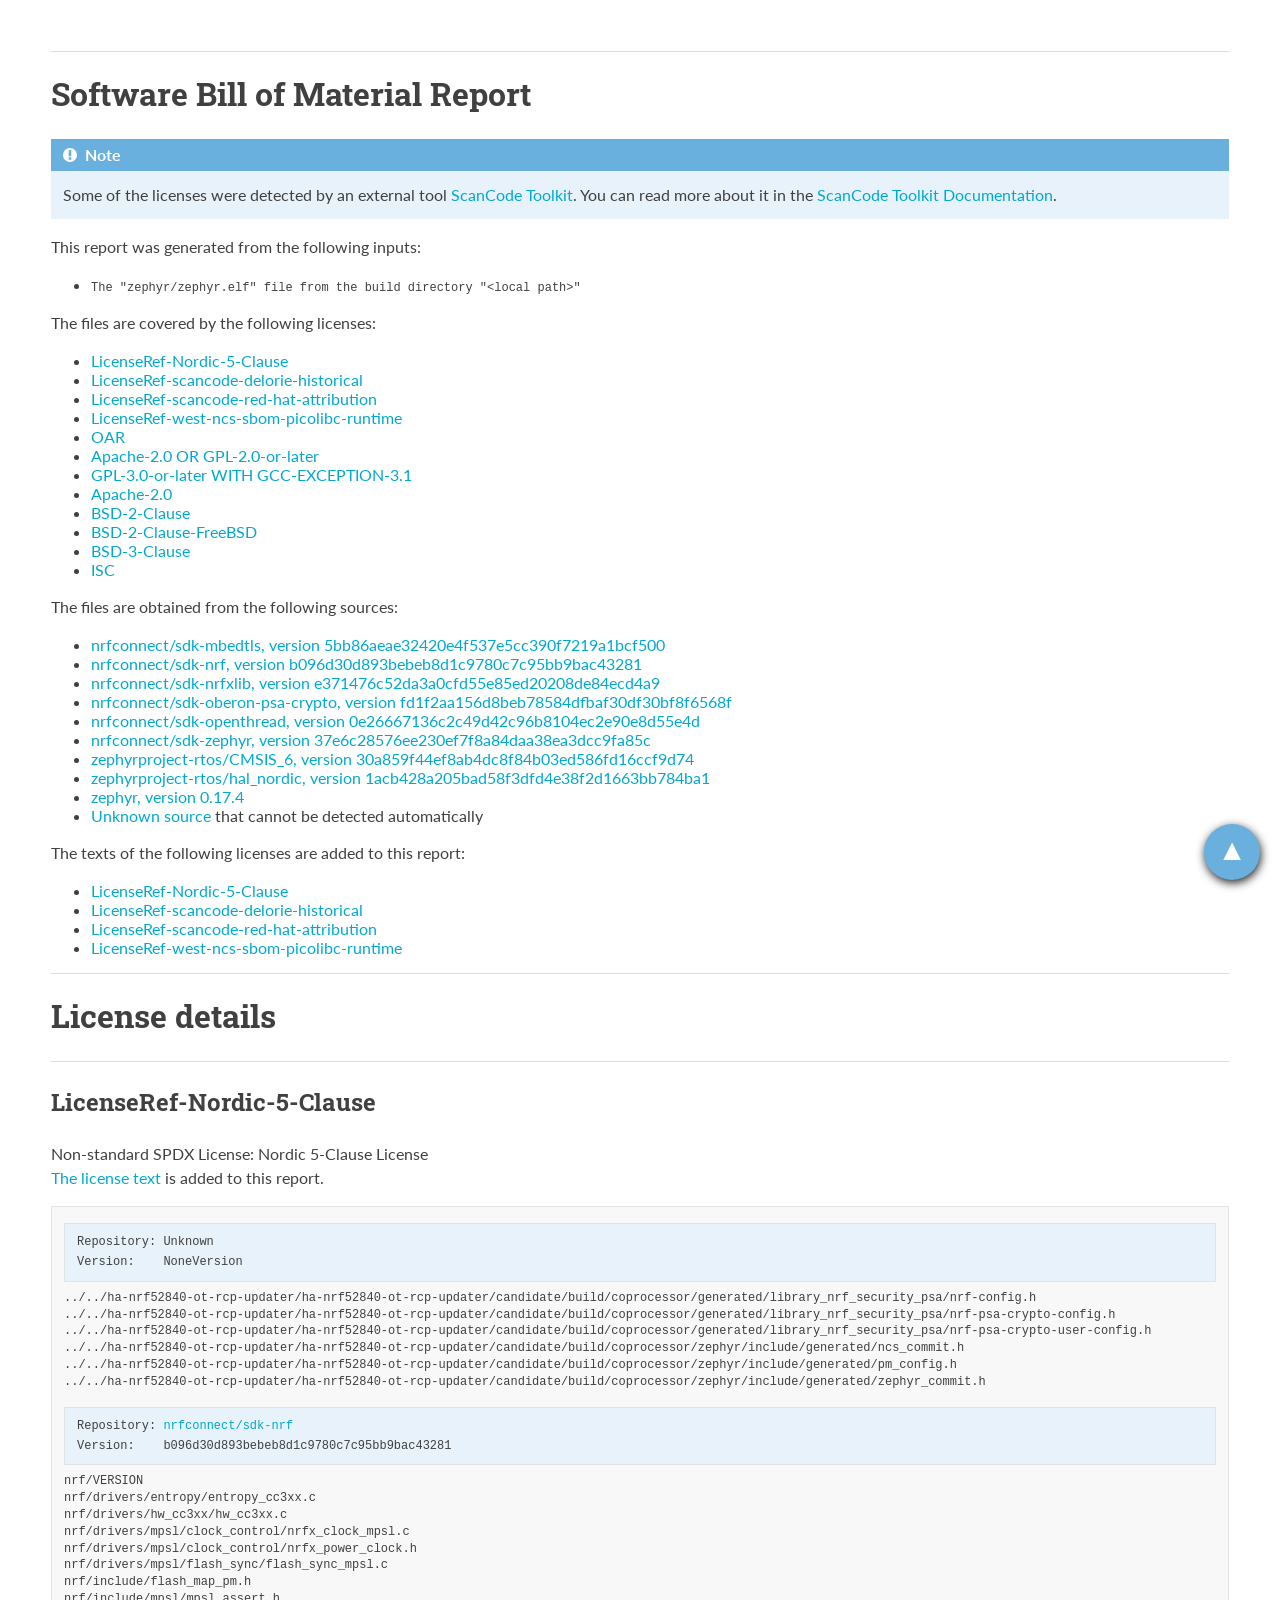
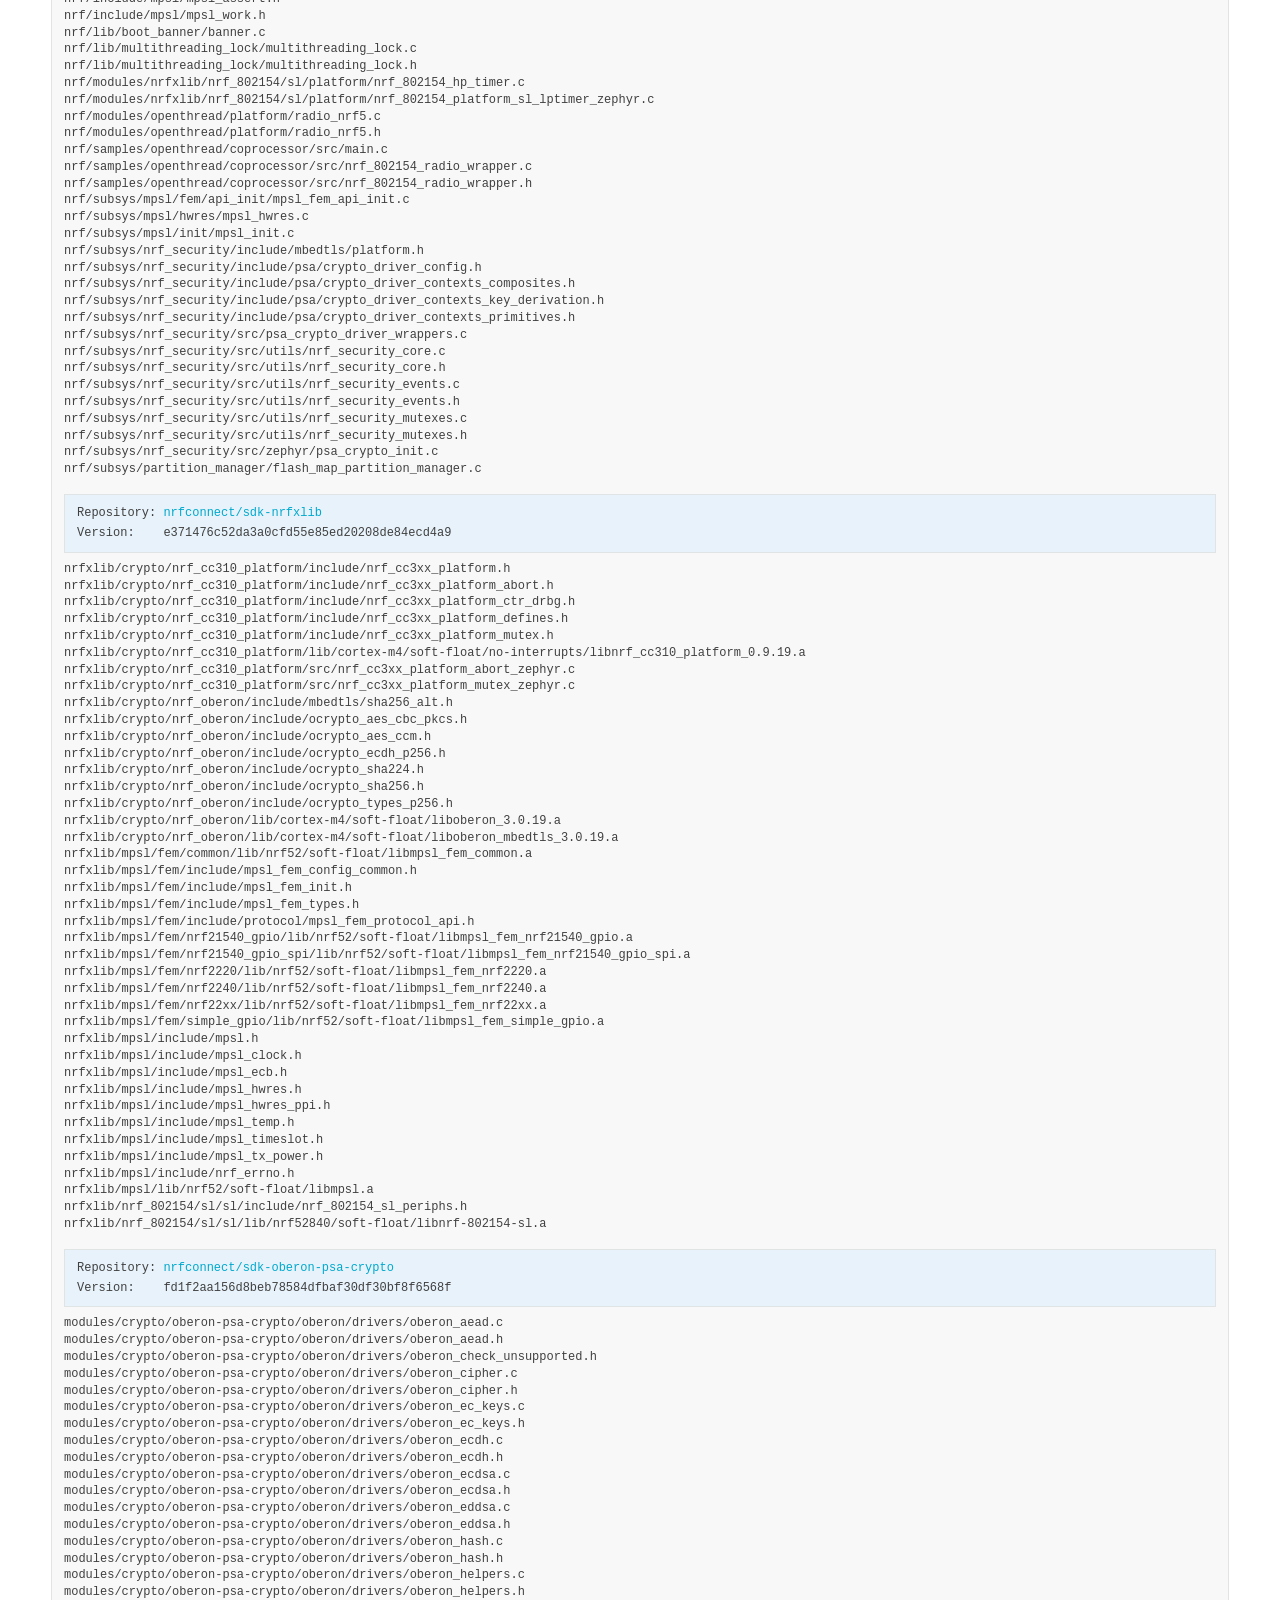
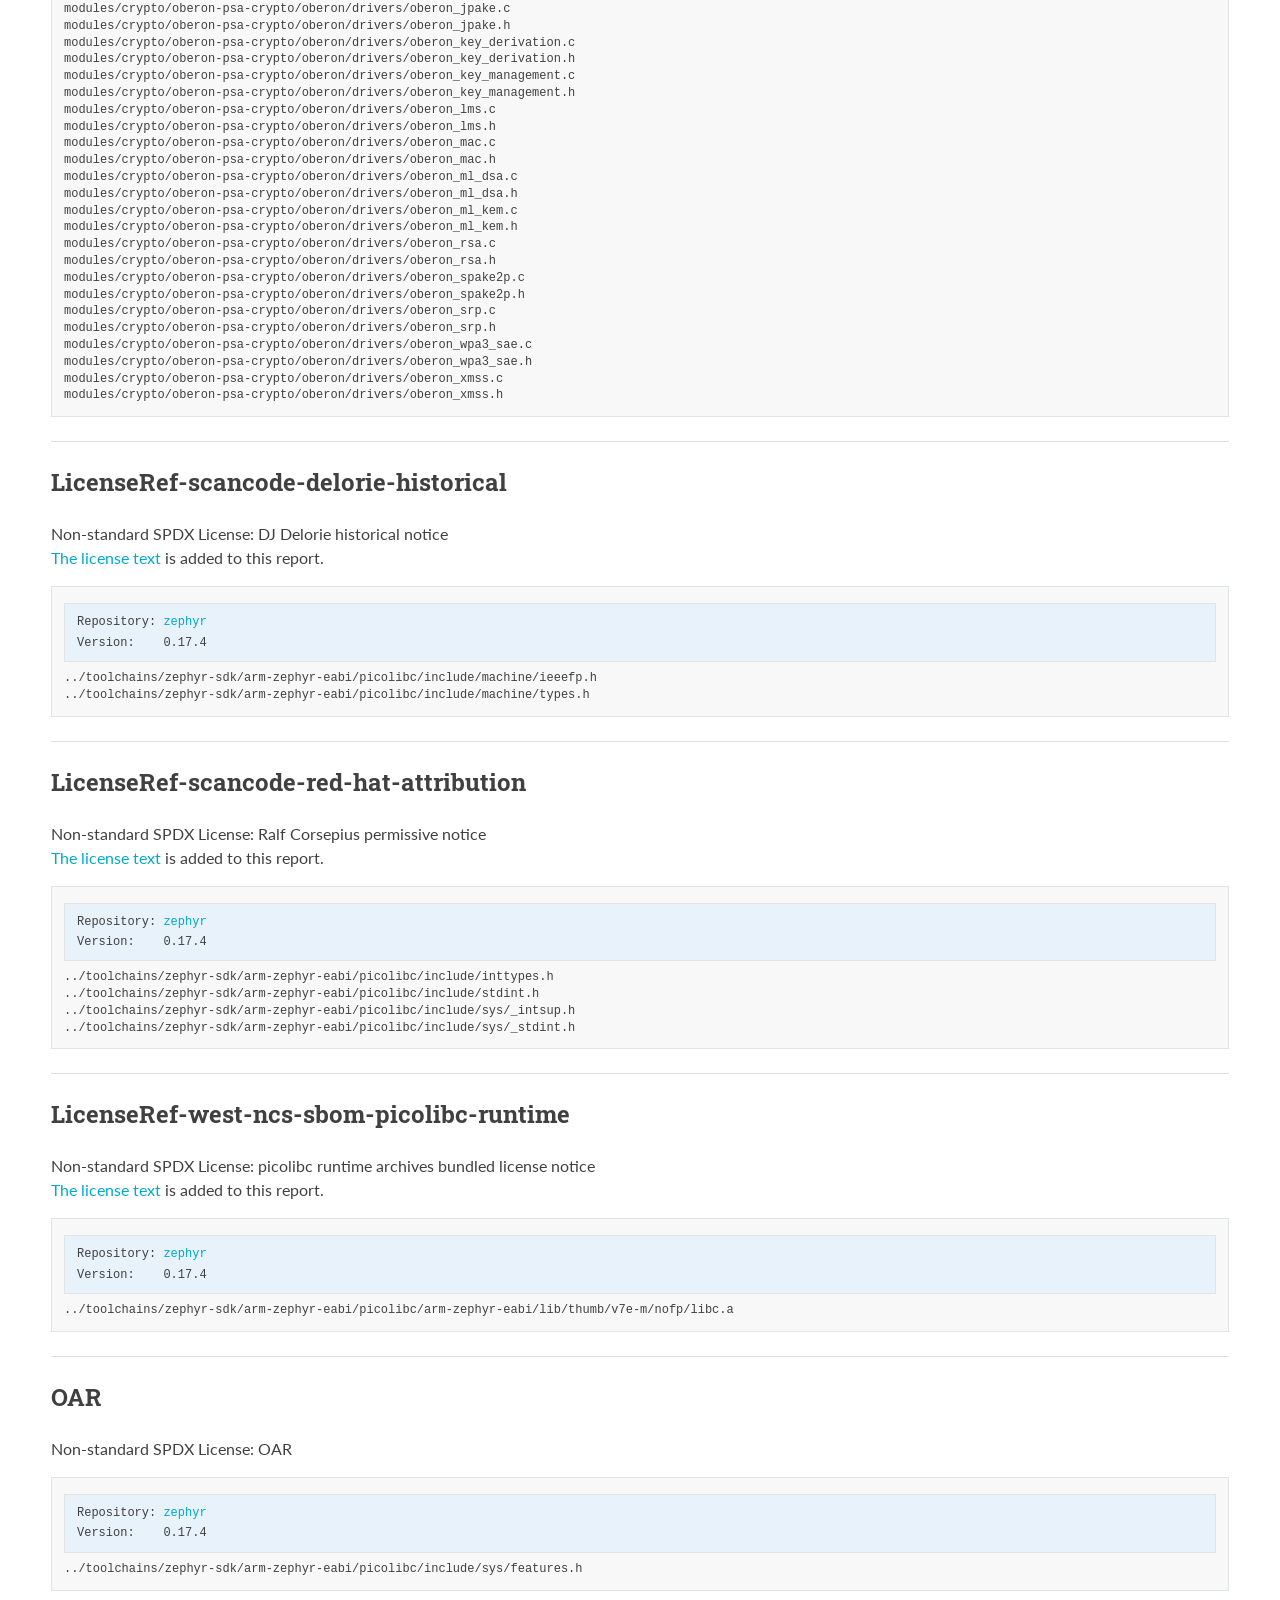
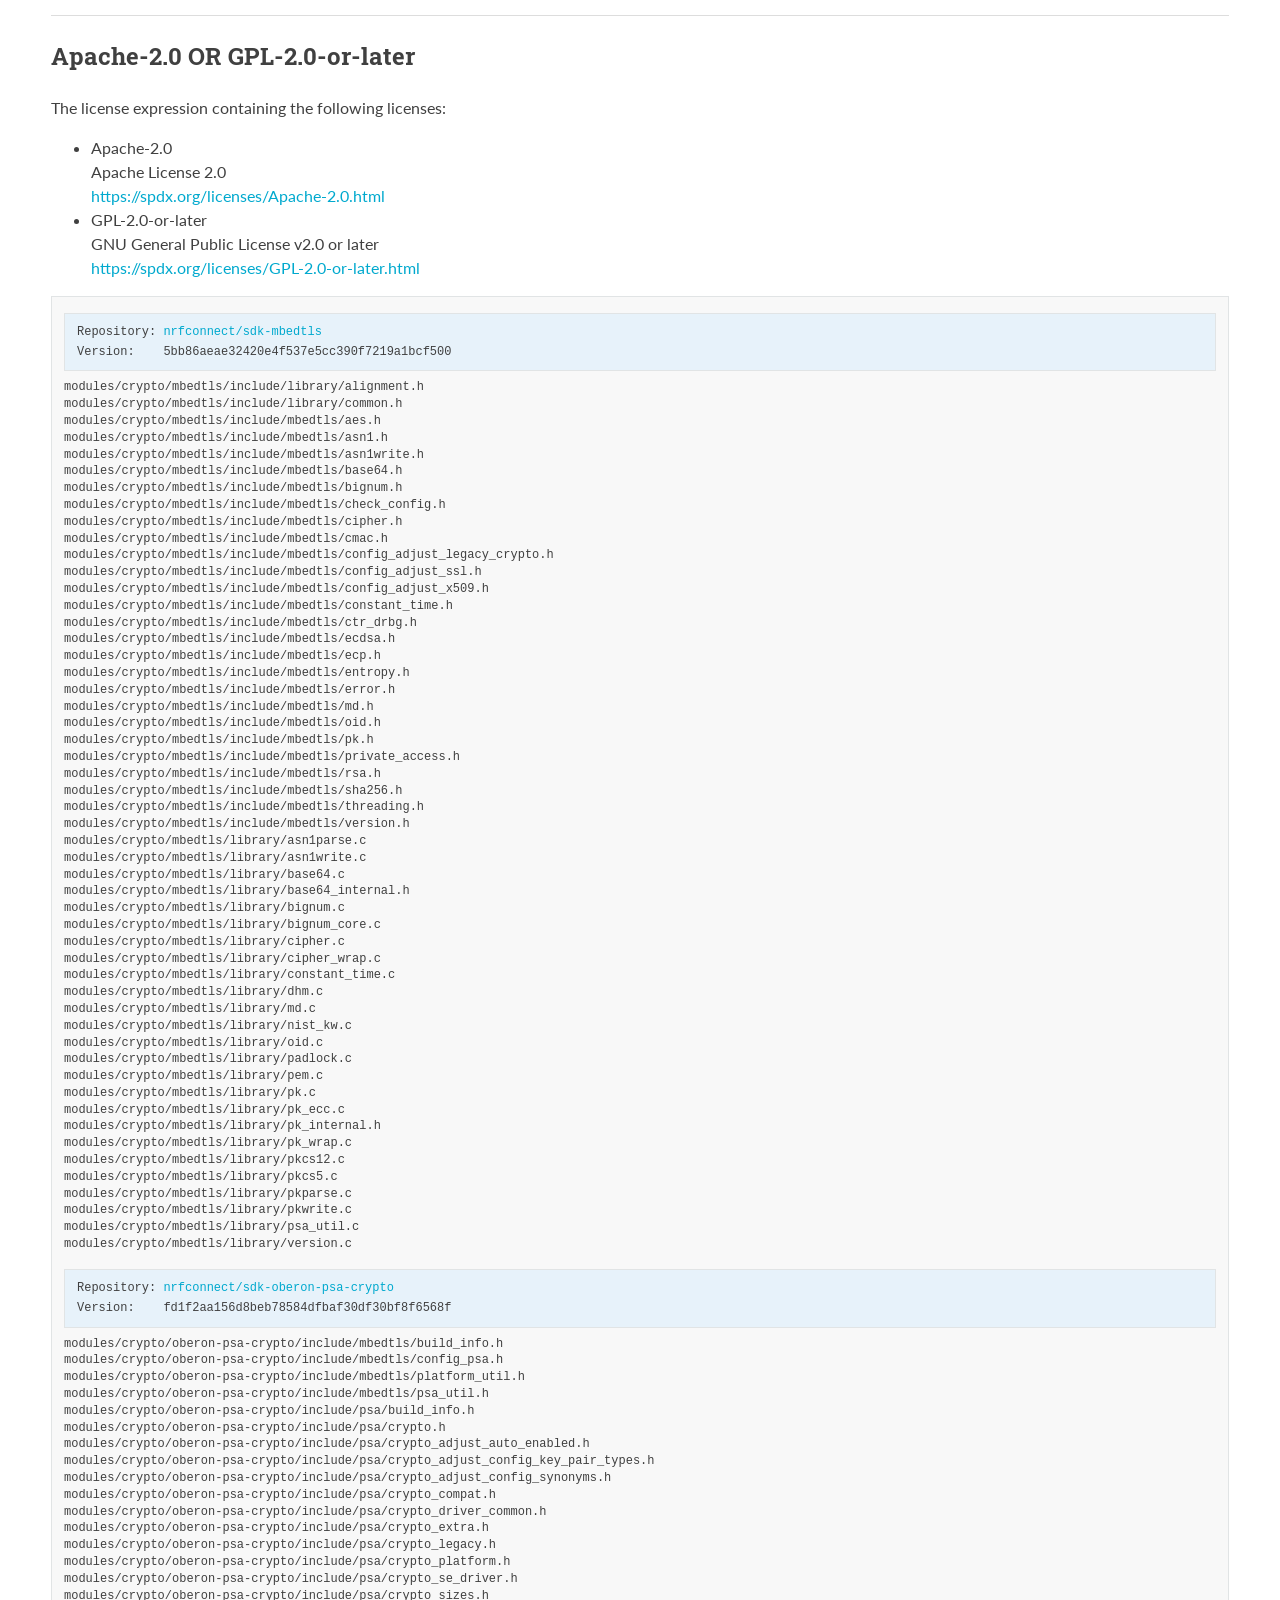
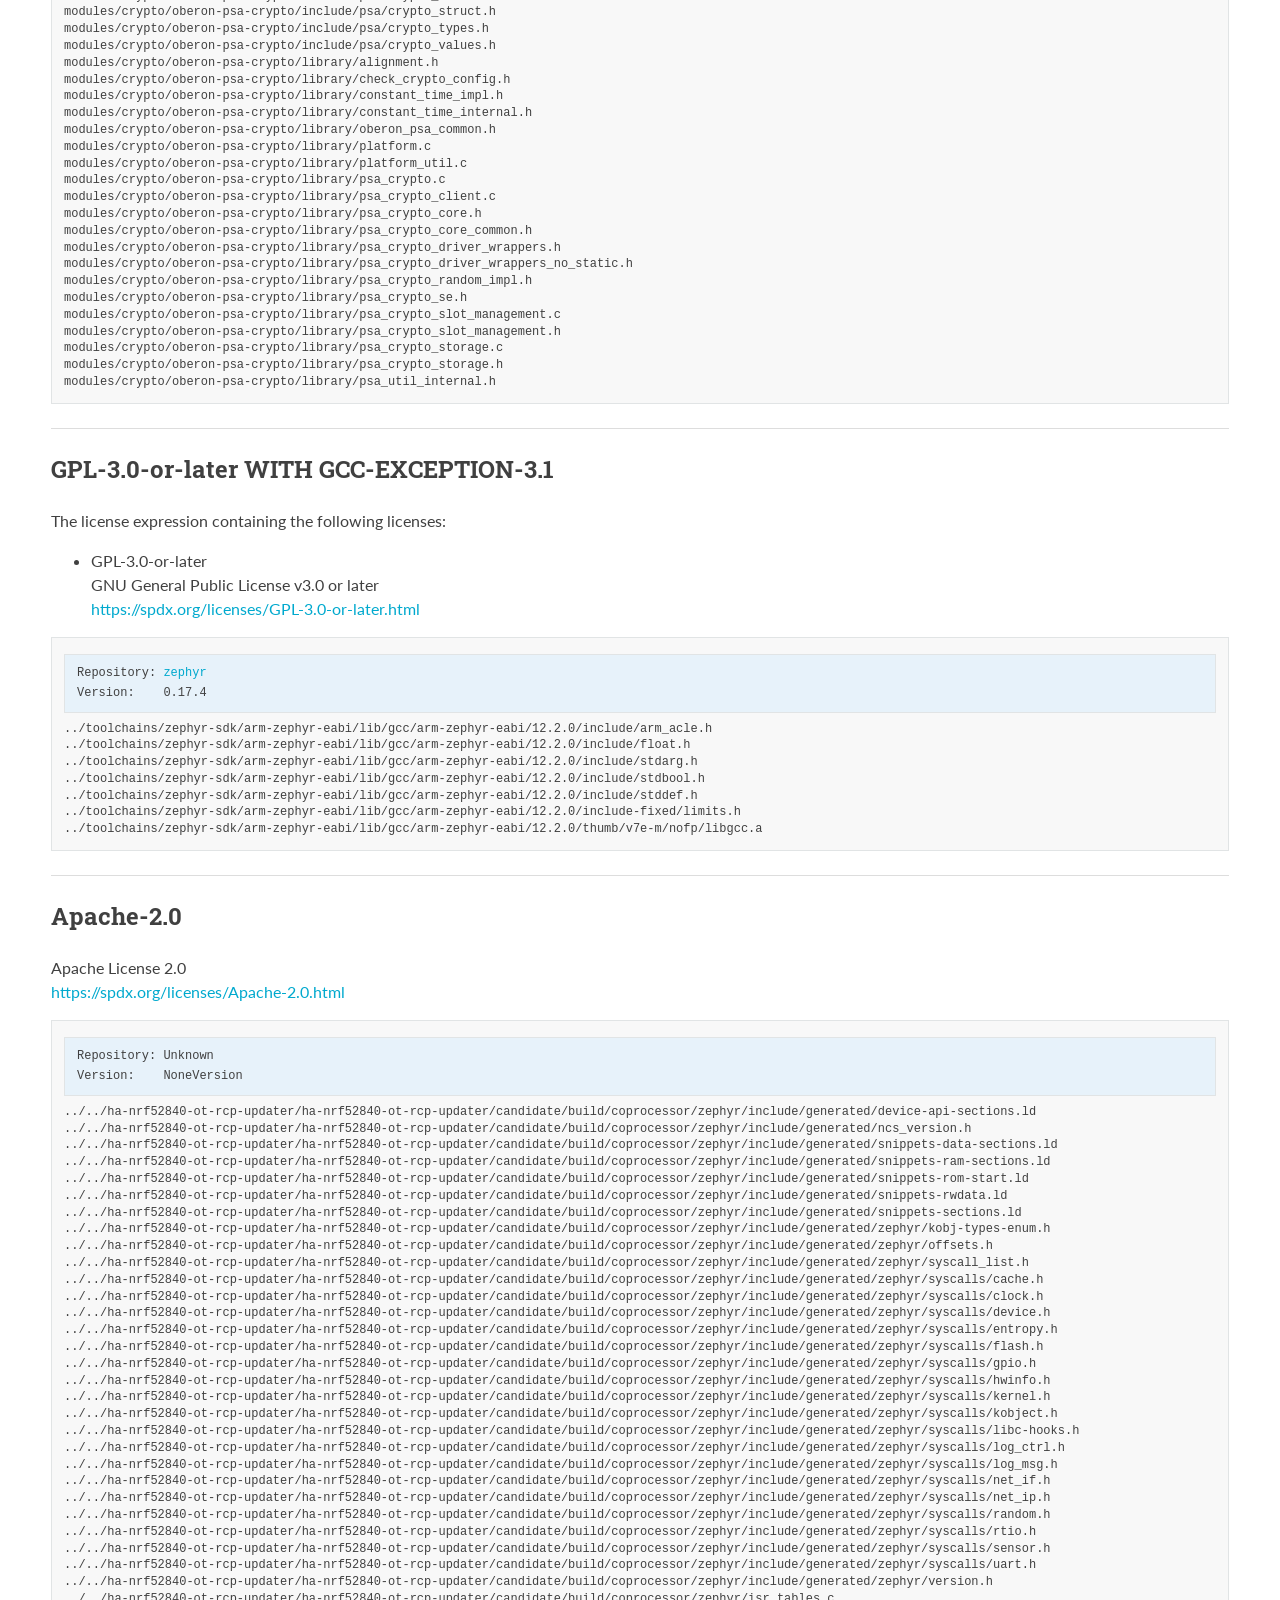
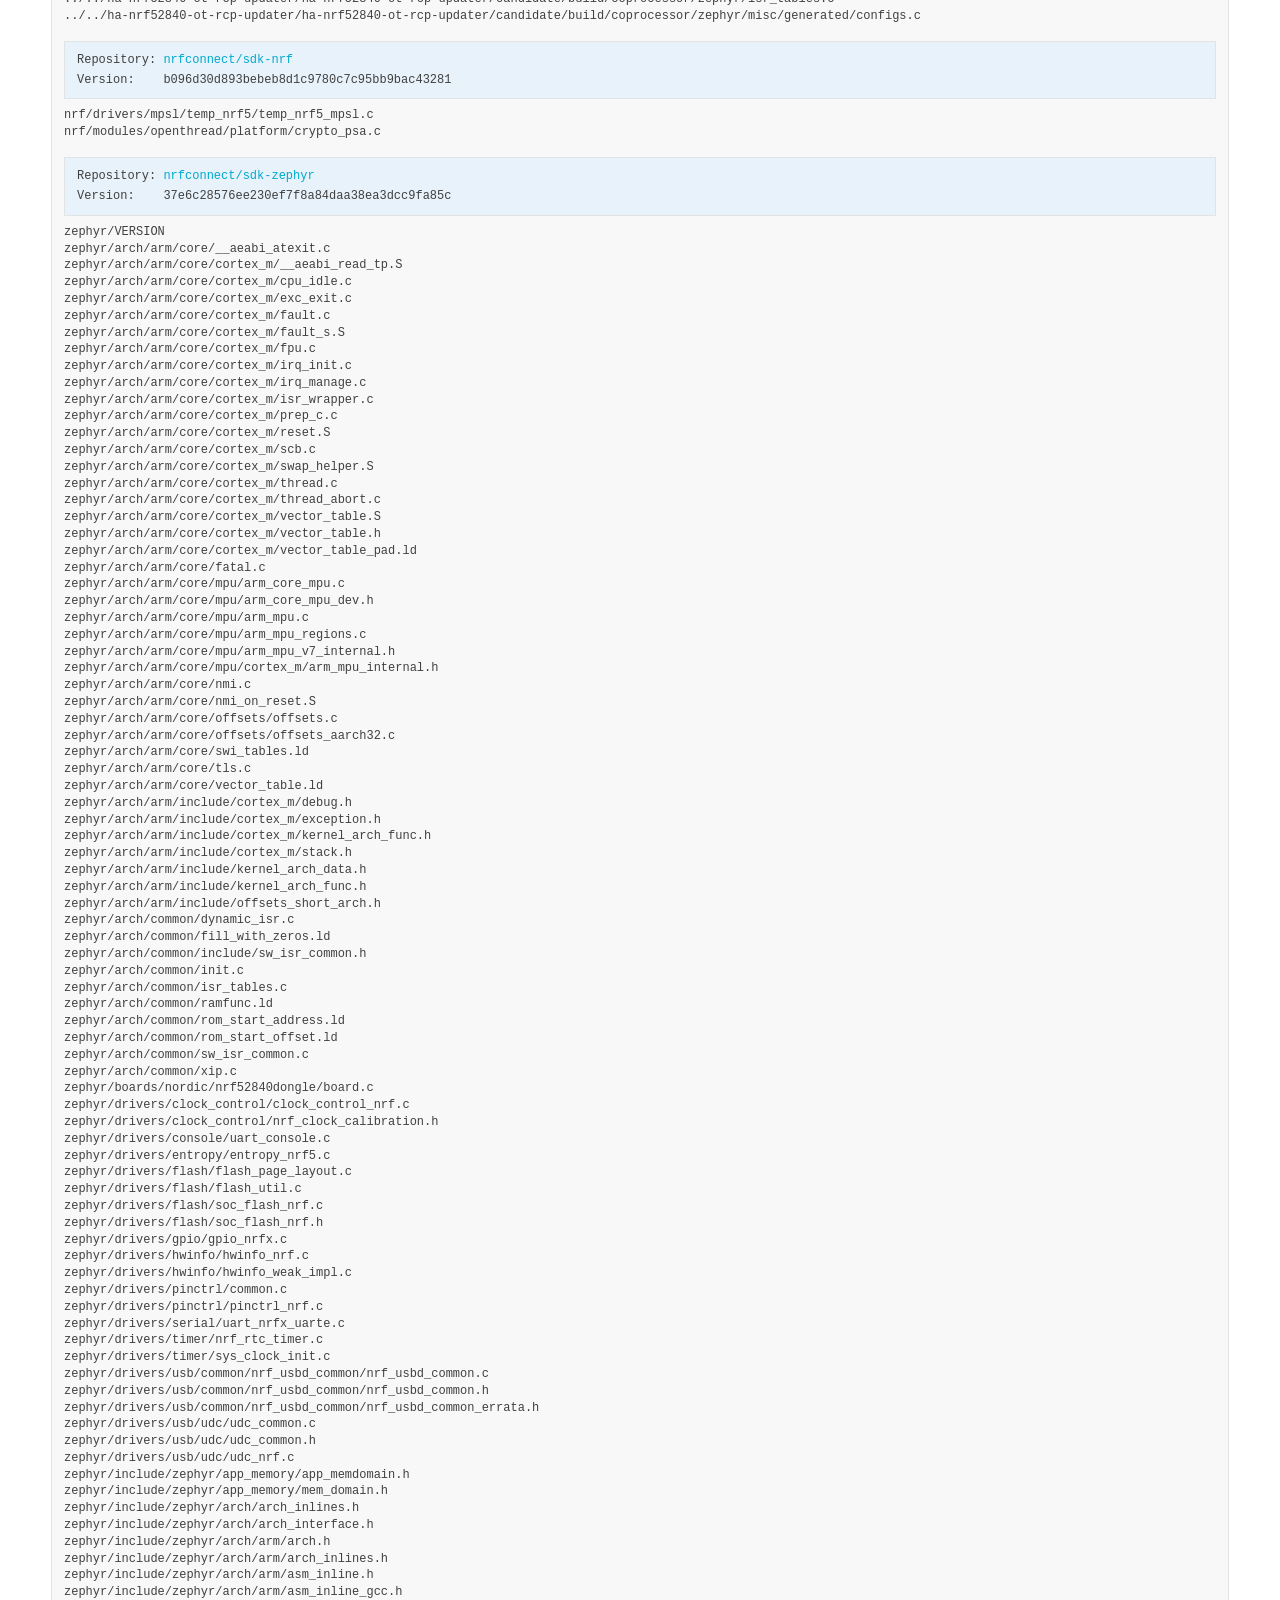
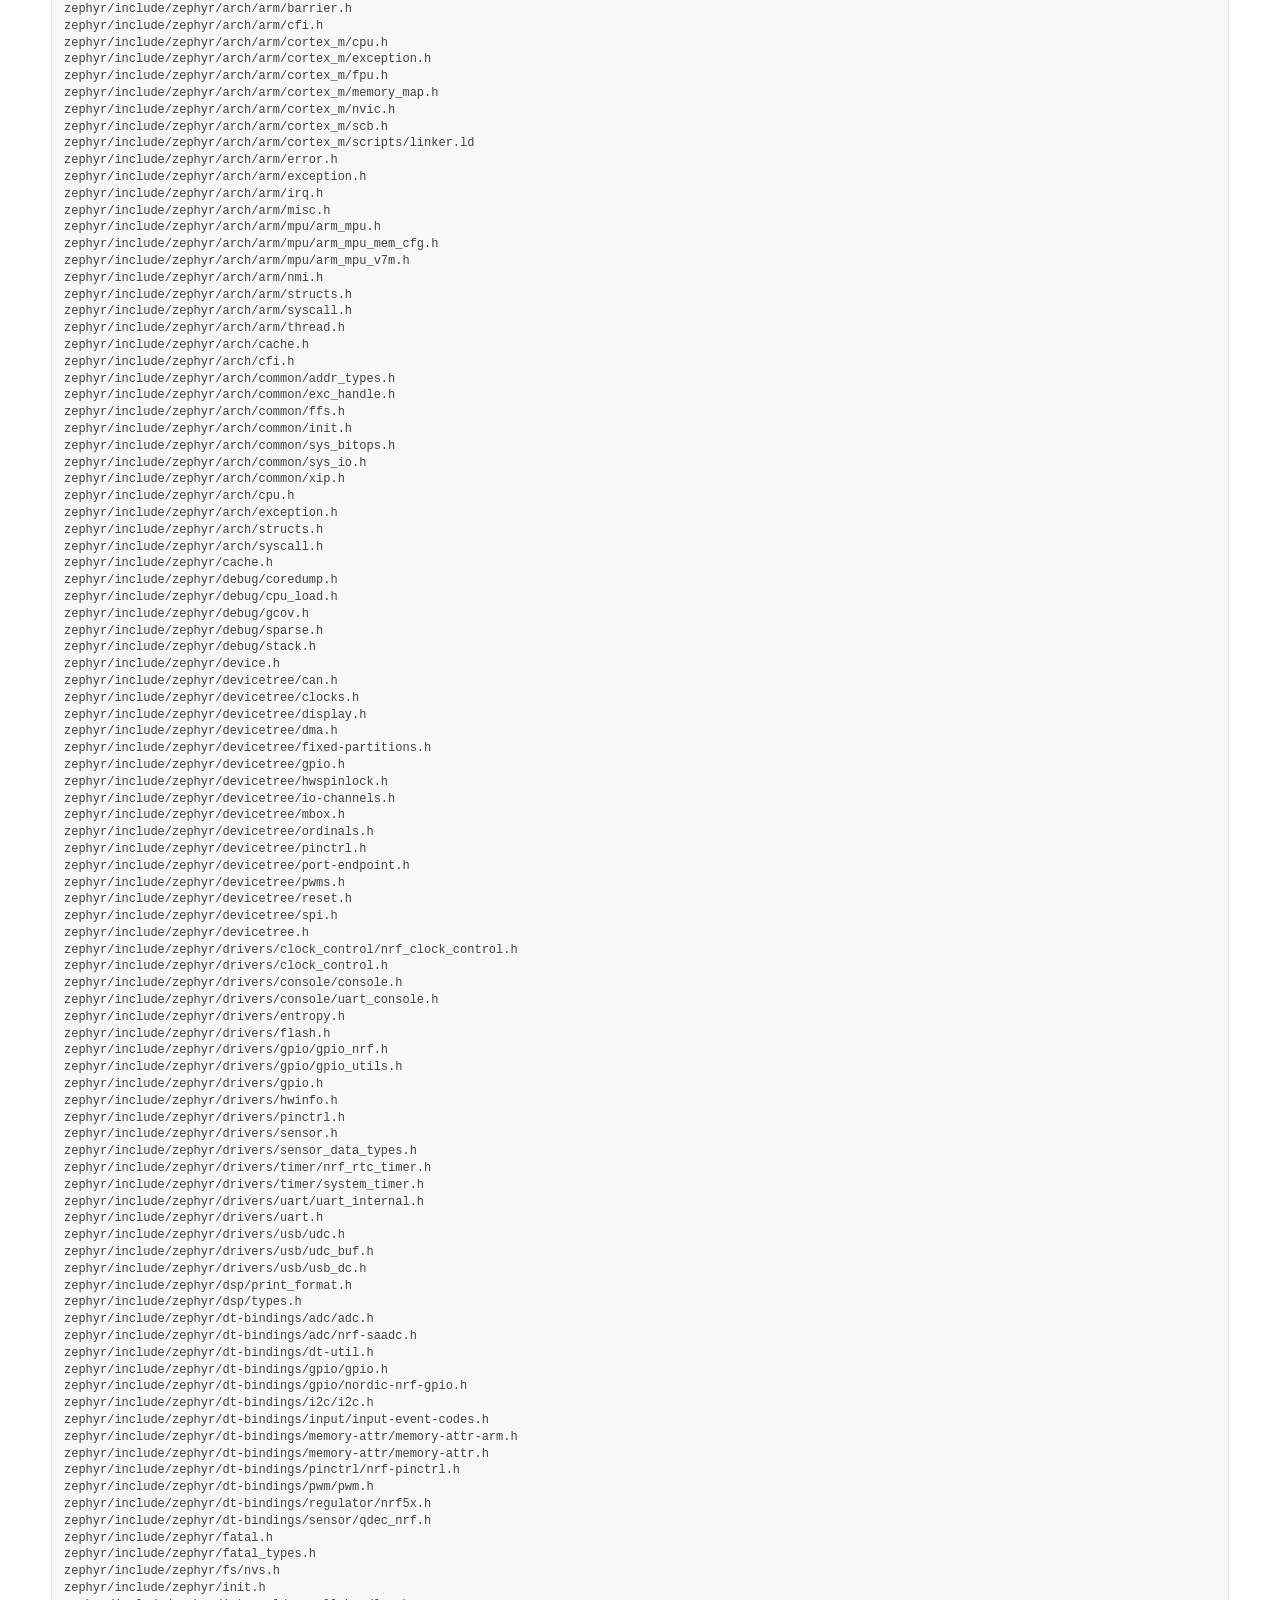
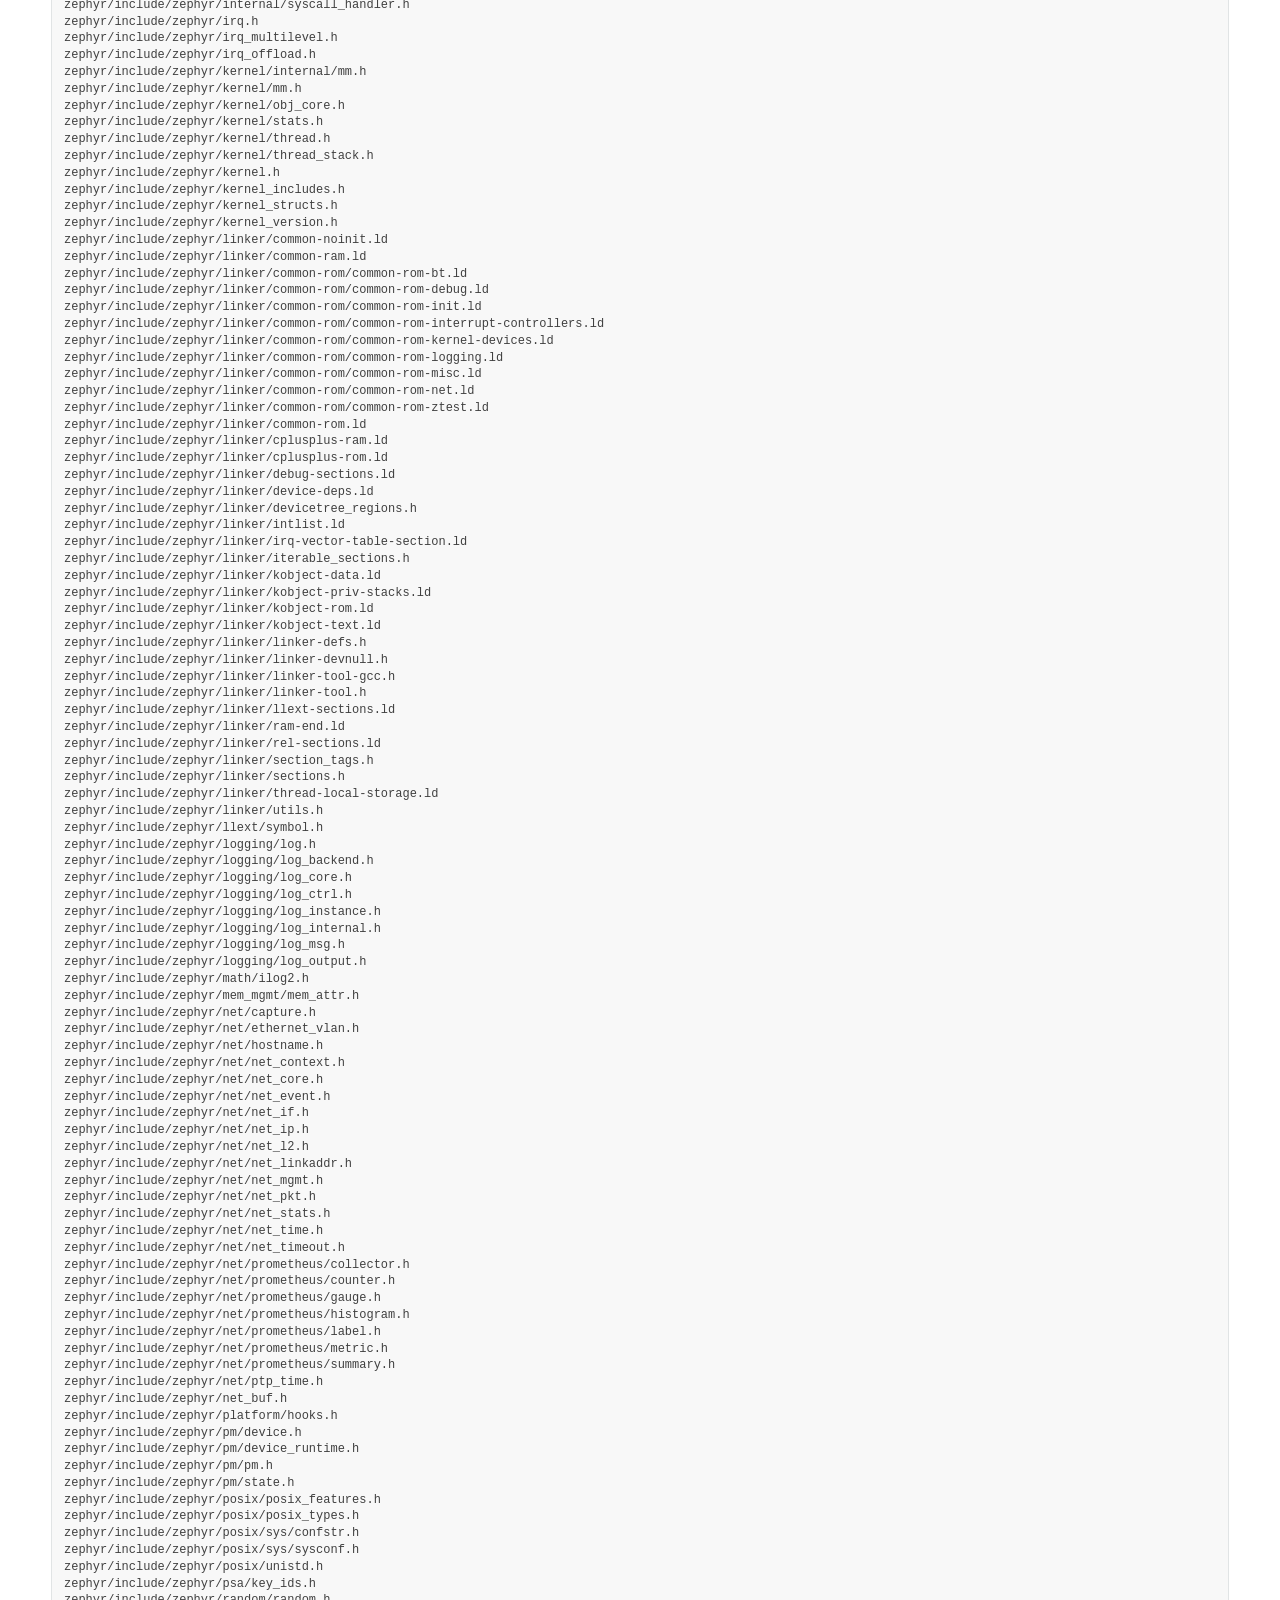
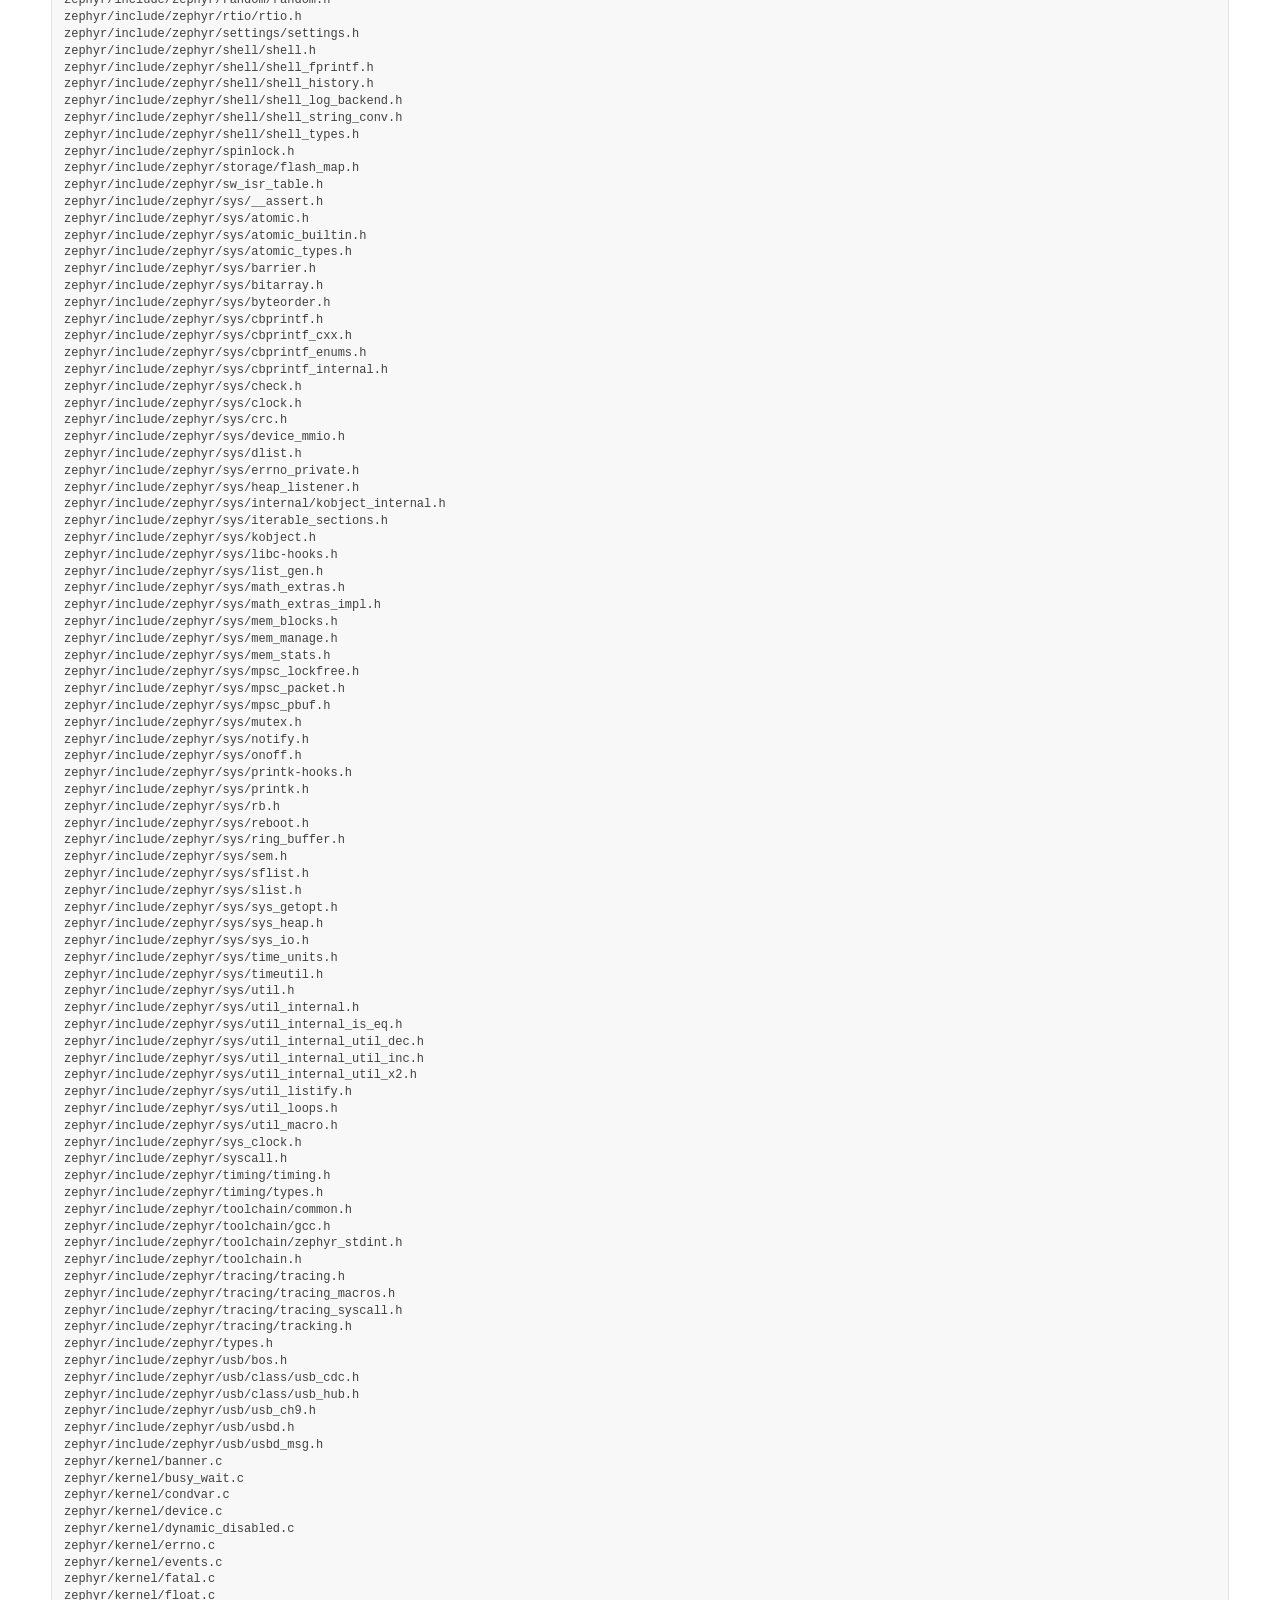
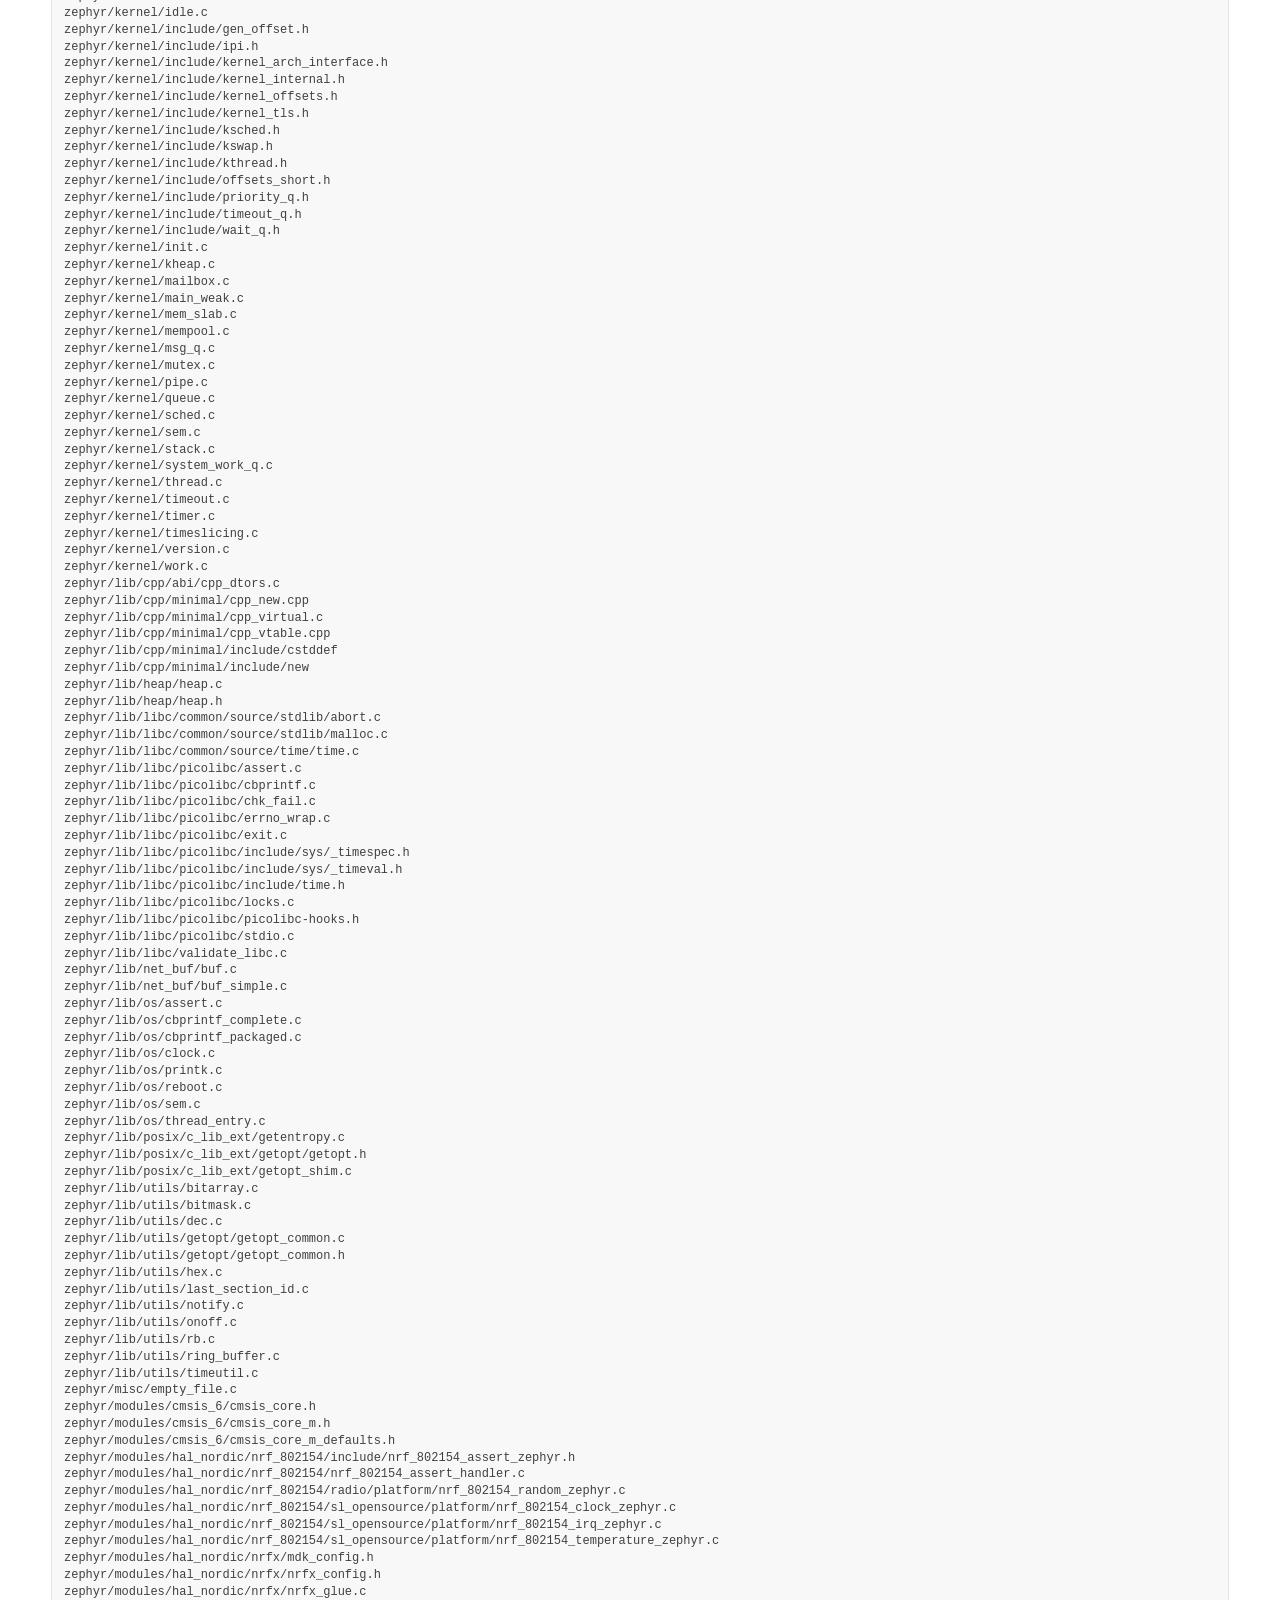
<file: firmware/nrf52840-ot-rcp-ncs-3.3.4.elf.sbom.html>
<!DOCTYPE html>
<html lang="en">
<head>
	<meta charset="UTF-8">
	<title>SBOM Report</title>
	<style>
		@import url('https://fonts.googleapis.com/css2?family=Lato&family=Roboto+Slab&display=swap');
		/* Nordic Default Theme */
		body {
			font-family: Lato,proxima-nova,Helvetica Neue,Arial,sans-serif;
			color: #404040;
			margin: 51px;
			font-size: 16px;
			background-color: white;
		}
		pre {
			font-family: SFMono-Regular,Menlo,Monaco,Consolas,Liberation Mono,Courier New,Courier,monospace;
			font-size: 12px;
			line-height: 1.4;
			padding: 12px;
			border: 1px solid #e1e4e5;
			margin: 1px 0 24px;
			background: #f8f8f8;
			min-width: fit-content;
		}
		pre.list {
			padding: 0px 12px 12px;
		}
		h1 {
			font-family: Roboto Slab,ff-tisa-web-pro,Georgia,Arial,sans-serif;
			border-top: 1px solid #ddd;
			padding-top: 20px;
			margin-top: 0px;
			margin-bottom: 24px;
		}
		h2 {
			font-family: Roboto Slab,ff-tisa-web-pro,Georgia,Arial,sans-serif;
			border-top: 1px solid #ddd;
			padding-top: 24px;
			margin-top: 0px;
			margin-bottom: 24px;
		}
		a {
			color: #00a9ce;
			text-decoration: none;
		}
		a:hover {
			color: #0077C8;
		}
		div, p {
			line-height: 24px;
			margin-block-start: 1em;
			margin-block-end: 1em;
			margin-inline-start: 0px;
			margin-inline-end: 0px;
		}
		.src {
			font-family: SFMono-Regular,Menlo,Monaco,Consolas,Liberation Mono,Courier New,Courier,monospace;
			font-size: 12px;
		}
		.fa {
			text-decoration: none;
			color: #404040;
		}
		.fa:hover {
			text-decoration: none;
			color: #0077C8;
		}
		div.package {
			background: #e7f2fa;
			color: #404040;
			padding: 8px 12px;
			margin: 16px 0px 8px;
			line-height: 1.7;
			border: 1px solid #e1e4e5;
		}
		span.modifications {
			font-weight: bold;
			display: inline-block;
			border: 1px solid #e1e4e5;
			padding: 3px 7px 2px;
			border-radius: 4px;
			background-color: white;
		}
		div.note-header {
			background: #6ab0de;
			color: white;
			font-weight: bold;
			padding: 4px 4px 4px 12px;
			margin-bottom: 0px;
		}
		div.note-content {
			background: #e7f2fa;
			color: #404040;
			padding: 12px;
			margin-top: 0px;
		}
		a#scroll-up {
			line-height: normal;
			position: fixed;
			bottom: 20px;
			right: 20px;
			display: block;
			background: #6ab0de;
			width: 56px;
			height: 50px;
			border-radius: 28px;
			color: white;
			text-align: center;
			font-size: 30px;
			padding-top: 6px;
			box-shadow: 1px 3px 10px 0px #222222
		}
		a#scroll-up:hover {
			box-shadow: 1px 3px 14px 3px #222222
		}
		span[class^="-icon-"] {
			width: 14px;
			height: 14px;
			vertical-align: -1px;
			display: inline-block;
			background-size: 100% 100%;
		}
		span.-icon-exclamation {
			background-image: url('data:image/svg+xml;charset=utf-8,%3C%3Fxml%20version%3D%221.0%22%20encoding%3D%22UTF-8%22%3F%3E%3Csvg%20version%3D%221.1%22%20viewBox%3D%220%200%2016%2016%22%20xmlns%3D%22http%3A%2F%2Fwww.w3.org%2F2000%2Fsvg%22%3E%3Ccircle%20cx%3D%228%22%20cy%3D%228%22%20r%3D%228%22%20fill%3D%22%23fff%22%2F%3E%3Crect%20x%3D%226.5%22%20y%3D%222.5%22%20width%3D%223%22%20height%3D%227%22%20fill%3D%22%236ab0de%22%2F%3E%3Crect%20x%3D%226.5%22%20y%3D%2210.5%22%20width%3D%223%22%20height%3D%223%22%20fill%3D%22%236ab0de%22%2F%3E%3C%2Fsvg%3E');
		}
		/* Dark Color Theme */
		@media (prefers-color-scheme: dark) {
			body {
				color: #cccccc;
				background-color: #292929;
			}
			pre {
				border: 1px solid #474747;
				background: #333333;
			}
			h2, h1 {
				border-top-color: #444444;
			}
			a:hover {
				color: #66d1e9;
			}
			.fa {
				color: #cccccc;
			}
			.fa:hover {
				color: #66d1e9;
			}
			div.package {
				background: #2c3e49;
				color: #cccccc;
				border: 1px solid #474747;
			}
			span.modifications {
				border: 1px solid #474747;
				background-color: #292929;
			}
			div.note-header, a#scroll-up {
				background: #447291;
			}
			div.note-content {
				background: #2c3e49;
				color: #cccccc;
			}
		}
		/* Visual Studio Code Color Theme */
		html[style*="--vscode"] body {
			color: var(--vscode-editor-foreground);
			background-color: var(--vscode-editor-background);
		}
		html[style*="--vscode"] pre {
			border: 1px solid var(--vscode-panel-border);
			background: var(--vscode-sideBar-background);
		}
		html[style*="--vscode"] h2, html[style*="--vscode"] h1 {
			border-top-color: var(--vscode-panel-border);
		}
		html[style*="--vscode"] a {
			color: var(--vscode-textLink-foreground);
			text-decoration: none;
		}
		html[style*="--vscode"] a:hover {
			text-decoration: underline;
			color: var(--vscode-textLink-activeForeground);
		}
		html[style*="--vscode"] .fa {
			color: var(--vscode-foreground);
		}
		html[style*="--vscode"] .fa:hover {
			text-decoration: none;
			color: var(--vscode-textLink-activeForeground);
		}
		html[style*="--vscode"] div.package {
			background: var(--vscode-quickInput-background);
			color: var(--vscode-quickInput-foreground);
			border: 1px solid var(--vscode-panel-border);
		}
		html[style*="--vscode"] span.modifications {
			border: 1px solid var(--vscode-panel-border);
			background-color: var(--vscode-quickInput-background);
		}
		html[style*="--vscode"] div.note-header, html[style*="--vscode"] a#scroll-up {
			text-decoration: none;
			background: var(--vscode-button-background);
			color: var(--vscode-button-foreground);
		}
		html[style*="--vscode"] div.note-content {
			background: var(--vscode-quickInput-background);
			color: var(--vscode-quickInput-foreground);
		}
	</style>
</head>

<body>
	<a id="scroll-up" href="#">▲</a>

	<h1>Software Bill of Material Report</h1>

	

	
	<div class="note-header">
		<span class="-icon-exclamation"></span>&nbsp; Note
	</div>
	<div class="note-content">
		Some of the licenses were detected by an external tool <a href="https://github.com/nexB/scancode-toolkit">ScanCode Toolkit</a>.
		You can read more about it in the <a href="https://scancode-toolkit.readthedocs.io/">ScanCode Toolkit Documentation</a>.
	</div>
	

	<div>This report was generated from the following inputs:</div>
	<ul>
		
		<li><span class="src">The &#34;zephyr/zephyr.elf&#34; file from the build directory &#34;&lt;local path&gt;&#34;</span></li>
		
	</ul>

	<div>The files are covered by the following licenses:</div>
	<ul>
		
		
		<li><a href="#LICENSEREF-NORDIC-5-CLAUSE">LicenseRef-Nordic-5-Clause</a></li>
		
		
		
		<li><a href="#LICENSEREF-SCANCODE-DELORIE-HISTORICAL">LicenseRef-scancode-delorie-historical</a></li>
		
		
		
		<li><a href="#LICENSEREF-SCANCODE-RED-HAT-ATTRIBUTION">LicenseRef-scancode-red-hat-attribution</a></li>
		
		
		
		<li><a href="#LICENSEREF-WEST-NCS-SBOM-PICOLIBC-RUNTIME">LicenseRef-west-ncs-sbom-picolibc-runtime</a></li>
		
		
		
		<li><a href="#OAR">OAR</a></li>
		
		
		
		<li><a href="#APACHE-2.0 OR GPL-2.0-OR-LATER">Apache-2.0 OR GPL-2.0-or-later</a></li>
		
		
		
		<li><a href="#GPL-3.0-OR-LATER WITH GCC-EXCEPTION-3.1">GPL-3.0-or-later WITH GCC-EXCEPTION-3.1</a></li>
		
		
		
		<li><a href="#APACHE-2.0">Apache-2.0</a></li>
		
		
		
		<li><a href="#BSD-2-CLAUSE">BSD-2-Clause</a></li>
		
		
		
		<li><a href="#BSD-2-CLAUSE-FREEBSD">BSD-2-Clause-FreeBSD</a></li>
		
		
		
		<li><a href="#BSD-3-CLAUSE">BSD-3-Clause</a></li>
		
		
		
		
		
		
		
		<li><a href="#ISC">ISC</a></li>
		
		
		
	</ul>

	<div>The files are obtained from the following sources:</div>
	<ul>
		
		
		
		
		
		<li><a href="#package#GIT#HTTPS://GITHUB.COM/NRFCONNECT/SDK-MBEDTLS#5BB86AEAE32420E4F537E5CC390F7219A1BCF500">nrfconnect/sdk-mbedtls, version 5bb86aeae32420e4f537e5cc390f7219a1bcf500</a></li>
		
		
		
		<li><a href="#package#GIT#HTTPS://GITHUB.COM/NRFCONNECT/SDK-NRF#B096D30D893BEBEB8D1C9780C7C95BB9BAC43281">nrfconnect/sdk-nrf, version b096d30d893bebeb8d1c9780c7c95bb9bac43281</a></li>
		
		
		
		<li><a href="#package#GIT#HTTPS://GITHUB.COM/NRFCONNECT/SDK-NRFXLIB#E371476C52DA3A0CFD55E85ED20208DE84ECD4A9">nrfconnect/sdk-nrfxlib, version e371476c52da3a0cfd55e85ed20208de84ecd4a9</a></li>
		
		
		
		<li><a href="#package#GIT#HTTPS://GITHUB.COM/NRFCONNECT/SDK-OBERON-PSA-CRYPTO#FD1F2AA156D8BEB78584DFBAF30DF30BF8F6568F">nrfconnect/sdk-oberon-psa-crypto, version fd1f2aa156d8beb78584dfbaf30df30bf8f6568f</a></li>
		
		
		
		<li><a href="#package#GIT#HTTPS://GITHUB.COM/NRFCONNECT/SDK-OPENTHREAD#0E26667136C2C49D42C96B8104EC2E90E8D55E4D">nrfconnect/sdk-openthread, version 0e26667136c2c49d42c96b8104ec2e90e8d55e4d</a></li>
		
		
		
		<li><a href="#package#GIT#HTTPS://GITHUB.COM/NRFCONNECT/SDK-ZEPHYR#37E6C28576EE230EF7F8A84DAA38EA3DCC9FA85C">nrfconnect/sdk-zephyr, version 37e6c28576ee230ef7f8a84daa38ea3dcc9fa85c</a></li>
		
		
		
		
		
		<li><a href="#package#GIT#HTTPS://GITHUB.COM/ZEPHYRPROJECT-RTOS/CMSIS_6#30A859F44EF8AB4DC8F84B03ED586FD16CCF9D74">zephyrproject-rtos/CMSIS_6, version 30a859f44ef8ab4dc8f84b03ed586fd16ccf9d74</a></li>
		
		
		
		<li><a href="#package#GIT#HTTPS://GITHUB.COM/ZEPHYRPROJECT-RTOS/HAL_NORDIC#1ACB428A205BAD58F3DFD4E38F2D1663BB784BA1">zephyrproject-rtos/hal_nordic, version 1acb428a205bad58f3dfd4e38f2d1663bb784ba1</a></li>
		
		
		
		<li><a href="#package#TOOLCHAIN#ZEPHYR#0.17.4">zephyr, version 0.17.4</a></li>
		
		
		
		<li><a href="#no-package">Unknown source</a> that cannot be detected automatically</li>
		
	</ul>

	<div>The texts of the following licenses are added to this report:</div>
	<ul>
		
			<li><a href="#text-LICENSEREF-NORDIC-5-CLAUSE">LicenseRef-Nordic-5-Clause</a></li>
		
			<li><a href="#text-LICENSEREF-SCANCODE-DELORIE-HISTORICAL">LicenseRef-scancode-delorie-historical</a></li>
		
			<li><a href="#text-LICENSEREF-SCANCODE-RED-HAT-ATTRIBUTION">LicenseRef-scancode-red-hat-attribution</a></li>
		
			<li><a href="#text-LICENSEREF-WEST-NCS-SBOM-PICOLIBC-RUNTIME">LicenseRef-west-ncs-sbom-picolibc-runtime</a></li>
		
	</ul>

	<h1 id="license-details">License details</h1>

	

	
	
	<h2 id="LICENSEREF-NORDIC-5-CLAUSE">LicenseRef-Nordic-5-Clause</h2>
	<div>
		
			
				Non-standard SPDX License:
			
			
				Nordic 5-Clause License
			
			
			
				<br /><a href="#text-LICENSEREF-NORDIC-5-CLAUSE">The license text</a> is added to this report.
			
		
	</div>
	<pre class="list">
<div class="package" id="package##LICENSEREF-NORDIC-5-CLAUSE">Repository: Unknown
Version:    NoneVersion</div><span class="fa">../../ha-nrf52840-ot-rcp-updater/ha-nrf52840-ot-rcp-updater/candidate/build/coprocessor/generated/library_nrf_security_psa/nrf-config.h</span>
<span class="fa">../../ha-nrf52840-ot-rcp-updater/ha-nrf52840-ot-rcp-updater/candidate/build/coprocessor/generated/library_nrf_security_psa/nrf-psa-crypto-config.h</span>
<span class="fa">../../ha-nrf52840-ot-rcp-updater/ha-nrf52840-ot-rcp-updater/candidate/build/coprocessor/generated/library_nrf_security_psa/nrf-psa-crypto-user-config.h</span>
<span class="fa">../../ha-nrf52840-ot-rcp-updater/ha-nrf52840-ot-rcp-updater/candidate/build/coprocessor/zephyr/include/generated/ncs_commit.h</span>
<span class="fa">../../ha-nrf52840-ot-rcp-updater/ha-nrf52840-ot-rcp-updater/candidate/build/coprocessor/zephyr/include/generated/pm_config.h</span>
<span class="fa">../../ha-nrf52840-ot-rcp-updater/ha-nrf52840-ot-rcp-updater/candidate/build/coprocessor/zephyr/include/generated/zephyr_commit.h</span>
<div class="package" id="package#GIT#HTTPS://GITHUB.COM/NRFCONNECT/SDK-NRF#B096D30D893BEBEB8D1C9780C7C95BB9BAC43281#LICENSEREF-NORDIC-5-CLAUSE">Repository: <a href="#package#GIT#HTTPS://GITHUB.COM/NRFCONNECT/SDK-NRF#B096D30D893BEBEB8D1C9780C7C95BB9BAC43281">nrfconnect/sdk-nrf</a>
Version:    b096d30d893bebeb8d1c9780c7c95bb9bac43281</div><span class="fa">nrf/VERSION</span>
<span class="fa">nrf/drivers/entropy/entropy_cc3xx.c</span>
<span class="fa">nrf/drivers/hw_cc3xx/hw_cc3xx.c</span>
<span class="fa">nrf/drivers/mpsl/clock_control/nrfx_clock_mpsl.c</span>
<span class="fa">nrf/drivers/mpsl/clock_control/nrfx_power_clock.h</span>
<span class="fa">nrf/drivers/mpsl/flash_sync/flash_sync_mpsl.c</span>
<span class="fa">nrf/include/flash_map_pm.h</span>
<span class="fa">nrf/include/mpsl/mpsl_assert.h</span>
<span class="fa">nrf/include/mpsl/mpsl_work.h</span>
<span class="fa">nrf/lib/boot_banner/banner.c</span>
<span class="fa">nrf/lib/multithreading_lock/multithreading_lock.c</span>
<span class="fa">nrf/lib/multithreading_lock/multithreading_lock.h</span>
<span class="fa">nrf/modules/nrfxlib/nrf_802154/sl/platform/nrf_802154_hp_timer.c</span>
<span class="fa">nrf/modules/nrfxlib/nrf_802154/sl/platform/nrf_802154_platform_sl_lptimer_zephyr.c</span>
<span class="fa">nrf/modules/openthread/platform/radio_nrf5.c</span>
<span class="fa">nrf/modules/openthread/platform/radio_nrf5.h</span>
<span class="fa">nrf/samples/openthread/coprocessor/src/main.c</span>
<span class="fa">nrf/samples/openthread/coprocessor/src/nrf_802154_radio_wrapper.c</span>
<span class="fa">nrf/samples/openthread/coprocessor/src/nrf_802154_radio_wrapper.h</span>
<span class="fa">nrf/subsys/mpsl/fem/api_init/mpsl_fem_api_init.c</span>
<span class="fa">nrf/subsys/mpsl/hwres/mpsl_hwres.c</span>
<span class="fa">nrf/subsys/mpsl/init/mpsl_init.c</span>
<span class="fa">nrf/subsys/nrf_security/include/mbedtls/platform.h</span>
<span class="fa">nrf/subsys/nrf_security/include/psa/crypto_driver_config.h</span>
<span class="fa">nrf/subsys/nrf_security/include/psa/crypto_driver_contexts_composites.h</span>
<span class="fa">nrf/subsys/nrf_security/include/psa/crypto_driver_contexts_key_derivation.h</span>
<span class="fa">nrf/subsys/nrf_security/include/psa/crypto_driver_contexts_primitives.h</span>
<span class="fa">nrf/subsys/nrf_security/src/psa_crypto_driver_wrappers.c</span>
<span class="fa">nrf/subsys/nrf_security/src/utils/nrf_security_core.c</span>
<span class="fa">nrf/subsys/nrf_security/src/utils/nrf_security_core.h</span>
<span class="fa">nrf/subsys/nrf_security/src/utils/nrf_security_events.c</span>
<span class="fa">nrf/subsys/nrf_security/src/utils/nrf_security_events.h</span>
<span class="fa">nrf/subsys/nrf_security/src/utils/nrf_security_mutexes.c</span>
<span class="fa">nrf/subsys/nrf_security/src/utils/nrf_security_mutexes.h</span>
<span class="fa">nrf/subsys/nrf_security/src/zephyr/psa_crypto_init.c</span>
<span class="fa">nrf/subsys/partition_manager/flash_map_partition_manager.c</span>
<div class="package" id="package#GIT#HTTPS://GITHUB.COM/NRFCONNECT/SDK-NRFXLIB#E371476C52DA3A0CFD55E85ED20208DE84ECD4A9#LICENSEREF-NORDIC-5-CLAUSE">Repository: <a href="#package#GIT#HTTPS://GITHUB.COM/NRFCONNECT/SDK-NRFXLIB#E371476C52DA3A0CFD55E85ED20208DE84ECD4A9">nrfconnect/sdk-nrfxlib</a>
Version:    e371476c52da3a0cfd55e85ed20208de84ecd4a9</div><span class="fa">nrfxlib/crypto/nrf_cc310_platform/include/nrf_cc3xx_platform.h</span>
<span class="fa">nrfxlib/crypto/nrf_cc310_platform/include/nrf_cc3xx_platform_abort.h</span>
<span class="fa">nrfxlib/crypto/nrf_cc310_platform/include/nrf_cc3xx_platform_ctr_drbg.h</span>
<span class="fa">nrfxlib/crypto/nrf_cc310_platform/include/nrf_cc3xx_platform_defines.h</span>
<span class="fa">nrfxlib/crypto/nrf_cc310_platform/include/nrf_cc3xx_platform_mutex.h</span>
<span class="fa">nrfxlib/crypto/nrf_cc310_platform/lib/cortex-m4/soft-float/no-interrupts/libnrf_cc310_platform_0.9.19.a</span>
<span class="fa">nrfxlib/crypto/nrf_cc310_platform/src/nrf_cc3xx_platform_abort_zephyr.c</span>
<span class="fa">nrfxlib/crypto/nrf_cc310_platform/src/nrf_cc3xx_platform_mutex_zephyr.c</span>
<span class="fa">nrfxlib/crypto/nrf_oberon/include/mbedtls/sha256_alt.h</span>
<span class="fa">nrfxlib/crypto/nrf_oberon/include/ocrypto_aes_cbc_pkcs.h</span>
<span class="fa">nrfxlib/crypto/nrf_oberon/include/ocrypto_aes_ccm.h</span>
<span class="fa">nrfxlib/crypto/nrf_oberon/include/ocrypto_ecdh_p256.h</span>
<span class="fa">nrfxlib/crypto/nrf_oberon/include/ocrypto_sha224.h</span>
<span class="fa">nrfxlib/crypto/nrf_oberon/include/ocrypto_sha256.h</span>
<span class="fa">nrfxlib/crypto/nrf_oberon/include/ocrypto_types_p256.h</span>
<span class="fa">nrfxlib/crypto/nrf_oberon/lib/cortex-m4/soft-float/liboberon_3.0.19.a</span>
<span class="fa">nrfxlib/crypto/nrf_oberon/lib/cortex-m4/soft-float/liboberon_mbedtls_3.0.19.a</span>
<span class="fa">nrfxlib/mpsl/fem/common/lib/nrf52/soft-float/libmpsl_fem_common.a</span>
<span class="fa">nrfxlib/mpsl/fem/include/mpsl_fem_config_common.h</span>
<span class="fa">nrfxlib/mpsl/fem/include/mpsl_fem_init.h</span>
<span class="fa">nrfxlib/mpsl/fem/include/mpsl_fem_types.h</span>
<span class="fa">nrfxlib/mpsl/fem/include/protocol/mpsl_fem_protocol_api.h</span>
<span class="fa">nrfxlib/mpsl/fem/nrf21540_gpio/lib/nrf52/soft-float/libmpsl_fem_nrf21540_gpio.a</span>
<span class="fa">nrfxlib/mpsl/fem/nrf21540_gpio_spi/lib/nrf52/soft-float/libmpsl_fem_nrf21540_gpio_spi.a</span>
<span class="fa">nrfxlib/mpsl/fem/nrf2220/lib/nrf52/soft-float/libmpsl_fem_nrf2220.a</span>
<span class="fa">nrfxlib/mpsl/fem/nrf2240/lib/nrf52/soft-float/libmpsl_fem_nrf2240.a</span>
<span class="fa">nrfxlib/mpsl/fem/nrf22xx/lib/nrf52/soft-float/libmpsl_fem_nrf22xx.a</span>
<span class="fa">nrfxlib/mpsl/fem/simple_gpio/lib/nrf52/soft-float/libmpsl_fem_simple_gpio.a</span>
<span class="fa">nrfxlib/mpsl/include/mpsl.h</span>
<span class="fa">nrfxlib/mpsl/include/mpsl_clock.h</span>
<span class="fa">nrfxlib/mpsl/include/mpsl_ecb.h</span>
<span class="fa">nrfxlib/mpsl/include/mpsl_hwres.h</span>
<span class="fa">nrfxlib/mpsl/include/mpsl_hwres_ppi.h</span>
<span class="fa">nrfxlib/mpsl/include/mpsl_temp.h</span>
<span class="fa">nrfxlib/mpsl/include/mpsl_timeslot.h</span>
<span class="fa">nrfxlib/mpsl/include/mpsl_tx_power.h</span>
<span class="fa">nrfxlib/mpsl/include/nrf_errno.h</span>
<span class="fa">nrfxlib/mpsl/lib/nrf52/soft-float/libmpsl.a</span>
<span class="fa">nrfxlib/nrf_802154/sl/sl/include/nrf_802154_sl_periphs.h</span>
<span class="fa">nrfxlib/nrf_802154/sl/sl/lib/nrf52840/soft-float/libnrf-802154-sl.a</span>
<div class="package" id="package#GIT#HTTPS://GITHUB.COM/NRFCONNECT/SDK-OBERON-PSA-CRYPTO#FD1F2AA156D8BEB78584DFBAF30DF30BF8F6568F#LICENSEREF-NORDIC-5-CLAUSE">Repository: <a href="#package#GIT#HTTPS://GITHUB.COM/NRFCONNECT/SDK-OBERON-PSA-CRYPTO#FD1F2AA156D8BEB78584DFBAF30DF30BF8F6568F">nrfconnect/sdk-oberon-psa-crypto</a>
Version:    fd1f2aa156d8beb78584dfbaf30df30bf8f6568f</div><span class="fa">modules/crypto/oberon-psa-crypto/oberon/drivers/oberon_aead.c</span>
<span class="fa">modules/crypto/oberon-psa-crypto/oberon/drivers/oberon_aead.h</span>
<span class="fa">modules/crypto/oberon-psa-crypto/oberon/drivers/oberon_check_unsupported.h</span>
<span class="fa">modules/crypto/oberon-psa-crypto/oberon/drivers/oberon_cipher.c</span>
<span class="fa">modules/crypto/oberon-psa-crypto/oberon/drivers/oberon_cipher.h</span>
<span class="fa">modules/crypto/oberon-psa-crypto/oberon/drivers/oberon_ec_keys.c</span>
<span class="fa">modules/crypto/oberon-psa-crypto/oberon/drivers/oberon_ec_keys.h</span>
<span class="fa">modules/crypto/oberon-psa-crypto/oberon/drivers/oberon_ecdh.c</span>
<span class="fa">modules/crypto/oberon-psa-crypto/oberon/drivers/oberon_ecdh.h</span>
<span class="fa">modules/crypto/oberon-psa-crypto/oberon/drivers/oberon_ecdsa.c</span>
<span class="fa">modules/crypto/oberon-psa-crypto/oberon/drivers/oberon_ecdsa.h</span>
<span class="fa">modules/crypto/oberon-psa-crypto/oberon/drivers/oberon_eddsa.c</span>
<span class="fa">modules/crypto/oberon-psa-crypto/oberon/drivers/oberon_eddsa.h</span>
<span class="fa">modules/crypto/oberon-psa-crypto/oberon/drivers/oberon_hash.c</span>
<span class="fa">modules/crypto/oberon-psa-crypto/oberon/drivers/oberon_hash.h</span>
<span class="fa">modules/crypto/oberon-psa-crypto/oberon/drivers/oberon_helpers.c</span>
<span class="fa">modules/crypto/oberon-psa-crypto/oberon/drivers/oberon_helpers.h</span>
<span class="fa">modules/crypto/oberon-psa-crypto/oberon/drivers/oberon_jpake.c</span>
<span class="fa">modules/crypto/oberon-psa-crypto/oberon/drivers/oberon_jpake.h</span>
<span class="fa">modules/crypto/oberon-psa-crypto/oberon/drivers/oberon_key_derivation.c</span>
<span class="fa">modules/crypto/oberon-psa-crypto/oberon/drivers/oberon_key_derivation.h</span>
<span class="fa">modules/crypto/oberon-psa-crypto/oberon/drivers/oberon_key_management.c</span>
<span class="fa">modules/crypto/oberon-psa-crypto/oberon/drivers/oberon_key_management.h</span>
<span class="fa">modules/crypto/oberon-psa-crypto/oberon/drivers/oberon_lms.c</span>
<span class="fa">modules/crypto/oberon-psa-crypto/oberon/drivers/oberon_lms.h</span>
<span class="fa">modules/crypto/oberon-psa-crypto/oberon/drivers/oberon_mac.c</span>
<span class="fa">modules/crypto/oberon-psa-crypto/oberon/drivers/oberon_mac.h</span>
<span class="fa">modules/crypto/oberon-psa-crypto/oberon/drivers/oberon_ml_dsa.c</span>
<span class="fa">modules/crypto/oberon-psa-crypto/oberon/drivers/oberon_ml_dsa.h</span>
<span class="fa">modules/crypto/oberon-psa-crypto/oberon/drivers/oberon_ml_kem.c</span>
<span class="fa">modules/crypto/oberon-psa-crypto/oberon/drivers/oberon_ml_kem.h</span>
<span class="fa">modules/crypto/oberon-psa-crypto/oberon/drivers/oberon_rsa.c</span>
<span class="fa">modules/crypto/oberon-psa-crypto/oberon/drivers/oberon_rsa.h</span>
<span class="fa">modules/crypto/oberon-psa-crypto/oberon/drivers/oberon_spake2p.c</span>
<span class="fa">modules/crypto/oberon-psa-crypto/oberon/drivers/oberon_spake2p.h</span>
<span class="fa">modules/crypto/oberon-psa-crypto/oberon/drivers/oberon_srp.c</span>
<span class="fa">modules/crypto/oberon-psa-crypto/oberon/drivers/oberon_srp.h</span>
<span class="fa">modules/crypto/oberon-psa-crypto/oberon/drivers/oberon_wpa3_sae.c</span>
<span class="fa">modules/crypto/oberon-psa-crypto/oberon/drivers/oberon_wpa3_sae.h</span>
<span class="fa">modules/crypto/oberon-psa-crypto/oberon/drivers/oberon_xmss.c</span>
<span class="fa">modules/crypto/oberon-psa-crypto/oberon/drivers/oberon_xmss.h</span>
</pre>
	
	
	
	<h2 id="LICENSEREF-SCANCODE-DELORIE-HISTORICAL">LicenseRef-scancode-delorie-historical</h2>
	<div>
		
			
				Non-standard SPDX License:
			
			
				DJ Delorie historical notice
			
			
			
				<br /><a href="#text-LICENSEREF-SCANCODE-DELORIE-HISTORICAL">The license text</a> is added to this report.
			
		
	</div>
	<pre class="list">
<div class="package" id="package#TOOLCHAIN#ZEPHYR#0.17.4#LICENSEREF-SCANCODE-DELORIE-HISTORICAL">Repository: <a href="#package#TOOLCHAIN#ZEPHYR#0.17.4">zephyr</a>
Version:    0.17.4</div><span class="fa">../toolchains/zephyr-sdk/arm-zephyr-eabi/picolibc/include/machine/ieeefp.h</span>
<span class="fa">../toolchains/zephyr-sdk/arm-zephyr-eabi/picolibc/include/machine/types.h</span>
</pre>
	
	
	
	<h2 id="LICENSEREF-SCANCODE-RED-HAT-ATTRIBUTION">LicenseRef-scancode-red-hat-attribution</h2>
	<div>
		
			
				Non-standard SPDX License:
			
			
				Ralf Corsepius permissive notice
			
			
			
				<br /><a href="#text-LICENSEREF-SCANCODE-RED-HAT-ATTRIBUTION">The license text</a> is added to this report.
			
		
	</div>
	<pre class="list">
<div class="package" id="package#TOOLCHAIN#ZEPHYR#0.17.4#LICENSEREF-SCANCODE-RED-HAT-ATTRIBUTION">Repository: <a href="#package#TOOLCHAIN#ZEPHYR#0.17.4">zephyr</a>
Version:    0.17.4</div><span class="fa">../toolchains/zephyr-sdk/arm-zephyr-eabi/picolibc/include/inttypes.h</span>
<span class="fa">../toolchains/zephyr-sdk/arm-zephyr-eabi/picolibc/include/stdint.h</span>
<span class="fa">../toolchains/zephyr-sdk/arm-zephyr-eabi/picolibc/include/sys/_intsup.h</span>
<span class="fa">../toolchains/zephyr-sdk/arm-zephyr-eabi/picolibc/include/sys/_stdint.h</span>
</pre>
	
	
	
	<h2 id="LICENSEREF-WEST-NCS-SBOM-PICOLIBC-RUNTIME">LicenseRef-west-ncs-sbom-picolibc-runtime</h2>
	<div>
		
			
				Non-standard SPDX License:
			
			
				picolibc runtime archives bundled license notice
			
			
			
				<br /><a href="#text-LICENSEREF-WEST-NCS-SBOM-PICOLIBC-RUNTIME">The license text</a> is added to this report.
			
		
	</div>
	<pre class="list">
<div class="package" id="package#TOOLCHAIN#ZEPHYR#0.17.4#LICENSEREF-WEST-NCS-SBOM-PICOLIBC-RUNTIME">Repository: <a href="#package#TOOLCHAIN#ZEPHYR#0.17.4">zephyr</a>
Version:    0.17.4</div><span class="fa">../toolchains/zephyr-sdk/arm-zephyr-eabi/picolibc/arm-zephyr-eabi/lib/thumb/v7e-m/nofp/libc.a</span>
</pre>
	
	
	
	<h2 id="OAR">OAR</h2>
	<div>
		
			
				Non-standard SPDX License:
			
			
				OAR
			
			
			
		
	</div>
	<pre class="list">
<div class="package" id="package#TOOLCHAIN#ZEPHYR#0.17.4#OAR">Repository: <a href="#package#TOOLCHAIN#ZEPHYR#0.17.4">zephyr</a>
Version:    0.17.4</div><span class="fa">../toolchains/zephyr-sdk/arm-zephyr-eabi/picolibc/include/sys/features.h</span>
</pre>
	
	
	
	<h2 id="APACHE-2.0 OR GPL-2.0-OR-LATER">Apache-2.0 OR GPL-2.0-or-later</h2>
	<div>
		
			The license expression
			
			
				containing the following licenses:<ul>
				
					<li>
					Apache-2.0<br />
					
					
						Apache License 2.0
					
					
						<br /><a href="https://spdx.org/licenses/Apache-2.0.html">https://spdx.org/licenses/Apache-2.0.html</a>
					
					
					</li>
				
					<li>
					GPL-2.0-or-later<br />
					
					
						GNU General Public License v2.0 or later
					
					
						<br /><a href="https://spdx.org/licenses/GPL-2.0-or-later.html">https://spdx.org/licenses/GPL-2.0-or-later.html</a>
					
					
					</li>
				
			
			</ul>
		
	</div>
	<pre class="list">
<div class="package" id="package#GIT#HTTPS://GITHUB.COM/NRFCONNECT/SDK-MBEDTLS#5BB86AEAE32420E4F537E5CC390F7219A1BCF500#APACHE-2.0 OR GPL-2.0-OR-LATER">Repository: <a href="#package#GIT#HTTPS://GITHUB.COM/NRFCONNECT/SDK-MBEDTLS#5BB86AEAE32420E4F537E5CC390F7219A1BCF500">nrfconnect/sdk-mbedtls</a>
Version:    5bb86aeae32420e4f537e5cc390f7219a1bcf500</div><span class="fa">modules/crypto/mbedtls/include/library/alignment.h</span>
<span class="fa">modules/crypto/mbedtls/include/library/common.h</span>
<span class="fa">modules/crypto/mbedtls/include/mbedtls/aes.h</span>
<span class="fa">modules/crypto/mbedtls/include/mbedtls/asn1.h</span>
<span class="fa">modules/crypto/mbedtls/include/mbedtls/asn1write.h</span>
<span class="fa">modules/crypto/mbedtls/include/mbedtls/base64.h</span>
<span class="fa">modules/crypto/mbedtls/include/mbedtls/bignum.h</span>
<span class="fa">modules/crypto/mbedtls/include/mbedtls/check_config.h</span>
<span class="fa">modules/crypto/mbedtls/include/mbedtls/cipher.h</span>
<span class="fa">modules/crypto/mbedtls/include/mbedtls/cmac.h</span>
<span class="fa">modules/crypto/mbedtls/include/mbedtls/config_adjust_legacy_crypto.h</span>
<span class="fa">modules/crypto/mbedtls/include/mbedtls/config_adjust_ssl.h</span>
<span class="fa">modules/crypto/mbedtls/include/mbedtls/config_adjust_x509.h</span>
<span class="fa">modules/crypto/mbedtls/include/mbedtls/constant_time.h</span>
<span class="fa">modules/crypto/mbedtls/include/mbedtls/ctr_drbg.h</span>
<span class="fa">modules/crypto/mbedtls/include/mbedtls/ecdsa.h</span>
<span class="fa">modules/crypto/mbedtls/include/mbedtls/ecp.h</span>
<span class="fa">modules/crypto/mbedtls/include/mbedtls/entropy.h</span>
<span class="fa">modules/crypto/mbedtls/include/mbedtls/error.h</span>
<span class="fa">modules/crypto/mbedtls/include/mbedtls/md.h</span>
<span class="fa">modules/crypto/mbedtls/include/mbedtls/oid.h</span>
<span class="fa">modules/crypto/mbedtls/include/mbedtls/pk.h</span>
<span class="fa">modules/crypto/mbedtls/include/mbedtls/private_access.h</span>
<span class="fa">modules/crypto/mbedtls/include/mbedtls/rsa.h</span>
<span class="fa">modules/crypto/mbedtls/include/mbedtls/sha256.h</span>
<span class="fa">modules/crypto/mbedtls/include/mbedtls/threading.h</span>
<span class="fa">modules/crypto/mbedtls/include/mbedtls/version.h</span>
<span class="fa">modules/crypto/mbedtls/library/asn1parse.c</span>
<span class="fa">modules/crypto/mbedtls/library/asn1write.c</span>
<span class="fa">modules/crypto/mbedtls/library/base64.c</span>
<span class="fa">modules/crypto/mbedtls/library/base64_internal.h</span>
<span class="fa">modules/crypto/mbedtls/library/bignum.c</span>
<span class="fa">modules/crypto/mbedtls/library/bignum_core.c</span>
<span class="fa">modules/crypto/mbedtls/library/cipher.c</span>
<span class="fa">modules/crypto/mbedtls/library/cipher_wrap.c</span>
<span class="fa">modules/crypto/mbedtls/library/constant_time.c</span>
<span class="fa">modules/crypto/mbedtls/library/dhm.c</span>
<span class="fa">modules/crypto/mbedtls/library/md.c</span>
<span class="fa">modules/crypto/mbedtls/library/nist_kw.c</span>
<span class="fa">modules/crypto/mbedtls/library/oid.c</span>
<span class="fa">modules/crypto/mbedtls/library/padlock.c</span>
<span class="fa">modules/crypto/mbedtls/library/pem.c</span>
<span class="fa">modules/crypto/mbedtls/library/pk.c</span>
<span class="fa">modules/crypto/mbedtls/library/pk_ecc.c</span>
<span class="fa">modules/crypto/mbedtls/library/pk_internal.h</span>
<span class="fa">modules/crypto/mbedtls/library/pk_wrap.c</span>
<span class="fa">modules/crypto/mbedtls/library/pkcs12.c</span>
<span class="fa">modules/crypto/mbedtls/library/pkcs5.c</span>
<span class="fa">modules/crypto/mbedtls/library/pkparse.c</span>
<span class="fa">modules/crypto/mbedtls/library/pkwrite.c</span>
<span class="fa">modules/crypto/mbedtls/library/psa_util.c</span>
<span class="fa">modules/crypto/mbedtls/library/version.c</span>
<div class="package" id="package#GIT#HTTPS://GITHUB.COM/NRFCONNECT/SDK-OBERON-PSA-CRYPTO#FD1F2AA156D8BEB78584DFBAF30DF30BF8F6568F#APACHE-2.0 OR GPL-2.0-OR-LATER">Repository: <a href="#package#GIT#HTTPS://GITHUB.COM/NRFCONNECT/SDK-OBERON-PSA-CRYPTO#FD1F2AA156D8BEB78584DFBAF30DF30BF8F6568F">nrfconnect/sdk-oberon-psa-crypto</a>
Version:    fd1f2aa156d8beb78584dfbaf30df30bf8f6568f</div><span class="fa">modules/crypto/oberon-psa-crypto/include/mbedtls/build_info.h</span>
<span class="fa">modules/crypto/oberon-psa-crypto/include/mbedtls/config_psa.h</span>
<span class="fa">modules/crypto/oberon-psa-crypto/include/mbedtls/platform_util.h</span>
<span class="fa">modules/crypto/oberon-psa-crypto/include/mbedtls/psa_util.h</span>
<span class="fa">modules/crypto/oberon-psa-crypto/include/psa/build_info.h</span>
<span class="fa">modules/crypto/oberon-psa-crypto/include/psa/crypto.h</span>
<span class="fa">modules/crypto/oberon-psa-crypto/include/psa/crypto_adjust_auto_enabled.h</span>
<span class="fa">modules/crypto/oberon-psa-crypto/include/psa/crypto_adjust_config_key_pair_types.h</span>
<span class="fa">modules/crypto/oberon-psa-crypto/include/psa/crypto_adjust_config_synonyms.h</span>
<span class="fa">modules/crypto/oberon-psa-crypto/include/psa/crypto_compat.h</span>
<span class="fa">modules/crypto/oberon-psa-crypto/include/psa/crypto_driver_common.h</span>
<span class="fa">modules/crypto/oberon-psa-crypto/include/psa/crypto_extra.h</span>
<span class="fa">modules/crypto/oberon-psa-crypto/include/psa/crypto_legacy.h</span>
<span class="fa">modules/crypto/oberon-psa-crypto/include/psa/crypto_platform.h</span>
<span class="fa">modules/crypto/oberon-psa-crypto/include/psa/crypto_se_driver.h</span>
<span class="fa">modules/crypto/oberon-psa-crypto/include/psa/crypto_sizes.h</span>
<span class="fa">modules/crypto/oberon-psa-crypto/include/psa/crypto_struct.h</span>
<span class="fa">modules/crypto/oberon-psa-crypto/include/psa/crypto_types.h</span>
<span class="fa">modules/crypto/oberon-psa-crypto/include/psa/crypto_values.h</span>
<span class="fa">modules/crypto/oberon-psa-crypto/library/alignment.h</span>
<span class="fa">modules/crypto/oberon-psa-crypto/library/check_crypto_config.h</span>
<span class="fa">modules/crypto/oberon-psa-crypto/library/constant_time_impl.h</span>
<span class="fa">modules/crypto/oberon-psa-crypto/library/constant_time_internal.h</span>
<span class="fa">modules/crypto/oberon-psa-crypto/library/oberon_psa_common.h</span>
<span class="fa">modules/crypto/oberon-psa-crypto/library/platform.c</span>
<span class="fa">modules/crypto/oberon-psa-crypto/library/platform_util.c</span>
<span class="fa">modules/crypto/oberon-psa-crypto/library/psa_crypto.c</span>
<span class="fa">modules/crypto/oberon-psa-crypto/library/psa_crypto_client.c</span>
<span class="fa">modules/crypto/oberon-psa-crypto/library/psa_crypto_core.h</span>
<span class="fa">modules/crypto/oberon-psa-crypto/library/psa_crypto_core_common.h</span>
<span class="fa">modules/crypto/oberon-psa-crypto/library/psa_crypto_driver_wrappers.h</span>
<span class="fa">modules/crypto/oberon-psa-crypto/library/psa_crypto_driver_wrappers_no_static.h</span>
<span class="fa">modules/crypto/oberon-psa-crypto/library/psa_crypto_random_impl.h</span>
<span class="fa">modules/crypto/oberon-psa-crypto/library/psa_crypto_se.h</span>
<span class="fa">modules/crypto/oberon-psa-crypto/library/psa_crypto_slot_management.c</span>
<span class="fa">modules/crypto/oberon-psa-crypto/library/psa_crypto_slot_management.h</span>
<span class="fa">modules/crypto/oberon-psa-crypto/library/psa_crypto_storage.c</span>
<span class="fa">modules/crypto/oberon-psa-crypto/library/psa_crypto_storage.h</span>
<span class="fa">modules/crypto/oberon-psa-crypto/library/psa_util_internal.h</span>
</pre>
	
	
	
	<h2 id="GPL-3.0-OR-LATER WITH GCC-EXCEPTION-3.1">GPL-3.0-or-later WITH GCC-EXCEPTION-3.1</h2>
	<div>
		
			The license expression
			
			
				containing the following licenses:<ul>
				
					<li>
					GPL-3.0-or-later<br />
					
					
						GNU General Public License v3.0 or later
					
					
						<br /><a href="https://spdx.org/licenses/GPL-3.0-or-later.html">https://spdx.org/licenses/GPL-3.0-or-later.html</a>
					
					
					</li>
				
			
			</ul>
		
	</div>
	<pre class="list">
<div class="package" id="package#TOOLCHAIN#ZEPHYR#0.17.4#GPL-3.0-OR-LATER WITH GCC-EXCEPTION-3.1">Repository: <a href="#package#TOOLCHAIN#ZEPHYR#0.17.4">zephyr</a>
Version:    0.17.4</div><span class="fa">../toolchains/zephyr-sdk/arm-zephyr-eabi/lib/gcc/arm-zephyr-eabi/12.2.0/include/arm_acle.h</span>
<span class="fa">../toolchains/zephyr-sdk/arm-zephyr-eabi/lib/gcc/arm-zephyr-eabi/12.2.0/include/float.h</span>
<span class="fa">../toolchains/zephyr-sdk/arm-zephyr-eabi/lib/gcc/arm-zephyr-eabi/12.2.0/include/stdarg.h</span>
<span class="fa">../toolchains/zephyr-sdk/arm-zephyr-eabi/lib/gcc/arm-zephyr-eabi/12.2.0/include/stdbool.h</span>
<span class="fa">../toolchains/zephyr-sdk/arm-zephyr-eabi/lib/gcc/arm-zephyr-eabi/12.2.0/include/stddef.h</span>
<span class="fa">../toolchains/zephyr-sdk/arm-zephyr-eabi/lib/gcc/arm-zephyr-eabi/12.2.0/include-fixed/limits.h</span>
<span class="fa">../toolchains/zephyr-sdk/arm-zephyr-eabi/lib/gcc/arm-zephyr-eabi/12.2.0/thumb/v7e-m/nofp/libgcc.a</span>
</pre>
	
	
	
	<h2 id="APACHE-2.0">Apache-2.0</h2>
	<div>
		
			
			
				Apache License 2.0
			
			
				<br /><a href="https://spdx.org/licenses/Apache-2.0.html">https://spdx.org/licenses/Apache-2.0.html</a>
			
			
		
	</div>
	<pre class="list">
<div class="package" id="package##APACHE-2.0">Repository: Unknown
Version:    NoneVersion</div><span class="fa">../../ha-nrf52840-ot-rcp-updater/ha-nrf52840-ot-rcp-updater/candidate/build/coprocessor/zephyr/include/generated/device-api-sections.ld</span>
<span class="fa">../../ha-nrf52840-ot-rcp-updater/ha-nrf52840-ot-rcp-updater/candidate/build/coprocessor/zephyr/include/generated/ncs_version.h</span>
<span class="fa">../../ha-nrf52840-ot-rcp-updater/ha-nrf52840-ot-rcp-updater/candidate/build/coprocessor/zephyr/include/generated/snippets-data-sections.ld</span>
<span class="fa">../../ha-nrf52840-ot-rcp-updater/ha-nrf52840-ot-rcp-updater/candidate/build/coprocessor/zephyr/include/generated/snippets-ram-sections.ld</span>
<span class="fa">../../ha-nrf52840-ot-rcp-updater/ha-nrf52840-ot-rcp-updater/candidate/build/coprocessor/zephyr/include/generated/snippets-rom-start.ld</span>
<span class="fa">../../ha-nrf52840-ot-rcp-updater/ha-nrf52840-ot-rcp-updater/candidate/build/coprocessor/zephyr/include/generated/snippets-rwdata.ld</span>
<span class="fa">../../ha-nrf52840-ot-rcp-updater/ha-nrf52840-ot-rcp-updater/candidate/build/coprocessor/zephyr/include/generated/snippets-sections.ld</span>
<span class="fa">../../ha-nrf52840-ot-rcp-updater/ha-nrf52840-ot-rcp-updater/candidate/build/coprocessor/zephyr/include/generated/zephyr/kobj-types-enum.h</span>
<span class="fa">../../ha-nrf52840-ot-rcp-updater/ha-nrf52840-ot-rcp-updater/candidate/build/coprocessor/zephyr/include/generated/zephyr/offsets.h</span>
<span class="fa">../../ha-nrf52840-ot-rcp-updater/ha-nrf52840-ot-rcp-updater/candidate/build/coprocessor/zephyr/include/generated/zephyr/syscall_list.h</span>
<span class="fa">../../ha-nrf52840-ot-rcp-updater/ha-nrf52840-ot-rcp-updater/candidate/build/coprocessor/zephyr/include/generated/zephyr/syscalls/cache.h</span>
<span class="fa">../../ha-nrf52840-ot-rcp-updater/ha-nrf52840-ot-rcp-updater/candidate/build/coprocessor/zephyr/include/generated/zephyr/syscalls/clock.h</span>
<span class="fa">../../ha-nrf52840-ot-rcp-updater/ha-nrf52840-ot-rcp-updater/candidate/build/coprocessor/zephyr/include/generated/zephyr/syscalls/device.h</span>
<span class="fa">../../ha-nrf52840-ot-rcp-updater/ha-nrf52840-ot-rcp-updater/candidate/build/coprocessor/zephyr/include/generated/zephyr/syscalls/entropy.h</span>
<span class="fa">../../ha-nrf52840-ot-rcp-updater/ha-nrf52840-ot-rcp-updater/candidate/build/coprocessor/zephyr/include/generated/zephyr/syscalls/flash.h</span>
<span class="fa">../../ha-nrf52840-ot-rcp-updater/ha-nrf52840-ot-rcp-updater/candidate/build/coprocessor/zephyr/include/generated/zephyr/syscalls/gpio.h</span>
<span class="fa">../../ha-nrf52840-ot-rcp-updater/ha-nrf52840-ot-rcp-updater/candidate/build/coprocessor/zephyr/include/generated/zephyr/syscalls/hwinfo.h</span>
<span class="fa">../../ha-nrf52840-ot-rcp-updater/ha-nrf52840-ot-rcp-updater/candidate/build/coprocessor/zephyr/include/generated/zephyr/syscalls/kernel.h</span>
<span class="fa">../../ha-nrf52840-ot-rcp-updater/ha-nrf52840-ot-rcp-updater/candidate/build/coprocessor/zephyr/include/generated/zephyr/syscalls/kobject.h</span>
<span class="fa">../../ha-nrf52840-ot-rcp-updater/ha-nrf52840-ot-rcp-updater/candidate/build/coprocessor/zephyr/include/generated/zephyr/syscalls/libc-hooks.h</span>
<span class="fa">../../ha-nrf52840-ot-rcp-updater/ha-nrf52840-ot-rcp-updater/candidate/build/coprocessor/zephyr/include/generated/zephyr/syscalls/log_ctrl.h</span>
<span class="fa">../../ha-nrf52840-ot-rcp-updater/ha-nrf52840-ot-rcp-updater/candidate/build/coprocessor/zephyr/include/generated/zephyr/syscalls/log_msg.h</span>
<span class="fa">../../ha-nrf52840-ot-rcp-updater/ha-nrf52840-ot-rcp-updater/candidate/build/coprocessor/zephyr/include/generated/zephyr/syscalls/net_if.h</span>
<span class="fa">../../ha-nrf52840-ot-rcp-updater/ha-nrf52840-ot-rcp-updater/candidate/build/coprocessor/zephyr/include/generated/zephyr/syscalls/net_ip.h</span>
<span class="fa">../../ha-nrf52840-ot-rcp-updater/ha-nrf52840-ot-rcp-updater/candidate/build/coprocessor/zephyr/include/generated/zephyr/syscalls/random.h</span>
<span class="fa">../../ha-nrf52840-ot-rcp-updater/ha-nrf52840-ot-rcp-updater/candidate/build/coprocessor/zephyr/include/generated/zephyr/syscalls/rtio.h</span>
<span class="fa">../../ha-nrf52840-ot-rcp-updater/ha-nrf52840-ot-rcp-updater/candidate/build/coprocessor/zephyr/include/generated/zephyr/syscalls/sensor.h</span>
<span class="fa">../../ha-nrf52840-ot-rcp-updater/ha-nrf52840-ot-rcp-updater/candidate/build/coprocessor/zephyr/include/generated/zephyr/syscalls/uart.h</span>
<span class="fa">../../ha-nrf52840-ot-rcp-updater/ha-nrf52840-ot-rcp-updater/candidate/build/coprocessor/zephyr/include/generated/zephyr/version.h</span>
<span class="fa">../../ha-nrf52840-ot-rcp-updater/ha-nrf52840-ot-rcp-updater/candidate/build/coprocessor/zephyr/isr_tables.c</span>
<span class="fa">../../ha-nrf52840-ot-rcp-updater/ha-nrf52840-ot-rcp-updater/candidate/build/coprocessor/zephyr/misc/generated/configs.c</span>
<div class="package" id="package#GIT#HTTPS://GITHUB.COM/NRFCONNECT/SDK-NRF#B096D30D893BEBEB8D1C9780C7C95BB9BAC43281#APACHE-2.0">Repository: <a href="#package#GIT#HTTPS://GITHUB.COM/NRFCONNECT/SDK-NRF#B096D30D893BEBEB8D1C9780C7C95BB9BAC43281">nrfconnect/sdk-nrf</a>
Version:    b096d30d893bebeb8d1c9780c7c95bb9bac43281</div><span class="fa">nrf/drivers/mpsl/temp_nrf5/temp_nrf5_mpsl.c</span>
<span class="fa">nrf/modules/openthread/platform/crypto_psa.c</span>
<div class="package" id="package#GIT#HTTPS://GITHUB.COM/NRFCONNECT/SDK-ZEPHYR#37E6C28576EE230EF7F8A84DAA38EA3DCC9FA85C#APACHE-2.0">Repository: <a href="#package#GIT#HTTPS://GITHUB.COM/NRFCONNECT/SDK-ZEPHYR#37E6C28576EE230EF7F8A84DAA38EA3DCC9FA85C">nrfconnect/sdk-zephyr</a>
Version:    37e6c28576ee230ef7f8a84daa38ea3dcc9fa85c</div><span class="fa">zephyr/VERSION</span>
<span class="fa">zephyr/arch/arm/core/__aeabi_atexit.c</span>
<span class="fa">zephyr/arch/arm/core/cortex_m/__aeabi_read_tp.S</span>
<span class="fa">zephyr/arch/arm/core/cortex_m/cpu_idle.c</span>
<span class="fa">zephyr/arch/arm/core/cortex_m/exc_exit.c</span>
<span class="fa">zephyr/arch/arm/core/cortex_m/fault.c</span>
<span class="fa">zephyr/arch/arm/core/cortex_m/fault_s.S</span>
<span class="fa">zephyr/arch/arm/core/cortex_m/fpu.c</span>
<span class="fa">zephyr/arch/arm/core/cortex_m/irq_init.c</span>
<span class="fa">zephyr/arch/arm/core/cortex_m/irq_manage.c</span>
<span class="fa">zephyr/arch/arm/core/cortex_m/isr_wrapper.c</span>
<span class="fa">zephyr/arch/arm/core/cortex_m/prep_c.c</span>
<span class="fa">zephyr/arch/arm/core/cortex_m/reset.S</span>
<span class="fa">zephyr/arch/arm/core/cortex_m/scb.c</span>
<span class="fa">zephyr/arch/arm/core/cortex_m/swap_helper.S</span>
<span class="fa">zephyr/arch/arm/core/cortex_m/thread.c</span>
<span class="fa">zephyr/arch/arm/core/cortex_m/thread_abort.c</span>
<span class="fa">zephyr/arch/arm/core/cortex_m/vector_table.S</span>
<span class="fa">zephyr/arch/arm/core/cortex_m/vector_table.h</span>
<span class="fa">zephyr/arch/arm/core/cortex_m/vector_table_pad.ld</span>
<span class="fa">zephyr/arch/arm/core/fatal.c</span>
<span class="fa">zephyr/arch/arm/core/mpu/arm_core_mpu.c</span>
<span class="fa">zephyr/arch/arm/core/mpu/arm_core_mpu_dev.h</span>
<span class="fa">zephyr/arch/arm/core/mpu/arm_mpu.c</span>
<span class="fa">zephyr/arch/arm/core/mpu/arm_mpu_regions.c</span>
<span class="fa">zephyr/arch/arm/core/mpu/arm_mpu_v7_internal.h</span>
<span class="fa">zephyr/arch/arm/core/mpu/cortex_m/arm_mpu_internal.h</span>
<span class="fa">zephyr/arch/arm/core/nmi.c</span>
<span class="fa">zephyr/arch/arm/core/nmi_on_reset.S</span>
<span class="fa">zephyr/arch/arm/core/offsets/offsets.c</span>
<span class="fa">zephyr/arch/arm/core/offsets/offsets_aarch32.c</span>
<span class="fa">zephyr/arch/arm/core/swi_tables.ld</span>
<span class="fa">zephyr/arch/arm/core/tls.c</span>
<span class="fa">zephyr/arch/arm/core/vector_table.ld</span>
<span class="fa">zephyr/arch/arm/include/cortex_m/debug.h</span>
<span class="fa">zephyr/arch/arm/include/cortex_m/exception.h</span>
<span class="fa">zephyr/arch/arm/include/cortex_m/kernel_arch_func.h</span>
<span class="fa">zephyr/arch/arm/include/cortex_m/stack.h</span>
<span class="fa">zephyr/arch/arm/include/kernel_arch_data.h</span>
<span class="fa">zephyr/arch/arm/include/kernel_arch_func.h</span>
<span class="fa">zephyr/arch/arm/include/offsets_short_arch.h</span>
<span class="fa">zephyr/arch/common/dynamic_isr.c</span>
<span class="fa">zephyr/arch/common/fill_with_zeros.ld</span>
<span class="fa">zephyr/arch/common/include/sw_isr_common.h</span>
<span class="fa">zephyr/arch/common/init.c</span>
<span class="fa">zephyr/arch/common/isr_tables.c</span>
<span class="fa">zephyr/arch/common/ramfunc.ld</span>
<span class="fa">zephyr/arch/common/rom_start_address.ld</span>
<span class="fa">zephyr/arch/common/rom_start_offset.ld</span>
<span class="fa">zephyr/arch/common/sw_isr_common.c</span>
<span class="fa">zephyr/arch/common/xip.c</span>
<span class="fa">zephyr/boards/nordic/nrf52840dongle/board.c</span>
<span class="fa">zephyr/drivers/clock_control/clock_control_nrf.c</span>
<span class="fa">zephyr/drivers/clock_control/nrf_clock_calibration.h</span>
<span class="fa">zephyr/drivers/console/uart_console.c</span>
<span class="fa">zephyr/drivers/entropy/entropy_nrf5.c</span>
<span class="fa">zephyr/drivers/flash/flash_page_layout.c</span>
<span class="fa">zephyr/drivers/flash/flash_util.c</span>
<span class="fa">zephyr/drivers/flash/soc_flash_nrf.c</span>
<span class="fa">zephyr/drivers/flash/soc_flash_nrf.h</span>
<span class="fa">zephyr/drivers/gpio/gpio_nrfx.c</span>
<span class="fa">zephyr/drivers/hwinfo/hwinfo_nrf.c</span>
<span class="fa">zephyr/drivers/hwinfo/hwinfo_weak_impl.c</span>
<span class="fa">zephyr/drivers/pinctrl/common.c</span>
<span class="fa">zephyr/drivers/pinctrl/pinctrl_nrf.c</span>
<span class="fa">zephyr/drivers/serial/uart_nrfx_uarte.c</span>
<span class="fa">zephyr/drivers/timer/nrf_rtc_timer.c</span>
<span class="fa">zephyr/drivers/timer/sys_clock_init.c</span>
<span class="fa">zephyr/drivers/usb/common/nrf_usbd_common/nrf_usbd_common.c</span>
<span class="fa">zephyr/drivers/usb/common/nrf_usbd_common/nrf_usbd_common.h</span>
<span class="fa">zephyr/drivers/usb/common/nrf_usbd_common/nrf_usbd_common_errata.h</span>
<span class="fa">zephyr/drivers/usb/udc/udc_common.c</span>
<span class="fa">zephyr/drivers/usb/udc/udc_common.h</span>
<span class="fa">zephyr/drivers/usb/udc/udc_nrf.c</span>
<span class="fa">zephyr/include/zephyr/app_memory/app_memdomain.h</span>
<span class="fa">zephyr/include/zephyr/app_memory/mem_domain.h</span>
<span class="fa">zephyr/include/zephyr/arch/arch_inlines.h</span>
<span class="fa">zephyr/include/zephyr/arch/arch_interface.h</span>
<span class="fa">zephyr/include/zephyr/arch/arm/arch.h</span>
<span class="fa">zephyr/include/zephyr/arch/arm/arch_inlines.h</span>
<span class="fa">zephyr/include/zephyr/arch/arm/asm_inline.h</span>
<span class="fa">zephyr/include/zephyr/arch/arm/asm_inline_gcc.h</span>
<span class="fa">zephyr/include/zephyr/arch/arm/barrier.h</span>
<span class="fa">zephyr/include/zephyr/arch/arm/cfi.h</span>
<span class="fa">zephyr/include/zephyr/arch/arm/cortex_m/cpu.h</span>
<span class="fa">zephyr/include/zephyr/arch/arm/cortex_m/exception.h</span>
<span class="fa">zephyr/include/zephyr/arch/arm/cortex_m/fpu.h</span>
<span class="fa">zephyr/include/zephyr/arch/arm/cortex_m/memory_map.h</span>
<span class="fa">zephyr/include/zephyr/arch/arm/cortex_m/nvic.h</span>
<span class="fa">zephyr/include/zephyr/arch/arm/cortex_m/scb.h</span>
<span class="fa">zephyr/include/zephyr/arch/arm/cortex_m/scripts/linker.ld</span>
<span class="fa">zephyr/include/zephyr/arch/arm/error.h</span>
<span class="fa">zephyr/include/zephyr/arch/arm/exception.h</span>
<span class="fa">zephyr/include/zephyr/arch/arm/irq.h</span>
<span class="fa">zephyr/include/zephyr/arch/arm/misc.h</span>
<span class="fa">zephyr/include/zephyr/arch/arm/mpu/arm_mpu.h</span>
<span class="fa">zephyr/include/zephyr/arch/arm/mpu/arm_mpu_mem_cfg.h</span>
<span class="fa">zephyr/include/zephyr/arch/arm/mpu/arm_mpu_v7m.h</span>
<span class="fa">zephyr/include/zephyr/arch/arm/nmi.h</span>
<span class="fa">zephyr/include/zephyr/arch/arm/structs.h</span>
<span class="fa">zephyr/include/zephyr/arch/arm/syscall.h</span>
<span class="fa">zephyr/include/zephyr/arch/arm/thread.h</span>
<span class="fa">zephyr/include/zephyr/arch/cache.h</span>
<span class="fa">zephyr/include/zephyr/arch/cfi.h</span>
<span class="fa">zephyr/include/zephyr/arch/common/addr_types.h</span>
<span class="fa">zephyr/include/zephyr/arch/common/exc_handle.h</span>
<span class="fa">zephyr/include/zephyr/arch/common/ffs.h</span>
<span class="fa">zephyr/include/zephyr/arch/common/init.h</span>
<span class="fa">zephyr/include/zephyr/arch/common/sys_bitops.h</span>
<span class="fa">zephyr/include/zephyr/arch/common/sys_io.h</span>
<span class="fa">zephyr/include/zephyr/arch/common/xip.h</span>
<span class="fa">zephyr/include/zephyr/arch/cpu.h</span>
<span class="fa">zephyr/include/zephyr/arch/exception.h</span>
<span class="fa">zephyr/include/zephyr/arch/structs.h</span>
<span class="fa">zephyr/include/zephyr/arch/syscall.h</span>
<span class="fa">zephyr/include/zephyr/cache.h</span>
<span class="fa">zephyr/include/zephyr/debug/coredump.h</span>
<span class="fa">zephyr/include/zephyr/debug/cpu_load.h</span>
<span class="fa">zephyr/include/zephyr/debug/gcov.h</span>
<span class="fa">zephyr/include/zephyr/debug/sparse.h</span>
<span class="fa">zephyr/include/zephyr/debug/stack.h</span>
<span class="fa">zephyr/include/zephyr/device.h</span>
<span class="fa">zephyr/include/zephyr/devicetree/can.h</span>
<span class="fa">zephyr/include/zephyr/devicetree/clocks.h</span>
<span class="fa">zephyr/include/zephyr/devicetree/display.h</span>
<span class="fa">zephyr/include/zephyr/devicetree/dma.h</span>
<span class="fa">zephyr/include/zephyr/devicetree/fixed-partitions.h</span>
<span class="fa">zephyr/include/zephyr/devicetree/gpio.h</span>
<span class="fa">zephyr/include/zephyr/devicetree/hwspinlock.h</span>
<span class="fa">zephyr/include/zephyr/devicetree/io-channels.h</span>
<span class="fa">zephyr/include/zephyr/devicetree/mbox.h</span>
<span class="fa">zephyr/include/zephyr/devicetree/ordinals.h</span>
<span class="fa">zephyr/include/zephyr/devicetree/pinctrl.h</span>
<span class="fa">zephyr/include/zephyr/devicetree/port-endpoint.h</span>
<span class="fa">zephyr/include/zephyr/devicetree/pwms.h</span>
<span class="fa">zephyr/include/zephyr/devicetree/reset.h</span>
<span class="fa">zephyr/include/zephyr/devicetree/spi.h</span>
<span class="fa">zephyr/include/zephyr/devicetree.h</span>
<span class="fa">zephyr/include/zephyr/drivers/clock_control/nrf_clock_control.h</span>
<span class="fa">zephyr/include/zephyr/drivers/clock_control.h</span>
<span class="fa">zephyr/include/zephyr/drivers/console/console.h</span>
<span class="fa">zephyr/include/zephyr/drivers/console/uart_console.h</span>
<span class="fa">zephyr/include/zephyr/drivers/entropy.h</span>
<span class="fa">zephyr/include/zephyr/drivers/flash.h</span>
<span class="fa">zephyr/include/zephyr/drivers/gpio/gpio_nrf.h</span>
<span class="fa">zephyr/include/zephyr/drivers/gpio/gpio_utils.h</span>
<span class="fa">zephyr/include/zephyr/drivers/gpio.h</span>
<span class="fa">zephyr/include/zephyr/drivers/hwinfo.h</span>
<span class="fa">zephyr/include/zephyr/drivers/pinctrl.h</span>
<span class="fa">zephyr/include/zephyr/drivers/sensor.h</span>
<span class="fa">zephyr/include/zephyr/drivers/sensor_data_types.h</span>
<span class="fa">zephyr/include/zephyr/drivers/timer/nrf_rtc_timer.h</span>
<span class="fa">zephyr/include/zephyr/drivers/timer/system_timer.h</span>
<span class="fa">zephyr/include/zephyr/drivers/uart/uart_internal.h</span>
<span class="fa">zephyr/include/zephyr/drivers/uart.h</span>
<span class="fa">zephyr/include/zephyr/drivers/usb/udc.h</span>
<span class="fa">zephyr/include/zephyr/drivers/usb/udc_buf.h</span>
<span class="fa">zephyr/include/zephyr/drivers/usb/usb_dc.h</span>
<span class="fa">zephyr/include/zephyr/dsp/print_format.h</span>
<span class="fa">zephyr/include/zephyr/dsp/types.h</span>
<span class="fa">zephyr/include/zephyr/dt-bindings/adc/adc.h</span>
<span class="fa">zephyr/include/zephyr/dt-bindings/adc/nrf-saadc.h</span>
<span class="fa">zephyr/include/zephyr/dt-bindings/dt-util.h</span>
<span class="fa">zephyr/include/zephyr/dt-bindings/gpio/gpio.h</span>
<span class="fa">zephyr/include/zephyr/dt-bindings/gpio/nordic-nrf-gpio.h</span>
<span class="fa">zephyr/include/zephyr/dt-bindings/i2c/i2c.h</span>
<span class="fa">zephyr/include/zephyr/dt-bindings/input/input-event-codes.h</span>
<span class="fa">zephyr/include/zephyr/dt-bindings/memory-attr/memory-attr-arm.h</span>
<span class="fa">zephyr/include/zephyr/dt-bindings/memory-attr/memory-attr.h</span>
<span class="fa">zephyr/include/zephyr/dt-bindings/pinctrl/nrf-pinctrl.h</span>
<span class="fa">zephyr/include/zephyr/dt-bindings/pwm/pwm.h</span>
<span class="fa">zephyr/include/zephyr/dt-bindings/regulator/nrf5x.h</span>
<span class="fa">zephyr/include/zephyr/dt-bindings/sensor/qdec_nrf.h</span>
<span class="fa">zephyr/include/zephyr/fatal.h</span>
<span class="fa">zephyr/include/zephyr/fatal_types.h</span>
<span class="fa">zephyr/include/zephyr/fs/nvs.h</span>
<span class="fa">zephyr/include/zephyr/init.h</span>
<span class="fa">zephyr/include/zephyr/internal/syscall_handler.h</span>
<span class="fa">zephyr/include/zephyr/irq.h</span>
<span class="fa">zephyr/include/zephyr/irq_multilevel.h</span>
<span class="fa">zephyr/include/zephyr/irq_offload.h</span>
<span class="fa">zephyr/include/zephyr/kernel/internal/mm.h</span>
<span class="fa">zephyr/include/zephyr/kernel/mm.h</span>
<span class="fa">zephyr/include/zephyr/kernel/obj_core.h</span>
<span class="fa">zephyr/include/zephyr/kernel/stats.h</span>
<span class="fa">zephyr/include/zephyr/kernel/thread.h</span>
<span class="fa">zephyr/include/zephyr/kernel/thread_stack.h</span>
<span class="fa">zephyr/include/zephyr/kernel.h</span>
<span class="fa">zephyr/include/zephyr/kernel_includes.h</span>
<span class="fa">zephyr/include/zephyr/kernel_structs.h</span>
<span class="fa">zephyr/include/zephyr/kernel_version.h</span>
<span class="fa">zephyr/include/zephyr/linker/common-noinit.ld</span>
<span class="fa">zephyr/include/zephyr/linker/common-ram.ld</span>
<span class="fa">zephyr/include/zephyr/linker/common-rom/common-rom-bt.ld</span>
<span class="fa">zephyr/include/zephyr/linker/common-rom/common-rom-debug.ld</span>
<span class="fa">zephyr/include/zephyr/linker/common-rom/common-rom-init.ld</span>
<span class="fa">zephyr/include/zephyr/linker/common-rom/common-rom-interrupt-controllers.ld</span>
<span class="fa">zephyr/include/zephyr/linker/common-rom/common-rom-kernel-devices.ld</span>
<span class="fa">zephyr/include/zephyr/linker/common-rom/common-rom-logging.ld</span>
<span class="fa">zephyr/include/zephyr/linker/common-rom/common-rom-misc.ld</span>
<span class="fa">zephyr/include/zephyr/linker/common-rom/common-rom-net.ld</span>
<span class="fa">zephyr/include/zephyr/linker/common-rom/common-rom-ztest.ld</span>
<span class="fa">zephyr/include/zephyr/linker/common-rom.ld</span>
<span class="fa">zephyr/include/zephyr/linker/cplusplus-ram.ld</span>
<span class="fa">zephyr/include/zephyr/linker/cplusplus-rom.ld</span>
<span class="fa">zephyr/include/zephyr/linker/debug-sections.ld</span>
<span class="fa">zephyr/include/zephyr/linker/device-deps.ld</span>
<span class="fa">zephyr/include/zephyr/linker/devicetree_regions.h</span>
<span class="fa">zephyr/include/zephyr/linker/intlist.ld</span>
<span class="fa">zephyr/include/zephyr/linker/irq-vector-table-section.ld</span>
<span class="fa">zephyr/include/zephyr/linker/iterable_sections.h</span>
<span class="fa">zephyr/include/zephyr/linker/kobject-data.ld</span>
<span class="fa">zephyr/include/zephyr/linker/kobject-priv-stacks.ld</span>
<span class="fa">zephyr/include/zephyr/linker/kobject-rom.ld</span>
<span class="fa">zephyr/include/zephyr/linker/kobject-text.ld</span>
<span class="fa">zephyr/include/zephyr/linker/linker-defs.h</span>
<span class="fa">zephyr/include/zephyr/linker/linker-devnull.h</span>
<span class="fa">zephyr/include/zephyr/linker/linker-tool-gcc.h</span>
<span class="fa">zephyr/include/zephyr/linker/linker-tool.h</span>
<span class="fa">zephyr/include/zephyr/linker/llext-sections.ld</span>
<span class="fa">zephyr/include/zephyr/linker/ram-end.ld</span>
<span class="fa">zephyr/include/zephyr/linker/rel-sections.ld</span>
<span class="fa">zephyr/include/zephyr/linker/section_tags.h</span>
<span class="fa">zephyr/include/zephyr/linker/sections.h</span>
<span class="fa">zephyr/include/zephyr/linker/thread-local-storage.ld</span>
<span class="fa">zephyr/include/zephyr/linker/utils.h</span>
<span class="fa">zephyr/include/zephyr/llext/symbol.h</span>
<span class="fa">zephyr/include/zephyr/logging/log.h</span>
<span class="fa">zephyr/include/zephyr/logging/log_backend.h</span>
<span class="fa">zephyr/include/zephyr/logging/log_core.h</span>
<span class="fa">zephyr/include/zephyr/logging/log_ctrl.h</span>
<span class="fa">zephyr/include/zephyr/logging/log_instance.h</span>
<span class="fa">zephyr/include/zephyr/logging/log_internal.h</span>
<span class="fa">zephyr/include/zephyr/logging/log_msg.h</span>
<span class="fa">zephyr/include/zephyr/logging/log_output.h</span>
<span class="fa">zephyr/include/zephyr/math/ilog2.h</span>
<span class="fa">zephyr/include/zephyr/mem_mgmt/mem_attr.h</span>
<span class="fa">zephyr/include/zephyr/net/capture.h</span>
<span class="fa">zephyr/include/zephyr/net/ethernet_vlan.h</span>
<span class="fa">zephyr/include/zephyr/net/hostname.h</span>
<span class="fa">zephyr/include/zephyr/net/net_context.h</span>
<span class="fa">zephyr/include/zephyr/net/net_core.h</span>
<span class="fa">zephyr/include/zephyr/net/net_event.h</span>
<span class="fa">zephyr/include/zephyr/net/net_if.h</span>
<span class="fa">zephyr/include/zephyr/net/net_ip.h</span>
<span class="fa">zephyr/include/zephyr/net/net_l2.h</span>
<span class="fa">zephyr/include/zephyr/net/net_linkaddr.h</span>
<span class="fa">zephyr/include/zephyr/net/net_mgmt.h</span>
<span class="fa">zephyr/include/zephyr/net/net_pkt.h</span>
<span class="fa">zephyr/include/zephyr/net/net_stats.h</span>
<span class="fa">zephyr/include/zephyr/net/net_time.h</span>
<span class="fa">zephyr/include/zephyr/net/net_timeout.h</span>
<span class="fa">zephyr/include/zephyr/net/prometheus/collector.h</span>
<span class="fa">zephyr/include/zephyr/net/prometheus/counter.h</span>
<span class="fa">zephyr/include/zephyr/net/prometheus/gauge.h</span>
<span class="fa">zephyr/include/zephyr/net/prometheus/histogram.h</span>
<span class="fa">zephyr/include/zephyr/net/prometheus/label.h</span>
<span class="fa">zephyr/include/zephyr/net/prometheus/metric.h</span>
<span class="fa">zephyr/include/zephyr/net/prometheus/summary.h</span>
<span class="fa">zephyr/include/zephyr/net/ptp_time.h</span>
<span class="fa">zephyr/include/zephyr/net_buf.h</span>
<span class="fa">zephyr/include/zephyr/platform/hooks.h</span>
<span class="fa">zephyr/include/zephyr/pm/device.h</span>
<span class="fa">zephyr/include/zephyr/pm/device_runtime.h</span>
<span class="fa">zephyr/include/zephyr/pm/pm.h</span>
<span class="fa">zephyr/include/zephyr/pm/state.h</span>
<span class="fa">zephyr/include/zephyr/posix/posix_features.h</span>
<span class="fa">zephyr/include/zephyr/posix/posix_types.h</span>
<span class="fa">zephyr/include/zephyr/posix/sys/confstr.h</span>
<span class="fa">zephyr/include/zephyr/posix/sys/sysconf.h</span>
<span class="fa">zephyr/include/zephyr/posix/unistd.h</span>
<span class="fa">zephyr/include/zephyr/psa/key_ids.h</span>
<span class="fa">zephyr/include/zephyr/random/random.h</span>
<span class="fa">zephyr/include/zephyr/rtio/rtio.h</span>
<span class="fa">zephyr/include/zephyr/settings/settings.h</span>
<span class="fa">zephyr/include/zephyr/shell/shell.h</span>
<span class="fa">zephyr/include/zephyr/shell/shell_fprintf.h</span>
<span class="fa">zephyr/include/zephyr/shell/shell_history.h</span>
<span class="fa">zephyr/include/zephyr/shell/shell_log_backend.h</span>
<span class="fa">zephyr/include/zephyr/shell/shell_string_conv.h</span>
<span class="fa">zephyr/include/zephyr/shell/shell_types.h</span>
<span class="fa">zephyr/include/zephyr/spinlock.h</span>
<span class="fa">zephyr/include/zephyr/storage/flash_map.h</span>
<span class="fa">zephyr/include/zephyr/sw_isr_table.h</span>
<span class="fa">zephyr/include/zephyr/sys/__assert.h</span>
<span class="fa">zephyr/include/zephyr/sys/atomic.h</span>
<span class="fa">zephyr/include/zephyr/sys/atomic_builtin.h</span>
<span class="fa">zephyr/include/zephyr/sys/atomic_types.h</span>
<span class="fa">zephyr/include/zephyr/sys/barrier.h</span>
<span class="fa">zephyr/include/zephyr/sys/bitarray.h</span>
<span class="fa">zephyr/include/zephyr/sys/byteorder.h</span>
<span class="fa">zephyr/include/zephyr/sys/cbprintf.h</span>
<span class="fa">zephyr/include/zephyr/sys/cbprintf_cxx.h</span>
<span class="fa">zephyr/include/zephyr/sys/cbprintf_enums.h</span>
<span class="fa">zephyr/include/zephyr/sys/cbprintf_internal.h</span>
<span class="fa">zephyr/include/zephyr/sys/check.h</span>
<span class="fa">zephyr/include/zephyr/sys/clock.h</span>
<span class="fa">zephyr/include/zephyr/sys/crc.h</span>
<span class="fa">zephyr/include/zephyr/sys/device_mmio.h</span>
<span class="fa">zephyr/include/zephyr/sys/dlist.h</span>
<span class="fa">zephyr/include/zephyr/sys/errno_private.h</span>
<span class="fa">zephyr/include/zephyr/sys/heap_listener.h</span>
<span class="fa">zephyr/include/zephyr/sys/internal/kobject_internal.h</span>
<span class="fa">zephyr/include/zephyr/sys/iterable_sections.h</span>
<span class="fa">zephyr/include/zephyr/sys/kobject.h</span>
<span class="fa">zephyr/include/zephyr/sys/libc-hooks.h</span>
<span class="fa">zephyr/include/zephyr/sys/list_gen.h</span>
<span class="fa">zephyr/include/zephyr/sys/math_extras.h</span>
<span class="fa">zephyr/include/zephyr/sys/math_extras_impl.h</span>
<span class="fa">zephyr/include/zephyr/sys/mem_blocks.h</span>
<span class="fa">zephyr/include/zephyr/sys/mem_manage.h</span>
<span class="fa">zephyr/include/zephyr/sys/mem_stats.h</span>
<span class="fa">zephyr/include/zephyr/sys/mpsc_lockfree.h</span>
<span class="fa">zephyr/include/zephyr/sys/mpsc_packet.h</span>
<span class="fa">zephyr/include/zephyr/sys/mpsc_pbuf.h</span>
<span class="fa">zephyr/include/zephyr/sys/mutex.h</span>
<span class="fa">zephyr/include/zephyr/sys/notify.h</span>
<span class="fa">zephyr/include/zephyr/sys/onoff.h</span>
<span class="fa">zephyr/include/zephyr/sys/printk-hooks.h</span>
<span class="fa">zephyr/include/zephyr/sys/printk.h</span>
<span class="fa">zephyr/include/zephyr/sys/rb.h</span>
<span class="fa">zephyr/include/zephyr/sys/reboot.h</span>
<span class="fa">zephyr/include/zephyr/sys/ring_buffer.h</span>
<span class="fa">zephyr/include/zephyr/sys/sem.h</span>
<span class="fa">zephyr/include/zephyr/sys/sflist.h</span>
<span class="fa">zephyr/include/zephyr/sys/slist.h</span>
<span class="fa">zephyr/include/zephyr/sys/sys_getopt.h</span>
<span class="fa">zephyr/include/zephyr/sys/sys_heap.h</span>
<span class="fa">zephyr/include/zephyr/sys/sys_io.h</span>
<span class="fa">zephyr/include/zephyr/sys/time_units.h</span>
<span class="fa">zephyr/include/zephyr/sys/timeutil.h</span>
<span class="fa">zephyr/include/zephyr/sys/util.h</span>
<span class="fa">zephyr/include/zephyr/sys/util_internal.h</span>
<span class="fa">zephyr/include/zephyr/sys/util_internal_is_eq.h</span>
<span class="fa">zephyr/include/zephyr/sys/util_internal_util_dec.h</span>
<span class="fa">zephyr/include/zephyr/sys/util_internal_util_inc.h</span>
<span class="fa">zephyr/include/zephyr/sys/util_internal_util_x2.h</span>
<span class="fa">zephyr/include/zephyr/sys/util_listify.h</span>
<span class="fa">zephyr/include/zephyr/sys/util_loops.h</span>
<span class="fa">zephyr/include/zephyr/sys/util_macro.h</span>
<span class="fa">zephyr/include/zephyr/sys_clock.h</span>
<span class="fa">zephyr/include/zephyr/syscall.h</span>
<span class="fa">zephyr/include/zephyr/timing/timing.h</span>
<span class="fa">zephyr/include/zephyr/timing/types.h</span>
<span class="fa">zephyr/include/zephyr/toolchain/common.h</span>
<span class="fa">zephyr/include/zephyr/toolchain/gcc.h</span>
<span class="fa">zephyr/include/zephyr/toolchain/zephyr_stdint.h</span>
<span class="fa">zephyr/include/zephyr/toolchain.h</span>
<span class="fa">zephyr/include/zephyr/tracing/tracing.h</span>
<span class="fa">zephyr/include/zephyr/tracing/tracing_macros.h</span>
<span class="fa">zephyr/include/zephyr/tracing/tracing_syscall.h</span>
<span class="fa">zephyr/include/zephyr/tracing/tracking.h</span>
<span class="fa">zephyr/include/zephyr/types.h</span>
<span class="fa">zephyr/include/zephyr/usb/bos.h</span>
<span class="fa">zephyr/include/zephyr/usb/class/usb_cdc.h</span>
<span class="fa">zephyr/include/zephyr/usb/class/usb_hub.h</span>
<span class="fa">zephyr/include/zephyr/usb/usb_ch9.h</span>
<span class="fa">zephyr/include/zephyr/usb/usbd.h</span>
<span class="fa">zephyr/include/zephyr/usb/usbd_msg.h</span>
<span class="fa">zephyr/kernel/banner.c</span>
<span class="fa">zephyr/kernel/busy_wait.c</span>
<span class="fa">zephyr/kernel/condvar.c</span>
<span class="fa">zephyr/kernel/device.c</span>
<span class="fa">zephyr/kernel/dynamic_disabled.c</span>
<span class="fa">zephyr/kernel/errno.c</span>
<span class="fa">zephyr/kernel/events.c</span>
<span class="fa">zephyr/kernel/fatal.c</span>
<span class="fa">zephyr/kernel/float.c</span>
<span class="fa">zephyr/kernel/idle.c</span>
<span class="fa">zephyr/kernel/include/gen_offset.h</span>
<span class="fa">zephyr/kernel/include/ipi.h</span>
<span class="fa">zephyr/kernel/include/kernel_arch_interface.h</span>
<span class="fa">zephyr/kernel/include/kernel_internal.h</span>
<span class="fa">zephyr/kernel/include/kernel_offsets.h</span>
<span class="fa">zephyr/kernel/include/kernel_tls.h</span>
<span class="fa">zephyr/kernel/include/ksched.h</span>
<span class="fa">zephyr/kernel/include/kswap.h</span>
<span class="fa">zephyr/kernel/include/kthread.h</span>
<span class="fa">zephyr/kernel/include/offsets_short.h</span>
<span class="fa">zephyr/kernel/include/priority_q.h</span>
<span class="fa">zephyr/kernel/include/timeout_q.h</span>
<span class="fa">zephyr/kernel/include/wait_q.h</span>
<span class="fa">zephyr/kernel/init.c</span>
<span class="fa">zephyr/kernel/kheap.c</span>
<span class="fa">zephyr/kernel/mailbox.c</span>
<span class="fa">zephyr/kernel/main_weak.c</span>
<span class="fa">zephyr/kernel/mem_slab.c</span>
<span class="fa">zephyr/kernel/mempool.c</span>
<span class="fa">zephyr/kernel/msg_q.c</span>
<span class="fa">zephyr/kernel/mutex.c</span>
<span class="fa">zephyr/kernel/pipe.c</span>
<span class="fa">zephyr/kernel/queue.c</span>
<span class="fa">zephyr/kernel/sched.c</span>
<span class="fa">zephyr/kernel/sem.c</span>
<span class="fa">zephyr/kernel/stack.c</span>
<span class="fa">zephyr/kernel/system_work_q.c</span>
<span class="fa">zephyr/kernel/thread.c</span>
<span class="fa">zephyr/kernel/timeout.c</span>
<span class="fa">zephyr/kernel/timer.c</span>
<span class="fa">zephyr/kernel/timeslicing.c</span>
<span class="fa">zephyr/kernel/version.c</span>
<span class="fa">zephyr/kernel/work.c</span>
<span class="fa">zephyr/lib/cpp/abi/cpp_dtors.c</span>
<span class="fa">zephyr/lib/cpp/minimal/cpp_new.cpp</span>
<span class="fa">zephyr/lib/cpp/minimal/cpp_virtual.c</span>
<span class="fa">zephyr/lib/cpp/minimal/cpp_vtable.cpp</span>
<span class="fa">zephyr/lib/cpp/minimal/include/cstddef</span>
<span class="fa">zephyr/lib/cpp/minimal/include/new</span>
<span class="fa">zephyr/lib/heap/heap.c</span>
<span class="fa">zephyr/lib/heap/heap.h</span>
<span class="fa">zephyr/lib/libc/common/source/stdlib/abort.c</span>
<span class="fa">zephyr/lib/libc/common/source/stdlib/malloc.c</span>
<span class="fa">zephyr/lib/libc/common/source/time/time.c</span>
<span class="fa">zephyr/lib/libc/picolibc/assert.c</span>
<span class="fa">zephyr/lib/libc/picolibc/cbprintf.c</span>
<span class="fa">zephyr/lib/libc/picolibc/chk_fail.c</span>
<span class="fa">zephyr/lib/libc/picolibc/errno_wrap.c</span>
<span class="fa">zephyr/lib/libc/picolibc/exit.c</span>
<span class="fa">zephyr/lib/libc/picolibc/include/sys/_timespec.h</span>
<span class="fa">zephyr/lib/libc/picolibc/include/sys/_timeval.h</span>
<span class="fa">zephyr/lib/libc/picolibc/include/time.h</span>
<span class="fa">zephyr/lib/libc/picolibc/locks.c</span>
<span class="fa">zephyr/lib/libc/picolibc/picolibc-hooks.h</span>
<span class="fa">zephyr/lib/libc/picolibc/stdio.c</span>
<span class="fa">zephyr/lib/libc/validate_libc.c</span>
<span class="fa">zephyr/lib/net_buf/buf.c</span>
<span class="fa">zephyr/lib/net_buf/buf_simple.c</span>
<span class="fa">zephyr/lib/os/assert.c</span>
<span class="fa">zephyr/lib/os/cbprintf_complete.c</span>
<span class="fa">zephyr/lib/os/cbprintf_packaged.c</span>
<span class="fa">zephyr/lib/os/clock.c</span>
<span class="fa">zephyr/lib/os/printk.c</span>
<span class="fa">zephyr/lib/os/reboot.c</span>
<span class="fa">zephyr/lib/os/sem.c</span>
<span class="fa">zephyr/lib/os/thread_entry.c</span>
<span class="fa">zephyr/lib/posix/c_lib_ext/getentropy.c</span>
<span class="fa">zephyr/lib/posix/c_lib_ext/getopt/getopt.h</span>
<span class="fa">zephyr/lib/posix/c_lib_ext/getopt_shim.c</span>
<span class="fa">zephyr/lib/utils/bitarray.c</span>
<span class="fa">zephyr/lib/utils/bitmask.c</span>
<span class="fa">zephyr/lib/utils/dec.c</span>
<span class="fa">zephyr/lib/utils/getopt/getopt_common.c</span>
<span class="fa">zephyr/lib/utils/getopt/getopt_common.h</span>
<span class="fa">zephyr/lib/utils/hex.c</span>
<span class="fa">zephyr/lib/utils/last_section_id.c</span>
<span class="fa">zephyr/lib/utils/notify.c</span>
<span class="fa">zephyr/lib/utils/onoff.c</span>
<span class="fa">zephyr/lib/utils/rb.c</span>
<span class="fa">zephyr/lib/utils/ring_buffer.c</span>
<span class="fa">zephyr/lib/utils/timeutil.c</span>
<span class="fa">zephyr/misc/empty_file.c</span>
<span class="fa">zephyr/modules/cmsis_6/cmsis_core.h</span>
<span class="fa">zephyr/modules/cmsis_6/cmsis_core_m.h</span>
<span class="fa">zephyr/modules/cmsis_6/cmsis_core_m_defaults.h</span>
<span class="fa">zephyr/modules/hal_nordic/nrf_802154/include/nrf_802154_assert_zephyr.h</span>
<span class="fa">zephyr/modules/hal_nordic/nrf_802154/nrf_802154_assert_handler.c</span>
<span class="fa">zephyr/modules/hal_nordic/nrf_802154/radio/platform/nrf_802154_random_zephyr.c</span>
<span class="fa">zephyr/modules/hal_nordic/nrf_802154/sl_opensource/platform/nrf_802154_clock_zephyr.c</span>
<span class="fa">zephyr/modules/hal_nordic/nrf_802154/sl_opensource/platform/nrf_802154_irq_zephyr.c</span>
<span class="fa">zephyr/modules/hal_nordic/nrf_802154/sl_opensource/platform/nrf_802154_temperature_zephyr.c</span>
<span class="fa">zephyr/modules/hal_nordic/nrfx/mdk_config.h</span>
<span class="fa">zephyr/modules/hal_nordic/nrfx/nrfx_config.h</span>
<span class="fa">zephyr/modules/hal_nordic/nrfx/nrfx_glue.c</span>
<span class="fa">zephyr/modules/hal_nordic/nrfx/nrfx_glue.h</span>
<span class="fa">zephyr/modules/hal_nordic/nrfx/nrfx_kconfig.h</span>
<span class="fa">zephyr/modules/hal_nordic/nrfx/nrfx_log.h</span>
<span class="fa">zephyr/modules/hal_nordic/nrfx/nrfx_reserved_resources.h</span>
<span class="fa">zephyr/modules/hal_nordic/nrfx/nrfx_reserved_resources_ncs.h</span>
<span class="fa">zephyr/modules/hal_nordic/nrfx/nrfx_zephyr_utils.h</span>
<span class="fa">zephyr/modules/openthread/include/openthread.h</span>
<span class="fa">zephyr/modules/openthread/include/openthread_utils.h</span>
<span class="fa">zephyr/modules/openthread/openthread.c</span>
<span class="fa">zephyr/modules/openthread/openthread_utils.c</span>
<span class="fa">zephyr/modules/openthread/platform/alarm.c</span>
<span class="fa">zephyr/modules/openthread/platform/entropy.c</span>
<span class="fa">zephyr/modules/openthread/platform/logging.c</span>
<span class="fa">zephyr/modules/openthread/platform/misc.c</span>
<span class="fa">zephyr/modules/openthread/platform/openthread-core-zephyr-config.h</span>
<span class="fa">zephyr/modules/openthread/platform/platform-zephyr.h</span>
<span class="fa">zephyr/modules/openthread/platform/platform.c</span>
<span class="fa">zephyr/modules/openthread/platform/settings.c</span>
<span class="fa">zephyr/modules/openthread/platform/spi.c</span>
<span class="fa">zephyr/modules/openthread/platform/uart.c</span>
<span class="fa">zephyr/scripts/build/gen_iter_sections.py</span>
<span class="fa">zephyr/scripts/build/gen_kobject_list.py</span>
<span class="fa">zephyr/soc/nordic/common/dmm.h</span>
<span class="fa">zephyr/soc/nordic/common/gpiote_nrfx.c</span>
<span class="fa">zephyr/soc/nordic/common/gpiote_nrfx.h</span>
<span class="fa">zephyr/soc/nordic/common/gppi_init.c</span>
<span class="fa">zephyr/soc/nordic/common/nrf_sys_event.h</span>
<span class="fa">zephyr/soc/nordic/common/pinctrl_soc.h</span>
<span class="fa">zephyr/soc/nordic/common/platform_init.ld</span>
<span class="fa">zephyr/soc/nordic/common/reboot.c</span>
<span class="fa">zephyr/soc/nordic/common/soc_nrf_common.h</span>
<span class="fa">zephyr/soc/nordic/nrf52/soc.c</span>
<span class="fa">zephyr/soc/nordic/nrf52/soc.h</span>
<span class="fa">zephyr/soc/nordic/validate_base_addresses.c</span>
<span class="fa">zephyr/soc/nordic/validate_binding_headers.c</span>
<span class="fa">zephyr/soc/nordic/validate_enabled_instances.c</span>
<span class="fa">zephyr/subsys/crc/crc16_sw.c</span>
<span class="fa">zephyr/subsys/crc/crc24_sw.c</span>
<span class="fa">zephyr/subsys/crc/crc32_sw.c</span>
<span class="fa">zephyr/subsys/crc/crc32c_sw.c</span>
<span class="fa">zephyr/subsys/crc/crc32k_4_2_sw.c</span>
<span class="fa">zephyr/subsys/crc/crc4_sw.c</span>
<span class="fa">zephyr/subsys/crc/crc7_sw.c</span>
<span class="fa">zephyr/subsys/crc/crc8_sw.c</span>
<span class="fa">zephyr/subsys/fs/nvs/nvs.c</span>
<span class="fa">zephyr/subsys/fs/nvs/nvs_priv.h</span>
<span class="fa">zephyr/subsys/mem_mgmt/mem_attr.c</span>
<span class="fa">zephyr/subsys/random/random_entropy_device.c</span>
<span class="fa">zephyr/subsys/settings/include/settings/settings_file.h</span>
<span class="fa">zephyr/subsys/settings/include/settings/settings_nvs.h</span>
<span class="fa">zephyr/subsys/settings/src/settings.c</span>
<span class="fa">zephyr/subsys/settings/src/settings_init.c</span>
<span class="fa">zephyr/subsys/settings/src/settings_line.c</span>
<span class="fa">zephyr/subsys/settings/src/settings_nvs.c</span>
<span class="fa">zephyr/subsys/settings/src/settings_priv.h</span>
<span class="fa">zephyr/subsys/settings/src/settings_store.c</span>
<span class="fa">zephyr/subsys/storage/flash_map/flash_map.c</span>
<span class="fa">zephyr/subsys/storage/flash_map/flash_map_layout.c</span>
<span class="fa">zephyr/subsys/storage/flash_map/flash_map_priv.h</span>
<span class="fa">zephyr/subsys/tracing/tracing_none.c</span>
<span class="fa">zephyr/subsys/usb/device_next/app/cdc_acm_serial.c</span>
<span class="fa">zephyr/subsys/usb/device_next/class/usbd_cdc_acm.c</span>
<span class="fa">zephyr/subsys/usb/device_next/usbd_ch9.c</span>
<span class="fa">zephyr/subsys/usb/device_next/usbd_ch9.h</span>
<span class="fa">zephyr/subsys/usb/device_next/usbd_class.c</span>
<span class="fa">zephyr/subsys/usb/device_next/usbd_class.h</span>
<span class="fa">zephyr/subsys/usb/device_next/usbd_class_api.h</span>
<span class="fa">zephyr/subsys/usb/device_next/usbd_config.c</span>
<span class="fa">zephyr/subsys/usb/device_next/usbd_config.h</span>
<span class="fa">zephyr/subsys/usb/device_next/usbd_core.c</span>
<span class="fa">zephyr/subsys/usb/device_next/usbd_data.ld</span>
<span class="fa">zephyr/subsys/usb/device_next/usbd_desc.c</span>
<span class="fa">zephyr/subsys/usb/device_next/usbd_desc.h</span>
<span class="fa">zephyr/subsys/usb/device_next/usbd_device.c</span>
<span class="fa">zephyr/subsys/usb/device_next/usbd_device.h</span>
<span class="fa">zephyr/subsys/usb/device_next/usbd_endpoint.c</span>
<span class="fa">zephyr/subsys/usb/device_next/usbd_endpoint.h</span>
<span class="fa">zephyr/subsys/usb/device_next/usbd_init.c</span>
<span class="fa">zephyr/subsys/usb/device_next/usbd_init.h</span>
<span class="fa">zephyr/subsys/usb/device_next/usbd_interface.c</span>
<span class="fa">zephyr/subsys/usb/device_next/usbd_interface.h</span>
<span class="fa">zephyr/subsys/usb/device_next/usbd_msg.c</span>
<span class="fa">zephyr/subsys/usb/device_next/usbd_msg.h</span>
<div class="package" id="package#GIT#HTTPS://GITHUB.COM/ZEPHYRPROJECT-RTOS/CMSIS_6#30A859F44EF8AB4DC8F84B03ED586FD16CCF9D74#APACHE-2.0">Repository: <a href="#package#GIT#HTTPS://GITHUB.COM/ZEPHYRPROJECT-RTOS/CMSIS_6#30A859F44EF8AB4DC8F84B03ED586FD16CCF9D74">zephyrproject-rtos/CMSIS_6</a>
Version:    30a859f44ef8ab4dc8f84b03ed586fd16ccf9d74</div><span class="fa">modules/hal/cmsis_6/CMSIS/Core/Include/cmsis_compiler.h</span>
<span class="fa">modules/hal/cmsis_6/CMSIS/Core/Include/cmsis_gcc.h</span>
<span class="fa">modules/hal/cmsis_6/CMSIS/Core/Include/cmsis_version.h</span>
<span class="fa">modules/hal/cmsis_6/CMSIS/Core/Include/core_cm4.h</span>
<span class="fa">modules/hal/cmsis_6/CMSIS/Core/Include/m-profile/armv7m_mpu.h</span>
<span class="fa">modules/hal/cmsis_6/CMSIS/Core/Include/m-profile/cmsis_gcc_m.h</span>
<div class="package" id="package#GIT#HTTPS://GITHUB.COM/ZEPHYRPROJECT-RTOS/HAL_NORDIC#1ACB428A205BAD58F3DFD4E38F2D1663BB784BA1#APACHE-2.0">Repository: <a href="#package#GIT#HTTPS://GITHUB.COM/ZEPHYRPROJECT-RTOS/HAL_NORDIC#1ACB428A205BAD58F3DFD4E38F2D1663BB784BA1">zephyrproject-rtos/hal_nordic</a>
Version:    1acb428a205bad58f3dfd4e38f2d1663bb784ba1</div><span class="fa">modules/hal/nordic/nrfx/bsp/stable/mdk/system_nrf52.c</span>
<span class="fa">modules/hal/nordic/nrfx/bsp/stable/mdk/system_nrf52.h</span>
<span class="fa">modules/hal/nordic/nrfx/bsp/stable/mdk/system_nrf52840.h</span>
<span class="fa">modules/hal/nordic/nrfx/bsp/stable/mdk/system_nrf52_approtect.h</span>
</pre>
	
	
	
	<h2 id="BSD-2-CLAUSE">BSD-2-Clause</h2>
	<div>
		
			
			
				BSD 2-Clause &#34;Simplified&#34; License
			
			
				<br /><a href="https://spdx.org/licenses/BSD-2-Clause.html">https://spdx.org/licenses/BSD-2-Clause.html</a>
			
			
		
	</div>
	<pre class="list">
<div class="package" id="package#TOOLCHAIN#ZEPHYR#0.17.4#BSD-2-CLAUSE">Repository: <a href="#package#TOOLCHAIN#ZEPHYR#0.17.4">zephyr</a>
Version:    0.17.4</div><span class="fa">../toolchains/zephyr-sdk/arm-zephyr-eabi/picolibc/include/strings.h</span>
</pre>
	
	
	
	<h2 id="BSD-2-CLAUSE-FREEBSD">BSD-2-Clause-FreeBSD</h2>
	<div>
		
			
			
				BSD 2-Clause FreeBSD License
			
			
				<br /><a href="https://spdx.org/licenses/BSD-2-Clause-FreeBSD.html">https://spdx.org/licenses/BSD-2-Clause-FreeBSD.html</a>
			
			
		
	</div>
	<pre class="list">
<div class="package" id="package#TOOLCHAIN#ZEPHYR#0.17.4#BSD-2-CLAUSE-FREEBSD">Repository: <a href="#package#TOOLCHAIN#ZEPHYR#0.17.4">zephyr</a>
Version:    0.17.4</div><span class="fa">../toolchains/zephyr-sdk/arm-zephyr-eabi/picolibc/include/sys/_timeval.h</span>
</pre>
	
	
	
	<h2 id="BSD-3-CLAUSE">BSD-3-Clause</h2>
	<div>
		
			
			
				BSD 3-Clause &#34;New&#34; or &#34;Revised&#34; License
			
			
				<br /><a href="https://spdx.org/licenses/BSD-3-Clause.html">https://spdx.org/licenses/BSD-3-Clause.html</a>
			
			
		
	</div>
	<pre class="list">
<div class="package" id="package##BSD-3-CLAUSE">Repository: Unknown
Version:    NoneVersion</div><span class="fa">../../ha-nrf52840-ot-rcp-updater/ha-nrf52840-ot-rcp-updater/candidate/build/coprocessor/zephyr/include/generated/zephyr/devicetree_generated.h</span>
<div class="package" id="package#GIT#HTTPS://GITHUB.COM/NRFCONNECT/SDK-NRFXLIB#E371476C52DA3A0CFD55E85ED20208DE84ECD4A9#BSD-3-CLAUSE">Repository: <a href="#package#GIT#HTTPS://GITHUB.COM/NRFCONNECT/SDK-NRFXLIB#E371476C52DA3A0CFD55E85ED20208DE84ECD4A9">nrfconnect/sdk-nrfxlib</a>
Version:    e371476c52da3a0cfd55e85ed20208de84ecd4a9</div><span class="fa">nrfxlib/crypto/nrf_cc310_platform/include/threading_alt.h</span>
<span class="fa">nrfxlib/nrf_802154/common/include/nrf_802154.h</span>
<span class="fa">nrfxlib/nrf_802154/common/include/nrf_802154_assert.h</span>
<span class="fa">nrfxlib/nrf_802154/common/include/nrf_802154_callouts.h</span>
<span class="fa">nrfxlib/nrf_802154/common/include/nrf_802154_common_utils.h</span>
<span class="fa">nrfxlib/nrf_802154/common/include/nrf_802154_compiler.h</span>
<span class="fa">nrfxlib/nrf_802154/common/include/nrf_802154_config.h</span>
<span class="fa">nrfxlib/nrf_802154/common/include/nrf_802154_config_soc.h</span>
<span class="fa">nrfxlib/nrf_802154/common/include/nrf_802154_const.h</span>
<span class="fa">nrfxlib/nrf_802154/common/include/nrf_802154_nrfx_addons.h</span>
<span class="fa">nrfxlib/nrf_802154/common/include/nrf_802154_types.h</span>
<span class="fa">nrfxlib/nrf_802154/common/src/nrf_802154_common_utils.c</span>
<span class="fa">nrfxlib/nrf_802154/driver/include/nrf_802154_irq_handlers.h</span>
<span class="fa">nrfxlib/nrf_802154/driver/include/platform/nrf_802154_random.h</span>
<span class="fa">nrfxlib/nrf_802154/driver/src/mac_features/ack_generator/nrf_802154_ack_data.c</span>
<span class="fa">nrfxlib/nrf_802154/driver/src/mac_features/ack_generator/nrf_802154_ack_data.h</span>
<span class="fa">nrfxlib/nrf_802154/driver/src/mac_features/ack_generator/nrf_802154_ack_generator.c</span>
<span class="fa">nrfxlib/nrf_802154/driver/src/mac_features/ack_generator/nrf_802154_ack_generator.h</span>
<span class="fa">nrfxlib/nrf_802154/driver/src/mac_features/ack_generator/nrf_802154_enh_ack_generator.c</span>
<span class="fa">nrfxlib/nrf_802154/driver/src/mac_features/ack_generator/nrf_802154_enh_ack_generator.h</span>
<span class="fa">nrfxlib/nrf_802154/driver/src/mac_features/ack_generator/nrf_802154_imm_ack_generator.c</span>
<span class="fa">nrfxlib/nrf_802154/driver/src/mac_features/ack_generator/nrf_802154_imm_ack_generator.h</span>
<span class="fa">nrfxlib/nrf_802154/driver/src/mac_features/nrf_802154_ack_timeout.h</span>
<span class="fa">nrfxlib/nrf_802154/driver/src/mac_features/nrf_802154_csma_ca.c</span>
<span class="fa">nrfxlib/nrf_802154/driver/src/mac_features/nrf_802154_csma_ca.h</span>
<span class="fa">nrfxlib/nrf_802154/driver/src/mac_features/nrf_802154_csma_ca_backoff.c</span>
<span class="fa">nrfxlib/nrf_802154/driver/src/mac_features/nrf_802154_csma_ca_backoff.h</span>
<span class="fa">nrfxlib/nrf_802154/driver/src/mac_features/nrf_802154_delayed_trx.c</span>
<span class="fa">nrfxlib/nrf_802154/driver/src/mac_features/nrf_802154_delayed_trx.h</span>
<span class="fa">nrfxlib/nrf_802154/driver/src/mac_features/nrf_802154_filter.c</span>
<span class="fa">nrfxlib/nrf_802154/driver/src/mac_features/nrf_802154_filter.h</span>
<span class="fa">nrfxlib/nrf_802154/driver/src/mac_features/nrf_802154_frame.h</span>
<span class="fa">nrfxlib/nrf_802154/driver/src/mac_features/nrf_802154_frame_parser.c</span>
<span class="fa">nrfxlib/nrf_802154/driver/src/mac_features/nrf_802154_frame_parser.h</span>
<span class="fa">nrfxlib/nrf_802154/driver/src/mac_features/nrf_802154_ie_writer.c</span>
<span class="fa">nrfxlib/nrf_802154/driver/src/mac_features/nrf_802154_ie_writer.h</span>
<span class="fa">nrfxlib/nrf_802154/driver/src/mac_features/nrf_802154_imm_tx.c</span>
<span class="fa">nrfxlib/nrf_802154/driver/src/mac_features/nrf_802154_imm_tx.h</span>
<span class="fa">nrfxlib/nrf_802154/driver/src/mac_features/nrf_802154_precise_ack_timeout.c</span>
<span class="fa">nrfxlib/nrf_802154/driver/src/mac_features/nrf_802154_security_pib.h</span>
<span class="fa">nrfxlib/nrf_802154/driver/src/mac_features/nrf_802154_security_pib_ram.c</span>
<span class="fa">nrfxlib/nrf_802154/driver/src/mac_features/nrf_802154_security_writer.c</span>
<span class="fa">nrfxlib/nrf_802154/driver/src/mac_features/nrf_802154_security_writer.h</span>
<span class="fa">nrfxlib/nrf_802154/driver/src/mac_features/nrf_802154_tx_timestamp_provider.c</span>
<span class="fa">nrfxlib/nrf_802154/driver/src/mac_features/nrf_802154_tx_timestamp_provider.h</span>
<span class="fa">nrfxlib/nrf_802154/driver/src/nrf_802154.c</span>
<span class="fa">nrfxlib/nrf_802154/driver/src/nrf_802154_aes_ccm.h</span>
<span class="fa">nrfxlib/nrf_802154/driver/src/nrf_802154_aes_ccm_acc_ccm.c</span>
<span class="fa">nrfxlib/nrf_802154/driver/src/nrf_802154_aes_ccm_acc_ecb.c</span>
<span class="fa">nrfxlib/nrf_802154/driver/src/nrf_802154_bsim_utils.c</span>
<span class="fa">nrfxlib/nrf_802154/driver/src/nrf_802154_bsim_utils.h</span>
<span class="fa">nrfxlib/nrf_802154/driver/src/nrf_802154_co.c</span>
<span class="fa">nrfxlib/nrf_802154/driver/src/nrf_802154_co.h</span>
<span class="fa">nrfxlib/nrf_802154/driver/src/nrf_802154_core.c</span>
<span class="fa">nrfxlib/nrf_802154/driver/src/nrf_802154_core.h</span>
<span class="fa">nrfxlib/nrf_802154/driver/src/nrf_802154_core_hooks.c</span>
<span class="fa">nrfxlib/nrf_802154/driver/src/nrf_802154_core_hooks.h</span>
<span class="fa">nrfxlib/nrf_802154/driver/src/nrf_802154_critical_section.c</span>
<span class="fa">nrfxlib/nrf_802154/driver/src/nrf_802154_critical_section.h</span>
<span class="fa">nrfxlib/nrf_802154/driver/src/nrf_802154_debug.c</span>
<span class="fa">nrfxlib/nrf_802154/driver/src/nrf_802154_debug.h</span>
<span class="fa">nrfxlib/nrf_802154/driver/src/nrf_802154_debug_gpio.c</span>
<span class="fa">nrfxlib/nrf_802154/driver/src/nrf_802154_debug_log.h</span>
<span class="fa">nrfxlib/nrf_802154/driver/src/nrf_802154_debug_log_codes.h</span>
<span class="fa">nrfxlib/nrf_802154/driver/src/nrf_802154_debug_peripherals.h</span>
<span class="fa">nrfxlib/nrf_802154/driver/src/nrf_802154_encrypt.c</span>
<span class="fa">nrfxlib/nrf_802154/driver/src/nrf_802154_encrypt.h</span>
<span class="fa">nrfxlib/nrf_802154/driver/src/nrf_802154_facade_helpers.h</span>
<span class="fa">nrfxlib/nrf_802154/driver/src/nrf_802154_hw_utils.h</span>
<span class="fa">nrfxlib/nrf_802154/driver/src/nrf_802154_notification.h</span>
<span class="fa">nrfxlib/nrf_802154/driver/src/nrf_802154_notification_direct.c</span>
<span class="fa">nrfxlib/nrf_802154/driver/src/nrf_802154_notification_swi.c</span>
<span class="fa">nrfxlib/nrf_802154/driver/src/nrf_802154_peripherals.h</span>
<span class="fa">nrfxlib/nrf_802154/driver/src/nrf_802154_peripherals_nrf52.h</span>
<span class="fa">nrfxlib/nrf_802154/driver/src/nrf_802154_pib.c</span>
<span class="fa">nrfxlib/nrf_802154/driver/src/nrf_802154_pib.h</span>
<span class="fa">nrfxlib/nrf_802154/driver/src/nrf_802154_procedures_duration.h</span>
<span class="fa">nrfxlib/nrf_802154/driver/src/nrf_802154_queue.c</span>
<span class="fa">nrfxlib/nrf_802154/driver/src/nrf_802154_queue.h</span>
<span class="fa">nrfxlib/nrf_802154/driver/src/nrf_802154_request.h</span>
<span class="fa">nrfxlib/nrf_802154/driver/src/nrf_802154_request_direct.c</span>
<span class="fa">nrfxlib/nrf_802154/driver/src/nrf_802154_request_swi.c</span>
<span class="fa">nrfxlib/nrf_802154/driver/src/nrf_802154_rssi.c</span>
<span class="fa">nrfxlib/nrf_802154/driver/src/nrf_802154_rssi.h</span>
<span class="fa">nrfxlib/nrf_802154/driver/src/nrf_802154_rx_buffer.c</span>
<span class="fa">nrfxlib/nrf_802154/driver/src/nrf_802154_rx_buffer.h</span>
<span class="fa">nrfxlib/nrf_802154/driver/src/nrf_802154_stats.c</span>
<span class="fa">nrfxlib/nrf_802154/driver/src/nrf_802154_stats.h</span>
<span class="fa">nrfxlib/nrf_802154/driver/src/nrf_802154_swi.c</span>
<span class="fa">nrfxlib/nrf_802154/driver/src/nrf_802154_swi.h</span>
<span class="fa">nrfxlib/nrf_802154/driver/src/nrf_802154_swi_callouts.h</span>
<span class="fa">nrfxlib/nrf_802154/driver/src/nrf_802154_swi_callouts_weak.c</span>
<span class="fa">nrfxlib/nrf_802154/driver/src/nrf_802154_trx.c</span>
<span class="fa">nrfxlib/nrf_802154/driver/src/nrf_802154_trx.h</span>
<span class="fa">nrfxlib/nrf_802154/driver/src/nrf_802154_trx_dppi.c</span>
<span class="fa">nrfxlib/nrf_802154/driver/src/nrf_802154_trx_ppi.c</span>
<span class="fa">nrfxlib/nrf_802154/driver/src/nrf_802154_trx_ppi_api.h</span>
<span class="fa">nrfxlib/nrf_802154/driver/src/nrf_802154_tx_power.c</span>
<span class="fa">nrfxlib/nrf_802154/driver/src/nrf_802154_tx_power.h</span>
<span class="fa">nrfxlib/nrf_802154/driver/src/nrf_802154_tx_work_buffer.c</span>
<span class="fa">nrfxlib/nrf_802154/driver/src/nrf_802154_tx_work_buffer.h</span>
<span class="fa">nrfxlib/nrf_802154/driver/src/nrf_802154_types_internal.h</span>
<span class="fa">nrfxlib/nrf_802154/driver/src/nrf_802154_utils.h</span>
<span class="fa">nrfxlib/nrf_802154/driver/src/nrf_802154_utils_byteorder.h</span>
<span class="fa">nrfxlib/nrf_802154/sl/include/nrf_802154_fal.h</span>
<span class="fa">nrfxlib/nrf_802154/sl/include/nrf_802154_sl_ant_div.h</span>
<span class="fa">nrfxlib/nrf_802154/sl/include/nrf_802154_sl_atomics.h</span>
<span class="fa">nrfxlib/nrf_802154/sl/include/nrf_802154_sl_capabilities.h</span>
<span class="fa">nrfxlib/nrf_802154/sl/include/nrf_802154_sl_crit_sect_if.h</span>
<span class="fa">nrfxlib/nrf_802154/sl/include/nrf_802154_sl_log.h</span>
<span class="fa">nrfxlib/nrf_802154/sl/include/nrf_802154_sl_timer.h</span>
<span class="fa">nrfxlib/nrf_802154/sl/include/nrf_802154_sl_types.h</span>
<span class="fa">nrfxlib/nrf_802154/sl/include/nrf_802154_sl_utils.h</span>
<span class="fa">nrfxlib/nrf_802154/sl/include/platform/nrf_802154_clock.h</span>
<span class="fa">nrfxlib/nrf_802154/sl/include/platform/nrf_802154_hp_timer.h</span>
<span class="fa">nrfxlib/nrf_802154/sl/include/platform/nrf_802154_irq.h</span>
<span class="fa">nrfxlib/nrf_802154/sl/include/platform/nrf_802154_platform_sl_lptimer.h</span>
<span class="fa">nrfxlib/nrf_802154/sl/include/platform/nrf_802154_temperature.h</span>
<span class="fa">nrfxlib/nrf_802154/sl/include/rsch/nrf_802154_rsch.h</span>
<span class="fa">nrfxlib/nrf_802154/sl/include/rsch/nrf_802154_rsch_crit_sect.h</span>
<span class="fa">nrfxlib/nrf_802154/sl/include/timer/nrf_802154_timer_coord.h</span>
<div class="package" id="package#GIT#HTTPS://GITHUB.COM/NRFCONNECT/SDK-OPENTHREAD#0E26667136C2C49D42C96B8104EC2E90E8D55E4D#BSD-3-CLAUSE">Repository: <a href="#package#GIT#HTTPS://GITHUB.COM/NRFCONNECT/SDK-OPENTHREAD#0E26667136C2C49D42C96B8104EC2E90E8D55E4D">nrfconnect/sdk-openthread</a>
Version:    0e26667136c2c49d42c96b8104ec2e90e8d55e4d</div><span class="fa">modules/lib/openthread/examples/platforms/openthread-system.h</span>
<span class="fa">modules/lib/openthread/examples/platforms/utils/uart.h</span>
<span class="fa">modules/lib/openthread/include/openthread/child_supervision.h</span>
<span class="fa">modules/lib/openthread/include/openthread/cli.h</span>
<span class="fa">modules/lib/openthread/include/openthread/commissioner.h</span>
<span class="fa">modules/lib/openthread/include/openthread/config.h</span>
<span class="fa">modules/lib/openthread/include/openthread/crypto.h</span>
<span class="fa">modules/lib/openthread/include/openthread/dataset.h</span>
<span class="fa">modules/lib/openthread/include/openthread/diag.h</span>
<span class="fa">modules/lib/openthread/include/openthread/error.h</span>
<span class="fa">modules/lib/openthread/include/openthread/heap.h</span>
<span class="fa">modules/lib/openthread/include/openthread/icmp6.h</span>
<span class="fa">modules/lib/openthread/include/openthread/instance.h</span>
<span class="fa">modules/lib/openthread/include/openthread/ip6.h</span>
<span class="fa">modules/lib/openthread/include/openthread/joiner.h</span>
<span class="fa">modules/lib/openthread/include/openthread/link.h</span>
<span class="fa">modules/lib/openthread/include/openthread/link_raw.h</span>
<span class="fa">modules/lib/openthread/include/openthread/logging.h</span>
<span class="fa">modules/lib/openthread/include/openthread/message.h</span>
<span class="fa">modules/lib/openthread/include/openthread/nat64.h</span>
<span class="fa">modules/lib/openthread/include/openthread/ncp.h</span>
<span class="fa">modules/lib/openthread/include/openthread/netdata.h</span>
<span class="fa">modules/lib/openthread/include/openthread/network_time.h</span>
<span class="fa">modules/lib/openthread/include/openthread/platform/alarm-micro.h</span>
<span class="fa">modules/lib/openthread/include/openthread/platform/alarm-milli.h</span>
<span class="fa">modules/lib/openthread/include/openthread/platform/crypto.h</span>
<span class="fa">modules/lib/openthread/include/openthread/platform/diag.h</span>
<span class="fa">modules/lib/openthread/include/openthread/platform/entropy.h</span>
<span class="fa">modules/lib/openthread/include/openthread/platform/infra_if.h</span>
<span class="fa">modules/lib/openthread/include/openthread/platform/logging.h</span>
<span class="fa">modules/lib/openthread/include/openthread/platform/messagepool.h</span>
<span class="fa">modules/lib/openthread/include/openthread/platform/misc.h</span>
<span class="fa">modules/lib/openthread/include/openthread/platform/multipan.h</span>
<span class="fa">modules/lib/openthread/include/openthread/platform/radio.h</span>
<span class="fa">modules/lib/openthread/include/openthread/platform/settings.h</span>
<span class="fa">modules/lib/openthread/include/openthread/platform/spi-slave.h</span>
<span class="fa">modules/lib/openthread/include/openthread/platform/time.h</span>
<span class="fa">modules/lib/openthread/include/openthread/platform/toolchain.h</span>
<span class="fa">modules/lib/openthread/include/openthread/platform/udp.h</span>
<span class="fa">modules/lib/openthread/include/openthread/radio_stats.h</span>
<span class="fa">modules/lib/openthread/include/openthread/random_noncrypto.h</span>
<span class="fa">modules/lib/openthread/include/openthread/tasklet.h</span>
<span class="fa">modules/lib/openthread/include/openthread/tcp.h</span>
<span class="fa">modules/lib/openthread/include/openthread/thread.h</span>
<span class="fa">modules/lib/openthread/include/openthread/thread_ftd.h</span>
<span class="fa">modules/lib/openthread/include/openthread/udp.h</span>
<span class="fa">modules/lib/openthread/src/core/api/diags_api.cpp</span>
<span class="fa">modules/lib/openthread/src/core/api/error_api.cpp</span>
<span class="fa">modules/lib/openthread/src/core/api/instance_api.cpp</span>
<span class="fa">modules/lib/openthread/src/core/api/link_raw_api.cpp</span>
<span class="fa">modules/lib/openthread/src/core/api/logging_api.cpp</span>
<span class="fa">modules/lib/openthread/src/core/api/random_noncrypto_api.cpp</span>
<span class="fa">modules/lib/openthread/src/core/api/tasklet_api.cpp</span>
<span class="fa">modules/lib/openthread/src/core/common/arg_macros.hpp</span>
<span class="fa">modules/lib/openthread/src/core/common/array.hpp</span>
<span class="fa">modules/lib/openthread/src/core/common/as_core_type.hpp</span>
<span class="fa">modules/lib/openthread/src/core/common/binary_search.cpp</span>
<span class="fa">modules/lib/openthread/src/core/common/binary_search.hpp</span>
<span class="fa">modules/lib/openthread/src/core/common/bit_vector.hpp</span>
<span class="fa">modules/lib/openthread/src/core/common/callback.hpp</span>
<span class="fa">modules/lib/openthread/src/core/common/clearable.hpp</span>
<span class="fa">modules/lib/openthread/src/core/common/code_utils.hpp</span>
<span class="fa">modules/lib/openthread/src/core/common/const_cast.hpp</span>
<span class="fa">modules/lib/openthread/src/core/common/data.hpp</span>
<span class="fa">modules/lib/openthread/src/core/common/debug.hpp</span>
<span class="fa">modules/lib/openthread/src/core/common/encoding.hpp</span>
<span class="fa">modules/lib/openthread/src/core/common/equatable.hpp</span>
<span class="fa">modules/lib/openthread/src/core/common/error.cpp</span>
<span class="fa">modules/lib/openthread/src/core/common/error.hpp</span>
<span class="fa">modules/lib/openthread/src/core/common/frame_builder.cpp</span>
<span class="fa">modules/lib/openthread/src/core/common/frame_builder.hpp</span>
<span class="fa">modules/lib/openthread/src/core/common/frame_data.hpp</span>
<span class="fa">modules/lib/openthread/src/core/common/iterator_utils.hpp</span>
<span class="fa">modules/lib/openthread/src/core/common/linked_list.hpp</span>
<span class="fa">modules/lib/openthread/src/core/common/locator.hpp</span>
<span class="fa">modules/lib/openthread/src/core/common/locator_getters.hpp</span>
<span class="fa">modules/lib/openthread/src/core/common/log.cpp</span>
<span class="fa">modules/lib/openthread/src/core/common/log.hpp</span>
<span class="fa">modules/lib/openthread/src/core/common/message.hpp</span>
<span class="fa">modules/lib/openthread/src/core/common/new.hpp</span>
<span class="fa">modules/lib/openthread/src/core/common/non_copyable.hpp</span>
<span class="fa">modules/lib/openthread/src/core/common/num_utils.hpp</span>
<span class="fa">modules/lib/openthread/src/core/common/numeric_limits.hpp</span>
<span class="fa">modules/lib/openthread/src/core/common/offset_range.hpp</span>
<span class="fa">modules/lib/openthread/src/core/common/owned_ptr.hpp</span>
<span class="fa">modules/lib/openthread/src/core/common/pool.hpp</span>
<span class="fa">modules/lib/openthread/src/core/common/preference.hpp</span>
<span class="fa">modules/lib/openthread/src/core/common/ptr_wrapper.hpp</span>
<span class="fa">modules/lib/openthread/src/core/common/random.cpp</span>
<span class="fa">modules/lib/openthread/src/core/common/random.hpp</span>
<span class="fa">modules/lib/openthread/src/core/common/serial_number.hpp</span>
<span class="fa">modules/lib/openthread/src/core/common/string.cpp</span>
<span class="fa">modules/lib/openthread/src/core/common/string.hpp</span>
<span class="fa">modules/lib/openthread/src/core/common/tasklet.cpp</span>
<span class="fa">modules/lib/openthread/src/core/common/tasklet.hpp</span>
<span class="fa">modules/lib/openthread/src/core/common/time.hpp</span>
<span class="fa">modules/lib/openthread/src/core/common/time_ticker.hpp</span>
<span class="fa">modules/lib/openthread/src/core/common/timer.cpp</span>
<span class="fa">modules/lib/openthread/src/core/common/timer.hpp</span>
<span class="fa">modules/lib/openthread/src/core/common/type_traits.hpp</span>
<span class="fa">modules/lib/openthread/src/core/common/uptime.cpp</span>
<span class="fa">modules/lib/openthread/src/core/common/uptime.hpp</span>
<span class="fa">modules/lib/openthread/src/core/config/announce_sender.h</span>
<span class="fa">modules/lib/openthread/src/core/config/backbone_router.h</span>
<span class="fa">modules/lib/openthread/src/core/config/border_agent.h</span>
<span class="fa">modules/lib/openthread/src/core/config/border_router.h</span>
<span class="fa">modules/lib/openthread/src/core/config/border_routing.h</span>
<span class="fa">modules/lib/openthread/src/core/config/channel_manager.h</span>
<span class="fa">modules/lib/openthread/src/core/config/channel_monitor.h</span>
<span class="fa">modules/lib/openthread/src/core/config/child_supervision.h</span>
<span class="fa">modules/lib/openthread/src/core/config/coap.h</span>
<span class="fa">modules/lib/openthread/src/core/config/commissioner.h</span>
<span class="fa">modules/lib/openthread/src/core/config/crypto.h</span>
<span class="fa">modules/lib/openthread/src/core/config/dataset_updater.h</span>
<span class="fa">modules/lib/openthread/src/core/config/dhcp6_client.h</span>
<span class="fa">modules/lib/openthread/src/core/config/dhcp6_server.h</span>
<span class="fa">modules/lib/openthread/src/core/config/diag.h</span>
<span class="fa">modules/lib/openthread/src/core/config/dns_client.h</span>
<span class="fa">modules/lib/openthread/src/core/config/dns_dso.h</span>
<span class="fa">modules/lib/openthread/src/core/config/dnssd_server.h</span>
<span class="fa">modules/lib/openthread/src/core/config/history_tracker.h</span>
<span class="fa">modules/lib/openthread/src/core/config/ip6.h</span>
<span class="fa">modules/lib/openthread/src/core/config/joiner.h</span>
<span class="fa">modules/lib/openthread/src/core/config/link_metrics_manager.h</span>
<span class="fa">modules/lib/openthread/src/core/config/link_quality.h</span>
<span class="fa">modules/lib/openthread/src/core/config/link_raw.h</span>
<span class="fa">modules/lib/openthread/src/core/config/logging.h</span>
<span class="fa">modules/lib/openthread/src/core/config/mac.h</span>
<span class="fa">modules/lib/openthread/src/core/config/mdns.h</span>
<span class="fa">modules/lib/openthread/src/core/config/mesh_diag.h</span>
<span class="fa">modules/lib/openthread/src/core/config/mesh_forwarder.h</span>
<span class="fa">modules/lib/openthread/src/core/config/misc.h</span>
<span class="fa">modules/lib/openthread/src/core/config/mle.h</span>
<span class="fa">modules/lib/openthread/src/core/config/nat64.h</span>
<span class="fa">modules/lib/openthread/src/core/config/netdata_publisher.h</span>
<span class="fa">modules/lib/openthread/src/core/config/network_diagnostic.h</span>
<span class="fa">modules/lib/openthread/src/core/config/openthread-core-config-check.h</span>
<span class="fa">modules/lib/openthread/src/core/config/parent_search.h</span>
<span class="fa">modules/lib/openthread/src/core/config/ping_sender.h</span>
<span class="fa">modules/lib/openthread/src/core/config/platform.h</span>
<span class="fa">modules/lib/openthread/src/core/config/power_calibration.h</span>
<span class="fa">modules/lib/openthread/src/core/config/radio_link.h</span>
<span class="fa">modules/lib/openthread/src/core/config/secure_transport.h</span>
<span class="fa">modules/lib/openthread/src/core/config/sntp_client.h</span>
<span class="fa">modules/lib/openthread/src/core/config/srp_client.h</span>
<span class="fa">modules/lib/openthread/src/core/config/srp_server.h</span>
<span class="fa">modules/lib/openthread/src/core/config/time_sync.h</span>
<span class="fa">modules/lib/openthread/src/core/config/tmf.h</span>
<span class="fa">modules/lib/openthread/src/core/config/trel.h</span>
<span class="fa">modules/lib/openthread/src/core/crypto/aes_ccm.cpp</span>
<span class="fa">modules/lib/openthread/src/core/crypto/aes_ccm.hpp</span>
<span class="fa">modules/lib/openthread/src/core/crypto/aes_ecb.cpp</span>
<span class="fa">modules/lib/openthread/src/core/crypto/aes_ecb.hpp</span>
<span class="fa">modules/lib/openthread/src/core/crypto/context_size.hpp</span>
<span class="fa">modules/lib/openthread/src/core/crypto/crypto_platform.cpp</span>
<span class="fa">modules/lib/openthread/src/core/crypto/ecdsa.hpp</span>
<span class="fa">modules/lib/openthread/src/core/crypto/hmac_sha256.hpp</span>
<span class="fa">modules/lib/openthread/src/core/crypto/sha256.hpp</span>
<span class="fa">modules/lib/openthread/src/core/crypto/storage.cpp</span>
<span class="fa">modules/lib/openthread/src/core/crypto/storage.hpp</span>
<span class="fa">modules/lib/openthread/src/core/diags/factory_diags.cpp</span>
<span class="fa">modules/lib/openthread/src/core/diags/factory_diags.hpp</span>
<span class="fa">modules/lib/openthread/src/core/instance/extension.hpp</span>
<span class="fa">modules/lib/openthread/src/core/instance/instance.cpp</span>
<span class="fa">modules/lib/openthread/src/core/instance/instance.hpp</span>
<span class="fa">modules/lib/openthread/src/core/mac/link_raw.cpp</span>
<span class="fa">modules/lib/openthread/src/core/mac/link_raw.hpp</span>
<span class="fa">modules/lib/openthread/src/core/mac/mac_frame.cpp</span>
<span class="fa">modules/lib/openthread/src/core/mac/mac_frame.hpp</span>
<span class="fa">modules/lib/openthread/src/core/mac/mac_header_ie.cpp</span>
<span class="fa">modules/lib/openthread/src/core/mac/mac_header_ie.hpp</span>
<span class="fa">modules/lib/openthread/src/core/mac/mac_types.cpp</span>
<span class="fa">modules/lib/openthread/src/core/mac/mac_types.hpp</span>
<span class="fa">modules/lib/openthread/src/core/mac/sub_mac.cpp</span>
<span class="fa">modules/lib/openthread/src/core/mac/sub_mac.hpp</span>
<span class="fa">modules/lib/openthread/src/core/mac/sub_mac_callbacks.cpp</span>
<span class="fa">modules/lib/openthread/src/core/mac/sub_mac_csl_receiver.cpp</span>
<span class="fa">modules/lib/openthread/src/core/meshcop/extended_panid.hpp</span>
<span class="fa">modules/lib/openthread/src/core/meshcop/network_name.hpp</span>
<span class="fa">modules/lib/openthread/src/core/net/icmp6.hpp</span>
<span class="fa">modules/lib/openthread/src/core/net/ip6.hpp</span>
<span class="fa">modules/lib/openthread/src/core/net/ip6_address.hpp</span>
<span class="fa">modules/lib/openthread/src/core/net/ip6_headers.hpp</span>
<span class="fa">modules/lib/openthread/src/core/net/ip6_mpl.hpp</span>
<span class="fa">modules/lib/openthread/src/core/net/ip6_types.hpp</span>
<span class="fa">modules/lib/openthread/src/core/net/netif.hpp</span>
<span class="fa">modules/lib/openthread/src/core/net/socket.hpp</span>
<span class="fa">modules/lib/openthread/src/core/net/tcp6.hpp</span>
<span class="fa">modules/lib/openthread/src/core/net/udp6.hpp</span>
<span class="fa">modules/lib/openthread/src/core/openthread-core-config.h</span>
<span class="fa">modules/lib/openthread/src/core/radio/radio.cpp</span>
<span class="fa">modules/lib/openthread/src/core/radio/radio.hpp</span>
<span class="fa">modules/lib/openthread/src/core/radio/radio_callbacks.cpp</span>
<span class="fa">modules/lib/openthread/src/core/radio/radio_platform.cpp</span>
<span class="fa">modules/lib/openthread/src/core/radio/trel_link.hpp</span>
<span class="fa">modules/lib/openthread/src/core/thread/child_mask.hpp</span>
<span class="fa">modules/lib/openthread/src/core/thread/link_quality.cpp</span>
<span class="fa">modules/lib/openthread/src/core/thread/link_quality.hpp</span>
<span class="fa">modules/lib/openthread/src/core/thread/mle_types.hpp</span>
<span class="fa">modules/lib/openthread/src/core/thread/mlr_types.hpp</span>
<span class="fa">modules/lib/openthread/src/core/thread/network_data_types.hpp</span>
<span class="fa">modules/lib/openthread/src/core/utils/heap.hpp</span>
<span class="fa">modules/lib/openthread/src/core/utils/otns.hpp</span>
<span class="fa">modules/lib/openthread/src/core/utils/parse_cmdline.cpp</span>
<span class="fa">modules/lib/openthread/src/core/utils/parse_cmdline.hpp</span>
<span class="fa">modules/lib/openthread/src/core/utils/power_calibration.cpp</span>
<span class="fa">modules/lib/openthread/src/core/utils/power_calibration.hpp</span>
<span class="fa">modules/lib/openthread/src/lib/hdlc/hdlc.cpp</span>
<span class="fa">modules/lib/openthread/src/lib/hdlc/hdlc.hpp</span>
<span class="fa">modules/lib/openthread/src/lib/spinel/multi_frame_buffer.hpp</span>
<span class="fa">modules/lib/openthread/src/lib/spinel/openthread-spinel-config.h</span>
<span class="fa">modules/lib/openthread/src/lib/spinel/spi_frame.hpp</span>
<span class="fa">modules/lib/openthread/src/lib/spinel/spinel.c</span>
<span class="fa">modules/lib/openthread/src/lib/spinel/spinel.h</span>
<span class="fa">modules/lib/openthread/src/lib/spinel/spinel_buffer.cpp</span>
<span class="fa">modules/lib/openthread/src/lib/spinel/spinel_buffer.hpp</span>
<span class="fa">modules/lib/openthread/src/lib/spinel/spinel_decoder.cpp</span>
<span class="fa">modules/lib/openthread/src/lib/spinel/spinel_decoder.hpp</span>
<span class="fa">modules/lib/openthread/src/lib/spinel/spinel_encoder.cpp</span>
<span class="fa">modules/lib/openthread/src/lib/spinel/spinel_encoder.hpp</span>
<span class="fa">modules/lib/openthread/src/lib/spinel/spinel_helper.cpp</span>
<span class="fa">modules/lib/openthread/src/lib/spinel/spinel_helper.hpp</span>
<span class="fa">modules/lib/openthread/src/lib/utils/endian.hpp</span>
<span class="fa">modules/lib/openthread/src/lib/utils/utils.hpp</span>
<span class="fa">modules/lib/openthread/src/ncp/changed_props_set.cpp</span>
<span class="fa">modules/lib/openthread/src/ncp/changed_props_set.hpp</span>
<span class="fa">modules/lib/openthread/src/ncp/multipan_platform.cpp</span>
<span class="fa">modules/lib/openthread/src/ncp/ncp_base.cpp</span>
<span class="fa">modules/lib/openthread/src/ncp/ncp_base.hpp</span>
<span class="fa">modules/lib/openthread/src/ncp/ncp_base_dispatcher.cpp</span>
<span class="fa">modules/lib/openthread/src/ncp/ncp_base_radio.cpp</span>
<span class="fa">modules/lib/openthread/src/ncp/ncp_config.h</span>
<span class="fa">modules/lib/openthread/src/ncp/ncp_hdlc.cpp</span>
<span class="fa">modules/lib/openthread/src/ncp/ncp_hdlc.hpp</span>
<span class="fa">modules/lib/openthread/src/ncp/ncp_spi.cpp</span>
<span class="fa">modules/lib/openthread/src/ncp/ncp_spi.hpp</span>
<span class="fa">modules/lib/openthread/src/ncp/platform/infra_if.cpp</span>
<div class="package" id="package#GIT#HTTPS://GITHUB.COM/NRFCONNECT/SDK-ZEPHYR#37E6C28576EE230EF7F8A84DAA38EA3DCC9FA85C#BSD-3-CLAUSE">Repository: <a href="#package#GIT#HTTPS://GITHUB.COM/NRFCONNECT/SDK-ZEPHYR#37E6C28576EE230EF7F8A84DAA38EA3DCC9FA85C">nrfconnect/sdk-zephyr</a>
Version:    37e6c28576ee230ef7f8a84daa38ea3dcc9fa85c</div><span class="fa">zephyr/include/zephyr/posix/fnmatch.h</span>
<span class="fa">zephyr/include/zephyr/posix/sys/stat.h</span>
<span class="fa">zephyr/include/zephyr/usb/usb_device.h</span>
<span class="fa">zephyr/lib/posix/c_lib_ext/fnmatch.c</span>
<span class="fa">zephyr/lib/utils/getopt/getopt.c</span>
<div class="package" id="package#GIT#HTTPS://GITHUB.COM/ZEPHYRPROJECT-RTOS/HAL_NORDIC#1ACB428A205BAD58F3DFD4E38F2D1663BB784BA1#BSD-3-CLAUSE">Repository: <a href="#package#GIT#HTTPS://GITHUB.COM/ZEPHYRPROJECT-RTOS/HAL_NORDIC#1ACB428A205BAD58F3DFD4E38F2D1663BB784BA1">zephyrproject-rtos/hal_nordic</a>
Version:    1acb428a205bad58f3dfd4e38f2d1663bb784ba1</div><span class="fa">modules/hal/nordic/nrfx/bsp/stable/mdk/compiler_abstraction.h</span>
<span class="fa">modules/hal/nordic/nrfx/bsp/stable/mdk/nrf.h</span>
<span class="fa">modules/hal/nordic/nrfx/bsp/stable/mdk/nrf51_erratas.h</span>
<span class="fa">modules/hal/nordic/nrfx/bsp/stable/mdk/nrf51_to_nrf52840.h</span>
<span class="fa">modules/hal/nordic/nrfx/bsp/stable/mdk/nrf52840.h</span>
<span class="fa">modules/hal/nordic/nrfx/bsp/stable/mdk/nrf52840_bitfields.h</span>
<span class="fa">modules/hal/nordic/nrfx/bsp/stable/mdk/nrf52840_name_change.h</span>
<span class="fa">modules/hal/nordic/nrfx/bsp/stable/mdk/nrf52840_peripherals.h</span>
<span class="fa">modules/hal/nordic/nrfx/bsp/stable/mdk/nrf52840_xxaa_memory.h</span>
<span class="fa">modules/hal/nordic/nrfx/bsp/stable/mdk/nrf52_erratas.h</span>
<span class="fa">modules/hal/nordic/nrfx/bsp/stable/mdk/nrf52_to_nrf52840.h</span>
<span class="fa">modules/hal/nordic/nrfx/bsp/stable/mdk/nrf53_erratas.h</span>
<span class="fa">modules/hal/nordic/nrfx/bsp/stable/mdk/nrf54h_erratas.h</span>
<span class="fa">modules/hal/nordic/nrfx/bsp/stable/mdk/nrf54l_erratas.h</span>
<span class="fa">modules/hal/nordic/nrfx/bsp/stable/mdk/nrf91_erratas.h</span>
<span class="fa">modules/hal/nordic/nrfx/bsp/stable/mdk/nrf_erratas.h</span>
<span class="fa">modules/hal/nordic/nrfx/bsp/stable/mdk/nrf_mem.h</span>
<span class="fa">modules/hal/nordic/nrfx/bsp/stable/mdk/nrf_peripherals.h</span>
<span class="fa">modules/hal/nordic/nrfx/bsp/stable/mdk/system_nrf52840.c</span>
<span class="fa">modules/hal/nordic/nrfx/bsp/stable/nrfx_bsp.h</span>
<span class="fa">modules/hal/nordic/nrfx/bsp/stable/nrfx_ext.h</span>
<span class="fa">modules/hal/nordic/nrfx/bsp/stable/soc/nrfx_mdk_fixups.h</span>
<span class="fa">modules/hal/nordic/nrfx/bsp/stable/soc/nrfx_mdk_fixups_ext.h</span>
<span class="fa">modules/hal/nordic/nrfx/bsp/stable/soc/nrfx_soc_defines.h</span>
<span class="fa">modules/hal/nordic/nrfx/bsp/stable/templates/nrfx_config_nrf52840.h</span>
<span class="fa">modules/hal/nordic/nrfx/bsp/stable/templates/nrfx_templates_config.h</span>
<span class="fa">modules/hal/nordic/nrfx/drivers/include/nrf_bitmask.h</span>
<span class="fa">modules/hal/nordic/nrfx/drivers/include/nrfx_clock.h</span>
<span class="fa">modules/hal/nordic/nrfx/drivers/include/nrfx_clock_hfclk.h</span>
<span class="fa">modules/hal/nordic/nrfx/drivers/include/nrfx_clock_lfclk.h</span>
<span class="fa">modules/hal/nordic/nrfx/drivers/include/nrfx_gpiote.h</span>
<span class="fa">modules/hal/nordic/nrfx/drivers/include/nrfx_nvmc.h</span>
<span class="fa">modules/hal/nordic/nrfx/drivers/include/nrfx_power.h</span>
<span class="fa">modules/hal/nordic/nrfx/drivers/include/nrfx_power_clock.h</span>
<span class="fa">modules/hal/nordic/nrfx/drivers/include/nrfx_power_compat.h</span>
<span class="fa">modules/hal/nordic/nrfx/drivers/nrfx_common.h</span>
<span class="fa">modules/hal/nordic/nrfx/drivers/nrfx_errata.h</span>
<span class="fa">modules/hal/nordic/nrfx/drivers/nrfx_errors.h</span>
<span class="fa">modules/hal/nordic/nrfx/drivers/nrfx_utils.h</span>
<span class="fa">modules/hal/nordic/nrfx/drivers/nrfx_utils_internal.h</span>
<span class="fa">modules/hal/nordic/nrfx/drivers/src/nrfx_gpiote.c</span>
<span class="fa">modules/hal/nordic/nrfx/drivers/src/nrfx_nvmc.c</span>
<span class="fa">modules/hal/nordic/nrfx/drivers/src/nrfx_power.c</span>
<span class="fa">modules/hal/nordic/nrfx/hal/nrf_clock.h</span>
<span class="fa">modules/hal/nordic/nrfx/hal/nrf_common.h</span>
<span class="fa">modules/hal/nordic/nrfx/hal/nrf_egu.h</span>
<span class="fa">modules/hal/nordic/nrfx/hal/nrf_ficr.h</span>
<span class="fa">modules/hal/nordic/nrfx/hal/nrf_gpio.h</span>
<span class="fa">modules/hal/nordic/nrfx/hal/nrf_gpiote.h</span>
<span class="fa">modules/hal/nordic/nrfx/hal/nrf_nvmc.h</span>
<span class="fa">modules/hal/nordic/nrfx/hal/nrf_power.h</span>
<span class="fa">modules/hal/nordic/nrfx/hal/nrf_ppi.h</span>
<span class="fa">modules/hal/nordic/nrfx/hal/nrf_radio.h</span>
<span class="fa">modules/hal/nordic/nrfx/hal/nrf_rng.h</span>
<span class="fa">modules/hal/nordic/nrfx/hal/nrf_rtc.h</span>
<span class="fa">modules/hal/nordic/nrfx/hal/nrf_timer.h</span>
<span class="fa">modules/hal/nordic/nrfx/hal/nrf_uarte.h</span>
<span class="fa">modules/hal/nordic/nrfx/hal/nrf_uicr.h</span>
<span class="fa">modules/hal/nordic/nrfx/hal/nrf_usbd.h</span>
<span class="fa">modules/hal/nordic/nrfx/haly/nrfy_common.h</span>
<span class="fa">modules/hal/nordic/nrfx/haly/nrfy_gpio.h</span>
<span class="fa">modules/hal/nordic/nrfx/haly/nrfy_gpiote.h</span>
<span class="fa">modules/hal/nordic/nrfx/haly/nrfy_rtc.h</span>
<span class="fa">modules/hal/nordic/nrfx/helpers/nrfx_flag32_allocator.c</span>
<span class="fa">modules/hal/nordic/nrfx/helpers/nrfx_flag32_allocator.h</span>
<span class="fa">modules/hal/nordic/nrfx/helpers/nrfx_gppi.h</span>
<span class="fa">modules/hal/nordic/nrfx/helpers/nrfx_gppi_ppi.c</span>
<span class="fa">modules/hal/nordic/nrfx/helpers/nrfx_ram_ctrl.c</span>
<span class="fa">modules/hal/nordic/nrfx/helpers/nrfx_ram_ctrl.h</span>
<span class="fa">modules/hal/nordic/nrfx/helpers/nrfx_reset_reason.h</span>
<span class="fa">modules/hal/nordic/nrfx/lib/nrfx_coredep.h</span>
<span class="fa">modules/hal/nordic/nrfx/nrfx.h</span>
<div class="package" id="package#TOOLCHAIN#ZEPHYR#0.17.4#BSD-3-CLAUSE">Repository: <a href="#package#TOOLCHAIN#ZEPHYR#0.17.4">zephyr</a>
Version:    0.17.4</div><span class="fa">../toolchains/zephyr-sdk/arm-zephyr-eabi/picolibc/include/assert.h</span>
<span class="fa">../toolchains/zephyr-sdk/arm-zephyr-eabi/picolibc/include/ctype.h</span>
<span class="fa">../toolchains/zephyr-sdk/arm-zephyr-eabi/picolibc/include/errno.h</span>
<span class="fa">../toolchains/zephyr-sdk/arm-zephyr-eabi/picolibc/include/limits.h</span>
<span class="fa">../toolchains/zephyr-sdk/arm-zephyr-eabi/picolibc/include/machine/_default_types.h</span>
<span class="fa">../toolchains/zephyr-sdk/arm-zephyr-eabi/picolibc/include/machine/_time.h</span>
<span class="fa">../toolchains/zephyr-sdk/arm-zephyr-eabi/picolibc/include/machine/_types.h</span>
<span class="fa">../toolchains/zephyr-sdk/arm-zephyr-eabi/picolibc/include/machine/stdlib.h</span>
<span class="fa">../toolchains/zephyr-sdk/arm-zephyr-eabi/picolibc/include/picolibc.h</span>
<span class="fa">../toolchains/zephyr-sdk/arm-zephyr-eabi/picolibc/include/stdio.h</span>
<span class="fa">../toolchains/zephyr-sdk/arm-zephyr-eabi/picolibc/include/stdlib.h</span>
<span class="fa">../toolchains/zephyr-sdk/arm-zephyr-eabi/picolibc/include/string.h</span>
<span class="fa">../toolchains/zephyr-sdk/arm-zephyr-eabi/picolibc/include/sys/_locale.h</span>
<span class="fa">../toolchains/zephyr-sdk/arm-zephyr-eabi/picolibc/include/sys/_select.h</span>
<span class="fa">../toolchains/zephyr-sdk/arm-zephyr-eabi/picolibc/include/sys/_timespec.h</span>
<span class="fa">../toolchains/zephyr-sdk/arm-zephyr-eabi/picolibc/include/sys/_types.h</span>
<span class="fa">../toolchains/zephyr-sdk/arm-zephyr-eabi/picolibc/include/sys/_wait.h</span>
<span class="fa">../toolchains/zephyr-sdk/arm-zephyr-eabi/picolibc/include/sys/cdefs.h</span>
<span class="fa">../toolchains/zephyr-sdk/arm-zephyr-eabi/picolibc/include/sys/config.h</span>
<span class="fa">../toolchains/zephyr-sdk/arm-zephyr-eabi/picolibc/include/sys/errno.h</span>
<span class="fa">../toolchains/zephyr-sdk/arm-zephyr-eabi/picolibc/include/sys/lock.h</span>
<span class="fa">../toolchains/zephyr-sdk/arm-zephyr-eabi/picolibc/include/sys/string.h</span>
<span class="fa">../toolchains/zephyr-sdk/arm-zephyr-eabi/picolibc/include/sys/syslimits.h</span>
<span class="fa">../toolchains/zephyr-sdk/arm-zephyr-eabi/picolibc/include/sys/time.h</span>
<span class="fa">../toolchains/zephyr-sdk/arm-zephyr-eabi/picolibc/include/sys/types.h</span>
<span class="fa">../toolchains/zephyr-sdk/arm-zephyr-eabi/picolibc/include/time.h</span>
</pre>
	
	
	
	
	
	
	
	<h2 id="ISC">ISC</h2>
	<div>
		
			
			
				ISC License
			
			
				<br /><a href="https://spdx.org/licenses/ISC.html">https://spdx.org/licenses/ISC.html</a>
			
			
		
	</div>
	<pre class="list">
<div class="package" id="package##ISC">Repository: Unknown
Version:    NoneVersion</div><span class="fa">../../ha-nrf52840-ot-rcp-updater/ha-nrf52840-ot-rcp-updater/candidate/build/coprocessor/zephyr/include/generated/zephyr/autoconf.h</span>
</pre>
	
	

	<h1>Packages details</h1>

	
	
	<h2 id="no-package">Unknown source</h2>
	The files from unknown source are covered by the following licenses:
	<ul>
		
		
		
		<li><a href="#package##LICENSEREF-NORDIC-5-CLAUSE">LicenseRef-Nordic-5-Clause</a></li>
		
		
		
		
		
		
		
		
		
		
		
		
		
		
		
		<li><a href="#package##APACHE-2.0">Apache-2.0</a></li>
		
		
		
		
		
		
		
		<li><a href="#package##BSD-3-CLAUSE">BSD-3-Clause</a></li>
		
		
		
		
		
		
		
		<li><a href="#package##ISC">ISC</a></li>
		
		
		
	</ul>
	

	
	
	
	
	

	<h2 id="package#GIT#HTTPS://GITHUB.COM/NRFCONNECT/SDK-MBEDTLS#5BB86AEAE32420E4F537E5CC390F7219A1BCF500">nrfconnect/sdk-mbedtls</h2>
	<h3>Version: 5bb86aeae32420e4f537e5cc390f7219a1bcf500</h3>
	<p>URL:
	
	<a href="https://github.com/nrfconnect/sdk-mbedtls">https://github.com/nrfconnect/sdk-mbedtls</a>
	
	</p>
	<p>The files from this source are covered by the following licenses:</p>
	<ul>
		
		
		
		
		
		
		
		
		
		
		
		
		
		<li><a href="#package#GIT#HTTPS://GITHUB.COM/NRFCONNECT/SDK-MBEDTLS#5BB86AEAE32420E4F537E5CC390F7219A1BCF500#APACHE-2.0 OR GPL-2.0-OR-LATER">Apache-2.0 OR GPL-2.0-or-later</a></li>
		
		
		
		
		
		
		
		
		
		
		
		
		
		
		
		
		
		
		
	</ul>
	
	
	

	<h2 id="package#GIT#HTTPS://GITHUB.COM/NRFCONNECT/SDK-NRF#B096D30D893BEBEB8D1C9780C7C95BB9BAC43281">nrfconnect/sdk-nrf</h2>
	<h3>Version: b096d30d893bebeb8d1c9780c7c95bb9bac43281</h3>
	<p>URL:
	
	<a href="https://github.com/nrfconnect/sdk-nrf">https://github.com/nrfconnect/sdk-nrf</a>
	
	</p>
	<p>The files from this source are covered by the following licenses:</p>
	<ul>
		
		
		
		<li><a href="#package#GIT#HTTPS://GITHUB.COM/NRFCONNECT/SDK-NRF#B096D30D893BEBEB8D1C9780C7C95BB9BAC43281#LICENSEREF-NORDIC-5-CLAUSE">LicenseRef-Nordic-5-Clause</a></li>
		
		
		
		
		
		
		
		
		
		
		
		
		
		
		
		<li><a href="#package#GIT#HTTPS://GITHUB.COM/NRFCONNECT/SDK-NRF#B096D30D893BEBEB8D1C9780C7C95BB9BAC43281#APACHE-2.0">Apache-2.0</a></li>
		
		
		
		
		
		
		
		
		
		
		
		
		
		
		
	</ul>
	
	
	

	<h2 id="package#GIT#HTTPS://GITHUB.COM/NRFCONNECT/SDK-NRFXLIB#E371476C52DA3A0CFD55E85ED20208DE84ECD4A9">nrfconnect/sdk-nrfxlib</h2>
	<h3>Version: e371476c52da3a0cfd55e85ed20208de84ecd4a9</h3>
	<p>URL:
	
	<a href="https://github.com/nrfconnect/sdk-nrfxlib">https://github.com/nrfconnect/sdk-nrfxlib</a>
	
	</p>
	<p>The files from this source are covered by the following licenses:</p>
	<ul>
		
		
		
		<li><a href="#package#GIT#HTTPS://GITHUB.COM/NRFCONNECT/SDK-NRFXLIB#E371476C52DA3A0CFD55E85ED20208DE84ECD4A9#LICENSEREF-NORDIC-5-CLAUSE">LicenseRef-Nordic-5-Clause</a></li>
		
		
		
		
		
		
		
		
		
		
		
		
		
		
		
		
		
		
		
		
		
		<li><a href="#package#GIT#HTTPS://GITHUB.COM/NRFCONNECT/SDK-NRFXLIB#E371476C52DA3A0CFD55E85ED20208DE84ECD4A9#BSD-3-CLAUSE">BSD-3-Clause</a></li>
		
		
		
		
		
		
		
		
		
	</ul>
	
	
	

	<h2 id="package#GIT#HTTPS://GITHUB.COM/NRFCONNECT/SDK-OBERON-PSA-CRYPTO#FD1F2AA156D8BEB78584DFBAF30DF30BF8F6568F">nrfconnect/sdk-oberon-psa-crypto</h2>
	<h3>Version: fd1f2aa156d8beb78584dfbaf30df30bf8f6568f</h3>
	<p>URL:
	
	<a href="https://github.com/nrfconnect/sdk-oberon-psa-crypto">https://github.com/nrfconnect/sdk-oberon-psa-crypto</a>
	
	</p>
	<p>The files from this source are covered by the following licenses:</p>
	<ul>
		
		
		
		<li><a href="#package#GIT#HTTPS://GITHUB.COM/NRFCONNECT/SDK-OBERON-PSA-CRYPTO#FD1F2AA156D8BEB78584DFBAF30DF30BF8F6568F#LICENSEREF-NORDIC-5-CLAUSE">LicenseRef-Nordic-5-Clause</a></li>
		
		
		
		
		
		
		
		
		
		
		
		<li><a href="#package#GIT#HTTPS://GITHUB.COM/NRFCONNECT/SDK-OBERON-PSA-CRYPTO#FD1F2AA156D8BEB78584DFBAF30DF30BF8F6568F#APACHE-2.0 OR GPL-2.0-OR-LATER">Apache-2.0 OR GPL-2.0-or-later</a></li>
		
		
		
		
		
		
		
		
		
		
		
		
		
		
		
		
		
		
		
	</ul>
	
	
	

	<h2 id="package#GIT#HTTPS://GITHUB.COM/NRFCONNECT/SDK-OPENTHREAD#0E26667136C2C49D42C96B8104EC2E90E8D55E4D">nrfconnect/sdk-openthread</h2>
	<h3>Version: 0e26667136c2c49d42c96b8104ec2e90e8d55e4d</h3>
	<p>URL:
	
	<a href="https://github.com/nrfconnect/sdk-openthread">https://github.com/nrfconnect/sdk-openthread</a>
	
	</p>
	<p>The files from this source are covered by the following licenses:</p>
	<ul>
		
		
		
		
		
		
		
		
		
		
		
		
		
		
		
		
		
		
		
		
		
		
		
		<li><a href="#package#GIT#HTTPS://GITHUB.COM/NRFCONNECT/SDK-OPENTHREAD#0E26667136C2C49D42C96B8104EC2E90E8D55E4D#BSD-3-CLAUSE">BSD-3-Clause</a></li>
		
		
		
		
		
		
		
		
		
	</ul>
	
	
	

	<h2 id="package#GIT#HTTPS://GITHUB.COM/NRFCONNECT/SDK-ZEPHYR#37E6C28576EE230EF7F8A84DAA38EA3DCC9FA85C">nrfconnect/sdk-zephyr</h2>
	<h3>Version: 37e6c28576ee230ef7f8a84daa38ea3dcc9fa85c</h3>
	<p>URL:
	
	<a href="https://github.com/nrfconnect/sdk-zephyr">https://github.com/nrfconnect/sdk-zephyr</a>
	
	</p>
	<p>The files from this source are covered by the following licenses:</p>
	<ul>
		
		
		
		
		
		
		
		
		
		
		
		
		
		
		
		
		
		<li><a href="#package#GIT#HTTPS://GITHUB.COM/NRFCONNECT/SDK-ZEPHYR#37E6C28576EE230EF7F8A84DAA38EA3DCC9FA85C#APACHE-2.0">Apache-2.0</a></li>
		
		
		
		
		
		
		
		<li><a href="#package#GIT#HTTPS://GITHUB.COM/NRFCONNECT/SDK-ZEPHYR#37E6C28576EE230EF7F8A84DAA38EA3DCC9FA85C#BSD-3-CLAUSE">BSD-3-Clause</a></li>
		
		
		
		
		
		
		
		
		
	</ul>
	
	
	
	
	

	<h2 id="package#GIT#HTTPS://GITHUB.COM/ZEPHYRPROJECT-RTOS/CMSIS_6#30A859F44EF8AB4DC8F84B03ED586FD16CCF9D74">zephyrproject-rtos/CMSIS_6</h2>
	<h3>Version: 30a859f44ef8ab4dc8f84b03ed586fd16ccf9d74</h3>
	<p>URL:
	
	<a href="https://github.com/zephyrproject-rtos/CMSIS_6">https://github.com/zephyrproject-rtos/CMSIS_6</a>
	
	</p>
	<p>The files from this source are covered by the following licenses:</p>
	<ul>
		
		
		
		
		
		
		
		
		
		
		
		
		
		
		
		
		
		<li><a href="#package#GIT#HTTPS://GITHUB.COM/ZEPHYRPROJECT-RTOS/CMSIS_6#30A859F44EF8AB4DC8F84B03ED586FD16CCF9D74#APACHE-2.0">Apache-2.0</a></li>
		
		
		
		
		
		
		
		
		
		
		
		
		
		
		
	</ul>
	
	
	

	<h2 id="package#GIT#HTTPS://GITHUB.COM/ZEPHYRPROJECT-RTOS/HAL_NORDIC#1ACB428A205BAD58F3DFD4E38F2D1663BB784BA1">zephyrproject-rtos/hal_nordic</h2>
	<h3>Version: 1acb428a205bad58f3dfd4e38f2d1663bb784ba1</h3>
	<p>URL:
	
	<a href="https://github.com/zephyrproject-rtos/hal_nordic">https://github.com/zephyrproject-rtos/hal_nordic</a>
	
	</p>
	<p>The files from this source are covered by the following licenses:</p>
	<ul>
		
		
		
		
		
		
		
		
		
		
		
		
		
		
		
		
		
		<li><a href="#package#GIT#HTTPS://GITHUB.COM/ZEPHYRPROJECT-RTOS/HAL_NORDIC#1ACB428A205BAD58F3DFD4E38F2D1663BB784BA1#APACHE-2.0">Apache-2.0</a></li>
		
		
		
		
		
		
		
		<li><a href="#package#GIT#HTTPS://GITHUB.COM/ZEPHYRPROJECT-RTOS/HAL_NORDIC#1ACB428A205BAD58F3DFD4E38F2D1663BB784BA1#BSD-3-CLAUSE">BSD-3-Clause</a></li>
		
		
		
		
		
		
		
		
		
	</ul>
	
	
	

	<h2 id="package#TOOLCHAIN#ZEPHYR#0.17.4">zephyr</h2>
	<h3>Version: 0.17.4</h3>
	<p>URL:
	
	/home/runner/work/_temp/toolchains/zephyr-sdk
	
	</p>
	<p>The files from this source are covered by the following licenses:</p>
	<ul>
		
		
		
		
		
		<li><a href="#package#TOOLCHAIN#ZEPHYR#0.17.4#LICENSEREF-SCANCODE-DELORIE-HISTORICAL">LicenseRef-scancode-delorie-historical</a></li>
		
		
		
		<li><a href="#package#TOOLCHAIN#ZEPHYR#0.17.4#LICENSEREF-SCANCODE-RED-HAT-ATTRIBUTION">LicenseRef-scancode-red-hat-attribution</a></li>
		
		
		
		<li><a href="#package#TOOLCHAIN#ZEPHYR#0.17.4#LICENSEREF-WEST-NCS-SBOM-PICOLIBC-RUNTIME">LicenseRef-west-ncs-sbom-picolibc-runtime</a></li>
		
		
		
		<li><a href="#package#TOOLCHAIN#ZEPHYR#0.17.4#OAR">OAR</a></li>
		
		
		
		
		
		<li><a href="#package#TOOLCHAIN#ZEPHYR#0.17.4#GPL-3.0-OR-LATER WITH GCC-EXCEPTION-3.1">GPL-3.0-or-later WITH GCC-EXCEPTION-3.1</a></li>
		
		
		
		
		
		<li><a href="#package#TOOLCHAIN#ZEPHYR#0.17.4#BSD-2-CLAUSE">BSD-2-Clause</a></li>
		
		
		
		<li><a href="#package#TOOLCHAIN#ZEPHYR#0.17.4#BSD-2-CLAUSE-FREEBSD">BSD-2-Clause-FreeBSD</a></li>
		
		
		
		<li><a href="#package#TOOLCHAIN#ZEPHYR#0.17.4#BSD-3-CLAUSE">BSD-3-Clause</a></li>
		
		
		
		
		
		
		
		
		
	</ul>
	
	

	<h1>Custom license texts</h1>

	
	<h2 id="text-LICENSEREF-NORDIC-5-CLAUSE">LicenseRef-Nordic-5-Clause</h2>
	<pre>Redistribution and use in source and binary forms, with or without modification,
are permitted provided that the following conditions are met:

1. Redistributions of source code must retain the above copyright notice, this
   list of conditions and the following disclaimer.

2. Redistributions in binary form, except as embedded into a Nordic
   Semiconductor ASA integrated circuit in a product or a software update for
   such product, must reproduce the above copyright notice, this list of
   conditions and the following disclaimer in the documentation and/or other
   materials provided with the distribution.

3. Neither the name of Nordic Semiconductor ASA nor the names of its
   contributors may be used to endorse or promote products derived from this
   software without specific prior written permission.

4. This software, with or without modification, must only be used with a
   Nordic Semiconductor ASA integrated circuit.

5. Any software provided in binary form under this license must not be reverse
   engineered, decompiled, modified and/or disassembled.

THIS SOFTWARE IS PROVIDED BY NORDIC SEMICONDUCTOR ASA &#34;AS IS&#34; AND ANY EXPRESS
OR IMPLIED WARRANTIES, INCLUDING, BUT NOT LIMITED TO, THE IMPLIED WARRANTIES
OF MERCHANTABILITY, NONINFRINGEMENT, AND FITNESS FOR A PARTICULAR PURPOSE ARE
DISCLAIMED. IN NO EVENT SHALL NORDIC SEMICONDUCTOR ASA OR CONTRIBUTORS BE
LIABLE FOR ANY DIRECT, INDIRECT, INCIDENTAL, SPECIAL, EXEMPLARY, OR
CONSEQUENTIAL DAMAGES (INCLUDING, BUT NOT LIMITED TO, PROCUREMENT OF SUBSTITUTE
GOODS OR SERVICES; LOSS OF USE, DATA, OR PROFITS; OR BUSINESS INTERRUPTION)
HOWEVER CAUSED AND ON ANY THEORY OF LIABILITY, WHETHER IN CONTRACT, STRICT
LIABILITY, OR TORT (INCLUDING NEGLIGENCE OR OTHERWISE) ARISING IN ANY WAY OUT
OF THE USE OF THIS SOFTWARE, EVEN IF ADVISED OF THE POSSIBILITY OF SUCH DAMAGE.
</pre>
	
	<h2 id="text-LICENSEREF-SCANCODE-DELORIE-HISTORICAL">LicenseRef-scancode-delorie-historical</h2>
	<pre>Copyright (C) 1991 DJ Delorie
All rights reserved.

Redistribution, modification, and use in source and binary forms is permitted
provided that the above copyright notice and following paragraph are
duplicated in all such forms.

This file is distributed WITHOUT ANY WARRANTY; without even the implied
warranty of MERCHANTABILITY or FITNESS FOR A PARTICULAR PURPOSE.
</pre>
	
	<h2 id="text-LICENSEREF-SCANCODE-RED-HAT-ATTRIBUTION">LicenseRef-scancode-red-hat-attribution</h2>
	<pre>Copyright (c) 2004, 2005 by
Ralf Corsepius, Ulm/Germany. All rights reserved.

Permission to use, copy, modify, and distribute this software
is freely granted, provided that this notice is preserved.
</pre>
	
	<h2 id="text-LICENSEREF-WEST-NCS-SBOM-PICOLIBC-RUNTIME">LicenseRef-west-ncs-sbom-picolibc-runtime</h2>
	<pre>The picolibc runtime archives are built from a collection of source files
that carry multiple licenses and notices.

The upstream picolibc distribution ships a machine-readable copyright and
license manifest in COPYING.picolibc, and it also ships COPYING.NEWLIB for
the newlib-derived portions of the source tree.

For Zephyr SDK toolchains that bundle picolibc, the applicable notice files
are:
- share/licenses/picolibc/COPYING.NEWLIB
- share/licenses/picolibc/COPYING.picolibc

This LicenseRef represents that bundled multi-license notice set for the
toolchain runtime archives libc.a and libm.a from the picolibc directory.
</pre>
	
</body>

</html>
</file>
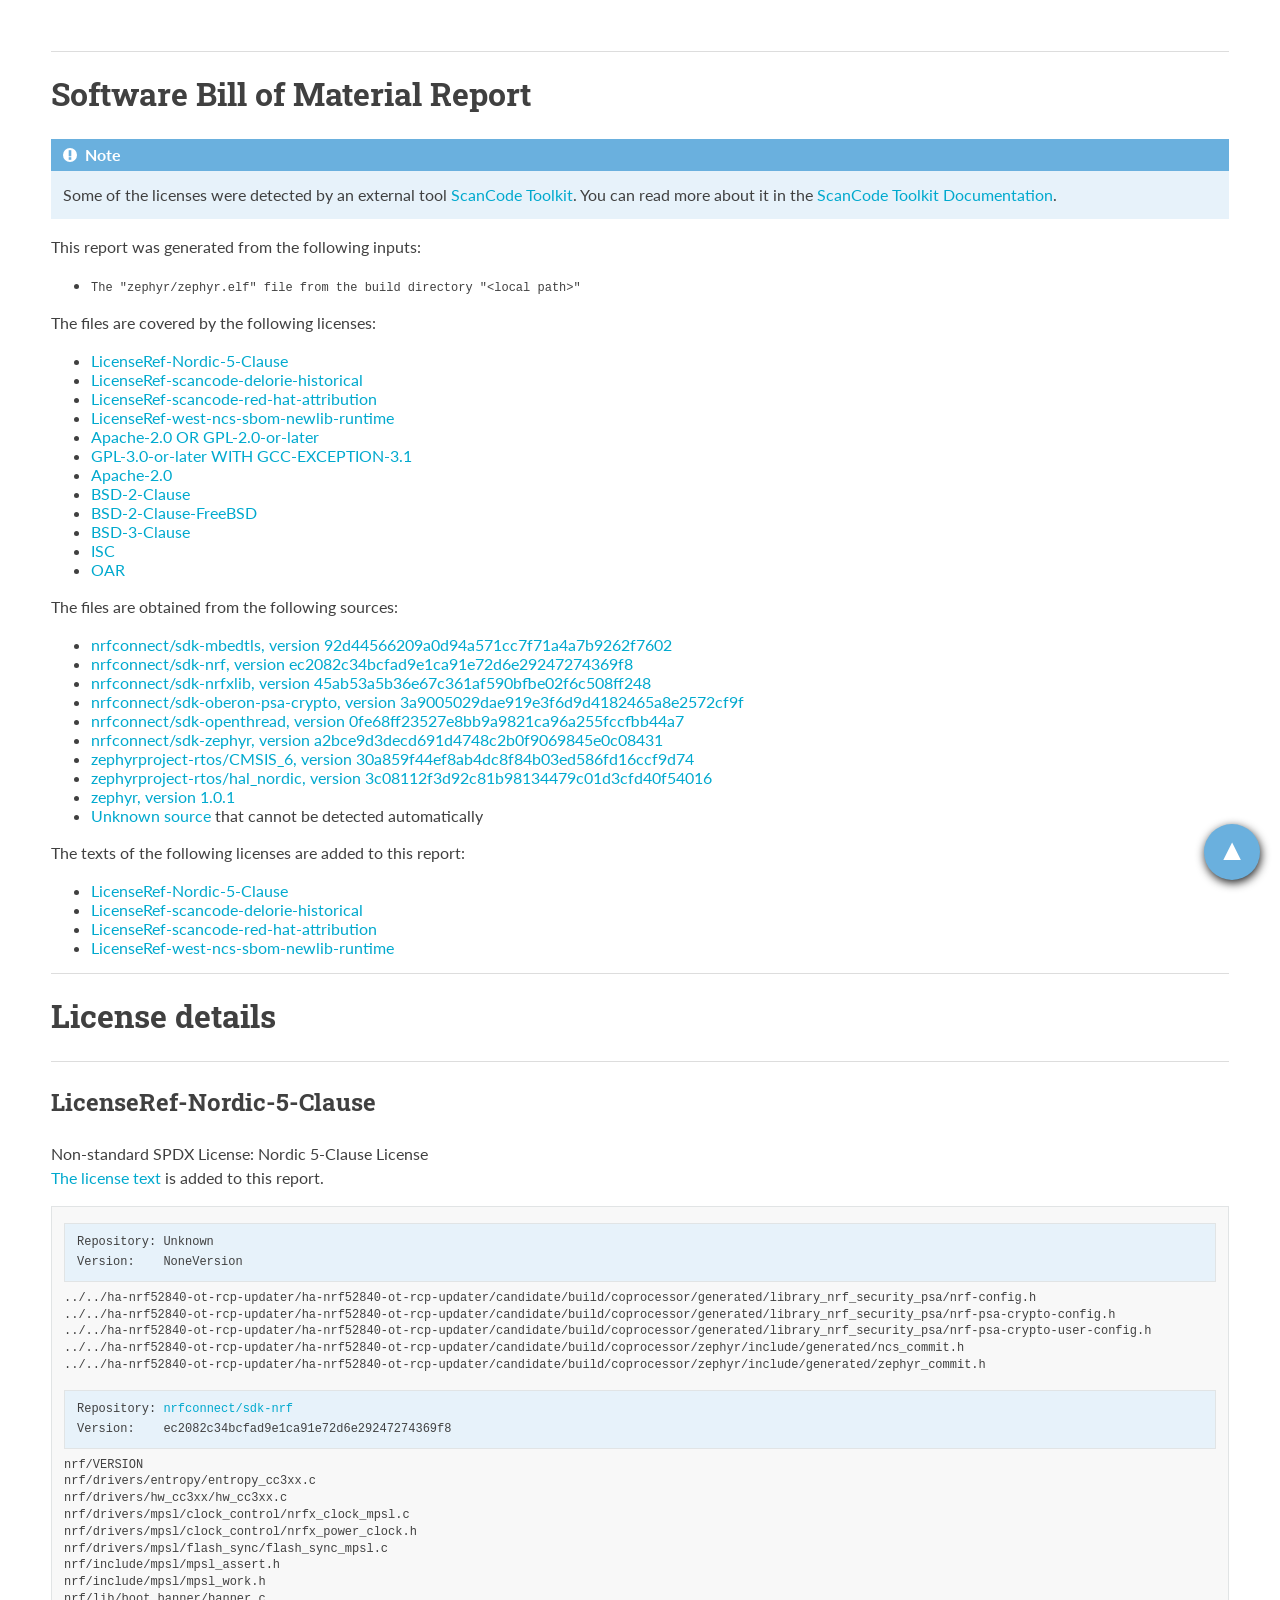
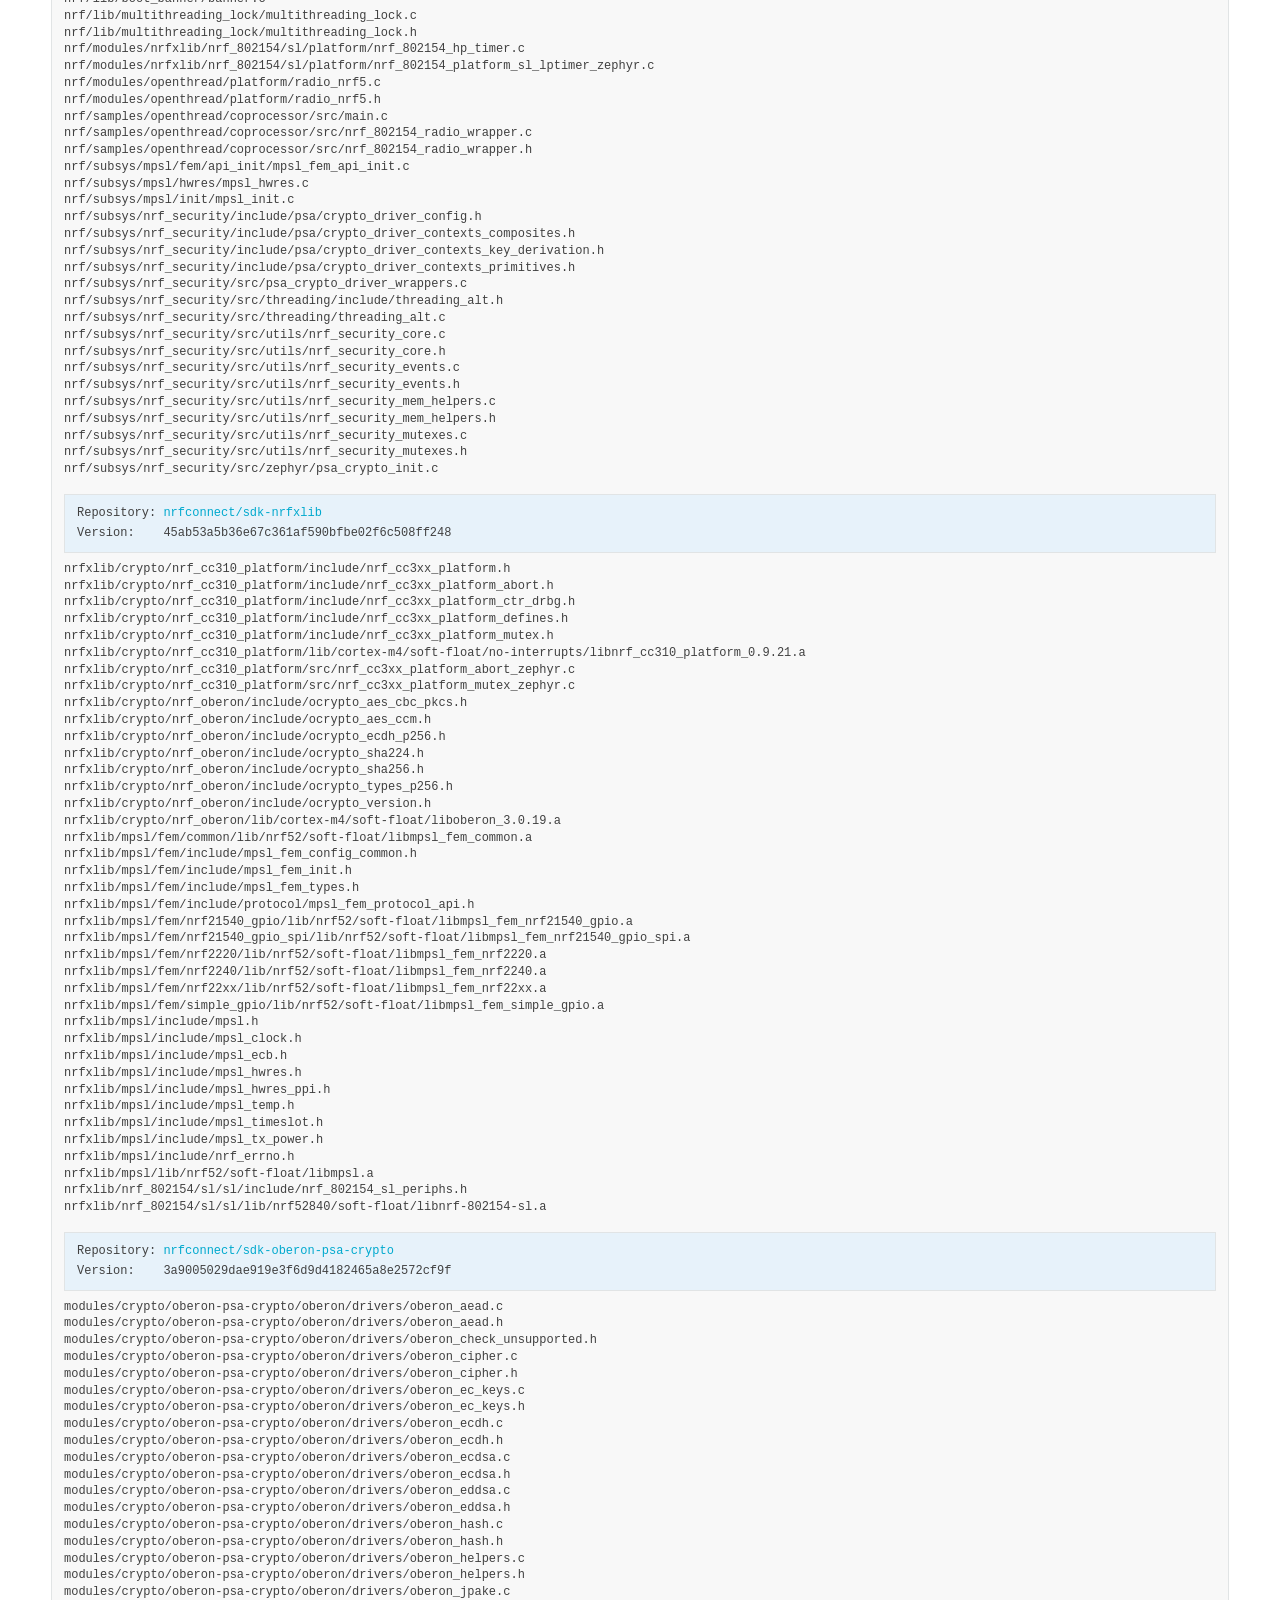
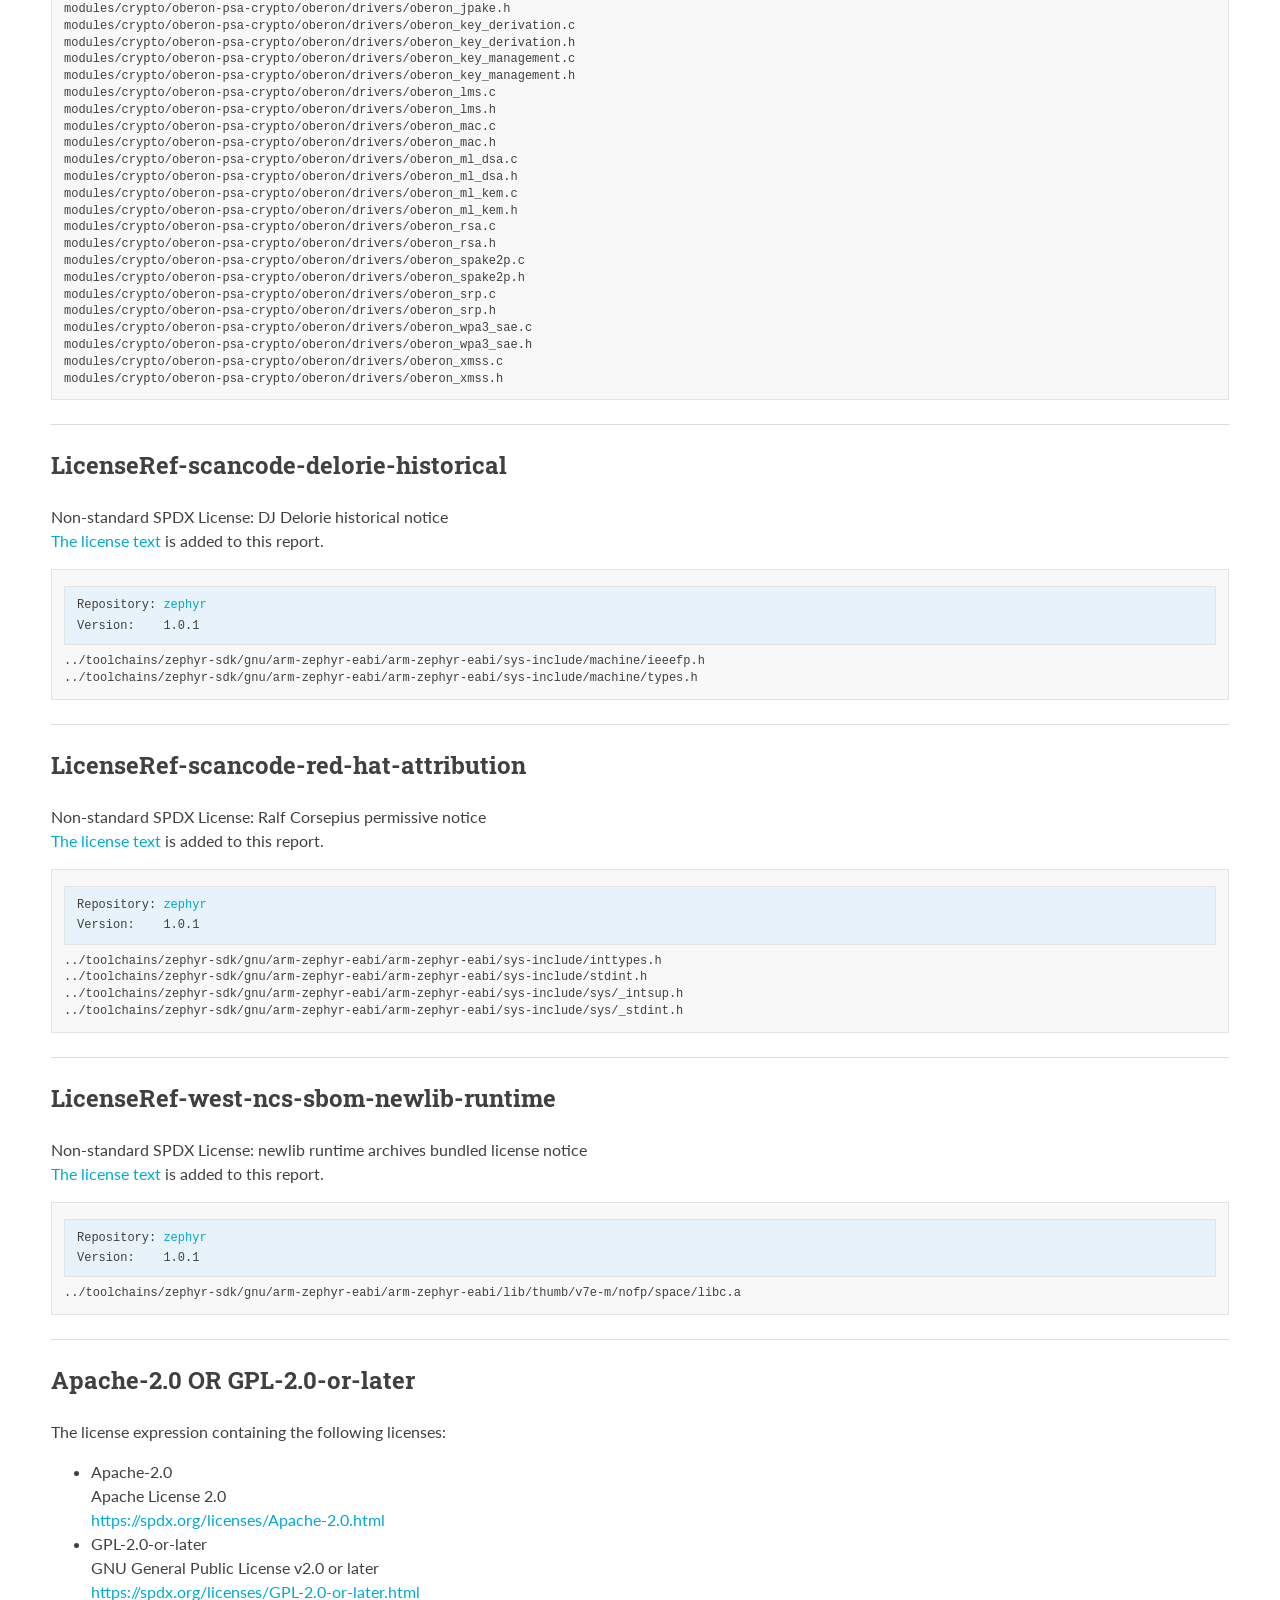
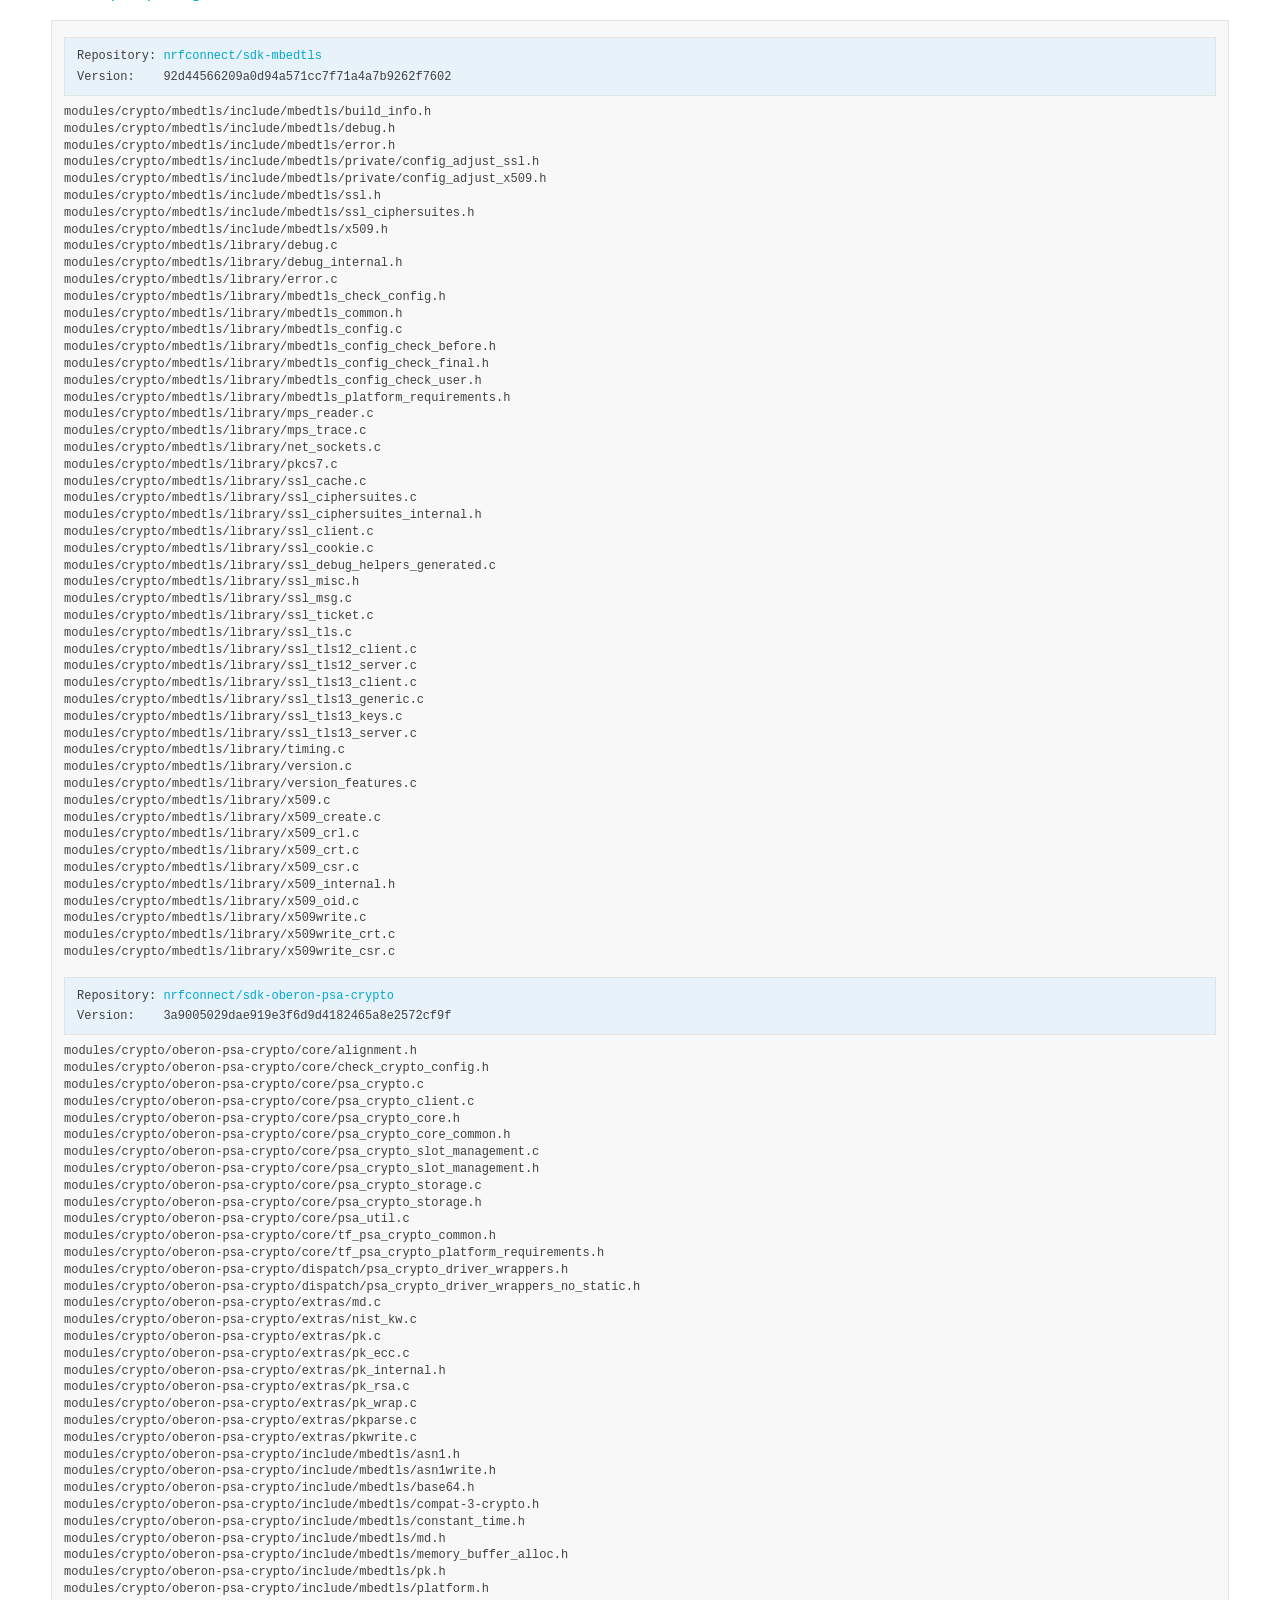
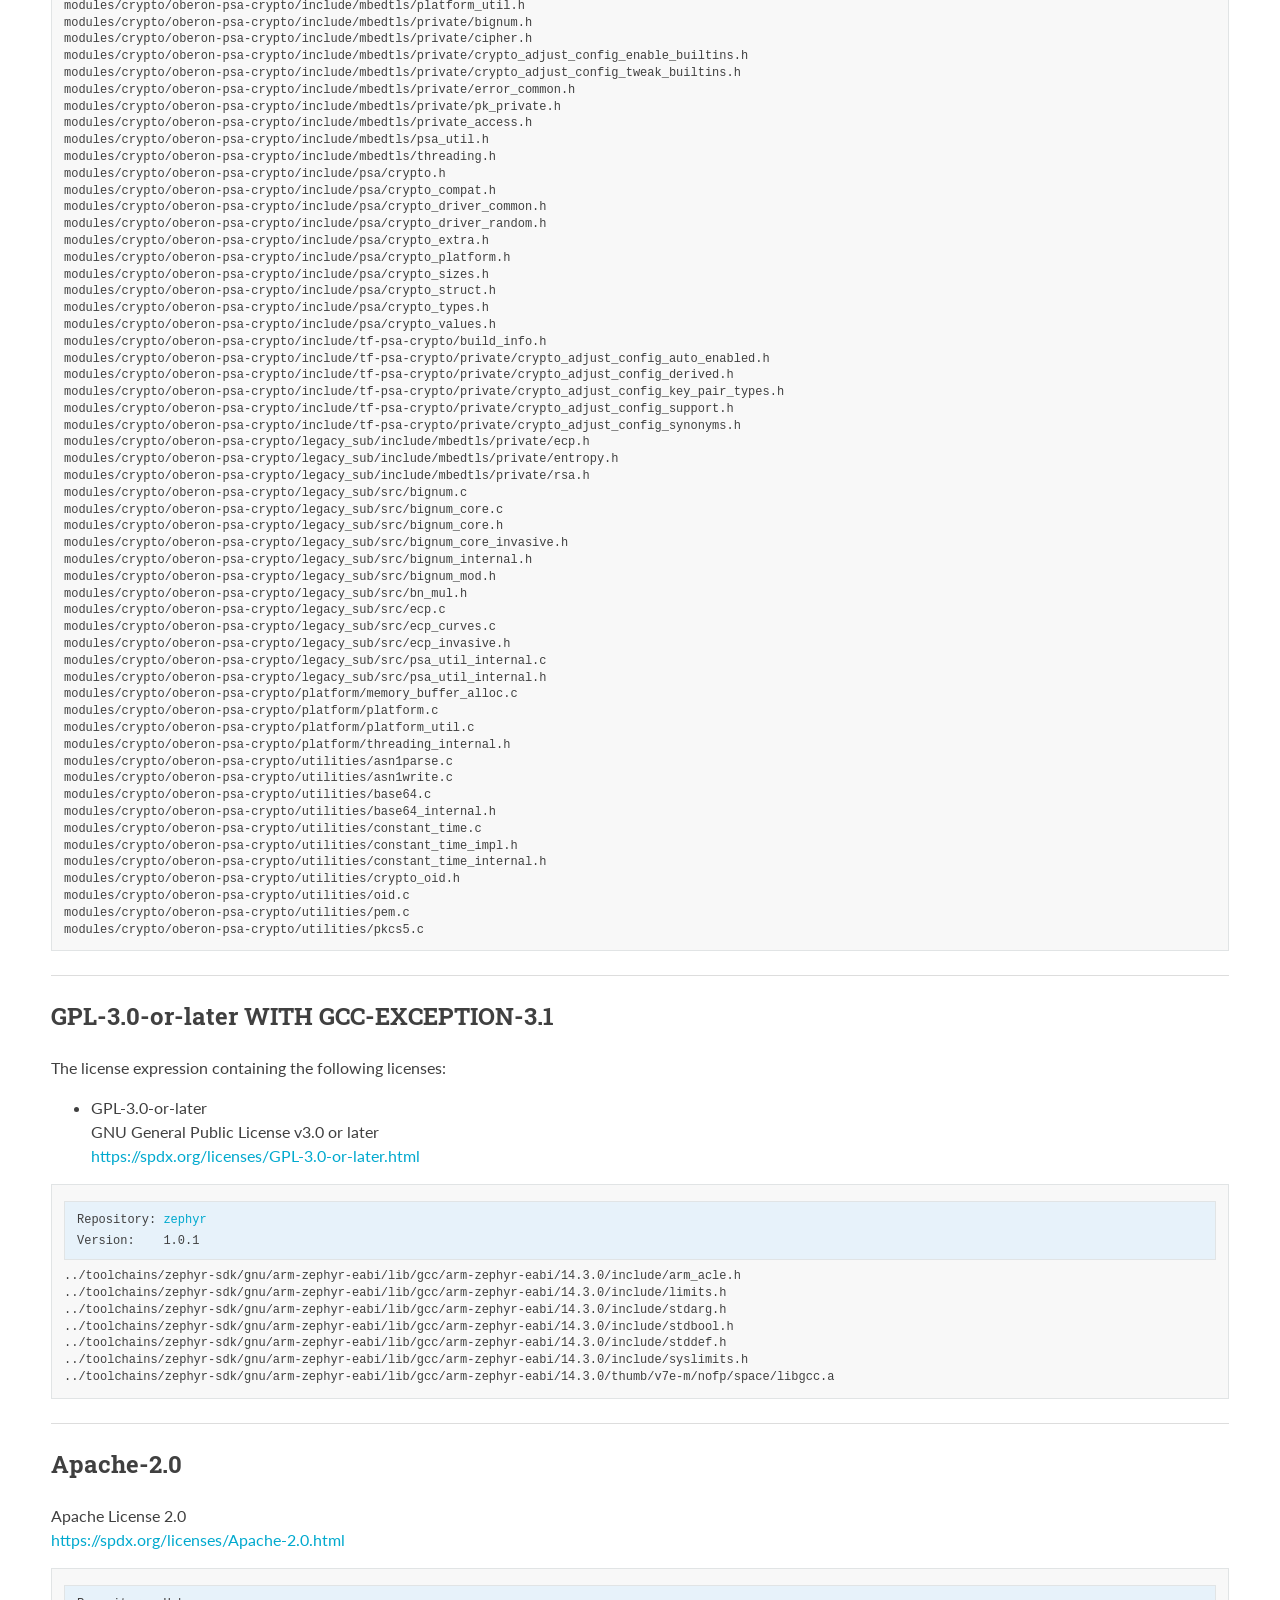
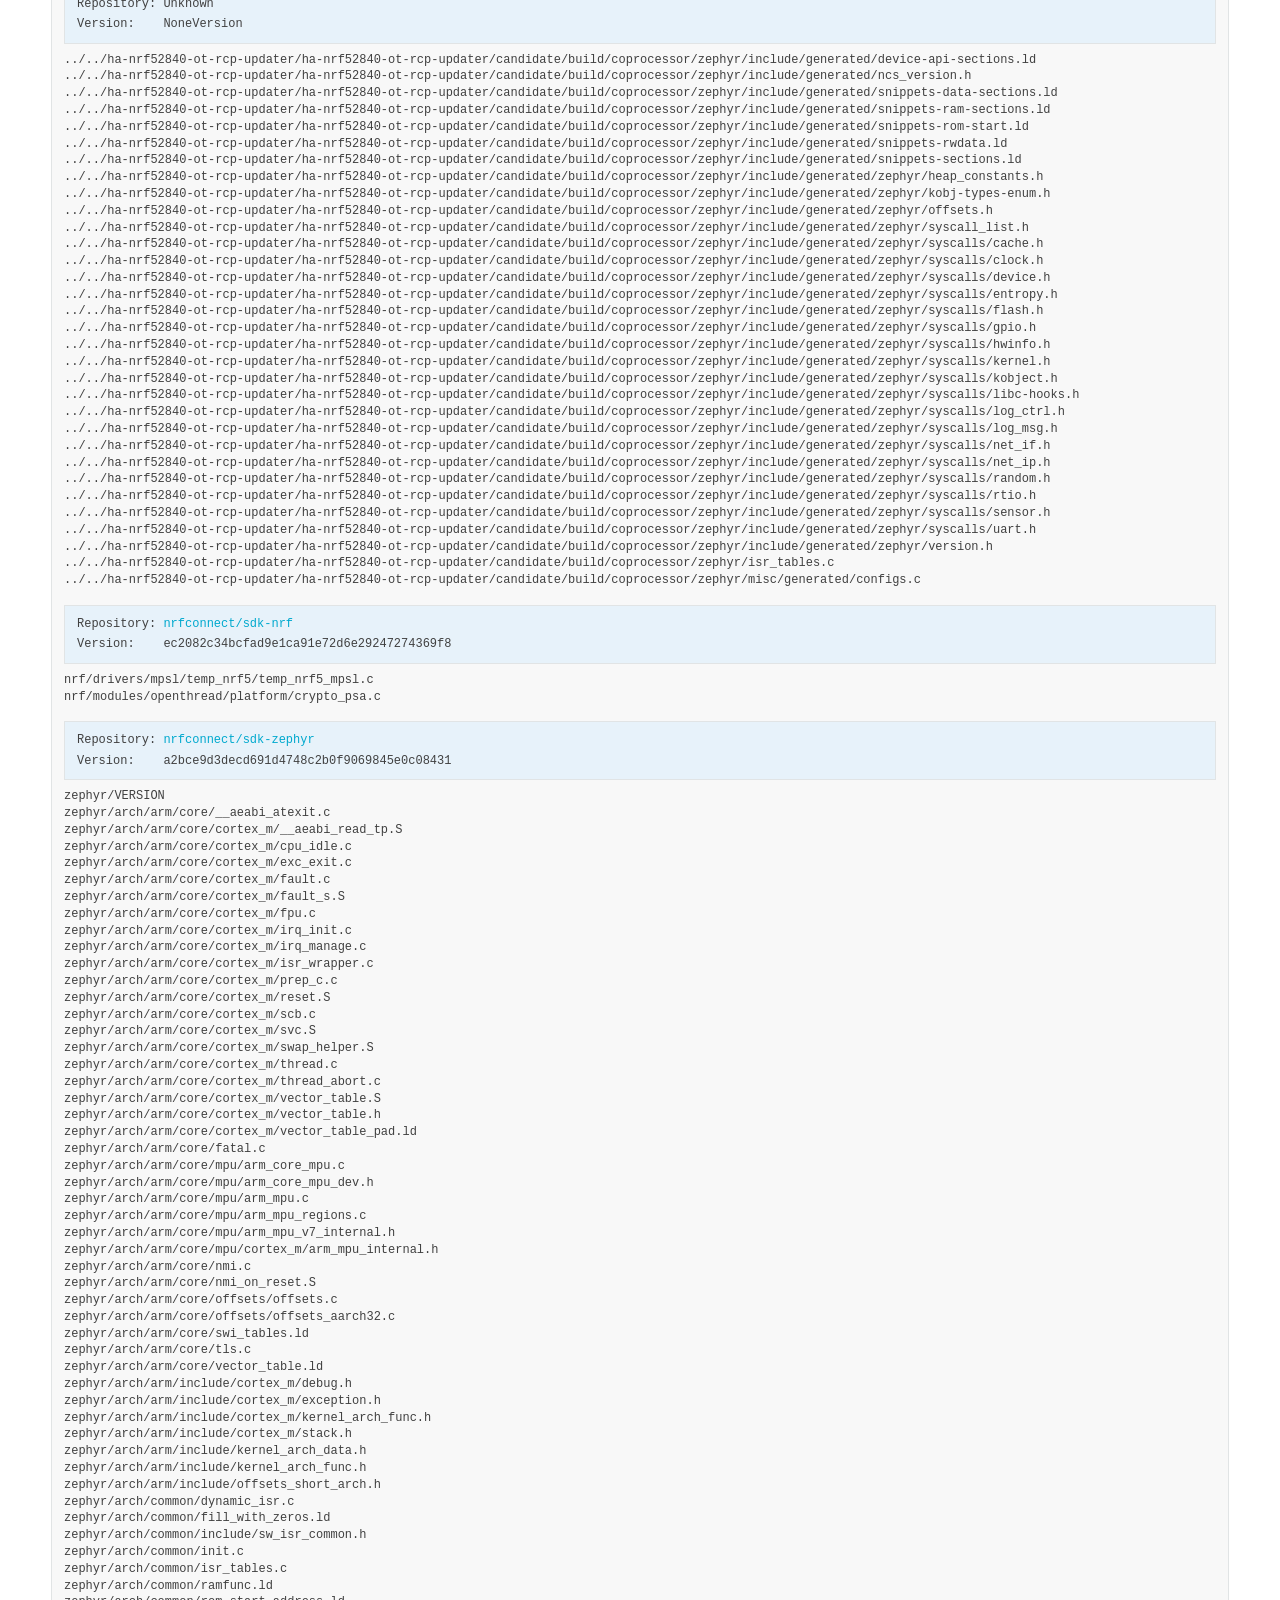
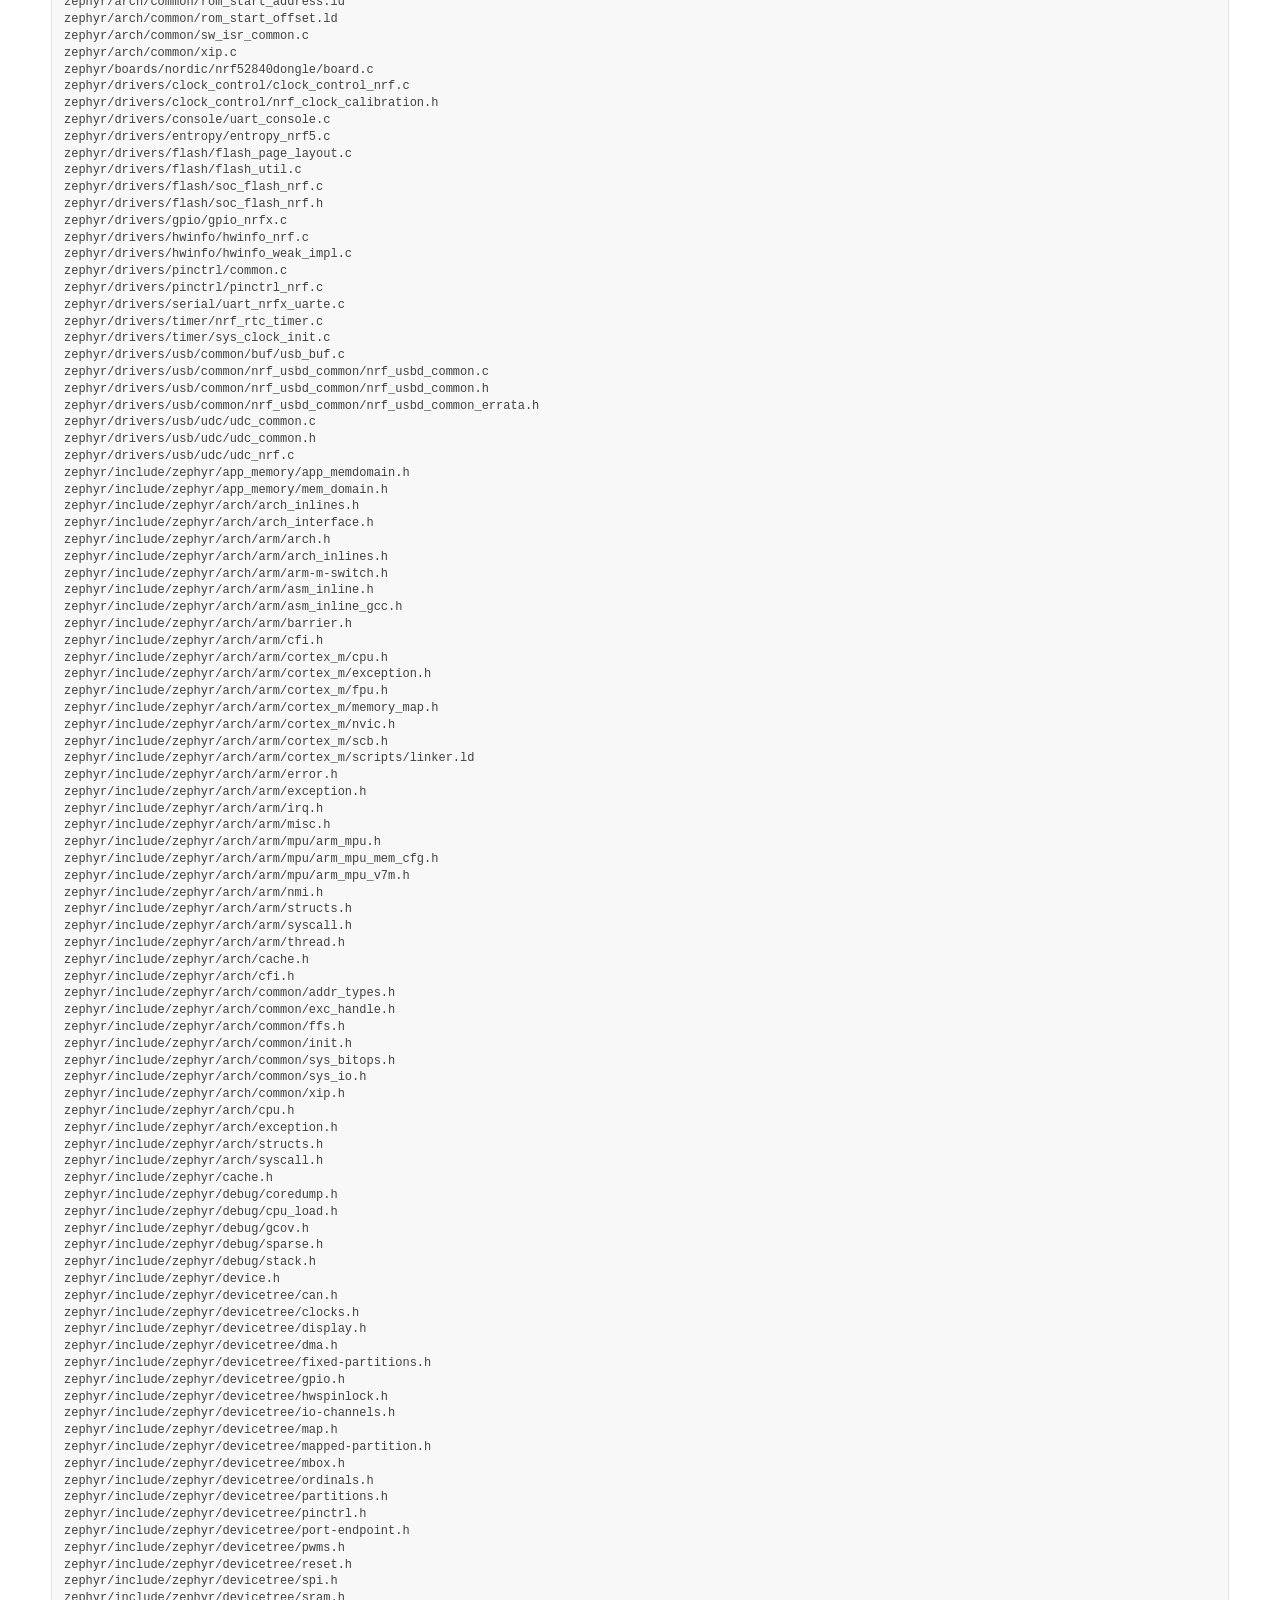
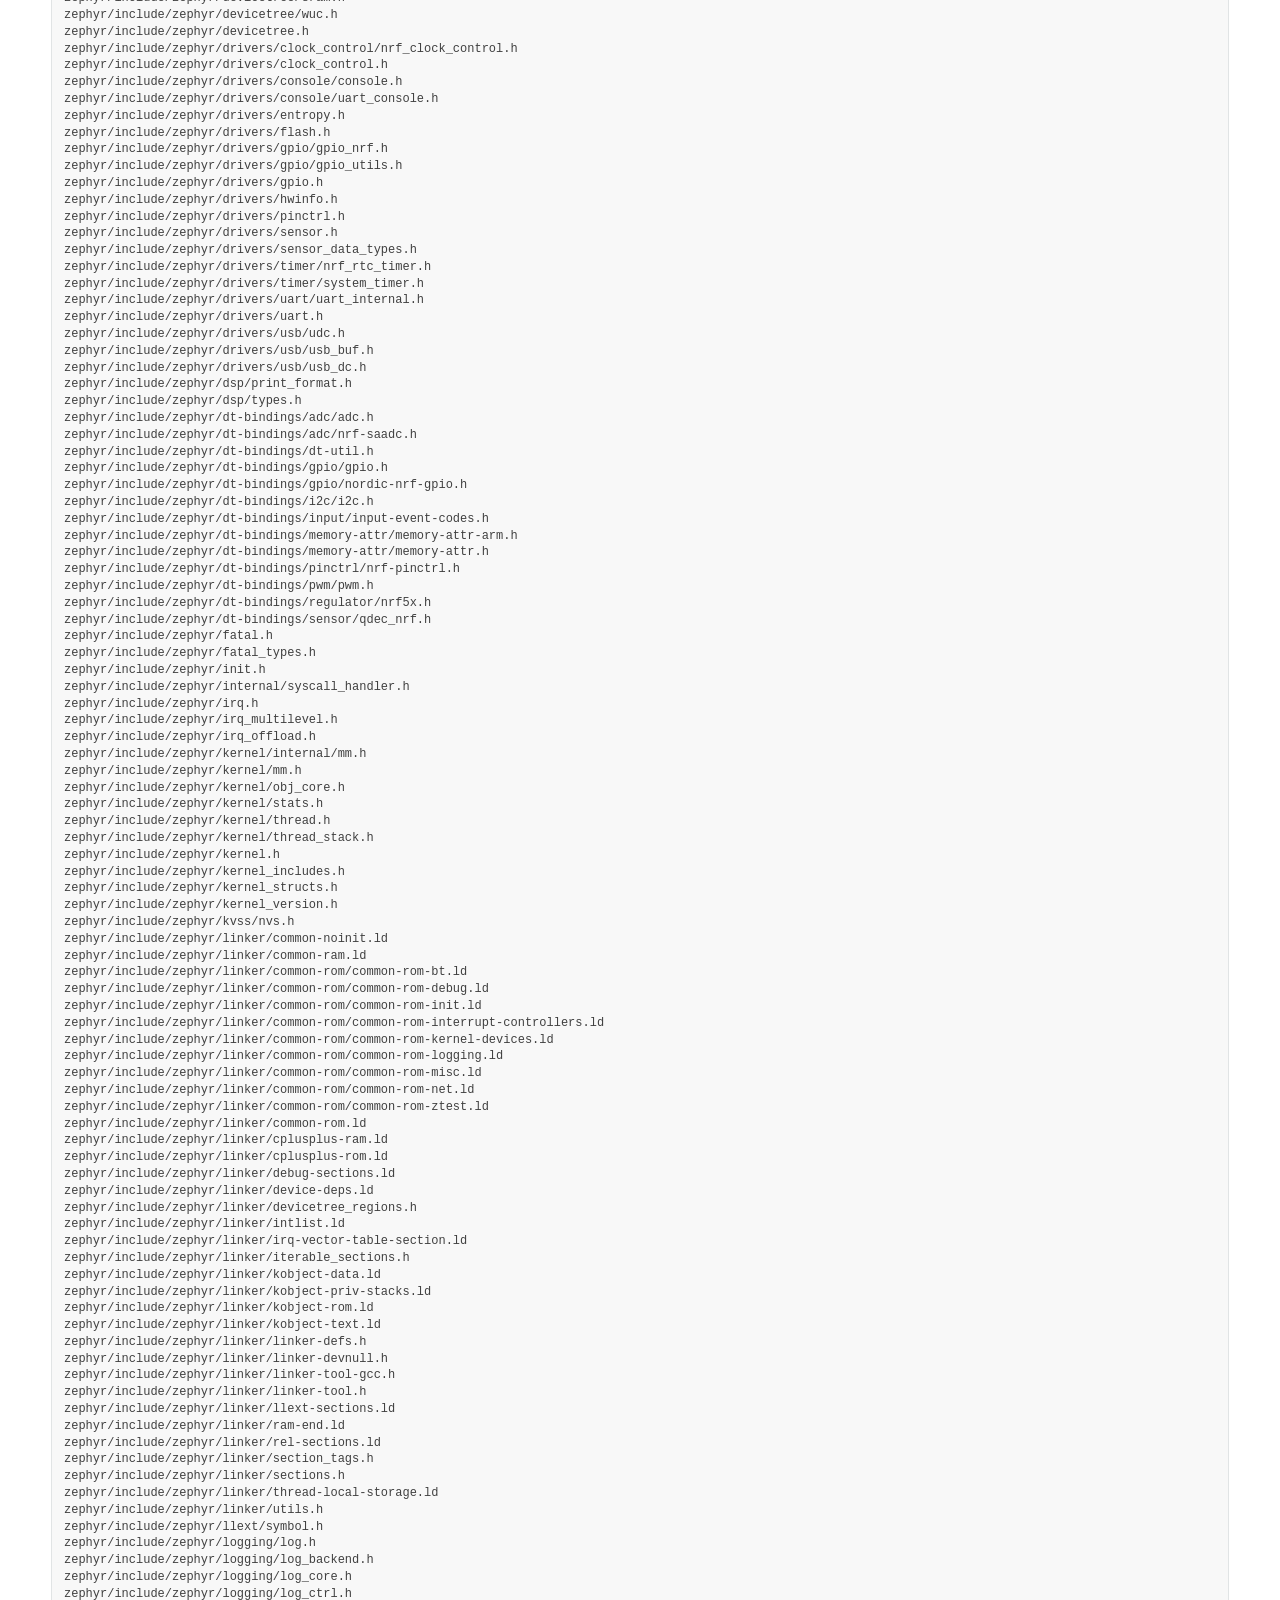
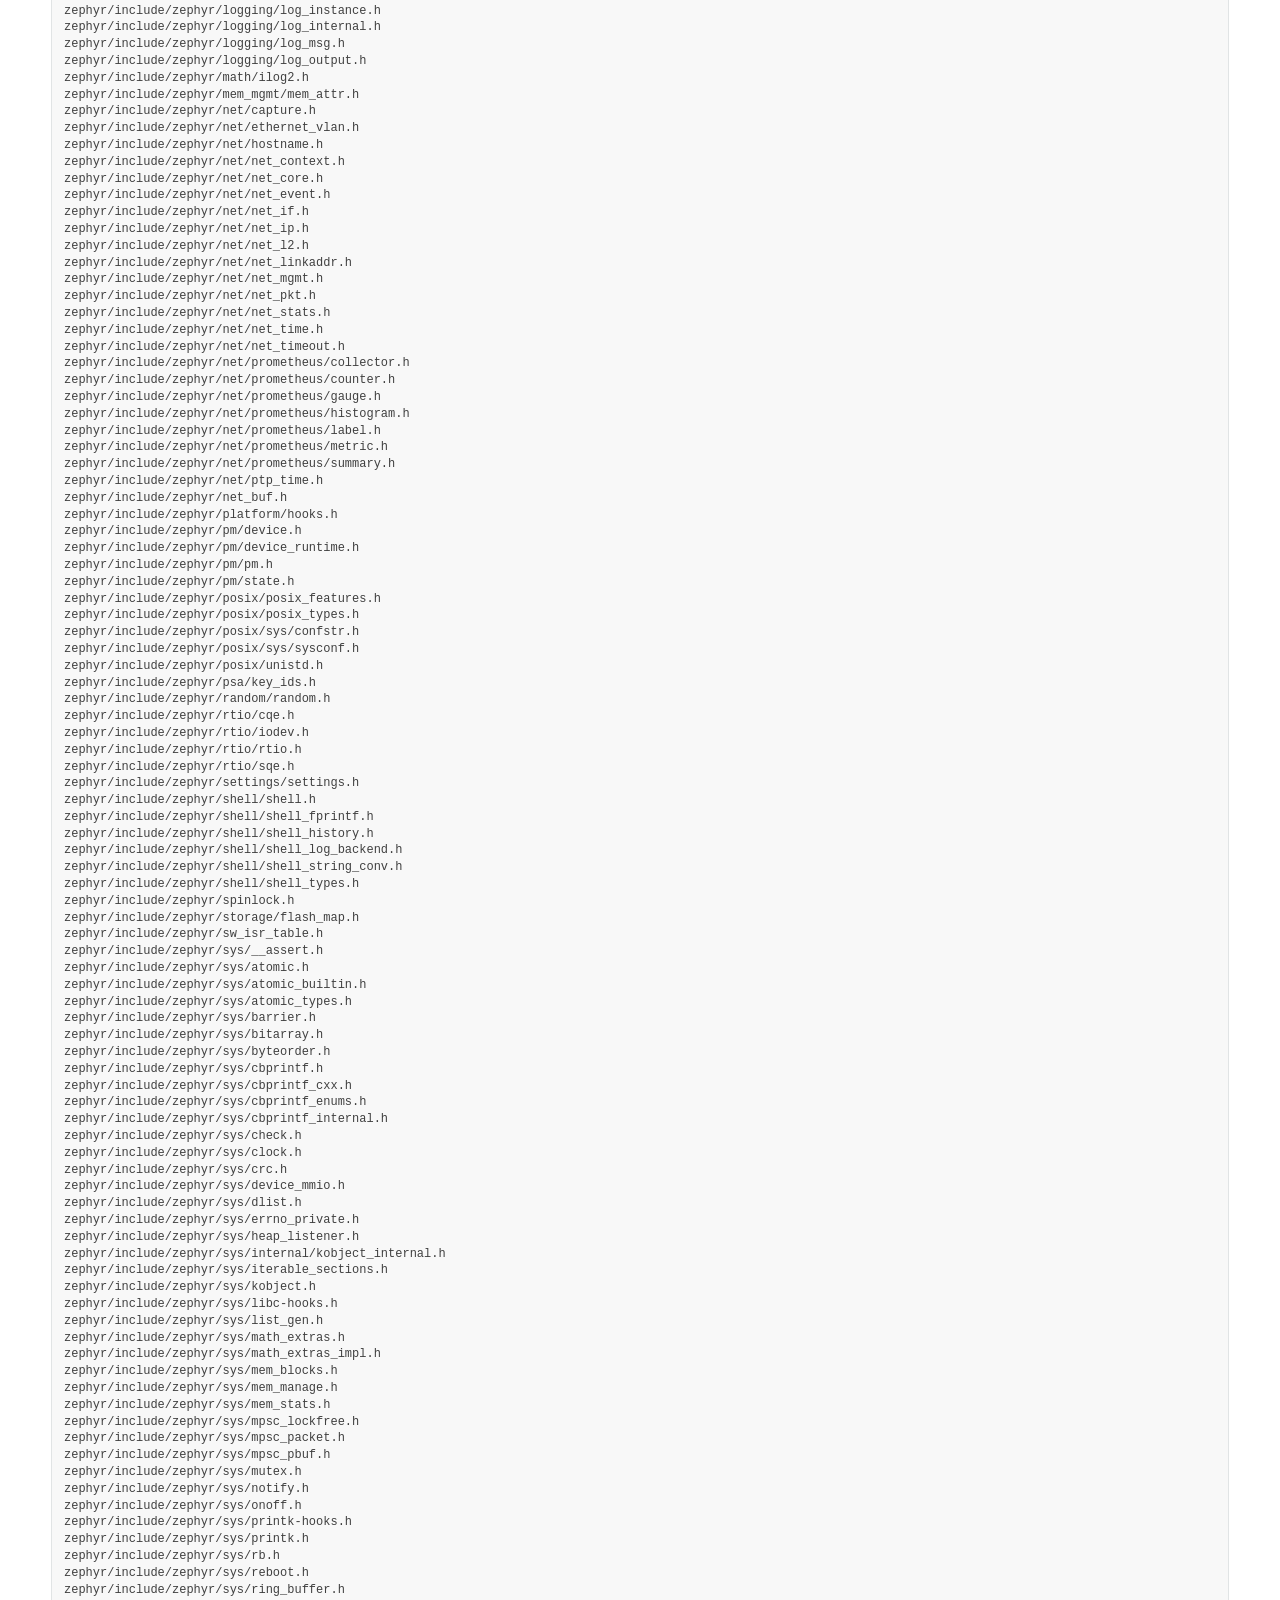
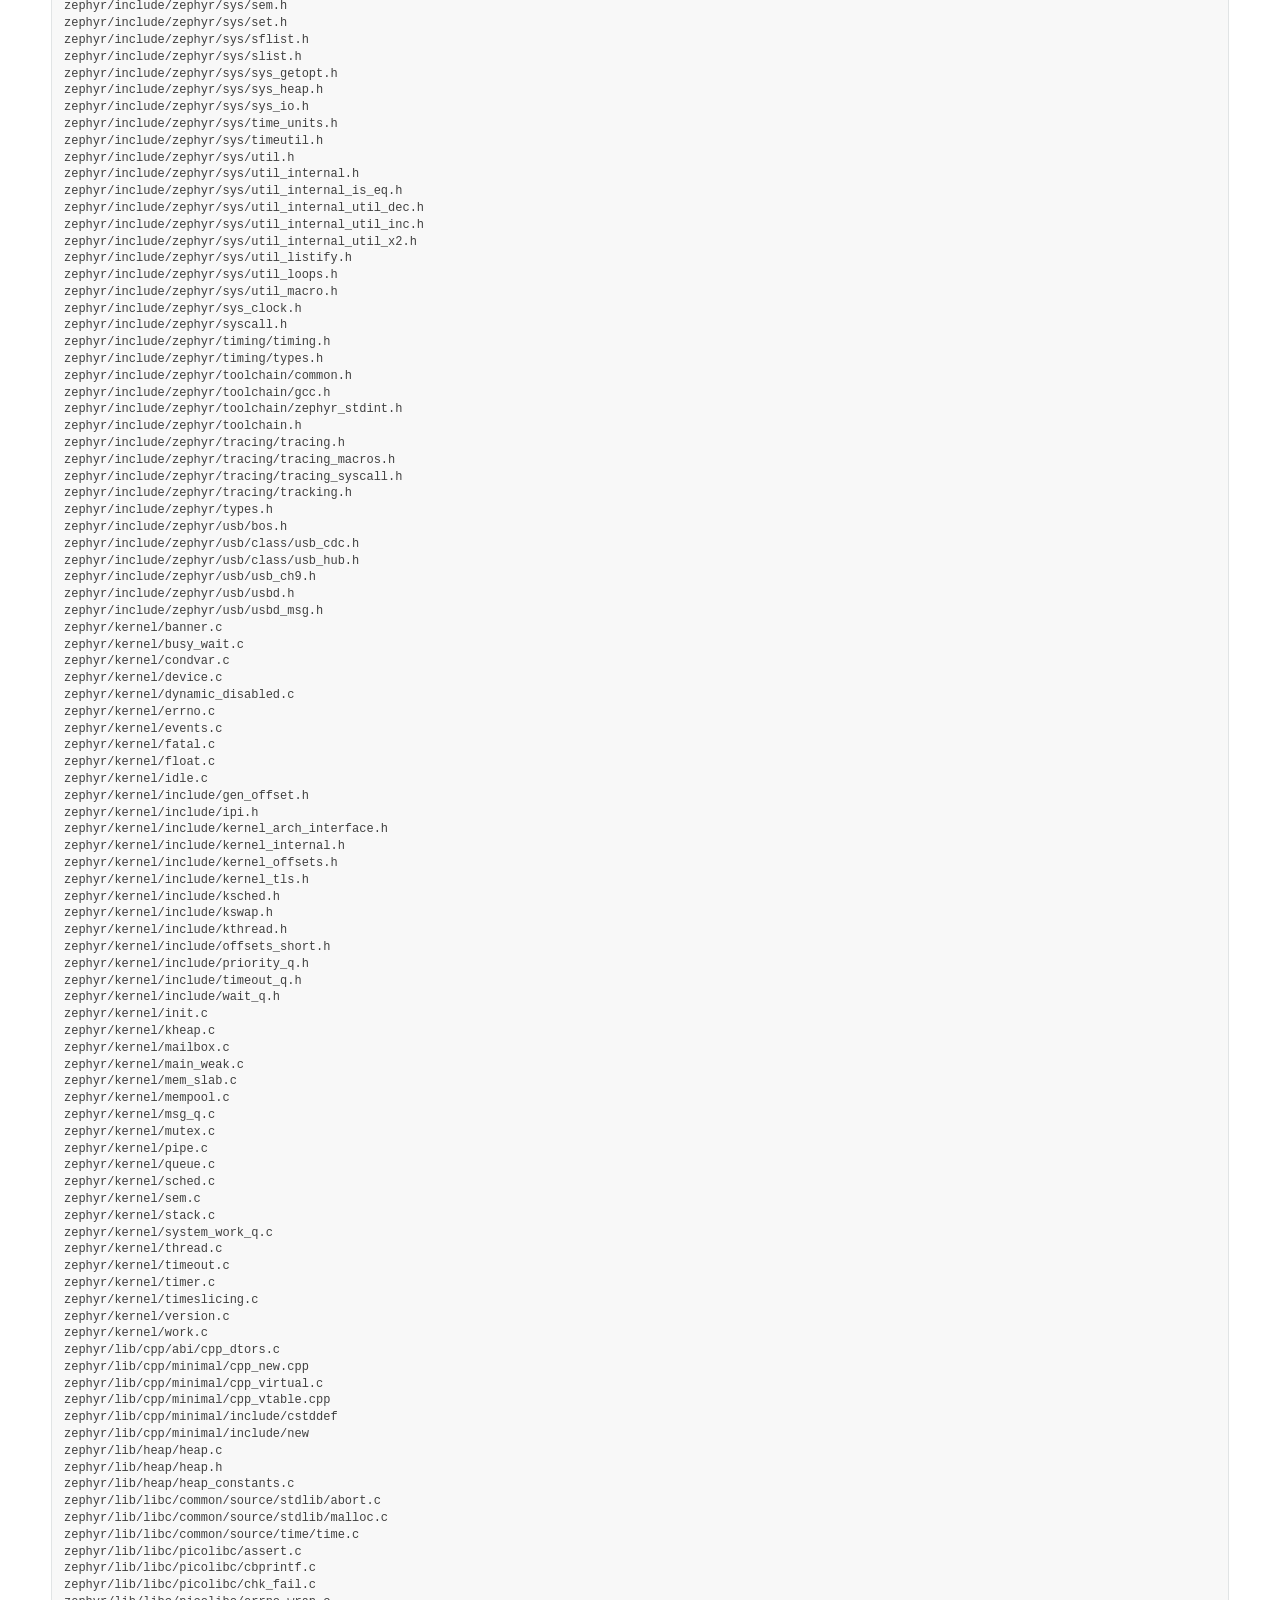
<file: firmware/nrf52840-ot-rcp-ncs-3.4.0-rc1.elf.sbom.html>
<!DOCTYPE html>
<html lang="en">
<head>
	<meta charset="UTF-8">
	<title>SBOM Report</title>
	<style>
		@import url('https://fonts.googleapis.com/css2?family=Lato&family=Roboto+Slab&display=swap');
		/* Nordic Default Theme */
		body {
			font-family: Lato,proxima-nova,Helvetica Neue,Arial,sans-serif;
			color: #404040;
			margin: 51px;
			font-size: 16px;
			background-color: white;
		}
		pre {
			font-family: SFMono-Regular,Menlo,Monaco,Consolas,Liberation Mono,Courier New,Courier,monospace;
			font-size: 12px;
			line-height: 1.4;
			padding: 12px;
			border: 1px solid #e1e4e5;
			margin: 1px 0 24px;
			background: #f8f8f8;
			min-width: fit-content;
		}
		pre.list {
			padding: 0px 12px 12px;
		}
		h1 {
			font-family: Roboto Slab,ff-tisa-web-pro,Georgia,Arial,sans-serif;
			border-top: 1px solid #ddd;
			padding-top: 20px;
			margin-top: 0px;
			margin-bottom: 24px;
		}
		h2 {
			font-family: Roboto Slab,ff-tisa-web-pro,Georgia,Arial,sans-serif;
			border-top: 1px solid #ddd;
			padding-top: 24px;
			margin-top: 0px;
			margin-bottom: 24px;
		}
		a {
			color: #00a9ce;
			text-decoration: none;
		}
		a:hover {
			color: #0077C8;
		}
		div, p {
			line-height: 24px;
			margin-block-start: 1em;
			margin-block-end: 1em;
			margin-inline-start: 0px;
			margin-inline-end: 0px;
		}
		.src {
			font-family: SFMono-Regular,Menlo,Monaco,Consolas,Liberation Mono,Courier New,Courier,monospace;
			font-size: 12px;
		}
		.fa {
			text-decoration: none;
			color: #404040;
		}
		.fa:hover {
			text-decoration: none;
			color: #0077C8;
		}
		div.package {
			background: #e7f2fa;
			color: #404040;
			padding: 8px 12px;
			margin: 16px 0px 8px;
			line-height: 1.7;
			border: 1px solid #e1e4e5;
		}
		span.modifications {
			font-weight: bold;
			display: inline-block;
			border: 1px solid #e1e4e5;
			padding: 3px 7px 2px;
			border-radius: 4px;
			background-color: white;
		}
		div.note-header {
			background: #6ab0de;
			color: white;
			font-weight: bold;
			padding: 4px 4px 4px 12px;
			margin-bottom: 0px;
		}
		div.note-content {
			background: #e7f2fa;
			color: #404040;
			padding: 12px;
			margin-top: 0px;
		}
		a#scroll-up {
			line-height: normal;
			position: fixed;
			bottom: 20px;
			right: 20px;
			display: block;
			background: #6ab0de;
			width: 56px;
			height: 50px;
			border-radius: 28px;
			color: white;
			text-align: center;
			font-size: 30px;
			padding-top: 6px;
			box-shadow: 1px 3px 10px 0px #222222
		}
		a#scroll-up:hover {
			box-shadow: 1px 3px 14px 3px #222222
		}
		span[class^="-icon-"] {
			width: 14px;
			height: 14px;
			vertical-align: -1px;
			display: inline-block;
			background-size: 100% 100%;
		}
		span.-icon-exclamation {
			background-image: url('data:image/svg+xml;charset=utf-8,%3C%3Fxml%20version%3D%221.0%22%20encoding%3D%22UTF-8%22%3F%3E%3Csvg%20version%3D%221.1%22%20viewBox%3D%220%200%2016%2016%22%20xmlns%3D%22http%3A%2F%2Fwww.w3.org%2F2000%2Fsvg%22%3E%3Ccircle%20cx%3D%228%22%20cy%3D%228%22%20r%3D%228%22%20fill%3D%22%23fff%22%2F%3E%3Crect%20x%3D%226.5%22%20y%3D%222.5%22%20width%3D%223%22%20height%3D%227%22%20fill%3D%22%236ab0de%22%2F%3E%3Crect%20x%3D%226.5%22%20y%3D%2210.5%22%20width%3D%223%22%20height%3D%223%22%20fill%3D%22%236ab0de%22%2F%3E%3C%2Fsvg%3E');
		}
		/* Dark Color Theme */
		@media (prefers-color-scheme: dark) {
			body {
				color: #cccccc;
				background-color: #292929;
			}
			pre {
				border: 1px solid #474747;
				background: #333333;
			}
			h2, h1 {
				border-top-color: #444444;
			}
			a:hover {
				color: #66d1e9;
			}
			.fa {
				color: #cccccc;
			}
			.fa:hover {
				color: #66d1e9;
			}
			div.package {
				background: #2c3e49;
				color: #cccccc;
				border: 1px solid #474747;
			}
			span.modifications {
				border: 1px solid #474747;
				background-color: #292929;
			}
			div.note-header, a#scroll-up {
				background: #447291;
			}
			div.note-content {
				background: #2c3e49;
				color: #cccccc;
			}
		}
		/* Visual Studio Code Color Theme */
		html[style*="--vscode"] body {
			color: var(--vscode-editor-foreground);
			background-color: var(--vscode-editor-background);
		}
		html[style*="--vscode"] pre {
			border: 1px solid var(--vscode-panel-border);
			background: var(--vscode-sideBar-background);
		}
		html[style*="--vscode"] h2, html[style*="--vscode"] h1 {
			border-top-color: var(--vscode-panel-border);
		}
		html[style*="--vscode"] a {
			color: var(--vscode-textLink-foreground);
			text-decoration: none;
		}
		html[style*="--vscode"] a:hover {
			text-decoration: underline;
			color: var(--vscode-textLink-activeForeground);
		}
		html[style*="--vscode"] .fa {
			color: var(--vscode-foreground);
		}
		html[style*="--vscode"] .fa:hover {
			text-decoration: none;
			color: var(--vscode-textLink-activeForeground);
		}
		html[style*="--vscode"] div.package {
			background: var(--vscode-quickInput-background);
			color: var(--vscode-quickInput-foreground);
			border: 1px solid var(--vscode-panel-border);
		}
		html[style*="--vscode"] span.modifications {
			border: 1px solid var(--vscode-panel-border);
			background-color: var(--vscode-quickInput-background);
		}
		html[style*="--vscode"] div.note-header, html[style*="--vscode"] a#scroll-up {
			text-decoration: none;
			background: var(--vscode-button-background);
			color: var(--vscode-button-foreground);
		}
		html[style*="--vscode"] div.note-content {
			background: var(--vscode-quickInput-background);
			color: var(--vscode-quickInput-foreground);
		}
	</style>
</head>

<body>
	<a id="scroll-up" href="#">▲</a>

	<h1>Software Bill of Material Report</h1>

	

	
	<div class="note-header">
		<span class="-icon-exclamation"></span>&nbsp; Note
	</div>
	<div class="note-content">
		Some of the licenses were detected by an external tool <a href="https://github.com/nexB/scancode-toolkit">ScanCode Toolkit</a>.
		You can read more about it in the <a href="https://scancode-toolkit.readthedocs.io/">ScanCode Toolkit Documentation</a>.
	</div>
	

	<div>This report was generated from the following inputs:</div>
	<ul>
		
		<li><span class="src">The &#34;zephyr/zephyr.elf&#34; file from the build directory &#34;&lt;local path&gt;&#34;</span></li>
		
	</ul>

	<div>The files are covered by the following licenses:</div>
	<ul>
		
		
		<li><a href="#LICENSEREF-NORDIC-5-CLAUSE">LicenseRef-Nordic-5-Clause</a></li>
		
		
		
		<li><a href="#LICENSEREF-SCANCODE-DELORIE-HISTORICAL">LicenseRef-scancode-delorie-historical</a></li>
		
		
		
		<li><a href="#LICENSEREF-SCANCODE-RED-HAT-ATTRIBUTION">LicenseRef-scancode-red-hat-attribution</a></li>
		
		
		
		<li><a href="#LICENSEREF-WEST-NCS-SBOM-NEWLIB-RUNTIME">LicenseRef-west-ncs-sbom-newlib-runtime</a></li>
		
		
		
		<li><a href="#APACHE-2.0 OR GPL-2.0-OR-LATER">Apache-2.0 OR GPL-2.0-or-later</a></li>
		
		
		
		<li><a href="#GPL-3.0-OR-LATER WITH GCC-EXCEPTION-3.1">GPL-3.0-or-later WITH GCC-EXCEPTION-3.1</a></li>
		
		
		
		<li><a href="#APACHE-2.0">Apache-2.0</a></li>
		
		
		
		<li><a href="#BSD-2-CLAUSE">BSD-2-Clause</a></li>
		
		
		
		<li><a href="#BSD-2-CLAUSE-FREEBSD">BSD-2-Clause-FreeBSD</a></li>
		
		
		
		<li><a href="#BSD-3-CLAUSE">BSD-3-Clause</a></li>
		
		
		
		
		
		
		
		<li><a href="#ISC">ISC</a></li>
		
		
		
		<li><a href="#OAR">OAR</a></li>
		
		
		
	</ul>

	<div>The files are obtained from the following sources:</div>
	<ul>
		
		
		
		
		
		<li><a href="#package#GIT#HTTPS://GITHUB.COM/NRFCONNECT/SDK-MBEDTLS#92D44566209A0D94A571CC7F71A4A7B9262F7602">nrfconnect/sdk-mbedtls, version 92d44566209a0d94a571cc7f71a4a7b9262f7602</a></li>
		
		
		
		<li><a href="#package#GIT#HTTPS://GITHUB.COM/NRFCONNECT/SDK-NRF#EC2082C34BCFAD9E1CA91E72D6E29247274369F8">nrfconnect/sdk-nrf, version ec2082c34bcfad9e1ca91e72d6e29247274369f8</a></li>
		
		
		
		<li><a href="#package#GIT#HTTPS://GITHUB.COM/NRFCONNECT/SDK-NRFXLIB#45AB53A5B36E67C361AF590BFBE02F6C508FF248">nrfconnect/sdk-nrfxlib, version 45ab53a5b36e67c361af590bfbe02f6c508ff248</a></li>
		
		
		
		<li><a href="#package#GIT#HTTPS://GITHUB.COM/NRFCONNECT/SDK-OBERON-PSA-CRYPTO#3A9005029DAE919E3F6D9D4182465A8E2572CF9F">nrfconnect/sdk-oberon-psa-crypto, version 3a9005029dae919e3f6d9d4182465a8e2572cf9f</a></li>
		
		
		
		<li><a href="#package#GIT#HTTPS://GITHUB.COM/NRFCONNECT/SDK-OPENTHREAD#0FE68FF23527E8BB9A9821CA96A255FCCFBB44A7">nrfconnect/sdk-openthread, version 0fe68ff23527e8bb9a9821ca96a255fccfbb44a7</a></li>
		
		
		
		<li><a href="#package#GIT#HTTPS://GITHUB.COM/NRFCONNECT/SDK-ZEPHYR#A2BCE9D3DECD691D4748C2B0F9069845E0C08431">nrfconnect/sdk-zephyr, version a2bce9d3decd691d4748c2b0f9069845e0c08431</a></li>
		
		
		
		
		
		<li><a href="#package#GIT#HTTPS://GITHUB.COM/ZEPHYRPROJECT-RTOS/CMSIS_6#30A859F44EF8AB4DC8F84B03ED586FD16CCF9D74">zephyrproject-rtos/CMSIS_6, version 30a859f44ef8ab4dc8f84b03ed586fd16ccf9d74</a></li>
		
		
		
		<li><a href="#package#GIT#HTTPS://GITHUB.COM/ZEPHYRPROJECT-RTOS/HAL_NORDIC#3C08112F3D92C81B98134479C01D3CFD40F54016">zephyrproject-rtos/hal_nordic, version 3c08112f3d92c81b98134479c01d3cfd40f54016</a></li>
		
		
		
		<li><a href="#package#TOOLCHAIN#ZEPHYR#1.0.1">zephyr, version 1.0.1</a></li>
		
		
		
		<li><a href="#no-package">Unknown source</a> that cannot be detected automatically</li>
		
	</ul>

	<div>The texts of the following licenses are added to this report:</div>
	<ul>
		
			<li><a href="#text-LICENSEREF-NORDIC-5-CLAUSE">LicenseRef-Nordic-5-Clause</a></li>
		
			<li><a href="#text-LICENSEREF-SCANCODE-DELORIE-HISTORICAL">LicenseRef-scancode-delorie-historical</a></li>
		
			<li><a href="#text-LICENSEREF-SCANCODE-RED-HAT-ATTRIBUTION">LicenseRef-scancode-red-hat-attribution</a></li>
		
			<li><a href="#text-LICENSEREF-WEST-NCS-SBOM-NEWLIB-RUNTIME">LicenseRef-west-ncs-sbom-newlib-runtime</a></li>
		
	</ul>

	<h1 id="license-details">License details</h1>

	

	
	
	<h2 id="LICENSEREF-NORDIC-5-CLAUSE">LicenseRef-Nordic-5-Clause</h2>
	<div>
		
			
				Non-standard SPDX License:
			
			
				Nordic 5-Clause License
			
			
			
				<br /><a href="#text-LICENSEREF-NORDIC-5-CLAUSE">The license text</a> is added to this report.
			
		
	</div>
	<pre class="list">
<div class="package" id="package##LICENSEREF-NORDIC-5-CLAUSE">Repository: Unknown
Version:    NoneVersion</div><span class="fa">../../ha-nrf52840-ot-rcp-updater/ha-nrf52840-ot-rcp-updater/candidate/build/coprocessor/generated/library_nrf_security_psa/nrf-config.h</span>
<span class="fa">../../ha-nrf52840-ot-rcp-updater/ha-nrf52840-ot-rcp-updater/candidate/build/coprocessor/generated/library_nrf_security_psa/nrf-psa-crypto-config.h</span>
<span class="fa">../../ha-nrf52840-ot-rcp-updater/ha-nrf52840-ot-rcp-updater/candidate/build/coprocessor/generated/library_nrf_security_psa/nrf-psa-crypto-user-config.h</span>
<span class="fa">../../ha-nrf52840-ot-rcp-updater/ha-nrf52840-ot-rcp-updater/candidate/build/coprocessor/zephyr/include/generated/ncs_commit.h</span>
<span class="fa">../../ha-nrf52840-ot-rcp-updater/ha-nrf52840-ot-rcp-updater/candidate/build/coprocessor/zephyr/include/generated/zephyr_commit.h</span>
<div class="package" id="package#GIT#HTTPS://GITHUB.COM/NRFCONNECT/SDK-NRF#EC2082C34BCFAD9E1CA91E72D6E29247274369F8#LICENSEREF-NORDIC-5-CLAUSE">Repository: <a href="#package#GIT#HTTPS://GITHUB.COM/NRFCONNECT/SDK-NRF#EC2082C34BCFAD9E1CA91E72D6E29247274369F8">nrfconnect/sdk-nrf</a>
Version:    ec2082c34bcfad9e1ca91e72d6e29247274369f8</div><span class="fa">nrf/VERSION</span>
<span class="fa">nrf/drivers/entropy/entropy_cc3xx.c</span>
<span class="fa">nrf/drivers/hw_cc3xx/hw_cc3xx.c</span>
<span class="fa">nrf/drivers/mpsl/clock_control/nrfx_clock_mpsl.c</span>
<span class="fa">nrf/drivers/mpsl/clock_control/nrfx_power_clock.h</span>
<span class="fa">nrf/drivers/mpsl/flash_sync/flash_sync_mpsl.c</span>
<span class="fa">nrf/include/mpsl/mpsl_assert.h</span>
<span class="fa">nrf/include/mpsl/mpsl_work.h</span>
<span class="fa">nrf/lib/boot_banner/banner.c</span>
<span class="fa">nrf/lib/multithreading_lock/multithreading_lock.c</span>
<span class="fa">nrf/lib/multithreading_lock/multithreading_lock.h</span>
<span class="fa">nrf/modules/nrfxlib/nrf_802154/sl/platform/nrf_802154_hp_timer.c</span>
<span class="fa">nrf/modules/nrfxlib/nrf_802154/sl/platform/nrf_802154_platform_sl_lptimer_zephyr.c</span>
<span class="fa">nrf/modules/openthread/platform/radio_nrf5.c</span>
<span class="fa">nrf/modules/openthread/platform/radio_nrf5.h</span>
<span class="fa">nrf/samples/openthread/coprocessor/src/main.c</span>
<span class="fa">nrf/samples/openthread/coprocessor/src/nrf_802154_radio_wrapper.c</span>
<span class="fa">nrf/samples/openthread/coprocessor/src/nrf_802154_radio_wrapper.h</span>
<span class="fa">nrf/subsys/mpsl/fem/api_init/mpsl_fem_api_init.c</span>
<span class="fa">nrf/subsys/mpsl/hwres/mpsl_hwres.c</span>
<span class="fa">nrf/subsys/mpsl/init/mpsl_init.c</span>
<span class="fa">nrf/subsys/nrf_security/include/psa/crypto_driver_config.h</span>
<span class="fa">nrf/subsys/nrf_security/include/psa/crypto_driver_contexts_composites.h</span>
<span class="fa">nrf/subsys/nrf_security/include/psa/crypto_driver_contexts_key_derivation.h</span>
<span class="fa">nrf/subsys/nrf_security/include/psa/crypto_driver_contexts_primitives.h</span>
<span class="fa">nrf/subsys/nrf_security/src/psa_crypto_driver_wrappers.c</span>
<span class="fa">nrf/subsys/nrf_security/src/threading/include/threading_alt.h</span>
<span class="fa">nrf/subsys/nrf_security/src/threading/threading_alt.c</span>
<span class="fa">nrf/subsys/nrf_security/src/utils/nrf_security_core.c</span>
<span class="fa">nrf/subsys/nrf_security/src/utils/nrf_security_core.h</span>
<span class="fa">nrf/subsys/nrf_security/src/utils/nrf_security_events.c</span>
<span class="fa">nrf/subsys/nrf_security/src/utils/nrf_security_events.h</span>
<span class="fa">nrf/subsys/nrf_security/src/utils/nrf_security_mem_helpers.c</span>
<span class="fa">nrf/subsys/nrf_security/src/utils/nrf_security_mem_helpers.h</span>
<span class="fa">nrf/subsys/nrf_security/src/utils/nrf_security_mutexes.c</span>
<span class="fa">nrf/subsys/nrf_security/src/utils/nrf_security_mutexes.h</span>
<span class="fa">nrf/subsys/nrf_security/src/zephyr/psa_crypto_init.c</span>
<div class="package" id="package#GIT#HTTPS://GITHUB.COM/NRFCONNECT/SDK-NRFXLIB#45AB53A5B36E67C361AF590BFBE02F6C508FF248#LICENSEREF-NORDIC-5-CLAUSE">Repository: <a href="#package#GIT#HTTPS://GITHUB.COM/NRFCONNECT/SDK-NRFXLIB#45AB53A5B36E67C361AF590BFBE02F6C508FF248">nrfconnect/sdk-nrfxlib</a>
Version:    45ab53a5b36e67c361af590bfbe02f6c508ff248</div><span class="fa">nrfxlib/crypto/nrf_cc310_platform/include/nrf_cc3xx_platform.h</span>
<span class="fa">nrfxlib/crypto/nrf_cc310_platform/include/nrf_cc3xx_platform_abort.h</span>
<span class="fa">nrfxlib/crypto/nrf_cc310_platform/include/nrf_cc3xx_platform_ctr_drbg.h</span>
<span class="fa">nrfxlib/crypto/nrf_cc310_platform/include/nrf_cc3xx_platform_defines.h</span>
<span class="fa">nrfxlib/crypto/nrf_cc310_platform/include/nrf_cc3xx_platform_mutex.h</span>
<span class="fa">nrfxlib/crypto/nrf_cc310_platform/lib/cortex-m4/soft-float/no-interrupts/libnrf_cc310_platform_0.9.21.a</span>
<span class="fa">nrfxlib/crypto/nrf_cc310_platform/src/nrf_cc3xx_platform_abort_zephyr.c</span>
<span class="fa">nrfxlib/crypto/nrf_cc310_platform/src/nrf_cc3xx_platform_mutex_zephyr.c</span>
<span class="fa">nrfxlib/crypto/nrf_oberon/include/ocrypto_aes_cbc_pkcs.h</span>
<span class="fa">nrfxlib/crypto/nrf_oberon/include/ocrypto_aes_ccm.h</span>
<span class="fa">nrfxlib/crypto/nrf_oberon/include/ocrypto_ecdh_p256.h</span>
<span class="fa">nrfxlib/crypto/nrf_oberon/include/ocrypto_sha224.h</span>
<span class="fa">nrfxlib/crypto/nrf_oberon/include/ocrypto_sha256.h</span>
<span class="fa">nrfxlib/crypto/nrf_oberon/include/ocrypto_types_p256.h</span>
<span class="fa">nrfxlib/crypto/nrf_oberon/include/ocrypto_version.h</span>
<span class="fa">nrfxlib/crypto/nrf_oberon/lib/cortex-m4/soft-float/liboberon_3.0.19.a</span>
<span class="fa">nrfxlib/mpsl/fem/common/lib/nrf52/soft-float/libmpsl_fem_common.a</span>
<span class="fa">nrfxlib/mpsl/fem/include/mpsl_fem_config_common.h</span>
<span class="fa">nrfxlib/mpsl/fem/include/mpsl_fem_init.h</span>
<span class="fa">nrfxlib/mpsl/fem/include/mpsl_fem_types.h</span>
<span class="fa">nrfxlib/mpsl/fem/include/protocol/mpsl_fem_protocol_api.h</span>
<span class="fa">nrfxlib/mpsl/fem/nrf21540_gpio/lib/nrf52/soft-float/libmpsl_fem_nrf21540_gpio.a</span>
<span class="fa">nrfxlib/mpsl/fem/nrf21540_gpio_spi/lib/nrf52/soft-float/libmpsl_fem_nrf21540_gpio_spi.a</span>
<span class="fa">nrfxlib/mpsl/fem/nrf2220/lib/nrf52/soft-float/libmpsl_fem_nrf2220.a</span>
<span class="fa">nrfxlib/mpsl/fem/nrf2240/lib/nrf52/soft-float/libmpsl_fem_nrf2240.a</span>
<span class="fa">nrfxlib/mpsl/fem/nrf22xx/lib/nrf52/soft-float/libmpsl_fem_nrf22xx.a</span>
<span class="fa">nrfxlib/mpsl/fem/simple_gpio/lib/nrf52/soft-float/libmpsl_fem_simple_gpio.a</span>
<span class="fa">nrfxlib/mpsl/include/mpsl.h</span>
<span class="fa">nrfxlib/mpsl/include/mpsl_clock.h</span>
<span class="fa">nrfxlib/mpsl/include/mpsl_ecb.h</span>
<span class="fa">nrfxlib/mpsl/include/mpsl_hwres.h</span>
<span class="fa">nrfxlib/mpsl/include/mpsl_hwres_ppi.h</span>
<span class="fa">nrfxlib/mpsl/include/mpsl_temp.h</span>
<span class="fa">nrfxlib/mpsl/include/mpsl_timeslot.h</span>
<span class="fa">nrfxlib/mpsl/include/mpsl_tx_power.h</span>
<span class="fa">nrfxlib/mpsl/include/nrf_errno.h</span>
<span class="fa">nrfxlib/mpsl/lib/nrf52/soft-float/libmpsl.a</span>
<span class="fa">nrfxlib/nrf_802154/sl/sl/include/nrf_802154_sl_periphs.h</span>
<span class="fa">nrfxlib/nrf_802154/sl/sl/lib/nrf52840/soft-float/libnrf-802154-sl.a</span>
<div class="package" id="package#GIT#HTTPS://GITHUB.COM/NRFCONNECT/SDK-OBERON-PSA-CRYPTO#3A9005029DAE919E3F6D9D4182465A8E2572CF9F#LICENSEREF-NORDIC-5-CLAUSE">Repository: <a href="#package#GIT#HTTPS://GITHUB.COM/NRFCONNECT/SDK-OBERON-PSA-CRYPTO#3A9005029DAE919E3F6D9D4182465A8E2572CF9F">nrfconnect/sdk-oberon-psa-crypto</a>
Version:    3a9005029dae919e3f6d9d4182465a8e2572cf9f</div><span class="fa">modules/crypto/oberon-psa-crypto/oberon/drivers/oberon_aead.c</span>
<span class="fa">modules/crypto/oberon-psa-crypto/oberon/drivers/oberon_aead.h</span>
<span class="fa">modules/crypto/oberon-psa-crypto/oberon/drivers/oberon_check_unsupported.h</span>
<span class="fa">modules/crypto/oberon-psa-crypto/oberon/drivers/oberon_cipher.c</span>
<span class="fa">modules/crypto/oberon-psa-crypto/oberon/drivers/oberon_cipher.h</span>
<span class="fa">modules/crypto/oberon-psa-crypto/oberon/drivers/oberon_ec_keys.c</span>
<span class="fa">modules/crypto/oberon-psa-crypto/oberon/drivers/oberon_ec_keys.h</span>
<span class="fa">modules/crypto/oberon-psa-crypto/oberon/drivers/oberon_ecdh.c</span>
<span class="fa">modules/crypto/oberon-psa-crypto/oberon/drivers/oberon_ecdh.h</span>
<span class="fa">modules/crypto/oberon-psa-crypto/oberon/drivers/oberon_ecdsa.c</span>
<span class="fa">modules/crypto/oberon-psa-crypto/oberon/drivers/oberon_ecdsa.h</span>
<span class="fa">modules/crypto/oberon-psa-crypto/oberon/drivers/oberon_eddsa.c</span>
<span class="fa">modules/crypto/oberon-psa-crypto/oberon/drivers/oberon_eddsa.h</span>
<span class="fa">modules/crypto/oberon-psa-crypto/oberon/drivers/oberon_hash.c</span>
<span class="fa">modules/crypto/oberon-psa-crypto/oberon/drivers/oberon_hash.h</span>
<span class="fa">modules/crypto/oberon-psa-crypto/oberon/drivers/oberon_helpers.c</span>
<span class="fa">modules/crypto/oberon-psa-crypto/oberon/drivers/oberon_helpers.h</span>
<span class="fa">modules/crypto/oberon-psa-crypto/oberon/drivers/oberon_jpake.c</span>
<span class="fa">modules/crypto/oberon-psa-crypto/oberon/drivers/oberon_jpake.h</span>
<span class="fa">modules/crypto/oberon-psa-crypto/oberon/drivers/oberon_key_derivation.c</span>
<span class="fa">modules/crypto/oberon-psa-crypto/oberon/drivers/oberon_key_derivation.h</span>
<span class="fa">modules/crypto/oberon-psa-crypto/oberon/drivers/oberon_key_management.c</span>
<span class="fa">modules/crypto/oberon-psa-crypto/oberon/drivers/oberon_key_management.h</span>
<span class="fa">modules/crypto/oberon-psa-crypto/oberon/drivers/oberon_lms.c</span>
<span class="fa">modules/crypto/oberon-psa-crypto/oberon/drivers/oberon_lms.h</span>
<span class="fa">modules/crypto/oberon-psa-crypto/oberon/drivers/oberon_mac.c</span>
<span class="fa">modules/crypto/oberon-psa-crypto/oberon/drivers/oberon_mac.h</span>
<span class="fa">modules/crypto/oberon-psa-crypto/oberon/drivers/oberon_ml_dsa.c</span>
<span class="fa">modules/crypto/oberon-psa-crypto/oberon/drivers/oberon_ml_dsa.h</span>
<span class="fa">modules/crypto/oberon-psa-crypto/oberon/drivers/oberon_ml_kem.c</span>
<span class="fa">modules/crypto/oberon-psa-crypto/oberon/drivers/oberon_ml_kem.h</span>
<span class="fa">modules/crypto/oberon-psa-crypto/oberon/drivers/oberon_rsa.c</span>
<span class="fa">modules/crypto/oberon-psa-crypto/oberon/drivers/oberon_rsa.h</span>
<span class="fa">modules/crypto/oberon-psa-crypto/oberon/drivers/oberon_spake2p.c</span>
<span class="fa">modules/crypto/oberon-psa-crypto/oberon/drivers/oberon_spake2p.h</span>
<span class="fa">modules/crypto/oberon-psa-crypto/oberon/drivers/oberon_srp.c</span>
<span class="fa">modules/crypto/oberon-psa-crypto/oberon/drivers/oberon_srp.h</span>
<span class="fa">modules/crypto/oberon-psa-crypto/oberon/drivers/oberon_wpa3_sae.c</span>
<span class="fa">modules/crypto/oberon-psa-crypto/oberon/drivers/oberon_wpa3_sae.h</span>
<span class="fa">modules/crypto/oberon-psa-crypto/oberon/drivers/oberon_xmss.c</span>
<span class="fa">modules/crypto/oberon-psa-crypto/oberon/drivers/oberon_xmss.h</span>
</pre>
	
	
	
	<h2 id="LICENSEREF-SCANCODE-DELORIE-HISTORICAL">LicenseRef-scancode-delorie-historical</h2>
	<div>
		
			
				Non-standard SPDX License:
			
			
				DJ Delorie historical notice
			
			
			
				<br /><a href="#text-LICENSEREF-SCANCODE-DELORIE-HISTORICAL">The license text</a> is added to this report.
			
		
	</div>
	<pre class="list">
<div class="package" id="package#TOOLCHAIN#ZEPHYR#1.0.1#LICENSEREF-SCANCODE-DELORIE-HISTORICAL">Repository: <a href="#package#TOOLCHAIN#ZEPHYR#1.0.1">zephyr</a>
Version:    1.0.1</div><span class="fa">../toolchains/zephyr-sdk/gnu/arm-zephyr-eabi/arm-zephyr-eabi/sys-include/machine/ieeefp.h</span>
<span class="fa">../toolchains/zephyr-sdk/gnu/arm-zephyr-eabi/arm-zephyr-eabi/sys-include/machine/types.h</span>
</pre>
	
	
	
	<h2 id="LICENSEREF-SCANCODE-RED-HAT-ATTRIBUTION">LicenseRef-scancode-red-hat-attribution</h2>
	<div>
		
			
				Non-standard SPDX License:
			
			
				Ralf Corsepius permissive notice
			
			
			
				<br /><a href="#text-LICENSEREF-SCANCODE-RED-HAT-ATTRIBUTION">The license text</a> is added to this report.
			
		
	</div>
	<pre class="list">
<div class="package" id="package#TOOLCHAIN#ZEPHYR#1.0.1#LICENSEREF-SCANCODE-RED-HAT-ATTRIBUTION">Repository: <a href="#package#TOOLCHAIN#ZEPHYR#1.0.1">zephyr</a>
Version:    1.0.1</div><span class="fa">../toolchains/zephyr-sdk/gnu/arm-zephyr-eabi/arm-zephyr-eabi/sys-include/inttypes.h</span>
<span class="fa">../toolchains/zephyr-sdk/gnu/arm-zephyr-eabi/arm-zephyr-eabi/sys-include/stdint.h</span>
<span class="fa">../toolchains/zephyr-sdk/gnu/arm-zephyr-eabi/arm-zephyr-eabi/sys-include/sys/_intsup.h</span>
<span class="fa">../toolchains/zephyr-sdk/gnu/arm-zephyr-eabi/arm-zephyr-eabi/sys-include/sys/_stdint.h</span>
</pre>
	
	
	
	<h2 id="LICENSEREF-WEST-NCS-SBOM-NEWLIB-RUNTIME">LicenseRef-west-ncs-sbom-newlib-runtime</h2>
	<div>
		
			
				Non-standard SPDX License:
			
			
				newlib runtime archives bundled license notice
			
			
			
				<br /><a href="#text-LICENSEREF-WEST-NCS-SBOM-NEWLIB-RUNTIME">The license text</a> is added to this report.
			
		
	</div>
	<pre class="list">
<div class="package" id="package#TOOLCHAIN#ZEPHYR#1.0.1#LICENSEREF-WEST-NCS-SBOM-NEWLIB-RUNTIME">Repository: <a href="#package#TOOLCHAIN#ZEPHYR#1.0.1">zephyr</a>
Version:    1.0.1</div><span class="fa">../toolchains/zephyr-sdk/gnu/arm-zephyr-eabi/arm-zephyr-eabi/lib/thumb/v7e-m/nofp/space/libc.a</span>
</pre>
	
	
	
	<h2 id="APACHE-2.0 OR GPL-2.0-OR-LATER">Apache-2.0 OR GPL-2.0-or-later</h2>
	<div>
		
			The license expression
			
			
				containing the following licenses:<ul>
				
					<li>
					Apache-2.0<br />
					
					
						Apache License 2.0
					
					
						<br /><a href="https://spdx.org/licenses/Apache-2.0.html">https://spdx.org/licenses/Apache-2.0.html</a>
					
					
					</li>
				
					<li>
					GPL-2.0-or-later<br />
					
					
						GNU General Public License v2.0 or later
					
					
						<br /><a href="https://spdx.org/licenses/GPL-2.0-or-later.html">https://spdx.org/licenses/GPL-2.0-or-later.html</a>
					
					
					</li>
				
			
			</ul>
		
	</div>
	<pre class="list">
<div class="package" id="package#GIT#HTTPS://GITHUB.COM/NRFCONNECT/SDK-MBEDTLS#92D44566209A0D94A571CC7F71A4A7B9262F7602#APACHE-2.0 OR GPL-2.0-OR-LATER">Repository: <a href="#package#GIT#HTTPS://GITHUB.COM/NRFCONNECT/SDK-MBEDTLS#92D44566209A0D94A571CC7F71A4A7B9262F7602">nrfconnect/sdk-mbedtls</a>
Version:    92d44566209a0d94a571cc7f71a4a7b9262f7602</div><span class="fa">modules/crypto/mbedtls/include/mbedtls/build_info.h</span>
<span class="fa">modules/crypto/mbedtls/include/mbedtls/debug.h</span>
<span class="fa">modules/crypto/mbedtls/include/mbedtls/error.h</span>
<span class="fa">modules/crypto/mbedtls/include/mbedtls/private/config_adjust_ssl.h</span>
<span class="fa">modules/crypto/mbedtls/include/mbedtls/private/config_adjust_x509.h</span>
<span class="fa">modules/crypto/mbedtls/include/mbedtls/ssl.h</span>
<span class="fa">modules/crypto/mbedtls/include/mbedtls/ssl_ciphersuites.h</span>
<span class="fa">modules/crypto/mbedtls/include/mbedtls/x509.h</span>
<span class="fa">modules/crypto/mbedtls/library/debug.c</span>
<span class="fa">modules/crypto/mbedtls/library/debug_internal.h</span>
<span class="fa">modules/crypto/mbedtls/library/error.c</span>
<span class="fa">modules/crypto/mbedtls/library/mbedtls_check_config.h</span>
<span class="fa">modules/crypto/mbedtls/library/mbedtls_common.h</span>
<span class="fa">modules/crypto/mbedtls/library/mbedtls_config.c</span>
<span class="fa">modules/crypto/mbedtls/library/mbedtls_config_check_before.h</span>
<span class="fa">modules/crypto/mbedtls/library/mbedtls_config_check_final.h</span>
<span class="fa">modules/crypto/mbedtls/library/mbedtls_config_check_user.h</span>
<span class="fa">modules/crypto/mbedtls/library/mbedtls_platform_requirements.h</span>
<span class="fa">modules/crypto/mbedtls/library/mps_reader.c</span>
<span class="fa">modules/crypto/mbedtls/library/mps_trace.c</span>
<span class="fa">modules/crypto/mbedtls/library/net_sockets.c</span>
<span class="fa">modules/crypto/mbedtls/library/pkcs7.c</span>
<span class="fa">modules/crypto/mbedtls/library/ssl_cache.c</span>
<span class="fa">modules/crypto/mbedtls/library/ssl_ciphersuites.c</span>
<span class="fa">modules/crypto/mbedtls/library/ssl_ciphersuites_internal.h</span>
<span class="fa">modules/crypto/mbedtls/library/ssl_client.c</span>
<span class="fa">modules/crypto/mbedtls/library/ssl_cookie.c</span>
<span class="fa">modules/crypto/mbedtls/library/ssl_debug_helpers_generated.c</span>
<span class="fa">modules/crypto/mbedtls/library/ssl_misc.h</span>
<span class="fa">modules/crypto/mbedtls/library/ssl_msg.c</span>
<span class="fa">modules/crypto/mbedtls/library/ssl_ticket.c</span>
<span class="fa">modules/crypto/mbedtls/library/ssl_tls.c</span>
<span class="fa">modules/crypto/mbedtls/library/ssl_tls12_client.c</span>
<span class="fa">modules/crypto/mbedtls/library/ssl_tls12_server.c</span>
<span class="fa">modules/crypto/mbedtls/library/ssl_tls13_client.c</span>
<span class="fa">modules/crypto/mbedtls/library/ssl_tls13_generic.c</span>
<span class="fa">modules/crypto/mbedtls/library/ssl_tls13_keys.c</span>
<span class="fa">modules/crypto/mbedtls/library/ssl_tls13_server.c</span>
<span class="fa">modules/crypto/mbedtls/library/timing.c</span>
<span class="fa">modules/crypto/mbedtls/library/version.c</span>
<span class="fa">modules/crypto/mbedtls/library/version_features.c</span>
<span class="fa">modules/crypto/mbedtls/library/x509.c</span>
<span class="fa">modules/crypto/mbedtls/library/x509_create.c</span>
<span class="fa">modules/crypto/mbedtls/library/x509_crl.c</span>
<span class="fa">modules/crypto/mbedtls/library/x509_crt.c</span>
<span class="fa">modules/crypto/mbedtls/library/x509_csr.c</span>
<span class="fa">modules/crypto/mbedtls/library/x509_internal.h</span>
<span class="fa">modules/crypto/mbedtls/library/x509_oid.c</span>
<span class="fa">modules/crypto/mbedtls/library/x509write.c</span>
<span class="fa">modules/crypto/mbedtls/library/x509write_crt.c</span>
<span class="fa">modules/crypto/mbedtls/library/x509write_csr.c</span>
<div class="package" id="package#GIT#HTTPS://GITHUB.COM/NRFCONNECT/SDK-OBERON-PSA-CRYPTO#3A9005029DAE919E3F6D9D4182465A8E2572CF9F#APACHE-2.0 OR GPL-2.0-OR-LATER">Repository: <a href="#package#GIT#HTTPS://GITHUB.COM/NRFCONNECT/SDK-OBERON-PSA-CRYPTO#3A9005029DAE919E3F6D9D4182465A8E2572CF9F">nrfconnect/sdk-oberon-psa-crypto</a>
Version:    3a9005029dae919e3f6d9d4182465a8e2572cf9f</div><span class="fa">modules/crypto/oberon-psa-crypto/core/alignment.h</span>
<span class="fa">modules/crypto/oberon-psa-crypto/core/check_crypto_config.h</span>
<span class="fa">modules/crypto/oberon-psa-crypto/core/psa_crypto.c</span>
<span class="fa">modules/crypto/oberon-psa-crypto/core/psa_crypto_client.c</span>
<span class="fa">modules/crypto/oberon-psa-crypto/core/psa_crypto_core.h</span>
<span class="fa">modules/crypto/oberon-psa-crypto/core/psa_crypto_core_common.h</span>
<span class="fa">modules/crypto/oberon-psa-crypto/core/psa_crypto_slot_management.c</span>
<span class="fa">modules/crypto/oberon-psa-crypto/core/psa_crypto_slot_management.h</span>
<span class="fa">modules/crypto/oberon-psa-crypto/core/psa_crypto_storage.c</span>
<span class="fa">modules/crypto/oberon-psa-crypto/core/psa_crypto_storage.h</span>
<span class="fa">modules/crypto/oberon-psa-crypto/core/psa_util.c</span>
<span class="fa">modules/crypto/oberon-psa-crypto/core/tf_psa_crypto_common.h</span>
<span class="fa">modules/crypto/oberon-psa-crypto/core/tf_psa_crypto_platform_requirements.h</span>
<span class="fa">modules/crypto/oberon-psa-crypto/dispatch/psa_crypto_driver_wrappers.h</span>
<span class="fa">modules/crypto/oberon-psa-crypto/dispatch/psa_crypto_driver_wrappers_no_static.h</span>
<span class="fa">modules/crypto/oberon-psa-crypto/extras/md.c</span>
<span class="fa">modules/crypto/oberon-psa-crypto/extras/nist_kw.c</span>
<span class="fa">modules/crypto/oberon-psa-crypto/extras/pk.c</span>
<span class="fa">modules/crypto/oberon-psa-crypto/extras/pk_ecc.c</span>
<span class="fa">modules/crypto/oberon-psa-crypto/extras/pk_internal.h</span>
<span class="fa">modules/crypto/oberon-psa-crypto/extras/pk_rsa.c</span>
<span class="fa">modules/crypto/oberon-psa-crypto/extras/pk_wrap.c</span>
<span class="fa">modules/crypto/oberon-psa-crypto/extras/pkparse.c</span>
<span class="fa">modules/crypto/oberon-psa-crypto/extras/pkwrite.c</span>
<span class="fa">modules/crypto/oberon-psa-crypto/include/mbedtls/asn1.h</span>
<span class="fa">modules/crypto/oberon-psa-crypto/include/mbedtls/asn1write.h</span>
<span class="fa">modules/crypto/oberon-psa-crypto/include/mbedtls/base64.h</span>
<span class="fa">modules/crypto/oberon-psa-crypto/include/mbedtls/compat-3-crypto.h</span>
<span class="fa">modules/crypto/oberon-psa-crypto/include/mbedtls/constant_time.h</span>
<span class="fa">modules/crypto/oberon-psa-crypto/include/mbedtls/md.h</span>
<span class="fa">modules/crypto/oberon-psa-crypto/include/mbedtls/memory_buffer_alloc.h</span>
<span class="fa">modules/crypto/oberon-psa-crypto/include/mbedtls/pk.h</span>
<span class="fa">modules/crypto/oberon-psa-crypto/include/mbedtls/platform.h</span>
<span class="fa">modules/crypto/oberon-psa-crypto/include/mbedtls/platform_util.h</span>
<span class="fa">modules/crypto/oberon-psa-crypto/include/mbedtls/private/bignum.h</span>
<span class="fa">modules/crypto/oberon-psa-crypto/include/mbedtls/private/cipher.h</span>
<span class="fa">modules/crypto/oberon-psa-crypto/include/mbedtls/private/crypto_adjust_config_enable_builtins.h</span>
<span class="fa">modules/crypto/oberon-psa-crypto/include/mbedtls/private/crypto_adjust_config_tweak_builtins.h</span>
<span class="fa">modules/crypto/oberon-psa-crypto/include/mbedtls/private/error_common.h</span>
<span class="fa">modules/crypto/oberon-psa-crypto/include/mbedtls/private/pk_private.h</span>
<span class="fa">modules/crypto/oberon-psa-crypto/include/mbedtls/private_access.h</span>
<span class="fa">modules/crypto/oberon-psa-crypto/include/mbedtls/psa_util.h</span>
<span class="fa">modules/crypto/oberon-psa-crypto/include/mbedtls/threading.h</span>
<span class="fa">modules/crypto/oberon-psa-crypto/include/psa/crypto.h</span>
<span class="fa">modules/crypto/oberon-psa-crypto/include/psa/crypto_compat.h</span>
<span class="fa">modules/crypto/oberon-psa-crypto/include/psa/crypto_driver_common.h</span>
<span class="fa">modules/crypto/oberon-psa-crypto/include/psa/crypto_driver_random.h</span>
<span class="fa">modules/crypto/oberon-psa-crypto/include/psa/crypto_extra.h</span>
<span class="fa">modules/crypto/oberon-psa-crypto/include/psa/crypto_platform.h</span>
<span class="fa">modules/crypto/oberon-psa-crypto/include/psa/crypto_sizes.h</span>
<span class="fa">modules/crypto/oberon-psa-crypto/include/psa/crypto_struct.h</span>
<span class="fa">modules/crypto/oberon-psa-crypto/include/psa/crypto_types.h</span>
<span class="fa">modules/crypto/oberon-psa-crypto/include/psa/crypto_values.h</span>
<span class="fa">modules/crypto/oberon-psa-crypto/include/tf-psa-crypto/build_info.h</span>
<span class="fa">modules/crypto/oberon-psa-crypto/include/tf-psa-crypto/private/crypto_adjust_config_auto_enabled.h</span>
<span class="fa">modules/crypto/oberon-psa-crypto/include/tf-psa-crypto/private/crypto_adjust_config_derived.h</span>
<span class="fa">modules/crypto/oberon-psa-crypto/include/tf-psa-crypto/private/crypto_adjust_config_key_pair_types.h</span>
<span class="fa">modules/crypto/oberon-psa-crypto/include/tf-psa-crypto/private/crypto_adjust_config_support.h</span>
<span class="fa">modules/crypto/oberon-psa-crypto/include/tf-psa-crypto/private/crypto_adjust_config_synonyms.h</span>
<span class="fa">modules/crypto/oberon-psa-crypto/legacy_sub/include/mbedtls/private/ecp.h</span>
<span class="fa">modules/crypto/oberon-psa-crypto/legacy_sub/include/mbedtls/private/entropy.h</span>
<span class="fa">modules/crypto/oberon-psa-crypto/legacy_sub/include/mbedtls/private/rsa.h</span>
<span class="fa">modules/crypto/oberon-psa-crypto/legacy_sub/src/bignum.c</span>
<span class="fa">modules/crypto/oberon-psa-crypto/legacy_sub/src/bignum_core.c</span>
<span class="fa">modules/crypto/oberon-psa-crypto/legacy_sub/src/bignum_core.h</span>
<span class="fa">modules/crypto/oberon-psa-crypto/legacy_sub/src/bignum_core_invasive.h</span>
<span class="fa">modules/crypto/oberon-psa-crypto/legacy_sub/src/bignum_internal.h</span>
<span class="fa">modules/crypto/oberon-psa-crypto/legacy_sub/src/bignum_mod.h</span>
<span class="fa">modules/crypto/oberon-psa-crypto/legacy_sub/src/bn_mul.h</span>
<span class="fa">modules/crypto/oberon-psa-crypto/legacy_sub/src/ecp.c</span>
<span class="fa">modules/crypto/oberon-psa-crypto/legacy_sub/src/ecp_curves.c</span>
<span class="fa">modules/crypto/oberon-psa-crypto/legacy_sub/src/ecp_invasive.h</span>
<span class="fa">modules/crypto/oberon-psa-crypto/legacy_sub/src/psa_util_internal.c</span>
<span class="fa">modules/crypto/oberon-psa-crypto/legacy_sub/src/psa_util_internal.h</span>
<span class="fa">modules/crypto/oberon-psa-crypto/platform/memory_buffer_alloc.c</span>
<span class="fa">modules/crypto/oberon-psa-crypto/platform/platform.c</span>
<span class="fa">modules/crypto/oberon-psa-crypto/platform/platform_util.c</span>
<span class="fa">modules/crypto/oberon-psa-crypto/platform/threading_internal.h</span>
<span class="fa">modules/crypto/oberon-psa-crypto/utilities/asn1parse.c</span>
<span class="fa">modules/crypto/oberon-psa-crypto/utilities/asn1write.c</span>
<span class="fa">modules/crypto/oberon-psa-crypto/utilities/base64.c</span>
<span class="fa">modules/crypto/oberon-psa-crypto/utilities/base64_internal.h</span>
<span class="fa">modules/crypto/oberon-psa-crypto/utilities/constant_time.c</span>
<span class="fa">modules/crypto/oberon-psa-crypto/utilities/constant_time_impl.h</span>
<span class="fa">modules/crypto/oberon-psa-crypto/utilities/constant_time_internal.h</span>
<span class="fa">modules/crypto/oberon-psa-crypto/utilities/crypto_oid.h</span>
<span class="fa">modules/crypto/oberon-psa-crypto/utilities/oid.c</span>
<span class="fa">modules/crypto/oberon-psa-crypto/utilities/pem.c</span>
<span class="fa">modules/crypto/oberon-psa-crypto/utilities/pkcs5.c</span>
</pre>
	
	
	
	<h2 id="GPL-3.0-OR-LATER WITH GCC-EXCEPTION-3.1">GPL-3.0-or-later WITH GCC-EXCEPTION-3.1</h2>
	<div>
		
			The license expression
			
			
				containing the following licenses:<ul>
				
					<li>
					GPL-3.0-or-later<br />
					
					
						GNU General Public License v3.0 or later
					
					
						<br /><a href="https://spdx.org/licenses/GPL-3.0-or-later.html">https://spdx.org/licenses/GPL-3.0-or-later.html</a>
					
					
					</li>
				
			
			</ul>
		
	</div>
	<pre class="list">
<div class="package" id="package#TOOLCHAIN#ZEPHYR#1.0.1#GPL-3.0-OR-LATER WITH GCC-EXCEPTION-3.1">Repository: <a href="#package#TOOLCHAIN#ZEPHYR#1.0.1">zephyr</a>
Version:    1.0.1</div><span class="fa">../toolchains/zephyr-sdk/gnu/arm-zephyr-eabi/lib/gcc/arm-zephyr-eabi/14.3.0/include/arm_acle.h</span>
<span class="fa">../toolchains/zephyr-sdk/gnu/arm-zephyr-eabi/lib/gcc/arm-zephyr-eabi/14.3.0/include/limits.h</span>
<span class="fa">../toolchains/zephyr-sdk/gnu/arm-zephyr-eabi/lib/gcc/arm-zephyr-eabi/14.3.0/include/stdarg.h</span>
<span class="fa">../toolchains/zephyr-sdk/gnu/arm-zephyr-eabi/lib/gcc/arm-zephyr-eabi/14.3.0/include/stdbool.h</span>
<span class="fa">../toolchains/zephyr-sdk/gnu/arm-zephyr-eabi/lib/gcc/arm-zephyr-eabi/14.3.0/include/stddef.h</span>
<span class="fa">../toolchains/zephyr-sdk/gnu/arm-zephyr-eabi/lib/gcc/arm-zephyr-eabi/14.3.0/include/syslimits.h</span>
<span class="fa">../toolchains/zephyr-sdk/gnu/arm-zephyr-eabi/lib/gcc/arm-zephyr-eabi/14.3.0/thumb/v7e-m/nofp/space/libgcc.a</span>
</pre>
	
	
	
	<h2 id="APACHE-2.0">Apache-2.0</h2>
	<div>
		
			
			
				Apache License 2.0
			
			
				<br /><a href="https://spdx.org/licenses/Apache-2.0.html">https://spdx.org/licenses/Apache-2.0.html</a>
			
			
		
	</div>
	<pre class="list">
<div class="package" id="package##APACHE-2.0">Repository: Unknown
Version:    NoneVersion</div><span class="fa">../../ha-nrf52840-ot-rcp-updater/ha-nrf52840-ot-rcp-updater/candidate/build/coprocessor/zephyr/include/generated/device-api-sections.ld</span>
<span class="fa">../../ha-nrf52840-ot-rcp-updater/ha-nrf52840-ot-rcp-updater/candidate/build/coprocessor/zephyr/include/generated/ncs_version.h</span>
<span class="fa">../../ha-nrf52840-ot-rcp-updater/ha-nrf52840-ot-rcp-updater/candidate/build/coprocessor/zephyr/include/generated/snippets-data-sections.ld</span>
<span class="fa">../../ha-nrf52840-ot-rcp-updater/ha-nrf52840-ot-rcp-updater/candidate/build/coprocessor/zephyr/include/generated/snippets-ram-sections.ld</span>
<span class="fa">../../ha-nrf52840-ot-rcp-updater/ha-nrf52840-ot-rcp-updater/candidate/build/coprocessor/zephyr/include/generated/snippets-rom-start.ld</span>
<span class="fa">../../ha-nrf52840-ot-rcp-updater/ha-nrf52840-ot-rcp-updater/candidate/build/coprocessor/zephyr/include/generated/snippets-rwdata.ld</span>
<span class="fa">../../ha-nrf52840-ot-rcp-updater/ha-nrf52840-ot-rcp-updater/candidate/build/coprocessor/zephyr/include/generated/snippets-sections.ld</span>
<span class="fa">../../ha-nrf52840-ot-rcp-updater/ha-nrf52840-ot-rcp-updater/candidate/build/coprocessor/zephyr/include/generated/zephyr/heap_constants.h</span>
<span class="fa">../../ha-nrf52840-ot-rcp-updater/ha-nrf52840-ot-rcp-updater/candidate/build/coprocessor/zephyr/include/generated/zephyr/kobj-types-enum.h</span>
<span class="fa">../../ha-nrf52840-ot-rcp-updater/ha-nrf52840-ot-rcp-updater/candidate/build/coprocessor/zephyr/include/generated/zephyr/offsets.h</span>
<span class="fa">../../ha-nrf52840-ot-rcp-updater/ha-nrf52840-ot-rcp-updater/candidate/build/coprocessor/zephyr/include/generated/zephyr/syscall_list.h</span>
<span class="fa">../../ha-nrf52840-ot-rcp-updater/ha-nrf52840-ot-rcp-updater/candidate/build/coprocessor/zephyr/include/generated/zephyr/syscalls/cache.h</span>
<span class="fa">../../ha-nrf52840-ot-rcp-updater/ha-nrf52840-ot-rcp-updater/candidate/build/coprocessor/zephyr/include/generated/zephyr/syscalls/clock.h</span>
<span class="fa">../../ha-nrf52840-ot-rcp-updater/ha-nrf52840-ot-rcp-updater/candidate/build/coprocessor/zephyr/include/generated/zephyr/syscalls/device.h</span>
<span class="fa">../../ha-nrf52840-ot-rcp-updater/ha-nrf52840-ot-rcp-updater/candidate/build/coprocessor/zephyr/include/generated/zephyr/syscalls/entropy.h</span>
<span class="fa">../../ha-nrf52840-ot-rcp-updater/ha-nrf52840-ot-rcp-updater/candidate/build/coprocessor/zephyr/include/generated/zephyr/syscalls/flash.h</span>
<span class="fa">../../ha-nrf52840-ot-rcp-updater/ha-nrf52840-ot-rcp-updater/candidate/build/coprocessor/zephyr/include/generated/zephyr/syscalls/gpio.h</span>
<span class="fa">../../ha-nrf52840-ot-rcp-updater/ha-nrf52840-ot-rcp-updater/candidate/build/coprocessor/zephyr/include/generated/zephyr/syscalls/hwinfo.h</span>
<span class="fa">../../ha-nrf52840-ot-rcp-updater/ha-nrf52840-ot-rcp-updater/candidate/build/coprocessor/zephyr/include/generated/zephyr/syscalls/kernel.h</span>
<span class="fa">../../ha-nrf52840-ot-rcp-updater/ha-nrf52840-ot-rcp-updater/candidate/build/coprocessor/zephyr/include/generated/zephyr/syscalls/kobject.h</span>
<span class="fa">../../ha-nrf52840-ot-rcp-updater/ha-nrf52840-ot-rcp-updater/candidate/build/coprocessor/zephyr/include/generated/zephyr/syscalls/libc-hooks.h</span>
<span class="fa">../../ha-nrf52840-ot-rcp-updater/ha-nrf52840-ot-rcp-updater/candidate/build/coprocessor/zephyr/include/generated/zephyr/syscalls/log_ctrl.h</span>
<span class="fa">../../ha-nrf52840-ot-rcp-updater/ha-nrf52840-ot-rcp-updater/candidate/build/coprocessor/zephyr/include/generated/zephyr/syscalls/log_msg.h</span>
<span class="fa">../../ha-nrf52840-ot-rcp-updater/ha-nrf52840-ot-rcp-updater/candidate/build/coprocessor/zephyr/include/generated/zephyr/syscalls/net_if.h</span>
<span class="fa">../../ha-nrf52840-ot-rcp-updater/ha-nrf52840-ot-rcp-updater/candidate/build/coprocessor/zephyr/include/generated/zephyr/syscalls/net_ip.h</span>
<span class="fa">../../ha-nrf52840-ot-rcp-updater/ha-nrf52840-ot-rcp-updater/candidate/build/coprocessor/zephyr/include/generated/zephyr/syscalls/random.h</span>
<span class="fa">../../ha-nrf52840-ot-rcp-updater/ha-nrf52840-ot-rcp-updater/candidate/build/coprocessor/zephyr/include/generated/zephyr/syscalls/rtio.h</span>
<span class="fa">../../ha-nrf52840-ot-rcp-updater/ha-nrf52840-ot-rcp-updater/candidate/build/coprocessor/zephyr/include/generated/zephyr/syscalls/sensor.h</span>
<span class="fa">../../ha-nrf52840-ot-rcp-updater/ha-nrf52840-ot-rcp-updater/candidate/build/coprocessor/zephyr/include/generated/zephyr/syscalls/uart.h</span>
<span class="fa">../../ha-nrf52840-ot-rcp-updater/ha-nrf52840-ot-rcp-updater/candidate/build/coprocessor/zephyr/include/generated/zephyr/version.h</span>
<span class="fa">../../ha-nrf52840-ot-rcp-updater/ha-nrf52840-ot-rcp-updater/candidate/build/coprocessor/zephyr/isr_tables.c</span>
<span class="fa">../../ha-nrf52840-ot-rcp-updater/ha-nrf52840-ot-rcp-updater/candidate/build/coprocessor/zephyr/misc/generated/configs.c</span>
<div class="package" id="package#GIT#HTTPS://GITHUB.COM/NRFCONNECT/SDK-NRF#EC2082C34BCFAD9E1CA91E72D6E29247274369F8#APACHE-2.0">Repository: <a href="#package#GIT#HTTPS://GITHUB.COM/NRFCONNECT/SDK-NRF#EC2082C34BCFAD9E1CA91E72D6E29247274369F8">nrfconnect/sdk-nrf</a>
Version:    ec2082c34bcfad9e1ca91e72d6e29247274369f8</div><span class="fa">nrf/drivers/mpsl/temp_nrf5/temp_nrf5_mpsl.c</span>
<span class="fa">nrf/modules/openthread/platform/crypto_psa.c</span>
<div class="package" id="package#GIT#HTTPS://GITHUB.COM/NRFCONNECT/SDK-ZEPHYR#A2BCE9D3DECD691D4748C2B0F9069845E0C08431#APACHE-2.0">Repository: <a href="#package#GIT#HTTPS://GITHUB.COM/NRFCONNECT/SDK-ZEPHYR#A2BCE9D3DECD691D4748C2B0F9069845E0C08431">nrfconnect/sdk-zephyr</a>
Version:    a2bce9d3decd691d4748c2b0f9069845e0c08431</div><span class="fa">zephyr/VERSION</span>
<span class="fa">zephyr/arch/arm/core/__aeabi_atexit.c</span>
<span class="fa">zephyr/arch/arm/core/cortex_m/__aeabi_read_tp.S</span>
<span class="fa">zephyr/arch/arm/core/cortex_m/cpu_idle.c</span>
<span class="fa">zephyr/arch/arm/core/cortex_m/exc_exit.c</span>
<span class="fa">zephyr/arch/arm/core/cortex_m/fault.c</span>
<span class="fa">zephyr/arch/arm/core/cortex_m/fault_s.S</span>
<span class="fa">zephyr/arch/arm/core/cortex_m/fpu.c</span>
<span class="fa">zephyr/arch/arm/core/cortex_m/irq_init.c</span>
<span class="fa">zephyr/arch/arm/core/cortex_m/irq_manage.c</span>
<span class="fa">zephyr/arch/arm/core/cortex_m/isr_wrapper.c</span>
<span class="fa">zephyr/arch/arm/core/cortex_m/prep_c.c</span>
<span class="fa">zephyr/arch/arm/core/cortex_m/reset.S</span>
<span class="fa">zephyr/arch/arm/core/cortex_m/scb.c</span>
<span class="fa">zephyr/arch/arm/core/cortex_m/svc.S</span>
<span class="fa">zephyr/arch/arm/core/cortex_m/swap_helper.S</span>
<span class="fa">zephyr/arch/arm/core/cortex_m/thread.c</span>
<span class="fa">zephyr/arch/arm/core/cortex_m/thread_abort.c</span>
<span class="fa">zephyr/arch/arm/core/cortex_m/vector_table.S</span>
<span class="fa">zephyr/arch/arm/core/cortex_m/vector_table.h</span>
<span class="fa">zephyr/arch/arm/core/cortex_m/vector_table_pad.ld</span>
<span class="fa">zephyr/arch/arm/core/fatal.c</span>
<span class="fa">zephyr/arch/arm/core/mpu/arm_core_mpu.c</span>
<span class="fa">zephyr/arch/arm/core/mpu/arm_core_mpu_dev.h</span>
<span class="fa">zephyr/arch/arm/core/mpu/arm_mpu.c</span>
<span class="fa">zephyr/arch/arm/core/mpu/arm_mpu_regions.c</span>
<span class="fa">zephyr/arch/arm/core/mpu/arm_mpu_v7_internal.h</span>
<span class="fa">zephyr/arch/arm/core/mpu/cortex_m/arm_mpu_internal.h</span>
<span class="fa">zephyr/arch/arm/core/nmi.c</span>
<span class="fa">zephyr/arch/arm/core/nmi_on_reset.S</span>
<span class="fa">zephyr/arch/arm/core/offsets/offsets.c</span>
<span class="fa">zephyr/arch/arm/core/offsets/offsets_aarch32.c</span>
<span class="fa">zephyr/arch/arm/core/swi_tables.ld</span>
<span class="fa">zephyr/arch/arm/core/tls.c</span>
<span class="fa">zephyr/arch/arm/core/vector_table.ld</span>
<span class="fa">zephyr/arch/arm/include/cortex_m/debug.h</span>
<span class="fa">zephyr/arch/arm/include/cortex_m/exception.h</span>
<span class="fa">zephyr/arch/arm/include/cortex_m/kernel_arch_func.h</span>
<span class="fa">zephyr/arch/arm/include/cortex_m/stack.h</span>
<span class="fa">zephyr/arch/arm/include/kernel_arch_data.h</span>
<span class="fa">zephyr/arch/arm/include/kernel_arch_func.h</span>
<span class="fa">zephyr/arch/arm/include/offsets_short_arch.h</span>
<span class="fa">zephyr/arch/common/dynamic_isr.c</span>
<span class="fa">zephyr/arch/common/fill_with_zeros.ld</span>
<span class="fa">zephyr/arch/common/include/sw_isr_common.h</span>
<span class="fa">zephyr/arch/common/init.c</span>
<span class="fa">zephyr/arch/common/isr_tables.c</span>
<span class="fa">zephyr/arch/common/ramfunc.ld</span>
<span class="fa">zephyr/arch/common/rom_start_address.ld</span>
<span class="fa">zephyr/arch/common/rom_start_offset.ld</span>
<span class="fa">zephyr/arch/common/sw_isr_common.c</span>
<span class="fa">zephyr/arch/common/xip.c</span>
<span class="fa">zephyr/boards/nordic/nrf52840dongle/board.c</span>
<span class="fa">zephyr/drivers/clock_control/clock_control_nrf.c</span>
<span class="fa">zephyr/drivers/clock_control/nrf_clock_calibration.h</span>
<span class="fa">zephyr/drivers/console/uart_console.c</span>
<span class="fa">zephyr/drivers/entropy/entropy_nrf5.c</span>
<span class="fa">zephyr/drivers/flash/flash_page_layout.c</span>
<span class="fa">zephyr/drivers/flash/flash_util.c</span>
<span class="fa">zephyr/drivers/flash/soc_flash_nrf.c</span>
<span class="fa">zephyr/drivers/flash/soc_flash_nrf.h</span>
<span class="fa">zephyr/drivers/gpio/gpio_nrfx.c</span>
<span class="fa">zephyr/drivers/hwinfo/hwinfo_nrf.c</span>
<span class="fa">zephyr/drivers/hwinfo/hwinfo_weak_impl.c</span>
<span class="fa">zephyr/drivers/pinctrl/common.c</span>
<span class="fa">zephyr/drivers/pinctrl/pinctrl_nrf.c</span>
<span class="fa">zephyr/drivers/serial/uart_nrfx_uarte.c</span>
<span class="fa">zephyr/drivers/timer/nrf_rtc_timer.c</span>
<span class="fa">zephyr/drivers/timer/sys_clock_init.c</span>
<span class="fa">zephyr/drivers/usb/common/buf/usb_buf.c</span>
<span class="fa">zephyr/drivers/usb/common/nrf_usbd_common/nrf_usbd_common.c</span>
<span class="fa">zephyr/drivers/usb/common/nrf_usbd_common/nrf_usbd_common.h</span>
<span class="fa">zephyr/drivers/usb/common/nrf_usbd_common/nrf_usbd_common_errata.h</span>
<span class="fa">zephyr/drivers/usb/udc/udc_common.c</span>
<span class="fa">zephyr/drivers/usb/udc/udc_common.h</span>
<span class="fa">zephyr/drivers/usb/udc/udc_nrf.c</span>
<span class="fa">zephyr/include/zephyr/app_memory/app_memdomain.h</span>
<span class="fa">zephyr/include/zephyr/app_memory/mem_domain.h</span>
<span class="fa">zephyr/include/zephyr/arch/arch_inlines.h</span>
<span class="fa">zephyr/include/zephyr/arch/arch_interface.h</span>
<span class="fa">zephyr/include/zephyr/arch/arm/arch.h</span>
<span class="fa">zephyr/include/zephyr/arch/arm/arch_inlines.h</span>
<span class="fa">zephyr/include/zephyr/arch/arm/arm-m-switch.h</span>
<span class="fa">zephyr/include/zephyr/arch/arm/asm_inline.h</span>
<span class="fa">zephyr/include/zephyr/arch/arm/asm_inline_gcc.h</span>
<span class="fa">zephyr/include/zephyr/arch/arm/barrier.h</span>
<span class="fa">zephyr/include/zephyr/arch/arm/cfi.h</span>
<span class="fa">zephyr/include/zephyr/arch/arm/cortex_m/cpu.h</span>
<span class="fa">zephyr/include/zephyr/arch/arm/cortex_m/exception.h</span>
<span class="fa">zephyr/include/zephyr/arch/arm/cortex_m/fpu.h</span>
<span class="fa">zephyr/include/zephyr/arch/arm/cortex_m/memory_map.h</span>
<span class="fa">zephyr/include/zephyr/arch/arm/cortex_m/nvic.h</span>
<span class="fa">zephyr/include/zephyr/arch/arm/cortex_m/scb.h</span>
<span class="fa">zephyr/include/zephyr/arch/arm/cortex_m/scripts/linker.ld</span>
<span class="fa">zephyr/include/zephyr/arch/arm/error.h</span>
<span class="fa">zephyr/include/zephyr/arch/arm/exception.h</span>
<span class="fa">zephyr/include/zephyr/arch/arm/irq.h</span>
<span class="fa">zephyr/include/zephyr/arch/arm/misc.h</span>
<span class="fa">zephyr/include/zephyr/arch/arm/mpu/arm_mpu.h</span>
<span class="fa">zephyr/include/zephyr/arch/arm/mpu/arm_mpu_mem_cfg.h</span>
<span class="fa">zephyr/include/zephyr/arch/arm/mpu/arm_mpu_v7m.h</span>
<span class="fa">zephyr/include/zephyr/arch/arm/nmi.h</span>
<span class="fa">zephyr/include/zephyr/arch/arm/structs.h</span>
<span class="fa">zephyr/include/zephyr/arch/arm/syscall.h</span>
<span class="fa">zephyr/include/zephyr/arch/arm/thread.h</span>
<span class="fa">zephyr/include/zephyr/arch/cache.h</span>
<span class="fa">zephyr/include/zephyr/arch/cfi.h</span>
<span class="fa">zephyr/include/zephyr/arch/common/addr_types.h</span>
<span class="fa">zephyr/include/zephyr/arch/common/exc_handle.h</span>
<span class="fa">zephyr/include/zephyr/arch/common/ffs.h</span>
<span class="fa">zephyr/include/zephyr/arch/common/init.h</span>
<span class="fa">zephyr/include/zephyr/arch/common/sys_bitops.h</span>
<span class="fa">zephyr/include/zephyr/arch/common/sys_io.h</span>
<span class="fa">zephyr/include/zephyr/arch/common/xip.h</span>
<span class="fa">zephyr/include/zephyr/arch/cpu.h</span>
<span class="fa">zephyr/include/zephyr/arch/exception.h</span>
<span class="fa">zephyr/include/zephyr/arch/structs.h</span>
<span class="fa">zephyr/include/zephyr/arch/syscall.h</span>
<span class="fa">zephyr/include/zephyr/cache.h</span>
<span class="fa">zephyr/include/zephyr/debug/coredump.h</span>
<span class="fa">zephyr/include/zephyr/debug/cpu_load.h</span>
<span class="fa">zephyr/include/zephyr/debug/gcov.h</span>
<span class="fa">zephyr/include/zephyr/debug/sparse.h</span>
<span class="fa">zephyr/include/zephyr/debug/stack.h</span>
<span class="fa">zephyr/include/zephyr/device.h</span>
<span class="fa">zephyr/include/zephyr/devicetree/can.h</span>
<span class="fa">zephyr/include/zephyr/devicetree/clocks.h</span>
<span class="fa">zephyr/include/zephyr/devicetree/display.h</span>
<span class="fa">zephyr/include/zephyr/devicetree/dma.h</span>
<span class="fa">zephyr/include/zephyr/devicetree/fixed-partitions.h</span>
<span class="fa">zephyr/include/zephyr/devicetree/gpio.h</span>
<span class="fa">zephyr/include/zephyr/devicetree/hwspinlock.h</span>
<span class="fa">zephyr/include/zephyr/devicetree/io-channels.h</span>
<span class="fa">zephyr/include/zephyr/devicetree/map.h</span>
<span class="fa">zephyr/include/zephyr/devicetree/mapped-partition.h</span>
<span class="fa">zephyr/include/zephyr/devicetree/mbox.h</span>
<span class="fa">zephyr/include/zephyr/devicetree/ordinals.h</span>
<span class="fa">zephyr/include/zephyr/devicetree/partitions.h</span>
<span class="fa">zephyr/include/zephyr/devicetree/pinctrl.h</span>
<span class="fa">zephyr/include/zephyr/devicetree/port-endpoint.h</span>
<span class="fa">zephyr/include/zephyr/devicetree/pwms.h</span>
<span class="fa">zephyr/include/zephyr/devicetree/reset.h</span>
<span class="fa">zephyr/include/zephyr/devicetree/spi.h</span>
<span class="fa">zephyr/include/zephyr/devicetree/sram.h</span>
<span class="fa">zephyr/include/zephyr/devicetree/wuc.h</span>
<span class="fa">zephyr/include/zephyr/devicetree.h</span>
<span class="fa">zephyr/include/zephyr/drivers/clock_control/nrf_clock_control.h</span>
<span class="fa">zephyr/include/zephyr/drivers/clock_control.h</span>
<span class="fa">zephyr/include/zephyr/drivers/console/console.h</span>
<span class="fa">zephyr/include/zephyr/drivers/console/uart_console.h</span>
<span class="fa">zephyr/include/zephyr/drivers/entropy.h</span>
<span class="fa">zephyr/include/zephyr/drivers/flash.h</span>
<span class="fa">zephyr/include/zephyr/drivers/gpio/gpio_nrf.h</span>
<span class="fa">zephyr/include/zephyr/drivers/gpio/gpio_utils.h</span>
<span class="fa">zephyr/include/zephyr/drivers/gpio.h</span>
<span class="fa">zephyr/include/zephyr/drivers/hwinfo.h</span>
<span class="fa">zephyr/include/zephyr/drivers/pinctrl.h</span>
<span class="fa">zephyr/include/zephyr/drivers/sensor.h</span>
<span class="fa">zephyr/include/zephyr/drivers/sensor_data_types.h</span>
<span class="fa">zephyr/include/zephyr/drivers/timer/nrf_rtc_timer.h</span>
<span class="fa">zephyr/include/zephyr/drivers/timer/system_timer.h</span>
<span class="fa">zephyr/include/zephyr/drivers/uart/uart_internal.h</span>
<span class="fa">zephyr/include/zephyr/drivers/uart.h</span>
<span class="fa">zephyr/include/zephyr/drivers/usb/udc.h</span>
<span class="fa">zephyr/include/zephyr/drivers/usb/usb_buf.h</span>
<span class="fa">zephyr/include/zephyr/drivers/usb/usb_dc.h</span>
<span class="fa">zephyr/include/zephyr/dsp/print_format.h</span>
<span class="fa">zephyr/include/zephyr/dsp/types.h</span>
<span class="fa">zephyr/include/zephyr/dt-bindings/adc/adc.h</span>
<span class="fa">zephyr/include/zephyr/dt-bindings/adc/nrf-saadc.h</span>
<span class="fa">zephyr/include/zephyr/dt-bindings/dt-util.h</span>
<span class="fa">zephyr/include/zephyr/dt-bindings/gpio/gpio.h</span>
<span class="fa">zephyr/include/zephyr/dt-bindings/gpio/nordic-nrf-gpio.h</span>
<span class="fa">zephyr/include/zephyr/dt-bindings/i2c/i2c.h</span>
<span class="fa">zephyr/include/zephyr/dt-bindings/input/input-event-codes.h</span>
<span class="fa">zephyr/include/zephyr/dt-bindings/memory-attr/memory-attr-arm.h</span>
<span class="fa">zephyr/include/zephyr/dt-bindings/memory-attr/memory-attr.h</span>
<span class="fa">zephyr/include/zephyr/dt-bindings/pinctrl/nrf-pinctrl.h</span>
<span class="fa">zephyr/include/zephyr/dt-bindings/pwm/pwm.h</span>
<span class="fa">zephyr/include/zephyr/dt-bindings/regulator/nrf5x.h</span>
<span class="fa">zephyr/include/zephyr/dt-bindings/sensor/qdec_nrf.h</span>
<span class="fa">zephyr/include/zephyr/fatal.h</span>
<span class="fa">zephyr/include/zephyr/fatal_types.h</span>
<span class="fa">zephyr/include/zephyr/init.h</span>
<span class="fa">zephyr/include/zephyr/internal/syscall_handler.h</span>
<span class="fa">zephyr/include/zephyr/irq.h</span>
<span class="fa">zephyr/include/zephyr/irq_multilevel.h</span>
<span class="fa">zephyr/include/zephyr/irq_offload.h</span>
<span class="fa">zephyr/include/zephyr/kernel/internal/mm.h</span>
<span class="fa">zephyr/include/zephyr/kernel/mm.h</span>
<span class="fa">zephyr/include/zephyr/kernel/obj_core.h</span>
<span class="fa">zephyr/include/zephyr/kernel/stats.h</span>
<span class="fa">zephyr/include/zephyr/kernel/thread.h</span>
<span class="fa">zephyr/include/zephyr/kernel/thread_stack.h</span>
<span class="fa">zephyr/include/zephyr/kernel.h</span>
<span class="fa">zephyr/include/zephyr/kernel_includes.h</span>
<span class="fa">zephyr/include/zephyr/kernel_structs.h</span>
<span class="fa">zephyr/include/zephyr/kernel_version.h</span>
<span class="fa">zephyr/include/zephyr/kvss/nvs.h</span>
<span class="fa">zephyr/include/zephyr/linker/common-noinit.ld</span>
<span class="fa">zephyr/include/zephyr/linker/common-ram.ld</span>
<span class="fa">zephyr/include/zephyr/linker/common-rom/common-rom-bt.ld</span>
<span class="fa">zephyr/include/zephyr/linker/common-rom/common-rom-debug.ld</span>
<span class="fa">zephyr/include/zephyr/linker/common-rom/common-rom-init.ld</span>
<span class="fa">zephyr/include/zephyr/linker/common-rom/common-rom-interrupt-controllers.ld</span>
<span class="fa">zephyr/include/zephyr/linker/common-rom/common-rom-kernel-devices.ld</span>
<span class="fa">zephyr/include/zephyr/linker/common-rom/common-rom-logging.ld</span>
<span class="fa">zephyr/include/zephyr/linker/common-rom/common-rom-misc.ld</span>
<span class="fa">zephyr/include/zephyr/linker/common-rom/common-rom-net.ld</span>
<span class="fa">zephyr/include/zephyr/linker/common-rom/common-rom-ztest.ld</span>
<span class="fa">zephyr/include/zephyr/linker/common-rom.ld</span>
<span class="fa">zephyr/include/zephyr/linker/cplusplus-ram.ld</span>
<span class="fa">zephyr/include/zephyr/linker/cplusplus-rom.ld</span>
<span class="fa">zephyr/include/zephyr/linker/debug-sections.ld</span>
<span class="fa">zephyr/include/zephyr/linker/device-deps.ld</span>
<span class="fa">zephyr/include/zephyr/linker/devicetree_regions.h</span>
<span class="fa">zephyr/include/zephyr/linker/intlist.ld</span>
<span class="fa">zephyr/include/zephyr/linker/irq-vector-table-section.ld</span>
<span class="fa">zephyr/include/zephyr/linker/iterable_sections.h</span>
<span class="fa">zephyr/include/zephyr/linker/kobject-data.ld</span>
<span class="fa">zephyr/include/zephyr/linker/kobject-priv-stacks.ld</span>
<span class="fa">zephyr/include/zephyr/linker/kobject-rom.ld</span>
<span class="fa">zephyr/include/zephyr/linker/kobject-text.ld</span>
<span class="fa">zephyr/include/zephyr/linker/linker-defs.h</span>
<span class="fa">zephyr/include/zephyr/linker/linker-devnull.h</span>
<span class="fa">zephyr/include/zephyr/linker/linker-tool-gcc.h</span>
<span class="fa">zephyr/include/zephyr/linker/linker-tool.h</span>
<span class="fa">zephyr/include/zephyr/linker/llext-sections.ld</span>
<span class="fa">zephyr/include/zephyr/linker/ram-end.ld</span>
<span class="fa">zephyr/include/zephyr/linker/rel-sections.ld</span>
<span class="fa">zephyr/include/zephyr/linker/section_tags.h</span>
<span class="fa">zephyr/include/zephyr/linker/sections.h</span>
<span class="fa">zephyr/include/zephyr/linker/thread-local-storage.ld</span>
<span class="fa">zephyr/include/zephyr/linker/utils.h</span>
<span class="fa">zephyr/include/zephyr/llext/symbol.h</span>
<span class="fa">zephyr/include/zephyr/logging/log.h</span>
<span class="fa">zephyr/include/zephyr/logging/log_backend.h</span>
<span class="fa">zephyr/include/zephyr/logging/log_core.h</span>
<span class="fa">zephyr/include/zephyr/logging/log_ctrl.h</span>
<span class="fa">zephyr/include/zephyr/logging/log_instance.h</span>
<span class="fa">zephyr/include/zephyr/logging/log_internal.h</span>
<span class="fa">zephyr/include/zephyr/logging/log_msg.h</span>
<span class="fa">zephyr/include/zephyr/logging/log_output.h</span>
<span class="fa">zephyr/include/zephyr/math/ilog2.h</span>
<span class="fa">zephyr/include/zephyr/mem_mgmt/mem_attr.h</span>
<span class="fa">zephyr/include/zephyr/net/capture.h</span>
<span class="fa">zephyr/include/zephyr/net/ethernet_vlan.h</span>
<span class="fa">zephyr/include/zephyr/net/hostname.h</span>
<span class="fa">zephyr/include/zephyr/net/net_context.h</span>
<span class="fa">zephyr/include/zephyr/net/net_core.h</span>
<span class="fa">zephyr/include/zephyr/net/net_event.h</span>
<span class="fa">zephyr/include/zephyr/net/net_if.h</span>
<span class="fa">zephyr/include/zephyr/net/net_ip.h</span>
<span class="fa">zephyr/include/zephyr/net/net_l2.h</span>
<span class="fa">zephyr/include/zephyr/net/net_linkaddr.h</span>
<span class="fa">zephyr/include/zephyr/net/net_mgmt.h</span>
<span class="fa">zephyr/include/zephyr/net/net_pkt.h</span>
<span class="fa">zephyr/include/zephyr/net/net_stats.h</span>
<span class="fa">zephyr/include/zephyr/net/net_time.h</span>
<span class="fa">zephyr/include/zephyr/net/net_timeout.h</span>
<span class="fa">zephyr/include/zephyr/net/prometheus/collector.h</span>
<span class="fa">zephyr/include/zephyr/net/prometheus/counter.h</span>
<span class="fa">zephyr/include/zephyr/net/prometheus/gauge.h</span>
<span class="fa">zephyr/include/zephyr/net/prometheus/histogram.h</span>
<span class="fa">zephyr/include/zephyr/net/prometheus/label.h</span>
<span class="fa">zephyr/include/zephyr/net/prometheus/metric.h</span>
<span class="fa">zephyr/include/zephyr/net/prometheus/summary.h</span>
<span class="fa">zephyr/include/zephyr/net/ptp_time.h</span>
<span class="fa">zephyr/include/zephyr/net_buf.h</span>
<span class="fa">zephyr/include/zephyr/platform/hooks.h</span>
<span class="fa">zephyr/include/zephyr/pm/device.h</span>
<span class="fa">zephyr/include/zephyr/pm/device_runtime.h</span>
<span class="fa">zephyr/include/zephyr/pm/pm.h</span>
<span class="fa">zephyr/include/zephyr/pm/state.h</span>
<span class="fa">zephyr/include/zephyr/posix/posix_features.h</span>
<span class="fa">zephyr/include/zephyr/posix/posix_types.h</span>
<span class="fa">zephyr/include/zephyr/posix/sys/confstr.h</span>
<span class="fa">zephyr/include/zephyr/posix/sys/sysconf.h</span>
<span class="fa">zephyr/include/zephyr/posix/unistd.h</span>
<span class="fa">zephyr/include/zephyr/psa/key_ids.h</span>
<span class="fa">zephyr/include/zephyr/random/random.h</span>
<span class="fa">zephyr/include/zephyr/rtio/cqe.h</span>
<span class="fa">zephyr/include/zephyr/rtio/iodev.h</span>
<span class="fa">zephyr/include/zephyr/rtio/rtio.h</span>
<span class="fa">zephyr/include/zephyr/rtio/sqe.h</span>
<span class="fa">zephyr/include/zephyr/settings/settings.h</span>
<span class="fa">zephyr/include/zephyr/shell/shell.h</span>
<span class="fa">zephyr/include/zephyr/shell/shell_fprintf.h</span>
<span class="fa">zephyr/include/zephyr/shell/shell_history.h</span>
<span class="fa">zephyr/include/zephyr/shell/shell_log_backend.h</span>
<span class="fa">zephyr/include/zephyr/shell/shell_string_conv.h</span>
<span class="fa">zephyr/include/zephyr/shell/shell_types.h</span>
<span class="fa">zephyr/include/zephyr/spinlock.h</span>
<span class="fa">zephyr/include/zephyr/storage/flash_map.h</span>
<span class="fa">zephyr/include/zephyr/sw_isr_table.h</span>
<span class="fa">zephyr/include/zephyr/sys/__assert.h</span>
<span class="fa">zephyr/include/zephyr/sys/atomic.h</span>
<span class="fa">zephyr/include/zephyr/sys/atomic_builtin.h</span>
<span class="fa">zephyr/include/zephyr/sys/atomic_types.h</span>
<span class="fa">zephyr/include/zephyr/sys/barrier.h</span>
<span class="fa">zephyr/include/zephyr/sys/bitarray.h</span>
<span class="fa">zephyr/include/zephyr/sys/byteorder.h</span>
<span class="fa">zephyr/include/zephyr/sys/cbprintf.h</span>
<span class="fa">zephyr/include/zephyr/sys/cbprintf_cxx.h</span>
<span class="fa">zephyr/include/zephyr/sys/cbprintf_enums.h</span>
<span class="fa">zephyr/include/zephyr/sys/cbprintf_internal.h</span>
<span class="fa">zephyr/include/zephyr/sys/check.h</span>
<span class="fa">zephyr/include/zephyr/sys/clock.h</span>
<span class="fa">zephyr/include/zephyr/sys/crc.h</span>
<span class="fa">zephyr/include/zephyr/sys/device_mmio.h</span>
<span class="fa">zephyr/include/zephyr/sys/dlist.h</span>
<span class="fa">zephyr/include/zephyr/sys/errno_private.h</span>
<span class="fa">zephyr/include/zephyr/sys/heap_listener.h</span>
<span class="fa">zephyr/include/zephyr/sys/internal/kobject_internal.h</span>
<span class="fa">zephyr/include/zephyr/sys/iterable_sections.h</span>
<span class="fa">zephyr/include/zephyr/sys/kobject.h</span>
<span class="fa">zephyr/include/zephyr/sys/libc-hooks.h</span>
<span class="fa">zephyr/include/zephyr/sys/list_gen.h</span>
<span class="fa">zephyr/include/zephyr/sys/math_extras.h</span>
<span class="fa">zephyr/include/zephyr/sys/math_extras_impl.h</span>
<span class="fa">zephyr/include/zephyr/sys/mem_blocks.h</span>
<span class="fa">zephyr/include/zephyr/sys/mem_manage.h</span>
<span class="fa">zephyr/include/zephyr/sys/mem_stats.h</span>
<span class="fa">zephyr/include/zephyr/sys/mpsc_lockfree.h</span>
<span class="fa">zephyr/include/zephyr/sys/mpsc_packet.h</span>
<span class="fa">zephyr/include/zephyr/sys/mpsc_pbuf.h</span>
<span class="fa">zephyr/include/zephyr/sys/mutex.h</span>
<span class="fa">zephyr/include/zephyr/sys/notify.h</span>
<span class="fa">zephyr/include/zephyr/sys/onoff.h</span>
<span class="fa">zephyr/include/zephyr/sys/printk-hooks.h</span>
<span class="fa">zephyr/include/zephyr/sys/printk.h</span>
<span class="fa">zephyr/include/zephyr/sys/rb.h</span>
<span class="fa">zephyr/include/zephyr/sys/reboot.h</span>
<span class="fa">zephyr/include/zephyr/sys/ring_buffer.h</span>
<span class="fa">zephyr/include/zephyr/sys/sem.h</span>
<span class="fa">zephyr/include/zephyr/sys/set.h</span>
<span class="fa">zephyr/include/zephyr/sys/sflist.h</span>
<span class="fa">zephyr/include/zephyr/sys/slist.h</span>
<span class="fa">zephyr/include/zephyr/sys/sys_getopt.h</span>
<span class="fa">zephyr/include/zephyr/sys/sys_heap.h</span>
<span class="fa">zephyr/include/zephyr/sys/sys_io.h</span>
<span class="fa">zephyr/include/zephyr/sys/time_units.h</span>
<span class="fa">zephyr/include/zephyr/sys/timeutil.h</span>
<span class="fa">zephyr/include/zephyr/sys/util.h</span>
<span class="fa">zephyr/include/zephyr/sys/util_internal.h</span>
<span class="fa">zephyr/include/zephyr/sys/util_internal_is_eq.h</span>
<span class="fa">zephyr/include/zephyr/sys/util_internal_util_dec.h</span>
<span class="fa">zephyr/include/zephyr/sys/util_internal_util_inc.h</span>
<span class="fa">zephyr/include/zephyr/sys/util_internal_util_x2.h</span>
<span class="fa">zephyr/include/zephyr/sys/util_listify.h</span>
<span class="fa">zephyr/include/zephyr/sys/util_loops.h</span>
<span class="fa">zephyr/include/zephyr/sys/util_macro.h</span>
<span class="fa">zephyr/include/zephyr/sys_clock.h</span>
<span class="fa">zephyr/include/zephyr/syscall.h</span>
<span class="fa">zephyr/include/zephyr/timing/timing.h</span>
<span class="fa">zephyr/include/zephyr/timing/types.h</span>
<span class="fa">zephyr/include/zephyr/toolchain/common.h</span>
<span class="fa">zephyr/include/zephyr/toolchain/gcc.h</span>
<span class="fa">zephyr/include/zephyr/toolchain/zephyr_stdint.h</span>
<span class="fa">zephyr/include/zephyr/toolchain.h</span>
<span class="fa">zephyr/include/zephyr/tracing/tracing.h</span>
<span class="fa">zephyr/include/zephyr/tracing/tracing_macros.h</span>
<span class="fa">zephyr/include/zephyr/tracing/tracing_syscall.h</span>
<span class="fa">zephyr/include/zephyr/tracing/tracking.h</span>
<span class="fa">zephyr/include/zephyr/types.h</span>
<span class="fa">zephyr/include/zephyr/usb/bos.h</span>
<span class="fa">zephyr/include/zephyr/usb/class/usb_cdc.h</span>
<span class="fa">zephyr/include/zephyr/usb/class/usb_hub.h</span>
<span class="fa">zephyr/include/zephyr/usb/usb_ch9.h</span>
<span class="fa">zephyr/include/zephyr/usb/usbd.h</span>
<span class="fa">zephyr/include/zephyr/usb/usbd_msg.h</span>
<span class="fa">zephyr/kernel/banner.c</span>
<span class="fa">zephyr/kernel/busy_wait.c</span>
<span class="fa">zephyr/kernel/condvar.c</span>
<span class="fa">zephyr/kernel/device.c</span>
<span class="fa">zephyr/kernel/dynamic_disabled.c</span>
<span class="fa">zephyr/kernel/errno.c</span>
<span class="fa">zephyr/kernel/events.c</span>
<span class="fa">zephyr/kernel/fatal.c</span>
<span class="fa">zephyr/kernel/float.c</span>
<span class="fa">zephyr/kernel/idle.c</span>
<span class="fa">zephyr/kernel/include/gen_offset.h</span>
<span class="fa">zephyr/kernel/include/ipi.h</span>
<span class="fa">zephyr/kernel/include/kernel_arch_interface.h</span>
<span class="fa">zephyr/kernel/include/kernel_internal.h</span>
<span class="fa">zephyr/kernel/include/kernel_offsets.h</span>
<span class="fa">zephyr/kernel/include/kernel_tls.h</span>
<span class="fa">zephyr/kernel/include/ksched.h</span>
<span class="fa">zephyr/kernel/include/kswap.h</span>
<span class="fa">zephyr/kernel/include/kthread.h</span>
<span class="fa">zephyr/kernel/include/offsets_short.h</span>
<span class="fa">zephyr/kernel/include/priority_q.h</span>
<span class="fa">zephyr/kernel/include/timeout_q.h</span>
<span class="fa">zephyr/kernel/include/wait_q.h</span>
<span class="fa">zephyr/kernel/init.c</span>
<span class="fa">zephyr/kernel/kheap.c</span>
<span class="fa">zephyr/kernel/mailbox.c</span>
<span class="fa">zephyr/kernel/main_weak.c</span>
<span class="fa">zephyr/kernel/mem_slab.c</span>
<span class="fa">zephyr/kernel/mempool.c</span>
<span class="fa">zephyr/kernel/msg_q.c</span>
<span class="fa">zephyr/kernel/mutex.c</span>
<span class="fa">zephyr/kernel/pipe.c</span>
<span class="fa">zephyr/kernel/queue.c</span>
<span class="fa">zephyr/kernel/sched.c</span>
<span class="fa">zephyr/kernel/sem.c</span>
<span class="fa">zephyr/kernel/stack.c</span>
<span class="fa">zephyr/kernel/system_work_q.c</span>
<span class="fa">zephyr/kernel/thread.c</span>
<span class="fa">zephyr/kernel/timeout.c</span>
<span class="fa">zephyr/kernel/timer.c</span>
<span class="fa">zephyr/kernel/timeslicing.c</span>
<span class="fa">zephyr/kernel/version.c</span>
<span class="fa">zephyr/kernel/work.c</span>
<span class="fa">zephyr/lib/cpp/abi/cpp_dtors.c</span>
<span class="fa">zephyr/lib/cpp/minimal/cpp_new.cpp</span>
<span class="fa">zephyr/lib/cpp/minimal/cpp_virtual.c</span>
<span class="fa">zephyr/lib/cpp/minimal/cpp_vtable.cpp</span>
<span class="fa">zephyr/lib/cpp/minimal/include/cstddef</span>
<span class="fa">zephyr/lib/cpp/minimal/include/new</span>
<span class="fa">zephyr/lib/heap/heap.c</span>
<span class="fa">zephyr/lib/heap/heap.h</span>
<span class="fa">zephyr/lib/heap/heap_constants.c</span>
<span class="fa">zephyr/lib/libc/common/source/stdlib/abort.c</span>
<span class="fa">zephyr/lib/libc/common/source/stdlib/malloc.c</span>
<span class="fa">zephyr/lib/libc/common/source/time/time.c</span>
<span class="fa">zephyr/lib/libc/picolibc/assert.c</span>
<span class="fa">zephyr/lib/libc/picolibc/cbprintf.c</span>
<span class="fa">zephyr/lib/libc/picolibc/chk_fail.c</span>
<span class="fa">zephyr/lib/libc/picolibc/errno_wrap.c</span>
<span class="fa">zephyr/lib/libc/picolibc/exit.c</span>
<span class="fa">zephyr/lib/libc/picolibc/include/sys/_timespec.h</span>
<span class="fa">zephyr/lib/libc/picolibc/include/sys/_timeval.h</span>
<span class="fa">zephyr/lib/libc/picolibc/include/time.h</span>
<span class="fa">zephyr/lib/libc/picolibc/locks.c</span>
<span class="fa">zephyr/lib/libc/picolibc/picolibc-hooks.h</span>
<span class="fa">zephyr/lib/libc/picolibc/stdio.c</span>
<span class="fa">zephyr/lib/libc/validate_libc.c</span>
<span class="fa">zephyr/lib/net_buf/buf.c</span>
<span class="fa">zephyr/lib/net_buf/buf_simple.c</span>
<span class="fa">zephyr/lib/os/assert.c</span>
<span class="fa">zephyr/lib/os/cbprintf_complete.c</span>
<span class="fa">zephyr/lib/os/cbprintf_packaged.c</span>
<span class="fa">zephyr/lib/os/clock.c</span>
<span class="fa">zephyr/lib/os/printk.c</span>
<span class="fa">zephyr/lib/os/reboot.c</span>
<span class="fa">zephyr/lib/os/sem.c</span>
<span class="fa">zephyr/lib/os/thread_entry.c</span>
<span class="fa">zephyr/lib/posix/c_lib_ext/getentropy.c</span>
<span class="fa">zephyr/lib/posix/c_lib_ext/getopt/getopt.h</span>
<span class="fa">zephyr/lib/posix/c_lib_ext/getopt_shim.c</span>
<span class="fa">zephyr/lib/utils/bitarray.c</span>
<span class="fa">zephyr/lib/utils/bitmask.c</span>
<span class="fa">zephyr/lib/utils/dec.c</span>
<span class="fa">zephyr/lib/utils/getopt/getopt_common.c</span>
<span class="fa">zephyr/lib/utils/getopt/getopt_common.h</span>
<span class="fa">zephyr/lib/utils/hex.c</span>
<span class="fa">zephyr/lib/utils/last_section_id.c</span>
<span class="fa">zephyr/lib/utils/notify.c</span>
<span class="fa">zephyr/lib/utils/onoff.c</span>
<span class="fa">zephyr/lib/utils/rb.c</span>
<span class="fa">zephyr/lib/utils/ring_buffer.c</span>
<span class="fa">zephyr/lib/utils/set.c</span>
<span class="fa">zephyr/lib/utils/timeutil.c</span>
<span class="fa">zephyr/misc/empty_file.c</span>
<span class="fa">zephyr/modules/cmsis_6/cmsis_core.h</span>
<span class="fa">zephyr/modules/cmsis_6/cmsis_core_m.h</span>
<span class="fa">zephyr/modules/cmsis_6/cmsis_core_m_defaults.h</span>
<span class="fa">zephyr/modules/hal_nordic/nrf_802154/include/nrf_802154_assert_zephyr.h</span>
<span class="fa">zephyr/modules/hal_nordic/nrf_802154/nrf_802154_assert_handler.c</span>
<span class="fa">zephyr/modules/hal_nordic/nrf_802154/radio/platform/nrf_802154_random_zephyr.c</span>
<span class="fa">zephyr/modules/hal_nordic/nrf_802154/sl_opensource/platform/nrf_802154_clock_zephyr.c</span>
<span class="fa">zephyr/modules/hal_nordic/nrf_802154/sl_opensource/platform/nrf_802154_irq_zephyr.c</span>
<span class="fa">zephyr/modules/hal_nordic/nrf_802154/sl_opensource/platform/nrf_802154_temperature_zephyr.c</span>
<span class="fa">zephyr/modules/hal_nordic/nrfx/mdk_config.h</span>
<span class="fa">zephyr/modules/hal_nordic/nrfx/nrfx_config.h</span>
<span class="fa">zephyr/modules/hal_nordic/nrfx/nrfx_glue.c</span>
<span class="fa">zephyr/modules/hal_nordic/nrfx/nrfx_glue.h</span>
<span class="fa">zephyr/modules/hal_nordic/nrfx/nrfx_kconfig.h</span>
<span class="fa">zephyr/modules/hal_nordic/nrfx/nrfx_log.h</span>
<span class="fa">zephyr/modules/hal_nordic/nrfx/nrfx_reserved_resources.h</span>
<span class="fa">zephyr/modules/hal_nordic/nrfx/nrfx_reserved_resources_ncs.h</span>
<span class="fa">zephyr/modules/hal_nordic/nrfx/nrfx_zephyr_utils.h</span>
<span class="fa">zephyr/modules/openthread/include/openthread.h</span>
<span class="fa">zephyr/modules/openthread/include/openthread_utils.h</span>
<span class="fa">zephyr/modules/openthread/openthread.c</span>
<span class="fa">zephyr/modules/openthread/openthread_utils.c</span>
<span class="fa">zephyr/modules/openthread/platform/alarm_micro.c</span>
<span class="fa">zephyr/modules/openthread/platform/alarm_milli.c</span>
<span class="fa">zephyr/modules/openthread/platform/entropy.c</span>
<span class="fa">zephyr/modules/openthread/platform/logging.c</span>
<span class="fa">zephyr/modules/openthread/platform/misc.c</span>
<span class="fa">zephyr/modules/openthread/platform/openthread-core-zephyr-config.h</span>
<span class="fa">zephyr/modules/openthread/platform/platform-zephyr.h</span>
<span class="fa">zephyr/modules/openthread/platform/platform.c</span>
<span class="fa">zephyr/modules/openthread/platform/settings.c</span>
<span class="fa">zephyr/modules/openthread/platform/spi.c</span>
<span class="fa">zephyr/modules/openthread/platform/uart.c</span>
<span class="fa">zephyr/scripts/build/gen_iter_sections.py</span>
<span class="fa">zephyr/scripts/build/gen_kobject_list.py</span>
<span class="fa">zephyr/soc/nordic/common/dmm.h</span>
<span class="fa">zephyr/soc/nordic/common/gpiote_nrfx.c</span>
<span class="fa">zephyr/soc/nordic/common/gpiote_nrfx.h</span>
<span class="fa">zephyr/soc/nordic/common/gppi_init.c</span>
<span class="fa">zephyr/soc/nordic/common/nrf_sys_event.h</span>
<span class="fa">zephyr/soc/nordic/common/pinctrl_soc.h</span>
<span class="fa">zephyr/soc/nordic/common/platform_init.ld</span>
<span class="fa">zephyr/soc/nordic/common/reboot.c</span>
<span class="fa">zephyr/soc/nordic/common/soc_nrf_common.h</span>
<span class="fa">zephyr/soc/nordic/nrf52/soc.c</span>
<span class="fa">zephyr/soc/nordic/nrf52/soc.h</span>
<span class="fa">zephyr/soc/nordic/validate_base_addresses.c</span>
<span class="fa">zephyr/soc/nordic/validate_binding_headers.c</span>
<span class="fa">zephyr/soc/nordic/validate_enabled_instances.c</span>
<span class="fa">zephyr/subsys/crc/crc16_sw.c</span>
<span class="fa">zephyr/subsys/crc/crc24_sw.c</span>
<span class="fa">zephyr/subsys/crc/crc32_sw.c</span>
<span class="fa">zephyr/subsys/crc/crc32c_sw.c</span>
<span class="fa">zephyr/subsys/crc/crc32k_4_2_sw.c</span>
<span class="fa">zephyr/subsys/crc/crc4_sw.c</span>
<span class="fa">zephyr/subsys/crc/crc7_sw.c</span>
<span class="fa">zephyr/subsys/crc/crc8_sw.c</span>
<span class="fa">zephyr/subsys/kvss/nvs/nvs.c</span>
<span class="fa">zephyr/subsys/kvss/nvs/nvs_priv.h</span>
<span class="fa">zephyr/subsys/mem_mgmt/mem_attr.c</span>
<span class="fa">zephyr/subsys/random/random_entropy_device.c</span>
<span class="fa">zephyr/subsys/settings/include/settings/settings_file.h</span>
<span class="fa">zephyr/subsys/settings/include/settings/settings_nvs.h</span>
<span class="fa">zephyr/subsys/settings/src/settings.c</span>
<span class="fa">zephyr/subsys/settings/src/settings_init.c</span>
<span class="fa">zephyr/subsys/settings/src/settings_line.c</span>
<span class="fa">zephyr/subsys/settings/src/settings_nvs.c</span>
<span class="fa">zephyr/subsys/settings/src/settings_priv.h</span>
<span class="fa">zephyr/subsys/settings/src/settings_store.c</span>
<span class="fa">zephyr/subsys/storage/flash_map/flash_map.c</span>
<span class="fa">zephyr/subsys/storage/flash_map/flash_map_default.c</span>
<span class="fa">zephyr/subsys/storage/flash_map/flash_map_layout.c</span>
<span class="fa">zephyr/subsys/storage/flash_map/flash_map_priv.h</span>
<span class="fa">zephyr/subsys/tracing/tracing_none.c</span>
<span class="fa">zephyr/subsys/usb/device_next/app/cdc_acm_serial.c</span>
<span class="fa">zephyr/subsys/usb/device_next/class/usbd_cdc_acm.c</span>
<span class="fa">zephyr/subsys/usb/device_next/usbd_ch9.c</span>
<span class="fa">zephyr/subsys/usb/device_next/usbd_ch9.h</span>
<span class="fa">zephyr/subsys/usb/device_next/usbd_class.c</span>
<span class="fa">zephyr/subsys/usb/device_next/usbd_class.h</span>
<span class="fa">zephyr/subsys/usb/device_next/usbd_class_api.h</span>
<span class="fa">zephyr/subsys/usb/device_next/usbd_config.c</span>
<span class="fa">zephyr/subsys/usb/device_next/usbd_config.h</span>
<span class="fa">zephyr/subsys/usb/device_next/usbd_core.c</span>
<span class="fa">zephyr/subsys/usb/device_next/usbd_data.ld</span>
<span class="fa">zephyr/subsys/usb/device_next/usbd_desc.c</span>
<span class="fa">zephyr/subsys/usb/device_next/usbd_desc.h</span>
<span class="fa">zephyr/subsys/usb/device_next/usbd_device.c</span>
<span class="fa">zephyr/subsys/usb/device_next/usbd_device.h</span>
<span class="fa">zephyr/subsys/usb/device_next/usbd_endpoint.c</span>
<span class="fa">zephyr/subsys/usb/device_next/usbd_endpoint.h</span>
<span class="fa">zephyr/subsys/usb/device_next/usbd_init.c</span>
<span class="fa">zephyr/subsys/usb/device_next/usbd_init.h</span>
<span class="fa">zephyr/subsys/usb/device_next/usbd_interface.c</span>
<span class="fa">zephyr/subsys/usb/device_next/usbd_interface.h</span>
<span class="fa">zephyr/subsys/usb/device_next/usbd_msg.c</span>
<span class="fa">zephyr/subsys/usb/device_next/usbd_msg.h</span>
<div class="package" id="package#GIT#HTTPS://GITHUB.COM/ZEPHYRPROJECT-RTOS/CMSIS_6#30A859F44EF8AB4DC8F84B03ED586FD16CCF9D74#APACHE-2.0">Repository: <a href="#package#GIT#HTTPS://GITHUB.COM/ZEPHYRPROJECT-RTOS/CMSIS_6#30A859F44EF8AB4DC8F84B03ED586FD16CCF9D74">zephyrproject-rtos/CMSIS_6</a>
Version:    30a859f44ef8ab4dc8f84b03ed586fd16ccf9d74</div><span class="fa">modules/hal/cmsis_6/CMSIS/Core/Include/cmsis_compiler.h</span>
<span class="fa">modules/hal/cmsis_6/CMSIS/Core/Include/cmsis_gcc.h</span>
<span class="fa">modules/hal/cmsis_6/CMSIS/Core/Include/cmsis_version.h</span>
<span class="fa">modules/hal/cmsis_6/CMSIS/Core/Include/core_cm4.h</span>
<span class="fa">modules/hal/cmsis_6/CMSIS/Core/Include/m-profile/armv7m_mpu.h</span>
<span class="fa">modules/hal/cmsis_6/CMSIS/Core/Include/m-profile/cmsis_gcc_m.h</span>
<div class="package" id="package#GIT#HTTPS://GITHUB.COM/ZEPHYRPROJECT-RTOS/HAL_NORDIC#3C08112F3D92C81B98134479C01D3CFD40F54016#APACHE-2.0">Repository: <a href="#package#GIT#HTTPS://GITHUB.COM/ZEPHYRPROJECT-RTOS/HAL_NORDIC#3C08112F3D92C81B98134479C01D3CFD40F54016">zephyrproject-rtos/hal_nordic</a>
Version:    3c08112f3d92c81b98134479c01d3cfd40f54016</div><span class="fa">modules/hal/nordic/nrfx/bsp/stable/mdk/system_nrf52.c</span>
<span class="fa">modules/hal/nordic/nrfx/bsp/stable/mdk/system_nrf52.h</span>
<span class="fa">modules/hal/nordic/nrfx/bsp/stable/mdk/system_nrf52840.h</span>
<span class="fa">modules/hal/nordic/nrfx/bsp/stable/mdk/system_nrf52_approtect.h</span>
</pre>
	
	
	
	<h2 id="BSD-2-CLAUSE">BSD-2-Clause</h2>
	<div>
		
			
			
				BSD 2-Clause &#34;Simplified&#34; License
			
			
				<br /><a href="https://spdx.org/licenses/BSD-2-Clause.html">https://spdx.org/licenses/BSD-2-Clause.html</a>
			
			
		
	</div>
	<pre class="list">
<div class="package" id="package#TOOLCHAIN#ZEPHYR#1.0.1#BSD-2-CLAUSE">Repository: <a href="#package#TOOLCHAIN#ZEPHYR#1.0.1">zephyr</a>
Version:    1.0.1</div><span class="fa">../toolchains/zephyr-sdk/gnu/arm-zephyr-eabi/arm-zephyr-eabi/sys-include/strings.h</span>
</pre>
	
	
	
	<h2 id="BSD-2-CLAUSE-FREEBSD">BSD-2-Clause-FreeBSD</h2>
	<div>
		
			
			
				BSD 2-Clause FreeBSD License
			
			
				<br /><a href="https://spdx.org/licenses/BSD-2-Clause-FreeBSD.html">https://spdx.org/licenses/BSD-2-Clause-FreeBSD.html</a>
			
			
		
	</div>
	<pre class="list">
<div class="package" id="package#TOOLCHAIN#ZEPHYR#1.0.1#BSD-2-CLAUSE-FREEBSD">Repository: <a href="#package#TOOLCHAIN#ZEPHYR#1.0.1">zephyr</a>
Version:    1.0.1</div><span class="fa">../toolchains/zephyr-sdk/gnu/arm-zephyr-eabi/arm-zephyr-eabi/sys-include/sys/_timeval.h</span>
</pre>
	
	
	
	<h2 id="BSD-3-CLAUSE">BSD-3-Clause</h2>
	<div>
		
			
			
				BSD 3-Clause &#34;New&#34; or &#34;Revised&#34; License
			
			
				<br /><a href="https://spdx.org/licenses/BSD-3-Clause.html">https://spdx.org/licenses/BSD-3-Clause.html</a>
			
			
		
	</div>
	<pre class="list">
<div class="package" id="package##BSD-3-CLAUSE">Repository: Unknown
Version:    NoneVersion</div><span class="fa">../../ha-nrf52840-ot-rcp-updater/ha-nrf52840-ot-rcp-updater/candidate/build/coprocessor/zephyr/include/generated/zephyr/devicetree_generated.h</span>
<div class="package" id="package#GIT#HTTPS://GITHUB.COM/NRFCONNECT/SDK-NRFXLIB#45AB53A5B36E67C361AF590BFBE02F6C508FF248#BSD-3-CLAUSE">Repository: <a href="#package#GIT#HTTPS://GITHUB.COM/NRFCONNECT/SDK-NRFXLIB#45AB53A5B36E67C361AF590BFBE02F6C508FF248">nrfconnect/sdk-nrfxlib</a>
Version:    45ab53a5b36e67c361af590bfbe02f6c508ff248</div><span class="fa">nrfxlib/crypto/nrf_cc310_mbedcrypto/include/mbedtls/platform_alt.h</span>
<span class="fa">nrfxlib/crypto/nrf_cc310_platform/include/threading_alt.h</span>
<span class="fa">nrfxlib/nrf_802154/common/include/nrf_802154.h</span>
<span class="fa">nrfxlib/nrf_802154/common/include/nrf_802154_assert.h</span>
<span class="fa">nrfxlib/nrf_802154/common/include/nrf_802154_callouts.h</span>
<span class="fa">nrfxlib/nrf_802154/common/include/nrf_802154_common_utils.h</span>
<span class="fa">nrfxlib/nrf_802154/common/include/nrf_802154_compiler.h</span>
<span class="fa">nrfxlib/nrf_802154/common/include/nrf_802154_config.h</span>
<span class="fa">nrfxlib/nrf_802154/common/include/nrf_802154_config_soc.h</span>
<span class="fa">nrfxlib/nrf_802154/common/include/nrf_802154_const.h</span>
<span class="fa">nrfxlib/nrf_802154/common/include/nrf_802154_nrfx_addons.h</span>
<span class="fa">nrfxlib/nrf_802154/common/include/nrf_802154_types.h</span>
<span class="fa">nrfxlib/nrf_802154/common/src/nrf_802154_common_utils.c</span>
<span class="fa">nrfxlib/nrf_802154/driver/include/nrf_802154_irq_handlers.h</span>
<span class="fa">nrfxlib/nrf_802154/driver/include/platform/nrf_802154_random.h</span>
<span class="fa">nrfxlib/nrf_802154/driver/src/mac_features/ack_generator/nrf_802154_ack_data.c</span>
<span class="fa">nrfxlib/nrf_802154/driver/src/mac_features/ack_generator/nrf_802154_ack_data.h</span>
<span class="fa">nrfxlib/nrf_802154/driver/src/mac_features/ack_generator/nrf_802154_ack_generator.c</span>
<span class="fa">nrfxlib/nrf_802154/driver/src/mac_features/ack_generator/nrf_802154_ack_generator.h</span>
<span class="fa">nrfxlib/nrf_802154/driver/src/mac_features/ack_generator/nrf_802154_enh_ack_generator.c</span>
<span class="fa">nrfxlib/nrf_802154/driver/src/mac_features/ack_generator/nrf_802154_enh_ack_generator.h</span>
<span class="fa">nrfxlib/nrf_802154/driver/src/mac_features/ack_generator/nrf_802154_imm_ack_generator.c</span>
<span class="fa">nrfxlib/nrf_802154/driver/src/mac_features/ack_generator/nrf_802154_imm_ack_generator.h</span>
<span class="fa">nrfxlib/nrf_802154/driver/src/mac_features/nrf_802154_ack_timeout.h</span>
<span class="fa">nrfxlib/nrf_802154/driver/src/mac_features/nrf_802154_csma_ca.c</span>
<span class="fa">nrfxlib/nrf_802154/driver/src/mac_features/nrf_802154_csma_ca.h</span>
<span class="fa">nrfxlib/nrf_802154/driver/src/mac_features/nrf_802154_csma_ca_backoff.c</span>
<span class="fa">nrfxlib/nrf_802154/driver/src/mac_features/nrf_802154_csma_ca_backoff.h</span>
<span class="fa">nrfxlib/nrf_802154/driver/src/mac_features/nrf_802154_delayed_trx.c</span>
<span class="fa">nrfxlib/nrf_802154/driver/src/mac_features/nrf_802154_delayed_trx.h</span>
<span class="fa">nrfxlib/nrf_802154/driver/src/mac_features/nrf_802154_filter.c</span>
<span class="fa">nrfxlib/nrf_802154/driver/src/mac_features/nrf_802154_filter.h</span>
<span class="fa">nrfxlib/nrf_802154/driver/src/mac_features/nrf_802154_frame.h</span>
<span class="fa">nrfxlib/nrf_802154/driver/src/mac_features/nrf_802154_frame_parser.c</span>
<span class="fa">nrfxlib/nrf_802154/driver/src/mac_features/nrf_802154_frame_parser.h</span>
<span class="fa">nrfxlib/nrf_802154/driver/src/mac_features/nrf_802154_ie_writer.c</span>
<span class="fa">nrfxlib/nrf_802154/driver/src/mac_features/nrf_802154_ie_writer.h</span>
<span class="fa">nrfxlib/nrf_802154/driver/src/mac_features/nrf_802154_imm_tx.c</span>
<span class="fa">nrfxlib/nrf_802154/driver/src/mac_features/nrf_802154_imm_tx.h</span>
<span class="fa">nrfxlib/nrf_802154/driver/src/mac_features/nrf_802154_precise_ack_timeout.c</span>
<span class="fa">nrfxlib/nrf_802154/driver/src/mac_features/nrf_802154_security_pib.h</span>
<span class="fa">nrfxlib/nrf_802154/driver/src/mac_features/nrf_802154_security_pib_ram.c</span>
<span class="fa">nrfxlib/nrf_802154/driver/src/mac_features/nrf_802154_security_writer.c</span>
<span class="fa">nrfxlib/nrf_802154/driver/src/mac_features/nrf_802154_security_writer.h</span>
<span class="fa">nrfxlib/nrf_802154/driver/src/mac_features/nrf_802154_tx_timestamp_provider.c</span>
<span class="fa">nrfxlib/nrf_802154/driver/src/mac_features/nrf_802154_tx_timestamp_provider.h</span>
<span class="fa">nrfxlib/nrf_802154/driver/src/nrf_802154.c</span>
<span class="fa">nrfxlib/nrf_802154/driver/src/nrf_802154_aes_ccm.h</span>
<span class="fa">nrfxlib/nrf_802154/driver/src/nrf_802154_aes_ccm_acc_ccm.c</span>
<span class="fa">nrfxlib/nrf_802154/driver/src/nrf_802154_aes_ccm_acc_ecb.c</span>
<span class="fa">nrfxlib/nrf_802154/driver/src/nrf_802154_bsim_utils.c</span>
<span class="fa">nrfxlib/nrf_802154/driver/src/nrf_802154_bsim_utils.h</span>
<span class="fa">nrfxlib/nrf_802154/driver/src/nrf_802154_bsmap.c</span>
<span class="fa">nrfxlib/nrf_802154/driver/src/nrf_802154_bsmap.h</span>
<span class="fa">nrfxlib/nrf_802154/driver/src/nrf_802154_co.c</span>
<span class="fa">nrfxlib/nrf_802154/driver/src/nrf_802154_co.h</span>
<span class="fa">nrfxlib/nrf_802154/driver/src/nrf_802154_core.c</span>
<span class="fa">nrfxlib/nrf_802154/driver/src/nrf_802154_core.h</span>
<span class="fa">nrfxlib/nrf_802154/driver/src/nrf_802154_core_hooks.c</span>
<span class="fa">nrfxlib/nrf_802154/driver/src/nrf_802154_core_hooks.h</span>
<span class="fa">nrfxlib/nrf_802154/driver/src/nrf_802154_critical_section.c</span>
<span class="fa">nrfxlib/nrf_802154/driver/src/nrf_802154_critical_section.h</span>
<span class="fa">nrfxlib/nrf_802154/driver/src/nrf_802154_debug.c</span>
<span class="fa">nrfxlib/nrf_802154/driver/src/nrf_802154_debug.h</span>
<span class="fa">nrfxlib/nrf_802154/driver/src/nrf_802154_debug_gpio.c</span>
<span class="fa">nrfxlib/nrf_802154/driver/src/nrf_802154_debug_log.h</span>
<span class="fa">nrfxlib/nrf_802154/driver/src/nrf_802154_debug_log_codes.h</span>
<span class="fa">nrfxlib/nrf_802154/driver/src/nrf_802154_debug_peripherals.h</span>
<span class="fa">nrfxlib/nrf_802154/driver/src/nrf_802154_encrypt.c</span>
<span class="fa">nrfxlib/nrf_802154/driver/src/nrf_802154_encrypt.h</span>
<span class="fa">nrfxlib/nrf_802154/driver/src/nrf_802154_facade_helpers.h</span>
<span class="fa">nrfxlib/nrf_802154/driver/src/nrf_802154_hw_utils.h</span>
<span class="fa">nrfxlib/nrf_802154/driver/src/nrf_802154_notification.h</span>
<span class="fa">nrfxlib/nrf_802154/driver/src/nrf_802154_notification_direct.c</span>
<span class="fa">nrfxlib/nrf_802154/driver/src/nrf_802154_notification_swi.c</span>
<span class="fa">nrfxlib/nrf_802154/driver/src/nrf_802154_peripherals.h</span>
<span class="fa">nrfxlib/nrf_802154/driver/src/nrf_802154_peripherals_nrf52.h</span>
<span class="fa">nrfxlib/nrf_802154/driver/src/nrf_802154_pib.c</span>
<span class="fa">nrfxlib/nrf_802154/driver/src/nrf_802154_pib.h</span>
<span class="fa">nrfxlib/nrf_802154/driver/src/nrf_802154_procedures_duration.h</span>
<span class="fa">nrfxlib/nrf_802154/driver/src/nrf_802154_queue.c</span>
<span class="fa">nrfxlib/nrf_802154/driver/src/nrf_802154_queue.h</span>
<span class="fa">nrfxlib/nrf_802154/driver/src/nrf_802154_request.h</span>
<span class="fa">nrfxlib/nrf_802154/driver/src/nrf_802154_request_direct.c</span>
<span class="fa">nrfxlib/nrf_802154/driver/src/nrf_802154_request_swi.c</span>
<span class="fa">nrfxlib/nrf_802154/driver/src/nrf_802154_rssi.c</span>
<span class="fa">nrfxlib/nrf_802154/driver/src/nrf_802154_rssi.h</span>
<span class="fa">nrfxlib/nrf_802154/driver/src/nrf_802154_rx_buffer.c</span>
<span class="fa">nrfxlib/nrf_802154/driver/src/nrf_802154_rx_buffer.h</span>
<span class="fa">nrfxlib/nrf_802154/driver/src/nrf_802154_stats.c</span>
<span class="fa">nrfxlib/nrf_802154/driver/src/nrf_802154_stats.h</span>
<span class="fa">nrfxlib/nrf_802154/driver/src/nrf_802154_swi.c</span>
<span class="fa">nrfxlib/nrf_802154/driver/src/nrf_802154_swi.h</span>
<span class="fa">nrfxlib/nrf_802154/driver/src/nrf_802154_swi_callouts.h</span>
<span class="fa">nrfxlib/nrf_802154/driver/src/nrf_802154_swi_callouts_weak.c</span>
<span class="fa">nrfxlib/nrf_802154/driver/src/nrf_802154_trx.c</span>
<span class="fa">nrfxlib/nrf_802154/driver/src/nrf_802154_trx.h</span>
<span class="fa">nrfxlib/nrf_802154/driver/src/nrf_802154_trx_dppi.c</span>
<span class="fa">nrfxlib/nrf_802154/driver/src/nrf_802154_trx_ppi.c</span>
<span class="fa">nrfxlib/nrf_802154/driver/src/nrf_802154_trx_ppi_api.h</span>
<span class="fa">nrfxlib/nrf_802154/driver/src/nrf_802154_tx_power.c</span>
<span class="fa">nrfxlib/nrf_802154/driver/src/nrf_802154_tx_power.h</span>
<span class="fa">nrfxlib/nrf_802154/driver/src/nrf_802154_tx_work_buffer.c</span>
<span class="fa">nrfxlib/nrf_802154/driver/src/nrf_802154_tx_work_buffer.h</span>
<span class="fa">nrfxlib/nrf_802154/driver/src/nrf_802154_types_internal.h</span>
<span class="fa">nrfxlib/nrf_802154/driver/src/nrf_802154_utils.h</span>
<span class="fa">nrfxlib/nrf_802154/driver/src/nrf_802154_utils_byteorder.h</span>
<span class="fa">nrfxlib/nrf_802154/sl/include/nrf_802154_fal.h</span>
<span class="fa">nrfxlib/nrf_802154/sl/include/nrf_802154_sl_ant_div.h</span>
<span class="fa">nrfxlib/nrf_802154/sl/include/nrf_802154_sl_atomics.h</span>
<span class="fa">nrfxlib/nrf_802154/sl/include/nrf_802154_sl_capabilities.h</span>
<span class="fa">nrfxlib/nrf_802154/sl/include/nrf_802154_sl_crit_sect_if.h</span>
<span class="fa">nrfxlib/nrf_802154/sl/include/nrf_802154_sl_log.h</span>
<span class="fa">nrfxlib/nrf_802154/sl/include/nrf_802154_sl_timer.h</span>
<span class="fa">nrfxlib/nrf_802154/sl/include/nrf_802154_sl_types.h</span>
<span class="fa">nrfxlib/nrf_802154/sl/include/nrf_802154_sl_utils.h</span>
<span class="fa">nrfxlib/nrf_802154/sl/include/platform/nrf_802154_clock.h</span>
<span class="fa">nrfxlib/nrf_802154/sl/include/platform/nrf_802154_hp_timer.h</span>
<span class="fa">nrfxlib/nrf_802154/sl/include/platform/nrf_802154_irq.h</span>
<span class="fa">nrfxlib/nrf_802154/sl/include/platform/nrf_802154_platform_sl_lptimer.h</span>
<span class="fa">nrfxlib/nrf_802154/sl/include/platform/nrf_802154_temperature.h</span>
<span class="fa">nrfxlib/nrf_802154/sl/include/rsch/nrf_802154_rsch.h</span>
<span class="fa">nrfxlib/nrf_802154/sl/include/rsch/nrf_802154_rsch_crit_sect.h</span>
<span class="fa">nrfxlib/nrf_802154/sl/include/timer/nrf_802154_timer_coord.h</span>
<div class="package" id="package#GIT#HTTPS://GITHUB.COM/NRFCONNECT/SDK-OPENTHREAD#0FE68FF23527E8BB9A9821CA96A255FCCFBB44A7#BSD-3-CLAUSE">Repository: <a href="#package#GIT#HTTPS://GITHUB.COM/NRFCONNECT/SDK-OPENTHREAD#0FE68FF23527E8BB9A9821CA96A255FCCFBB44A7">nrfconnect/sdk-openthread</a>
Version:    0fe68ff23527e8bb9a9821ca96a255fccfbb44a7</div><span class="fa">modules/lib/openthread/examples/platforms/openthread-system.h</span>
<span class="fa">modules/lib/openthread/examples/platforms/utils/uart.h</span>
<span class="fa">modules/lib/openthread/include/openthread/child_supervision.h</span>
<span class="fa">modules/lib/openthread/include/openthread/cli.h</span>
<span class="fa">modules/lib/openthread/include/openthread/commissioner.h</span>
<span class="fa">modules/lib/openthread/include/openthread/config.h</span>
<span class="fa">modules/lib/openthread/include/openthread/crypto.h</span>
<span class="fa">modules/lib/openthread/include/openthread/dataset.h</span>
<span class="fa">modules/lib/openthread/include/openthread/diag.h</span>
<span class="fa">modules/lib/openthread/include/openthread/error.h</span>
<span class="fa">modules/lib/openthread/include/openthread/heap.h</span>
<span class="fa">modules/lib/openthread/include/openthread/icmp6.h</span>
<span class="fa">modules/lib/openthread/include/openthread/instance.h</span>
<span class="fa">modules/lib/openthread/include/openthread/ip6.h</span>
<span class="fa">modules/lib/openthread/include/openthread/joiner.h</span>
<span class="fa">modules/lib/openthread/include/openthread/link.h</span>
<span class="fa">modules/lib/openthread/include/openthread/link_raw.h</span>
<span class="fa">modules/lib/openthread/include/openthread/logging.h</span>
<span class="fa">modules/lib/openthread/include/openthread/message.h</span>
<span class="fa">modules/lib/openthread/include/openthread/nat64.h</span>
<span class="fa">modules/lib/openthread/include/openthread/ncp.h</span>
<span class="fa">modules/lib/openthread/include/openthread/netdata.h</span>
<span class="fa">modules/lib/openthread/include/openthread/network_time.h</span>
<span class="fa">modules/lib/openthread/include/openthread/platform/alarm-micro.h</span>
<span class="fa">modules/lib/openthread/include/openthread/platform/alarm-milli.h</span>
<span class="fa">modules/lib/openthread/include/openthread/platform/crypto.h</span>
<span class="fa">modules/lib/openthread/include/openthread/platform/diag.h</span>
<span class="fa">modules/lib/openthread/include/openthread/platform/entropy.h</span>
<span class="fa">modules/lib/openthread/include/openthread/platform/infra_if.h</span>
<span class="fa">modules/lib/openthread/include/openthread/platform/logging.h</span>
<span class="fa">modules/lib/openthread/include/openthread/platform/messagepool.h</span>
<span class="fa">modules/lib/openthread/include/openthread/platform/misc.h</span>
<span class="fa">modules/lib/openthread/include/openthread/platform/multipan.h</span>
<span class="fa">modules/lib/openthread/include/openthread/platform/radio.h</span>
<span class="fa">modules/lib/openthread/include/openthread/platform/settings.h</span>
<span class="fa">modules/lib/openthread/include/openthread/platform/spi-slave.h</span>
<span class="fa">modules/lib/openthread/include/openthread/platform/time.h</span>
<span class="fa">modules/lib/openthread/include/openthread/platform/toolchain.h</span>
<span class="fa">modules/lib/openthread/include/openthread/platform/udp.h</span>
<span class="fa">modules/lib/openthread/include/openthread/radio_stats.h</span>
<span class="fa">modules/lib/openthread/include/openthread/random_noncrypto.h</span>
<span class="fa">modules/lib/openthread/include/openthread/tasklet.h</span>
<span class="fa">modules/lib/openthread/include/openthread/tcp.h</span>
<span class="fa">modules/lib/openthread/include/openthread/thread.h</span>
<span class="fa">modules/lib/openthread/include/openthread/thread_ftd.h</span>
<span class="fa">modules/lib/openthread/include/openthread/udp.h</span>
<span class="fa">modules/lib/openthread/src/core/api/diags_api.cpp</span>
<span class="fa">modules/lib/openthread/src/core/api/error_api.cpp</span>
<span class="fa">modules/lib/openthread/src/core/api/instance_api.cpp</span>
<span class="fa">modules/lib/openthread/src/core/api/link_raw_api.cpp</span>
<span class="fa">modules/lib/openthread/src/core/api/logging_api.cpp</span>
<span class="fa">modules/lib/openthread/src/core/api/random_noncrypto_api.cpp</span>
<span class="fa">modules/lib/openthread/src/core/api/tasklet_api.cpp</span>
<span class="fa">modules/lib/openthread/src/core/common/arg_macros.hpp</span>
<span class="fa">modules/lib/openthread/src/core/common/array.hpp</span>
<span class="fa">modules/lib/openthread/src/core/common/as_core_type.hpp</span>
<span class="fa">modules/lib/openthread/src/core/common/binary_search.cpp</span>
<span class="fa">modules/lib/openthread/src/core/common/binary_search.hpp</span>
<span class="fa">modules/lib/openthread/src/core/common/bit_vector.hpp</span>
<span class="fa">modules/lib/openthread/src/core/common/callback.hpp</span>
<span class="fa">modules/lib/openthread/src/core/common/clearable.hpp</span>
<span class="fa">modules/lib/openthread/src/core/common/code_utils.hpp</span>
<span class="fa">modules/lib/openthread/src/core/common/const_cast.hpp</span>
<span class="fa">modules/lib/openthread/src/core/common/data.hpp</span>
<span class="fa">modules/lib/openthread/src/core/common/debug.hpp</span>
<span class="fa">modules/lib/openthread/src/core/common/encoding.hpp</span>
<span class="fa">modules/lib/openthread/src/core/common/equatable.hpp</span>
<span class="fa">modules/lib/openthread/src/core/common/error.cpp</span>
<span class="fa">modules/lib/openthread/src/core/common/error.hpp</span>
<span class="fa">modules/lib/openthread/src/core/common/frame_builder.cpp</span>
<span class="fa">modules/lib/openthread/src/core/common/frame_builder.hpp</span>
<span class="fa">modules/lib/openthread/src/core/common/frame_data.hpp</span>
<span class="fa">modules/lib/openthread/src/core/common/iterator_utils.hpp</span>
<span class="fa">modules/lib/openthread/src/core/common/linked_list.hpp</span>
<span class="fa">modules/lib/openthread/src/core/common/locator.hpp</span>
<span class="fa">modules/lib/openthread/src/core/common/locator_getters.hpp</span>
<span class="fa">modules/lib/openthread/src/core/common/log.cpp</span>
<span class="fa">modules/lib/openthread/src/core/common/log.hpp</span>
<span class="fa">modules/lib/openthread/src/core/common/message.hpp</span>
<span class="fa">modules/lib/openthread/src/core/common/new.hpp</span>
<span class="fa">modules/lib/openthread/src/core/common/non_copyable.hpp</span>
<span class="fa">modules/lib/openthread/src/core/common/num_utils.hpp</span>
<span class="fa">modules/lib/openthread/src/core/common/numeric_limits.hpp</span>
<span class="fa">modules/lib/openthread/src/core/common/offset_range.hpp</span>
<span class="fa">modules/lib/openthread/src/core/common/owned_ptr.hpp</span>
<span class="fa">modules/lib/openthread/src/core/common/pool.hpp</span>
<span class="fa">modules/lib/openthread/src/core/common/preference.hpp</span>
<span class="fa">modules/lib/openthread/src/core/common/ptr_wrapper.hpp</span>
<span class="fa">modules/lib/openthread/src/core/common/random.cpp</span>
<span class="fa">modules/lib/openthread/src/core/common/random.hpp</span>
<span class="fa">modules/lib/openthread/src/core/common/serial_number.hpp</span>
<span class="fa">modules/lib/openthread/src/core/common/string.cpp</span>
<span class="fa">modules/lib/openthread/src/core/common/string.hpp</span>
<span class="fa">modules/lib/openthread/src/core/common/tasklet.cpp</span>
<span class="fa">modules/lib/openthread/src/core/common/tasklet.hpp</span>
<span class="fa">modules/lib/openthread/src/core/common/time.hpp</span>
<span class="fa">modules/lib/openthread/src/core/common/time_ticker.hpp</span>
<span class="fa">modules/lib/openthread/src/core/common/timer.cpp</span>
<span class="fa">modules/lib/openthread/src/core/common/timer.hpp</span>
<span class="fa">modules/lib/openthread/src/core/common/type_traits.hpp</span>
<span class="fa">modules/lib/openthread/src/core/common/uptime.cpp</span>
<span class="fa">modules/lib/openthread/src/core/common/uptime.hpp</span>
<span class="fa">modules/lib/openthread/src/core/config/announce_sender.h</span>
<span class="fa">modules/lib/openthread/src/core/config/backbone_router.h</span>
<span class="fa">modules/lib/openthread/src/core/config/border_agent.h</span>
<span class="fa">modules/lib/openthread/src/core/config/border_router.h</span>
<span class="fa">modules/lib/openthread/src/core/config/border_routing.h</span>
<span class="fa">modules/lib/openthread/src/core/config/channel_manager.h</span>
<span class="fa">modules/lib/openthread/src/core/config/channel_monitor.h</span>
<span class="fa">modules/lib/openthread/src/core/config/child_supervision.h</span>
<span class="fa">modules/lib/openthread/src/core/config/coap.h</span>
<span class="fa">modules/lib/openthread/src/core/config/commissioner.h</span>
<span class="fa">modules/lib/openthread/src/core/config/crypto.h</span>
<span class="fa">modules/lib/openthread/src/core/config/dataset_updater.h</span>
<span class="fa">modules/lib/openthread/src/core/config/dhcp6_client.h</span>
<span class="fa">modules/lib/openthread/src/core/config/dhcp6_server.h</span>
<span class="fa">modules/lib/openthread/src/core/config/diag.h</span>
<span class="fa">modules/lib/openthread/src/core/config/dns_client.h</span>
<span class="fa">modules/lib/openthread/src/core/config/dns_dso.h</span>
<span class="fa">modules/lib/openthread/src/core/config/dnssd_server.h</span>
<span class="fa">modules/lib/openthread/src/core/config/history_tracker.h</span>
<span class="fa">modules/lib/openthread/src/core/config/ip6.h</span>
<span class="fa">modules/lib/openthread/src/core/config/joiner.h</span>
<span class="fa">modules/lib/openthread/src/core/config/link_metrics_manager.h</span>
<span class="fa">modules/lib/openthread/src/core/config/link_quality.h</span>
<span class="fa">modules/lib/openthread/src/core/config/link_raw.h</span>
<span class="fa">modules/lib/openthread/src/core/config/logging.h</span>
<span class="fa">modules/lib/openthread/src/core/config/mac.h</span>
<span class="fa">modules/lib/openthread/src/core/config/mdns.h</span>
<span class="fa">modules/lib/openthread/src/core/config/mesh_diag.h</span>
<span class="fa">modules/lib/openthread/src/core/config/mesh_forwarder.h</span>
<span class="fa">modules/lib/openthread/src/core/config/misc.h</span>
<span class="fa">modules/lib/openthread/src/core/config/mle.h</span>
<span class="fa">modules/lib/openthread/src/core/config/nat64.h</span>
<span class="fa">modules/lib/openthread/src/core/config/netdata_publisher.h</span>
<span class="fa">modules/lib/openthread/src/core/config/network_diagnostic.h</span>
<span class="fa">modules/lib/openthread/src/core/config/openthread-core-config-check.h</span>
<span class="fa">modules/lib/openthread/src/core/config/parent_search.h</span>
<span class="fa">modules/lib/openthread/src/core/config/ping_sender.h</span>
<span class="fa">modules/lib/openthread/src/core/config/platform.h</span>
<span class="fa">modules/lib/openthread/src/core/config/power_calibration.h</span>
<span class="fa">modules/lib/openthread/src/core/config/radio_link.h</span>
<span class="fa">modules/lib/openthread/src/core/config/secure_transport.h</span>
<span class="fa">modules/lib/openthread/src/core/config/sntp_client.h</span>
<span class="fa">modules/lib/openthread/src/core/config/srp_client.h</span>
<span class="fa">modules/lib/openthread/src/core/config/srp_server.h</span>
<span class="fa">modules/lib/openthread/src/core/config/time_sync.h</span>
<span class="fa">modules/lib/openthread/src/core/config/tmf.h</span>
<span class="fa">modules/lib/openthread/src/core/config/trel.h</span>
<span class="fa">modules/lib/openthread/src/core/crypto/aes_ccm.cpp</span>
<span class="fa">modules/lib/openthread/src/core/crypto/aes_ccm.hpp</span>
<span class="fa">modules/lib/openthread/src/core/crypto/aes_ecb.cpp</span>
<span class="fa">modules/lib/openthread/src/core/crypto/aes_ecb.hpp</span>
<span class="fa">modules/lib/openthread/src/core/crypto/context_size.hpp</span>
<span class="fa">modules/lib/openthread/src/core/crypto/crypto_platform.cpp</span>
<span class="fa">modules/lib/openthread/src/core/crypto/ecdsa.hpp</span>
<span class="fa">modules/lib/openthread/src/core/crypto/hmac_sha256.hpp</span>
<span class="fa">modules/lib/openthread/src/core/crypto/sha256.hpp</span>
<span class="fa">modules/lib/openthread/src/core/crypto/storage.cpp</span>
<span class="fa">modules/lib/openthread/src/core/crypto/storage.hpp</span>
<span class="fa">modules/lib/openthread/src/core/diags/factory_diags.cpp</span>
<span class="fa">modules/lib/openthread/src/core/diags/factory_diags.hpp</span>
<span class="fa">modules/lib/openthread/src/core/instance/extension.hpp</span>
<span class="fa">modules/lib/openthread/src/core/instance/instance.cpp</span>
<span class="fa">modules/lib/openthread/src/core/instance/instance.hpp</span>
<span class="fa">modules/lib/openthread/src/core/mac/link_raw.cpp</span>
<span class="fa">modules/lib/openthread/src/core/mac/link_raw.hpp</span>
<span class="fa">modules/lib/openthread/src/core/mac/mac_frame.cpp</span>
<span class="fa">modules/lib/openthread/src/core/mac/mac_frame.hpp</span>
<span class="fa">modules/lib/openthread/src/core/mac/mac_header_ie.cpp</span>
<span class="fa">modules/lib/openthread/src/core/mac/mac_header_ie.hpp</span>
<span class="fa">modules/lib/openthread/src/core/mac/mac_types.cpp</span>
<span class="fa">modules/lib/openthread/src/core/mac/mac_types.hpp</span>
<span class="fa">modules/lib/openthread/src/core/mac/sub_mac.cpp</span>
<span class="fa">modules/lib/openthread/src/core/mac/sub_mac.hpp</span>
<span class="fa">modules/lib/openthread/src/core/mac/sub_mac_callbacks.cpp</span>
<span class="fa">modules/lib/openthread/src/core/mac/sub_mac_csl_receiver.cpp</span>
<span class="fa">modules/lib/openthread/src/core/meshcop/extended_panid.hpp</span>
<span class="fa">modules/lib/openthread/src/core/meshcop/network_name.hpp</span>
<span class="fa">modules/lib/openthread/src/core/net/icmp6.hpp</span>
<span class="fa">modules/lib/openthread/src/core/net/ip6.hpp</span>
<span class="fa">modules/lib/openthread/src/core/net/ip6_address.hpp</span>
<span class="fa">modules/lib/openthread/src/core/net/ip6_headers.hpp</span>
<span class="fa">modules/lib/openthread/src/core/net/ip6_mpl.hpp</span>
<span class="fa">modules/lib/openthread/src/core/net/ip6_types.hpp</span>
<span class="fa">modules/lib/openthread/src/core/net/netif.hpp</span>
<span class="fa">modules/lib/openthread/src/core/net/socket.hpp</span>
<span class="fa">modules/lib/openthread/src/core/net/tcp6.hpp</span>
<span class="fa">modules/lib/openthread/src/core/net/udp6.hpp</span>
<span class="fa">modules/lib/openthread/src/core/openthread-core-config.h</span>
<span class="fa">modules/lib/openthread/src/core/radio/radio.cpp</span>
<span class="fa">modules/lib/openthread/src/core/radio/radio.hpp</span>
<span class="fa">modules/lib/openthread/src/core/radio/radio_callbacks.cpp</span>
<span class="fa">modules/lib/openthread/src/core/radio/radio_platform.cpp</span>
<span class="fa">modules/lib/openthread/src/core/radio/trel_link.hpp</span>
<span class="fa">modules/lib/openthread/src/core/thread/child_mask.hpp</span>
<span class="fa">modules/lib/openthread/src/core/thread/link_quality.cpp</span>
<span class="fa">modules/lib/openthread/src/core/thread/link_quality.hpp</span>
<span class="fa">modules/lib/openthread/src/core/thread/mle_types.hpp</span>
<span class="fa">modules/lib/openthread/src/core/thread/mlr_types.hpp</span>
<span class="fa">modules/lib/openthread/src/core/thread/network_data_types.hpp</span>
<span class="fa">modules/lib/openthread/src/core/utils/heap.hpp</span>
<span class="fa">modules/lib/openthread/src/core/utils/otns.hpp</span>
<span class="fa">modules/lib/openthread/src/core/utils/parse_cmdline.cpp</span>
<span class="fa">modules/lib/openthread/src/core/utils/parse_cmdline.hpp</span>
<span class="fa">modules/lib/openthread/src/core/utils/power_calibration.cpp</span>
<span class="fa">modules/lib/openthread/src/core/utils/power_calibration.hpp</span>
<span class="fa">modules/lib/openthread/src/lib/hdlc/hdlc.cpp</span>
<span class="fa">modules/lib/openthread/src/lib/hdlc/hdlc.hpp</span>
<span class="fa">modules/lib/openthread/src/lib/spinel/multi_frame_buffer.hpp</span>
<span class="fa">modules/lib/openthread/src/lib/spinel/openthread-spinel-config.h</span>
<span class="fa">modules/lib/openthread/src/lib/spinel/spi_frame.hpp</span>
<span class="fa">modules/lib/openthread/src/lib/spinel/spinel.c</span>
<span class="fa">modules/lib/openthread/src/lib/spinel/spinel.h</span>
<span class="fa">modules/lib/openthread/src/lib/spinel/spinel_buffer.cpp</span>
<span class="fa">modules/lib/openthread/src/lib/spinel/spinel_buffer.hpp</span>
<span class="fa">modules/lib/openthread/src/lib/spinel/spinel_decoder.cpp</span>
<span class="fa">modules/lib/openthread/src/lib/spinel/spinel_decoder.hpp</span>
<span class="fa">modules/lib/openthread/src/lib/spinel/spinel_encoder.cpp</span>
<span class="fa">modules/lib/openthread/src/lib/spinel/spinel_encoder.hpp</span>
<span class="fa">modules/lib/openthread/src/lib/spinel/spinel_helper.cpp</span>
<span class="fa">modules/lib/openthread/src/lib/spinel/spinel_helper.hpp</span>
<span class="fa">modules/lib/openthread/src/lib/utils/endian.hpp</span>
<span class="fa">modules/lib/openthread/src/lib/utils/utils.hpp</span>
<span class="fa">modules/lib/openthread/src/ncp/changed_props_set.cpp</span>
<span class="fa">modules/lib/openthread/src/ncp/changed_props_set.hpp</span>
<span class="fa">modules/lib/openthread/src/ncp/multipan_platform.cpp</span>
<span class="fa">modules/lib/openthread/src/ncp/ncp_base.cpp</span>
<span class="fa">modules/lib/openthread/src/ncp/ncp_base.hpp</span>
<span class="fa">modules/lib/openthread/src/ncp/ncp_base_dispatcher.cpp</span>
<span class="fa">modules/lib/openthread/src/ncp/ncp_base_radio.cpp</span>
<span class="fa">modules/lib/openthread/src/ncp/ncp_config.h</span>
<span class="fa">modules/lib/openthread/src/ncp/ncp_hdlc.cpp</span>
<span class="fa">modules/lib/openthread/src/ncp/ncp_hdlc.hpp</span>
<span class="fa">modules/lib/openthread/src/ncp/ncp_spi.cpp</span>
<span class="fa">modules/lib/openthread/src/ncp/ncp_spi.hpp</span>
<span class="fa">modules/lib/openthread/src/ncp/platform/infra_if.cpp</span>
<div class="package" id="package#GIT#HTTPS://GITHUB.COM/NRFCONNECT/SDK-ZEPHYR#A2BCE9D3DECD691D4748C2B0F9069845E0C08431#BSD-3-CLAUSE">Repository: <a href="#package#GIT#HTTPS://GITHUB.COM/NRFCONNECT/SDK-ZEPHYR#A2BCE9D3DECD691D4748C2B0F9069845E0C08431">nrfconnect/sdk-zephyr</a>
Version:    a2bce9d3decd691d4748c2b0f9069845e0c08431</div><span class="fa">zephyr/include/zephyr/posix/fnmatch.h</span>
<span class="fa">zephyr/include/zephyr/posix/sys/stat.h</span>
<span class="fa">zephyr/include/zephyr/usb/usb_device.h</span>
<span class="fa">zephyr/lib/posix/c_lib_ext/fnmatch.c</span>
<span class="fa">zephyr/lib/utils/getopt/getopt.c</span>
<div class="package" id="package#GIT#HTTPS://GITHUB.COM/ZEPHYRPROJECT-RTOS/HAL_NORDIC#3C08112F3D92C81B98134479C01D3CFD40F54016#BSD-3-CLAUSE">Repository: <a href="#package#GIT#HTTPS://GITHUB.COM/ZEPHYRPROJECT-RTOS/HAL_NORDIC#3C08112F3D92C81B98134479C01D3CFD40F54016">zephyrproject-rtos/hal_nordic</a>
Version:    3c08112f3d92c81b98134479c01d3cfd40f54016</div><span class="fa">modules/hal/nordic/nrfx/bsp/stable/mdk/compiler_abstraction.h</span>
<span class="fa">modules/hal/nordic/nrfx/bsp/stable/mdk/nrf.h</span>
<span class="fa">modules/hal/nordic/nrfx/bsp/stable/mdk/nrf51_erratas.h</span>
<span class="fa">modules/hal/nordic/nrfx/bsp/stable/mdk/nrf51_to_nrf52840.h</span>
<span class="fa">modules/hal/nordic/nrfx/bsp/stable/mdk/nrf52840.h</span>
<span class="fa">modules/hal/nordic/nrfx/bsp/stable/mdk/nrf52840_bitfields.h</span>
<span class="fa">modules/hal/nordic/nrfx/bsp/stable/mdk/nrf52840_name_change.h</span>
<span class="fa">modules/hal/nordic/nrfx/bsp/stable/mdk/nrf52840_peripherals.h</span>
<span class="fa">modules/hal/nordic/nrfx/bsp/stable/mdk/nrf52840_xxaa_memory.h</span>
<span class="fa">modules/hal/nordic/nrfx/bsp/stable/mdk/nrf52_erratas.h</span>
<span class="fa">modules/hal/nordic/nrfx/bsp/stable/mdk/nrf52_to_nrf52840.h</span>
<span class="fa">modules/hal/nordic/nrfx/bsp/stable/mdk/nrf53_erratas.h</span>
<span class="fa">modules/hal/nordic/nrfx/bsp/stable/mdk/nrf54h_erratas.h</span>
<span class="fa">modules/hal/nordic/nrfx/bsp/stable/mdk/nrf54l_erratas.h</span>
<span class="fa">modules/hal/nordic/nrfx/bsp/stable/mdk/nrf91_erratas.h</span>
<span class="fa">modules/hal/nordic/nrfx/bsp/stable/mdk/nrf_erratas.h</span>
<span class="fa">modules/hal/nordic/nrfx/bsp/stable/mdk/nrf_mem.h</span>
<span class="fa">modules/hal/nordic/nrfx/bsp/stable/mdk/nrf_peripherals.h</span>
<span class="fa">modules/hal/nordic/nrfx/bsp/stable/mdk/system_nrf52840.c</span>
<span class="fa">modules/hal/nordic/nrfx/bsp/stable/nrfx_bsp.h</span>
<span class="fa">modules/hal/nordic/nrfx/bsp/stable/nrfx_ext.h</span>
<span class="fa">modules/hal/nordic/nrfx/bsp/stable/soc/nrfx_mdk_fixups.h</span>
<span class="fa">modules/hal/nordic/nrfx/bsp/stable/soc/nrfx_mdk_fixups_ext.h</span>
<span class="fa">modules/hal/nordic/nrfx/bsp/stable/soc/nrfx_soc_defines.h</span>
<span class="fa">modules/hal/nordic/nrfx/bsp/stable/templates/nrfx_config_nrf52840.h</span>
<span class="fa">modules/hal/nordic/nrfx/bsp/stable/templates/nrfx_templates_config.h</span>
<span class="fa">modules/hal/nordic/nrfx/drivers/include/nrf_bitmask.h</span>
<span class="fa">modules/hal/nordic/nrfx/drivers/include/nrfx_clock.h</span>
<span class="fa">modules/hal/nordic/nrfx/drivers/include/nrfx_clock_hfclk.h</span>
<span class="fa">modules/hal/nordic/nrfx/drivers/include/nrfx_clock_lfclk.h</span>
<span class="fa">modules/hal/nordic/nrfx/drivers/include/nrfx_gpiote.h</span>
<span class="fa">modules/hal/nordic/nrfx/drivers/include/nrfx_nvmc.h</span>
<span class="fa">modules/hal/nordic/nrfx/drivers/include/nrfx_power.h</span>
<span class="fa">modules/hal/nordic/nrfx/drivers/include/nrfx_power_clock.h</span>
<span class="fa">modules/hal/nordic/nrfx/drivers/include/nrfx_power_compat.h</span>
<span class="fa">modules/hal/nordic/nrfx/drivers/nrfx_common.h</span>
<span class="fa">modules/hal/nordic/nrfx/drivers/nrfx_errata.h</span>
<span class="fa">modules/hal/nordic/nrfx/drivers/nrfx_errors.h</span>
<span class="fa">modules/hal/nordic/nrfx/drivers/nrfx_utils.h</span>
<span class="fa">modules/hal/nordic/nrfx/drivers/nrfx_utils_internal.h</span>
<span class="fa">modules/hal/nordic/nrfx/drivers/src/nrfx_gpiote.c</span>
<span class="fa">modules/hal/nordic/nrfx/drivers/src/nrfx_nvmc.c</span>
<span class="fa">modules/hal/nordic/nrfx/drivers/src/nrfx_power.c</span>
<span class="fa">modules/hal/nordic/nrfx/hal/nrf_clock.h</span>
<span class="fa">modules/hal/nordic/nrfx/hal/nrf_common.h</span>
<span class="fa">modules/hal/nordic/nrfx/hal/nrf_egu.h</span>
<span class="fa">modules/hal/nordic/nrfx/hal/nrf_ficr.h</span>
<span class="fa">modules/hal/nordic/nrfx/hal/nrf_gpio.h</span>
<span class="fa">modules/hal/nordic/nrfx/hal/nrf_gpiote.h</span>
<span class="fa">modules/hal/nordic/nrfx/hal/nrf_nvmc.h</span>
<span class="fa">modules/hal/nordic/nrfx/hal/nrf_power.h</span>
<span class="fa">modules/hal/nordic/nrfx/hal/nrf_ppi.h</span>
<span class="fa">modules/hal/nordic/nrfx/hal/nrf_radio.h</span>
<span class="fa">modules/hal/nordic/nrfx/hal/nrf_rng.h</span>
<span class="fa">modules/hal/nordic/nrfx/hal/nrf_rtc.h</span>
<span class="fa">modules/hal/nordic/nrfx/hal/nrf_timer.h</span>
<span class="fa">modules/hal/nordic/nrfx/hal/nrf_uarte.h</span>
<span class="fa">modules/hal/nordic/nrfx/hal/nrf_uicr.h</span>
<span class="fa">modules/hal/nordic/nrfx/hal/nrf_usbd.h</span>
<span class="fa">modules/hal/nordic/nrfx/haly/nrfy_common.h</span>
<span class="fa">modules/hal/nordic/nrfx/haly/nrfy_gpio.h</span>
<span class="fa">modules/hal/nordic/nrfx/haly/nrfy_gpiote.h</span>
<span class="fa">modules/hal/nordic/nrfx/haly/nrfy_rtc.h</span>
<span class="fa">modules/hal/nordic/nrfx/helpers/nrfx_flag32_allocator.c</span>
<span class="fa">modules/hal/nordic/nrfx/helpers/nrfx_flag32_allocator.h</span>
<span class="fa">modules/hal/nordic/nrfx/helpers/nrfx_gppi.h</span>
<span class="fa">modules/hal/nordic/nrfx/helpers/nrfx_gppi_ppi.c</span>
<span class="fa">modules/hal/nordic/nrfx/helpers/nrfx_ram_ctrl.c</span>
<span class="fa">modules/hal/nordic/nrfx/helpers/nrfx_ram_ctrl.h</span>
<span class="fa">modules/hal/nordic/nrfx/helpers/nrfx_reset_reason.h</span>
<span class="fa">modules/hal/nordic/nrfx/lib/nrfx_coredep.h</span>
<span class="fa">modules/hal/nordic/nrfx/nrfx.h</span>
<div class="package" id="package#TOOLCHAIN#ZEPHYR#1.0.1#BSD-3-CLAUSE">Repository: <a href="#package#TOOLCHAIN#ZEPHYR#1.0.1">zephyr</a>
Version:    1.0.1</div><span class="fa">../toolchains/zephyr-sdk/gnu/arm-zephyr-eabi/arm-zephyr-eabi/sys-include/assert.h</span>
<span class="fa">../toolchains/zephyr-sdk/gnu/arm-zephyr-eabi/arm-zephyr-eabi/sys-include/ctype.h</span>
<span class="fa">../toolchains/zephyr-sdk/gnu/arm-zephyr-eabi/arm-zephyr-eabi/sys-include/errno.h</span>
<span class="fa">../toolchains/zephyr-sdk/gnu/arm-zephyr-eabi/arm-zephyr-eabi/sys-include/limits.h</span>
<span class="fa">../toolchains/zephyr-sdk/gnu/arm-zephyr-eabi/arm-zephyr-eabi/sys-include/machine/_default_types.h</span>
<span class="fa">../toolchains/zephyr-sdk/gnu/arm-zephyr-eabi/arm-zephyr-eabi/sys-include/machine/_time.h</span>
<span class="fa">../toolchains/zephyr-sdk/gnu/arm-zephyr-eabi/arm-zephyr-eabi/sys-include/machine/_types.h</span>
<span class="fa">../toolchains/zephyr-sdk/gnu/arm-zephyr-eabi/arm-zephyr-eabi/sys-include/machine/stdlib.h</span>
<span class="fa">../toolchains/zephyr-sdk/gnu/arm-zephyr-eabi/arm-zephyr-eabi/sys-include/picolibc.h</span>
<span class="fa">../toolchains/zephyr-sdk/gnu/arm-zephyr-eabi/arm-zephyr-eabi/sys-include/stdio.h</span>
<span class="fa">../toolchains/zephyr-sdk/gnu/arm-zephyr-eabi/arm-zephyr-eabi/sys-include/stdlib.h</span>
<span class="fa">../toolchains/zephyr-sdk/gnu/arm-zephyr-eabi/arm-zephyr-eabi/sys-include/string.h</span>
<span class="fa">../toolchains/zephyr-sdk/gnu/arm-zephyr-eabi/arm-zephyr-eabi/sys-include/sys/_locale.h</span>
<span class="fa">../toolchains/zephyr-sdk/gnu/arm-zephyr-eabi/arm-zephyr-eabi/sys-include/sys/_select.h</span>
<span class="fa">../toolchains/zephyr-sdk/gnu/arm-zephyr-eabi/arm-zephyr-eabi/sys-include/sys/_timespec.h</span>
<span class="fa">../toolchains/zephyr-sdk/gnu/arm-zephyr-eabi/arm-zephyr-eabi/sys-include/sys/_types.h</span>
<span class="fa">../toolchains/zephyr-sdk/gnu/arm-zephyr-eabi/arm-zephyr-eabi/sys-include/sys/_wait.h</span>
<span class="fa">../toolchains/zephyr-sdk/gnu/arm-zephyr-eabi/arm-zephyr-eabi/sys-include/sys/cdefs.h</span>
<span class="fa">../toolchains/zephyr-sdk/gnu/arm-zephyr-eabi/arm-zephyr-eabi/sys-include/sys/config.h</span>
<span class="fa">../toolchains/zephyr-sdk/gnu/arm-zephyr-eabi/arm-zephyr-eabi/sys-include/sys/errno.h</span>
<span class="fa">../toolchains/zephyr-sdk/gnu/arm-zephyr-eabi/arm-zephyr-eabi/sys-include/sys/lock.h</span>
<span class="fa">../toolchains/zephyr-sdk/gnu/arm-zephyr-eabi/arm-zephyr-eabi/sys-include/sys/string.h</span>
<span class="fa">../toolchains/zephyr-sdk/gnu/arm-zephyr-eabi/arm-zephyr-eabi/sys-include/sys/syslimits.h</span>
<span class="fa">../toolchains/zephyr-sdk/gnu/arm-zephyr-eabi/arm-zephyr-eabi/sys-include/sys/time.h</span>
<span class="fa">../toolchains/zephyr-sdk/gnu/arm-zephyr-eabi/arm-zephyr-eabi/sys-include/sys/types.h</span>
<span class="fa">../toolchains/zephyr-sdk/gnu/arm-zephyr-eabi/arm-zephyr-eabi/sys-include/time.h</span>
</pre>
	
	
	
	
	
	
	
	<h2 id="ISC">ISC</h2>
	<div>
		
			
			
				ISC License
			
			
				<br /><a href="https://spdx.org/licenses/ISC.html">https://spdx.org/licenses/ISC.html</a>
			
			
		
	</div>
	<pre class="list">
<div class="package" id="package##ISC">Repository: Unknown
Version:    NoneVersion</div><span class="fa">../../ha-nrf52840-ot-rcp-updater/ha-nrf52840-ot-rcp-updater/candidate/build/coprocessor/zephyr/include/generated/zephyr/autoconf.h</span>
</pre>
	
	
	
	<h2 id="OAR">OAR</h2>
	<div>
		
			
			
				OAR License
			
			
				<br /><a href="https://spdx.org/licenses/OAR.html">https://spdx.org/licenses/OAR.html</a>
			
			
		
	</div>
	<pre class="list">
<div class="package" id="package#TOOLCHAIN#ZEPHYR#1.0.1#OAR">Repository: <a href="#package#TOOLCHAIN#ZEPHYR#1.0.1">zephyr</a>
Version:    1.0.1</div><span class="fa">../toolchains/zephyr-sdk/gnu/arm-zephyr-eabi/arm-zephyr-eabi/sys-include/sys/features.h</span>
</pre>
	
	

	<h1>Packages details</h1>

	
	
	<h2 id="no-package">Unknown source</h2>
	The files from unknown source are covered by the following licenses:
	<ul>
		
		
		
		<li><a href="#package##LICENSEREF-NORDIC-5-CLAUSE">LicenseRef-Nordic-5-Clause</a></li>
		
		
		
		
		
		
		
		
		
		
		
		
		
		<li><a href="#package##APACHE-2.0">Apache-2.0</a></li>
		
		
		
		
		
		
		
		<li><a href="#package##BSD-3-CLAUSE">BSD-3-Clause</a></li>
		
		
		
		
		
		
		
		<li><a href="#package##ISC">ISC</a></li>
		
		
		
		
		
	</ul>
	

	
	
	
	
	

	<h2 id="package#GIT#HTTPS://GITHUB.COM/NRFCONNECT/SDK-MBEDTLS#92D44566209A0D94A571CC7F71A4A7B9262F7602">nrfconnect/sdk-mbedtls</h2>
	<h3>Version: 92d44566209a0d94a571cc7f71a4a7b9262f7602</h3>
	<p>URL:
	
	<a href="https://github.com/nrfconnect/sdk-mbedtls">https://github.com/nrfconnect/sdk-mbedtls</a>
	
	</p>
	<p>The files from this source are covered by the following licenses:</p>
	<ul>
		
		
		
		
		
		
		
		
		
		
		
		<li><a href="#package#GIT#HTTPS://GITHUB.COM/NRFCONNECT/SDK-MBEDTLS#92D44566209A0D94A571CC7F71A4A7B9262F7602#APACHE-2.0 OR GPL-2.0-OR-LATER">Apache-2.0 OR GPL-2.0-or-later</a></li>
		
		
		
		
		
		
		
		
		
		
		
		
		
		
		
		
		
		
		
		
		
	</ul>
	
	
	

	<h2 id="package#GIT#HTTPS://GITHUB.COM/NRFCONNECT/SDK-NRF#EC2082C34BCFAD9E1CA91E72D6E29247274369F8">nrfconnect/sdk-nrf</h2>
	<h3>Version: ec2082c34bcfad9e1ca91e72d6e29247274369f8</h3>
	<p>URL:
	
	<a href="https://github.com/nrfconnect/sdk-nrf">https://github.com/nrfconnect/sdk-nrf</a>
	
	</p>
	<p>The files from this source are covered by the following licenses:</p>
	<ul>
		
		
		
		<li><a href="#package#GIT#HTTPS://GITHUB.COM/NRFCONNECT/SDK-NRF#EC2082C34BCFAD9E1CA91E72D6E29247274369F8#LICENSEREF-NORDIC-5-CLAUSE">LicenseRef-Nordic-5-Clause</a></li>
		
		
		
		
		
		
		
		
		
		
		
		
		
		<li><a href="#package#GIT#HTTPS://GITHUB.COM/NRFCONNECT/SDK-NRF#EC2082C34BCFAD9E1CA91E72D6E29247274369F8#APACHE-2.0">Apache-2.0</a></li>
		
		
		
		
		
		
		
		
		
		
		
		
		
		
		
		
		
	</ul>
	
	
	

	<h2 id="package#GIT#HTTPS://GITHUB.COM/NRFCONNECT/SDK-NRFXLIB#45AB53A5B36E67C361AF590BFBE02F6C508FF248">nrfconnect/sdk-nrfxlib</h2>
	<h3>Version: 45ab53a5b36e67c361af590bfbe02f6c508ff248</h3>
	<p>URL:
	
	<a href="https://github.com/nrfconnect/sdk-nrfxlib">https://github.com/nrfconnect/sdk-nrfxlib</a>
	
	</p>
	<p>The files from this source are covered by the following licenses:</p>
	<ul>
		
		
		
		<li><a href="#package#GIT#HTTPS://GITHUB.COM/NRFCONNECT/SDK-NRFXLIB#45AB53A5B36E67C361AF590BFBE02F6C508FF248#LICENSEREF-NORDIC-5-CLAUSE">LicenseRef-Nordic-5-Clause</a></li>
		
		
		
		
		
		
		
		
		
		
		
		
		
		
		
		
		
		
		
		<li><a href="#package#GIT#HTTPS://GITHUB.COM/NRFCONNECT/SDK-NRFXLIB#45AB53A5B36E67C361AF590BFBE02F6C508FF248#BSD-3-CLAUSE">BSD-3-Clause</a></li>
		
		
		
		
		
		
		
		
		
		
		
	</ul>
	
	
	

	<h2 id="package#GIT#HTTPS://GITHUB.COM/NRFCONNECT/SDK-OBERON-PSA-CRYPTO#3A9005029DAE919E3F6D9D4182465A8E2572CF9F">nrfconnect/sdk-oberon-psa-crypto</h2>
	<h3>Version: 3a9005029dae919e3f6d9d4182465a8e2572cf9f</h3>
	<p>URL:
	
	<a href="https://github.com/nrfconnect/sdk-oberon-psa-crypto">https://github.com/nrfconnect/sdk-oberon-psa-crypto</a>
	
	</p>
	<p>The files from this source are covered by the following licenses:</p>
	<ul>
		
		
		
		<li><a href="#package#GIT#HTTPS://GITHUB.COM/NRFCONNECT/SDK-OBERON-PSA-CRYPTO#3A9005029DAE919E3F6D9D4182465A8E2572CF9F#LICENSEREF-NORDIC-5-CLAUSE">LicenseRef-Nordic-5-Clause</a></li>
		
		
		
		
		
		
		
		
		
		<li><a href="#package#GIT#HTTPS://GITHUB.COM/NRFCONNECT/SDK-OBERON-PSA-CRYPTO#3A9005029DAE919E3F6D9D4182465A8E2572CF9F#APACHE-2.0 OR GPL-2.0-OR-LATER">Apache-2.0 OR GPL-2.0-or-later</a></li>
		
		
		
		
		
		
		
		
		
		
		
		
		
		
		
		
		
		
		
		
		
	</ul>
	
	
	

	<h2 id="package#GIT#HTTPS://GITHUB.COM/NRFCONNECT/SDK-OPENTHREAD#0FE68FF23527E8BB9A9821CA96A255FCCFBB44A7">nrfconnect/sdk-openthread</h2>
	<h3>Version: 0fe68ff23527e8bb9a9821ca96a255fccfbb44a7</h3>
	<p>URL:
	
	<a href="https://github.com/nrfconnect/sdk-openthread">https://github.com/nrfconnect/sdk-openthread</a>
	
	</p>
	<p>The files from this source are covered by the following licenses:</p>
	<ul>
		
		
		
		
		
		
		
		
		
		
		
		
		
		
		
		
		
		
		
		
		
		<li><a href="#package#GIT#HTTPS://GITHUB.COM/NRFCONNECT/SDK-OPENTHREAD#0FE68FF23527E8BB9A9821CA96A255FCCFBB44A7#BSD-3-CLAUSE">BSD-3-Clause</a></li>
		
		
		
		
		
		
		
		
		
		
		
	</ul>
	
	
	

	<h2 id="package#GIT#HTTPS://GITHUB.COM/NRFCONNECT/SDK-ZEPHYR#A2BCE9D3DECD691D4748C2B0F9069845E0C08431">nrfconnect/sdk-zephyr</h2>
	<h3>Version: a2bce9d3decd691d4748c2b0f9069845e0c08431</h3>
	<p>URL:
	
	<a href="https://github.com/nrfconnect/sdk-zephyr">https://github.com/nrfconnect/sdk-zephyr</a>
	
	</p>
	<p>The files from this source are covered by the following licenses:</p>
	<ul>
		
		
		
		
		
		
		
		
		
		
		
		
		
		
		
		<li><a href="#package#GIT#HTTPS://GITHUB.COM/NRFCONNECT/SDK-ZEPHYR#A2BCE9D3DECD691D4748C2B0F9069845E0C08431#APACHE-2.0">Apache-2.0</a></li>
		
		
		
		
		
		
		
		<li><a href="#package#GIT#HTTPS://GITHUB.COM/NRFCONNECT/SDK-ZEPHYR#A2BCE9D3DECD691D4748C2B0F9069845E0C08431#BSD-3-CLAUSE">BSD-3-Clause</a></li>
		
		
		
		
		
		
		
		
		
		
		
	</ul>
	
	
	
	
	

	<h2 id="package#GIT#HTTPS://GITHUB.COM/ZEPHYRPROJECT-RTOS/CMSIS_6#30A859F44EF8AB4DC8F84B03ED586FD16CCF9D74">zephyrproject-rtos/CMSIS_6</h2>
	<h3>Version: 30a859f44ef8ab4dc8f84b03ed586fd16ccf9d74</h3>
	<p>URL:
	
	<a href="https://github.com/zephyrproject-rtos/CMSIS_6">https://github.com/zephyrproject-rtos/CMSIS_6</a>
	
	</p>
	<p>The files from this source are covered by the following licenses:</p>
	<ul>
		
		
		
		
		
		
		
		
		
		
		
		
		
		
		
		<li><a href="#package#GIT#HTTPS://GITHUB.COM/ZEPHYRPROJECT-RTOS/CMSIS_6#30A859F44EF8AB4DC8F84B03ED586FD16CCF9D74#APACHE-2.0">Apache-2.0</a></li>
		
		
		
		
		
		
		
		
		
		
		
		
		
		
		
		
		
	</ul>
	
	
	

	<h2 id="package#GIT#HTTPS://GITHUB.COM/ZEPHYRPROJECT-RTOS/HAL_NORDIC#3C08112F3D92C81B98134479C01D3CFD40F54016">zephyrproject-rtos/hal_nordic</h2>
	<h3>Version: 3c08112f3d92c81b98134479c01d3cfd40f54016</h3>
	<p>URL:
	
	<a href="https://github.com/zephyrproject-rtos/hal_nordic">https://github.com/zephyrproject-rtos/hal_nordic</a>
	
	</p>
	<p>The files from this source are covered by the following licenses:</p>
	<ul>
		
		
		
		
		
		
		
		
		
		
		
		
		
		
		
		<li><a href="#package#GIT#HTTPS://GITHUB.COM/ZEPHYRPROJECT-RTOS/HAL_NORDIC#3C08112F3D92C81B98134479C01D3CFD40F54016#APACHE-2.0">Apache-2.0</a></li>
		
		
		
		
		
		
		
		<li><a href="#package#GIT#HTTPS://GITHUB.COM/ZEPHYRPROJECT-RTOS/HAL_NORDIC#3C08112F3D92C81B98134479C01D3CFD40F54016#BSD-3-CLAUSE">BSD-3-Clause</a></li>
		
		
		
		
		
		
		
		
		
		
		
	</ul>
	
	
	

	<h2 id="package#TOOLCHAIN#ZEPHYR#1.0.1">zephyr</h2>
	<h3>Version: 1.0.1</h3>
	<p>URL:
	
	/home/runner/work/_temp/toolchains/zephyr-sdk
	
	</p>
	<p>The files from this source are covered by the following licenses:</p>
	<ul>
		
		
		
		
		
		<li><a href="#package#TOOLCHAIN#ZEPHYR#1.0.1#LICENSEREF-SCANCODE-DELORIE-HISTORICAL">LicenseRef-scancode-delorie-historical</a></li>
		
		
		
		<li><a href="#package#TOOLCHAIN#ZEPHYR#1.0.1#LICENSEREF-SCANCODE-RED-HAT-ATTRIBUTION">LicenseRef-scancode-red-hat-attribution</a></li>
		
		
		
		<li><a href="#package#TOOLCHAIN#ZEPHYR#1.0.1#LICENSEREF-WEST-NCS-SBOM-NEWLIB-RUNTIME">LicenseRef-west-ncs-sbom-newlib-runtime</a></li>
		
		
		
		
		
		<li><a href="#package#TOOLCHAIN#ZEPHYR#1.0.1#GPL-3.0-OR-LATER WITH GCC-EXCEPTION-3.1">GPL-3.0-or-later WITH GCC-EXCEPTION-3.1</a></li>
		
		
		
		
		
		<li><a href="#package#TOOLCHAIN#ZEPHYR#1.0.1#BSD-2-CLAUSE">BSD-2-Clause</a></li>
		
		
		
		<li><a href="#package#TOOLCHAIN#ZEPHYR#1.0.1#BSD-2-CLAUSE-FREEBSD">BSD-2-Clause-FreeBSD</a></li>
		
		
		
		<li><a href="#package#TOOLCHAIN#ZEPHYR#1.0.1#BSD-3-CLAUSE">BSD-3-Clause</a></li>
		
		
		
		
		
		
		
		
		
		<li><a href="#package#TOOLCHAIN#ZEPHYR#1.0.1#OAR">OAR</a></li>
		
		
		
	</ul>
	
	

	<h1>Custom license texts</h1>

	
	<h2 id="text-LICENSEREF-NORDIC-5-CLAUSE">LicenseRef-Nordic-5-Clause</h2>
	<pre>Redistribution and use in source and binary forms, with or without modification,
are permitted provided that the following conditions are met:

1. Redistributions of source code must retain the above copyright notice, this
   list of conditions and the following disclaimer.

2. Redistributions in binary form, except as embedded into a Nordic
   Semiconductor ASA integrated circuit in a product or a software update for
   such product, must reproduce the above copyright notice, this list of
   conditions and the following disclaimer in the documentation and/or other
   materials provided with the distribution.

3. Neither the name of Nordic Semiconductor ASA nor the names of its
   contributors may be used to endorse or promote products derived from this
   software without specific prior written permission.

4. This software, with or without modification, must only be used with a
   Nordic Semiconductor ASA integrated circuit.

5. Any software provided in binary form under this license must not be reverse
   engineered, decompiled, modified and/or disassembled.

THIS SOFTWARE IS PROVIDED BY NORDIC SEMICONDUCTOR ASA &#34;AS IS&#34; AND ANY EXPRESS
OR IMPLIED WARRANTIES, INCLUDING, BUT NOT LIMITED TO, THE IMPLIED WARRANTIES
OF MERCHANTABILITY, NONINFRINGEMENT, AND FITNESS FOR A PARTICULAR PURPOSE ARE
DISCLAIMED. IN NO EVENT SHALL NORDIC SEMICONDUCTOR ASA OR CONTRIBUTORS BE
LIABLE FOR ANY DIRECT, INDIRECT, INCIDENTAL, SPECIAL, EXEMPLARY, OR
CONSEQUENTIAL DAMAGES (INCLUDING, BUT NOT LIMITED TO, PROCUREMENT OF SUBSTITUTE
GOODS OR SERVICES; LOSS OF USE, DATA, OR PROFITS; OR BUSINESS INTERRUPTION)
HOWEVER CAUSED AND ON ANY THEORY OF LIABILITY, WHETHER IN CONTRACT, STRICT
LIABILITY, OR TORT (INCLUDING NEGLIGENCE OR OTHERWISE) ARISING IN ANY WAY OUT
OF THE USE OF THIS SOFTWARE, EVEN IF ADVISED OF THE POSSIBILITY OF SUCH DAMAGE.
</pre>
	
	<h2 id="text-LICENSEREF-SCANCODE-DELORIE-HISTORICAL">LicenseRef-scancode-delorie-historical</h2>
	<pre>Copyright (C) 1991 DJ Delorie
All rights reserved.

Redistribution, modification, and use in source and binary forms is permitted
provided that the above copyright notice and following paragraph are
duplicated in all such forms.

This file is distributed WITHOUT ANY WARRANTY; without even the implied
warranty of MERCHANTABILITY or FITNESS FOR A PARTICULAR PURPOSE.
</pre>
	
	<h2 id="text-LICENSEREF-SCANCODE-RED-HAT-ATTRIBUTION">LicenseRef-scancode-red-hat-attribution</h2>
	<pre>Copyright (c) 2004, 2005 by
Ralf Corsepius, Ulm/Germany. All rights reserved.

Permission to use, copy, modify, and distribute this software
is freely granted, provided that this notice is preserved.
</pre>
	
	<h2 id="text-LICENSEREF-WEST-NCS-SBOM-NEWLIB-RUNTIME">LicenseRef-west-ncs-sbom-newlib-runtime</h2>
	<pre>The newlib runtime archives are built from a collection of source files
that carry multiple licenses and notices.

The upstream COPYING.NEWLIB notice states:
&#34;The newlib subdirectory is a collection of software from several sources.
Each file may have its own copyright/license that is embedded in the source
file.&#34;

For Zephyr SDK toolchains that bundle newlib, the applicable notice files
are:
- share/licenses/newlib/COPYING
- share/licenses/newlib/COPYING.LIB
- share/licenses/newlib/COPYING.LIBGLOSS
- share/licenses/newlib/COPYING.NEWLIB
- share/licenses/newlib/COPYING3
- share/licenses/newlib/COPYING3.LIB

This LicenseRef represents that bundled multi-license notice set for the
toolchain runtime archives libc.a and libm.a.
</pre>
	
</body>

</html>
</file>
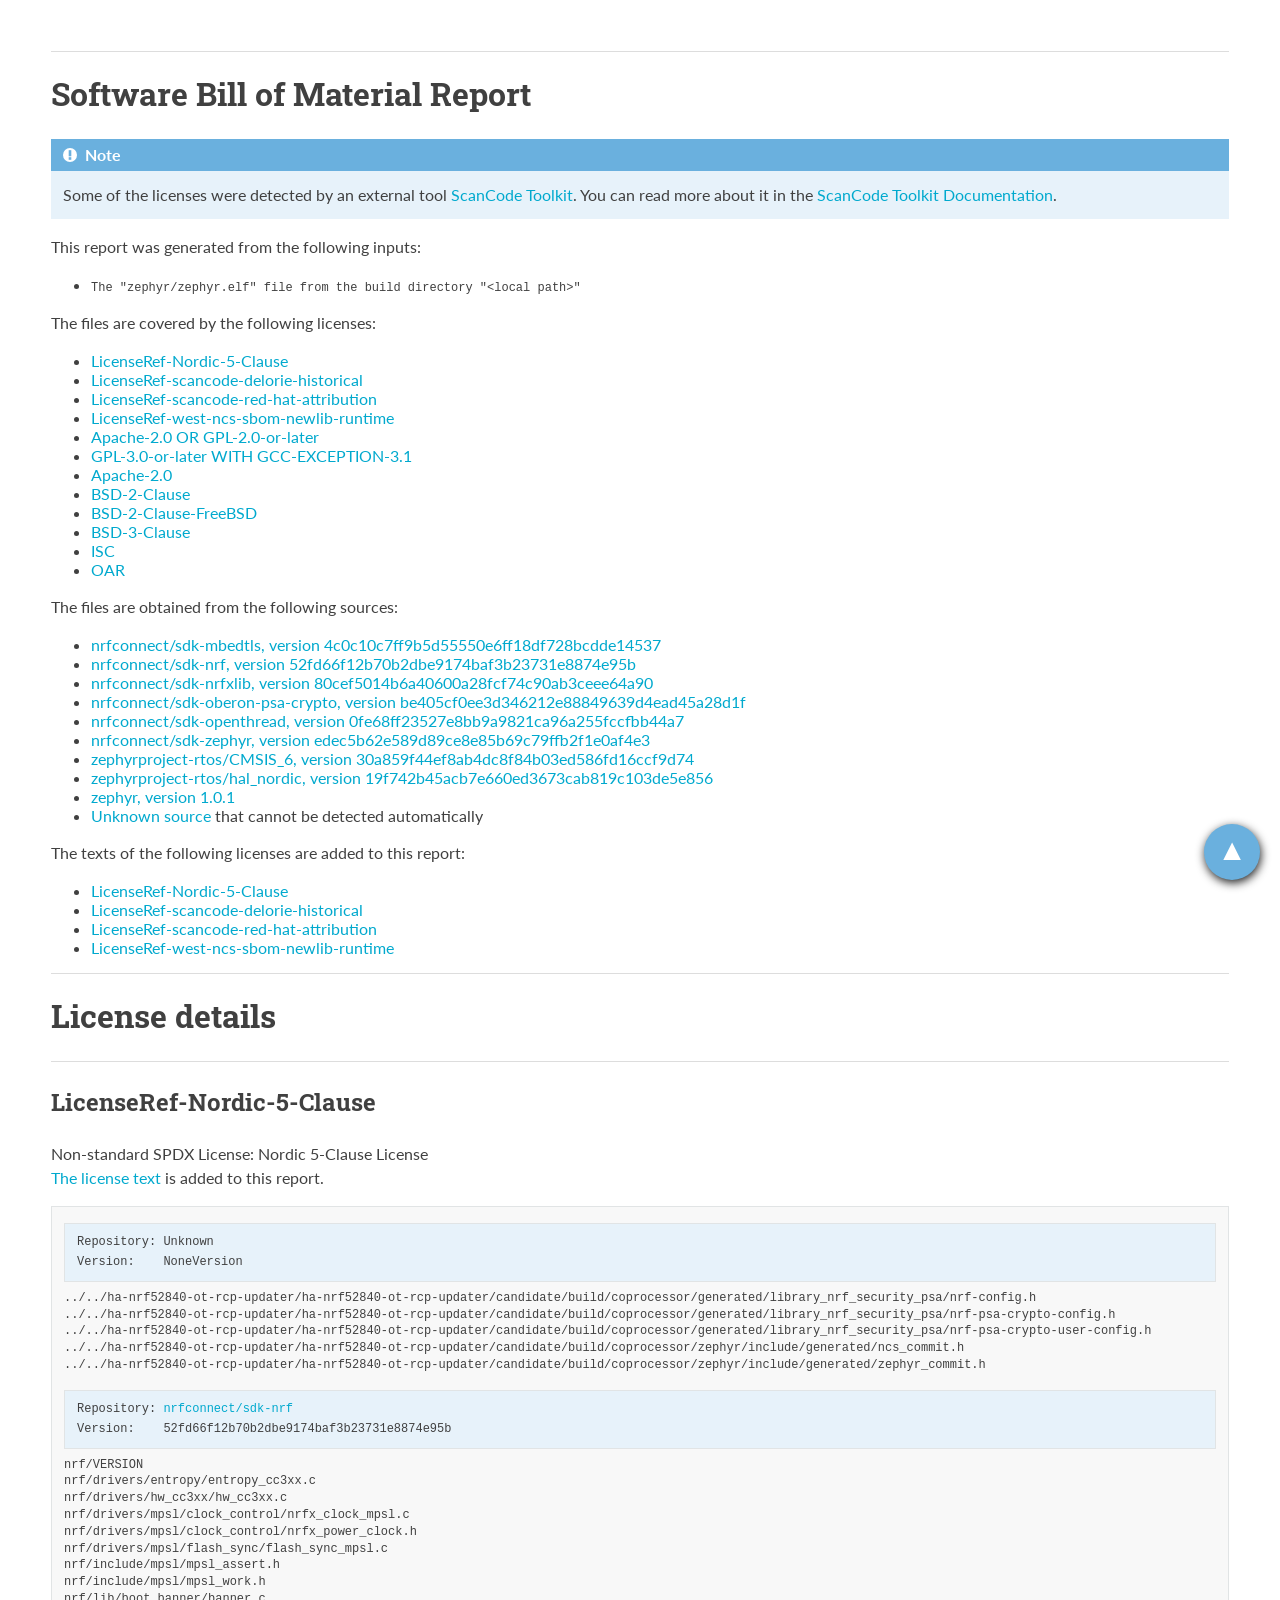
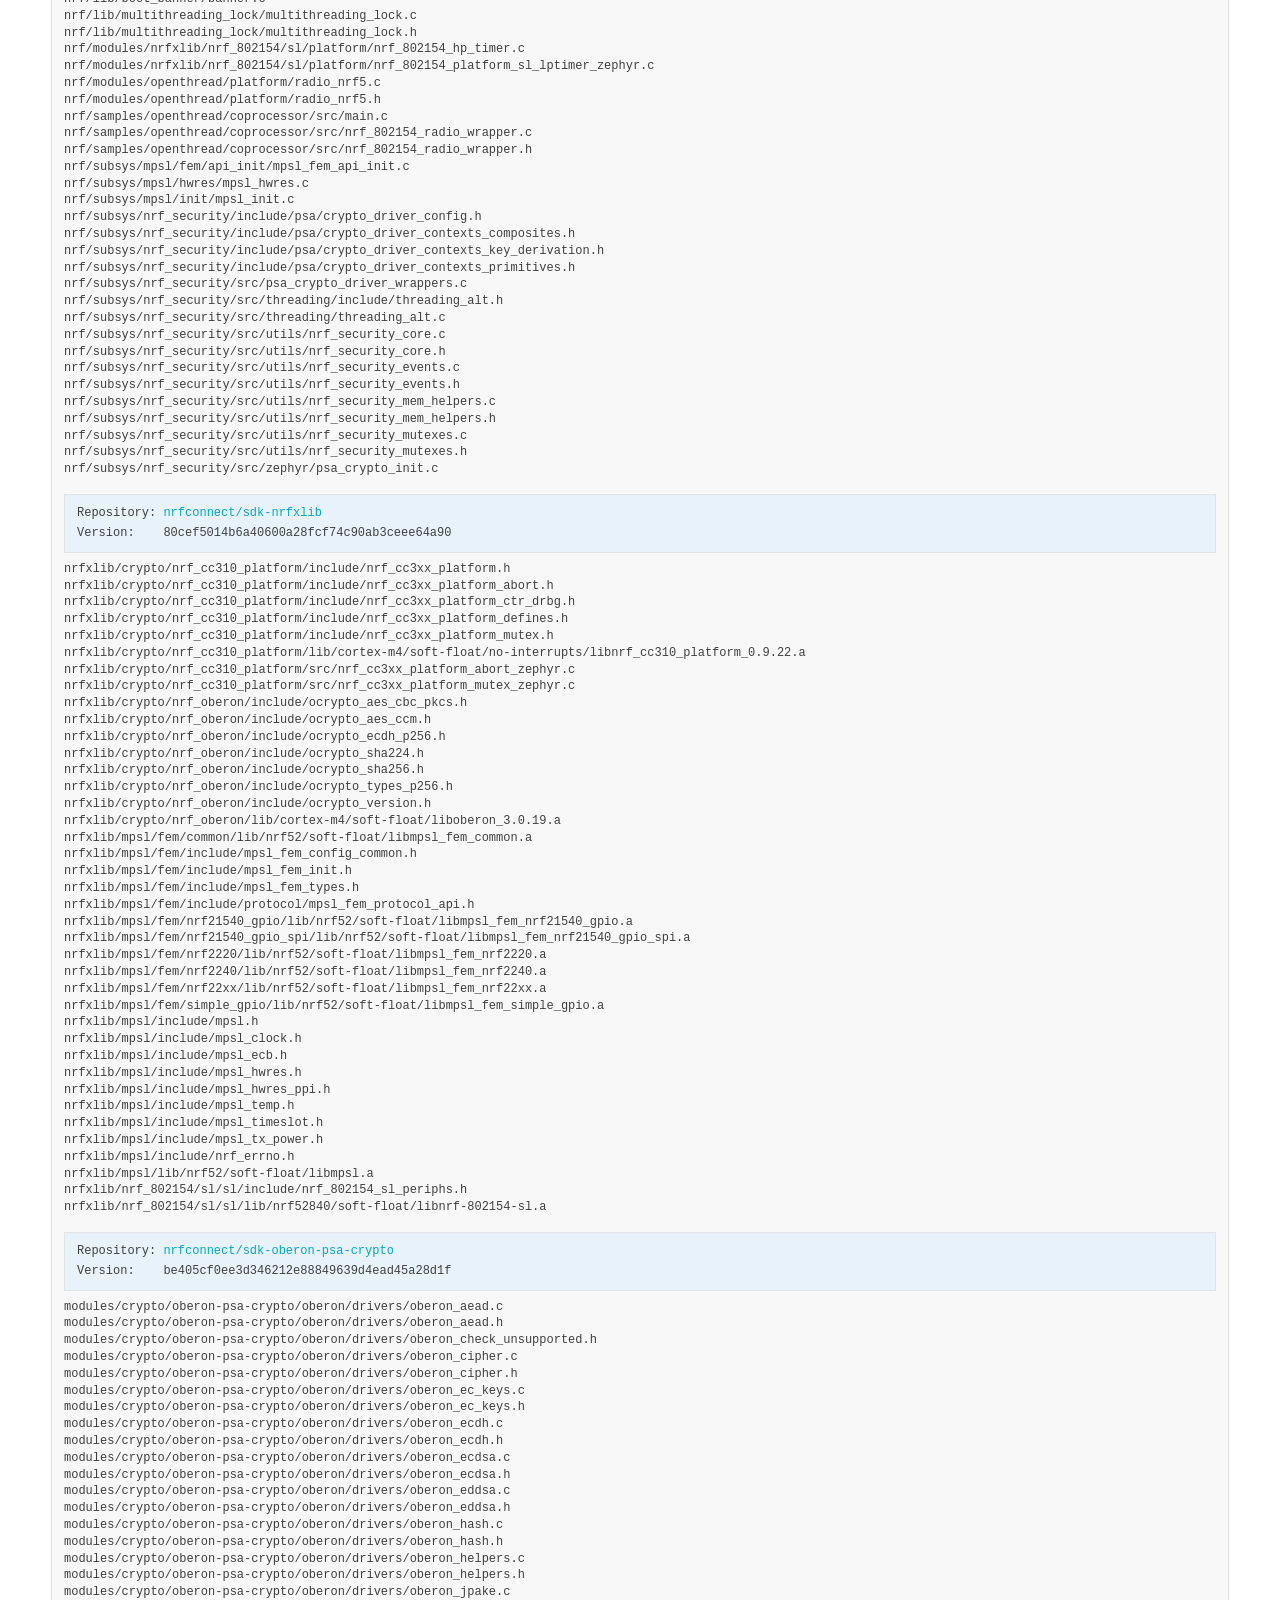
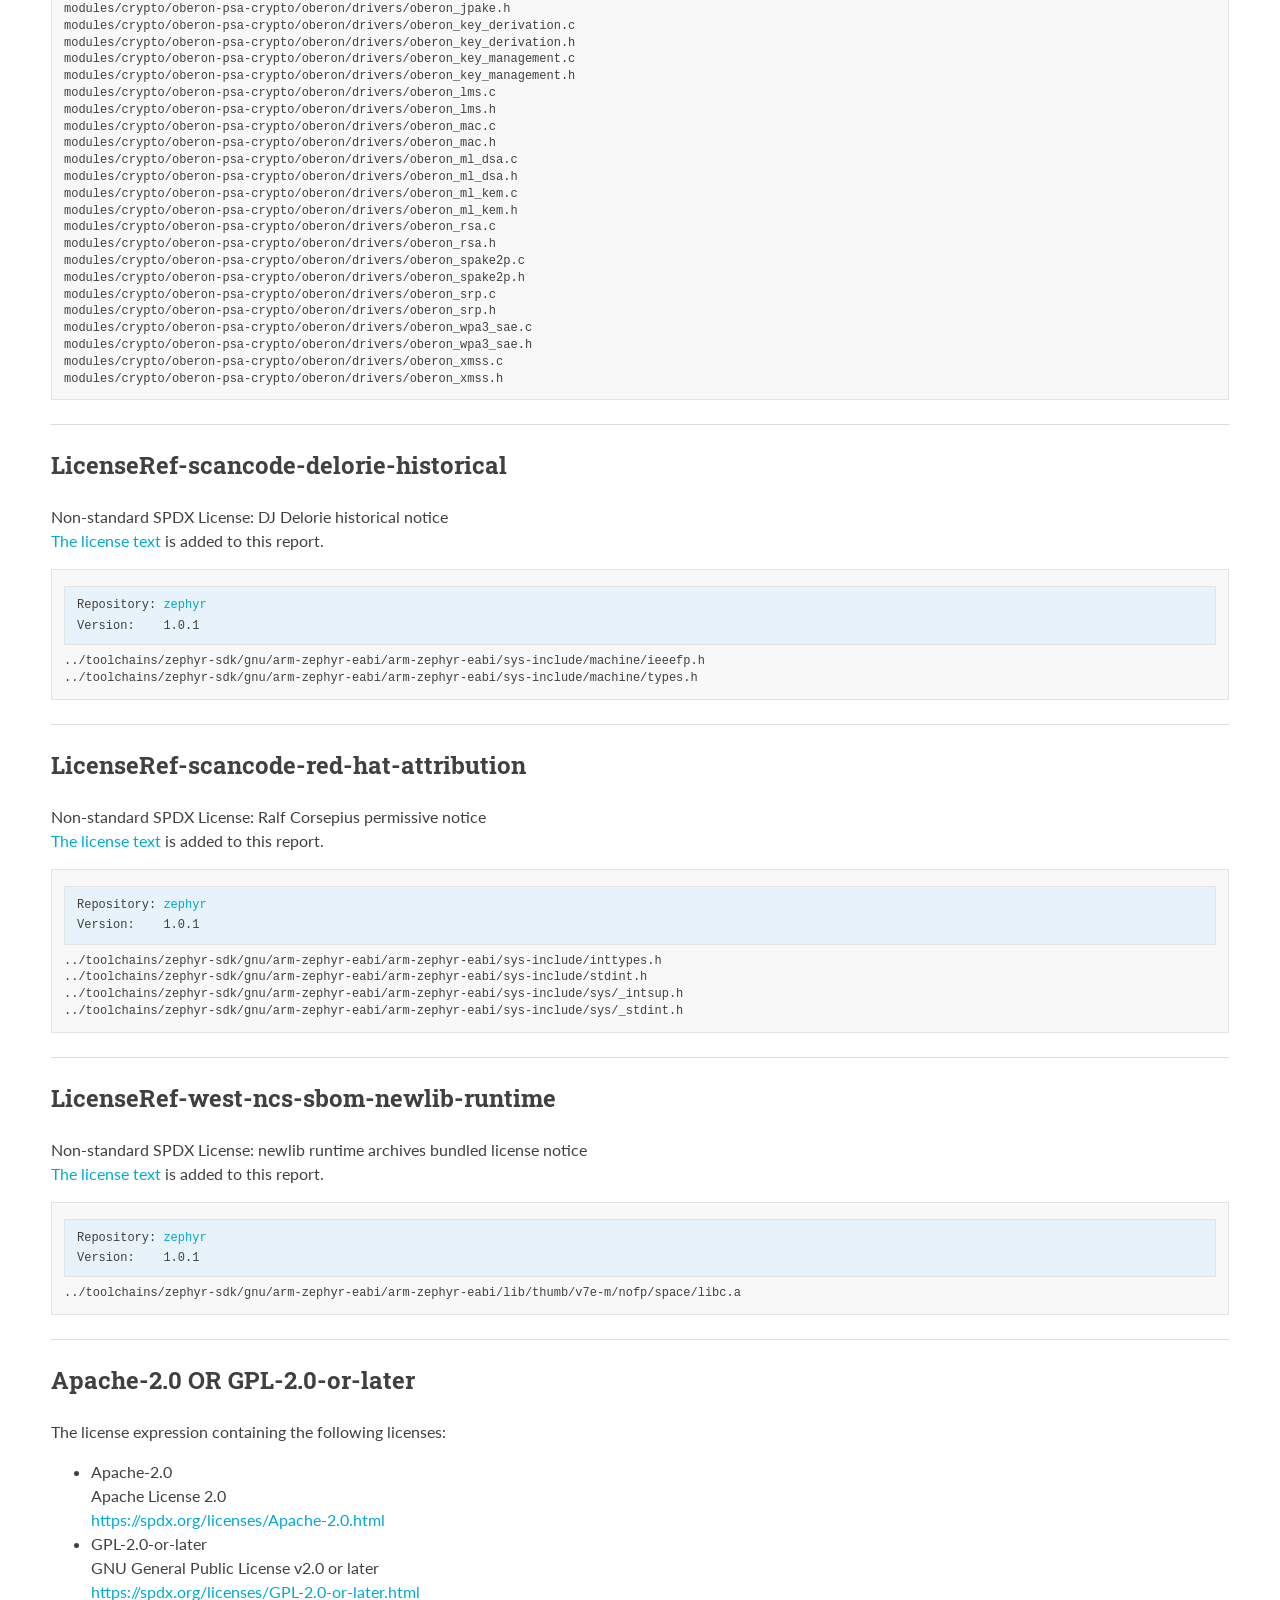
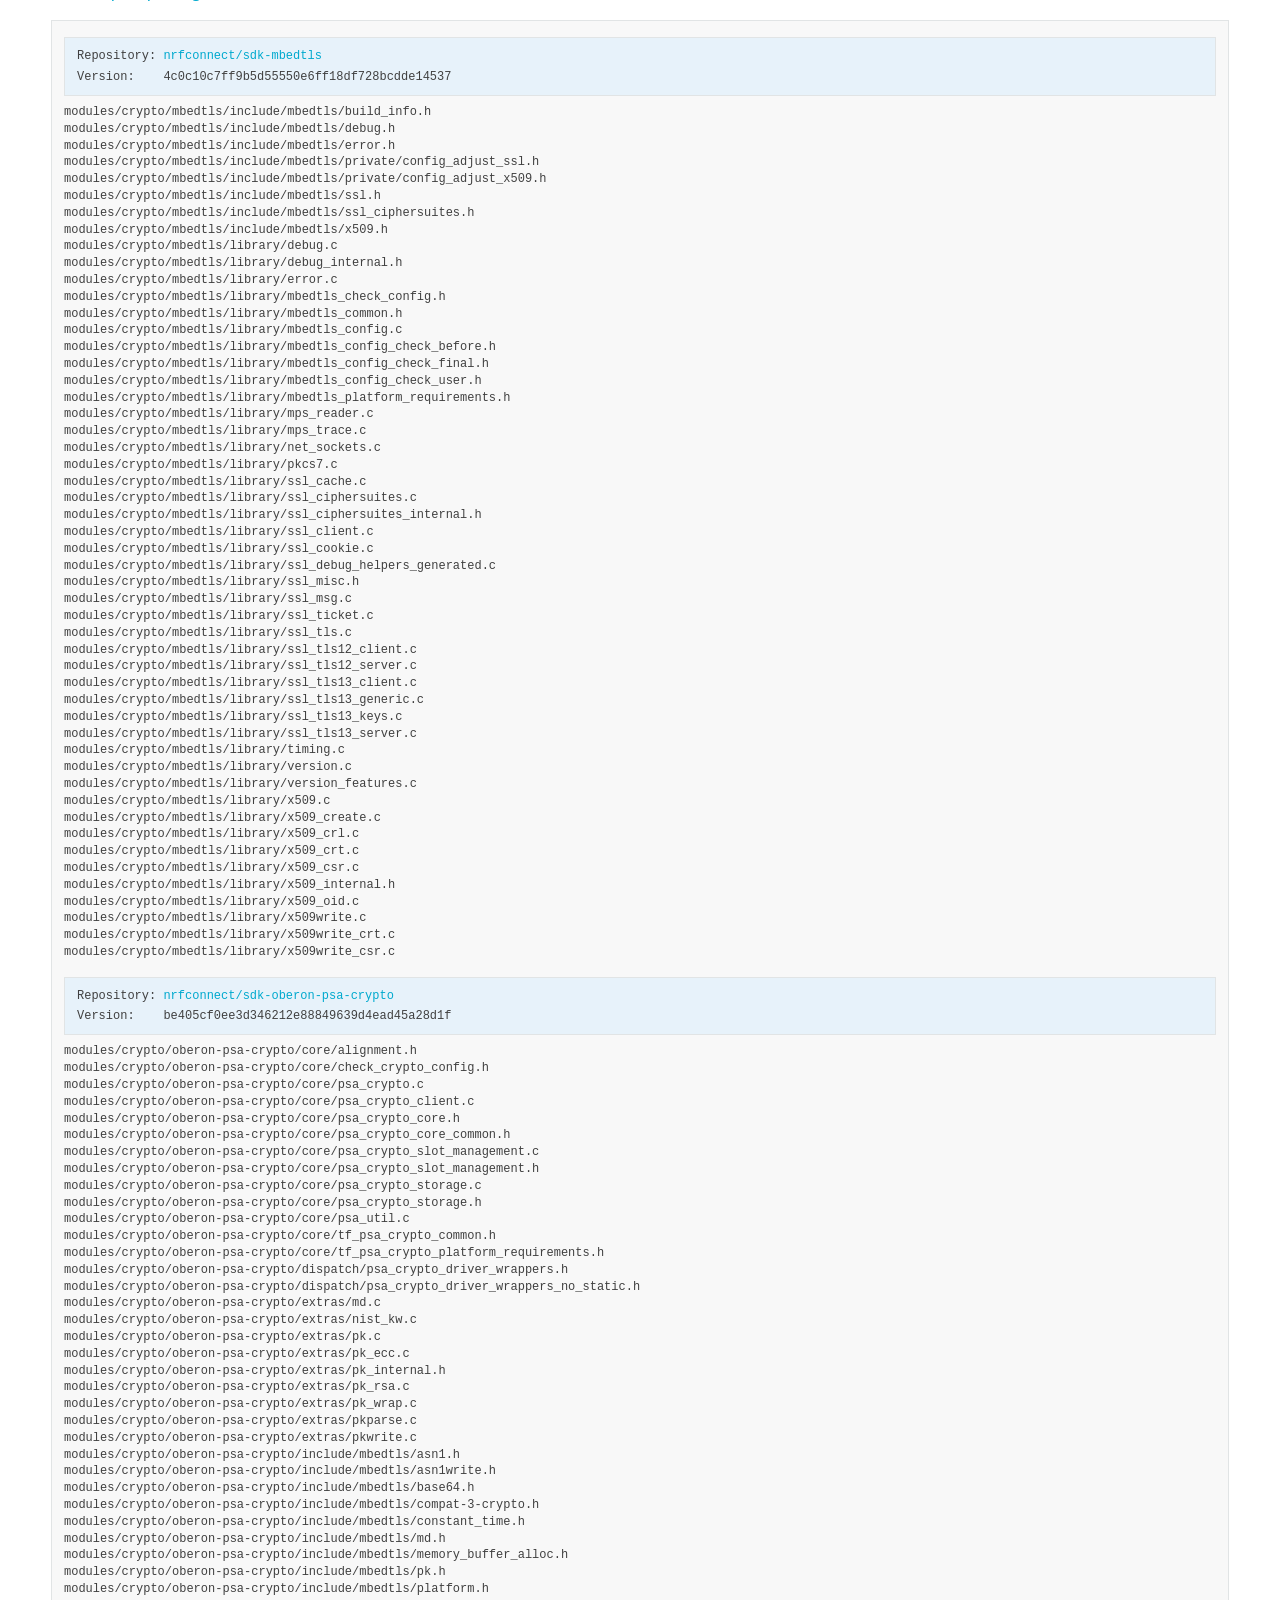
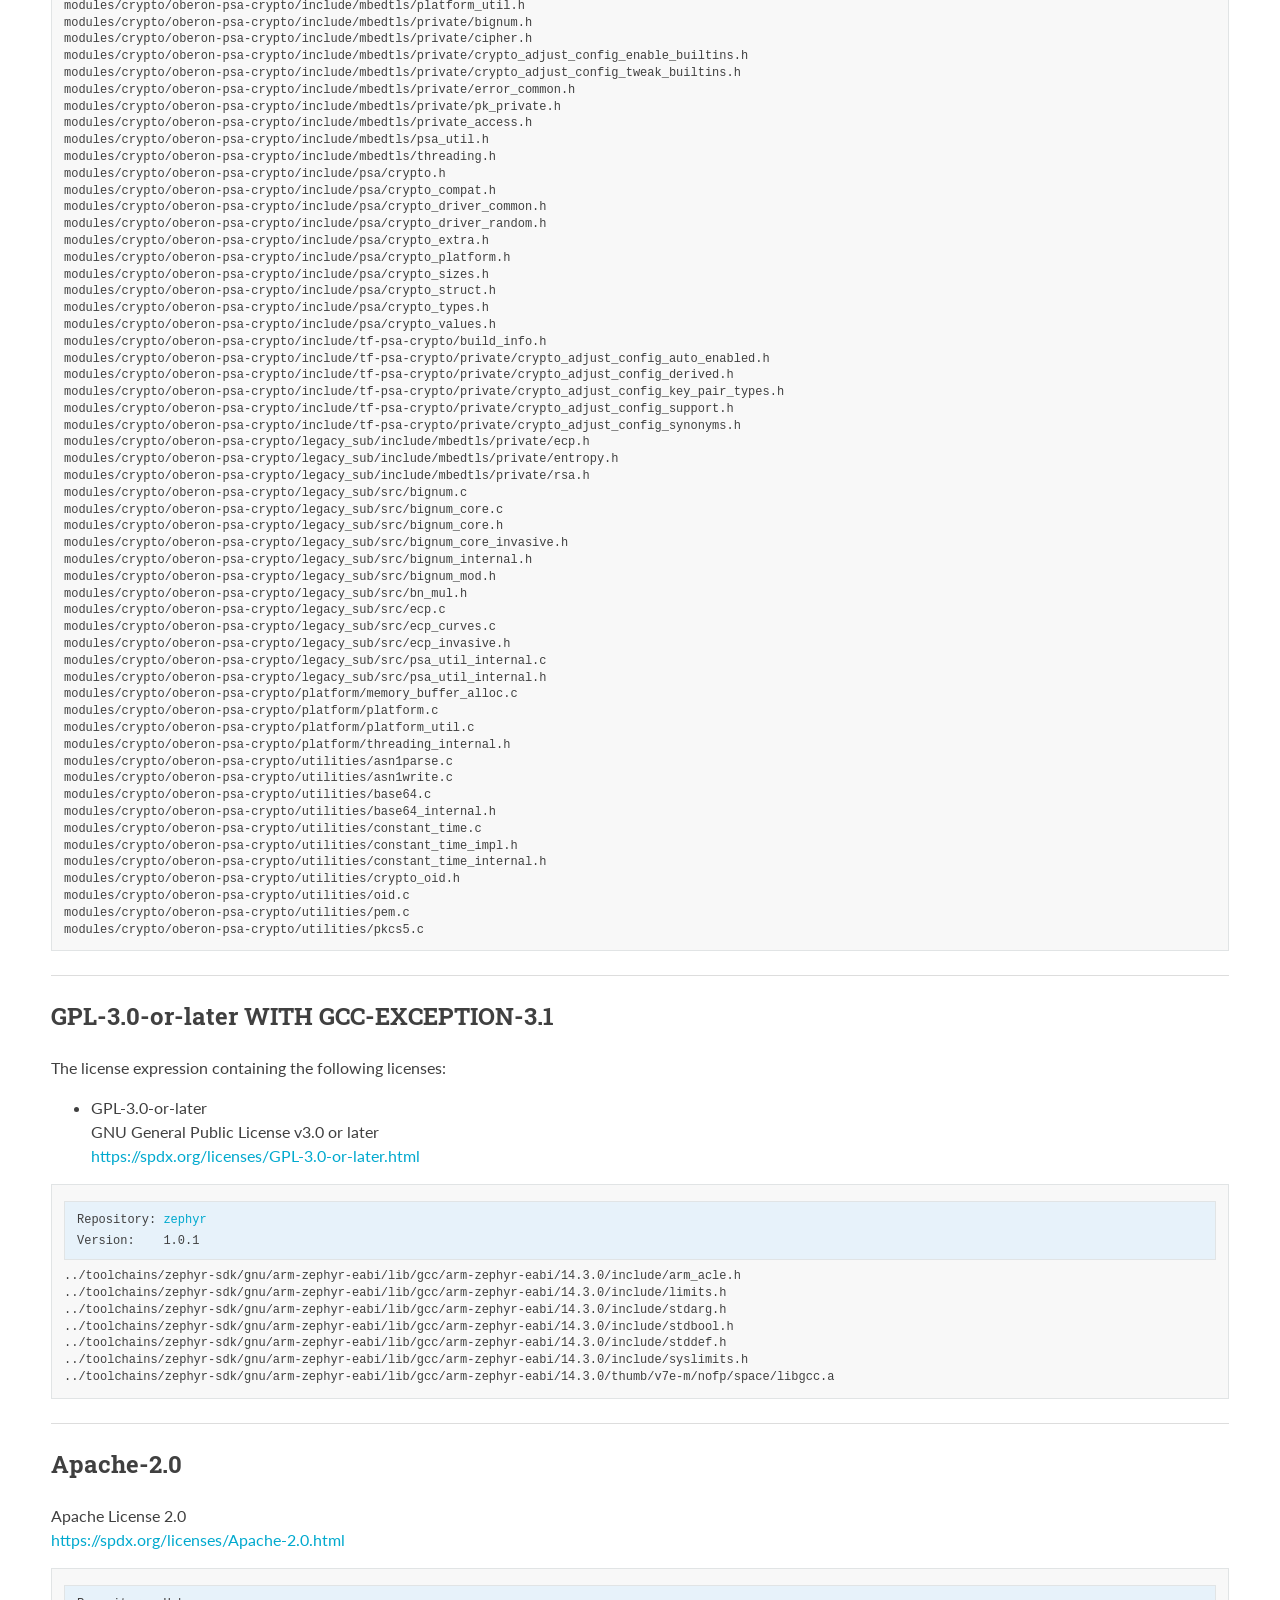
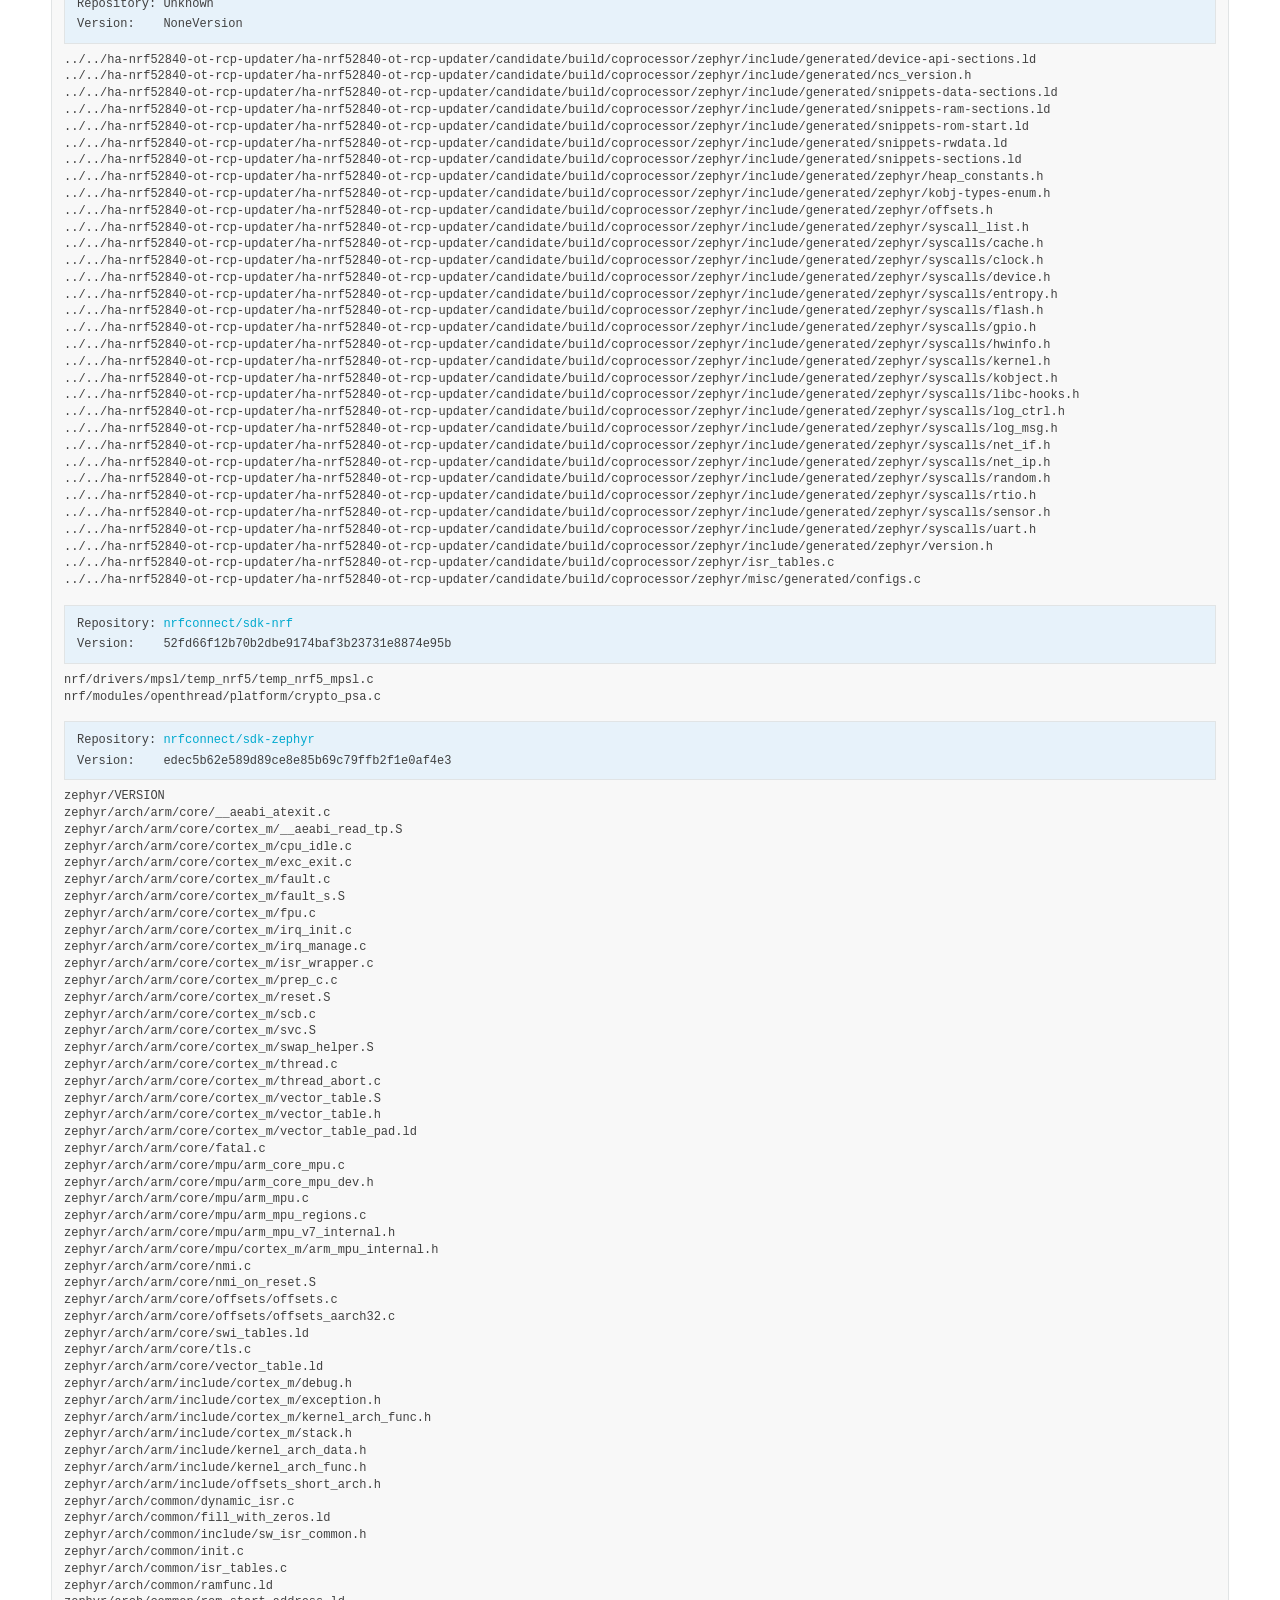
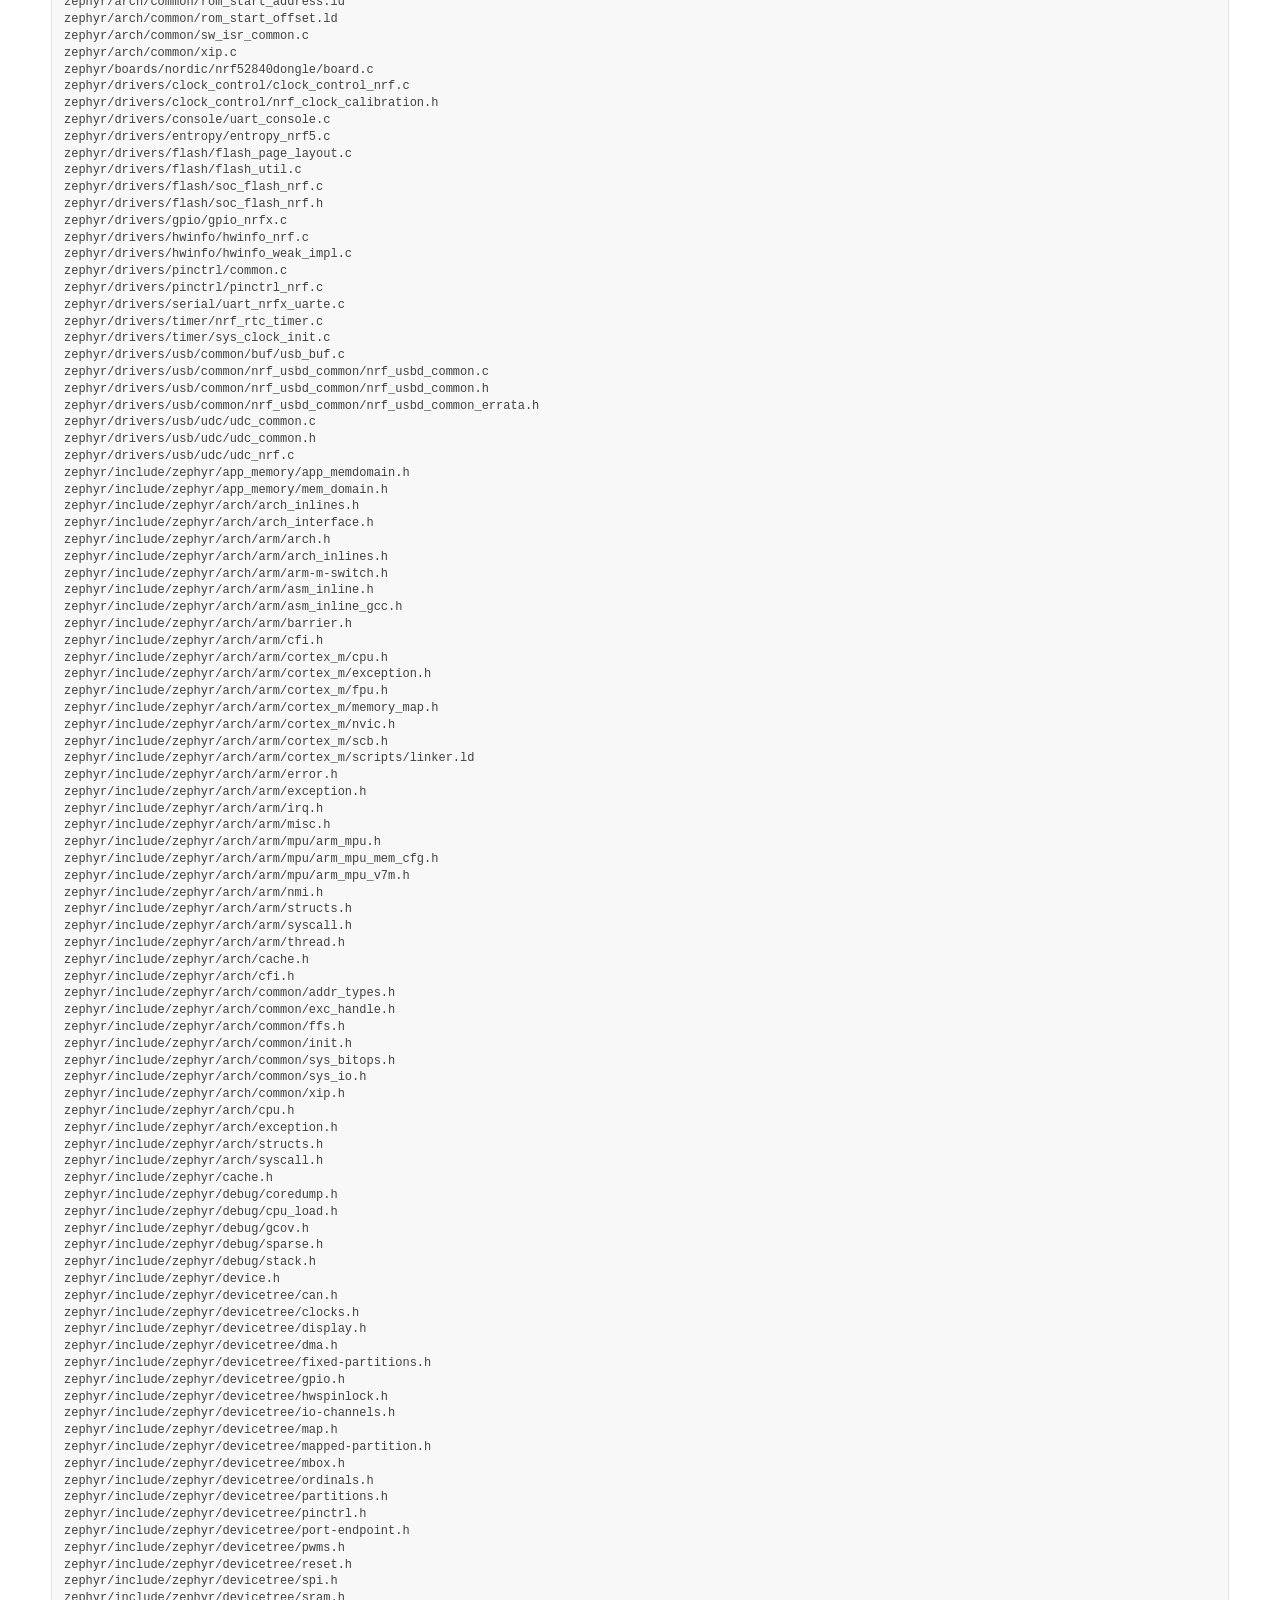
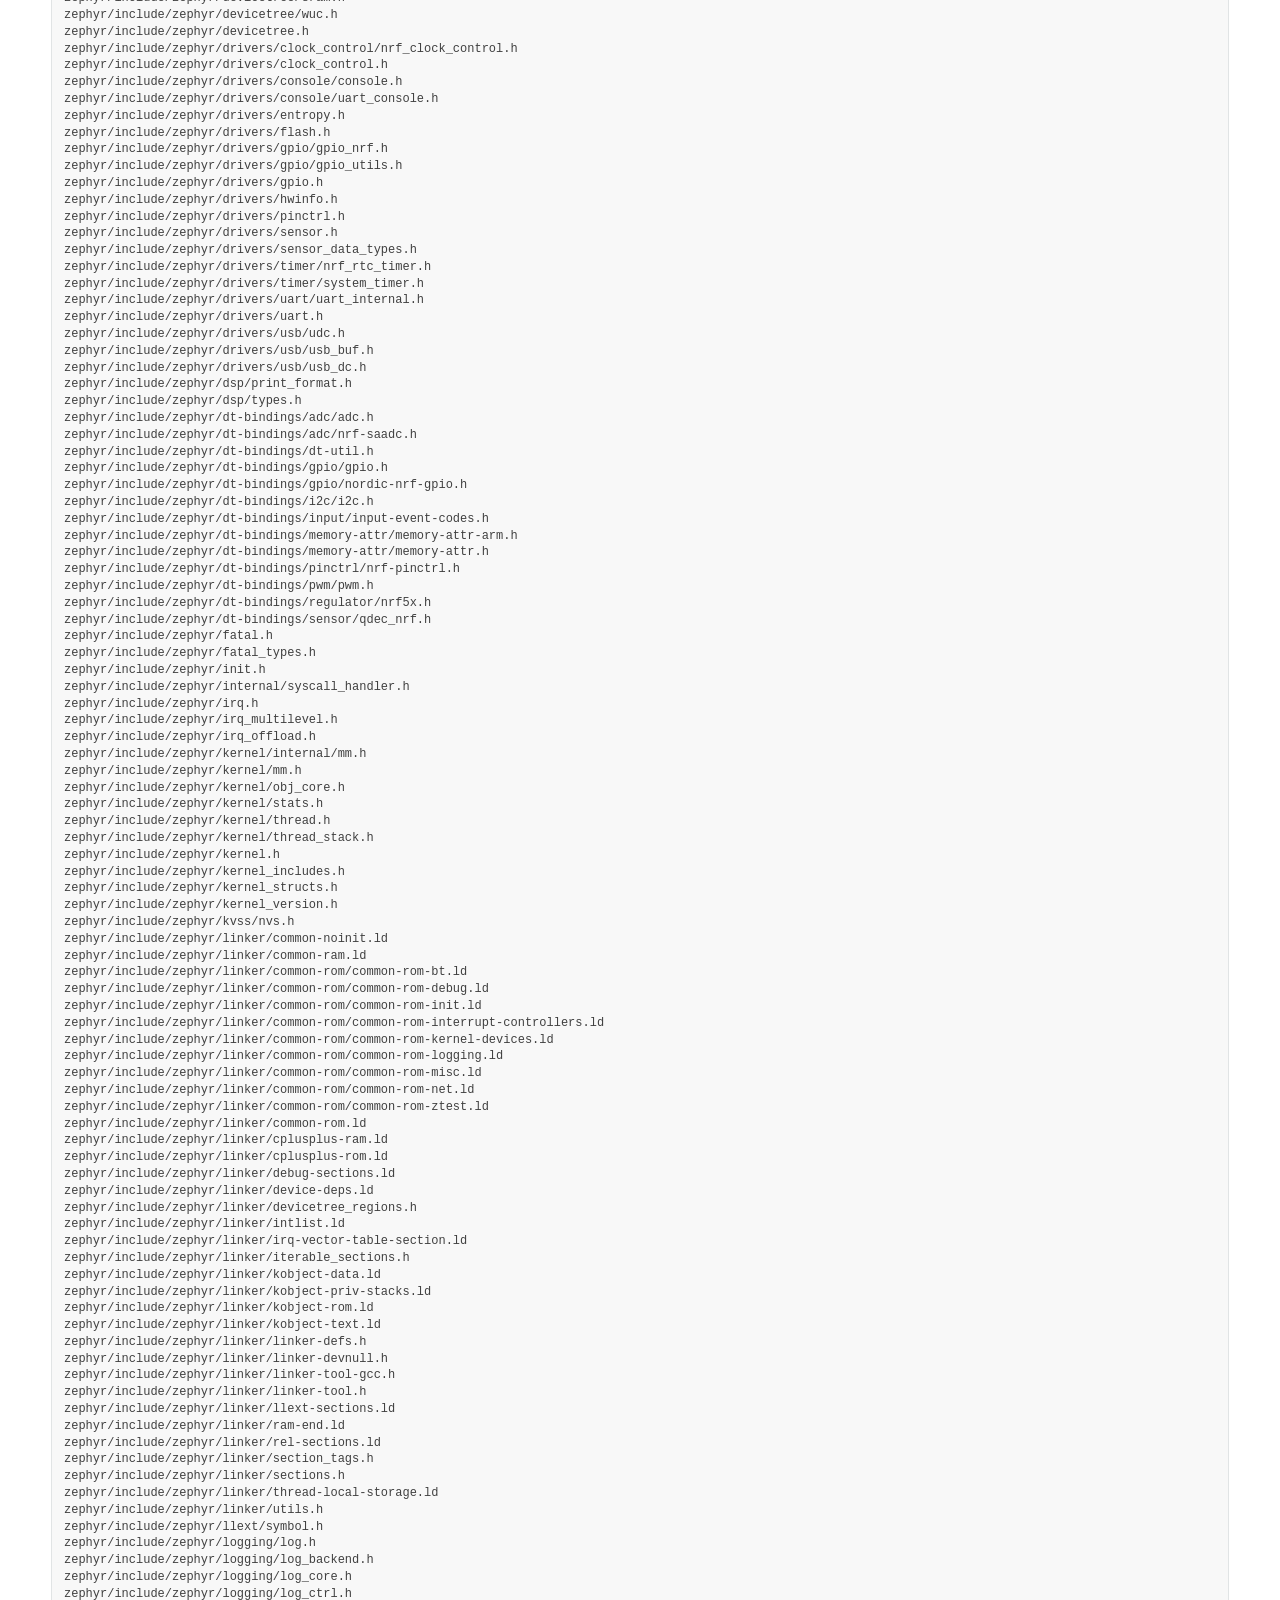
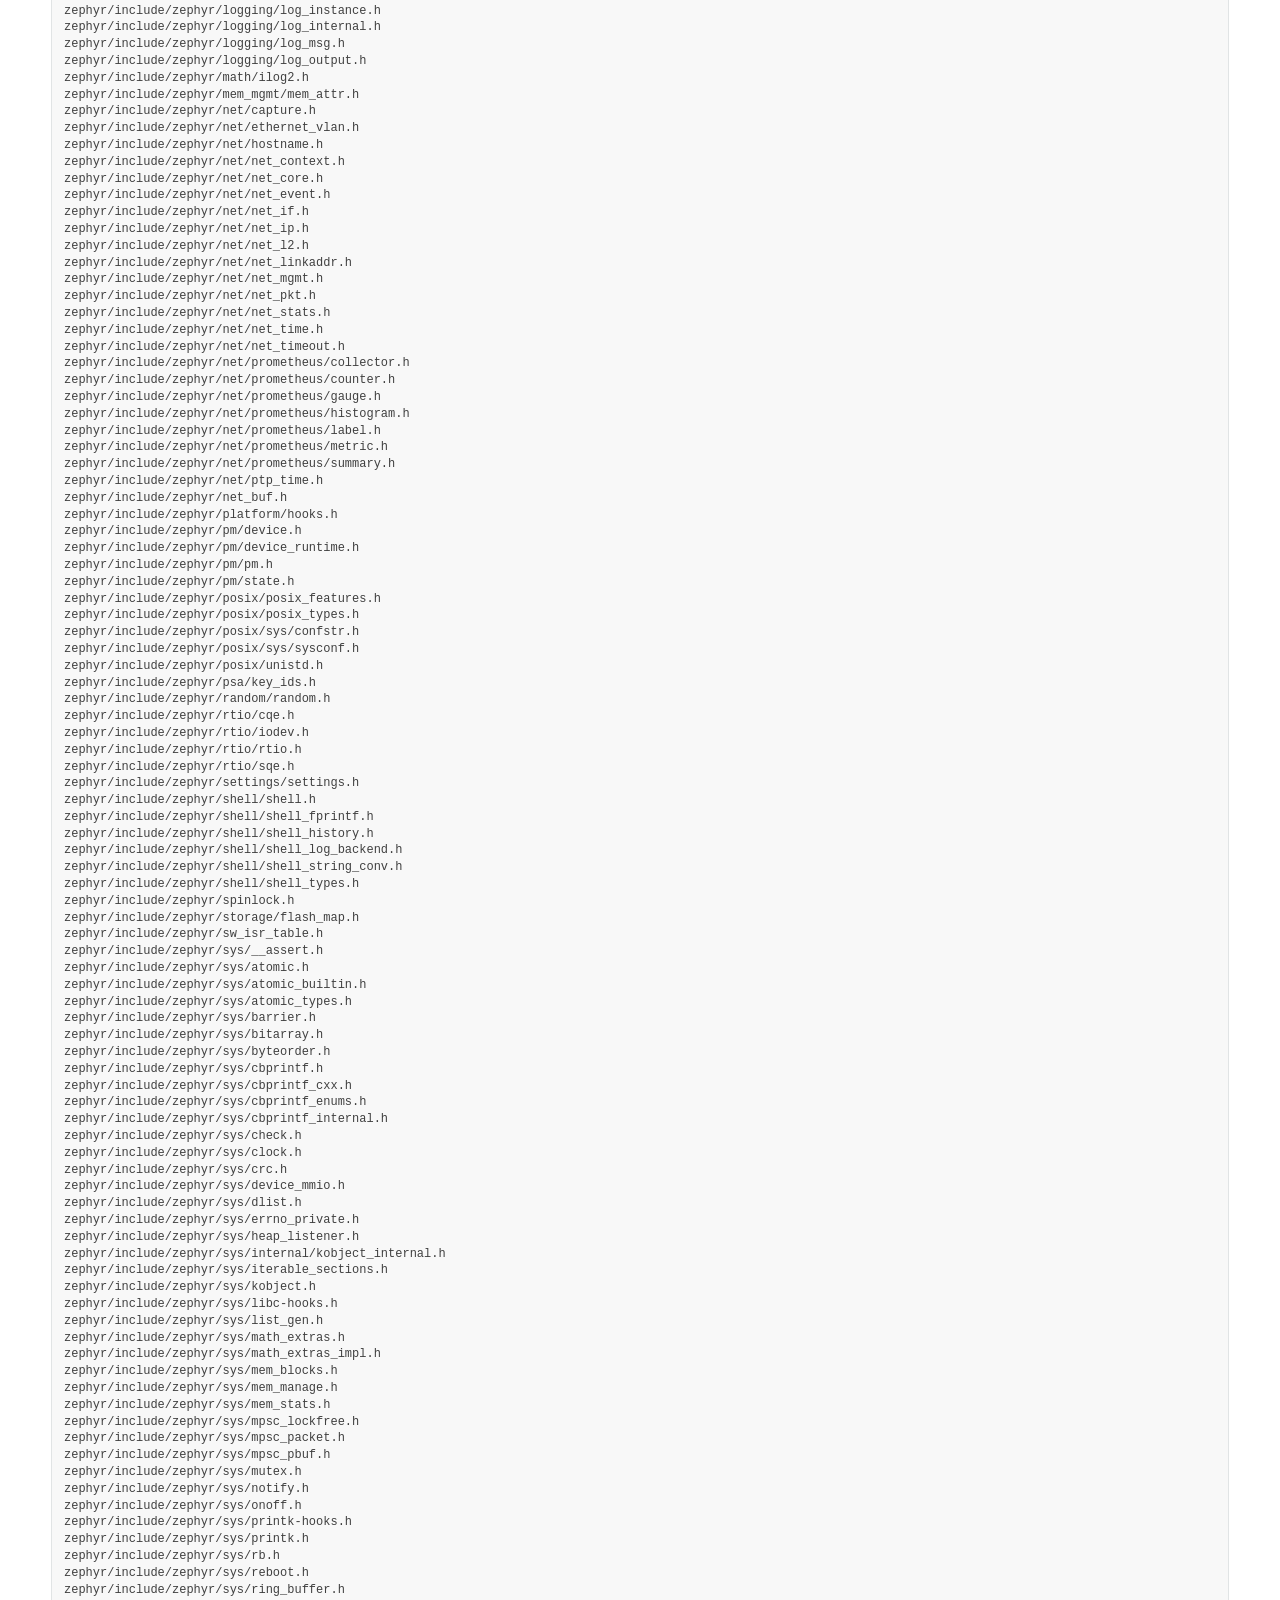
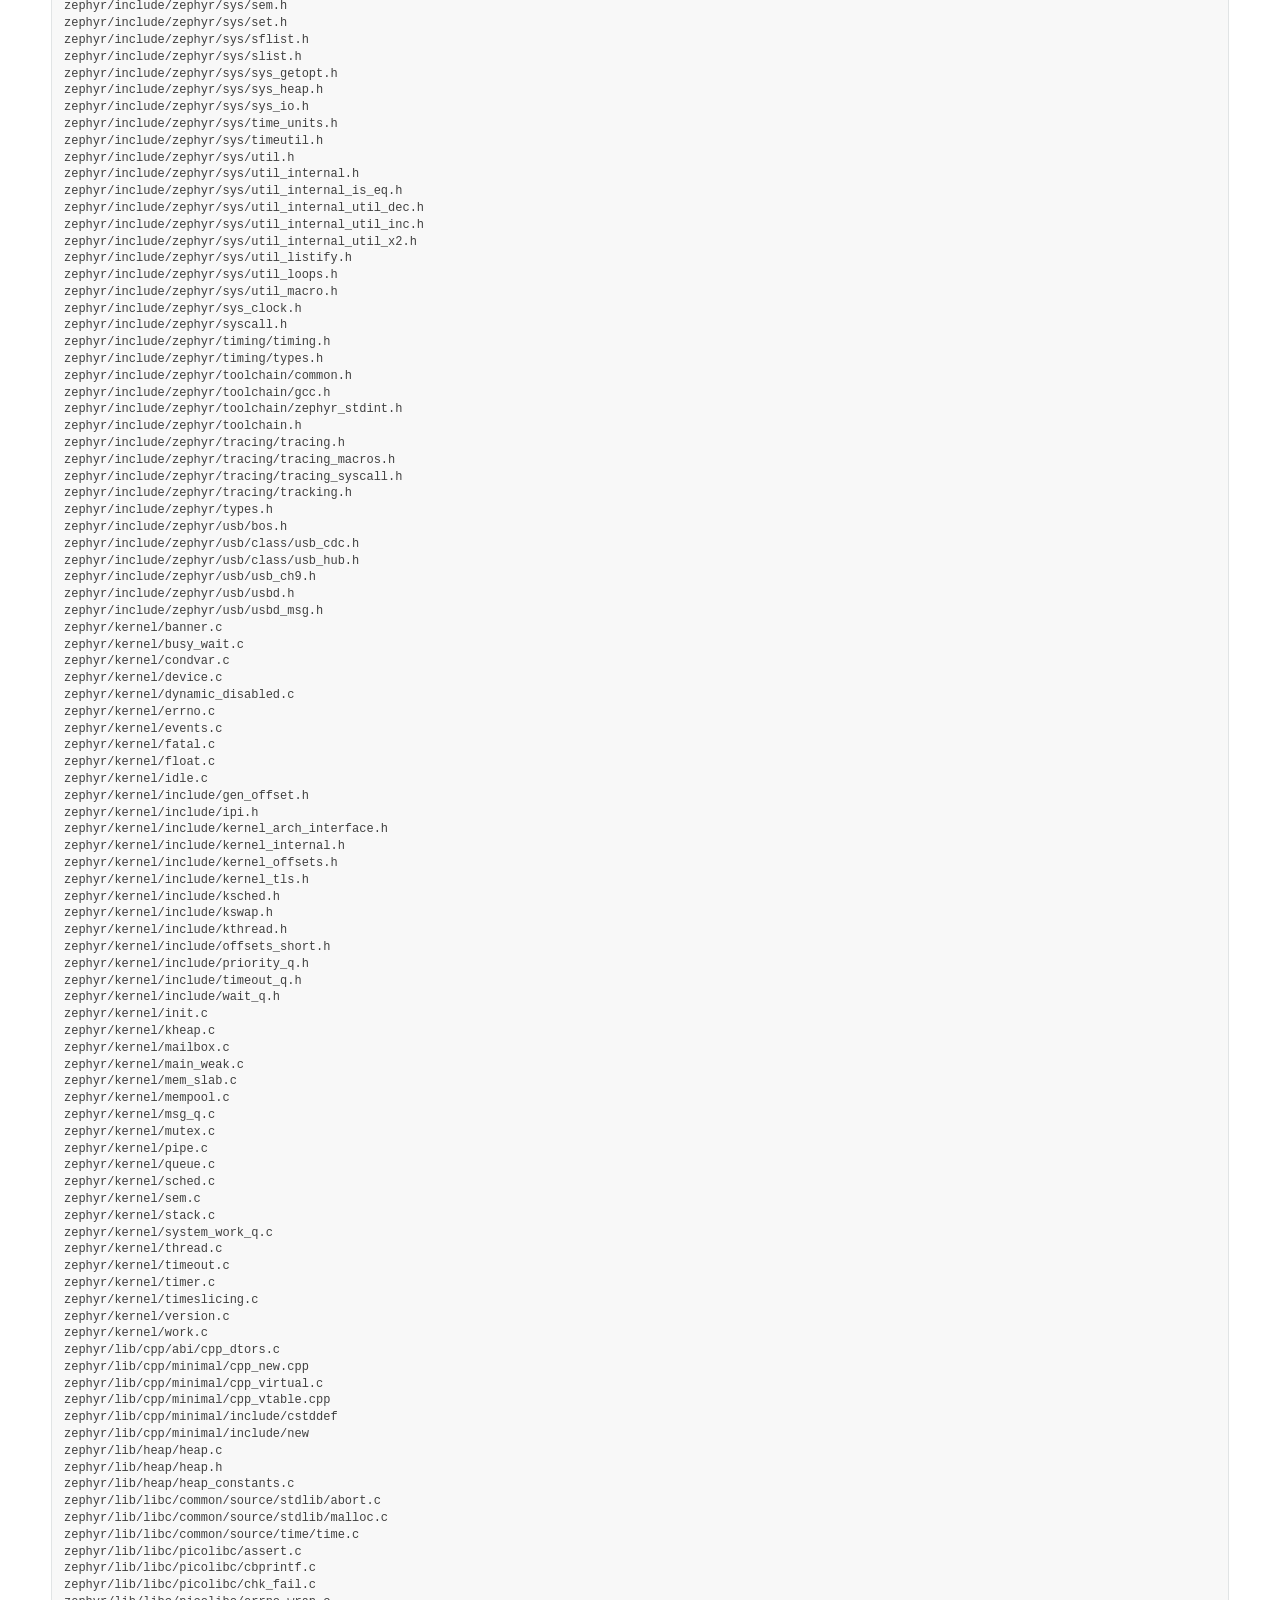
<file: firmware/nrf52840-ot-rcp-ncs-3.4.0-rc2.elf.sbom.html>
<!DOCTYPE html>
<html lang="en">
<head>
	<meta charset="UTF-8">
	<title>SBOM Report</title>
	<style>
		@import url('https://fonts.googleapis.com/css2?family=Lato&family=Roboto+Slab&display=swap');
		/* Nordic Default Theme */
		body {
			font-family: Lato,proxima-nova,Helvetica Neue,Arial,sans-serif;
			color: #404040;
			margin: 51px;
			font-size: 16px;
			background-color: white;
		}
		pre {
			font-family: SFMono-Regular,Menlo,Monaco,Consolas,Liberation Mono,Courier New,Courier,monospace;
			font-size: 12px;
			line-height: 1.4;
			padding: 12px;
			border: 1px solid #e1e4e5;
			margin: 1px 0 24px;
			background: #f8f8f8;
			min-width: fit-content;
		}
		pre.list {
			padding: 0px 12px 12px;
		}
		h1 {
			font-family: Roboto Slab,ff-tisa-web-pro,Georgia,Arial,sans-serif;
			border-top: 1px solid #ddd;
			padding-top: 20px;
			margin-top: 0px;
			margin-bottom: 24px;
		}
		h2 {
			font-family: Roboto Slab,ff-tisa-web-pro,Georgia,Arial,sans-serif;
			border-top: 1px solid #ddd;
			padding-top: 24px;
			margin-top: 0px;
			margin-bottom: 24px;
		}
		a {
			color: #00a9ce;
			text-decoration: none;
		}
		a:hover {
			color: #0077C8;
		}
		div, p {
			line-height: 24px;
			margin-block-start: 1em;
			margin-block-end: 1em;
			margin-inline-start: 0px;
			margin-inline-end: 0px;
		}
		.src {
			font-family: SFMono-Regular,Menlo,Monaco,Consolas,Liberation Mono,Courier New,Courier,monospace;
			font-size: 12px;
		}
		.fa {
			text-decoration: none;
			color: #404040;
		}
		.fa:hover {
			text-decoration: none;
			color: #0077C8;
		}
		div.package {
			background: #e7f2fa;
			color: #404040;
			padding: 8px 12px;
			margin: 16px 0px 8px;
			line-height: 1.7;
			border: 1px solid #e1e4e5;
		}
		span.modifications {
			font-weight: bold;
			display: inline-block;
			border: 1px solid #e1e4e5;
			padding: 3px 7px 2px;
			border-radius: 4px;
			background-color: white;
		}
		div.note-header {
			background: #6ab0de;
			color: white;
			font-weight: bold;
			padding: 4px 4px 4px 12px;
			margin-bottom: 0px;
		}
		div.note-content {
			background: #e7f2fa;
			color: #404040;
			padding: 12px;
			margin-top: 0px;
		}
		a#scroll-up {
			line-height: normal;
			position: fixed;
			bottom: 20px;
			right: 20px;
			display: block;
			background: #6ab0de;
			width: 56px;
			height: 50px;
			border-radius: 28px;
			color: white;
			text-align: center;
			font-size: 30px;
			padding-top: 6px;
			box-shadow: 1px 3px 10px 0px #222222
		}
		a#scroll-up:hover {
			box-shadow: 1px 3px 14px 3px #222222
		}
		span[class^="-icon-"] {
			width: 14px;
			height: 14px;
			vertical-align: -1px;
			display: inline-block;
			background-size: 100% 100%;
		}
		span.-icon-exclamation {
			background-image: url('data:image/svg+xml;charset=utf-8,%3C%3Fxml%20version%3D%221.0%22%20encoding%3D%22UTF-8%22%3F%3E%3Csvg%20version%3D%221.1%22%20viewBox%3D%220%200%2016%2016%22%20xmlns%3D%22http%3A%2F%2Fwww.w3.org%2F2000%2Fsvg%22%3E%3Ccircle%20cx%3D%228%22%20cy%3D%228%22%20r%3D%228%22%20fill%3D%22%23fff%22%2F%3E%3Crect%20x%3D%226.5%22%20y%3D%222.5%22%20width%3D%223%22%20height%3D%227%22%20fill%3D%22%236ab0de%22%2F%3E%3Crect%20x%3D%226.5%22%20y%3D%2210.5%22%20width%3D%223%22%20height%3D%223%22%20fill%3D%22%236ab0de%22%2F%3E%3C%2Fsvg%3E');
		}
		/* Dark Color Theme */
		@media (prefers-color-scheme: dark) {
			body {
				color: #cccccc;
				background-color: #292929;
			}
			pre {
				border: 1px solid #474747;
				background: #333333;
			}
			h2, h1 {
				border-top-color: #444444;
			}
			a:hover {
				color: #66d1e9;
			}
			.fa {
				color: #cccccc;
			}
			.fa:hover {
				color: #66d1e9;
			}
			div.package {
				background: #2c3e49;
				color: #cccccc;
				border: 1px solid #474747;
			}
			span.modifications {
				border: 1px solid #474747;
				background-color: #292929;
			}
			div.note-header, a#scroll-up {
				background: #447291;
			}
			div.note-content {
				background: #2c3e49;
				color: #cccccc;
			}
		}
		/* Visual Studio Code Color Theme */
		html[style*="--vscode"] body {
			color: var(--vscode-editor-foreground);
			background-color: var(--vscode-editor-background);
		}
		html[style*="--vscode"] pre {
			border: 1px solid var(--vscode-panel-border);
			background: var(--vscode-sideBar-background);
		}
		html[style*="--vscode"] h2, html[style*="--vscode"] h1 {
			border-top-color: var(--vscode-panel-border);
		}
		html[style*="--vscode"] a {
			color: var(--vscode-textLink-foreground);
			text-decoration: none;
		}
		html[style*="--vscode"] a:hover {
			text-decoration: underline;
			color: var(--vscode-textLink-activeForeground);
		}
		html[style*="--vscode"] .fa {
			color: var(--vscode-foreground);
		}
		html[style*="--vscode"] .fa:hover {
			text-decoration: none;
			color: var(--vscode-textLink-activeForeground);
		}
		html[style*="--vscode"] div.package {
			background: var(--vscode-quickInput-background);
			color: var(--vscode-quickInput-foreground);
			border: 1px solid var(--vscode-panel-border);
		}
		html[style*="--vscode"] span.modifications {
			border: 1px solid var(--vscode-panel-border);
			background-color: var(--vscode-quickInput-background);
		}
		html[style*="--vscode"] div.note-header, html[style*="--vscode"] a#scroll-up {
			text-decoration: none;
			background: var(--vscode-button-background);
			color: var(--vscode-button-foreground);
		}
		html[style*="--vscode"] div.note-content {
			background: var(--vscode-quickInput-background);
			color: var(--vscode-quickInput-foreground);
		}
	</style>
</head>

<body>
	<a id="scroll-up" href="#">▲</a>

	<h1>Software Bill of Material Report</h1>

	

	
	<div class="note-header">
		<span class="-icon-exclamation"></span>&nbsp; Note
	</div>
	<div class="note-content">
		Some of the licenses were detected by an external tool <a href="https://github.com/nexB/scancode-toolkit">ScanCode Toolkit</a>.
		You can read more about it in the <a href="https://scancode-toolkit.readthedocs.io/">ScanCode Toolkit Documentation</a>.
	</div>
	

	<div>This report was generated from the following inputs:</div>
	<ul>
		
		<li><span class="src">The &#34;zephyr/zephyr.elf&#34; file from the build directory &#34;&lt;local path&gt;&#34;</span></li>
		
	</ul>

	<div>The files are covered by the following licenses:</div>
	<ul>
		
		
		<li><a href="#LICENSEREF-NORDIC-5-CLAUSE">LicenseRef-Nordic-5-Clause</a></li>
		
		
		
		<li><a href="#LICENSEREF-SCANCODE-DELORIE-HISTORICAL">LicenseRef-scancode-delorie-historical</a></li>
		
		
		
		<li><a href="#LICENSEREF-SCANCODE-RED-HAT-ATTRIBUTION">LicenseRef-scancode-red-hat-attribution</a></li>
		
		
		
		<li><a href="#LICENSEREF-WEST-NCS-SBOM-NEWLIB-RUNTIME">LicenseRef-west-ncs-sbom-newlib-runtime</a></li>
		
		
		
		<li><a href="#APACHE-2.0 OR GPL-2.0-OR-LATER">Apache-2.0 OR GPL-2.0-or-later</a></li>
		
		
		
		<li><a href="#GPL-3.0-OR-LATER WITH GCC-EXCEPTION-3.1">GPL-3.0-or-later WITH GCC-EXCEPTION-3.1</a></li>
		
		
		
		<li><a href="#APACHE-2.0">Apache-2.0</a></li>
		
		
		
		<li><a href="#BSD-2-CLAUSE">BSD-2-Clause</a></li>
		
		
		
		<li><a href="#BSD-2-CLAUSE-FREEBSD">BSD-2-Clause-FreeBSD</a></li>
		
		
		
		<li><a href="#BSD-3-CLAUSE">BSD-3-Clause</a></li>
		
		
		
		
		
		
		
		<li><a href="#ISC">ISC</a></li>
		
		
		
		<li><a href="#OAR">OAR</a></li>
		
		
		
	</ul>

	<div>The files are obtained from the following sources:</div>
	<ul>
		
		
		
		
		
		<li><a href="#package#GIT#HTTPS://GITHUB.COM/NRFCONNECT/SDK-MBEDTLS#4C0C10C7FF9B5D55550E6FF18DF728BCDDE14537">nrfconnect/sdk-mbedtls, version 4c0c10c7ff9b5d55550e6ff18df728bcdde14537</a></li>
		
		
		
		<li><a href="#package#GIT#HTTPS://GITHUB.COM/NRFCONNECT/SDK-NRF#52FD66F12B70B2DBE9174BAF3B23731E8874E95B">nrfconnect/sdk-nrf, version 52fd66f12b70b2dbe9174baf3b23731e8874e95b</a></li>
		
		
		
		<li><a href="#package#GIT#HTTPS://GITHUB.COM/NRFCONNECT/SDK-NRFXLIB#80CEF5014B6A40600A28FCF74C90AB3CEEE64A90">nrfconnect/sdk-nrfxlib, version 80cef5014b6a40600a28fcf74c90ab3ceee64a90</a></li>
		
		
		
		<li><a href="#package#GIT#HTTPS://GITHUB.COM/NRFCONNECT/SDK-OBERON-PSA-CRYPTO#BE405CF0EE3D346212E88849639D4EAD45A28D1F">nrfconnect/sdk-oberon-psa-crypto, version be405cf0ee3d346212e88849639d4ead45a28d1f</a></li>
		
		
		
		<li><a href="#package#GIT#HTTPS://GITHUB.COM/NRFCONNECT/SDK-OPENTHREAD#0FE68FF23527E8BB9A9821CA96A255FCCFBB44A7">nrfconnect/sdk-openthread, version 0fe68ff23527e8bb9a9821ca96a255fccfbb44a7</a></li>
		
		
		
		<li><a href="#package#GIT#HTTPS://GITHUB.COM/NRFCONNECT/SDK-ZEPHYR#EDEC5B62E589D89CE8E85B69C79FFB2F1E0AF4E3">nrfconnect/sdk-zephyr, version edec5b62e589d89ce8e85b69c79ffb2f1e0af4e3</a></li>
		
		
		
		
		
		<li><a href="#package#GIT#HTTPS://GITHUB.COM/ZEPHYRPROJECT-RTOS/CMSIS_6#30A859F44EF8AB4DC8F84B03ED586FD16CCF9D74">zephyrproject-rtos/CMSIS_6, version 30a859f44ef8ab4dc8f84b03ed586fd16ccf9d74</a></li>
		
		
		
		<li><a href="#package#GIT#HTTPS://GITHUB.COM/ZEPHYRPROJECT-RTOS/HAL_NORDIC#19F742B45ACB7E660ED3673CAB819C103DE5E856">zephyrproject-rtos/hal_nordic, version 19f742b45acb7e660ed3673cab819c103de5e856</a></li>
		
		
		
		<li><a href="#package#TOOLCHAIN#ZEPHYR#1.0.1">zephyr, version 1.0.1</a></li>
		
		
		
		<li><a href="#no-package">Unknown source</a> that cannot be detected automatically</li>
		
	</ul>

	<div>The texts of the following licenses are added to this report:</div>
	<ul>
		
			<li><a href="#text-LICENSEREF-NORDIC-5-CLAUSE">LicenseRef-Nordic-5-Clause</a></li>
		
			<li><a href="#text-LICENSEREF-SCANCODE-DELORIE-HISTORICAL">LicenseRef-scancode-delorie-historical</a></li>
		
			<li><a href="#text-LICENSEREF-SCANCODE-RED-HAT-ATTRIBUTION">LicenseRef-scancode-red-hat-attribution</a></li>
		
			<li><a href="#text-LICENSEREF-WEST-NCS-SBOM-NEWLIB-RUNTIME">LicenseRef-west-ncs-sbom-newlib-runtime</a></li>
		
	</ul>

	<h1 id="license-details">License details</h1>

	

	
	
	<h2 id="LICENSEREF-NORDIC-5-CLAUSE">LicenseRef-Nordic-5-Clause</h2>
	<div>
		
			
				Non-standard SPDX License:
			
			
				Nordic 5-Clause License
			
			
			
				<br /><a href="#text-LICENSEREF-NORDIC-5-CLAUSE">The license text</a> is added to this report.
			
		
	</div>
	<pre class="list">
<div class="package" id="package##LICENSEREF-NORDIC-5-CLAUSE">Repository: Unknown
Version:    NoneVersion</div><span class="fa">../../ha-nrf52840-ot-rcp-updater/ha-nrf52840-ot-rcp-updater/candidate/build/coprocessor/generated/library_nrf_security_psa/nrf-config.h</span>
<span class="fa">../../ha-nrf52840-ot-rcp-updater/ha-nrf52840-ot-rcp-updater/candidate/build/coprocessor/generated/library_nrf_security_psa/nrf-psa-crypto-config.h</span>
<span class="fa">../../ha-nrf52840-ot-rcp-updater/ha-nrf52840-ot-rcp-updater/candidate/build/coprocessor/generated/library_nrf_security_psa/nrf-psa-crypto-user-config.h</span>
<span class="fa">../../ha-nrf52840-ot-rcp-updater/ha-nrf52840-ot-rcp-updater/candidate/build/coprocessor/zephyr/include/generated/ncs_commit.h</span>
<span class="fa">../../ha-nrf52840-ot-rcp-updater/ha-nrf52840-ot-rcp-updater/candidate/build/coprocessor/zephyr/include/generated/zephyr_commit.h</span>
<div class="package" id="package#GIT#HTTPS://GITHUB.COM/NRFCONNECT/SDK-NRF#52FD66F12B70B2DBE9174BAF3B23731E8874E95B#LICENSEREF-NORDIC-5-CLAUSE">Repository: <a href="#package#GIT#HTTPS://GITHUB.COM/NRFCONNECT/SDK-NRF#52FD66F12B70B2DBE9174BAF3B23731E8874E95B">nrfconnect/sdk-nrf</a>
Version:    52fd66f12b70b2dbe9174baf3b23731e8874e95b</div><span class="fa">nrf/VERSION</span>
<span class="fa">nrf/drivers/entropy/entropy_cc3xx.c</span>
<span class="fa">nrf/drivers/hw_cc3xx/hw_cc3xx.c</span>
<span class="fa">nrf/drivers/mpsl/clock_control/nrfx_clock_mpsl.c</span>
<span class="fa">nrf/drivers/mpsl/clock_control/nrfx_power_clock.h</span>
<span class="fa">nrf/drivers/mpsl/flash_sync/flash_sync_mpsl.c</span>
<span class="fa">nrf/include/mpsl/mpsl_assert.h</span>
<span class="fa">nrf/include/mpsl/mpsl_work.h</span>
<span class="fa">nrf/lib/boot_banner/banner.c</span>
<span class="fa">nrf/lib/multithreading_lock/multithreading_lock.c</span>
<span class="fa">nrf/lib/multithreading_lock/multithreading_lock.h</span>
<span class="fa">nrf/modules/nrfxlib/nrf_802154/sl/platform/nrf_802154_hp_timer.c</span>
<span class="fa">nrf/modules/nrfxlib/nrf_802154/sl/platform/nrf_802154_platform_sl_lptimer_zephyr.c</span>
<span class="fa">nrf/modules/openthread/platform/radio_nrf5.c</span>
<span class="fa">nrf/modules/openthread/platform/radio_nrf5.h</span>
<span class="fa">nrf/samples/openthread/coprocessor/src/main.c</span>
<span class="fa">nrf/samples/openthread/coprocessor/src/nrf_802154_radio_wrapper.c</span>
<span class="fa">nrf/samples/openthread/coprocessor/src/nrf_802154_radio_wrapper.h</span>
<span class="fa">nrf/subsys/mpsl/fem/api_init/mpsl_fem_api_init.c</span>
<span class="fa">nrf/subsys/mpsl/hwres/mpsl_hwres.c</span>
<span class="fa">nrf/subsys/mpsl/init/mpsl_init.c</span>
<span class="fa">nrf/subsys/nrf_security/include/psa/crypto_driver_config.h</span>
<span class="fa">nrf/subsys/nrf_security/include/psa/crypto_driver_contexts_composites.h</span>
<span class="fa">nrf/subsys/nrf_security/include/psa/crypto_driver_contexts_key_derivation.h</span>
<span class="fa">nrf/subsys/nrf_security/include/psa/crypto_driver_contexts_primitives.h</span>
<span class="fa">nrf/subsys/nrf_security/src/psa_crypto_driver_wrappers.c</span>
<span class="fa">nrf/subsys/nrf_security/src/threading/include/threading_alt.h</span>
<span class="fa">nrf/subsys/nrf_security/src/threading/threading_alt.c</span>
<span class="fa">nrf/subsys/nrf_security/src/utils/nrf_security_core.c</span>
<span class="fa">nrf/subsys/nrf_security/src/utils/nrf_security_core.h</span>
<span class="fa">nrf/subsys/nrf_security/src/utils/nrf_security_events.c</span>
<span class="fa">nrf/subsys/nrf_security/src/utils/nrf_security_events.h</span>
<span class="fa">nrf/subsys/nrf_security/src/utils/nrf_security_mem_helpers.c</span>
<span class="fa">nrf/subsys/nrf_security/src/utils/nrf_security_mem_helpers.h</span>
<span class="fa">nrf/subsys/nrf_security/src/utils/nrf_security_mutexes.c</span>
<span class="fa">nrf/subsys/nrf_security/src/utils/nrf_security_mutexes.h</span>
<span class="fa">nrf/subsys/nrf_security/src/zephyr/psa_crypto_init.c</span>
<div class="package" id="package#GIT#HTTPS://GITHUB.COM/NRFCONNECT/SDK-NRFXLIB#80CEF5014B6A40600A28FCF74C90AB3CEEE64A90#LICENSEREF-NORDIC-5-CLAUSE">Repository: <a href="#package#GIT#HTTPS://GITHUB.COM/NRFCONNECT/SDK-NRFXLIB#80CEF5014B6A40600A28FCF74C90AB3CEEE64A90">nrfconnect/sdk-nrfxlib</a>
Version:    80cef5014b6a40600a28fcf74c90ab3ceee64a90</div><span class="fa">nrfxlib/crypto/nrf_cc310_platform/include/nrf_cc3xx_platform.h</span>
<span class="fa">nrfxlib/crypto/nrf_cc310_platform/include/nrf_cc3xx_platform_abort.h</span>
<span class="fa">nrfxlib/crypto/nrf_cc310_platform/include/nrf_cc3xx_platform_ctr_drbg.h</span>
<span class="fa">nrfxlib/crypto/nrf_cc310_platform/include/nrf_cc3xx_platform_defines.h</span>
<span class="fa">nrfxlib/crypto/nrf_cc310_platform/include/nrf_cc3xx_platform_mutex.h</span>
<span class="fa">nrfxlib/crypto/nrf_cc310_platform/lib/cortex-m4/soft-float/no-interrupts/libnrf_cc310_platform_0.9.22.a</span>
<span class="fa">nrfxlib/crypto/nrf_cc310_platform/src/nrf_cc3xx_platform_abort_zephyr.c</span>
<span class="fa">nrfxlib/crypto/nrf_cc310_platform/src/nrf_cc3xx_platform_mutex_zephyr.c</span>
<span class="fa">nrfxlib/crypto/nrf_oberon/include/ocrypto_aes_cbc_pkcs.h</span>
<span class="fa">nrfxlib/crypto/nrf_oberon/include/ocrypto_aes_ccm.h</span>
<span class="fa">nrfxlib/crypto/nrf_oberon/include/ocrypto_ecdh_p256.h</span>
<span class="fa">nrfxlib/crypto/nrf_oberon/include/ocrypto_sha224.h</span>
<span class="fa">nrfxlib/crypto/nrf_oberon/include/ocrypto_sha256.h</span>
<span class="fa">nrfxlib/crypto/nrf_oberon/include/ocrypto_types_p256.h</span>
<span class="fa">nrfxlib/crypto/nrf_oberon/include/ocrypto_version.h</span>
<span class="fa">nrfxlib/crypto/nrf_oberon/lib/cortex-m4/soft-float/liboberon_3.0.19.a</span>
<span class="fa">nrfxlib/mpsl/fem/common/lib/nrf52/soft-float/libmpsl_fem_common.a</span>
<span class="fa">nrfxlib/mpsl/fem/include/mpsl_fem_config_common.h</span>
<span class="fa">nrfxlib/mpsl/fem/include/mpsl_fem_init.h</span>
<span class="fa">nrfxlib/mpsl/fem/include/mpsl_fem_types.h</span>
<span class="fa">nrfxlib/mpsl/fem/include/protocol/mpsl_fem_protocol_api.h</span>
<span class="fa">nrfxlib/mpsl/fem/nrf21540_gpio/lib/nrf52/soft-float/libmpsl_fem_nrf21540_gpio.a</span>
<span class="fa">nrfxlib/mpsl/fem/nrf21540_gpio_spi/lib/nrf52/soft-float/libmpsl_fem_nrf21540_gpio_spi.a</span>
<span class="fa">nrfxlib/mpsl/fem/nrf2220/lib/nrf52/soft-float/libmpsl_fem_nrf2220.a</span>
<span class="fa">nrfxlib/mpsl/fem/nrf2240/lib/nrf52/soft-float/libmpsl_fem_nrf2240.a</span>
<span class="fa">nrfxlib/mpsl/fem/nrf22xx/lib/nrf52/soft-float/libmpsl_fem_nrf22xx.a</span>
<span class="fa">nrfxlib/mpsl/fem/simple_gpio/lib/nrf52/soft-float/libmpsl_fem_simple_gpio.a</span>
<span class="fa">nrfxlib/mpsl/include/mpsl.h</span>
<span class="fa">nrfxlib/mpsl/include/mpsl_clock.h</span>
<span class="fa">nrfxlib/mpsl/include/mpsl_ecb.h</span>
<span class="fa">nrfxlib/mpsl/include/mpsl_hwres.h</span>
<span class="fa">nrfxlib/mpsl/include/mpsl_hwres_ppi.h</span>
<span class="fa">nrfxlib/mpsl/include/mpsl_temp.h</span>
<span class="fa">nrfxlib/mpsl/include/mpsl_timeslot.h</span>
<span class="fa">nrfxlib/mpsl/include/mpsl_tx_power.h</span>
<span class="fa">nrfxlib/mpsl/include/nrf_errno.h</span>
<span class="fa">nrfxlib/mpsl/lib/nrf52/soft-float/libmpsl.a</span>
<span class="fa">nrfxlib/nrf_802154/sl/sl/include/nrf_802154_sl_periphs.h</span>
<span class="fa">nrfxlib/nrf_802154/sl/sl/lib/nrf52840/soft-float/libnrf-802154-sl.a</span>
<div class="package" id="package#GIT#HTTPS://GITHUB.COM/NRFCONNECT/SDK-OBERON-PSA-CRYPTO#BE405CF0EE3D346212E88849639D4EAD45A28D1F#LICENSEREF-NORDIC-5-CLAUSE">Repository: <a href="#package#GIT#HTTPS://GITHUB.COM/NRFCONNECT/SDK-OBERON-PSA-CRYPTO#BE405CF0EE3D346212E88849639D4EAD45A28D1F">nrfconnect/sdk-oberon-psa-crypto</a>
Version:    be405cf0ee3d346212e88849639d4ead45a28d1f</div><span class="fa">modules/crypto/oberon-psa-crypto/oberon/drivers/oberon_aead.c</span>
<span class="fa">modules/crypto/oberon-psa-crypto/oberon/drivers/oberon_aead.h</span>
<span class="fa">modules/crypto/oberon-psa-crypto/oberon/drivers/oberon_check_unsupported.h</span>
<span class="fa">modules/crypto/oberon-psa-crypto/oberon/drivers/oberon_cipher.c</span>
<span class="fa">modules/crypto/oberon-psa-crypto/oberon/drivers/oberon_cipher.h</span>
<span class="fa">modules/crypto/oberon-psa-crypto/oberon/drivers/oberon_ec_keys.c</span>
<span class="fa">modules/crypto/oberon-psa-crypto/oberon/drivers/oberon_ec_keys.h</span>
<span class="fa">modules/crypto/oberon-psa-crypto/oberon/drivers/oberon_ecdh.c</span>
<span class="fa">modules/crypto/oberon-psa-crypto/oberon/drivers/oberon_ecdh.h</span>
<span class="fa">modules/crypto/oberon-psa-crypto/oberon/drivers/oberon_ecdsa.c</span>
<span class="fa">modules/crypto/oberon-psa-crypto/oberon/drivers/oberon_ecdsa.h</span>
<span class="fa">modules/crypto/oberon-psa-crypto/oberon/drivers/oberon_eddsa.c</span>
<span class="fa">modules/crypto/oberon-psa-crypto/oberon/drivers/oberon_eddsa.h</span>
<span class="fa">modules/crypto/oberon-psa-crypto/oberon/drivers/oberon_hash.c</span>
<span class="fa">modules/crypto/oberon-psa-crypto/oberon/drivers/oberon_hash.h</span>
<span class="fa">modules/crypto/oberon-psa-crypto/oberon/drivers/oberon_helpers.c</span>
<span class="fa">modules/crypto/oberon-psa-crypto/oberon/drivers/oberon_helpers.h</span>
<span class="fa">modules/crypto/oberon-psa-crypto/oberon/drivers/oberon_jpake.c</span>
<span class="fa">modules/crypto/oberon-psa-crypto/oberon/drivers/oberon_jpake.h</span>
<span class="fa">modules/crypto/oberon-psa-crypto/oberon/drivers/oberon_key_derivation.c</span>
<span class="fa">modules/crypto/oberon-psa-crypto/oberon/drivers/oberon_key_derivation.h</span>
<span class="fa">modules/crypto/oberon-psa-crypto/oberon/drivers/oberon_key_management.c</span>
<span class="fa">modules/crypto/oberon-psa-crypto/oberon/drivers/oberon_key_management.h</span>
<span class="fa">modules/crypto/oberon-psa-crypto/oberon/drivers/oberon_lms.c</span>
<span class="fa">modules/crypto/oberon-psa-crypto/oberon/drivers/oberon_lms.h</span>
<span class="fa">modules/crypto/oberon-psa-crypto/oberon/drivers/oberon_mac.c</span>
<span class="fa">modules/crypto/oberon-psa-crypto/oberon/drivers/oberon_mac.h</span>
<span class="fa">modules/crypto/oberon-psa-crypto/oberon/drivers/oberon_ml_dsa.c</span>
<span class="fa">modules/crypto/oberon-psa-crypto/oberon/drivers/oberon_ml_dsa.h</span>
<span class="fa">modules/crypto/oberon-psa-crypto/oberon/drivers/oberon_ml_kem.c</span>
<span class="fa">modules/crypto/oberon-psa-crypto/oberon/drivers/oberon_ml_kem.h</span>
<span class="fa">modules/crypto/oberon-psa-crypto/oberon/drivers/oberon_rsa.c</span>
<span class="fa">modules/crypto/oberon-psa-crypto/oberon/drivers/oberon_rsa.h</span>
<span class="fa">modules/crypto/oberon-psa-crypto/oberon/drivers/oberon_spake2p.c</span>
<span class="fa">modules/crypto/oberon-psa-crypto/oberon/drivers/oberon_spake2p.h</span>
<span class="fa">modules/crypto/oberon-psa-crypto/oberon/drivers/oberon_srp.c</span>
<span class="fa">modules/crypto/oberon-psa-crypto/oberon/drivers/oberon_srp.h</span>
<span class="fa">modules/crypto/oberon-psa-crypto/oberon/drivers/oberon_wpa3_sae.c</span>
<span class="fa">modules/crypto/oberon-psa-crypto/oberon/drivers/oberon_wpa3_sae.h</span>
<span class="fa">modules/crypto/oberon-psa-crypto/oberon/drivers/oberon_xmss.c</span>
<span class="fa">modules/crypto/oberon-psa-crypto/oberon/drivers/oberon_xmss.h</span>
</pre>
	
	
	
	<h2 id="LICENSEREF-SCANCODE-DELORIE-HISTORICAL">LicenseRef-scancode-delorie-historical</h2>
	<div>
		
			
				Non-standard SPDX License:
			
			
				DJ Delorie historical notice
			
			
			
				<br /><a href="#text-LICENSEREF-SCANCODE-DELORIE-HISTORICAL">The license text</a> is added to this report.
			
		
	</div>
	<pre class="list">
<div class="package" id="package#TOOLCHAIN#ZEPHYR#1.0.1#LICENSEREF-SCANCODE-DELORIE-HISTORICAL">Repository: <a href="#package#TOOLCHAIN#ZEPHYR#1.0.1">zephyr</a>
Version:    1.0.1</div><span class="fa">../toolchains/zephyr-sdk/gnu/arm-zephyr-eabi/arm-zephyr-eabi/sys-include/machine/ieeefp.h</span>
<span class="fa">../toolchains/zephyr-sdk/gnu/arm-zephyr-eabi/arm-zephyr-eabi/sys-include/machine/types.h</span>
</pre>
	
	
	
	<h2 id="LICENSEREF-SCANCODE-RED-HAT-ATTRIBUTION">LicenseRef-scancode-red-hat-attribution</h2>
	<div>
		
			
				Non-standard SPDX License:
			
			
				Ralf Corsepius permissive notice
			
			
			
				<br /><a href="#text-LICENSEREF-SCANCODE-RED-HAT-ATTRIBUTION">The license text</a> is added to this report.
			
		
	</div>
	<pre class="list">
<div class="package" id="package#TOOLCHAIN#ZEPHYR#1.0.1#LICENSEREF-SCANCODE-RED-HAT-ATTRIBUTION">Repository: <a href="#package#TOOLCHAIN#ZEPHYR#1.0.1">zephyr</a>
Version:    1.0.1</div><span class="fa">../toolchains/zephyr-sdk/gnu/arm-zephyr-eabi/arm-zephyr-eabi/sys-include/inttypes.h</span>
<span class="fa">../toolchains/zephyr-sdk/gnu/arm-zephyr-eabi/arm-zephyr-eabi/sys-include/stdint.h</span>
<span class="fa">../toolchains/zephyr-sdk/gnu/arm-zephyr-eabi/arm-zephyr-eabi/sys-include/sys/_intsup.h</span>
<span class="fa">../toolchains/zephyr-sdk/gnu/arm-zephyr-eabi/arm-zephyr-eabi/sys-include/sys/_stdint.h</span>
</pre>
	
	
	
	<h2 id="LICENSEREF-WEST-NCS-SBOM-NEWLIB-RUNTIME">LicenseRef-west-ncs-sbom-newlib-runtime</h2>
	<div>
		
			
				Non-standard SPDX License:
			
			
				newlib runtime archives bundled license notice
			
			
			
				<br /><a href="#text-LICENSEREF-WEST-NCS-SBOM-NEWLIB-RUNTIME">The license text</a> is added to this report.
			
		
	</div>
	<pre class="list">
<div class="package" id="package#TOOLCHAIN#ZEPHYR#1.0.1#LICENSEREF-WEST-NCS-SBOM-NEWLIB-RUNTIME">Repository: <a href="#package#TOOLCHAIN#ZEPHYR#1.0.1">zephyr</a>
Version:    1.0.1</div><span class="fa">../toolchains/zephyr-sdk/gnu/arm-zephyr-eabi/arm-zephyr-eabi/lib/thumb/v7e-m/nofp/space/libc.a</span>
</pre>
	
	
	
	<h2 id="APACHE-2.0 OR GPL-2.0-OR-LATER">Apache-2.0 OR GPL-2.0-or-later</h2>
	<div>
		
			The license expression
			
			
				containing the following licenses:<ul>
				
					<li>
					Apache-2.0<br />
					
					
						Apache License 2.0
					
					
						<br /><a href="https://spdx.org/licenses/Apache-2.0.html">https://spdx.org/licenses/Apache-2.0.html</a>
					
					
					</li>
				
					<li>
					GPL-2.0-or-later<br />
					
					
						GNU General Public License v2.0 or later
					
					
						<br /><a href="https://spdx.org/licenses/GPL-2.0-or-later.html">https://spdx.org/licenses/GPL-2.0-or-later.html</a>
					
					
					</li>
				
			
			</ul>
		
	</div>
	<pre class="list">
<div class="package" id="package#GIT#HTTPS://GITHUB.COM/NRFCONNECT/SDK-MBEDTLS#4C0C10C7FF9B5D55550E6FF18DF728BCDDE14537#APACHE-2.0 OR GPL-2.0-OR-LATER">Repository: <a href="#package#GIT#HTTPS://GITHUB.COM/NRFCONNECT/SDK-MBEDTLS#4C0C10C7FF9B5D55550E6FF18DF728BCDDE14537">nrfconnect/sdk-mbedtls</a>
Version:    4c0c10c7ff9b5d55550e6ff18df728bcdde14537</div><span class="fa">modules/crypto/mbedtls/include/mbedtls/build_info.h</span>
<span class="fa">modules/crypto/mbedtls/include/mbedtls/debug.h</span>
<span class="fa">modules/crypto/mbedtls/include/mbedtls/error.h</span>
<span class="fa">modules/crypto/mbedtls/include/mbedtls/private/config_adjust_ssl.h</span>
<span class="fa">modules/crypto/mbedtls/include/mbedtls/private/config_adjust_x509.h</span>
<span class="fa">modules/crypto/mbedtls/include/mbedtls/ssl.h</span>
<span class="fa">modules/crypto/mbedtls/include/mbedtls/ssl_ciphersuites.h</span>
<span class="fa">modules/crypto/mbedtls/include/mbedtls/x509.h</span>
<span class="fa">modules/crypto/mbedtls/library/debug.c</span>
<span class="fa">modules/crypto/mbedtls/library/debug_internal.h</span>
<span class="fa">modules/crypto/mbedtls/library/error.c</span>
<span class="fa">modules/crypto/mbedtls/library/mbedtls_check_config.h</span>
<span class="fa">modules/crypto/mbedtls/library/mbedtls_common.h</span>
<span class="fa">modules/crypto/mbedtls/library/mbedtls_config.c</span>
<span class="fa">modules/crypto/mbedtls/library/mbedtls_config_check_before.h</span>
<span class="fa">modules/crypto/mbedtls/library/mbedtls_config_check_final.h</span>
<span class="fa">modules/crypto/mbedtls/library/mbedtls_config_check_user.h</span>
<span class="fa">modules/crypto/mbedtls/library/mbedtls_platform_requirements.h</span>
<span class="fa">modules/crypto/mbedtls/library/mps_reader.c</span>
<span class="fa">modules/crypto/mbedtls/library/mps_trace.c</span>
<span class="fa">modules/crypto/mbedtls/library/net_sockets.c</span>
<span class="fa">modules/crypto/mbedtls/library/pkcs7.c</span>
<span class="fa">modules/crypto/mbedtls/library/ssl_cache.c</span>
<span class="fa">modules/crypto/mbedtls/library/ssl_ciphersuites.c</span>
<span class="fa">modules/crypto/mbedtls/library/ssl_ciphersuites_internal.h</span>
<span class="fa">modules/crypto/mbedtls/library/ssl_client.c</span>
<span class="fa">modules/crypto/mbedtls/library/ssl_cookie.c</span>
<span class="fa">modules/crypto/mbedtls/library/ssl_debug_helpers_generated.c</span>
<span class="fa">modules/crypto/mbedtls/library/ssl_misc.h</span>
<span class="fa">modules/crypto/mbedtls/library/ssl_msg.c</span>
<span class="fa">modules/crypto/mbedtls/library/ssl_ticket.c</span>
<span class="fa">modules/crypto/mbedtls/library/ssl_tls.c</span>
<span class="fa">modules/crypto/mbedtls/library/ssl_tls12_client.c</span>
<span class="fa">modules/crypto/mbedtls/library/ssl_tls12_server.c</span>
<span class="fa">modules/crypto/mbedtls/library/ssl_tls13_client.c</span>
<span class="fa">modules/crypto/mbedtls/library/ssl_tls13_generic.c</span>
<span class="fa">modules/crypto/mbedtls/library/ssl_tls13_keys.c</span>
<span class="fa">modules/crypto/mbedtls/library/ssl_tls13_server.c</span>
<span class="fa">modules/crypto/mbedtls/library/timing.c</span>
<span class="fa">modules/crypto/mbedtls/library/version.c</span>
<span class="fa">modules/crypto/mbedtls/library/version_features.c</span>
<span class="fa">modules/crypto/mbedtls/library/x509.c</span>
<span class="fa">modules/crypto/mbedtls/library/x509_create.c</span>
<span class="fa">modules/crypto/mbedtls/library/x509_crl.c</span>
<span class="fa">modules/crypto/mbedtls/library/x509_crt.c</span>
<span class="fa">modules/crypto/mbedtls/library/x509_csr.c</span>
<span class="fa">modules/crypto/mbedtls/library/x509_internal.h</span>
<span class="fa">modules/crypto/mbedtls/library/x509_oid.c</span>
<span class="fa">modules/crypto/mbedtls/library/x509write.c</span>
<span class="fa">modules/crypto/mbedtls/library/x509write_crt.c</span>
<span class="fa">modules/crypto/mbedtls/library/x509write_csr.c</span>
<div class="package" id="package#GIT#HTTPS://GITHUB.COM/NRFCONNECT/SDK-OBERON-PSA-CRYPTO#BE405CF0EE3D346212E88849639D4EAD45A28D1F#APACHE-2.0 OR GPL-2.0-OR-LATER">Repository: <a href="#package#GIT#HTTPS://GITHUB.COM/NRFCONNECT/SDK-OBERON-PSA-CRYPTO#BE405CF0EE3D346212E88849639D4EAD45A28D1F">nrfconnect/sdk-oberon-psa-crypto</a>
Version:    be405cf0ee3d346212e88849639d4ead45a28d1f</div><span class="fa">modules/crypto/oberon-psa-crypto/core/alignment.h</span>
<span class="fa">modules/crypto/oberon-psa-crypto/core/check_crypto_config.h</span>
<span class="fa">modules/crypto/oberon-psa-crypto/core/psa_crypto.c</span>
<span class="fa">modules/crypto/oberon-psa-crypto/core/psa_crypto_client.c</span>
<span class="fa">modules/crypto/oberon-psa-crypto/core/psa_crypto_core.h</span>
<span class="fa">modules/crypto/oberon-psa-crypto/core/psa_crypto_core_common.h</span>
<span class="fa">modules/crypto/oberon-psa-crypto/core/psa_crypto_slot_management.c</span>
<span class="fa">modules/crypto/oberon-psa-crypto/core/psa_crypto_slot_management.h</span>
<span class="fa">modules/crypto/oberon-psa-crypto/core/psa_crypto_storage.c</span>
<span class="fa">modules/crypto/oberon-psa-crypto/core/psa_crypto_storage.h</span>
<span class="fa">modules/crypto/oberon-psa-crypto/core/psa_util.c</span>
<span class="fa">modules/crypto/oberon-psa-crypto/core/tf_psa_crypto_common.h</span>
<span class="fa">modules/crypto/oberon-psa-crypto/core/tf_psa_crypto_platform_requirements.h</span>
<span class="fa">modules/crypto/oberon-psa-crypto/dispatch/psa_crypto_driver_wrappers.h</span>
<span class="fa">modules/crypto/oberon-psa-crypto/dispatch/psa_crypto_driver_wrappers_no_static.h</span>
<span class="fa">modules/crypto/oberon-psa-crypto/extras/md.c</span>
<span class="fa">modules/crypto/oberon-psa-crypto/extras/nist_kw.c</span>
<span class="fa">modules/crypto/oberon-psa-crypto/extras/pk.c</span>
<span class="fa">modules/crypto/oberon-psa-crypto/extras/pk_ecc.c</span>
<span class="fa">modules/crypto/oberon-psa-crypto/extras/pk_internal.h</span>
<span class="fa">modules/crypto/oberon-psa-crypto/extras/pk_rsa.c</span>
<span class="fa">modules/crypto/oberon-psa-crypto/extras/pk_wrap.c</span>
<span class="fa">modules/crypto/oberon-psa-crypto/extras/pkparse.c</span>
<span class="fa">modules/crypto/oberon-psa-crypto/extras/pkwrite.c</span>
<span class="fa">modules/crypto/oberon-psa-crypto/include/mbedtls/asn1.h</span>
<span class="fa">modules/crypto/oberon-psa-crypto/include/mbedtls/asn1write.h</span>
<span class="fa">modules/crypto/oberon-psa-crypto/include/mbedtls/base64.h</span>
<span class="fa">modules/crypto/oberon-psa-crypto/include/mbedtls/compat-3-crypto.h</span>
<span class="fa">modules/crypto/oberon-psa-crypto/include/mbedtls/constant_time.h</span>
<span class="fa">modules/crypto/oberon-psa-crypto/include/mbedtls/md.h</span>
<span class="fa">modules/crypto/oberon-psa-crypto/include/mbedtls/memory_buffer_alloc.h</span>
<span class="fa">modules/crypto/oberon-psa-crypto/include/mbedtls/pk.h</span>
<span class="fa">modules/crypto/oberon-psa-crypto/include/mbedtls/platform.h</span>
<span class="fa">modules/crypto/oberon-psa-crypto/include/mbedtls/platform_util.h</span>
<span class="fa">modules/crypto/oberon-psa-crypto/include/mbedtls/private/bignum.h</span>
<span class="fa">modules/crypto/oberon-psa-crypto/include/mbedtls/private/cipher.h</span>
<span class="fa">modules/crypto/oberon-psa-crypto/include/mbedtls/private/crypto_adjust_config_enable_builtins.h</span>
<span class="fa">modules/crypto/oberon-psa-crypto/include/mbedtls/private/crypto_adjust_config_tweak_builtins.h</span>
<span class="fa">modules/crypto/oberon-psa-crypto/include/mbedtls/private/error_common.h</span>
<span class="fa">modules/crypto/oberon-psa-crypto/include/mbedtls/private/pk_private.h</span>
<span class="fa">modules/crypto/oberon-psa-crypto/include/mbedtls/private_access.h</span>
<span class="fa">modules/crypto/oberon-psa-crypto/include/mbedtls/psa_util.h</span>
<span class="fa">modules/crypto/oberon-psa-crypto/include/mbedtls/threading.h</span>
<span class="fa">modules/crypto/oberon-psa-crypto/include/psa/crypto.h</span>
<span class="fa">modules/crypto/oberon-psa-crypto/include/psa/crypto_compat.h</span>
<span class="fa">modules/crypto/oberon-psa-crypto/include/psa/crypto_driver_common.h</span>
<span class="fa">modules/crypto/oberon-psa-crypto/include/psa/crypto_driver_random.h</span>
<span class="fa">modules/crypto/oberon-psa-crypto/include/psa/crypto_extra.h</span>
<span class="fa">modules/crypto/oberon-psa-crypto/include/psa/crypto_platform.h</span>
<span class="fa">modules/crypto/oberon-psa-crypto/include/psa/crypto_sizes.h</span>
<span class="fa">modules/crypto/oberon-psa-crypto/include/psa/crypto_struct.h</span>
<span class="fa">modules/crypto/oberon-psa-crypto/include/psa/crypto_types.h</span>
<span class="fa">modules/crypto/oberon-psa-crypto/include/psa/crypto_values.h</span>
<span class="fa">modules/crypto/oberon-psa-crypto/include/tf-psa-crypto/build_info.h</span>
<span class="fa">modules/crypto/oberon-psa-crypto/include/tf-psa-crypto/private/crypto_adjust_config_auto_enabled.h</span>
<span class="fa">modules/crypto/oberon-psa-crypto/include/tf-psa-crypto/private/crypto_adjust_config_derived.h</span>
<span class="fa">modules/crypto/oberon-psa-crypto/include/tf-psa-crypto/private/crypto_adjust_config_key_pair_types.h</span>
<span class="fa">modules/crypto/oberon-psa-crypto/include/tf-psa-crypto/private/crypto_adjust_config_support.h</span>
<span class="fa">modules/crypto/oberon-psa-crypto/include/tf-psa-crypto/private/crypto_adjust_config_synonyms.h</span>
<span class="fa">modules/crypto/oberon-psa-crypto/legacy_sub/include/mbedtls/private/ecp.h</span>
<span class="fa">modules/crypto/oberon-psa-crypto/legacy_sub/include/mbedtls/private/entropy.h</span>
<span class="fa">modules/crypto/oberon-psa-crypto/legacy_sub/include/mbedtls/private/rsa.h</span>
<span class="fa">modules/crypto/oberon-psa-crypto/legacy_sub/src/bignum.c</span>
<span class="fa">modules/crypto/oberon-psa-crypto/legacy_sub/src/bignum_core.c</span>
<span class="fa">modules/crypto/oberon-psa-crypto/legacy_sub/src/bignum_core.h</span>
<span class="fa">modules/crypto/oberon-psa-crypto/legacy_sub/src/bignum_core_invasive.h</span>
<span class="fa">modules/crypto/oberon-psa-crypto/legacy_sub/src/bignum_internal.h</span>
<span class="fa">modules/crypto/oberon-psa-crypto/legacy_sub/src/bignum_mod.h</span>
<span class="fa">modules/crypto/oberon-psa-crypto/legacy_sub/src/bn_mul.h</span>
<span class="fa">modules/crypto/oberon-psa-crypto/legacy_sub/src/ecp.c</span>
<span class="fa">modules/crypto/oberon-psa-crypto/legacy_sub/src/ecp_curves.c</span>
<span class="fa">modules/crypto/oberon-psa-crypto/legacy_sub/src/ecp_invasive.h</span>
<span class="fa">modules/crypto/oberon-psa-crypto/legacy_sub/src/psa_util_internal.c</span>
<span class="fa">modules/crypto/oberon-psa-crypto/legacy_sub/src/psa_util_internal.h</span>
<span class="fa">modules/crypto/oberon-psa-crypto/platform/memory_buffer_alloc.c</span>
<span class="fa">modules/crypto/oberon-psa-crypto/platform/platform.c</span>
<span class="fa">modules/crypto/oberon-psa-crypto/platform/platform_util.c</span>
<span class="fa">modules/crypto/oberon-psa-crypto/platform/threading_internal.h</span>
<span class="fa">modules/crypto/oberon-psa-crypto/utilities/asn1parse.c</span>
<span class="fa">modules/crypto/oberon-psa-crypto/utilities/asn1write.c</span>
<span class="fa">modules/crypto/oberon-psa-crypto/utilities/base64.c</span>
<span class="fa">modules/crypto/oberon-psa-crypto/utilities/base64_internal.h</span>
<span class="fa">modules/crypto/oberon-psa-crypto/utilities/constant_time.c</span>
<span class="fa">modules/crypto/oberon-psa-crypto/utilities/constant_time_impl.h</span>
<span class="fa">modules/crypto/oberon-psa-crypto/utilities/constant_time_internal.h</span>
<span class="fa">modules/crypto/oberon-psa-crypto/utilities/crypto_oid.h</span>
<span class="fa">modules/crypto/oberon-psa-crypto/utilities/oid.c</span>
<span class="fa">modules/crypto/oberon-psa-crypto/utilities/pem.c</span>
<span class="fa">modules/crypto/oberon-psa-crypto/utilities/pkcs5.c</span>
</pre>
	
	
	
	<h2 id="GPL-3.0-OR-LATER WITH GCC-EXCEPTION-3.1">GPL-3.0-or-later WITH GCC-EXCEPTION-3.1</h2>
	<div>
		
			The license expression
			
			
				containing the following licenses:<ul>
				
					<li>
					GPL-3.0-or-later<br />
					
					
						GNU General Public License v3.0 or later
					
					
						<br /><a href="https://spdx.org/licenses/GPL-3.0-or-later.html">https://spdx.org/licenses/GPL-3.0-or-later.html</a>
					
					
					</li>
				
			
			</ul>
		
	</div>
	<pre class="list">
<div class="package" id="package#TOOLCHAIN#ZEPHYR#1.0.1#GPL-3.0-OR-LATER WITH GCC-EXCEPTION-3.1">Repository: <a href="#package#TOOLCHAIN#ZEPHYR#1.0.1">zephyr</a>
Version:    1.0.1</div><span class="fa">../toolchains/zephyr-sdk/gnu/arm-zephyr-eabi/lib/gcc/arm-zephyr-eabi/14.3.0/include/arm_acle.h</span>
<span class="fa">../toolchains/zephyr-sdk/gnu/arm-zephyr-eabi/lib/gcc/arm-zephyr-eabi/14.3.0/include/limits.h</span>
<span class="fa">../toolchains/zephyr-sdk/gnu/arm-zephyr-eabi/lib/gcc/arm-zephyr-eabi/14.3.0/include/stdarg.h</span>
<span class="fa">../toolchains/zephyr-sdk/gnu/arm-zephyr-eabi/lib/gcc/arm-zephyr-eabi/14.3.0/include/stdbool.h</span>
<span class="fa">../toolchains/zephyr-sdk/gnu/arm-zephyr-eabi/lib/gcc/arm-zephyr-eabi/14.3.0/include/stddef.h</span>
<span class="fa">../toolchains/zephyr-sdk/gnu/arm-zephyr-eabi/lib/gcc/arm-zephyr-eabi/14.3.0/include/syslimits.h</span>
<span class="fa">../toolchains/zephyr-sdk/gnu/arm-zephyr-eabi/lib/gcc/arm-zephyr-eabi/14.3.0/thumb/v7e-m/nofp/space/libgcc.a</span>
</pre>
	
	
	
	<h2 id="APACHE-2.0">Apache-2.0</h2>
	<div>
		
			
			
				Apache License 2.0
			
			
				<br /><a href="https://spdx.org/licenses/Apache-2.0.html">https://spdx.org/licenses/Apache-2.0.html</a>
			
			
		
	</div>
	<pre class="list">
<div class="package" id="package##APACHE-2.0">Repository: Unknown
Version:    NoneVersion</div><span class="fa">../../ha-nrf52840-ot-rcp-updater/ha-nrf52840-ot-rcp-updater/candidate/build/coprocessor/zephyr/include/generated/device-api-sections.ld</span>
<span class="fa">../../ha-nrf52840-ot-rcp-updater/ha-nrf52840-ot-rcp-updater/candidate/build/coprocessor/zephyr/include/generated/ncs_version.h</span>
<span class="fa">../../ha-nrf52840-ot-rcp-updater/ha-nrf52840-ot-rcp-updater/candidate/build/coprocessor/zephyr/include/generated/snippets-data-sections.ld</span>
<span class="fa">../../ha-nrf52840-ot-rcp-updater/ha-nrf52840-ot-rcp-updater/candidate/build/coprocessor/zephyr/include/generated/snippets-ram-sections.ld</span>
<span class="fa">../../ha-nrf52840-ot-rcp-updater/ha-nrf52840-ot-rcp-updater/candidate/build/coprocessor/zephyr/include/generated/snippets-rom-start.ld</span>
<span class="fa">../../ha-nrf52840-ot-rcp-updater/ha-nrf52840-ot-rcp-updater/candidate/build/coprocessor/zephyr/include/generated/snippets-rwdata.ld</span>
<span class="fa">../../ha-nrf52840-ot-rcp-updater/ha-nrf52840-ot-rcp-updater/candidate/build/coprocessor/zephyr/include/generated/snippets-sections.ld</span>
<span class="fa">../../ha-nrf52840-ot-rcp-updater/ha-nrf52840-ot-rcp-updater/candidate/build/coprocessor/zephyr/include/generated/zephyr/heap_constants.h</span>
<span class="fa">../../ha-nrf52840-ot-rcp-updater/ha-nrf52840-ot-rcp-updater/candidate/build/coprocessor/zephyr/include/generated/zephyr/kobj-types-enum.h</span>
<span class="fa">../../ha-nrf52840-ot-rcp-updater/ha-nrf52840-ot-rcp-updater/candidate/build/coprocessor/zephyr/include/generated/zephyr/offsets.h</span>
<span class="fa">../../ha-nrf52840-ot-rcp-updater/ha-nrf52840-ot-rcp-updater/candidate/build/coprocessor/zephyr/include/generated/zephyr/syscall_list.h</span>
<span class="fa">../../ha-nrf52840-ot-rcp-updater/ha-nrf52840-ot-rcp-updater/candidate/build/coprocessor/zephyr/include/generated/zephyr/syscalls/cache.h</span>
<span class="fa">../../ha-nrf52840-ot-rcp-updater/ha-nrf52840-ot-rcp-updater/candidate/build/coprocessor/zephyr/include/generated/zephyr/syscalls/clock.h</span>
<span class="fa">../../ha-nrf52840-ot-rcp-updater/ha-nrf52840-ot-rcp-updater/candidate/build/coprocessor/zephyr/include/generated/zephyr/syscalls/device.h</span>
<span class="fa">../../ha-nrf52840-ot-rcp-updater/ha-nrf52840-ot-rcp-updater/candidate/build/coprocessor/zephyr/include/generated/zephyr/syscalls/entropy.h</span>
<span class="fa">../../ha-nrf52840-ot-rcp-updater/ha-nrf52840-ot-rcp-updater/candidate/build/coprocessor/zephyr/include/generated/zephyr/syscalls/flash.h</span>
<span class="fa">../../ha-nrf52840-ot-rcp-updater/ha-nrf52840-ot-rcp-updater/candidate/build/coprocessor/zephyr/include/generated/zephyr/syscalls/gpio.h</span>
<span class="fa">../../ha-nrf52840-ot-rcp-updater/ha-nrf52840-ot-rcp-updater/candidate/build/coprocessor/zephyr/include/generated/zephyr/syscalls/hwinfo.h</span>
<span class="fa">../../ha-nrf52840-ot-rcp-updater/ha-nrf52840-ot-rcp-updater/candidate/build/coprocessor/zephyr/include/generated/zephyr/syscalls/kernel.h</span>
<span class="fa">../../ha-nrf52840-ot-rcp-updater/ha-nrf52840-ot-rcp-updater/candidate/build/coprocessor/zephyr/include/generated/zephyr/syscalls/kobject.h</span>
<span class="fa">../../ha-nrf52840-ot-rcp-updater/ha-nrf52840-ot-rcp-updater/candidate/build/coprocessor/zephyr/include/generated/zephyr/syscalls/libc-hooks.h</span>
<span class="fa">../../ha-nrf52840-ot-rcp-updater/ha-nrf52840-ot-rcp-updater/candidate/build/coprocessor/zephyr/include/generated/zephyr/syscalls/log_ctrl.h</span>
<span class="fa">../../ha-nrf52840-ot-rcp-updater/ha-nrf52840-ot-rcp-updater/candidate/build/coprocessor/zephyr/include/generated/zephyr/syscalls/log_msg.h</span>
<span class="fa">../../ha-nrf52840-ot-rcp-updater/ha-nrf52840-ot-rcp-updater/candidate/build/coprocessor/zephyr/include/generated/zephyr/syscalls/net_if.h</span>
<span class="fa">../../ha-nrf52840-ot-rcp-updater/ha-nrf52840-ot-rcp-updater/candidate/build/coprocessor/zephyr/include/generated/zephyr/syscalls/net_ip.h</span>
<span class="fa">../../ha-nrf52840-ot-rcp-updater/ha-nrf52840-ot-rcp-updater/candidate/build/coprocessor/zephyr/include/generated/zephyr/syscalls/random.h</span>
<span class="fa">../../ha-nrf52840-ot-rcp-updater/ha-nrf52840-ot-rcp-updater/candidate/build/coprocessor/zephyr/include/generated/zephyr/syscalls/rtio.h</span>
<span class="fa">../../ha-nrf52840-ot-rcp-updater/ha-nrf52840-ot-rcp-updater/candidate/build/coprocessor/zephyr/include/generated/zephyr/syscalls/sensor.h</span>
<span class="fa">../../ha-nrf52840-ot-rcp-updater/ha-nrf52840-ot-rcp-updater/candidate/build/coprocessor/zephyr/include/generated/zephyr/syscalls/uart.h</span>
<span class="fa">../../ha-nrf52840-ot-rcp-updater/ha-nrf52840-ot-rcp-updater/candidate/build/coprocessor/zephyr/include/generated/zephyr/version.h</span>
<span class="fa">../../ha-nrf52840-ot-rcp-updater/ha-nrf52840-ot-rcp-updater/candidate/build/coprocessor/zephyr/isr_tables.c</span>
<span class="fa">../../ha-nrf52840-ot-rcp-updater/ha-nrf52840-ot-rcp-updater/candidate/build/coprocessor/zephyr/misc/generated/configs.c</span>
<div class="package" id="package#GIT#HTTPS://GITHUB.COM/NRFCONNECT/SDK-NRF#52FD66F12B70B2DBE9174BAF3B23731E8874E95B#APACHE-2.0">Repository: <a href="#package#GIT#HTTPS://GITHUB.COM/NRFCONNECT/SDK-NRF#52FD66F12B70B2DBE9174BAF3B23731E8874E95B">nrfconnect/sdk-nrf</a>
Version:    52fd66f12b70b2dbe9174baf3b23731e8874e95b</div><span class="fa">nrf/drivers/mpsl/temp_nrf5/temp_nrf5_mpsl.c</span>
<span class="fa">nrf/modules/openthread/platform/crypto_psa.c</span>
<div class="package" id="package#GIT#HTTPS://GITHUB.COM/NRFCONNECT/SDK-ZEPHYR#EDEC5B62E589D89CE8E85B69C79FFB2F1E0AF4E3#APACHE-2.0">Repository: <a href="#package#GIT#HTTPS://GITHUB.COM/NRFCONNECT/SDK-ZEPHYR#EDEC5B62E589D89CE8E85B69C79FFB2F1E0AF4E3">nrfconnect/sdk-zephyr</a>
Version:    edec5b62e589d89ce8e85b69c79ffb2f1e0af4e3</div><span class="fa">zephyr/VERSION</span>
<span class="fa">zephyr/arch/arm/core/__aeabi_atexit.c</span>
<span class="fa">zephyr/arch/arm/core/cortex_m/__aeabi_read_tp.S</span>
<span class="fa">zephyr/arch/arm/core/cortex_m/cpu_idle.c</span>
<span class="fa">zephyr/arch/arm/core/cortex_m/exc_exit.c</span>
<span class="fa">zephyr/arch/arm/core/cortex_m/fault.c</span>
<span class="fa">zephyr/arch/arm/core/cortex_m/fault_s.S</span>
<span class="fa">zephyr/arch/arm/core/cortex_m/fpu.c</span>
<span class="fa">zephyr/arch/arm/core/cortex_m/irq_init.c</span>
<span class="fa">zephyr/arch/arm/core/cortex_m/irq_manage.c</span>
<span class="fa">zephyr/arch/arm/core/cortex_m/isr_wrapper.c</span>
<span class="fa">zephyr/arch/arm/core/cortex_m/prep_c.c</span>
<span class="fa">zephyr/arch/arm/core/cortex_m/reset.S</span>
<span class="fa">zephyr/arch/arm/core/cortex_m/scb.c</span>
<span class="fa">zephyr/arch/arm/core/cortex_m/svc.S</span>
<span class="fa">zephyr/arch/arm/core/cortex_m/swap_helper.S</span>
<span class="fa">zephyr/arch/arm/core/cortex_m/thread.c</span>
<span class="fa">zephyr/arch/arm/core/cortex_m/thread_abort.c</span>
<span class="fa">zephyr/arch/arm/core/cortex_m/vector_table.S</span>
<span class="fa">zephyr/arch/arm/core/cortex_m/vector_table.h</span>
<span class="fa">zephyr/arch/arm/core/cortex_m/vector_table_pad.ld</span>
<span class="fa">zephyr/arch/arm/core/fatal.c</span>
<span class="fa">zephyr/arch/arm/core/mpu/arm_core_mpu.c</span>
<span class="fa">zephyr/arch/arm/core/mpu/arm_core_mpu_dev.h</span>
<span class="fa">zephyr/arch/arm/core/mpu/arm_mpu.c</span>
<span class="fa">zephyr/arch/arm/core/mpu/arm_mpu_regions.c</span>
<span class="fa">zephyr/arch/arm/core/mpu/arm_mpu_v7_internal.h</span>
<span class="fa">zephyr/arch/arm/core/mpu/cortex_m/arm_mpu_internal.h</span>
<span class="fa">zephyr/arch/arm/core/nmi.c</span>
<span class="fa">zephyr/arch/arm/core/nmi_on_reset.S</span>
<span class="fa">zephyr/arch/arm/core/offsets/offsets.c</span>
<span class="fa">zephyr/arch/arm/core/offsets/offsets_aarch32.c</span>
<span class="fa">zephyr/arch/arm/core/swi_tables.ld</span>
<span class="fa">zephyr/arch/arm/core/tls.c</span>
<span class="fa">zephyr/arch/arm/core/vector_table.ld</span>
<span class="fa">zephyr/arch/arm/include/cortex_m/debug.h</span>
<span class="fa">zephyr/arch/arm/include/cortex_m/exception.h</span>
<span class="fa">zephyr/arch/arm/include/cortex_m/kernel_arch_func.h</span>
<span class="fa">zephyr/arch/arm/include/cortex_m/stack.h</span>
<span class="fa">zephyr/arch/arm/include/kernel_arch_data.h</span>
<span class="fa">zephyr/arch/arm/include/kernel_arch_func.h</span>
<span class="fa">zephyr/arch/arm/include/offsets_short_arch.h</span>
<span class="fa">zephyr/arch/common/dynamic_isr.c</span>
<span class="fa">zephyr/arch/common/fill_with_zeros.ld</span>
<span class="fa">zephyr/arch/common/include/sw_isr_common.h</span>
<span class="fa">zephyr/arch/common/init.c</span>
<span class="fa">zephyr/arch/common/isr_tables.c</span>
<span class="fa">zephyr/arch/common/ramfunc.ld</span>
<span class="fa">zephyr/arch/common/rom_start_address.ld</span>
<span class="fa">zephyr/arch/common/rom_start_offset.ld</span>
<span class="fa">zephyr/arch/common/sw_isr_common.c</span>
<span class="fa">zephyr/arch/common/xip.c</span>
<span class="fa">zephyr/boards/nordic/nrf52840dongle/board.c</span>
<span class="fa">zephyr/drivers/clock_control/clock_control_nrf.c</span>
<span class="fa">zephyr/drivers/clock_control/nrf_clock_calibration.h</span>
<span class="fa">zephyr/drivers/console/uart_console.c</span>
<span class="fa">zephyr/drivers/entropy/entropy_nrf5.c</span>
<span class="fa">zephyr/drivers/flash/flash_page_layout.c</span>
<span class="fa">zephyr/drivers/flash/flash_util.c</span>
<span class="fa">zephyr/drivers/flash/soc_flash_nrf.c</span>
<span class="fa">zephyr/drivers/flash/soc_flash_nrf.h</span>
<span class="fa">zephyr/drivers/gpio/gpio_nrfx.c</span>
<span class="fa">zephyr/drivers/hwinfo/hwinfo_nrf.c</span>
<span class="fa">zephyr/drivers/hwinfo/hwinfo_weak_impl.c</span>
<span class="fa">zephyr/drivers/pinctrl/common.c</span>
<span class="fa">zephyr/drivers/pinctrl/pinctrl_nrf.c</span>
<span class="fa">zephyr/drivers/serial/uart_nrfx_uarte.c</span>
<span class="fa">zephyr/drivers/timer/nrf_rtc_timer.c</span>
<span class="fa">zephyr/drivers/timer/sys_clock_init.c</span>
<span class="fa">zephyr/drivers/usb/common/buf/usb_buf.c</span>
<span class="fa">zephyr/drivers/usb/common/nrf_usbd_common/nrf_usbd_common.c</span>
<span class="fa">zephyr/drivers/usb/common/nrf_usbd_common/nrf_usbd_common.h</span>
<span class="fa">zephyr/drivers/usb/common/nrf_usbd_common/nrf_usbd_common_errata.h</span>
<span class="fa">zephyr/drivers/usb/udc/udc_common.c</span>
<span class="fa">zephyr/drivers/usb/udc/udc_common.h</span>
<span class="fa">zephyr/drivers/usb/udc/udc_nrf.c</span>
<span class="fa">zephyr/include/zephyr/app_memory/app_memdomain.h</span>
<span class="fa">zephyr/include/zephyr/app_memory/mem_domain.h</span>
<span class="fa">zephyr/include/zephyr/arch/arch_inlines.h</span>
<span class="fa">zephyr/include/zephyr/arch/arch_interface.h</span>
<span class="fa">zephyr/include/zephyr/arch/arm/arch.h</span>
<span class="fa">zephyr/include/zephyr/arch/arm/arch_inlines.h</span>
<span class="fa">zephyr/include/zephyr/arch/arm/arm-m-switch.h</span>
<span class="fa">zephyr/include/zephyr/arch/arm/asm_inline.h</span>
<span class="fa">zephyr/include/zephyr/arch/arm/asm_inline_gcc.h</span>
<span class="fa">zephyr/include/zephyr/arch/arm/barrier.h</span>
<span class="fa">zephyr/include/zephyr/arch/arm/cfi.h</span>
<span class="fa">zephyr/include/zephyr/arch/arm/cortex_m/cpu.h</span>
<span class="fa">zephyr/include/zephyr/arch/arm/cortex_m/exception.h</span>
<span class="fa">zephyr/include/zephyr/arch/arm/cortex_m/fpu.h</span>
<span class="fa">zephyr/include/zephyr/arch/arm/cortex_m/memory_map.h</span>
<span class="fa">zephyr/include/zephyr/arch/arm/cortex_m/nvic.h</span>
<span class="fa">zephyr/include/zephyr/arch/arm/cortex_m/scb.h</span>
<span class="fa">zephyr/include/zephyr/arch/arm/cortex_m/scripts/linker.ld</span>
<span class="fa">zephyr/include/zephyr/arch/arm/error.h</span>
<span class="fa">zephyr/include/zephyr/arch/arm/exception.h</span>
<span class="fa">zephyr/include/zephyr/arch/arm/irq.h</span>
<span class="fa">zephyr/include/zephyr/arch/arm/misc.h</span>
<span class="fa">zephyr/include/zephyr/arch/arm/mpu/arm_mpu.h</span>
<span class="fa">zephyr/include/zephyr/arch/arm/mpu/arm_mpu_mem_cfg.h</span>
<span class="fa">zephyr/include/zephyr/arch/arm/mpu/arm_mpu_v7m.h</span>
<span class="fa">zephyr/include/zephyr/arch/arm/nmi.h</span>
<span class="fa">zephyr/include/zephyr/arch/arm/structs.h</span>
<span class="fa">zephyr/include/zephyr/arch/arm/syscall.h</span>
<span class="fa">zephyr/include/zephyr/arch/arm/thread.h</span>
<span class="fa">zephyr/include/zephyr/arch/cache.h</span>
<span class="fa">zephyr/include/zephyr/arch/cfi.h</span>
<span class="fa">zephyr/include/zephyr/arch/common/addr_types.h</span>
<span class="fa">zephyr/include/zephyr/arch/common/exc_handle.h</span>
<span class="fa">zephyr/include/zephyr/arch/common/ffs.h</span>
<span class="fa">zephyr/include/zephyr/arch/common/init.h</span>
<span class="fa">zephyr/include/zephyr/arch/common/sys_bitops.h</span>
<span class="fa">zephyr/include/zephyr/arch/common/sys_io.h</span>
<span class="fa">zephyr/include/zephyr/arch/common/xip.h</span>
<span class="fa">zephyr/include/zephyr/arch/cpu.h</span>
<span class="fa">zephyr/include/zephyr/arch/exception.h</span>
<span class="fa">zephyr/include/zephyr/arch/structs.h</span>
<span class="fa">zephyr/include/zephyr/arch/syscall.h</span>
<span class="fa">zephyr/include/zephyr/cache.h</span>
<span class="fa">zephyr/include/zephyr/debug/coredump.h</span>
<span class="fa">zephyr/include/zephyr/debug/cpu_load.h</span>
<span class="fa">zephyr/include/zephyr/debug/gcov.h</span>
<span class="fa">zephyr/include/zephyr/debug/sparse.h</span>
<span class="fa">zephyr/include/zephyr/debug/stack.h</span>
<span class="fa">zephyr/include/zephyr/device.h</span>
<span class="fa">zephyr/include/zephyr/devicetree/can.h</span>
<span class="fa">zephyr/include/zephyr/devicetree/clocks.h</span>
<span class="fa">zephyr/include/zephyr/devicetree/display.h</span>
<span class="fa">zephyr/include/zephyr/devicetree/dma.h</span>
<span class="fa">zephyr/include/zephyr/devicetree/fixed-partitions.h</span>
<span class="fa">zephyr/include/zephyr/devicetree/gpio.h</span>
<span class="fa">zephyr/include/zephyr/devicetree/hwspinlock.h</span>
<span class="fa">zephyr/include/zephyr/devicetree/io-channels.h</span>
<span class="fa">zephyr/include/zephyr/devicetree/map.h</span>
<span class="fa">zephyr/include/zephyr/devicetree/mapped-partition.h</span>
<span class="fa">zephyr/include/zephyr/devicetree/mbox.h</span>
<span class="fa">zephyr/include/zephyr/devicetree/ordinals.h</span>
<span class="fa">zephyr/include/zephyr/devicetree/partitions.h</span>
<span class="fa">zephyr/include/zephyr/devicetree/pinctrl.h</span>
<span class="fa">zephyr/include/zephyr/devicetree/port-endpoint.h</span>
<span class="fa">zephyr/include/zephyr/devicetree/pwms.h</span>
<span class="fa">zephyr/include/zephyr/devicetree/reset.h</span>
<span class="fa">zephyr/include/zephyr/devicetree/spi.h</span>
<span class="fa">zephyr/include/zephyr/devicetree/sram.h</span>
<span class="fa">zephyr/include/zephyr/devicetree/wuc.h</span>
<span class="fa">zephyr/include/zephyr/devicetree.h</span>
<span class="fa">zephyr/include/zephyr/drivers/clock_control/nrf_clock_control.h</span>
<span class="fa">zephyr/include/zephyr/drivers/clock_control.h</span>
<span class="fa">zephyr/include/zephyr/drivers/console/console.h</span>
<span class="fa">zephyr/include/zephyr/drivers/console/uart_console.h</span>
<span class="fa">zephyr/include/zephyr/drivers/entropy.h</span>
<span class="fa">zephyr/include/zephyr/drivers/flash.h</span>
<span class="fa">zephyr/include/zephyr/drivers/gpio/gpio_nrf.h</span>
<span class="fa">zephyr/include/zephyr/drivers/gpio/gpio_utils.h</span>
<span class="fa">zephyr/include/zephyr/drivers/gpio.h</span>
<span class="fa">zephyr/include/zephyr/drivers/hwinfo.h</span>
<span class="fa">zephyr/include/zephyr/drivers/pinctrl.h</span>
<span class="fa">zephyr/include/zephyr/drivers/sensor.h</span>
<span class="fa">zephyr/include/zephyr/drivers/sensor_data_types.h</span>
<span class="fa">zephyr/include/zephyr/drivers/timer/nrf_rtc_timer.h</span>
<span class="fa">zephyr/include/zephyr/drivers/timer/system_timer.h</span>
<span class="fa">zephyr/include/zephyr/drivers/uart/uart_internal.h</span>
<span class="fa">zephyr/include/zephyr/drivers/uart.h</span>
<span class="fa">zephyr/include/zephyr/drivers/usb/udc.h</span>
<span class="fa">zephyr/include/zephyr/drivers/usb/usb_buf.h</span>
<span class="fa">zephyr/include/zephyr/drivers/usb/usb_dc.h</span>
<span class="fa">zephyr/include/zephyr/dsp/print_format.h</span>
<span class="fa">zephyr/include/zephyr/dsp/types.h</span>
<span class="fa">zephyr/include/zephyr/dt-bindings/adc/adc.h</span>
<span class="fa">zephyr/include/zephyr/dt-bindings/adc/nrf-saadc.h</span>
<span class="fa">zephyr/include/zephyr/dt-bindings/dt-util.h</span>
<span class="fa">zephyr/include/zephyr/dt-bindings/gpio/gpio.h</span>
<span class="fa">zephyr/include/zephyr/dt-bindings/gpio/nordic-nrf-gpio.h</span>
<span class="fa">zephyr/include/zephyr/dt-bindings/i2c/i2c.h</span>
<span class="fa">zephyr/include/zephyr/dt-bindings/input/input-event-codes.h</span>
<span class="fa">zephyr/include/zephyr/dt-bindings/memory-attr/memory-attr-arm.h</span>
<span class="fa">zephyr/include/zephyr/dt-bindings/memory-attr/memory-attr.h</span>
<span class="fa">zephyr/include/zephyr/dt-bindings/pinctrl/nrf-pinctrl.h</span>
<span class="fa">zephyr/include/zephyr/dt-bindings/pwm/pwm.h</span>
<span class="fa">zephyr/include/zephyr/dt-bindings/regulator/nrf5x.h</span>
<span class="fa">zephyr/include/zephyr/dt-bindings/sensor/qdec_nrf.h</span>
<span class="fa">zephyr/include/zephyr/fatal.h</span>
<span class="fa">zephyr/include/zephyr/fatal_types.h</span>
<span class="fa">zephyr/include/zephyr/init.h</span>
<span class="fa">zephyr/include/zephyr/internal/syscall_handler.h</span>
<span class="fa">zephyr/include/zephyr/irq.h</span>
<span class="fa">zephyr/include/zephyr/irq_multilevel.h</span>
<span class="fa">zephyr/include/zephyr/irq_offload.h</span>
<span class="fa">zephyr/include/zephyr/kernel/internal/mm.h</span>
<span class="fa">zephyr/include/zephyr/kernel/mm.h</span>
<span class="fa">zephyr/include/zephyr/kernel/obj_core.h</span>
<span class="fa">zephyr/include/zephyr/kernel/stats.h</span>
<span class="fa">zephyr/include/zephyr/kernel/thread.h</span>
<span class="fa">zephyr/include/zephyr/kernel/thread_stack.h</span>
<span class="fa">zephyr/include/zephyr/kernel.h</span>
<span class="fa">zephyr/include/zephyr/kernel_includes.h</span>
<span class="fa">zephyr/include/zephyr/kernel_structs.h</span>
<span class="fa">zephyr/include/zephyr/kernel_version.h</span>
<span class="fa">zephyr/include/zephyr/kvss/nvs.h</span>
<span class="fa">zephyr/include/zephyr/linker/common-noinit.ld</span>
<span class="fa">zephyr/include/zephyr/linker/common-ram.ld</span>
<span class="fa">zephyr/include/zephyr/linker/common-rom/common-rom-bt.ld</span>
<span class="fa">zephyr/include/zephyr/linker/common-rom/common-rom-debug.ld</span>
<span class="fa">zephyr/include/zephyr/linker/common-rom/common-rom-init.ld</span>
<span class="fa">zephyr/include/zephyr/linker/common-rom/common-rom-interrupt-controllers.ld</span>
<span class="fa">zephyr/include/zephyr/linker/common-rom/common-rom-kernel-devices.ld</span>
<span class="fa">zephyr/include/zephyr/linker/common-rom/common-rom-logging.ld</span>
<span class="fa">zephyr/include/zephyr/linker/common-rom/common-rom-misc.ld</span>
<span class="fa">zephyr/include/zephyr/linker/common-rom/common-rom-net.ld</span>
<span class="fa">zephyr/include/zephyr/linker/common-rom/common-rom-ztest.ld</span>
<span class="fa">zephyr/include/zephyr/linker/common-rom.ld</span>
<span class="fa">zephyr/include/zephyr/linker/cplusplus-ram.ld</span>
<span class="fa">zephyr/include/zephyr/linker/cplusplus-rom.ld</span>
<span class="fa">zephyr/include/zephyr/linker/debug-sections.ld</span>
<span class="fa">zephyr/include/zephyr/linker/device-deps.ld</span>
<span class="fa">zephyr/include/zephyr/linker/devicetree_regions.h</span>
<span class="fa">zephyr/include/zephyr/linker/intlist.ld</span>
<span class="fa">zephyr/include/zephyr/linker/irq-vector-table-section.ld</span>
<span class="fa">zephyr/include/zephyr/linker/iterable_sections.h</span>
<span class="fa">zephyr/include/zephyr/linker/kobject-data.ld</span>
<span class="fa">zephyr/include/zephyr/linker/kobject-priv-stacks.ld</span>
<span class="fa">zephyr/include/zephyr/linker/kobject-rom.ld</span>
<span class="fa">zephyr/include/zephyr/linker/kobject-text.ld</span>
<span class="fa">zephyr/include/zephyr/linker/linker-defs.h</span>
<span class="fa">zephyr/include/zephyr/linker/linker-devnull.h</span>
<span class="fa">zephyr/include/zephyr/linker/linker-tool-gcc.h</span>
<span class="fa">zephyr/include/zephyr/linker/linker-tool.h</span>
<span class="fa">zephyr/include/zephyr/linker/llext-sections.ld</span>
<span class="fa">zephyr/include/zephyr/linker/ram-end.ld</span>
<span class="fa">zephyr/include/zephyr/linker/rel-sections.ld</span>
<span class="fa">zephyr/include/zephyr/linker/section_tags.h</span>
<span class="fa">zephyr/include/zephyr/linker/sections.h</span>
<span class="fa">zephyr/include/zephyr/linker/thread-local-storage.ld</span>
<span class="fa">zephyr/include/zephyr/linker/utils.h</span>
<span class="fa">zephyr/include/zephyr/llext/symbol.h</span>
<span class="fa">zephyr/include/zephyr/logging/log.h</span>
<span class="fa">zephyr/include/zephyr/logging/log_backend.h</span>
<span class="fa">zephyr/include/zephyr/logging/log_core.h</span>
<span class="fa">zephyr/include/zephyr/logging/log_ctrl.h</span>
<span class="fa">zephyr/include/zephyr/logging/log_instance.h</span>
<span class="fa">zephyr/include/zephyr/logging/log_internal.h</span>
<span class="fa">zephyr/include/zephyr/logging/log_msg.h</span>
<span class="fa">zephyr/include/zephyr/logging/log_output.h</span>
<span class="fa">zephyr/include/zephyr/math/ilog2.h</span>
<span class="fa">zephyr/include/zephyr/mem_mgmt/mem_attr.h</span>
<span class="fa">zephyr/include/zephyr/net/capture.h</span>
<span class="fa">zephyr/include/zephyr/net/ethernet_vlan.h</span>
<span class="fa">zephyr/include/zephyr/net/hostname.h</span>
<span class="fa">zephyr/include/zephyr/net/net_context.h</span>
<span class="fa">zephyr/include/zephyr/net/net_core.h</span>
<span class="fa">zephyr/include/zephyr/net/net_event.h</span>
<span class="fa">zephyr/include/zephyr/net/net_if.h</span>
<span class="fa">zephyr/include/zephyr/net/net_ip.h</span>
<span class="fa">zephyr/include/zephyr/net/net_l2.h</span>
<span class="fa">zephyr/include/zephyr/net/net_linkaddr.h</span>
<span class="fa">zephyr/include/zephyr/net/net_mgmt.h</span>
<span class="fa">zephyr/include/zephyr/net/net_pkt.h</span>
<span class="fa">zephyr/include/zephyr/net/net_stats.h</span>
<span class="fa">zephyr/include/zephyr/net/net_time.h</span>
<span class="fa">zephyr/include/zephyr/net/net_timeout.h</span>
<span class="fa">zephyr/include/zephyr/net/prometheus/collector.h</span>
<span class="fa">zephyr/include/zephyr/net/prometheus/counter.h</span>
<span class="fa">zephyr/include/zephyr/net/prometheus/gauge.h</span>
<span class="fa">zephyr/include/zephyr/net/prometheus/histogram.h</span>
<span class="fa">zephyr/include/zephyr/net/prometheus/label.h</span>
<span class="fa">zephyr/include/zephyr/net/prometheus/metric.h</span>
<span class="fa">zephyr/include/zephyr/net/prometheus/summary.h</span>
<span class="fa">zephyr/include/zephyr/net/ptp_time.h</span>
<span class="fa">zephyr/include/zephyr/net_buf.h</span>
<span class="fa">zephyr/include/zephyr/platform/hooks.h</span>
<span class="fa">zephyr/include/zephyr/pm/device.h</span>
<span class="fa">zephyr/include/zephyr/pm/device_runtime.h</span>
<span class="fa">zephyr/include/zephyr/pm/pm.h</span>
<span class="fa">zephyr/include/zephyr/pm/state.h</span>
<span class="fa">zephyr/include/zephyr/posix/posix_features.h</span>
<span class="fa">zephyr/include/zephyr/posix/posix_types.h</span>
<span class="fa">zephyr/include/zephyr/posix/sys/confstr.h</span>
<span class="fa">zephyr/include/zephyr/posix/sys/sysconf.h</span>
<span class="fa">zephyr/include/zephyr/posix/unistd.h</span>
<span class="fa">zephyr/include/zephyr/psa/key_ids.h</span>
<span class="fa">zephyr/include/zephyr/random/random.h</span>
<span class="fa">zephyr/include/zephyr/rtio/cqe.h</span>
<span class="fa">zephyr/include/zephyr/rtio/iodev.h</span>
<span class="fa">zephyr/include/zephyr/rtio/rtio.h</span>
<span class="fa">zephyr/include/zephyr/rtio/sqe.h</span>
<span class="fa">zephyr/include/zephyr/settings/settings.h</span>
<span class="fa">zephyr/include/zephyr/shell/shell.h</span>
<span class="fa">zephyr/include/zephyr/shell/shell_fprintf.h</span>
<span class="fa">zephyr/include/zephyr/shell/shell_history.h</span>
<span class="fa">zephyr/include/zephyr/shell/shell_log_backend.h</span>
<span class="fa">zephyr/include/zephyr/shell/shell_string_conv.h</span>
<span class="fa">zephyr/include/zephyr/shell/shell_types.h</span>
<span class="fa">zephyr/include/zephyr/spinlock.h</span>
<span class="fa">zephyr/include/zephyr/storage/flash_map.h</span>
<span class="fa">zephyr/include/zephyr/sw_isr_table.h</span>
<span class="fa">zephyr/include/zephyr/sys/__assert.h</span>
<span class="fa">zephyr/include/zephyr/sys/atomic.h</span>
<span class="fa">zephyr/include/zephyr/sys/atomic_builtin.h</span>
<span class="fa">zephyr/include/zephyr/sys/atomic_types.h</span>
<span class="fa">zephyr/include/zephyr/sys/barrier.h</span>
<span class="fa">zephyr/include/zephyr/sys/bitarray.h</span>
<span class="fa">zephyr/include/zephyr/sys/byteorder.h</span>
<span class="fa">zephyr/include/zephyr/sys/cbprintf.h</span>
<span class="fa">zephyr/include/zephyr/sys/cbprintf_cxx.h</span>
<span class="fa">zephyr/include/zephyr/sys/cbprintf_enums.h</span>
<span class="fa">zephyr/include/zephyr/sys/cbprintf_internal.h</span>
<span class="fa">zephyr/include/zephyr/sys/check.h</span>
<span class="fa">zephyr/include/zephyr/sys/clock.h</span>
<span class="fa">zephyr/include/zephyr/sys/crc.h</span>
<span class="fa">zephyr/include/zephyr/sys/device_mmio.h</span>
<span class="fa">zephyr/include/zephyr/sys/dlist.h</span>
<span class="fa">zephyr/include/zephyr/sys/errno_private.h</span>
<span class="fa">zephyr/include/zephyr/sys/heap_listener.h</span>
<span class="fa">zephyr/include/zephyr/sys/internal/kobject_internal.h</span>
<span class="fa">zephyr/include/zephyr/sys/iterable_sections.h</span>
<span class="fa">zephyr/include/zephyr/sys/kobject.h</span>
<span class="fa">zephyr/include/zephyr/sys/libc-hooks.h</span>
<span class="fa">zephyr/include/zephyr/sys/list_gen.h</span>
<span class="fa">zephyr/include/zephyr/sys/math_extras.h</span>
<span class="fa">zephyr/include/zephyr/sys/math_extras_impl.h</span>
<span class="fa">zephyr/include/zephyr/sys/mem_blocks.h</span>
<span class="fa">zephyr/include/zephyr/sys/mem_manage.h</span>
<span class="fa">zephyr/include/zephyr/sys/mem_stats.h</span>
<span class="fa">zephyr/include/zephyr/sys/mpsc_lockfree.h</span>
<span class="fa">zephyr/include/zephyr/sys/mpsc_packet.h</span>
<span class="fa">zephyr/include/zephyr/sys/mpsc_pbuf.h</span>
<span class="fa">zephyr/include/zephyr/sys/mutex.h</span>
<span class="fa">zephyr/include/zephyr/sys/notify.h</span>
<span class="fa">zephyr/include/zephyr/sys/onoff.h</span>
<span class="fa">zephyr/include/zephyr/sys/printk-hooks.h</span>
<span class="fa">zephyr/include/zephyr/sys/printk.h</span>
<span class="fa">zephyr/include/zephyr/sys/rb.h</span>
<span class="fa">zephyr/include/zephyr/sys/reboot.h</span>
<span class="fa">zephyr/include/zephyr/sys/ring_buffer.h</span>
<span class="fa">zephyr/include/zephyr/sys/sem.h</span>
<span class="fa">zephyr/include/zephyr/sys/set.h</span>
<span class="fa">zephyr/include/zephyr/sys/sflist.h</span>
<span class="fa">zephyr/include/zephyr/sys/slist.h</span>
<span class="fa">zephyr/include/zephyr/sys/sys_getopt.h</span>
<span class="fa">zephyr/include/zephyr/sys/sys_heap.h</span>
<span class="fa">zephyr/include/zephyr/sys/sys_io.h</span>
<span class="fa">zephyr/include/zephyr/sys/time_units.h</span>
<span class="fa">zephyr/include/zephyr/sys/timeutil.h</span>
<span class="fa">zephyr/include/zephyr/sys/util.h</span>
<span class="fa">zephyr/include/zephyr/sys/util_internal.h</span>
<span class="fa">zephyr/include/zephyr/sys/util_internal_is_eq.h</span>
<span class="fa">zephyr/include/zephyr/sys/util_internal_util_dec.h</span>
<span class="fa">zephyr/include/zephyr/sys/util_internal_util_inc.h</span>
<span class="fa">zephyr/include/zephyr/sys/util_internal_util_x2.h</span>
<span class="fa">zephyr/include/zephyr/sys/util_listify.h</span>
<span class="fa">zephyr/include/zephyr/sys/util_loops.h</span>
<span class="fa">zephyr/include/zephyr/sys/util_macro.h</span>
<span class="fa">zephyr/include/zephyr/sys_clock.h</span>
<span class="fa">zephyr/include/zephyr/syscall.h</span>
<span class="fa">zephyr/include/zephyr/timing/timing.h</span>
<span class="fa">zephyr/include/zephyr/timing/types.h</span>
<span class="fa">zephyr/include/zephyr/toolchain/common.h</span>
<span class="fa">zephyr/include/zephyr/toolchain/gcc.h</span>
<span class="fa">zephyr/include/zephyr/toolchain/zephyr_stdint.h</span>
<span class="fa">zephyr/include/zephyr/toolchain.h</span>
<span class="fa">zephyr/include/zephyr/tracing/tracing.h</span>
<span class="fa">zephyr/include/zephyr/tracing/tracing_macros.h</span>
<span class="fa">zephyr/include/zephyr/tracing/tracing_syscall.h</span>
<span class="fa">zephyr/include/zephyr/tracing/tracking.h</span>
<span class="fa">zephyr/include/zephyr/types.h</span>
<span class="fa">zephyr/include/zephyr/usb/bos.h</span>
<span class="fa">zephyr/include/zephyr/usb/class/usb_cdc.h</span>
<span class="fa">zephyr/include/zephyr/usb/class/usb_hub.h</span>
<span class="fa">zephyr/include/zephyr/usb/usb_ch9.h</span>
<span class="fa">zephyr/include/zephyr/usb/usbd.h</span>
<span class="fa">zephyr/include/zephyr/usb/usbd_msg.h</span>
<span class="fa">zephyr/kernel/banner.c</span>
<span class="fa">zephyr/kernel/busy_wait.c</span>
<span class="fa">zephyr/kernel/condvar.c</span>
<span class="fa">zephyr/kernel/device.c</span>
<span class="fa">zephyr/kernel/dynamic_disabled.c</span>
<span class="fa">zephyr/kernel/errno.c</span>
<span class="fa">zephyr/kernel/events.c</span>
<span class="fa">zephyr/kernel/fatal.c</span>
<span class="fa">zephyr/kernel/float.c</span>
<span class="fa">zephyr/kernel/idle.c</span>
<span class="fa">zephyr/kernel/include/gen_offset.h</span>
<span class="fa">zephyr/kernel/include/ipi.h</span>
<span class="fa">zephyr/kernel/include/kernel_arch_interface.h</span>
<span class="fa">zephyr/kernel/include/kernel_internal.h</span>
<span class="fa">zephyr/kernel/include/kernel_offsets.h</span>
<span class="fa">zephyr/kernel/include/kernel_tls.h</span>
<span class="fa">zephyr/kernel/include/ksched.h</span>
<span class="fa">zephyr/kernel/include/kswap.h</span>
<span class="fa">zephyr/kernel/include/kthread.h</span>
<span class="fa">zephyr/kernel/include/offsets_short.h</span>
<span class="fa">zephyr/kernel/include/priority_q.h</span>
<span class="fa">zephyr/kernel/include/timeout_q.h</span>
<span class="fa">zephyr/kernel/include/wait_q.h</span>
<span class="fa">zephyr/kernel/init.c</span>
<span class="fa">zephyr/kernel/kheap.c</span>
<span class="fa">zephyr/kernel/mailbox.c</span>
<span class="fa">zephyr/kernel/main_weak.c</span>
<span class="fa">zephyr/kernel/mem_slab.c</span>
<span class="fa">zephyr/kernel/mempool.c</span>
<span class="fa">zephyr/kernel/msg_q.c</span>
<span class="fa">zephyr/kernel/mutex.c</span>
<span class="fa">zephyr/kernel/pipe.c</span>
<span class="fa">zephyr/kernel/queue.c</span>
<span class="fa">zephyr/kernel/sched.c</span>
<span class="fa">zephyr/kernel/sem.c</span>
<span class="fa">zephyr/kernel/stack.c</span>
<span class="fa">zephyr/kernel/system_work_q.c</span>
<span class="fa">zephyr/kernel/thread.c</span>
<span class="fa">zephyr/kernel/timeout.c</span>
<span class="fa">zephyr/kernel/timer.c</span>
<span class="fa">zephyr/kernel/timeslicing.c</span>
<span class="fa">zephyr/kernel/version.c</span>
<span class="fa">zephyr/kernel/work.c</span>
<span class="fa">zephyr/lib/cpp/abi/cpp_dtors.c</span>
<span class="fa">zephyr/lib/cpp/minimal/cpp_new.cpp</span>
<span class="fa">zephyr/lib/cpp/minimal/cpp_virtual.c</span>
<span class="fa">zephyr/lib/cpp/minimal/cpp_vtable.cpp</span>
<span class="fa">zephyr/lib/cpp/minimal/include/cstddef</span>
<span class="fa">zephyr/lib/cpp/minimal/include/new</span>
<span class="fa">zephyr/lib/heap/heap.c</span>
<span class="fa">zephyr/lib/heap/heap.h</span>
<span class="fa">zephyr/lib/heap/heap_constants.c</span>
<span class="fa">zephyr/lib/libc/common/source/stdlib/abort.c</span>
<span class="fa">zephyr/lib/libc/common/source/stdlib/malloc.c</span>
<span class="fa">zephyr/lib/libc/common/source/time/time.c</span>
<span class="fa">zephyr/lib/libc/picolibc/assert.c</span>
<span class="fa">zephyr/lib/libc/picolibc/cbprintf.c</span>
<span class="fa">zephyr/lib/libc/picolibc/chk_fail.c</span>
<span class="fa">zephyr/lib/libc/picolibc/errno_wrap.c</span>
<span class="fa">zephyr/lib/libc/picolibc/exit.c</span>
<span class="fa">zephyr/lib/libc/picolibc/include/sys/_timespec.h</span>
<span class="fa">zephyr/lib/libc/picolibc/include/sys/_timeval.h</span>
<span class="fa">zephyr/lib/libc/picolibc/include/time.h</span>
<span class="fa">zephyr/lib/libc/picolibc/locks.c</span>
<span class="fa">zephyr/lib/libc/picolibc/picolibc-hooks.h</span>
<span class="fa">zephyr/lib/libc/picolibc/stdio.c</span>
<span class="fa">zephyr/lib/libc/validate_libc.c</span>
<span class="fa">zephyr/lib/net_buf/buf.c</span>
<span class="fa">zephyr/lib/net_buf/buf_simple.c</span>
<span class="fa">zephyr/lib/os/assert.c</span>
<span class="fa">zephyr/lib/os/cbprintf_complete.c</span>
<span class="fa">zephyr/lib/os/cbprintf_packaged.c</span>
<span class="fa">zephyr/lib/os/clock.c</span>
<span class="fa">zephyr/lib/os/printk.c</span>
<span class="fa">zephyr/lib/os/reboot.c</span>
<span class="fa">zephyr/lib/os/sem.c</span>
<span class="fa">zephyr/lib/os/thread_entry.c</span>
<span class="fa">zephyr/lib/posix/c_lib_ext/getentropy.c</span>
<span class="fa">zephyr/lib/posix/c_lib_ext/getopt/getopt.h</span>
<span class="fa">zephyr/lib/posix/c_lib_ext/getopt_shim.c</span>
<span class="fa">zephyr/lib/utils/bitarray.c</span>
<span class="fa">zephyr/lib/utils/bitmask.c</span>
<span class="fa">zephyr/lib/utils/dec.c</span>
<span class="fa">zephyr/lib/utils/getopt/getopt_common.c</span>
<span class="fa">zephyr/lib/utils/getopt/getopt_common.h</span>
<span class="fa">zephyr/lib/utils/hex.c</span>
<span class="fa">zephyr/lib/utils/last_section_id.c</span>
<span class="fa">zephyr/lib/utils/notify.c</span>
<span class="fa">zephyr/lib/utils/onoff.c</span>
<span class="fa">zephyr/lib/utils/rb.c</span>
<span class="fa">zephyr/lib/utils/ring_buffer.c</span>
<span class="fa">zephyr/lib/utils/set.c</span>
<span class="fa">zephyr/lib/utils/timeutil.c</span>
<span class="fa">zephyr/misc/empty_file.c</span>
<span class="fa">zephyr/modules/cmsis_6/cmsis_core.h</span>
<span class="fa">zephyr/modules/cmsis_6/cmsis_core_m.h</span>
<span class="fa">zephyr/modules/cmsis_6/cmsis_core_m_defaults.h</span>
<span class="fa">zephyr/modules/hal_nordic/nrf_802154/include/nrf_802154_assert_zephyr.h</span>
<span class="fa">zephyr/modules/hal_nordic/nrf_802154/nrf_802154_assert_handler.c</span>
<span class="fa">zephyr/modules/hal_nordic/nrf_802154/radio/platform/nrf_802154_random_zephyr.c</span>
<span class="fa">zephyr/modules/hal_nordic/nrf_802154/sl_opensource/platform/nrf_802154_clock_zephyr.c</span>
<span class="fa">zephyr/modules/hal_nordic/nrf_802154/sl_opensource/platform/nrf_802154_irq_zephyr.c</span>
<span class="fa">zephyr/modules/hal_nordic/nrf_802154/sl_opensource/platform/nrf_802154_temperature_zephyr.c</span>
<span class="fa">zephyr/modules/hal_nordic/nrfx/mdk_config.h</span>
<span class="fa">zephyr/modules/hal_nordic/nrfx/nrfx_config.h</span>
<span class="fa">zephyr/modules/hal_nordic/nrfx/nrfx_glue.c</span>
<span class="fa">zephyr/modules/hal_nordic/nrfx/nrfx_glue.h</span>
<span class="fa">zephyr/modules/hal_nordic/nrfx/nrfx_kconfig.h</span>
<span class="fa">zephyr/modules/hal_nordic/nrfx/nrfx_log.h</span>
<span class="fa">zephyr/modules/hal_nordic/nrfx/nrfx_reserved_resources.h</span>
<span class="fa">zephyr/modules/hal_nordic/nrfx/nrfx_reserved_resources_ncs.h</span>
<span class="fa">zephyr/modules/hal_nordic/nrfx/nrfx_zephyr_utils.h</span>
<span class="fa">zephyr/modules/openthread/include/openthread.h</span>
<span class="fa">zephyr/modules/openthread/include/openthread_utils.h</span>
<span class="fa">zephyr/modules/openthread/openthread.c</span>
<span class="fa">zephyr/modules/openthread/openthread_utils.c</span>
<span class="fa">zephyr/modules/openthread/platform/alarm_micro.c</span>
<span class="fa">zephyr/modules/openthread/platform/alarm_milli.c</span>
<span class="fa">zephyr/modules/openthread/platform/entropy.c</span>
<span class="fa">zephyr/modules/openthread/platform/logging.c</span>
<span class="fa">zephyr/modules/openthread/platform/misc.c</span>
<span class="fa">zephyr/modules/openthread/platform/openthread-core-zephyr-config.h</span>
<span class="fa">zephyr/modules/openthread/platform/platform-zephyr.h</span>
<span class="fa">zephyr/modules/openthread/platform/platform.c</span>
<span class="fa">zephyr/modules/openthread/platform/settings.c</span>
<span class="fa">zephyr/modules/openthread/platform/spi.c</span>
<span class="fa">zephyr/modules/openthread/platform/uart.c</span>
<span class="fa">zephyr/scripts/build/gen_iter_sections.py</span>
<span class="fa">zephyr/scripts/build/gen_kobject_list.py</span>
<span class="fa">zephyr/soc/nordic/common/dmm.h</span>
<span class="fa">zephyr/soc/nordic/common/gpiote_nrfx.c</span>
<span class="fa">zephyr/soc/nordic/common/gpiote_nrfx.h</span>
<span class="fa">zephyr/soc/nordic/common/gppi_init.c</span>
<span class="fa">zephyr/soc/nordic/common/nrf_sys_event.h</span>
<span class="fa">zephyr/soc/nordic/common/pinctrl_soc.h</span>
<span class="fa">zephyr/soc/nordic/common/platform_init.ld</span>
<span class="fa">zephyr/soc/nordic/common/reboot.c</span>
<span class="fa">zephyr/soc/nordic/common/soc_nrf_common.h</span>
<span class="fa">zephyr/soc/nordic/nrf52/soc.c</span>
<span class="fa">zephyr/soc/nordic/nrf52/soc.h</span>
<span class="fa">zephyr/soc/nordic/validate_base_addresses.c</span>
<span class="fa">zephyr/soc/nordic/validate_binding_headers.c</span>
<span class="fa">zephyr/soc/nordic/validate_enabled_instances.c</span>
<span class="fa">zephyr/subsys/crc/crc16_sw.c</span>
<span class="fa">zephyr/subsys/crc/crc24_sw.c</span>
<span class="fa">zephyr/subsys/crc/crc32_sw.c</span>
<span class="fa">zephyr/subsys/crc/crc32c_sw.c</span>
<span class="fa">zephyr/subsys/crc/crc32k_4_2_sw.c</span>
<span class="fa">zephyr/subsys/crc/crc4_sw.c</span>
<span class="fa">zephyr/subsys/crc/crc7_sw.c</span>
<span class="fa">zephyr/subsys/crc/crc8_sw.c</span>
<span class="fa">zephyr/subsys/kvss/nvs/nvs.c</span>
<span class="fa">zephyr/subsys/kvss/nvs/nvs_priv.h</span>
<span class="fa">zephyr/subsys/mem_mgmt/mem_attr.c</span>
<span class="fa">zephyr/subsys/random/random_entropy_device.c</span>
<span class="fa">zephyr/subsys/settings/include/settings/settings_file.h</span>
<span class="fa">zephyr/subsys/settings/include/settings/settings_nvs.h</span>
<span class="fa">zephyr/subsys/settings/src/settings.c</span>
<span class="fa">zephyr/subsys/settings/src/settings_init.c</span>
<span class="fa">zephyr/subsys/settings/src/settings_line.c</span>
<span class="fa">zephyr/subsys/settings/src/settings_nvs.c</span>
<span class="fa">zephyr/subsys/settings/src/settings_priv.h</span>
<span class="fa">zephyr/subsys/settings/src/settings_store.c</span>
<span class="fa">zephyr/subsys/storage/flash_map/flash_map.c</span>
<span class="fa">zephyr/subsys/storage/flash_map/flash_map_default.c</span>
<span class="fa">zephyr/subsys/storage/flash_map/flash_map_layout.c</span>
<span class="fa">zephyr/subsys/storage/flash_map/flash_map_priv.h</span>
<span class="fa">zephyr/subsys/tracing/tracing_none.c</span>
<span class="fa">zephyr/subsys/usb/device_next/app/cdc_acm_serial.c</span>
<span class="fa">zephyr/subsys/usb/device_next/class/usbd_cdc_acm.c</span>
<span class="fa">zephyr/subsys/usb/device_next/usbd_ch9.c</span>
<span class="fa">zephyr/subsys/usb/device_next/usbd_ch9.h</span>
<span class="fa">zephyr/subsys/usb/device_next/usbd_class.c</span>
<span class="fa">zephyr/subsys/usb/device_next/usbd_class.h</span>
<span class="fa">zephyr/subsys/usb/device_next/usbd_class_api.h</span>
<span class="fa">zephyr/subsys/usb/device_next/usbd_config.c</span>
<span class="fa">zephyr/subsys/usb/device_next/usbd_config.h</span>
<span class="fa">zephyr/subsys/usb/device_next/usbd_core.c</span>
<span class="fa">zephyr/subsys/usb/device_next/usbd_data.ld</span>
<span class="fa">zephyr/subsys/usb/device_next/usbd_desc.c</span>
<span class="fa">zephyr/subsys/usb/device_next/usbd_desc.h</span>
<span class="fa">zephyr/subsys/usb/device_next/usbd_device.c</span>
<span class="fa">zephyr/subsys/usb/device_next/usbd_device.h</span>
<span class="fa">zephyr/subsys/usb/device_next/usbd_endpoint.c</span>
<span class="fa">zephyr/subsys/usb/device_next/usbd_endpoint.h</span>
<span class="fa">zephyr/subsys/usb/device_next/usbd_init.c</span>
<span class="fa">zephyr/subsys/usb/device_next/usbd_init.h</span>
<span class="fa">zephyr/subsys/usb/device_next/usbd_interface.c</span>
<span class="fa">zephyr/subsys/usb/device_next/usbd_interface.h</span>
<span class="fa">zephyr/subsys/usb/device_next/usbd_msg.c</span>
<span class="fa">zephyr/subsys/usb/device_next/usbd_msg.h</span>
<div class="package" id="package#GIT#HTTPS://GITHUB.COM/ZEPHYRPROJECT-RTOS/CMSIS_6#30A859F44EF8AB4DC8F84B03ED586FD16CCF9D74#APACHE-2.0">Repository: <a href="#package#GIT#HTTPS://GITHUB.COM/ZEPHYRPROJECT-RTOS/CMSIS_6#30A859F44EF8AB4DC8F84B03ED586FD16CCF9D74">zephyrproject-rtos/CMSIS_6</a>
Version:    30a859f44ef8ab4dc8f84b03ed586fd16ccf9d74</div><span class="fa">modules/hal/cmsis_6/CMSIS/Core/Include/cmsis_compiler.h</span>
<span class="fa">modules/hal/cmsis_6/CMSIS/Core/Include/cmsis_gcc.h</span>
<span class="fa">modules/hal/cmsis_6/CMSIS/Core/Include/cmsis_version.h</span>
<span class="fa">modules/hal/cmsis_6/CMSIS/Core/Include/core_cm4.h</span>
<span class="fa">modules/hal/cmsis_6/CMSIS/Core/Include/m-profile/armv7m_mpu.h</span>
<span class="fa">modules/hal/cmsis_6/CMSIS/Core/Include/m-profile/cmsis_gcc_m.h</span>
<div class="package" id="package#GIT#HTTPS://GITHUB.COM/ZEPHYRPROJECT-RTOS/HAL_NORDIC#19F742B45ACB7E660ED3673CAB819C103DE5E856#APACHE-2.0">Repository: <a href="#package#GIT#HTTPS://GITHUB.COM/ZEPHYRPROJECT-RTOS/HAL_NORDIC#19F742B45ACB7E660ED3673CAB819C103DE5E856">zephyrproject-rtos/hal_nordic</a>
Version:    19f742b45acb7e660ed3673cab819c103de5e856</div><span class="fa">modules/hal/nordic/nrfx/bsp/stable/mdk/system_nrf52.c</span>
<span class="fa">modules/hal/nordic/nrfx/bsp/stable/mdk/system_nrf52.h</span>
<span class="fa">modules/hal/nordic/nrfx/bsp/stable/mdk/system_nrf52840.h</span>
<span class="fa">modules/hal/nordic/nrfx/bsp/stable/mdk/system_nrf52_approtect.h</span>
</pre>
	
	
	
	<h2 id="BSD-2-CLAUSE">BSD-2-Clause</h2>
	<div>
		
			
			
				BSD 2-Clause &#34;Simplified&#34; License
			
			
				<br /><a href="https://spdx.org/licenses/BSD-2-Clause.html">https://spdx.org/licenses/BSD-2-Clause.html</a>
			
			
		
	</div>
	<pre class="list">
<div class="package" id="package#TOOLCHAIN#ZEPHYR#1.0.1#BSD-2-CLAUSE">Repository: <a href="#package#TOOLCHAIN#ZEPHYR#1.0.1">zephyr</a>
Version:    1.0.1</div><span class="fa">../toolchains/zephyr-sdk/gnu/arm-zephyr-eabi/arm-zephyr-eabi/sys-include/strings.h</span>
</pre>
	
	
	
	<h2 id="BSD-2-CLAUSE-FREEBSD">BSD-2-Clause-FreeBSD</h2>
	<div>
		
			
			
				BSD 2-Clause FreeBSD License
			
			
				<br /><a href="https://spdx.org/licenses/BSD-2-Clause-FreeBSD.html">https://spdx.org/licenses/BSD-2-Clause-FreeBSD.html</a>
			
			
		
	</div>
	<pre class="list">
<div class="package" id="package#TOOLCHAIN#ZEPHYR#1.0.1#BSD-2-CLAUSE-FREEBSD">Repository: <a href="#package#TOOLCHAIN#ZEPHYR#1.0.1">zephyr</a>
Version:    1.0.1</div><span class="fa">../toolchains/zephyr-sdk/gnu/arm-zephyr-eabi/arm-zephyr-eabi/sys-include/sys/_timeval.h</span>
</pre>
	
	
	
	<h2 id="BSD-3-CLAUSE">BSD-3-Clause</h2>
	<div>
		
			
			
				BSD 3-Clause &#34;New&#34; or &#34;Revised&#34; License
			
			
				<br /><a href="https://spdx.org/licenses/BSD-3-Clause.html">https://spdx.org/licenses/BSD-3-Clause.html</a>
			
			
		
	</div>
	<pre class="list">
<div class="package" id="package##BSD-3-CLAUSE">Repository: Unknown
Version:    NoneVersion</div><span class="fa">../../ha-nrf52840-ot-rcp-updater/ha-nrf52840-ot-rcp-updater/candidate/build/coprocessor/zephyr/include/generated/zephyr/devicetree_generated.h</span>
<div class="package" id="package#GIT#HTTPS://GITHUB.COM/NRFCONNECT/SDK-NRFXLIB#80CEF5014B6A40600A28FCF74C90AB3CEEE64A90#BSD-3-CLAUSE">Repository: <a href="#package#GIT#HTTPS://GITHUB.COM/NRFCONNECT/SDK-NRFXLIB#80CEF5014B6A40600A28FCF74C90AB3CEEE64A90">nrfconnect/sdk-nrfxlib</a>
Version:    80cef5014b6a40600a28fcf74c90ab3ceee64a90</div><span class="fa">nrfxlib/crypto/nrf_cc310_platform/include/threading_alt.h</span>
<span class="fa">nrfxlib/nrf_802154/common/include/nrf_802154.h</span>
<span class="fa">nrfxlib/nrf_802154/common/include/nrf_802154_assert.h</span>
<span class="fa">nrfxlib/nrf_802154/common/include/nrf_802154_callouts.h</span>
<span class="fa">nrfxlib/nrf_802154/common/include/nrf_802154_common_utils.h</span>
<span class="fa">nrfxlib/nrf_802154/common/include/nrf_802154_compiler.h</span>
<span class="fa">nrfxlib/nrf_802154/common/include/nrf_802154_config.h</span>
<span class="fa">nrfxlib/nrf_802154/common/include/nrf_802154_config_soc.h</span>
<span class="fa">nrfxlib/nrf_802154/common/include/nrf_802154_const.h</span>
<span class="fa">nrfxlib/nrf_802154/common/include/nrf_802154_nrfx_addons.h</span>
<span class="fa">nrfxlib/nrf_802154/common/include/nrf_802154_types.h</span>
<span class="fa">nrfxlib/nrf_802154/common/src/nrf_802154_common_utils.c</span>
<span class="fa">nrfxlib/nrf_802154/driver/include/nrf_802154_irq_handlers.h</span>
<span class="fa">nrfxlib/nrf_802154/driver/include/platform/nrf_802154_random.h</span>
<span class="fa">nrfxlib/nrf_802154/driver/src/mac_features/ack_generator/nrf_802154_ack_data.c</span>
<span class="fa">nrfxlib/nrf_802154/driver/src/mac_features/ack_generator/nrf_802154_ack_data.h</span>
<span class="fa">nrfxlib/nrf_802154/driver/src/mac_features/ack_generator/nrf_802154_ack_generator.c</span>
<span class="fa">nrfxlib/nrf_802154/driver/src/mac_features/ack_generator/nrf_802154_ack_generator.h</span>
<span class="fa">nrfxlib/nrf_802154/driver/src/mac_features/ack_generator/nrf_802154_enh_ack_generator.c</span>
<span class="fa">nrfxlib/nrf_802154/driver/src/mac_features/ack_generator/nrf_802154_enh_ack_generator.h</span>
<span class="fa">nrfxlib/nrf_802154/driver/src/mac_features/ack_generator/nrf_802154_imm_ack_generator.c</span>
<span class="fa">nrfxlib/nrf_802154/driver/src/mac_features/ack_generator/nrf_802154_imm_ack_generator.h</span>
<span class="fa">nrfxlib/nrf_802154/driver/src/mac_features/nrf_802154_ack_timeout.h</span>
<span class="fa">nrfxlib/nrf_802154/driver/src/mac_features/nrf_802154_csma_ca.c</span>
<span class="fa">nrfxlib/nrf_802154/driver/src/mac_features/nrf_802154_csma_ca.h</span>
<span class="fa">nrfxlib/nrf_802154/driver/src/mac_features/nrf_802154_csma_ca_backoff.c</span>
<span class="fa">nrfxlib/nrf_802154/driver/src/mac_features/nrf_802154_csma_ca_backoff.h</span>
<span class="fa">nrfxlib/nrf_802154/driver/src/mac_features/nrf_802154_delayed_trx.c</span>
<span class="fa">nrfxlib/nrf_802154/driver/src/mac_features/nrf_802154_delayed_trx.h</span>
<span class="fa">nrfxlib/nrf_802154/driver/src/mac_features/nrf_802154_filter.c</span>
<span class="fa">nrfxlib/nrf_802154/driver/src/mac_features/nrf_802154_filter.h</span>
<span class="fa">nrfxlib/nrf_802154/driver/src/mac_features/nrf_802154_frame.h</span>
<span class="fa">nrfxlib/nrf_802154/driver/src/mac_features/nrf_802154_frame_parser.c</span>
<span class="fa">nrfxlib/nrf_802154/driver/src/mac_features/nrf_802154_frame_parser.h</span>
<span class="fa">nrfxlib/nrf_802154/driver/src/mac_features/nrf_802154_ie_writer.c</span>
<span class="fa">nrfxlib/nrf_802154/driver/src/mac_features/nrf_802154_ie_writer.h</span>
<span class="fa">nrfxlib/nrf_802154/driver/src/mac_features/nrf_802154_imm_tx.c</span>
<span class="fa">nrfxlib/nrf_802154/driver/src/mac_features/nrf_802154_imm_tx.h</span>
<span class="fa">nrfxlib/nrf_802154/driver/src/mac_features/nrf_802154_precise_ack_timeout.c</span>
<span class="fa">nrfxlib/nrf_802154/driver/src/mac_features/nrf_802154_security_pib.h</span>
<span class="fa">nrfxlib/nrf_802154/driver/src/mac_features/nrf_802154_security_pib_ram.c</span>
<span class="fa">nrfxlib/nrf_802154/driver/src/mac_features/nrf_802154_security_writer.c</span>
<span class="fa">nrfxlib/nrf_802154/driver/src/mac_features/nrf_802154_security_writer.h</span>
<span class="fa">nrfxlib/nrf_802154/driver/src/mac_features/nrf_802154_tx_timestamp_provider.c</span>
<span class="fa">nrfxlib/nrf_802154/driver/src/mac_features/nrf_802154_tx_timestamp_provider.h</span>
<span class="fa">nrfxlib/nrf_802154/driver/src/nrf_802154.c</span>
<span class="fa">nrfxlib/nrf_802154/driver/src/nrf_802154_aes_ccm.h</span>
<span class="fa">nrfxlib/nrf_802154/driver/src/nrf_802154_aes_ccm_acc_ccm.c</span>
<span class="fa">nrfxlib/nrf_802154/driver/src/nrf_802154_aes_ccm_acc_ecb.c</span>
<span class="fa">nrfxlib/nrf_802154/driver/src/nrf_802154_bsim_utils.c</span>
<span class="fa">nrfxlib/nrf_802154/driver/src/nrf_802154_bsim_utils.h</span>
<span class="fa">nrfxlib/nrf_802154/driver/src/nrf_802154_bsmap.c</span>
<span class="fa">nrfxlib/nrf_802154/driver/src/nrf_802154_bsmap.h</span>
<span class="fa">nrfxlib/nrf_802154/driver/src/nrf_802154_co.c</span>
<span class="fa">nrfxlib/nrf_802154/driver/src/nrf_802154_co.h</span>
<span class="fa">nrfxlib/nrf_802154/driver/src/nrf_802154_core.c</span>
<span class="fa">nrfxlib/nrf_802154/driver/src/nrf_802154_core.h</span>
<span class="fa">nrfxlib/nrf_802154/driver/src/nrf_802154_core_hooks.c</span>
<span class="fa">nrfxlib/nrf_802154/driver/src/nrf_802154_core_hooks.h</span>
<span class="fa">nrfxlib/nrf_802154/driver/src/nrf_802154_critical_section.c</span>
<span class="fa">nrfxlib/nrf_802154/driver/src/nrf_802154_critical_section.h</span>
<span class="fa">nrfxlib/nrf_802154/driver/src/nrf_802154_debug.c</span>
<span class="fa">nrfxlib/nrf_802154/driver/src/nrf_802154_debug.h</span>
<span class="fa">nrfxlib/nrf_802154/driver/src/nrf_802154_debug_gpio.c</span>
<span class="fa">nrfxlib/nrf_802154/driver/src/nrf_802154_debug_log.h</span>
<span class="fa">nrfxlib/nrf_802154/driver/src/nrf_802154_debug_log_codes.h</span>
<span class="fa">nrfxlib/nrf_802154/driver/src/nrf_802154_debug_peripherals.h</span>
<span class="fa">nrfxlib/nrf_802154/driver/src/nrf_802154_encrypt.c</span>
<span class="fa">nrfxlib/nrf_802154/driver/src/nrf_802154_encrypt.h</span>
<span class="fa">nrfxlib/nrf_802154/driver/src/nrf_802154_facade_helpers.h</span>
<span class="fa">nrfxlib/nrf_802154/driver/src/nrf_802154_hw_utils.h</span>
<span class="fa">nrfxlib/nrf_802154/driver/src/nrf_802154_notification.h</span>
<span class="fa">nrfxlib/nrf_802154/driver/src/nrf_802154_notification_direct.c</span>
<span class="fa">nrfxlib/nrf_802154/driver/src/nrf_802154_notification_swi.c</span>
<span class="fa">nrfxlib/nrf_802154/driver/src/nrf_802154_peripherals.h</span>
<span class="fa">nrfxlib/nrf_802154/driver/src/nrf_802154_peripherals_nrf52.h</span>
<span class="fa">nrfxlib/nrf_802154/driver/src/nrf_802154_pib.c</span>
<span class="fa">nrfxlib/nrf_802154/driver/src/nrf_802154_pib.h</span>
<span class="fa">nrfxlib/nrf_802154/driver/src/nrf_802154_procedures_duration.h</span>
<span class="fa">nrfxlib/nrf_802154/driver/src/nrf_802154_queue.c</span>
<span class="fa">nrfxlib/nrf_802154/driver/src/nrf_802154_queue.h</span>
<span class="fa">nrfxlib/nrf_802154/driver/src/nrf_802154_request.h</span>
<span class="fa">nrfxlib/nrf_802154/driver/src/nrf_802154_request_direct.c</span>
<span class="fa">nrfxlib/nrf_802154/driver/src/nrf_802154_request_swi.c</span>
<span class="fa">nrfxlib/nrf_802154/driver/src/nrf_802154_rssi.c</span>
<span class="fa">nrfxlib/nrf_802154/driver/src/nrf_802154_rssi.h</span>
<span class="fa">nrfxlib/nrf_802154/driver/src/nrf_802154_rx_buffer.c</span>
<span class="fa">nrfxlib/nrf_802154/driver/src/nrf_802154_rx_buffer.h</span>
<span class="fa">nrfxlib/nrf_802154/driver/src/nrf_802154_stats.c</span>
<span class="fa">nrfxlib/nrf_802154/driver/src/nrf_802154_stats.h</span>
<span class="fa">nrfxlib/nrf_802154/driver/src/nrf_802154_swi.c</span>
<span class="fa">nrfxlib/nrf_802154/driver/src/nrf_802154_swi.h</span>
<span class="fa">nrfxlib/nrf_802154/driver/src/nrf_802154_swi_callouts.h</span>
<span class="fa">nrfxlib/nrf_802154/driver/src/nrf_802154_swi_callouts_weak.c</span>
<span class="fa">nrfxlib/nrf_802154/driver/src/nrf_802154_trx.c</span>
<span class="fa">nrfxlib/nrf_802154/driver/src/nrf_802154_trx.h</span>
<span class="fa">nrfxlib/nrf_802154/driver/src/nrf_802154_trx_dppi.c</span>
<span class="fa">nrfxlib/nrf_802154/driver/src/nrf_802154_trx_ppi.c</span>
<span class="fa">nrfxlib/nrf_802154/driver/src/nrf_802154_trx_ppi_api.h</span>
<span class="fa">nrfxlib/nrf_802154/driver/src/nrf_802154_tx_power.c</span>
<span class="fa">nrfxlib/nrf_802154/driver/src/nrf_802154_tx_power.h</span>
<span class="fa">nrfxlib/nrf_802154/driver/src/nrf_802154_tx_work_buffer.c</span>
<span class="fa">nrfxlib/nrf_802154/driver/src/nrf_802154_tx_work_buffer.h</span>
<span class="fa">nrfxlib/nrf_802154/driver/src/nrf_802154_types_internal.h</span>
<span class="fa">nrfxlib/nrf_802154/driver/src/nrf_802154_utils.h</span>
<span class="fa">nrfxlib/nrf_802154/driver/src/nrf_802154_utils_byteorder.h</span>
<span class="fa">nrfxlib/nrf_802154/sl/include/nrf_802154_fal.h</span>
<span class="fa">nrfxlib/nrf_802154/sl/include/nrf_802154_sl_ant_div.h</span>
<span class="fa">nrfxlib/nrf_802154/sl/include/nrf_802154_sl_atomics.h</span>
<span class="fa">nrfxlib/nrf_802154/sl/include/nrf_802154_sl_capabilities.h</span>
<span class="fa">nrfxlib/nrf_802154/sl/include/nrf_802154_sl_crit_sect_if.h</span>
<span class="fa">nrfxlib/nrf_802154/sl/include/nrf_802154_sl_log.h</span>
<span class="fa">nrfxlib/nrf_802154/sl/include/nrf_802154_sl_timer.h</span>
<span class="fa">nrfxlib/nrf_802154/sl/include/nrf_802154_sl_types.h</span>
<span class="fa">nrfxlib/nrf_802154/sl/include/nrf_802154_sl_utils.h</span>
<span class="fa">nrfxlib/nrf_802154/sl/include/platform/nrf_802154_clock.h</span>
<span class="fa">nrfxlib/nrf_802154/sl/include/platform/nrf_802154_hp_timer.h</span>
<span class="fa">nrfxlib/nrf_802154/sl/include/platform/nrf_802154_irq.h</span>
<span class="fa">nrfxlib/nrf_802154/sl/include/platform/nrf_802154_platform_sl_lptimer.h</span>
<span class="fa">nrfxlib/nrf_802154/sl/include/platform/nrf_802154_temperature.h</span>
<span class="fa">nrfxlib/nrf_802154/sl/include/rsch/nrf_802154_rsch.h</span>
<span class="fa">nrfxlib/nrf_802154/sl/include/rsch/nrf_802154_rsch_crit_sect.h</span>
<span class="fa">nrfxlib/nrf_802154/sl/include/timer/nrf_802154_timer_coord.h</span>
<div class="package" id="package#GIT#HTTPS://GITHUB.COM/NRFCONNECT/SDK-OPENTHREAD#0FE68FF23527E8BB9A9821CA96A255FCCFBB44A7#BSD-3-CLAUSE">Repository: <a href="#package#GIT#HTTPS://GITHUB.COM/NRFCONNECT/SDK-OPENTHREAD#0FE68FF23527E8BB9A9821CA96A255FCCFBB44A7">nrfconnect/sdk-openthread</a>
Version:    0fe68ff23527e8bb9a9821ca96a255fccfbb44a7</div><span class="fa">modules/lib/openthread/examples/platforms/openthread-system.h</span>
<span class="fa">modules/lib/openthread/examples/platforms/utils/uart.h</span>
<span class="fa">modules/lib/openthread/include/openthread/child_supervision.h</span>
<span class="fa">modules/lib/openthread/include/openthread/cli.h</span>
<span class="fa">modules/lib/openthread/include/openthread/commissioner.h</span>
<span class="fa">modules/lib/openthread/include/openthread/config.h</span>
<span class="fa">modules/lib/openthread/include/openthread/crypto.h</span>
<span class="fa">modules/lib/openthread/include/openthread/dataset.h</span>
<span class="fa">modules/lib/openthread/include/openthread/diag.h</span>
<span class="fa">modules/lib/openthread/include/openthread/error.h</span>
<span class="fa">modules/lib/openthread/include/openthread/heap.h</span>
<span class="fa">modules/lib/openthread/include/openthread/icmp6.h</span>
<span class="fa">modules/lib/openthread/include/openthread/instance.h</span>
<span class="fa">modules/lib/openthread/include/openthread/ip6.h</span>
<span class="fa">modules/lib/openthread/include/openthread/joiner.h</span>
<span class="fa">modules/lib/openthread/include/openthread/link.h</span>
<span class="fa">modules/lib/openthread/include/openthread/link_raw.h</span>
<span class="fa">modules/lib/openthread/include/openthread/logging.h</span>
<span class="fa">modules/lib/openthread/include/openthread/message.h</span>
<span class="fa">modules/lib/openthread/include/openthread/nat64.h</span>
<span class="fa">modules/lib/openthread/include/openthread/ncp.h</span>
<span class="fa">modules/lib/openthread/include/openthread/netdata.h</span>
<span class="fa">modules/lib/openthread/include/openthread/network_time.h</span>
<span class="fa">modules/lib/openthread/include/openthread/platform/alarm-micro.h</span>
<span class="fa">modules/lib/openthread/include/openthread/platform/alarm-milli.h</span>
<span class="fa">modules/lib/openthread/include/openthread/platform/crypto.h</span>
<span class="fa">modules/lib/openthread/include/openthread/platform/diag.h</span>
<span class="fa">modules/lib/openthread/include/openthread/platform/entropy.h</span>
<span class="fa">modules/lib/openthread/include/openthread/platform/infra_if.h</span>
<span class="fa">modules/lib/openthread/include/openthread/platform/logging.h</span>
<span class="fa">modules/lib/openthread/include/openthread/platform/messagepool.h</span>
<span class="fa">modules/lib/openthread/include/openthread/platform/misc.h</span>
<span class="fa">modules/lib/openthread/include/openthread/platform/multipan.h</span>
<span class="fa">modules/lib/openthread/include/openthread/platform/radio.h</span>
<span class="fa">modules/lib/openthread/include/openthread/platform/settings.h</span>
<span class="fa">modules/lib/openthread/include/openthread/platform/spi-slave.h</span>
<span class="fa">modules/lib/openthread/include/openthread/platform/time.h</span>
<span class="fa">modules/lib/openthread/include/openthread/platform/toolchain.h</span>
<span class="fa">modules/lib/openthread/include/openthread/platform/udp.h</span>
<span class="fa">modules/lib/openthread/include/openthread/radio_stats.h</span>
<span class="fa">modules/lib/openthread/include/openthread/random_noncrypto.h</span>
<span class="fa">modules/lib/openthread/include/openthread/tasklet.h</span>
<span class="fa">modules/lib/openthread/include/openthread/tcp.h</span>
<span class="fa">modules/lib/openthread/include/openthread/thread.h</span>
<span class="fa">modules/lib/openthread/include/openthread/thread_ftd.h</span>
<span class="fa">modules/lib/openthread/include/openthread/udp.h</span>
<span class="fa">modules/lib/openthread/src/core/api/diags_api.cpp</span>
<span class="fa">modules/lib/openthread/src/core/api/error_api.cpp</span>
<span class="fa">modules/lib/openthread/src/core/api/instance_api.cpp</span>
<span class="fa">modules/lib/openthread/src/core/api/link_raw_api.cpp</span>
<span class="fa">modules/lib/openthread/src/core/api/logging_api.cpp</span>
<span class="fa">modules/lib/openthread/src/core/api/random_noncrypto_api.cpp</span>
<span class="fa">modules/lib/openthread/src/core/api/tasklet_api.cpp</span>
<span class="fa">modules/lib/openthread/src/core/common/arg_macros.hpp</span>
<span class="fa">modules/lib/openthread/src/core/common/array.hpp</span>
<span class="fa">modules/lib/openthread/src/core/common/as_core_type.hpp</span>
<span class="fa">modules/lib/openthread/src/core/common/binary_search.cpp</span>
<span class="fa">modules/lib/openthread/src/core/common/binary_search.hpp</span>
<span class="fa">modules/lib/openthread/src/core/common/bit_vector.hpp</span>
<span class="fa">modules/lib/openthread/src/core/common/callback.hpp</span>
<span class="fa">modules/lib/openthread/src/core/common/clearable.hpp</span>
<span class="fa">modules/lib/openthread/src/core/common/code_utils.hpp</span>
<span class="fa">modules/lib/openthread/src/core/common/const_cast.hpp</span>
<span class="fa">modules/lib/openthread/src/core/common/data.hpp</span>
<span class="fa">modules/lib/openthread/src/core/common/debug.hpp</span>
<span class="fa">modules/lib/openthread/src/core/common/encoding.hpp</span>
<span class="fa">modules/lib/openthread/src/core/common/equatable.hpp</span>
<span class="fa">modules/lib/openthread/src/core/common/error.cpp</span>
<span class="fa">modules/lib/openthread/src/core/common/error.hpp</span>
<span class="fa">modules/lib/openthread/src/core/common/frame_builder.cpp</span>
<span class="fa">modules/lib/openthread/src/core/common/frame_builder.hpp</span>
<span class="fa">modules/lib/openthread/src/core/common/frame_data.hpp</span>
<span class="fa">modules/lib/openthread/src/core/common/iterator_utils.hpp</span>
<span class="fa">modules/lib/openthread/src/core/common/linked_list.hpp</span>
<span class="fa">modules/lib/openthread/src/core/common/locator.hpp</span>
<span class="fa">modules/lib/openthread/src/core/common/locator_getters.hpp</span>
<span class="fa">modules/lib/openthread/src/core/common/log.cpp</span>
<span class="fa">modules/lib/openthread/src/core/common/log.hpp</span>
<span class="fa">modules/lib/openthread/src/core/common/message.hpp</span>
<span class="fa">modules/lib/openthread/src/core/common/new.hpp</span>
<span class="fa">modules/lib/openthread/src/core/common/non_copyable.hpp</span>
<span class="fa">modules/lib/openthread/src/core/common/num_utils.hpp</span>
<span class="fa">modules/lib/openthread/src/core/common/numeric_limits.hpp</span>
<span class="fa">modules/lib/openthread/src/core/common/offset_range.hpp</span>
<span class="fa">modules/lib/openthread/src/core/common/owned_ptr.hpp</span>
<span class="fa">modules/lib/openthread/src/core/common/pool.hpp</span>
<span class="fa">modules/lib/openthread/src/core/common/preference.hpp</span>
<span class="fa">modules/lib/openthread/src/core/common/ptr_wrapper.hpp</span>
<span class="fa">modules/lib/openthread/src/core/common/random.cpp</span>
<span class="fa">modules/lib/openthread/src/core/common/random.hpp</span>
<span class="fa">modules/lib/openthread/src/core/common/serial_number.hpp</span>
<span class="fa">modules/lib/openthread/src/core/common/string.cpp</span>
<span class="fa">modules/lib/openthread/src/core/common/string.hpp</span>
<span class="fa">modules/lib/openthread/src/core/common/tasklet.cpp</span>
<span class="fa">modules/lib/openthread/src/core/common/tasklet.hpp</span>
<span class="fa">modules/lib/openthread/src/core/common/time.hpp</span>
<span class="fa">modules/lib/openthread/src/core/common/time_ticker.hpp</span>
<span class="fa">modules/lib/openthread/src/core/common/timer.cpp</span>
<span class="fa">modules/lib/openthread/src/core/common/timer.hpp</span>
<span class="fa">modules/lib/openthread/src/core/common/type_traits.hpp</span>
<span class="fa">modules/lib/openthread/src/core/common/uptime.cpp</span>
<span class="fa">modules/lib/openthread/src/core/common/uptime.hpp</span>
<span class="fa">modules/lib/openthread/src/core/config/announce_sender.h</span>
<span class="fa">modules/lib/openthread/src/core/config/backbone_router.h</span>
<span class="fa">modules/lib/openthread/src/core/config/border_agent.h</span>
<span class="fa">modules/lib/openthread/src/core/config/border_router.h</span>
<span class="fa">modules/lib/openthread/src/core/config/border_routing.h</span>
<span class="fa">modules/lib/openthread/src/core/config/channel_manager.h</span>
<span class="fa">modules/lib/openthread/src/core/config/channel_monitor.h</span>
<span class="fa">modules/lib/openthread/src/core/config/child_supervision.h</span>
<span class="fa">modules/lib/openthread/src/core/config/coap.h</span>
<span class="fa">modules/lib/openthread/src/core/config/commissioner.h</span>
<span class="fa">modules/lib/openthread/src/core/config/crypto.h</span>
<span class="fa">modules/lib/openthread/src/core/config/dataset_updater.h</span>
<span class="fa">modules/lib/openthread/src/core/config/dhcp6_client.h</span>
<span class="fa">modules/lib/openthread/src/core/config/dhcp6_server.h</span>
<span class="fa">modules/lib/openthread/src/core/config/diag.h</span>
<span class="fa">modules/lib/openthread/src/core/config/dns_client.h</span>
<span class="fa">modules/lib/openthread/src/core/config/dns_dso.h</span>
<span class="fa">modules/lib/openthread/src/core/config/dnssd_server.h</span>
<span class="fa">modules/lib/openthread/src/core/config/history_tracker.h</span>
<span class="fa">modules/lib/openthread/src/core/config/ip6.h</span>
<span class="fa">modules/lib/openthread/src/core/config/joiner.h</span>
<span class="fa">modules/lib/openthread/src/core/config/link_metrics_manager.h</span>
<span class="fa">modules/lib/openthread/src/core/config/link_quality.h</span>
<span class="fa">modules/lib/openthread/src/core/config/link_raw.h</span>
<span class="fa">modules/lib/openthread/src/core/config/logging.h</span>
<span class="fa">modules/lib/openthread/src/core/config/mac.h</span>
<span class="fa">modules/lib/openthread/src/core/config/mdns.h</span>
<span class="fa">modules/lib/openthread/src/core/config/mesh_diag.h</span>
<span class="fa">modules/lib/openthread/src/core/config/mesh_forwarder.h</span>
<span class="fa">modules/lib/openthread/src/core/config/misc.h</span>
<span class="fa">modules/lib/openthread/src/core/config/mle.h</span>
<span class="fa">modules/lib/openthread/src/core/config/nat64.h</span>
<span class="fa">modules/lib/openthread/src/core/config/netdata_publisher.h</span>
<span class="fa">modules/lib/openthread/src/core/config/network_diagnostic.h</span>
<span class="fa">modules/lib/openthread/src/core/config/openthread-core-config-check.h</span>
<span class="fa">modules/lib/openthread/src/core/config/parent_search.h</span>
<span class="fa">modules/lib/openthread/src/core/config/ping_sender.h</span>
<span class="fa">modules/lib/openthread/src/core/config/platform.h</span>
<span class="fa">modules/lib/openthread/src/core/config/power_calibration.h</span>
<span class="fa">modules/lib/openthread/src/core/config/radio_link.h</span>
<span class="fa">modules/lib/openthread/src/core/config/secure_transport.h</span>
<span class="fa">modules/lib/openthread/src/core/config/sntp_client.h</span>
<span class="fa">modules/lib/openthread/src/core/config/srp_client.h</span>
<span class="fa">modules/lib/openthread/src/core/config/srp_server.h</span>
<span class="fa">modules/lib/openthread/src/core/config/time_sync.h</span>
<span class="fa">modules/lib/openthread/src/core/config/tmf.h</span>
<span class="fa">modules/lib/openthread/src/core/config/trel.h</span>
<span class="fa">modules/lib/openthread/src/core/crypto/aes_ccm.cpp</span>
<span class="fa">modules/lib/openthread/src/core/crypto/aes_ccm.hpp</span>
<span class="fa">modules/lib/openthread/src/core/crypto/aes_ecb.cpp</span>
<span class="fa">modules/lib/openthread/src/core/crypto/aes_ecb.hpp</span>
<span class="fa">modules/lib/openthread/src/core/crypto/context_size.hpp</span>
<span class="fa">modules/lib/openthread/src/core/crypto/crypto_platform.cpp</span>
<span class="fa">modules/lib/openthread/src/core/crypto/ecdsa.hpp</span>
<span class="fa">modules/lib/openthread/src/core/crypto/hmac_sha256.hpp</span>
<span class="fa">modules/lib/openthread/src/core/crypto/sha256.hpp</span>
<span class="fa">modules/lib/openthread/src/core/crypto/storage.cpp</span>
<span class="fa">modules/lib/openthread/src/core/crypto/storage.hpp</span>
<span class="fa">modules/lib/openthread/src/core/diags/factory_diags.cpp</span>
<span class="fa">modules/lib/openthread/src/core/diags/factory_diags.hpp</span>
<span class="fa">modules/lib/openthread/src/core/instance/extension.hpp</span>
<span class="fa">modules/lib/openthread/src/core/instance/instance.cpp</span>
<span class="fa">modules/lib/openthread/src/core/instance/instance.hpp</span>
<span class="fa">modules/lib/openthread/src/core/mac/link_raw.cpp</span>
<span class="fa">modules/lib/openthread/src/core/mac/link_raw.hpp</span>
<span class="fa">modules/lib/openthread/src/core/mac/mac_frame.cpp</span>
<span class="fa">modules/lib/openthread/src/core/mac/mac_frame.hpp</span>
<span class="fa">modules/lib/openthread/src/core/mac/mac_header_ie.cpp</span>
<span class="fa">modules/lib/openthread/src/core/mac/mac_header_ie.hpp</span>
<span class="fa">modules/lib/openthread/src/core/mac/mac_types.cpp</span>
<span class="fa">modules/lib/openthread/src/core/mac/mac_types.hpp</span>
<span class="fa">modules/lib/openthread/src/core/mac/sub_mac.cpp</span>
<span class="fa">modules/lib/openthread/src/core/mac/sub_mac.hpp</span>
<span class="fa">modules/lib/openthread/src/core/mac/sub_mac_callbacks.cpp</span>
<span class="fa">modules/lib/openthread/src/core/mac/sub_mac_csl_receiver.cpp</span>
<span class="fa">modules/lib/openthread/src/core/meshcop/extended_panid.hpp</span>
<span class="fa">modules/lib/openthread/src/core/meshcop/network_name.hpp</span>
<span class="fa">modules/lib/openthread/src/core/net/icmp6.hpp</span>
<span class="fa">modules/lib/openthread/src/core/net/ip6.hpp</span>
<span class="fa">modules/lib/openthread/src/core/net/ip6_address.hpp</span>
<span class="fa">modules/lib/openthread/src/core/net/ip6_headers.hpp</span>
<span class="fa">modules/lib/openthread/src/core/net/ip6_mpl.hpp</span>
<span class="fa">modules/lib/openthread/src/core/net/ip6_types.hpp</span>
<span class="fa">modules/lib/openthread/src/core/net/netif.hpp</span>
<span class="fa">modules/lib/openthread/src/core/net/socket.hpp</span>
<span class="fa">modules/lib/openthread/src/core/net/tcp6.hpp</span>
<span class="fa">modules/lib/openthread/src/core/net/udp6.hpp</span>
<span class="fa">modules/lib/openthread/src/core/openthread-core-config.h</span>
<span class="fa">modules/lib/openthread/src/core/radio/radio.cpp</span>
<span class="fa">modules/lib/openthread/src/core/radio/radio.hpp</span>
<span class="fa">modules/lib/openthread/src/core/radio/radio_callbacks.cpp</span>
<span class="fa">modules/lib/openthread/src/core/radio/radio_platform.cpp</span>
<span class="fa">modules/lib/openthread/src/core/radio/trel_link.hpp</span>
<span class="fa">modules/lib/openthread/src/core/thread/child_mask.hpp</span>
<span class="fa">modules/lib/openthread/src/core/thread/link_quality.cpp</span>
<span class="fa">modules/lib/openthread/src/core/thread/link_quality.hpp</span>
<span class="fa">modules/lib/openthread/src/core/thread/mle_types.hpp</span>
<span class="fa">modules/lib/openthread/src/core/thread/mlr_types.hpp</span>
<span class="fa">modules/lib/openthread/src/core/thread/network_data_types.hpp</span>
<span class="fa">modules/lib/openthread/src/core/utils/heap.hpp</span>
<span class="fa">modules/lib/openthread/src/core/utils/otns.hpp</span>
<span class="fa">modules/lib/openthread/src/core/utils/parse_cmdline.cpp</span>
<span class="fa">modules/lib/openthread/src/core/utils/parse_cmdline.hpp</span>
<span class="fa">modules/lib/openthread/src/core/utils/power_calibration.cpp</span>
<span class="fa">modules/lib/openthread/src/core/utils/power_calibration.hpp</span>
<span class="fa">modules/lib/openthread/src/lib/hdlc/hdlc.cpp</span>
<span class="fa">modules/lib/openthread/src/lib/hdlc/hdlc.hpp</span>
<span class="fa">modules/lib/openthread/src/lib/spinel/multi_frame_buffer.hpp</span>
<span class="fa">modules/lib/openthread/src/lib/spinel/openthread-spinel-config.h</span>
<span class="fa">modules/lib/openthread/src/lib/spinel/spi_frame.hpp</span>
<span class="fa">modules/lib/openthread/src/lib/spinel/spinel.c</span>
<span class="fa">modules/lib/openthread/src/lib/spinel/spinel.h</span>
<span class="fa">modules/lib/openthread/src/lib/spinel/spinel_buffer.cpp</span>
<span class="fa">modules/lib/openthread/src/lib/spinel/spinel_buffer.hpp</span>
<span class="fa">modules/lib/openthread/src/lib/spinel/spinel_decoder.cpp</span>
<span class="fa">modules/lib/openthread/src/lib/spinel/spinel_decoder.hpp</span>
<span class="fa">modules/lib/openthread/src/lib/spinel/spinel_encoder.cpp</span>
<span class="fa">modules/lib/openthread/src/lib/spinel/spinel_encoder.hpp</span>
<span class="fa">modules/lib/openthread/src/lib/spinel/spinel_helper.cpp</span>
<span class="fa">modules/lib/openthread/src/lib/spinel/spinel_helper.hpp</span>
<span class="fa">modules/lib/openthread/src/lib/utils/endian.hpp</span>
<span class="fa">modules/lib/openthread/src/lib/utils/utils.hpp</span>
<span class="fa">modules/lib/openthread/src/ncp/changed_props_set.cpp</span>
<span class="fa">modules/lib/openthread/src/ncp/changed_props_set.hpp</span>
<span class="fa">modules/lib/openthread/src/ncp/multipan_platform.cpp</span>
<span class="fa">modules/lib/openthread/src/ncp/ncp_base.cpp</span>
<span class="fa">modules/lib/openthread/src/ncp/ncp_base.hpp</span>
<span class="fa">modules/lib/openthread/src/ncp/ncp_base_dispatcher.cpp</span>
<span class="fa">modules/lib/openthread/src/ncp/ncp_base_radio.cpp</span>
<span class="fa">modules/lib/openthread/src/ncp/ncp_config.h</span>
<span class="fa">modules/lib/openthread/src/ncp/ncp_hdlc.cpp</span>
<span class="fa">modules/lib/openthread/src/ncp/ncp_hdlc.hpp</span>
<span class="fa">modules/lib/openthread/src/ncp/ncp_spi.cpp</span>
<span class="fa">modules/lib/openthread/src/ncp/ncp_spi.hpp</span>
<span class="fa">modules/lib/openthread/src/ncp/platform/infra_if.cpp</span>
<div class="package" id="package#GIT#HTTPS://GITHUB.COM/NRFCONNECT/SDK-ZEPHYR#EDEC5B62E589D89CE8E85B69C79FFB2F1E0AF4E3#BSD-3-CLAUSE">Repository: <a href="#package#GIT#HTTPS://GITHUB.COM/NRFCONNECT/SDK-ZEPHYR#EDEC5B62E589D89CE8E85B69C79FFB2F1E0AF4E3">nrfconnect/sdk-zephyr</a>
Version:    edec5b62e589d89ce8e85b69c79ffb2f1e0af4e3</div><span class="fa">zephyr/include/zephyr/posix/fnmatch.h</span>
<span class="fa">zephyr/include/zephyr/posix/sys/stat.h</span>
<span class="fa">zephyr/include/zephyr/usb/usb_device.h</span>
<span class="fa">zephyr/lib/posix/c_lib_ext/fnmatch.c</span>
<span class="fa">zephyr/lib/utils/getopt/getopt.c</span>
<div class="package" id="package#GIT#HTTPS://GITHUB.COM/ZEPHYRPROJECT-RTOS/HAL_NORDIC#19F742B45ACB7E660ED3673CAB819C103DE5E856#BSD-3-CLAUSE">Repository: <a href="#package#GIT#HTTPS://GITHUB.COM/ZEPHYRPROJECT-RTOS/HAL_NORDIC#19F742B45ACB7E660ED3673CAB819C103DE5E856">zephyrproject-rtos/hal_nordic</a>
Version:    19f742b45acb7e660ed3673cab819c103de5e856</div><span class="fa">modules/hal/nordic/nrfx/bsp/stable/mdk/compiler_abstraction.h</span>
<span class="fa">modules/hal/nordic/nrfx/bsp/stable/mdk/nrf.h</span>
<span class="fa">modules/hal/nordic/nrfx/bsp/stable/mdk/nrf51_erratas.h</span>
<span class="fa">modules/hal/nordic/nrfx/bsp/stable/mdk/nrf51_to_nrf52840.h</span>
<span class="fa">modules/hal/nordic/nrfx/bsp/stable/mdk/nrf52840.h</span>
<span class="fa">modules/hal/nordic/nrfx/bsp/stable/mdk/nrf52840_bitfields.h</span>
<span class="fa">modules/hal/nordic/nrfx/bsp/stable/mdk/nrf52840_name_change.h</span>
<span class="fa">modules/hal/nordic/nrfx/bsp/stable/mdk/nrf52840_peripherals.h</span>
<span class="fa">modules/hal/nordic/nrfx/bsp/stable/mdk/nrf52840_xxaa_memory.h</span>
<span class="fa">modules/hal/nordic/nrfx/bsp/stable/mdk/nrf52_erratas.h</span>
<span class="fa">modules/hal/nordic/nrfx/bsp/stable/mdk/nrf52_to_nrf52840.h</span>
<span class="fa">modules/hal/nordic/nrfx/bsp/stable/mdk/nrf53_erratas.h</span>
<span class="fa">modules/hal/nordic/nrfx/bsp/stable/mdk/nrf54h_erratas.h</span>
<span class="fa">modules/hal/nordic/nrfx/bsp/stable/mdk/nrf54l_erratas.h</span>
<span class="fa">modules/hal/nordic/nrfx/bsp/stable/mdk/nrf91_erratas.h</span>
<span class="fa">modules/hal/nordic/nrfx/bsp/stable/mdk/nrf_erratas.h</span>
<span class="fa">modules/hal/nordic/nrfx/bsp/stable/mdk/nrf_mem.h</span>
<span class="fa">modules/hal/nordic/nrfx/bsp/stable/mdk/nrf_peripherals.h</span>
<span class="fa">modules/hal/nordic/nrfx/bsp/stable/mdk/system_nrf52840.c</span>
<span class="fa">modules/hal/nordic/nrfx/bsp/stable/nrfx_bsp.h</span>
<span class="fa">modules/hal/nordic/nrfx/bsp/stable/nrfx_ext.h</span>
<span class="fa">modules/hal/nordic/nrfx/bsp/stable/soc/nrfx_mdk_fixups.h</span>
<span class="fa">modules/hal/nordic/nrfx/bsp/stable/soc/nrfx_mdk_fixups_ext.h</span>
<span class="fa">modules/hal/nordic/nrfx/bsp/stable/soc/nrfx_soc_defines.h</span>
<span class="fa">modules/hal/nordic/nrfx/bsp/stable/templates/nrfx_config_nrf52840.h</span>
<span class="fa">modules/hal/nordic/nrfx/bsp/stable/templates/nrfx_templates_config.h</span>
<span class="fa">modules/hal/nordic/nrfx/drivers/include/nrf_bitmask.h</span>
<span class="fa">modules/hal/nordic/nrfx/drivers/include/nrfx_clock.h</span>
<span class="fa">modules/hal/nordic/nrfx/drivers/include/nrfx_clock_hfclk.h</span>
<span class="fa">modules/hal/nordic/nrfx/drivers/include/nrfx_clock_lfclk.h</span>
<span class="fa">modules/hal/nordic/nrfx/drivers/include/nrfx_gpiote.h</span>
<span class="fa">modules/hal/nordic/nrfx/drivers/include/nrfx_nvmc.h</span>
<span class="fa">modules/hal/nordic/nrfx/drivers/include/nrfx_power.h</span>
<span class="fa">modules/hal/nordic/nrfx/drivers/include/nrfx_power_clock.h</span>
<span class="fa">modules/hal/nordic/nrfx/drivers/include/nrfx_power_compat.h</span>
<span class="fa">modules/hal/nordic/nrfx/drivers/nrfx_common.h</span>
<span class="fa">modules/hal/nordic/nrfx/drivers/nrfx_errata.h</span>
<span class="fa">modules/hal/nordic/nrfx/drivers/nrfx_errors.h</span>
<span class="fa">modules/hal/nordic/nrfx/drivers/nrfx_utils.h</span>
<span class="fa">modules/hal/nordic/nrfx/drivers/nrfx_utils_internal.h</span>
<span class="fa">modules/hal/nordic/nrfx/drivers/src/nrfx_gpiote.c</span>
<span class="fa">modules/hal/nordic/nrfx/drivers/src/nrfx_nvmc.c</span>
<span class="fa">modules/hal/nordic/nrfx/drivers/src/nrfx_power.c</span>
<span class="fa">modules/hal/nordic/nrfx/hal/nrf_clock.h</span>
<span class="fa">modules/hal/nordic/nrfx/hal/nrf_common.h</span>
<span class="fa">modules/hal/nordic/nrfx/hal/nrf_egu.h</span>
<span class="fa">modules/hal/nordic/nrfx/hal/nrf_ficr.h</span>
<span class="fa">modules/hal/nordic/nrfx/hal/nrf_gpio.h</span>
<span class="fa">modules/hal/nordic/nrfx/hal/nrf_gpiote.h</span>
<span class="fa">modules/hal/nordic/nrfx/hal/nrf_nvmc.h</span>
<span class="fa">modules/hal/nordic/nrfx/hal/nrf_power.h</span>
<span class="fa">modules/hal/nordic/nrfx/hal/nrf_ppi.h</span>
<span class="fa">modules/hal/nordic/nrfx/hal/nrf_radio.h</span>
<span class="fa">modules/hal/nordic/nrfx/hal/nrf_rng.h</span>
<span class="fa">modules/hal/nordic/nrfx/hal/nrf_rtc.h</span>
<span class="fa">modules/hal/nordic/nrfx/hal/nrf_timer.h</span>
<span class="fa">modules/hal/nordic/nrfx/hal/nrf_uarte.h</span>
<span class="fa">modules/hal/nordic/nrfx/hal/nrf_uicr.h</span>
<span class="fa">modules/hal/nordic/nrfx/hal/nrf_usbd.h</span>
<span class="fa">modules/hal/nordic/nrfx/haly/nrfy_common.h</span>
<span class="fa">modules/hal/nordic/nrfx/haly/nrfy_gpio.h</span>
<span class="fa">modules/hal/nordic/nrfx/haly/nrfy_gpiote.h</span>
<span class="fa">modules/hal/nordic/nrfx/haly/nrfy_rtc.h</span>
<span class="fa">modules/hal/nordic/nrfx/helpers/nrfx_flag32_allocator.c</span>
<span class="fa">modules/hal/nordic/nrfx/helpers/nrfx_flag32_allocator.h</span>
<span class="fa">modules/hal/nordic/nrfx/helpers/nrfx_gppi.h</span>
<span class="fa">modules/hal/nordic/nrfx/helpers/nrfx_gppi_ppi.c</span>
<span class="fa">modules/hal/nordic/nrfx/helpers/nrfx_ram_ctrl.c</span>
<span class="fa">modules/hal/nordic/nrfx/helpers/nrfx_ram_ctrl.h</span>
<span class="fa">modules/hal/nordic/nrfx/helpers/nrfx_reset_reason.h</span>
<span class="fa">modules/hal/nordic/nrfx/lib/nrfx_coredep.h</span>
<span class="fa">modules/hal/nordic/nrfx/nrfx.h</span>
<div class="package" id="package#TOOLCHAIN#ZEPHYR#1.0.1#BSD-3-CLAUSE">Repository: <a href="#package#TOOLCHAIN#ZEPHYR#1.0.1">zephyr</a>
Version:    1.0.1</div><span class="fa">../toolchains/zephyr-sdk/gnu/arm-zephyr-eabi/arm-zephyr-eabi/sys-include/assert.h</span>
<span class="fa">../toolchains/zephyr-sdk/gnu/arm-zephyr-eabi/arm-zephyr-eabi/sys-include/ctype.h</span>
<span class="fa">../toolchains/zephyr-sdk/gnu/arm-zephyr-eabi/arm-zephyr-eabi/sys-include/errno.h</span>
<span class="fa">../toolchains/zephyr-sdk/gnu/arm-zephyr-eabi/arm-zephyr-eabi/sys-include/limits.h</span>
<span class="fa">../toolchains/zephyr-sdk/gnu/arm-zephyr-eabi/arm-zephyr-eabi/sys-include/machine/_default_types.h</span>
<span class="fa">../toolchains/zephyr-sdk/gnu/arm-zephyr-eabi/arm-zephyr-eabi/sys-include/machine/_time.h</span>
<span class="fa">../toolchains/zephyr-sdk/gnu/arm-zephyr-eabi/arm-zephyr-eabi/sys-include/machine/_types.h</span>
<span class="fa">../toolchains/zephyr-sdk/gnu/arm-zephyr-eabi/arm-zephyr-eabi/sys-include/machine/stdlib.h</span>
<span class="fa">../toolchains/zephyr-sdk/gnu/arm-zephyr-eabi/arm-zephyr-eabi/sys-include/picolibc.h</span>
<span class="fa">../toolchains/zephyr-sdk/gnu/arm-zephyr-eabi/arm-zephyr-eabi/sys-include/stdio.h</span>
<span class="fa">../toolchains/zephyr-sdk/gnu/arm-zephyr-eabi/arm-zephyr-eabi/sys-include/stdlib.h</span>
<span class="fa">../toolchains/zephyr-sdk/gnu/arm-zephyr-eabi/arm-zephyr-eabi/sys-include/string.h</span>
<span class="fa">../toolchains/zephyr-sdk/gnu/arm-zephyr-eabi/arm-zephyr-eabi/sys-include/sys/_locale.h</span>
<span class="fa">../toolchains/zephyr-sdk/gnu/arm-zephyr-eabi/arm-zephyr-eabi/sys-include/sys/_select.h</span>
<span class="fa">../toolchains/zephyr-sdk/gnu/arm-zephyr-eabi/arm-zephyr-eabi/sys-include/sys/_timespec.h</span>
<span class="fa">../toolchains/zephyr-sdk/gnu/arm-zephyr-eabi/arm-zephyr-eabi/sys-include/sys/_types.h</span>
<span class="fa">../toolchains/zephyr-sdk/gnu/arm-zephyr-eabi/arm-zephyr-eabi/sys-include/sys/_wait.h</span>
<span class="fa">../toolchains/zephyr-sdk/gnu/arm-zephyr-eabi/arm-zephyr-eabi/sys-include/sys/cdefs.h</span>
<span class="fa">../toolchains/zephyr-sdk/gnu/arm-zephyr-eabi/arm-zephyr-eabi/sys-include/sys/config.h</span>
<span class="fa">../toolchains/zephyr-sdk/gnu/arm-zephyr-eabi/arm-zephyr-eabi/sys-include/sys/errno.h</span>
<span class="fa">../toolchains/zephyr-sdk/gnu/arm-zephyr-eabi/arm-zephyr-eabi/sys-include/sys/lock.h</span>
<span class="fa">../toolchains/zephyr-sdk/gnu/arm-zephyr-eabi/arm-zephyr-eabi/sys-include/sys/string.h</span>
<span class="fa">../toolchains/zephyr-sdk/gnu/arm-zephyr-eabi/arm-zephyr-eabi/sys-include/sys/syslimits.h</span>
<span class="fa">../toolchains/zephyr-sdk/gnu/arm-zephyr-eabi/arm-zephyr-eabi/sys-include/sys/time.h</span>
<span class="fa">../toolchains/zephyr-sdk/gnu/arm-zephyr-eabi/arm-zephyr-eabi/sys-include/sys/types.h</span>
<span class="fa">../toolchains/zephyr-sdk/gnu/arm-zephyr-eabi/arm-zephyr-eabi/sys-include/time.h</span>
</pre>
	
	
	
	
	
	
	
	<h2 id="ISC">ISC</h2>
	<div>
		
			
			
				ISC License
			
			
				<br /><a href="https://spdx.org/licenses/ISC.html">https://spdx.org/licenses/ISC.html</a>
			
			
		
	</div>
	<pre class="list">
<div class="package" id="package##ISC">Repository: Unknown
Version:    NoneVersion</div><span class="fa">../../ha-nrf52840-ot-rcp-updater/ha-nrf52840-ot-rcp-updater/candidate/build/coprocessor/zephyr/include/generated/zephyr/autoconf.h</span>
</pre>
	
	
	
	<h2 id="OAR">OAR</h2>
	<div>
		
			
			
				OAR License
			
			
				<br /><a href="https://spdx.org/licenses/OAR.html">https://spdx.org/licenses/OAR.html</a>
			
			
		
	</div>
	<pre class="list">
<div class="package" id="package#TOOLCHAIN#ZEPHYR#1.0.1#OAR">Repository: <a href="#package#TOOLCHAIN#ZEPHYR#1.0.1">zephyr</a>
Version:    1.0.1</div><span class="fa">../toolchains/zephyr-sdk/gnu/arm-zephyr-eabi/arm-zephyr-eabi/sys-include/sys/features.h</span>
</pre>
	
	

	<h1>Packages details</h1>

	
	
	<h2 id="no-package">Unknown source</h2>
	The files from unknown source are covered by the following licenses:
	<ul>
		
		
		
		<li><a href="#package##LICENSEREF-NORDIC-5-CLAUSE">LicenseRef-Nordic-5-Clause</a></li>
		
		
		
		
		
		
		
		
		
		
		
		
		
		<li><a href="#package##APACHE-2.0">Apache-2.0</a></li>
		
		
		
		
		
		
		
		<li><a href="#package##BSD-3-CLAUSE">BSD-3-Clause</a></li>
		
		
		
		
		
		
		
		<li><a href="#package##ISC">ISC</a></li>
		
		
		
		
		
	</ul>
	

	
	
	
	
	

	<h2 id="package#GIT#HTTPS://GITHUB.COM/NRFCONNECT/SDK-MBEDTLS#4C0C10C7FF9B5D55550E6FF18DF728BCDDE14537">nrfconnect/sdk-mbedtls</h2>
	<h3>Version: 4c0c10c7ff9b5d55550e6ff18df728bcdde14537</h3>
	<p>URL:
	
	<a href="https://github.com/nrfconnect/sdk-mbedtls">https://github.com/nrfconnect/sdk-mbedtls</a>
	
	</p>
	<p>The files from this source are covered by the following licenses:</p>
	<ul>
		
		
		
		
		
		
		
		
		
		
		
		<li><a href="#package#GIT#HTTPS://GITHUB.COM/NRFCONNECT/SDK-MBEDTLS#4C0C10C7FF9B5D55550E6FF18DF728BCDDE14537#APACHE-2.0 OR GPL-2.0-OR-LATER">Apache-2.0 OR GPL-2.0-or-later</a></li>
		
		
		
		
		
		
		
		
		
		
		
		
		
		
		
		
		
		
		
		
		
	</ul>
	
	
	

	<h2 id="package#GIT#HTTPS://GITHUB.COM/NRFCONNECT/SDK-NRF#52FD66F12B70B2DBE9174BAF3B23731E8874E95B">nrfconnect/sdk-nrf</h2>
	<h3>Version: 52fd66f12b70b2dbe9174baf3b23731e8874e95b</h3>
	<p>URL:
	
	<a href="https://github.com/nrfconnect/sdk-nrf">https://github.com/nrfconnect/sdk-nrf</a>
	
	</p>
	<p>The files from this source are covered by the following licenses:</p>
	<ul>
		
		
		
		<li><a href="#package#GIT#HTTPS://GITHUB.COM/NRFCONNECT/SDK-NRF#52FD66F12B70B2DBE9174BAF3B23731E8874E95B#LICENSEREF-NORDIC-5-CLAUSE">LicenseRef-Nordic-5-Clause</a></li>
		
		
		
		
		
		
		
		
		
		
		
		
		
		<li><a href="#package#GIT#HTTPS://GITHUB.COM/NRFCONNECT/SDK-NRF#52FD66F12B70B2DBE9174BAF3B23731E8874E95B#APACHE-2.0">Apache-2.0</a></li>
		
		
		
		
		
		
		
		
		
		
		
		
		
		
		
		
		
	</ul>
	
	
	

	<h2 id="package#GIT#HTTPS://GITHUB.COM/NRFCONNECT/SDK-NRFXLIB#80CEF5014B6A40600A28FCF74C90AB3CEEE64A90">nrfconnect/sdk-nrfxlib</h2>
	<h3>Version: 80cef5014b6a40600a28fcf74c90ab3ceee64a90</h3>
	<p>URL:
	
	<a href="https://github.com/nrfconnect/sdk-nrfxlib">https://github.com/nrfconnect/sdk-nrfxlib</a>
	
	</p>
	<p>The files from this source are covered by the following licenses:</p>
	<ul>
		
		
		
		<li><a href="#package#GIT#HTTPS://GITHUB.COM/NRFCONNECT/SDK-NRFXLIB#80CEF5014B6A40600A28FCF74C90AB3CEEE64A90#LICENSEREF-NORDIC-5-CLAUSE">LicenseRef-Nordic-5-Clause</a></li>
		
		
		
		
		
		
		
		
		
		
		
		
		
		
		
		
		
		
		
		<li><a href="#package#GIT#HTTPS://GITHUB.COM/NRFCONNECT/SDK-NRFXLIB#80CEF5014B6A40600A28FCF74C90AB3CEEE64A90#BSD-3-CLAUSE">BSD-3-Clause</a></li>
		
		
		
		
		
		
		
		
		
		
		
	</ul>
	
	
	

	<h2 id="package#GIT#HTTPS://GITHUB.COM/NRFCONNECT/SDK-OBERON-PSA-CRYPTO#BE405CF0EE3D346212E88849639D4EAD45A28D1F">nrfconnect/sdk-oberon-psa-crypto</h2>
	<h3>Version: be405cf0ee3d346212e88849639d4ead45a28d1f</h3>
	<p>URL:
	
	<a href="https://github.com/nrfconnect/sdk-oberon-psa-crypto">https://github.com/nrfconnect/sdk-oberon-psa-crypto</a>
	
	</p>
	<p>The files from this source are covered by the following licenses:</p>
	<ul>
		
		
		
		<li><a href="#package#GIT#HTTPS://GITHUB.COM/NRFCONNECT/SDK-OBERON-PSA-CRYPTO#BE405CF0EE3D346212E88849639D4EAD45A28D1F#LICENSEREF-NORDIC-5-CLAUSE">LicenseRef-Nordic-5-Clause</a></li>
		
		
		
		
		
		
		
		
		
		<li><a href="#package#GIT#HTTPS://GITHUB.COM/NRFCONNECT/SDK-OBERON-PSA-CRYPTO#BE405CF0EE3D346212E88849639D4EAD45A28D1F#APACHE-2.0 OR GPL-2.0-OR-LATER">Apache-2.0 OR GPL-2.0-or-later</a></li>
		
		
		
		
		
		
		
		
		
		
		
		
		
		
		
		
		
		
		
		
		
	</ul>
	
	
	

	<h2 id="package#GIT#HTTPS://GITHUB.COM/NRFCONNECT/SDK-OPENTHREAD#0FE68FF23527E8BB9A9821CA96A255FCCFBB44A7">nrfconnect/sdk-openthread</h2>
	<h3>Version: 0fe68ff23527e8bb9a9821ca96a255fccfbb44a7</h3>
	<p>URL:
	
	<a href="https://github.com/nrfconnect/sdk-openthread">https://github.com/nrfconnect/sdk-openthread</a>
	
	</p>
	<p>The files from this source are covered by the following licenses:</p>
	<ul>
		
		
		
		
		
		
		
		
		
		
		
		
		
		
		
		
		
		
		
		
		
		<li><a href="#package#GIT#HTTPS://GITHUB.COM/NRFCONNECT/SDK-OPENTHREAD#0FE68FF23527E8BB9A9821CA96A255FCCFBB44A7#BSD-3-CLAUSE">BSD-3-Clause</a></li>
		
		
		
		
		
		
		
		
		
		
		
	</ul>
	
	
	

	<h2 id="package#GIT#HTTPS://GITHUB.COM/NRFCONNECT/SDK-ZEPHYR#EDEC5B62E589D89CE8E85B69C79FFB2F1E0AF4E3">nrfconnect/sdk-zephyr</h2>
	<h3>Version: edec5b62e589d89ce8e85b69c79ffb2f1e0af4e3</h3>
	<p>URL:
	
	<a href="https://github.com/nrfconnect/sdk-zephyr">https://github.com/nrfconnect/sdk-zephyr</a>
	
	</p>
	<p>The files from this source are covered by the following licenses:</p>
	<ul>
		
		
		
		
		
		
		
		
		
		
		
		
		
		
		
		<li><a href="#package#GIT#HTTPS://GITHUB.COM/NRFCONNECT/SDK-ZEPHYR#EDEC5B62E589D89CE8E85B69C79FFB2F1E0AF4E3#APACHE-2.0">Apache-2.0</a></li>
		
		
		
		
		
		
		
		<li><a href="#package#GIT#HTTPS://GITHUB.COM/NRFCONNECT/SDK-ZEPHYR#EDEC5B62E589D89CE8E85B69C79FFB2F1E0AF4E3#BSD-3-CLAUSE">BSD-3-Clause</a></li>
		
		
		
		
		
		
		
		
		
		
		
	</ul>
	
	
	
	
	

	<h2 id="package#GIT#HTTPS://GITHUB.COM/ZEPHYRPROJECT-RTOS/CMSIS_6#30A859F44EF8AB4DC8F84B03ED586FD16CCF9D74">zephyrproject-rtos/CMSIS_6</h2>
	<h3>Version: 30a859f44ef8ab4dc8f84b03ed586fd16ccf9d74</h3>
	<p>URL:
	
	<a href="https://github.com/zephyrproject-rtos/CMSIS_6">https://github.com/zephyrproject-rtos/CMSIS_6</a>
	
	</p>
	<p>The files from this source are covered by the following licenses:</p>
	<ul>
		
		
		
		
		
		
		
		
		
		
		
		
		
		
		
		<li><a href="#package#GIT#HTTPS://GITHUB.COM/ZEPHYRPROJECT-RTOS/CMSIS_6#30A859F44EF8AB4DC8F84B03ED586FD16CCF9D74#APACHE-2.0">Apache-2.0</a></li>
		
		
		
		
		
		
		
		
		
		
		
		
		
		
		
		
		
	</ul>
	
	
	

	<h2 id="package#GIT#HTTPS://GITHUB.COM/ZEPHYRPROJECT-RTOS/HAL_NORDIC#19F742B45ACB7E660ED3673CAB819C103DE5E856">zephyrproject-rtos/hal_nordic</h2>
	<h3>Version: 19f742b45acb7e660ed3673cab819c103de5e856</h3>
	<p>URL:
	
	<a href="https://github.com/zephyrproject-rtos/hal_nordic">https://github.com/zephyrproject-rtos/hal_nordic</a>
	
	</p>
	<p>The files from this source are covered by the following licenses:</p>
	<ul>
		
		
		
		
		
		
		
		
		
		
		
		
		
		
		
		<li><a href="#package#GIT#HTTPS://GITHUB.COM/ZEPHYRPROJECT-RTOS/HAL_NORDIC#19F742B45ACB7E660ED3673CAB819C103DE5E856#APACHE-2.0">Apache-2.0</a></li>
		
		
		
		
		
		
		
		<li><a href="#package#GIT#HTTPS://GITHUB.COM/ZEPHYRPROJECT-RTOS/HAL_NORDIC#19F742B45ACB7E660ED3673CAB819C103DE5E856#BSD-3-CLAUSE">BSD-3-Clause</a></li>
		
		
		
		
		
		
		
		
		
		
		
	</ul>
	
	
	

	<h2 id="package#TOOLCHAIN#ZEPHYR#1.0.1">zephyr</h2>
	<h3>Version: 1.0.1</h3>
	<p>URL:
	
	/home/runner/work/_temp/toolchains/zephyr-sdk
	
	</p>
	<p>The files from this source are covered by the following licenses:</p>
	<ul>
		
		
		
		
		
		<li><a href="#package#TOOLCHAIN#ZEPHYR#1.0.1#LICENSEREF-SCANCODE-DELORIE-HISTORICAL">LicenseRef-scancode-delorie-historical</a></li>
		
		
		
		<li><a href="#package#TOOLCHAIN#ZEPHYR#1.0.1#LICENSEREF-SCANCODE-RED-HAT-ATTRIBUTION">LicenseRef-scancode-red-hat-attribution</a></li>
		
		
		
		<li><a href="#package#TOOLCHAIN#ZEPHYR#1.0.1#LICENSEREF-WEST-NCS-SBOM-NEWLIB-RUNTIME">LicenseRef-west-ncs-sbom-newlib-runtime</a></li>
		
		
		
		
		
		<li><a href="#package#TOOLCHAIN#ZEPHYR#1.0.1#GPL-3.0-OR-LATER WITH GCC-EXCEPTION-3.1">GPL-3.0-or-later WITH GCC-EXCEPTION-3.1</a></li>
		
		
		
		
		
		<li><a href="#package#TOOLCHAIN#ZEPHYR#1.0.1#BSD-2-CLAUSE">BSD-2-Clause</a></li>
		
		
		
		<li><a href="#package#TOOLCHAIN#ZEPHYR#1.0.1#BSD-2-CLAUSE-FREEBSD">BSD-2-Clause-FreeBSD</a></li>
		
		
		
		<li><a href="#package#TOOLCHAIN#ZEPHYR#1.0.1#BSD-3-CLAUSE">BSD-3-Clause</a></li>
		
		
		
		
		
		
		
		
		
		<li><a href="#package#TOOLCHAIN#ZEPHYR#1.0.1#OAR">OAR</a></li>
		
		
		
	</ul>
	
	

	<h1>Custom license texts</h1>

	
	<h2 id="text-LICENSEREF-NORDIC-5-CLAUSE">LicenseRef-Nordic-5-Clause</h2>
	<pre>Redistribution and use in source and binary forms, with or without modification,
are permitted provided that the following conditions are met:

1. Redistributions of source code must retain the above copyright notice, this
   list of conditions and the following disclaimer.

2. Redistributions in binary form, except as embedded into a Nordic
   Semiconductor ASA integrated circuit in a product or a software update for
   such product, must reproduce the above copyright notice, this list of
   conditions and the following disclaimer in the documentation and/or other
   materials provided with the distribution.

3. Neither the name of Nordic Semiconductor ASA nor the names of its
   contributors may be used to endorse or promote products derived from this
   software without specific prior written permission.

4. This software, with or without modification, must only be used with a
   Nordic Semiconductor ASA integrated circuit.

5. Any software provided in binary form under this license must not be reverse
   engineered, decompiled, modified and/or disassembled.

THIS SOFTWARE IS PROVIDED BY NORDIC SEMICONDUCTOR ASA &#34;AS IS&#34; AND ANY EXPRESS
OR IMPLIED WARRANTIES, INCLUDING, BUT NOT LIMITED TO, THE IMPLIED WARRANTIES
OF MERCHANTABILITY, NONINFRINGEMENT, AND FITNESS FOR A PARTICULAR PURPOSE ARE
DISCLAIMED. IN NO EVENT SHALL NORDIC SEMICONDUCTOR ASA OR CONTRIBUTORS BE
LIABLE FOR ANY DIRECT, INDIRECT, INCIDENTAL, SPECIAL, EXEMPLARY, OR
CONSEQUENTIAL DAMAGES (INCLUDING, BUT NOT LIMITED TO, PROCUREMENT OF SUBSTITUTE
GOODS OR SERVICES; LOSS OF USE, DATA, OR PROFITS; OR BUSINESS INTERRUPTION)
HOWEVER CAUSED AND ON ANY THEORY OF LIABILITY, WHETHER IN CONTRACT, STRICT
LIABILITY, OR TORT (INCLUDING NEGLIGENCE OR OTHERWISE) ARISING IN ANY WAY OUT
OF THE USE OF THIS SOFTWARE, EVEN IF ADVISED OF THE POSSIBILITY OF SUCH DAMAGE.
</pre>
	
	<h2 id="text-LICENSEREF-SCANCODE-DELORIE-HISTORICAL">LicenseRef-scancode-delorie-historical</h2>
	<pre>Copyright (C) 1991 DJ Delorie
All rights reserved.

Redistribution, modification, and use in source and binary forms is permitted
provided that the above copyright notice and following paragraph are
duplicated in all such forms.

This file is distributed WITHOUT ANY WARRANTY; without even the implied
warranty of MERCHANTABILITY or FITNESS FOR A PARTICULAR PURPOSE.
</pre>
	
	<h2 id="text-LICENSEREF-SCANCODE-RED-HAT-ATTRIBUTION">LicenseRef-scancode-red-hat-attribution</h2>
	<pre>Copyright (c) 2004, 2005 by
Ralf Corsepius, Ulm/Germany. All rights reserved.

Permission to use, copy, modify, and distribute this software
is freely granted, provided that this notice is preserved.
</pre>
	
	<h2 id="text-LICENSEREF-WEST-NCS-SBOM-NEWLIB-RUNTIME">LicenseRef-west-ncs-sbom-newlib-runtime</h2>
	<pre>The newlib runtime archives are built from a collection of source files
that carry multiple licenses and notices.

The upstream COPYING.NEWLIB notice states:
&#34;The newlib subdirectory is a collection of software from several sources.
Each file may have its own copyright/license that is embedded in the source
file.&#34;

For Zephyr SDK toolchains that bundle newlib, the applicable notice files
are:
- share/licenses/newlib/COPYING
- share/licenses/newlib/COPYING.LIB
- share/licenses/newlib/COPYING.LIBGLOSS
- share/licenses/newlib/COPYING.NEWLIB
- share/licenses/newlib/COPYING3
- share/licenses/newlib/COPYING3.LIB

This LicenseRef represents that bundled multi-license notice set for the
toolchain runtime archives libc.a and libm.a.
</pre>
	
</body>

</html>
</file>
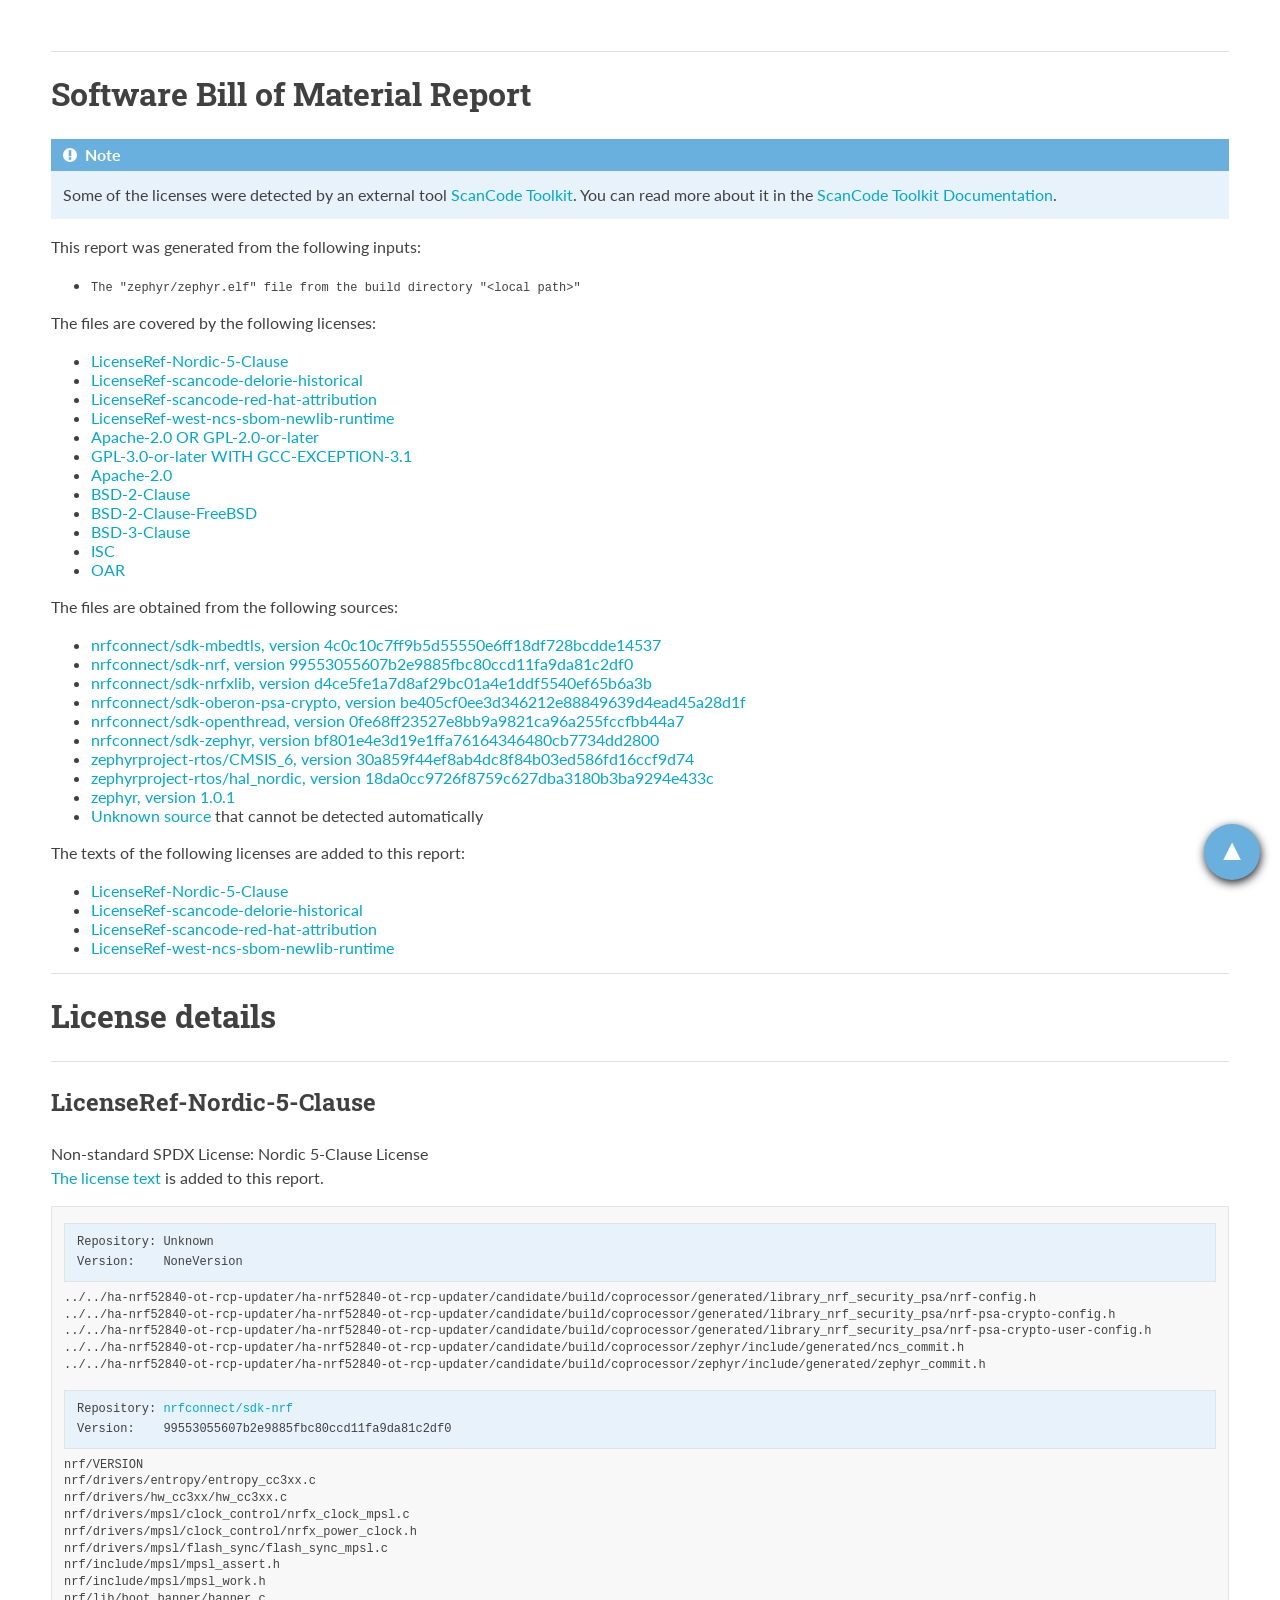
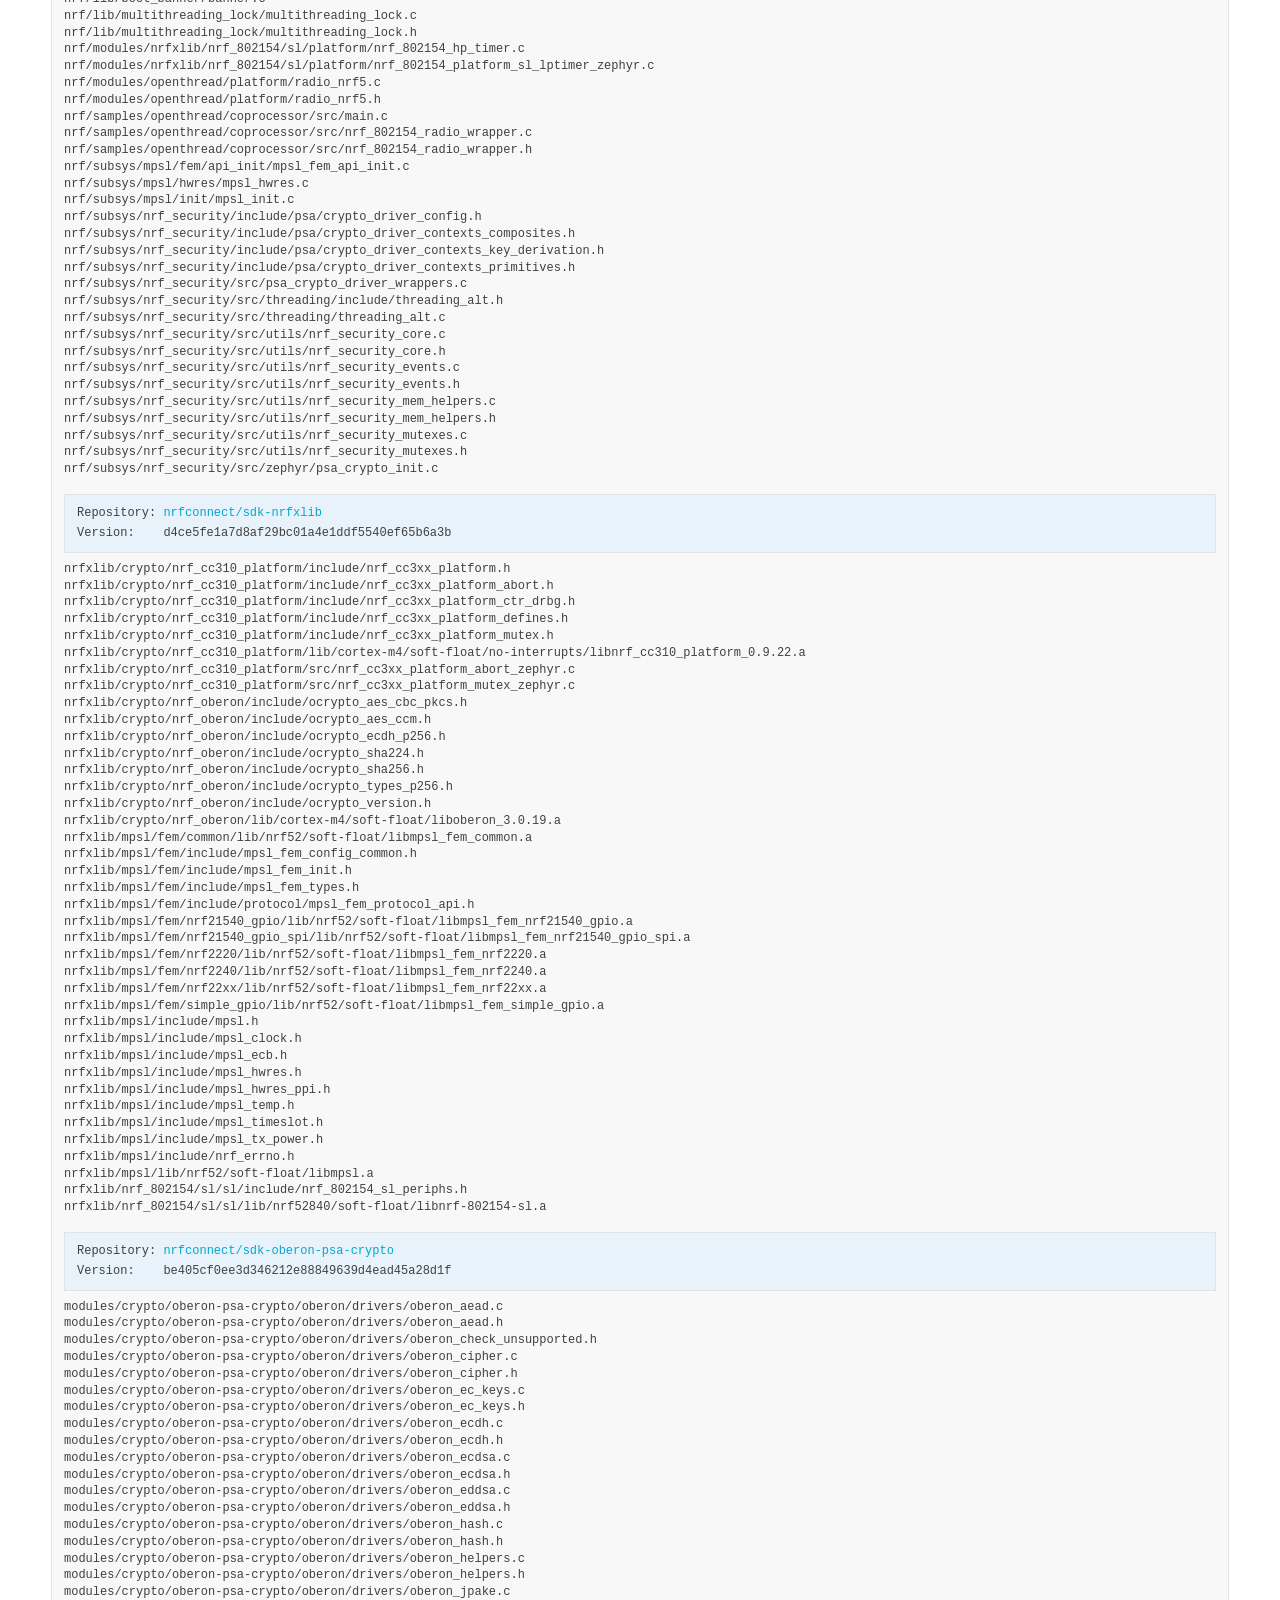
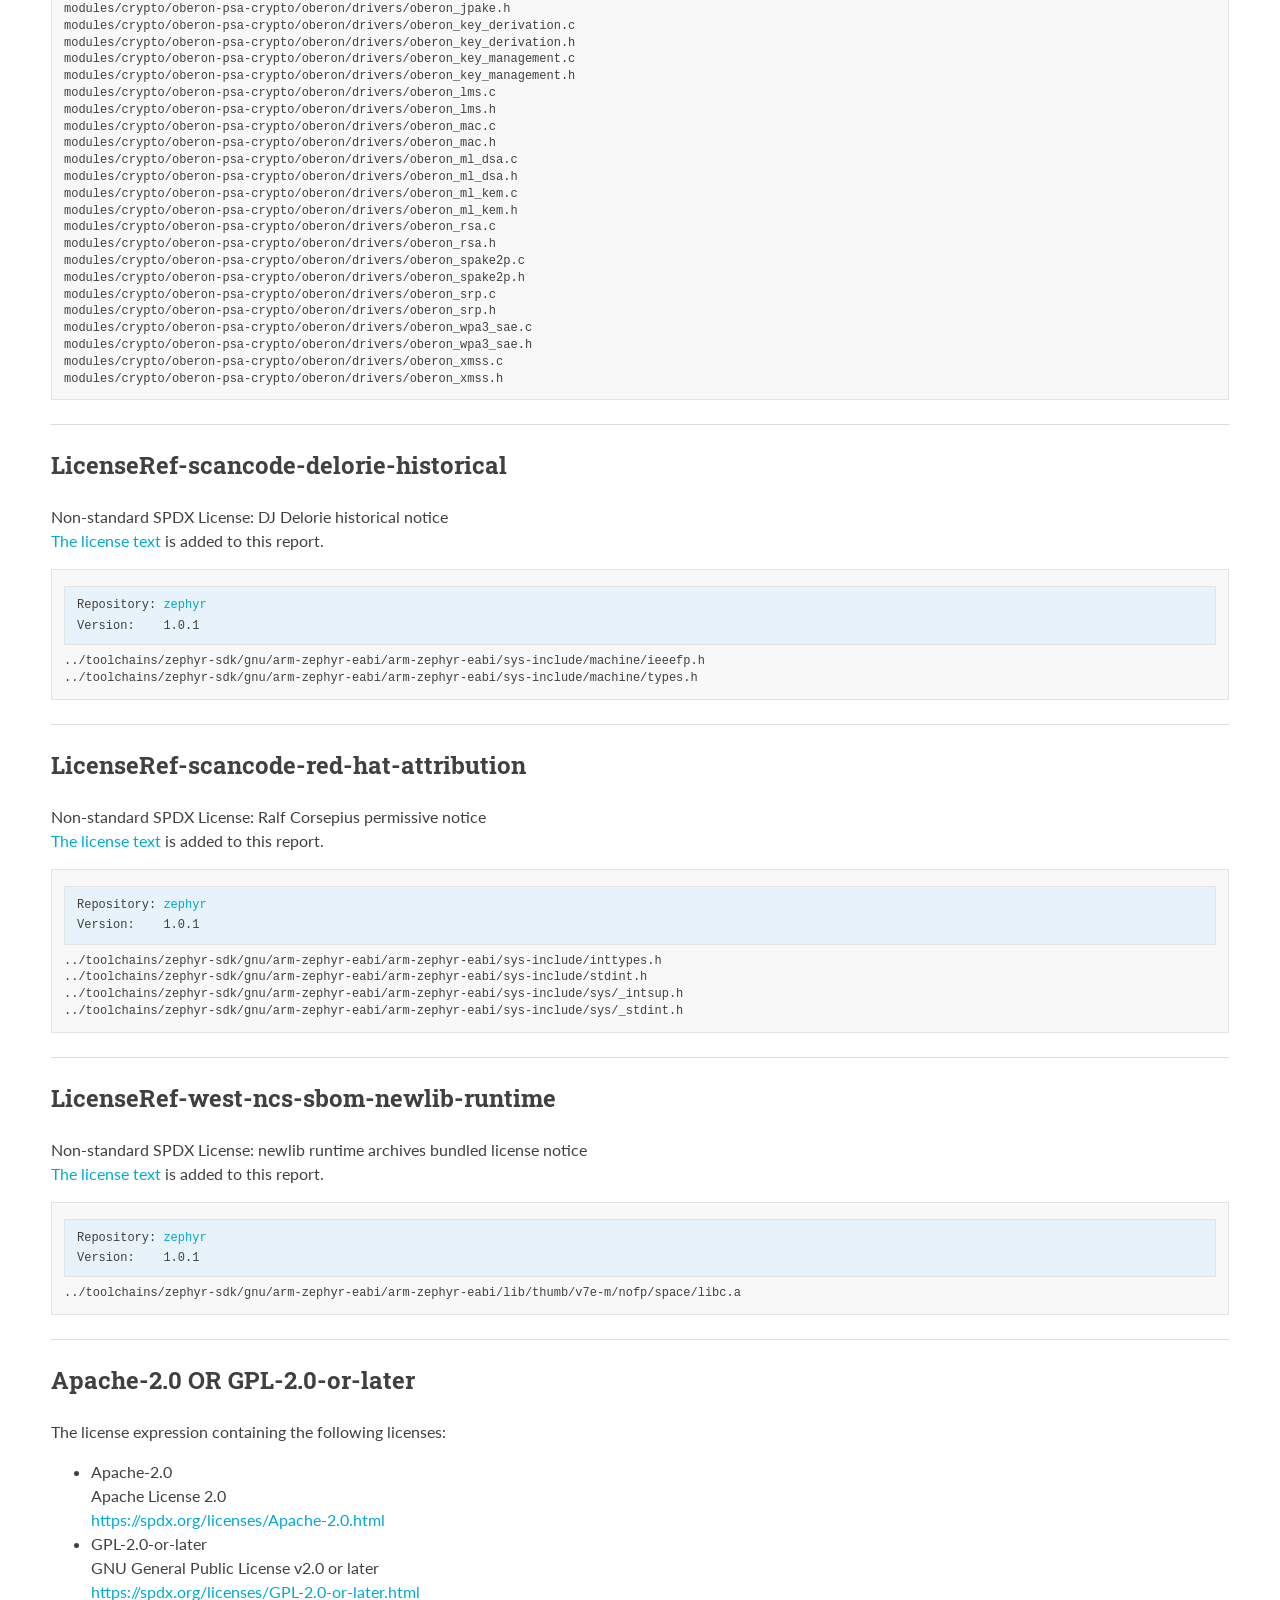
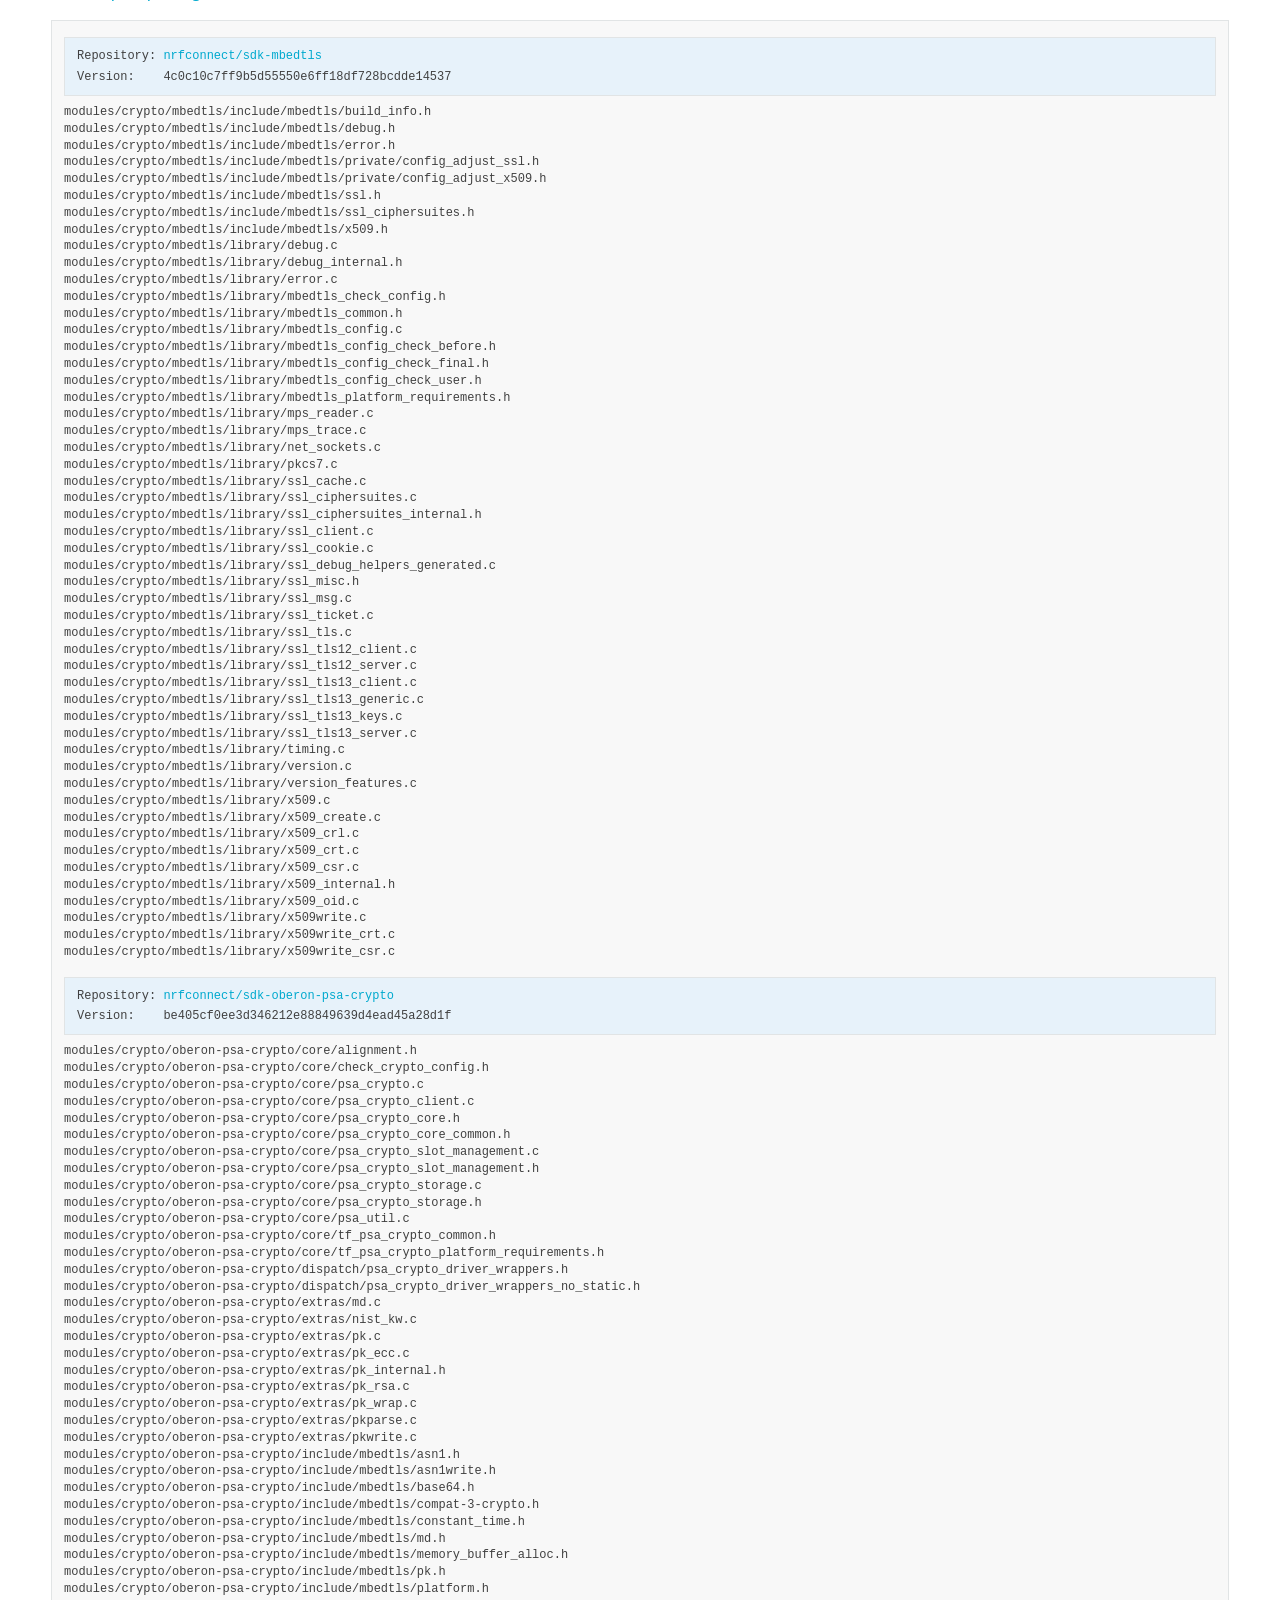
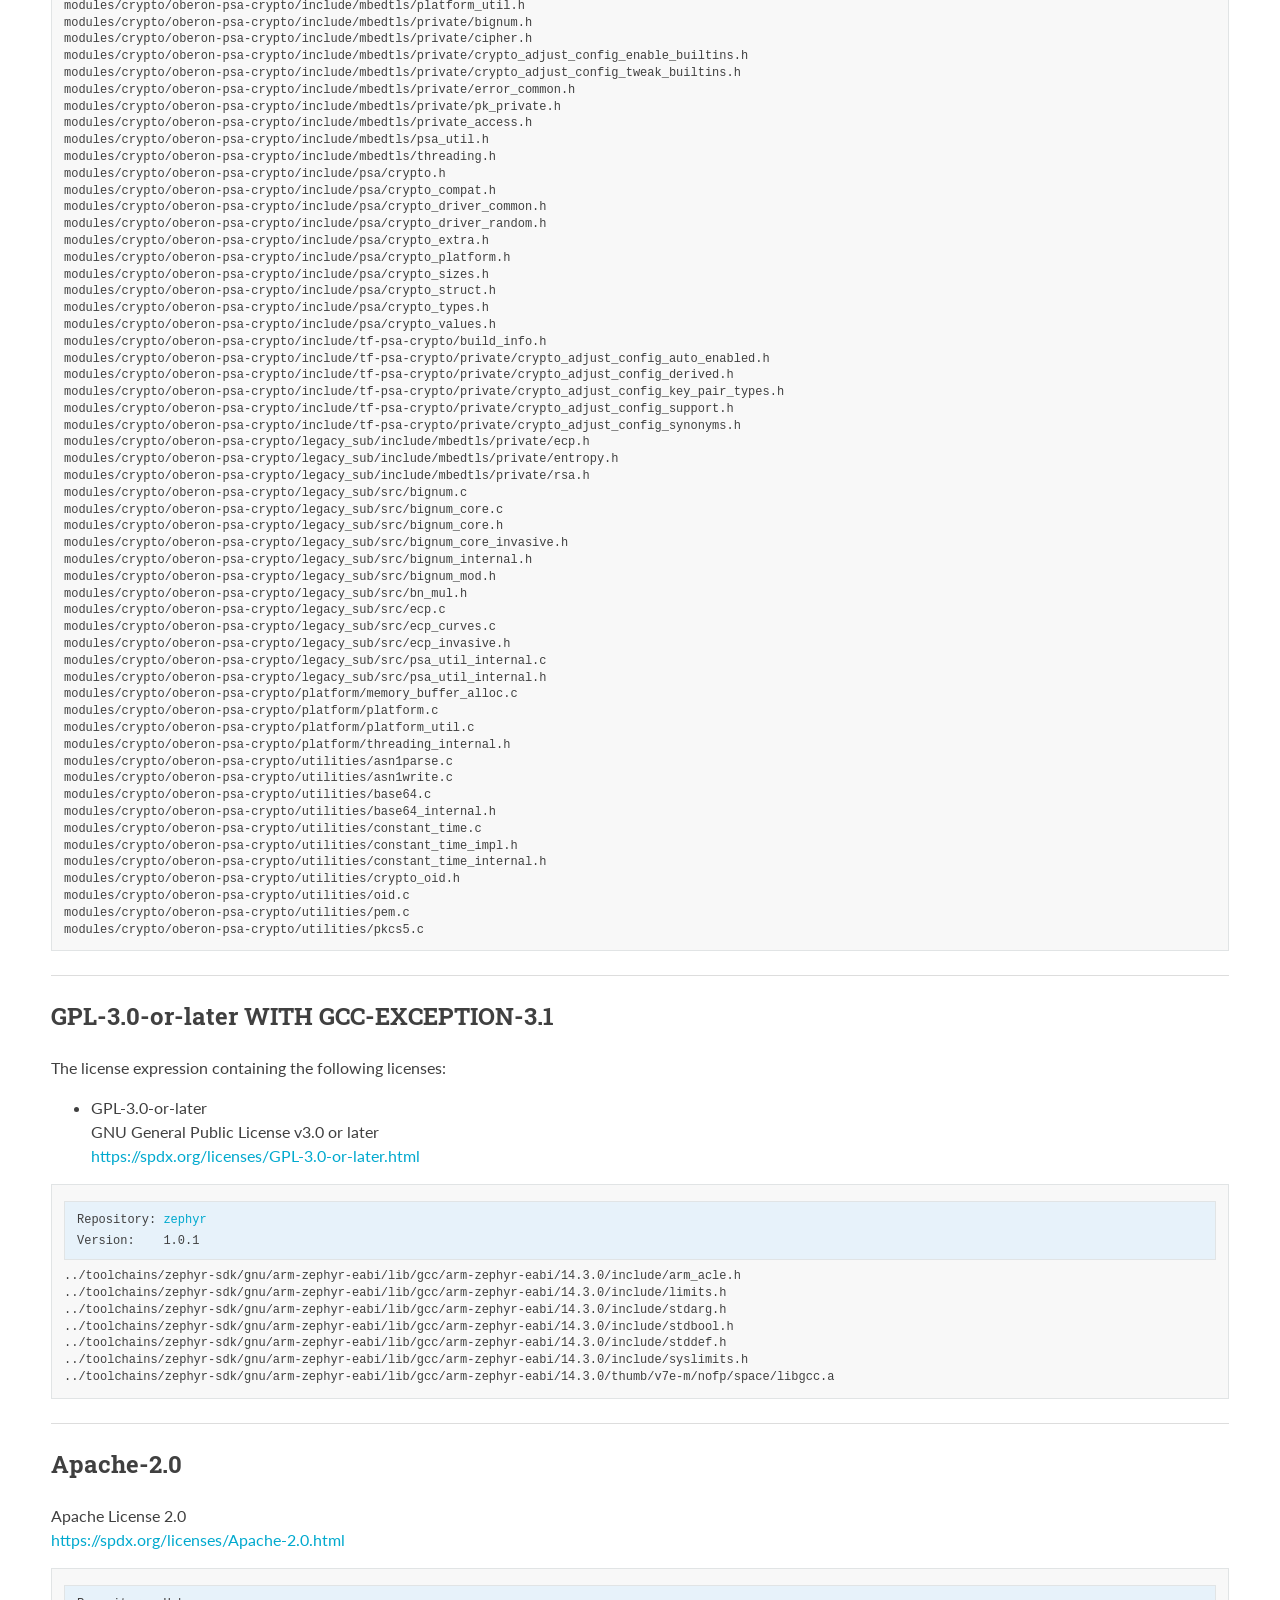
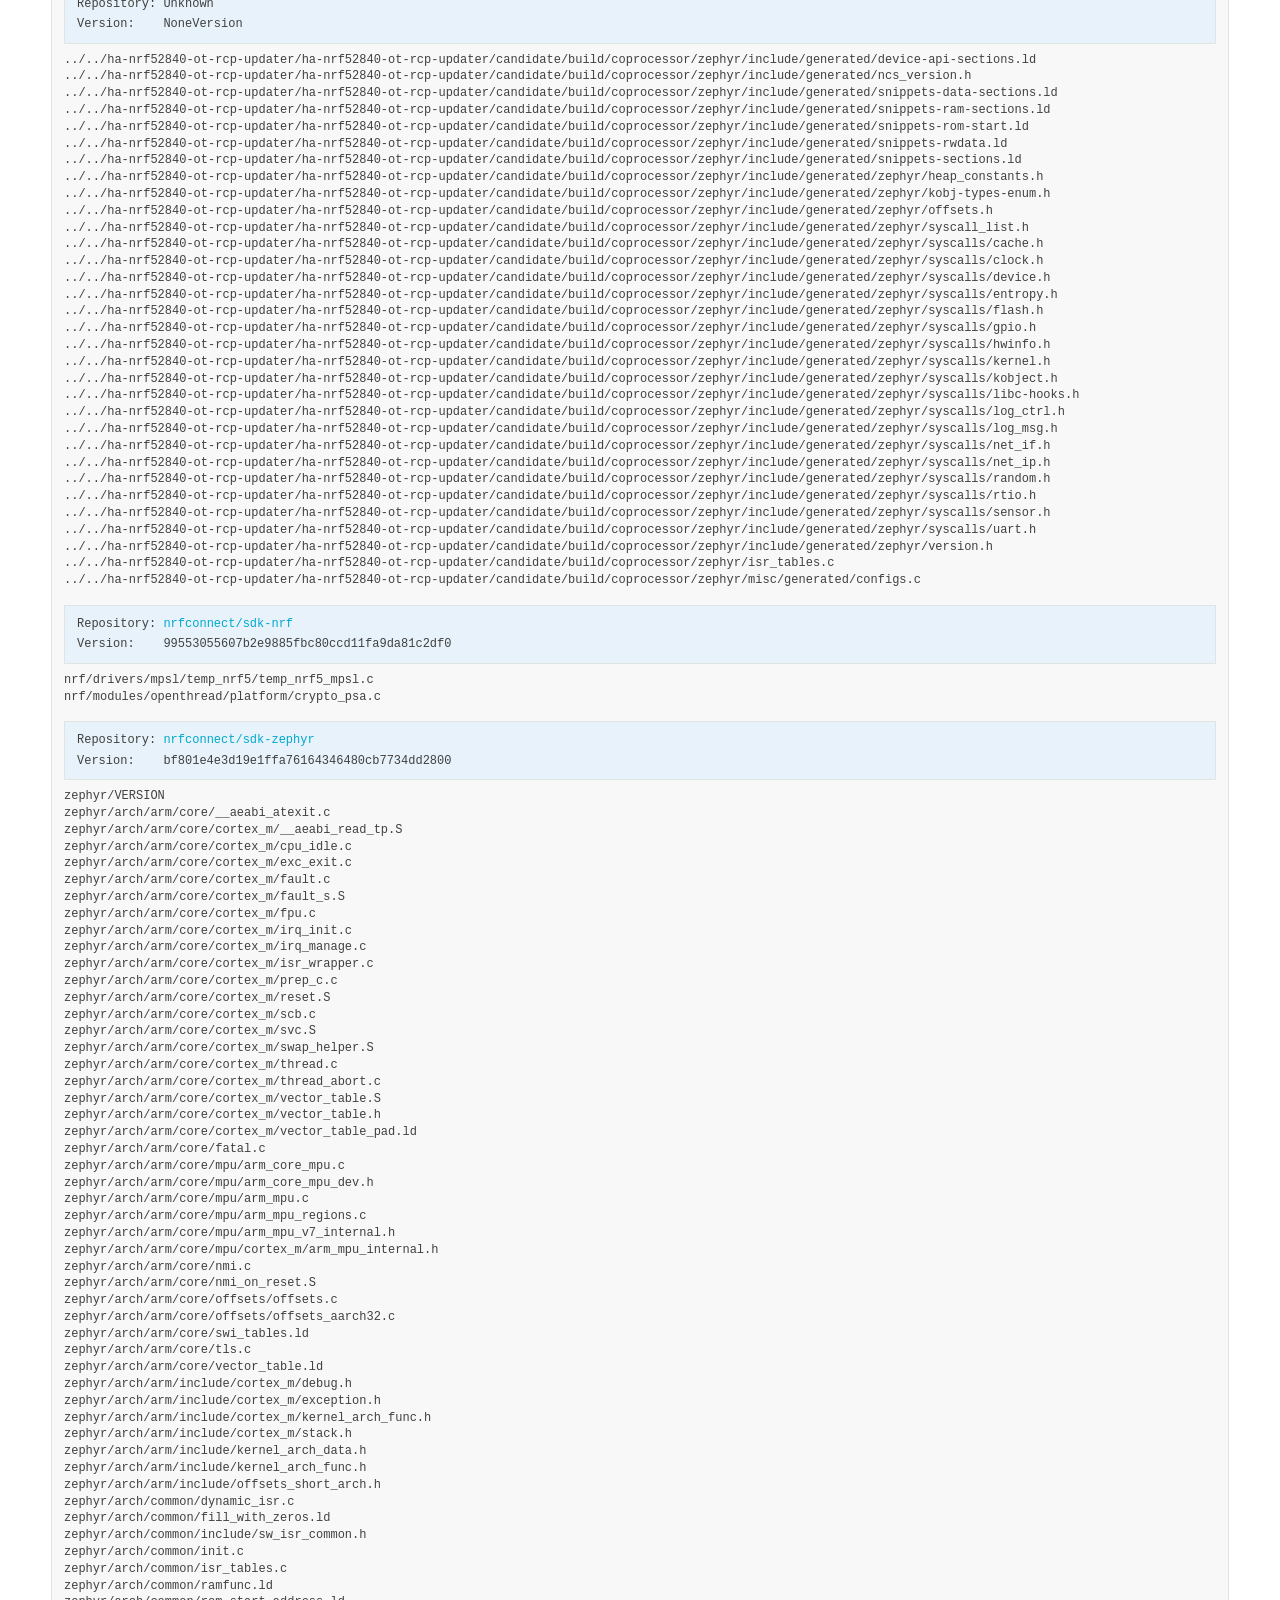
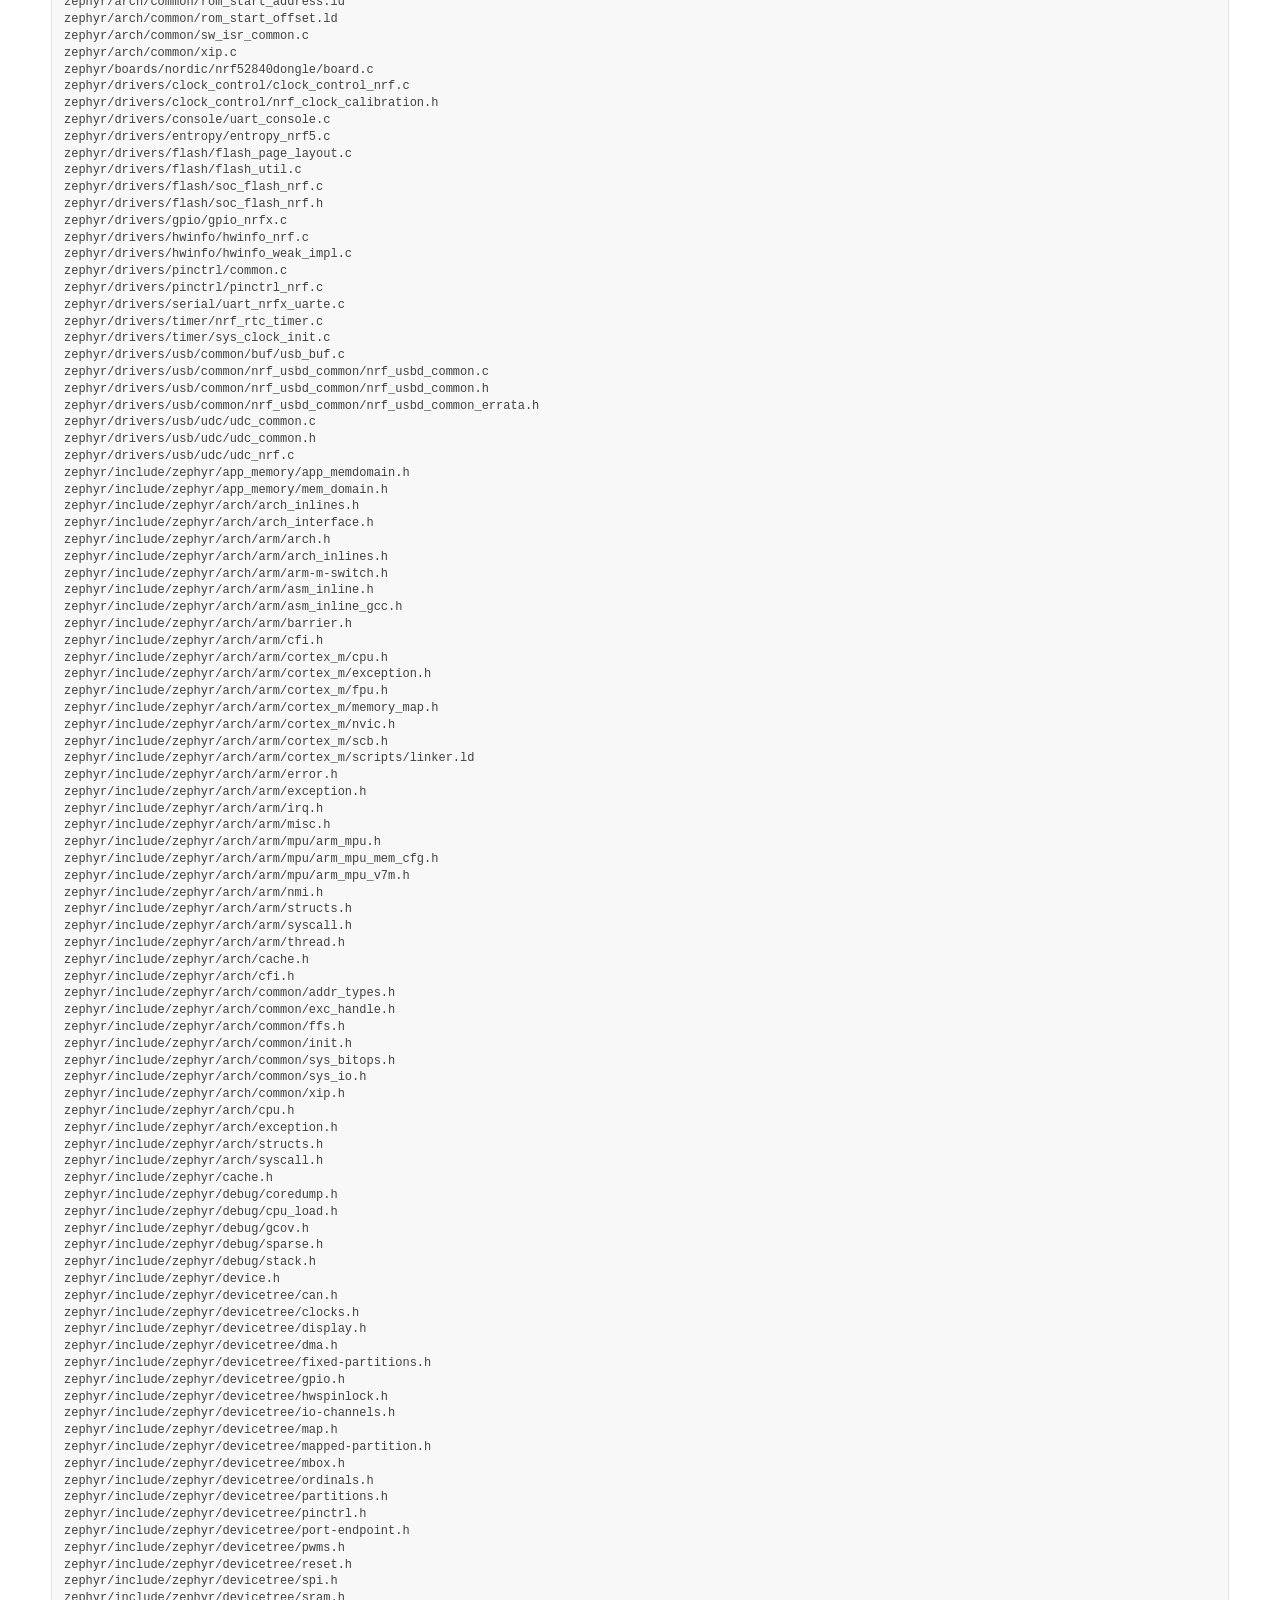
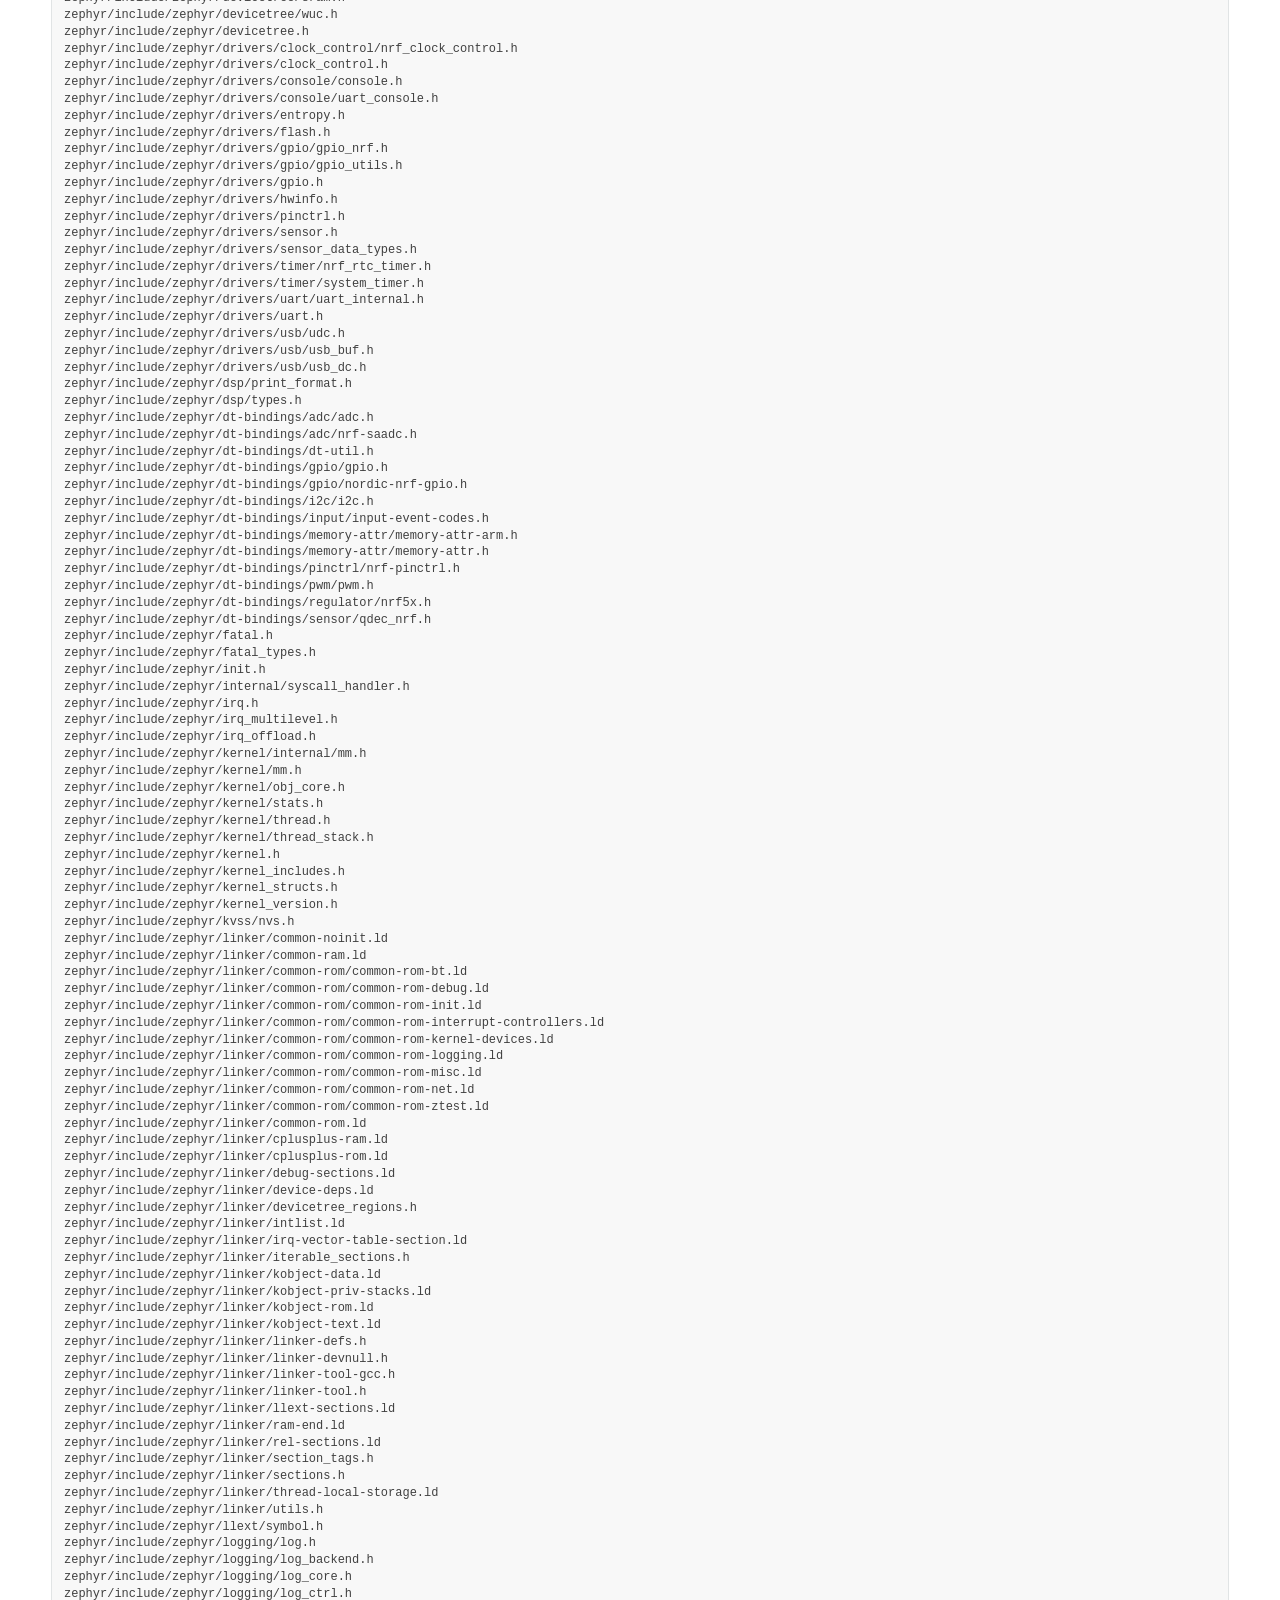
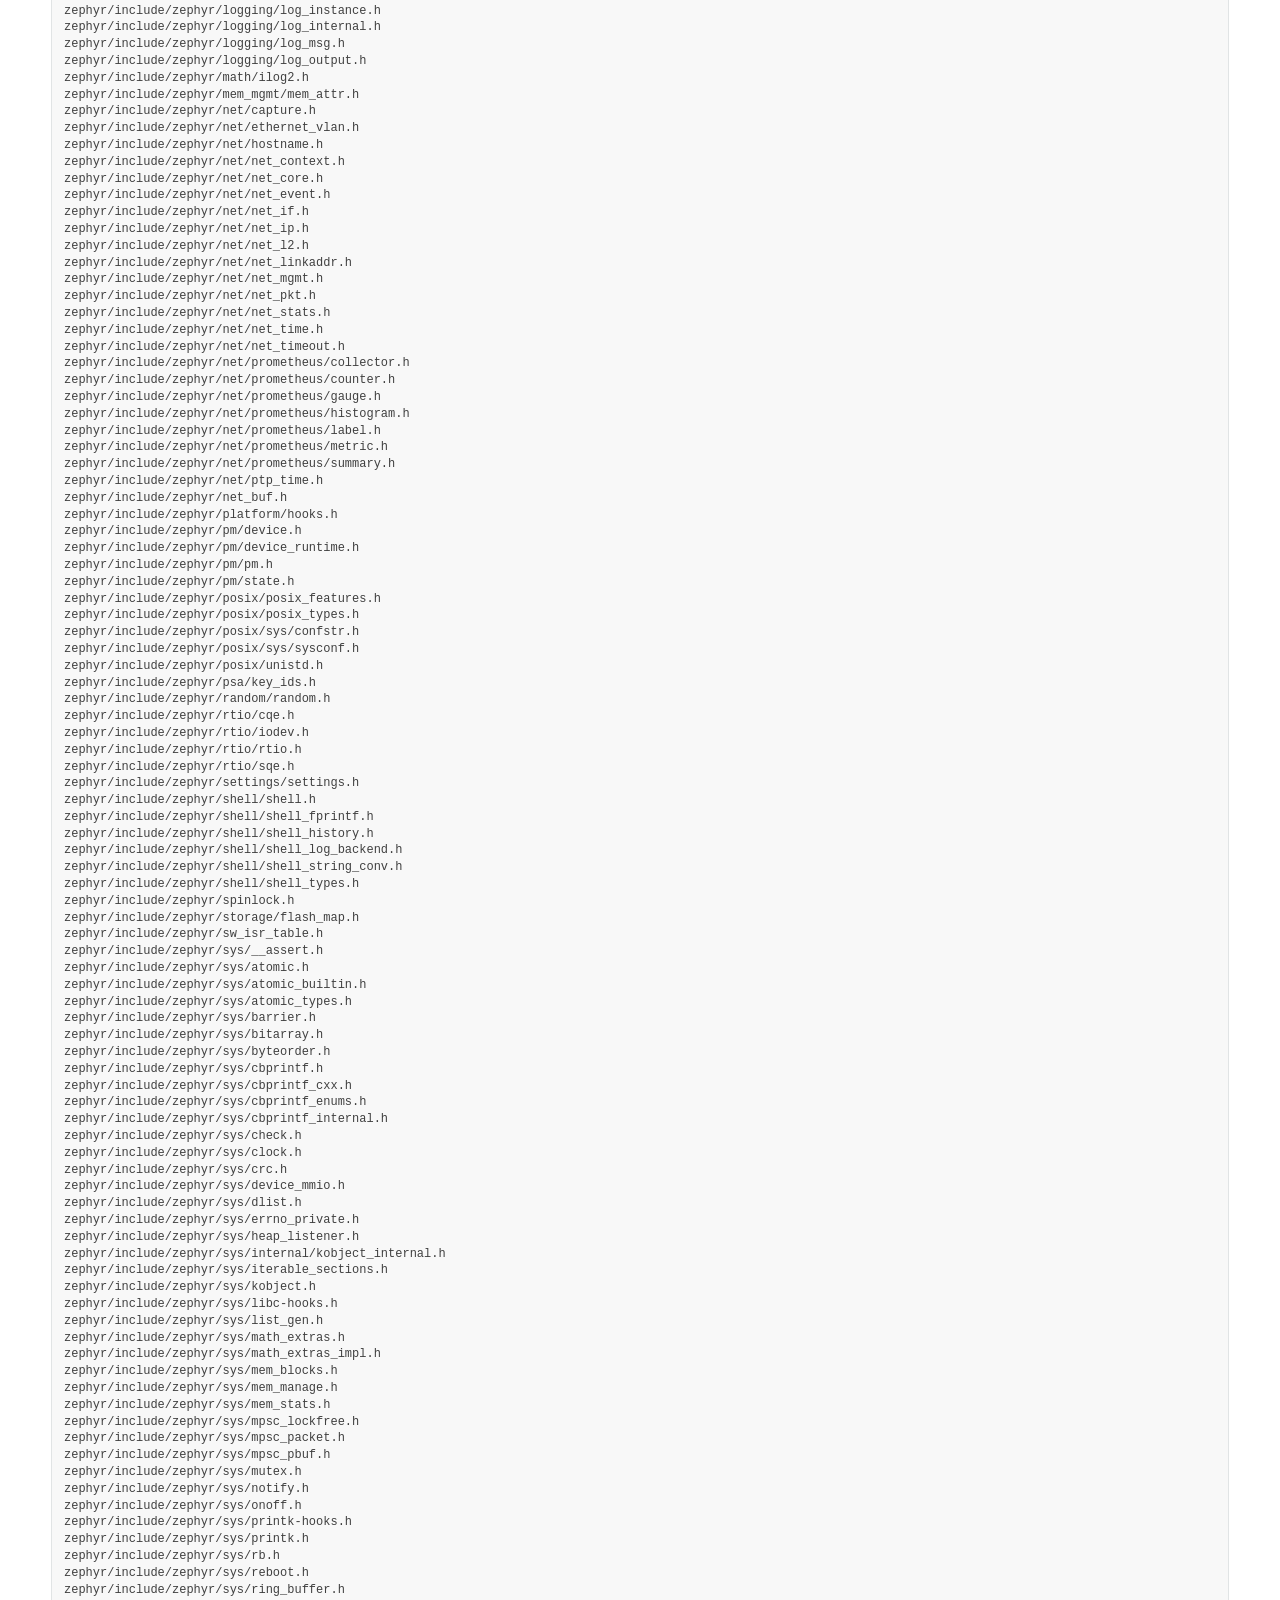
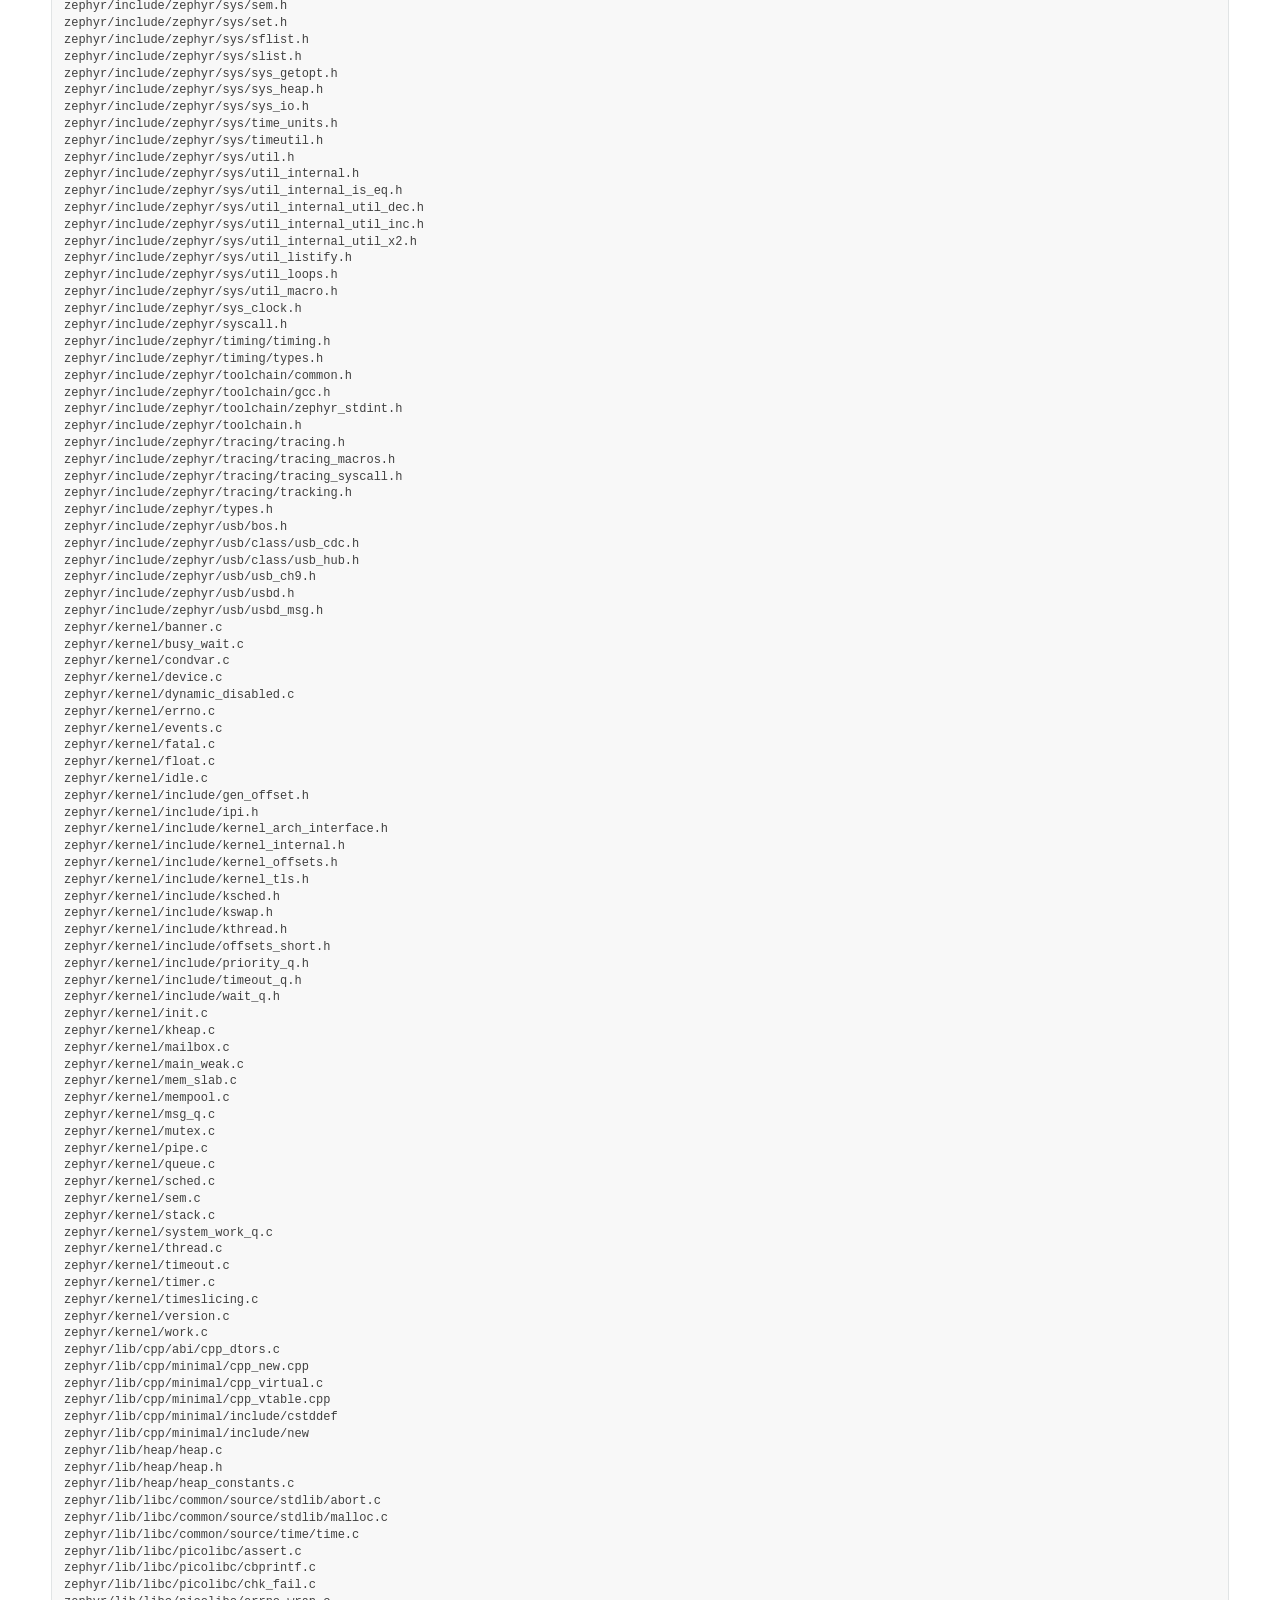
<file: firmware/nrf52840-ot-rcp-ncs-3.4.0.elf.sbom.html>
<!DOCTYPE html>
<html lang="en">
<head>
	<meta charset="UTF-8">
	<title>SBOM Report</title>
	<style>
		@import url('https://fonts.googleapis.com/css2?family=Lato&family=Roboto+Slab&display=swap');
		/* Nordic Default Theme */
		body {
			font-family: Lato,proxima-nova,Helvetica Neue,Arial,sans-serif;
			color: #404040;
			margin: 51px;
			font-size: 16px;
			background-color: white;
		}
		pre {
			font-family: SFMono-Regular,Menlo,Monaco,Consolas,Liberation Mono,Courier New,Courier,monospace;
			font-size: 12px;
			line-height: 1.4;
			padding: 12px;
			border: 1px solid #e1e4e5;
			margin: 1px 0 24px;
			background: #f8f8f8;
			min-width: fit-content;
		}
		pre.list {
			padding: 0px 12px 12px;
		}
		h1 {
			font-family: Roboto Slab,ff-tisa-web-pro,Georgia,Arial,sans-serif;
			border-top: 1px solid #ddd;
			padding-top: 20px;
			margin-top: 0px;
			margin-bottom: 24px;
		}
		h2 {
			font-family: Roboto Slab,ff-tisa-web-pro,Georgia,Arial,sans-serif;
			border-top: 1px solid #ddd;
			padding-top: 24px;
			margin-top: 0px;
			margin-bottom: 24px;
		}
		a {
			color: #00a9ce;
			text-decoration: none;
		}
		a:hover {
			color: #0077C8;
		}
		div, p {
			line-height: 24px;
			margin-block-start: 1em;
			margin-block-end: 1em;
			margin-inline-start: 0px;
			margin-inline-end: 0px;
		}
		.src {
			font-family: SFMono-Regular,Menlo,Monaco,Consolas,Liberation Mono,Courier New,Courier,monospace;
			font-size: 12px;
		}
		.fa {
			text-decoration: none;
			color: #404040;
		}
		.fa:hover {
			text-decoration: none;
			color: #0077C8;
		}
		div.package {
			background: #e7f2fa;
			color: #404040;
			padding: 8px 12px;
			margin: 16px 0px 8px;
			line-height: 1.7;
			border: 1px solid #e1e4e5;
		}
		span.modifications {
			font-weight: bold;
			display: inline-block;
			border: 1px solid #e1e4e5;
			padding: 3px 7px 2px;
			border-radius: 4px;
			background-color: white;
		}
		div.note-header {
			background: #6ab0de;
			color: white;
			font-weight: bold;
			padding: 4px 4px 4px 12px;
			margin-bottom: 0px;
		}
		div.note-content {
			background: #e7f2fa;
			color: #404040;
			padding: 12px;
			margin-top: 0px;
		}
		a#scroll-up {
			line-height: normal;
			position: fixed;
			bottom: 20px;
			right: 20px;
			display: block;
			background: #6ab0de;
			width: 56px;
			height: 50px;
			border-radius: 28px;
			color: white;
			text-align: center;
			font-size: 30px;
			padding-top: 6px;
			box-shadow: 1px 3px 10px 0px #222222
		}
		a#scroll-up:hover {
			box-shadow: 1px 3px 14px 3px #222222
		}
		span[class^="-icon-"] {
			width: 14px;
			height: 14px;
			vertical-align: -1px;
			display: inline-block;
			background-size: 100% 100%;
		}
		span.-icon-exclamation {
			background-image: url('data:image/svg+xml;charset=utf-8,%3C%3Fxml%20version%3D%221.0%22%20encoding%3D%22UTF-8%22%3F%3E%3Csvg%20version%3D%221.1%22%20viewBox%3D%220%200%2016%2016%22%20xmlns%3D%22http%3A%2F%2Fwww.w3.org%2F2000%2Fsvg%22%3E%3Ccircle%20cx%3D%228%22%20cy%3D%228%22%20r%3D%228%22%20fill%3D%22%23fff%22%2F%3E%3Crect%20x%3D%226.5%22%20y%3D%222.5%22%20width%3D%223%22%20height%3D%227%22%20fill%3D%22%236ab0de%22%2F%3E%3Crect%20x%3D%226.5%22%20y%3D%2210.5%22%20width%3D%223%22%20height%3D%223%22%20fill%3D%22%236ab0de%22%2F%3E%3C%2Fsvg%3E');
		}
		/* Dark Color Theme */
		@media (prefers-color-scheme: dark) {
			body {
				color: #cccccc;
				background-color: #292929;
			}
			pre {
				border: 1px solid #474747;
				background: #333333;
			}
			h2, h1 {
				border-top-color: #444444;
			}
			a:hover {
				color: #66d1e9;
			}
			.fa {
				color: #cccccc;
			}
			.fa:hover {
				color: #66d1e9;
			}
			div.package {
				background: #2c3e49;
				color: #cccccc;
				border: 1px solid #474747;
			}
			span.modifications {
				border: 1px solid #474747;
				background-color: #292929;
			}
			div.note-header, a#scroll-up {
				background: #447291;
			}
			div.note-content {
				background: #2c3e49;
				color: #cccccc;
			}
		}
		/* Visual Studio Code Color Theme */
		html[style*="--vscode"] body {
			color: var(--vscode-editor-foreground);
			background-color: var(--vscode-editor-background);
		}
		html[style*="--vscode"] pre {
			border: 1px solid var(--vscode-panel-border);
			background: var(--vscode-sideBar-background);
		}
		html[style*="--vscode"] h2, html[style*="--vscode"] h1 {
			border-top-color: var(--vscode-panel-border);
		}
		html[style*="--vscode"] a {
			color: var(--vscode-textLink-foreground);
			text-decoration: none;
		}
		html[style*="--vscode"] a:hover {
			text-decoration: underline;
			color: var(--vscode-textLink-activeForeground);
		}
		html[style*="--vscode"] .fa {
			color: var(--vscode-foreground);
		}
		html[style*="--vscode"] .fa:hover {
			text-decoration: none;
			color: var(--vscode-textLink-activeForeground);
		}
		html[style*="--vscode"] div.package {
			background: var(--vscode-quickInput-background);
			color: var(--vscode-quickInput-foreground);
			border: 1px solid var(--vscode-panel-border);
		}
		html[style*="--vscode"] span.modifications {
			border: 1px solid var(--vscode-panel-border);
			background-color: var(--vscode-quickInput-background);
		}
		html[style*="--vscode"] div.note-header, html[style*="--vscode"] a#scroll-up {
			text-decoration: none;
			background: var(--vscode-button-background);
			color: var(--vscode-button-foreground);
		}
		html[style*="--vscode"] div.note-content {
			background: var(--vscode-quickInput-background);
			color: var(--vscode-quickInput-foreground);
		}
	</style>
</head>

<body>
	<a id="scroll-up" href="#">▲</a>

	<h1>Software Bill of Material Report</h1>

	

	
	<div class="note-header">
		<span class="-icon-exclamation"></span>&nbsp; Note
	</div>
	<div class="note-content">
		Some of the licenses were detected by an external tool <a href="https://github.com/nexB/scancode-toolkit">ScanCode Toolkit</a>.
		You can read more about it in the <a href="https://scancode-toolkit.readthedocs.io/">ScanCode Toolkit Documentation</a>.
	</div>
	

	<div>This report was generated from the following inputs:</div>
	<ul>
		
		<li><span class="src">The &#34;zephyr/zephyr.elf&#34; file from the build directory &#34;&lt;local path&gt;&#34;</span></li>
		
	</ul>

	<div>The files are covered by the following licenses:</div>
	<ul>
		
		
		<li><a href="#LICENSEREF-NORDIC-5-CLAUSE">LicenseRef-Nordic-5-Clause</a></li>
		
		
		
		<li><a href="#LICENSEREF-SCANCODE-DELORIE-HISTORICAL">LicenseRef-scancode-delorie-historical</a></li>
		
		
		
		<li><a href="#LICENSEREF-SCANCODE-RED-HAT-ATTRIBUTION">LicenseRef-scancode-red-hat-attribution</a></li>
		
		
		
		<li><a href="#LICENSEREF-WEST-NCS-SBOM-NEWLIB-RUNTIME">LicenseRef-west-ncs-sbom-newlib-runtime</a></li>
		
		
		
		<li><a href="#APACHE-2.0 OR GPL-2.0-OR-LATER">Apache-2.0 OR GPL-2.0-or-later</a></li>
		
		
		
		<li><a href="#GPL-3.0-OR-LATER WITH GCC-EXCEPTION-3.1">GPL-3.0-or-later WITH GCC-EXCEPTION-3.1</a></li>
		
		
		
		<li><a href="#APACHE-2.0">Apache-2.0</a></li>
		
		
		
		<li><a href="#BSD-2-CLAUSE">BSD-2-Clause</a></li>
		
		
		
		<li><a href="#BSD-2-CLAUSE-FREEBSD">BSD-2-Clause-FreeBSD</a></li>
		
		
		
		<li><a href="#BSD-3-CLAUSE">BSD-3-Clause</a></li>
		
		
		
		
		
		
		
		<li><a href="#ISC">ISC</a></li>
		
		
		
		<li><a href="#OAR">OAR</a></li>
		
		
		
	</ul>

	<div>The files are obtained from the following sources:</div>
	<ul>
		
		
		
		
		
		<li><a href="#package#GIT#HTTPS://GITHUB.COM/NRFCONNECT/SDK-MBEDTLS#4C0C10C7FF9B5D55550E6FF18DF728BCDDE14537">nrfconnect/sdk-mbedtls, version 4c0c10c7ff9b5d55550e6ff18df728bcdde14537</a></li>
		
		
		
		<li><a href="#package#GIT#HTTPS://GITHUB.COM/NRFCONNECT/SDK-NRF#99553055607B2E9885FBC80CCD11FA9DA81C2DF0">nrfconnect/sdk-nrf, version 99553055607b2e9885fbc80ccd11fa9da81c2df0</a></li>
		
		
		
		<li><a href="#package#GIT#HTTPS://GITHUB.COM/NRFCONNECT/SDK-NRFXLIB#D4CE5FE1A7D8AF29BC01A4E1DDF5540EF65B6A3B">nrfconnect/sdk-nrfxlib, version d4ce5fe1a7d8af29bc01a4e1ddf5540ef65b6a3b</a></li>
		
		
		
		<li><a href="#package#GIT#HTTPS://GITHUB.COM/NRFCONNECT/SDK-OBERON-PSA-CRYPTO#BE405CF0EE3D346212E88849639D4EAD45A28D1F">nrfconnect/sdk-oberon-psa-crypto, version be405cf0ee3d346212e88849639d4ead45a28d1f</a></li>
		
		
		
		<li><a href="#package#GIT#HTTPS://GITHUB.COM/NRFCONNECT/SDK-OPENTHREAD#0FE68FF23527E8BB9A9821CA96A255FCCFBB44A7">nrfconnect/sdk-openthread, version 0fe68ff23527e8bb9a9821ca96a255fccfbb44a7</a></li>
		
		
		
		<li><a href="#package#GIT#HTTPS://GITHUB.COM/NRFCONNECT/SDK-ZEPHYR#BF801E4E3D19E1FFA76164346480CB7734DD2800">nrfconnect/sdk-zephyr, version bf801e4e3d19e1ffa76164346480cb7734dd2800</a></li>
		
		
		
		
		
		<li><a href="#package#GIT#HTTPS://GITHUB.COM/ZEPHYRPROJECT-RTOS/CMSIS_6#30A859F44EF8AB4DC8F84B03ED586FD16CCF9D74">zephyrproject-rtos/CMSIS_6, version 30a859f44ef8ab4dc8f84b03ed586fd16ccf9d74</a></li>
		
		
		
		<li><a href="#package#GIT#HTTPS://GITHUB.COM/ZEPHYRPROJECT-RTOS/HAL_NORDIC#18DA0CC9726F8759C627DBA3180B3BA9294E433C">zephyrproject-rtos/hal_nordic, version 18da0cc9726f8759c627dba3180b3ba9294e433c</a></li>
		
		
		
		<li><a href="#package#TOOLCHAIN#ZEPHYR#1.0.1">zephyr, version 1.0.1</a></li>
		
		
		
		<li><a href="#no-package">Unknown source</a> that cannot be detected automatically</li>
		
	</ul>

	<div>The texts of the following licenses are added to this report:</div>
	<ul>
		
			<li><a href="#text-LICENSEREF-NORDIC-5-CLAUSE">LicenseRef-Nordic-5-Clause</a></li>
		
			<li><a href="#text-LICENSEREF-SCANCODE-DELORIE-HISTORICAL">LicenseRef-scancode-delorie-historical</a></li>
		
			<li><a href="#text-LICENSEREF-SCANCODE-RED-HAT-ATTRIBUTION">LicenseRef-scancode-red-hat-attribution</a></li>
		
			<li><a href="#text-LICENSEREF-WEST-NCS-SBOM-NEWLIB-RUNTIME">LicenseRef-west-ncs-sbom-newlib-runtime</a></li>
		
	</ul>

	<h1 id="license-details">License details</h1>

	

	
	
	<h2 id="LICENSEREF-NORDIC-5-CLAUSE">LicenseRef-Nordic-5-Clause</h2>
	<div>
		
			
				Non-standard SPDX License:
			
			
				Nordic 5-Clause License
			
			
			
				<br /><a href="#text-LICENSEREF-NORDIC-5-CLAUSE">The license text</a> is added to this report.
			
		
	</div>
	<pre class="list">
<div class="package" id="package##LICENSEREF-NORDIC-5-CLAUSE">Repository: Unknown
Version:    NoneVersion</div><span class="fa">../../ha-nrf52840-ot-rcp-updater/ha-nrf52840-ot-rcp-updater/candidate/build/coprocessor/generated/library_nrf_security_psa/nrf-config.h</span>
<span class="fa">../../ha-nrf52840-ot-rcp-updater/ha-nrf52840-ot-rcp-updater/candidate/build/coprocessor/generated/library_nrf_security_psa/nrf-psa-crypto-config.h</span>
<span class="fa">../../ha-nrf52840-ot-rcp-updater/ha-nrf52840-ot-rcp-updater/candidate/build/coprocessor/generated/library_nrf_security_psa/nrf-psa-crypto-user-config.h</span>
<span class="fa">../../ha-nrf52840-ot-rcp-updater/ha-nrf52840-ot-rcp-updater/candidate/build/coprocessor/zephyr/include/generated/ncs_commit.h</span>
<span class="fa">../../ha-nrf52840-ot-rcp-updater/ha-nrf52840-ot-rcp-updater/candidate/build/coprocessor/zephyr/include/generated/zephyr_commit.h</span>
<div class="package" id="package#GIT#HTTPS://GITHUB.COM/NRFCONNECT/SDK-NRF#99553055607B2E9885FBC80CCD11FA9DA81C2DF0#LICENSEREF-NORDIC-5-CLAUSE">Repository: <a href="#package#GIT#HTTPS://GITHUB.COM/NRFCONNECT/SDK-NRF#99553055607B2E9885FBC80CCD11FA9DA81C2DF0">nrfconnect/sdk-nrf</a>
Version:    99553055607b2e9885fbc80ccd11fa9da81c2df0</div><span class="fa">nrf/VERSION</span>
<span class="fa">nrf/drivers/entropy/entropy_cc3xx.c</span>
<span class="fa">nrf/drivers/hw_cc3xx/hw_cc3xx.c</span>
<span class="fa">nrf/drivers/mpsl/clock_control/nrfx_clock_mpsl.c</span>
<span class="fa">nrf/drivers/mpsl/clock_control/nrfx_power_clock.h</span>
<span class="fa">nrf/drivers/mpsl/flash_sync/flash_sync_mpsl.c</span>
<span class="fa">nrf/include/mpsl/mpsl_assert.h</span>
<span class="fa">nrf/include/mpsl/mpsl_work.h</span>
<span class="fa">nrf/lib/boot_banner/banner.c</span>
<span class="fa">nrf/lib/multithreading_lock/multithreading_lock.c</span>
<span class="fa">nrf/lib/multithreading_lock/multithreading_lock.h</span>
<span class="fa">nrf/modules/nrfxlib/nrf_802154/sl/platform/nrf_802154_hp_timer.c</span>
<span class="fa">nrf/modules/nrfxlib/nrf_802154/sl/platform/nrf_802154_platform_sl_lptimer_zephyr.c</span>
<span class="fa">nrf/modules/openthread/platform/radio_nrf5.c</span>
<span class="fa">nrf/modules/openthread/platform/radio_nrf5.h</span>
<span class="fa">nrf/samples/openthread/coprocessor/src/main.c</span>
<span class="fa">nrf/samples/openthread/coprocessor/src/nrf_802154_radio_wrapper.c</span>
<span class="fa">nrf/samples/openthread/coprocessor/src/nrf_802154_radio_wrapper.h</span>
<span class="fa">nrf/subsys/mpsl/fem/api_init/mpsl_fem_api_init.c</span>
<span class="fa">nrf/subsys/mpsl/hwres/mpsl_hwres.c</span>
<span class="fa">nrf/subsys/mpsl/init/mpsl_init.c</span>
<span class="fa">nrf/subsys/nrf_security/include/psa/crypto_driver_config.h</span>
<span class="fa">nrf/subsys/nrf_security/include/psa/crypto_driver_contexts_composites.h</span>
<span class="fa">nrf/subsys/nrf_security/include/psa/crypto_driver_contexts_key_derivation.h</span>
<span class="fa">nrf/subsys/nrf_security/include/psa/crypto_driver_contexts_primitives.h</span>
<span class="fa">nrf/subsys/nrf_security/src/psa_crypto_driver_wrappers.c</span>
<span class="fa">nrf/subsys/nrf_security/src/threading/include/threading_alt.h</span>
<span class="fa">nrf/subsys/nrf_security/src/threading/threading_alt.c</span>
<span class="fa">nrf/subsys/nrf_security/src/utils/nrf_security_core.c</span>
<span class="fa">nrf/subsys/nrf_security/src/utils/nrf_security_core.h</span>
<span class="fa">nrf/subsys/nrf_security/src/utils/nrf_security_events.c</span>
<span class="fa">nrf/subsys/nrf_security/src/utils/nrf_security_events.h</span>
<span class="fa">nrf/subsys/nrf_security/src/utils/nrf_security_mem_helpers.c</span>
<span class="fa">nrf/subsys/nrf_security/src/utils/nrf_security_mem_helpers.h</span>
<span class="fa">nrf/subsys/nrf_security/src/utils/nrf_security_mutexes.c</span>
<span class="fa">nrf/subsys/nrf_security/src/utils/nrf_security_mutexes.h</span>
<span class="fa">nrf/subsys/nrf_security/src/zephyr/psa_crypto_init.c</span>
<div class="package" id="package#GIT#HTTPS://GITHUB.COM/NRFCONNECT/SDK-NRFXLIB#D4CE5FE1A7D8AF29BC01A4E1DDF5540EF65B6A3B#LICENSEREF-NORDIC-5-CLAUSE">Repository: <a href="#package#GIT#HTTPS://GITHUB.COM/NRFCONNECT/SDK-NRFXLIB#D4CE5FE1A7D8AF29BC01A4E1DDF5540EF65B6A3B">nrfconnect/sdk-nrfxlib</a>
Version:    d4ce5fe1a7d8af29bc01a4e1ddf5540ef65b6a3b</div><span class="fa">nrfxlib/crypto/nrf_cc310_platform/include/nrf_cc3xx_platform.h</span>
<span class="fa">nrfxlib/crypto/nrf_cc310_platform/include/nrf_cc3xx_platform_abort.h</span>
<span class="fa">nrfxlib/crypto/nrf_cc310_platform/include/nrf_cc3xx_platform_ctr_drbg.h</span>
<span class="fa">nrfxlib/crypto/nrf_cc310_platform/include/nrf_cc3xx_platform_defines.h</span>
<span class="fa">nrfxlib/crypto/nrf_cc310_platform/include/nrf_cc3xx_platform_mutex.h</span>
<span class="fa">nrfxlib/crypto/nrf_cc310_platform/lib/cortex-m4/soft-float/no-interrupts/libnrf_cc310_platform_0.9.22.a</span>
<span class="fa">nrfxlib/crypto/nrf_cc310_platform/src/nrf_cc3xx_platform_abort_zephyr.c</span>
<span class="fa">nrfxlib/crypto/nrf_cc310_platform/src/nrf_cc3xx_platform_mutex_zephyr.c</span>
<span class="fa">nrfxlib/crypto/nrf_oberon/include/ocrypto_aes_cbc_pkcs.h</span>
<span class="fa">nrfxlib/crypto/nrf_oberon/include/ocrypto_aes_ccm.h</span>
<span class="fa">nrfxlib/crypto/nrf_oberon/include/ocrypto_ecdh_p256.h</span>
<span class="fa">nrfxlib/crypto/nrf_oberon/include/ocrypto_sha224.h</span>
<span class="fa">nrfxlib/crypto/nrf_oberon/include/ocrypto_sha256.h</span>
<span class="fa">nrfxlib/crypto/nrf_oberon/include/ocrypto_types_p256.h</span>
<span class="fa">nrfxlib/crypto/nrf_oberon/include/ocrypto_version.h</span>
<span class="fa">nrfxlib/crypto/nrf_oberon/lib/cortex-m4/soft-float/liboberon_3.0.19.a</span>
<span class="fa">nrfxlib/mpsl/fem/common/lib/nrf52/soft-float/libmpsl_fem_common.a</span>
<span class="fa">nrfxlib/mpsl/fem/include/mpsl_fem_config_common.h</span>
<span class="fa">nrfxlib/mpsl/fem/include/mpsl_fem_init.h</span>
<span class="fa">nrfxlib/mpsl/fem/include/mpsl_fem_types.h</span>
<span class="fa">nrfxlib/mpsl/fem/include/protocol/mpsl_fem_protocol_api.h</span>
<span class="fa">nrfxlib/mpsl/fem/nrf21540_gpio/lib/nrf52/soft-float/libmpsl_fem_nrf21540_gpio.a</span>
<span class="fa">nrfxlib/mpsl/fem/nrf21540_gpio_spi/lib/nrf52/soft-float/libmpsl_fem_nrf21540_gpio_spi.a</span>
<span class="fa">nrfxlib/mpsl/fem/nrf2220/lib/nrf52/soft-float/libmpsl_fem_nrf2220.a</span>
<span class="fa">nrfxlib/mpsl/fem/nrf2240/lib/nrf52/soft-float/libmpsl_fem_nrf2240.a</span>
<span class="fa">nrfxlib/mpsl/fem/nrf22xx/lib/nrf52/soft-float/libmpsl_fem_nrf22xx.a</span>
<span class="fa">nrfxlib/mpsl/fem/simple_gpio/lib/nrf52/soft-float/libmpsl_fem_simple_gpio.a</span>
<span class="fa">nrfxlib/mpsl/include/mpsl.h</span>
<span class="fa">nrfxlib/mpsl/include/mpsl_clock.h</span>
<span class="fa">nrfxlib/mpsl/include/mpsl_ecb.h</span>
<span class="fa">nrfxlib/mpsl/include/mpsl_hwres.h</span>
<span class="fa">nrfxlib/mpsl/include/mpsl_hwres_ppi.h</span>
<span class="fa">nrfxlib/mpsl/include/mpsl_temp.h</span>
<span class="fa">nrfxlib/mpsl/include/mpsl_timeslot.h</span>
<span class="fa">nrfxlib/mpsl/include/mpsl_tx_power.h</span>
<span class="fa">nrfxlib/mpsl/include/nrf_errno.h</span>
<span class="fa">nrfxlib/mpsl/lib/nrf52/soft-float/libmpsl.a</span>
<span class="fa">nrfxlib/nrf_802154/sl/sl/include/nrf_802154_sl_periphs.h</span>
<span class="fa">nrfxlib/nrf_802154/sl/sl/lib/nrf52840/soft-float/libnrf-802154-sl.a</span>
<div class="package" id="package#GIT#HTTPS://GITHUB.COM/NRFCONNECT/SDK-OBERON-PSA-CRYPTO#BE405CF0EE3D346212E88849639D4EAD45A28D1F#LICENSEREF-NORDIC-5-CLAUSE">Repository: <a href="#package#GIT#HTTPS://GITHUB.COM/NRFCONNECT/SDK-OBERON-PSA-CRYPTO#BE405CF0EE3D346212E88849639D4EAD45A28D1F">nrfconnect/sdk-oberon-psa-crypto</a>
Version:    be405cf0ee3d346212e88849639d4ead45a28d1f</div><span class="fa">modules/crypto/oberon-psa-crypto/oberon/drivers/oberon_aead.c</span>
<span class="fa">modules/crypto/oberon-psa-crypto/oberon/drivers/oberon_aead.h</span>
<span class="fa">modules/crypto/oberon-psa-crypto/oberon/drivers/oberon_check_unsupported.h</span>
<span class="fa">modules/crypto/oberon-psa-crypto/oberon/drivers/oberon_cipher.c</span>
<span class="fa">modules/crypto/oberon-psa-crypto/oberon/drivers/oberon_cipher.h</span>
<span class="fa">modules/crypto/oberon-psa-crypto/oberon/drivers/oberon_ec_keys.c</span>
<span class="fa">modules/crypto/oberon-psa-crypto/oberon/drivers/oberon_ec_keys.h</span>
<span class="fa">modules/crypto/oberon-psa-crypto/oberon/drivers/oberon_ecdh.c</span>
<span class="fa">modules/crypto/oberon-psa-crypto/oberon/drivers/oberon_ecdh.h</span>
<span class="fa">modules/crypto/oberon-psa-crypto/oberon/drivers/oberon_ecdsa.c</span>
<span class="fa">modules/crypto/oberon-psa-crypto/oberon/drivers/oberon_ecdsa.h</span>
<span class="fa">modules/crypto/oberon-psa-crypto/oberon/drivers/oberon_eddsa.c</span>
<span class="fa">modules/crypto/oberon-psa-crypto/oberon/drivers/oberon_eddsa.h</span>
<span class="fa">modules/crypto/oberon-psa-crypto/oberon/drivers/oberon_hash.c</span>
<span class="fa">modules/crypto/oberon-psa-crypto/oberon/drivers/oberon_hash.h</span>
<span class="fa">modules/crypto/oberon-psa-crypto/oberon/drivers/oberon_helpers.c</span>
<span class="fa">modules/crypto/oberon-psa-crypto/oberon/drivers/oberon_helpers.h</span>
<span class="fa">modules/crypto/oberon-psa-crypto/oberon/drivers/oberon_jpake.c</span>
<span class="fa">modules/crypto/oberon-psa-crypto/oberon/drivers/oberon_jpake.h</span>
<span class="fa">modules/crypto/oberon-psa-crypto/oberon/drivers/oberon_key_derivation.c</span>
<span class="fa">modules/crypto/oberon-psa-crypto/oberon/drivers/oberon_key_derivation.h</span>
<span class="fa">modules/crypto/oberon-psa-crypto/oberon/drivers/oberon_key_management.c</span>
<span class="fa">modules/crypto/oberon-psa-crypto/oberon/drivers/oberon_key_management.h</span>
<span class="fa">modules/crypto/oberon-psa-crypto/oberon/drivers/oberon_lms.c</span>
<span class="fa">modules/crypto/oberon-psa-crypto/oberon/drivers/oberon_lms.h</span>
<span class="fa">modules/crypto/oberon-psa-crypto/oberon/drivers/oberon_mac.c</span>
<span class="fa">modules/crypto/oberon-psa-crypto/oberon/drivers/oberon_mac.h</span>
<span class="fa">modules/crypto/oberon-psa-crypto/oberon/drivers/oberon_ml_dsa.c</span>
<span class="fa">modules/crypto/oberon-psa-crypto/oberon/drivers/oberon_ml_dsa.h</span>
<span class="fa">modules/crypto/oberon-psa-crypto/oberon/drivers/oberon_ml_kem.c</span>
<span class="fa">modules/crypto/oberon-psa-crypto/oberon/drivers/oberon_ml_kem.h</span>
<span class="fa">modules/crypto/oberon-psa-crypto/oberon/drivers/oberon_rsa.c</span>
<span class="fa">modules/crypto/oberon-psa-crypto/oberon/drivers/oberon_rsa.h</span>
<span class="fa">modules/crypto/oberon-psa-crypto/oberon/drivers/oberon_spake2p.c</span>
<span class="fa">modules/crypto/oberon-psa-crypto/oberon/drivers/oberon_spake2p.h</span>
<span class="fa">modules/crypto/oberon-psa-crypto/oberon/drivers/oberon_srp.c</span>
<span class="fa">modules/crypto/oberon-psa-crypto/oberon/drivers/oberon_srp.h</span>
<span class="fa">modules/crypto/oberon-psa-crypto/oberon/drivers/oberon_wpa3_sae.c</span>
<span class="fa">modules/crypto/oberon-psa-crypto/oberon/drivers/oberon_wpa3_sae.h</span>
<span class="fa">modules/crypto/oberon-psa-crypto/oberon/drivers/oberon_xmss.c</span>
<span class="fa">modules/crypto/oberon-psa-crypto/oberon/drivers/oberon_xmss.h</span>
</pre>
	
	
	
	<h2 id="LICENSEREF-SCANCODE-DELORIE-HISTORICAL">LicenseRef-scancode-delorie-historical</h2>
	<div>
		
			
				Non-standard SPDX License:
			
			
				DJ Delorie historical notice
			
			
			
				<br /><a href="#text-LICENSEREF-SCANCODE-DELORIE-HISTORICAL">The license text</a> is added to this report.
			
		
	</div>
	<pre class="list">
<div class="package" id="package#TOOLCHAIN#ZEPHYR#1.0.1#LICENSEREF-SCANCODE-DELORIE-HISTORICAL">Repository: <a href="#package#TOOLCHAIN#ZEPHYR#1.0.1">zephyr</a>
Version:    1.0.1</div><span class="fa">../toolchains/zephyr-sdk/gnu/arm-zephyr-eabi/arm-zephyr-eabi/sys-include/machine/ieeefp.h</span>
<span class="fa">../toolchains/zephyr-sdk/gnu/arm-zephyr-eabi/arm-zephyr-eabi/sys-include/machine/types.h</span>
</pre>
	
	
	
	<h2 id="LICENSEREF-SCANCODE-RED-HAT-ATTRIBUTION">LicenseRef-scancode-red-hat-attribution</h2>
	<div>
		
			
				Non-standard SPDX License:
			
			
				Ralf Corsepius permissive notice
			
			
			
				<br /><a href="#text-LICENSEREF-SCANCODE-RED-HAT-ATTRIBUTION">The license text</a> is added to this report.
			
		
	</div>
	<pre class="list">
<div class="package" id="package#TOOLCHAIN#ZEPHYR#1.0.1#LICENSEREF-SCANCODE-RED-HAT-ATTRIBUTION">Repository: <a href="#package#TOOLCHAIN#ZEPHYR#1.0.1">zephyr</a>
Version:    1.0.1</div><span class="fa">../toolchains/zephyr-sdk/gnu/arm-zephyr-eabi/arm-zephyr-eabi/sys-include/inttypes.h</span>
<span class="fa">../toolchains/zephyr-sdk/gnu/arm-zephyr-eabi/arm-zephyr-eabi/sys-include/stdint.h</span>
<span class="fa">../toolchains/zephyr-sdk/gnu/arm-zephyr-eabi/arm-zephyr-eabi/sys-include/sys/_intsup.h</span>
<span class="fa">../toolchains/zephyr-sdk/gnu/arm-zephyr-eabi/arm-zephyr-eabi/sys-include/sys/_stdint.h</span>
</pre>
	
	
	
	<h2 id="LICENSEREF-WEST-NCS-SBOM-NEWLIB-RUNTIME">LicenseRef-west-ncs-sbom-newlib-runtime</h2>
	<div>
		
			
				Non-standard SPDX License:
			
			
				newlib runtime archives bundled license notice
			
			
			
				<br /><a href="#text-LICENSEREF-WEST-NCS-SBOM-NEWLIB-RUNTIME">The license text</a> is added to this report.
			
		
	</div>
	<pre class="list">
<div class="package" id="package#TOOLCHAIN#ZEPHYR#1.0.1#LICENSEREF-WEST-NCS-SBOM-NEWLIB-RUNTIME">Repository: <a href="#package#TOOLCHAIN#ZEPHYR#1.0.1">zephyr</a>
Version:    1.0.1</div><span class="fa">../toolchains/zephyr-sdk/gnu/arm-zephyr-eabi/arm-zephyr-eabi/lib/thumb/v7e-m/nofp/space/libc.a</span>
</pre>
	
	
	
	<h2 id="APACHE-2.0 OR GPL-2.0-OR-LATER">Apache-2.0 OR GPL-2.0-or-later</h2>
	<div>
		
			The license expression
			
			
				containing the following licenses:<ul>
				
					<li>
					Apache-2.0<br />
					
					
						Apache License 2.0
					
					
						<br /><a href="https://spdx.org/licenses/Apache-2.0.html">https://spdx.org/licenses/Apache-2.0.html</a>
					
					
					</li>
				
					<li>
					GPL-2.0-or-later<br />
					
					
						GNU General Public License v2.0 or later
					
					
						<br /><a href="https://spdx.org/licenses/GPL-2.0-or-later.html">https://spdx.org/licenses/GPL-2.0-or-later.html</a>
					
					
					</li>
				
			
			</ul>
		
	</div>
	<pre class="list">
<div class="package" id="package#GIT#HTTPS://GITHUB.COM/NRFCONNECT/SDK-MBEDTLS#4C0C10C7FF9B5D55550E6FF18DF728BCDDE14537#APACHE-2.0 OR GPL-2.0-OR-LATER">Repository: <a href="#package#GIT#HTTPS://GITHUB.COM/NRFCONNECT/SDK-MBEDTLS#4C0C10C7FF9B5D55550E6FF18DF728BCDDE14537">nrfconnect/sdk-mbedtls</a>
Version:    4c0c10c7ff9b5d55550e6ff18df728bcdde14537</div><span class="fa">modules/crypto/mbedtls/include/mbedtls/build_info.h</span>
<span class="fa">modules/crypto/mbedtls/include/mbedtls/debug.h</span>
<span class="fa">modules/crypto/mbedtls/include/mbedtls/error.h</span>
<span class="fa">modules/crypto/mbedtls/include/mbedtls/private/config_adjust_ssl.h</span>
<span class="fa">modules/crypto/mbedtls/include/mbedtls/private/config_adjust_x509.h</span>
<span class="fa">modules/crypto/mbedtls/include/mbedtls/ssl.h</span>
<span class="fa">modules/crypto/mbedtls/include/mbedtls/ssl_ciphersuites.h</span>
<span class="fa">modules/crypto/mbedtls/include/mbedtls/x509.h</span>
<span class="fa">modules/crypto/mbedtls/library/debug.c</span>
<span class="fa">modules/crypto/mbedtls/library/debug_internal.h</span>
<span class="fa">modules/crypto/mbedtls/library/error.c</span>
<span class="fa">modules/crypto/mbedtls/library/mbedtls_check_config.h</span>
<span class="fa">modules/crypto/mbedtls/library/mbedtls_common.h</span>
<span class="fa">modules/crypto/mbedtls/library/mbedtls_config.c</span>
<span class="fa">modules/crypto/mbedtls/library/mbedtls_config_check_before.h</span>
<span class="fa">modules/crypto/mbedtls/library/mbedtls_config_check_final.h</span>
<span class="fa">modules/crypto/mbedtls/library/mbedtls_config_check_user.h</span>
<span class="fa">modules/crypto/mbedtls/library/mbedtls_platform_requirements.h</span>
<span class="fa">modules/crypto/mbedtls/library/mps_reader.c</span>
<span class="fa">modules/crypto/mbedtls/library/mps_trace.c</span>
<span class="fa">modules/crypto/mbedtls/library/net_sockets.c</span>
<span class="fa">modules/crypto/mbedtls/library/pkcs7.c</span>
<span class="fa">modules/crypto/mbedtls/library/ssl_cache.c</span>
<span class="fa">modules/crypto/mbedtls/library/ssl_ciphersuites.c</span>
<span class="fa">modules/crypto/mbedtls/library/ssl_ciphersuites_internal.h</span>
<span class="fa">modules/crypto/mbedtls/library/ssl_client.c</span>
<span class="fa">modules/crypto/mbedtls/library/ssl_cookie.c</span>
<span class="fa">modules/crypto/mbedtls/library/ssl_debug_helpers_generated.c</span>
<span class="fa">modules/crypto/mbedtls/library/ssl_misc.h</span>
<span class="fa">modules/crypto/mbedtls/library/ssl_msg.c</span>
<span class="fa">modules/crypto/mbedtls/library/ssl_ticket.c</span>
<span class="fa">modules/crypto/mbedtls/library/ssl_tls.c</span>
<span class="fa">modules/crypto/mbedtls/library/ssl_tls12_client.c</span>
<span class="fa">modules/crypto/mbedtls/library/ssl_tls12_server.c</span>
<span class="fa">modules/crypto/mbedtls/library/ssl_tls13_client.c</span>
<span class="fa">modules/crypto/mbedtls/library/ssl_tls13_generic.c</span>
<span class="fa">modules/crypto/mbedtls/library/ssl_tls13_keys.c</span>
<span class="fa">modules/crypto/mbedtls/library/ssl_tls13_server.c</span>
<span class="fa">modules/crypto/mbedtls/library/timing.c</span>
<span class="fa">modules/crypto/mbedtls/library/version.c</span>
<span class="fa">modules/crypto/mbedtls/library/version_features.c</span>
<span class="fa">modules/crypto/mbedtls/library/x509.c</span>
<span class="fa">modules/crypto/mbedtls/library/x509_create.c</span>
<span class="fa">modules/crypto/mbedtls/library/x509_crl.c</span>
<span class="fa">modules/crypto/mbedtls/library/x509_crt.c</span>
<span class="fa">modules/crypto/mbedtls/library/x509_csr.c</span>
<span class="fa">modules/crypto/mbedtls/library/x509_internal.h</span>
<span class="fa">modules/crypto/mbedtls/library/x509_oid.c</span>
<span class="fa">modules/crypto/mbedtls/library/x509write.c</span>
<span class="fa">modules/crypto/mbedtls/library/x509write_crt.c</span>
<span class="fa">modules/crypto/mbedtls/library/x509write_csr.c</span>
<div class="package" id="package#GIT#HTTPS://GITHUB.COM/NRFCONNECT/SDK-OBERON-PSA-CRYPTO#BE405CF0EE3D346212E88849639D4EAD45A28D1F#APACHE-2.0 OR GPL-2.0-OR-LATER">Repository: <a href="#package#GIT#HTTPS://GITHUB.COM/NRFCONNECT/SDK-OBERON-PSA-CRYPTO#BE405CF0EE3D346212E88849639D4EAD45A28D1F">nrfconnect/sdk-oberon-psa-crypto</a>
Version:    be405cf0ee3d346212e88849639d4ead45a28d1f</div><span class="fa">modules/crypto/oberon-psa-crypto/core/alignment.h</span>
<span class="fa">modules/crypto/oberon-psa-crypto/core/check_crypto_config.h</span>
<span class="fa">modules/crypto/oberon-psa-crypto/core/psa_crypto.c</span>
<span class="fa">modules/crypto/oberon-psa-crypto/core/psa_crypto_client.c</span>
<span class="fa">modules/crypto/oberon-psa-crypto/core/psa_crypto_core.h</span>
<span class="fa">modules/crypto/oberon-psa-crypto/core/psa_crypto_core_common.h</span>
<span class="fa">modules/crypto/oberon-psa-crypto/core/psa_crypto_slot_management.c</span>
<span class="fa">modules/crypto/oberon-psa-crypto/core/psa_crypto_slot_management.h</span>
<span class="fa">modules/crypto/oberon-psa-crypto/core/psa_crypto_storage.c</span>
<span class="fa">modules/crypto/oberon-psa-crypto/core/psa_crypto_storage.h</span>
<span class="fa">modules/crypto/oberon-psa-crypto/core/psa_util.c</span>
<span class="fa">modules/crypto/oberon-psa-crypto/core/tf_psa_crypto_common.h</span>
<span class="fa">modules/crypto/oberon-psa-crypto/core/tf_psa_crypto_platform_requirements.h</span>
<span class="fa">modules/crypto/oberon-psa-crypto/dispatch/psa_crypto_driver_wrappers.h</span>
<span class="fa">modules/crypto/oberon-psa-crypto/dispatch/psa_crypto_driver_wrappers_no_static.h</span>
<span class="fa">modules/crypto/oberon-psa-crypto/extras/md.c</span>
<span class="fa">modules/crypto/oberon-psa-crypto/extras/nist_kw.c</span>
<span class="fa">modules/crypto/oberon-psa-crypto/extras/pk.c</span>
<span class="fa">modules/crypto/oberon-psa-crypto/extras/pk_ecc.c</span>
<span class="fa">modules/crypto/oberon-psa-crypto/extras/pk_internal.h</span>
<span class="fa">modules/crypto/oberon-psa-crypto/extras/pk_rsa.c</span>
<span class="fa">modules/crypto/oberon-psa-crypto/extras/pk_wrap.c</span>
<span class="fa">modules/crypto/oberon-psa-crypto/extras/pkparse.c</span>
<span class="fa">modules/crypto/oberon-psa-crypto/extras/pkwrite.c</span>
<span class="fa">modules/crypto/oberon-psa-crypto/include/mbedtls/asn1.h</span>
<span class="fa">modules/crypto/oberon-psa-crypto/include/mbedtls/asn1write.h</span>
<span class="fa">modules/crypto/oberon-psa-crypto/include/mbedtls/base64.h</span>
<span class="fa">modules/crypto/oberon-psa-crypto/include/mbedtls/compat-3-crypto.h</span>
<span class="fa">modules/crypto/oberon-psa-crypto/include/mbedtls/constant_time.h</span>
<span class="fa">modules/crypto/oberon-psa-crypto/include/mbedtls/md.h</span>
<span class="fa">modules/crypto/oberon-psa-crypto/include/mbedtls/memory_buffer_alloc.h</span>
<span class="fa">modules/crypto/oberon-psa-crypto/include/mbedtls/pk.h</span>
<span class="fa">modules/crypto/oberon-psa-crypto/include/mbedtls/platform.h</span>
<span class="fa">modules/crypto/oberon-psa-crypto/include/mbedtls/platform_util.h</span>
<span class="fa">modules/crypto/oberon-psa-crypto/include/mbedtls/private/bignum.h</span>
<span class="fa">modules/crypto/oberon-psa-crypto/include/mbedtls/private/cipher.h</span>
<span class="fa">modules/crypto/oberon-psa-crypto/include/mbedtls/private/crypto_adjust_config_enable_builtins.h</span>
<span class="fa">modules/crypto/oberon-psa-crypto/include/mbedtls/private/crypto_adjust_config_tweak_builtins.h</span>
<span class="fa">modules/crypto/oberon-psa-crypto/include/mbedtls/private/error_common.h</span>
<span class="fa">modules/crypto/oberon-psa-crypto/include/mbedtls/private/pk_private.h</span>
<span class="fa">modules/crypto/oberon-psa-crypto/include/mbedtls/private_access.h</span>
<span class="fa">modules/crypto/oberon-psa-crypto/include/mbedtls/psa_util.h</span>
<span class="fa">modules/crypto/oberon-psa-crypto/include/mbedtls/threading.h</span>
<span class="fa">modules/crypto/oberon-psa-crypto/include/psa/crypto.h</span>
<span class="fa">modules/crypto/oberon-psa-crypto/include/psa/crypto_compat.h</span>
<span class="fa">modules/crypto/oberon-psa-crypto/include/psa/crypto_driver_common.h</span>
<span class="fa">modules/crypto/oberon-psa-crypto/include/psa/crypto_driver_random.h</span>
<span class="fa">modules/crypto/oberon-psa-crypto/include/psa/crypto_extra.h</span>
<span class="fa">modules/crypto/oberon-psa-crypto/include/psa/crypto_platform.h</span>
<span class="fa">modules/crypto/oberon-psa-crypto/include/psa/crypto_sizes.h</span>
<span class="fa">modules/crypto/oberon-psa-crypto/include/psa/crypto_struct.h</span>
<span class="fa">modules/crypto/oberon-psa-crypto/include/psa/crypto_types.h</span>
<span class="fa">modules/crypto/oberon-psa-crypto/include/psa/crypto_values.h</span>
<span class="fa">modules/crypto/oberon-psa-crypto/include/tf-psa-crypto/build_info.h</span>
<span class="fa">modules/crypto/oberon-psa-crypto/include/tf-psa-crypto/private/crypto_adjust_config_auto_enabled.h</span>
<span class="fa">modules/crypto/oberon-psa-crypto/include/tf-psa-crypto/private/crypto_adjust_config_derived.h</span>
<span class="fa">modules/crypto/oberon-psa-crypto/include/tf-psa-crypto/private/crypto_adjust_config_key_pair_types.h</span>
<span class="fa">modules/crypto/oberon-psa-crypto/include/tf-psa-crypto/private/crypto_adjust_config_support.h</span>
<span class="fa">modules/crypto/oberon-psa-crypto/include/tf-psa-crypto/private/crypto_adjust_config_synonyms.h</span>
<span class="fa">modules/crypto/oberon-psa-crypto/legacy_sub/include/mbedtls/private/ecp.h</span>
<span class="fa">modules/crypto/oberon-psa-crypto/legacy_sub/include/mbedtls/private/entropy.h</span>
<span class="fa">modules/crypto/oberon-psa-crypto/legacy_sub/include/mbedtls/private/rsa.h</span>
<span class="fa">modules/crypto/oberon-psa-crypto/legacy_sub/src/bignum.c</span>
<span class="fa">modules/crypto/oberon-psa-crypto/legacy_sub/src/bignum_core.c</span>
<span class="fa">modules/crypto/oberon-psa-crypto/legacy_sub/src/bignum_core.h</span>
<span class="fa">modules/crypto/oberon-psa-crypto/legacy_sub/src/bignum_core_invasive.h</span>
<span class="fa">modules/crypto/oberon-psa-crypto/legacy_sub/src/bignum_internal.h</span>
<span class="fa">modules/crypto/oberon-psa-crypto/legacy_sub/src/bignum_mod.h</span>
<span class="fa">modules/crypto/oberon-psa-crypto/legacy_sub/src/bn_mul.h</span>
<span class="fa">modules/crypto/oberon-psa-crypto/legacy_sub/src/ecp.c</span>
<span class="fa">modules/crypto/oberon-psa-crypto/legacy_sub/src/ecp_curves.c</span>
<span class="fa">modules/crypto/oberon-psa-crypto/legacy_sub/src/ecp_invasive.h</span>
<span class="fa">modules/crypto/oberon-psa-crypto/legacy_sub/src/psa_util_internal.c</span>
<span class="fa">modules/crypto/oberon-psa-crypto/legacy_sub/src/psa_util_internal.h</span>
<span class="fa">modules/crypto/oberon-psa-crypto/platform/memory_buffer_alloc.c</span>
<span class="fa">modules/crypto/oberon-psa-crypto/platform/platform.c</span>
<span class="fa">modules/crypto/oberon-psa-crypto/platform/platform_util.c</span>
<span class="fa">modules/crypto/oberon-psa-crypto/platform/threading_internal.h</span>
<span class="fa">modules/crypto/oberon-psa-crypto/utilities/asn1parse.c</span>
<span class="fa">modules/crypto/oberon-psa-crypto/utilities/asn1write.c</span>
<span class="fa">modules/crypto/oberon-psa-crypto/utilities/base64.c</span>
<span class="fa">modules/crypto/oberon-psa-crypto/utilities/base64_internal.h</span>
<span class="fa">modules/crypto/oberon-psa-crypto/utilities/constant_time.c</span>
<span class="fa">modules/crypto/oberon-psa-crypto/utilities/constant_time_impl.h</span>
<span class="fa">modules/crypto/oberon-psa-crypto/utilities/constant_time_internal.h</span>
<span class="fa">modules/crypto/oberon-psa-crypto/utilities/crypto_oid.h</span>
<span class="fa">modules/crypto/oberon-psa-crypto/utilities/oid.c</span>
<span class="fa">modules/crypto/oberon-psa-crypto/utilities/pem.c</span>
<span class="fa">modules/crypto/oberon-psa-crypto/utilities/pkcs5.c</span>
</pre>
	
	
	
	<h2 id="GPL-3.0-OR-LATER WITH GCC-EXCEPTION-3.1">GPL-3.0-or-later WITH GCC-EXCEPTION-3.1</h2>
	<div>
		
			The license expression
			
			
				containing the following licenses:<ul>
				
					<li>
					GPL-3.0-or-later<br />
					
					
						GNU General Public License v3.0 or later
					
					
						<br /><a href="https://spdx.org/licenses/GPL-3.0-or-later.html">https://spdx.org/licenses/GPL-3.0-or-later.html</a>
					
					
					</li>
				
			
			</ul>
		
	</div>
	<pre class="list">
<div class="package" id="package#TOOLCHAIN#ZEPHYR#1.0.1#GPL-3.0-OR-LATER WITH GCC-EXCEPTION-3.1">Repository: <a href="#package#TOOLCHAIN#ZEPHYR#1.0.1">zephyr</a>
Version:    1.0.1</div><span class="fa">../toolchains/zephyr-sdk/gnu/arm-zephyr-eabi/lib/gcc/arm-zephyr-eabi/14.3.0/include/arm_acle.h</span>
<span class="fa">../toolchains/zephyr-sdk/gnu/arm-zephyr-eabi/lib/gcc/arm-zephyr-eabi/14.3.0/include/limits.h</span>
<span class="fa">../toolchains/zephyr-sdk/gnu/arm-zephyr-eabi/lib/gcc/arm-zephyr-eabi/14.3.0/include/stdarg.h</span>
<span class="fa">../toolchains/zephyr-sdk/gnu/arm-zephyr-eabi/lib/gcc/arm-zephyr-eabi/14.3.0/include/stdbool.h</span>
<span class="fa">../toolchains/zephyr-sdk/gnu/arm-zephyr-eabi/lib/gcc/arm-zephyr-eabi/14.3.0/include/stddef.h</span>
<span class="fa">../toolchains/zephyr-sdk/gnu/arm-zephyr-eabi/lib/gcc/arm-zephyr-eabi/14.3.0/include/syslimits.h</span>
<span class="fa">../toolchains/zephyr-sdk/gnu/arm-zephyr-eabi/lib/gcc/arm-zephyr-eabi/14.3.0/thumb/v7e-m/nofp/space/libgcc.a</span>
</pre>
	
	
	
	<h2 id="APACHE-2.0">Apache-2.0</h2>
	<div>
		
			
			
				Apache License 2.0
			
			
				<br /><a href="https://spdx.org/licenses/Apache-2.0.html">https://spdx.org/licenses/Apache-2.0.html</a>
			
			
		
	</div>
	<pre class="list">
<div class="package" id="package##APACHE-2.0">Repository: Unknown
Version:    NoneVersion</div><span class="fa">../../ha-nrf52840-ot-rcp-updater/ha-nrf52840-ot-rcp-updater/candidate/build/coprocessor/zephyr/include/generated/device-api-sections.ld</span>
<span class="fa">../../ha-nrf52840-ot-rcp-updater/ha-nrf52840-ot-rcp-updater/candidate/build/coprocessor/zephyr/include/generated/ncs_version.h</span>
<span class="fa">../../ha-nrf52840-ot-rcp-updater/ha-nrf52840-ot-rcp-updater/candidate/build/coprocessor/zephyr/include/generated/snippets-data-sections.ld</span>
<span class="fa">../../ha-nrf52840-ot-rcp-updater/ha-nrf52840-ot-rcp-updater/candidate/build/coprocessor/zephyr/include/generated/snippets-ram-sections.ld</span>
<span class="fa">../../ha-nrf52840-ot-rcp-updater/ha-nrf52840-ot-rcp-updater/candidate/build/coprocessor/zephyr/include/generated/snippets-rom-start.ld</span>
<span class="fa">../../ha-nrf52840-ot-rcp-updater/ha-nrf52840-ot-rcp-updater/candidate/build/coprocessor/zephyr/include/generated/snippets-rwdata.ld</span>
<span class="fa">../../ha-nrf52840-ot-rcp-updater/ha-nrf52840-ot-rcp-updater/candidate/build/coprocessor/zephyr/include/generated/snippets-sections.ld</span>
<span class="fa">../../ha-nrf52840-ot-rcp-updater/ha-nrf52840-ot-rcp-updater/candidate/build/coprocessor/zephyr/include/generated/zephyr/heap_constants.h</span>
<span class="fa">../../ha-nrf52840-ot-rcp-updater/ha-nrf52840-ot-rcp-updater/candidate/build/coprocessor/zephyr/include/generated/zephyr/kobj-types-enum.h</span>
<span class="fa">../../ha-nrf52840-ot-rcp-updater/ha-nrf52840-ot-rcp-updater/candidate/build/coprocessor/zephyr/include/generated/zephyr/offsets.h</span>
<span class="fa">../../ha-nrf52840-ot-rcp-updater/ha-nrf52840-ot-rcp-updater/candidate/build/coprocessor/zephyr/include/generated/zephyr/syscall_list.h</span>
<span class="fa">../../ha-nrf52840-ot-rcp-updater/ha-nrf52840-ot-rcp-updater/candidate/build/coprocessor/zephyr/include/generated/zephyr/syscalls/cache.h</span>
<span class="fa">../../ha-nrf52840-ot-rcp-updater/ha-nrf52840-ot-rcp-updater/candidate/build/coprocessor/zephyr/include/generated/zephyr/syscalls/clock.h</span>
<span class="fa">../../ha-nrf52840-ot-rcp-updater/ha-nrf52840-ot-rcp-updater/candidate/build/coprocessor/zephyr/include/generated/zephyr/syscalls/device.h</span>
<span class="fa">../../ha-nrf52840-ot-rcp-updater/ha-nrf52840-ot-rcp-updater/candidate/build/coprocessor/zephyr/include/generated/zephyr/syscalls/entropy.h</span>
<span class="fa">../../ha-nrf52840-ot-rcp-updater/ha-nrf52840-ot-rcp-updater/candidate/build/coprocessor/zephyr/include/generated/zephyr/syscalls/flash.h</span>
<span class="fa">../../ha-nrf52840-ot-rcp-updater/ha-nrf52840-ot-rcp-updater/candidate/build/coprocessor/zephyr/include/generated/zephyr/syscalls/gpio.h</span>
<span class="fa">../../ha-nrf52840-ot-rcp-updater/ha-nrf52840-ot-rcp-updater/candidate/build/coprocessor/zephyr/include/generated/zephyr/syscalls/hwinfo.h</span>
<span class="fa">../../ha-nrf52840-ot-rcp-updater/ha-nrf52840-ot-rcp-updater/candidate/build/coprocessor/zephyr/include/generated/zephyr/syscalls/kernel.h</span>
<span class="fa">../../ha-nrf52840-ot-rcp-updater/ha-nrf52840-ot-rcp-updater/candidate/build/coprocessor/zephyr/include/generated/zephyr/syscalls/kobject.h</span>
<span class="fa">../../ha-nrf52840-ot-rcp-updater/ha-nrf52840-ot-rcp-updater/candidate/build/coprocessor/zephyr/include/generated/zephyr/syscalls/libc-hooks.h</span>
<span class="fa">../../ha-nrf52840-ot-rcp-updater/ha-nrf52840-ot-rcp-updater/candidate/build/coprocessor/zephyr/include/generated/zephyr/syscalls/log_ctrl.h</span>
<span class="fa">../../ha-nrf52840-ot-rcp-updater/ha-nrf52840-ot-rcp-updater/candidate/build/coprocessor/zephyr/include/generated/zephyr/syscalls/log_msg.h</span>
<span class="fa">../../ha-nrf52840-ot-rcp-updater/ha-nrf52840-ot-rcp-updater/candidate/build/coprocessor/zephyr/include/generated/zephyr/syscalls/net_if.h</span>
<span class="fa">../../ha-nrf52840-ot-rcp-updater/ha-nrf52840-ot-rcp-updater/candidate/build/coprocessor/zephyr/include/generated/zephyr/syscalls/net_ip.h</span>
<span class="fa">../../ha-nrf52840-ot-rcp-updater/ha-nrf52840-ot-rcp-updater/candidate/build/coprocessor/zephyr/include/generated/zephyr/syscalls/random.h</span>
<span class="fa">../../ha-nrf52840-ot-rcp-updater/ha-nrf52840-ot-rcp-updater/candidate/build/coprocessor/zephyr/include/generated/zephyr/syscalls/rtio.h</span>
<span class="fa">../../ha-nrf52840-ot-rcp-updater/ha-nrf52840-ot-rcp-updater/candidate/build/coprocessor/zephyr/include/generated/zephyr/syscalls/sensor.h</span>
<span class="fa">../../ha-nrf52840-ot-rcp-updater/ha-nrf52840-ot-rcp-updater/candidate/build/coprocessor/zephyr/include/generated/zephyr/syscalls/uart.h</span>
<span class="fa">../../ha-nrf52840-ot-rcp-updater/ha-nrf52840-ot-rcp-updater/candidate/build/coprocessor/zephyr/include/generated/zephyr/version.h</span>
<span class="fa">../../ha-nrf52840-ot-rcp-updater/ha-nrf52840-ot-rcp-updater/candidate/build/coprocessor/zephyr/isr_tables.c</span>
<span class="fa">../../ha-nrf52840-ot-rcp-updater/ha-nrf52840-ot-rcp-updater/candidate/build/coprocessor/zephyr/misc/generated/configs.c</span>
<div class="package" id="package#GIT#HTTPS://GITHUB.COM/NRFCONNECT/SDK-NRF#99553055607B2E9885FBC80CCD11FA9DA81C2DF0#APACHE-2.0">Repository: <a href="#package#GIT#HTTPS://GITHUB.COM/NRFCONNECT/SDK-NRF#99553055607B2E9885FBC80CCD11FA9DA81C2DF0">nrfconnect/sdk-nrf</a>
Version:    99553055607b2e9885fbc80ccd11fa9da81c2df0</div><span class="fa">nrf/drivers/mpsl/temp_nrf5/temp_nrf5_mpsl.c</span>
<span class="fa">nrf/modules/openthread/platform/crypto_psa.c</span>
<div class="package" id="package#GIT#HTTPS://GITHUB.COM/NRFCONNECT/SDK-ZEPHYR#BF801E4E3D19E1FFA76164346480CB7734DD2800#APACHE-2.0">Repository: <a href="#package#GIT#HTTPS://GITHUB.COM/NRFCONNECT/SDK-ZEPHYR#BF801E4E3D19E1FFA76164346480CB7734DD2800">nrfconnect/sdk-zephyr</a>
Version:    bf801e4e3d19e1ffa76164346480cb7734dd2800</div><span class="fa">zephyr/VERSION</span>
<span class="fa">zephyr/arch/arm/core/__aeabi_atexit.c</span>
<span class="fa">zephyr/arch/arm/core/cortex_m/__aeabi_read_tp.S</span>
<span class="fa">zephyr/arch/arm/core/cortex_m/cpu_idle.c</span>
<span class="fa">zephyr/arch/arm/core/cortex_m/exc_exit.c</span>
<span class="fa">zephyr/arch/arm/core/cortex_m/fault.c</span>
<span class="fa">zephyr/arch/arm/core/cortex_m/fault_s.S</span>
<span class="fa">zephyr/arch/arm/core/cortex_m/fpu.c</span>
<span class="fa">zephyr/arch/arm/core/cortex_m/irq_init.c</span>
<span class="fa">zephyr/arch/arm/core/cortex_m/irq_manage.c</span>
<span class="fa">zephyr/arch/arm/core/cortex_m/isr_wrapper.c</span>
<span class="fa">zephyr/arch/arm/core/cortex_m/prep_c.c</span>
<span class="fa">zephyr/arch/arm/core/cortex_m/reset.S</span>
<span class="fa">zephyr/arch/arm/core/cortex_m/scb.c</span>
<span class="fa">zephyr/arch/arm/core/cortex_m/svc.S</span>
<span class="fa">zephyr/arch/arm/core/cortex_m/swap_helper.S</span>
<span class="fa">zephyr/arch/arm/core/cortex_m/thread.c</span>
<span class="fa">zephyr/arch/arm/core/cortex_m/thread_abort.c</span>
<span class="fa">zephyr/arch/arm/core/cortex_m/vector_table.S</span>
<span class="fa">zephyr/arch/arm/core/cortex_m/vector_table.h</span>
<span class="fa">zephyr/arch/arm/core/cortex_m/vector_table_pad.ld</span>
<span class="fa">zephyr/arch/arm/core/fatal.c</span>
<span class="fa">zephyr/arch/arm/core/mpu/arm_core_mpu.c</span>
<span class="fa">zephyr/arch/arm/core/mpu/arm_core_mpu_dev.h</span>
<span class="fa">zephyr/arch/arm/core/mpu/arm_mpu.c</span>
<span class="fa">zephyr/arch/arm/core/mpu/arm_mpu_regions.c</span>
<span class="fa">zephyr/arch/arm/core/mpu/arm_mpu_v7_internal.h</span>
<span class="fa">zephyr/arch/arm/core/mpu/cortex_m/arm_mpu_internal.h</span>
<span class="fa">zephyr/arch/arm/core/nmi.c</span>
<span class="fa">zephyr/arch/arm/core/nmi_on_reset.S</span>
<span class="fa">zephyr/arch/arm/core/offsets/offsets.c</span>
<span class="fa">zephyr/arch/arm/core/offsets/offsets_aarch32.c</span>
<span class="fa">zephyr/arch/arm/core/swi_tables.ld</span>
<span class="fa">zephyr/arch/arm/core/tls.c</span>
<span class="fa">zephyr/arch/arm/core/vector_table.ld</span>
<span class="fa">zephyr/arch/arm/include/cortex_m/debug.h</span>
<span class="fa">zephyr/arch/arm/include/cortex_m/exception.h</span>
<span class="fa">zephyr/arch/arm/include/cortex_m/kernel_arch_func.h</span>
<span class="fa">zephyr/arch/arm/include/cortex_m/stack.h</span>
<span class="fa">zephyr/arch/arm/include/kernel_arch_data.h</span>
<span class="fa">zephyr/arch/arm/include/kernel_arch_func.h</span>
<span class="fa">zephyr/arch/arm/include/offsets_short_arch.h</span>
<span class="fa">zephyr/arch/common/dynamic_isr.c</span>
<span class="fa">zephyr/arch/common/fill_with_zeros.ld</span>
<span class="fa">zephyr/arch/common/include/sw_isr_common.h</span>
<span class="fa">zephyr/arch/common/init.c</span>
<span class="fa">zephyr/arch/common/isr_tables.c</span>
<span class="fa">zephyr/arch/common/ramfunc.ld</span>
<span class="fa">zephyr/arch/common/rom_start_address.ld</span>
<span class="fa">zephyr/arch/common/rom_start_offset.ld</span>
<span class="fa">zephyr/arch/common/sw_isr_common.c</span>
<span class="fa">zephyr/arch/common/xip.c</span>
<span class="fa">zephyr/boards/nordic/nrf52840dongle/board.c</span>
<span class="fa">zephyr/drivers/clock_control/clock_control_nrf.c</span>
<span class="fa">zephyr/drivers/clock_control/nrf_clock_calibration.h</span>
<span class="fa">zephyr/drivers/console/uart_console.c</span>
<span class="fa">zephyr/drivers/entropy/entropy_nrf5.c</span>
<span class="fa">zephyr/drivers/flash/flash_page_layout.c</span>
<span class="fa">zephyr/drivers/flash/flash_util.c</span>
<span class="fa">zephyr/drivers/flash/soc_flash_nrf.c</span>
<span class="fa">zephyr/drivers/flash/soc_flash_nrf.h</span>
<span class="fa">zephyr/drivers/gpio/gpio_nrfx.c</span>
<span class="fa">zephyr/drivers/hwinfo/hwinfo_nrf.c</span>
<span class="fa">zephyr/drivers/hwinfo/hwinfo_weak_impl.c</span>
<span class="fa">zephyr/drivers/pinctrl/common.c</span>
<span class="fa">zephyr/drivers/pinctrl/pinctrl_nrf.c</span>
<span class="fa">zephyr/drivers/serial/uart_nrfx_uarte.c</span>
<span class="fa">zephyr/drivers/timer/nrf_rtc_timer.c</span>
<span class="fa">zephyr/drivers/timer/sys_clock_init.c</span>
<span class="fa">zephyr/drivers/usb/common/buf/usb_buf.c</span>
<span class="fa">zephyr/drivers/usb/common/nrf_usbd_common/nrf_usbd_common.c</span>
<span class="fa">zephyr/drivers/usb/common/nrf_usbd_common/nrf_usbd_common.h</span>
<span class="fa">zephyr/drivers/usb/common/nrf_usbd_common/nrf_usbd_common_errata.h</span>
<span class="fa">zephyr/drivers/usb/udc/udc_common.c</span>
<span class="fa">zephyr/drivers/usb/udc/udc_common.h</span>
<span class="fa">zephyr/drivers/usb/udc/udc_nrf.c</span>
<span class="fa">zephyr/include/zephyr/app_memory/app_memdomain.h</span>
<span class="fa">zephyr/include/zephyr/app_memory/mem_domain.h</span>
<span class="fa">zephyr/include/zephyr/arch/arch_inlines.h</span>
<span class="fa">zephyr/include/zephyr/arch/arch_interface.h</span>
<span class="fa">zephyr/include/zephyr/arch/arm/arch.h</span>
<span class="fa">zephyr/include/zephyr/arch/arm/arch_inlines.h</span>
<span class="fa">zephyr/include/zephyr/arch/arm/arm-m-switch.h</span>
<span class="fa">zephyr/include/zephyr/arch/arm/asm_inline.h</span>
<span class="fa">zephyr/include/zephyr/arch/arm/asm_inline_gcc.h</span>
<span class="fa">zephyr/include/zephyr/arch/arm/barrier.h</span>
<span class="fa">zephyr/include/zephyr/arch/arm/cfi.h</span>
<span class="fa">zephyr/include/zephyr/arch/arm/cortex_m/cpu.h</span>
<span class="fa">zephyr/include/zephyr/arch/arm/cortex_m/exception.h</span>
<span class="fa">zephyr/include/zephyr/arch/arm/cortex_m/fpu.h</span>
<span class="fa">zephyr/include/zephyr/arch/arm/cortex_m/memory_map.h</span>
<span class="fa">zephyr/include/zephyr/arch/arm/cortex_m/nvic.h</span>
<span class="fa">zephyr/include/zephyr/arch/arm/cortex_m/scb.h</span>
<span class="fa">zephyr/include/zephyr/arch/arm/cortex_m/scripts/linker.ld</span>
<span class="fa">zephyr/include/zephyr/arch/arm/error.h</span>
<span class="fa">zephyr/include/zephyr/arch/arm/exception.h</span>
<span class="fa">zephyr/include/zephyr/arch/arm/irq.h</span>
<span class="fa">zephyr/include/zephyr/arch/arm/misc.h</span>
<span class="fa">zephyr/include/zephyr/arch/arm/mpu/arm_mpu.h</span>
<span class="fa">zephyr/include/zephyr/arch/arm/mpu/arm_mpu_mem_cfg.h</span>
<span class="fa">zephyr/include/zephyr/arch/arm/mpu/arm_mpu_v7m.h</span>
<span class="fa">zephyr/include/zephyr/arch/arm/nmi.h</span>
<span class="fa">zephyr/include/zephyr/arch/arm/structs.h</span>
<span class="fa">zephyr/include/zephyr/arch/arm/syscall.h</span>
<span class="fa">zephyr/include/zephyr/arch/arm/thread.h</span>
<span class="fa">zephyr/include/zephyr/arch/cache.h</span>
<span class="fa">zephyr/include/zephyr/arch/cfi.h</span>
<span class="fa">zephyr/include/zephyr/arch/common/addr_types.h</span>
<span class="fa">zephyr/include/zephyr/arch/common/exc_handle.h</span>
<span class="fa">zephyr/include/zephyr/arch/common/ffs.h</span>
<span class="fa">zephyr/include/zephyr/arch/common/init.h</span>
<span class="fa">zephyr/include/zephyr/arch/common/sys_bitops.h</span>
<span class="fa">zephyr/include/zephyr/arch/common/sys_io.h</span>
<span class="fa">zephyr/include/zephyr/arch/common/xip.h</span>
<span class="fa">zephyr/include/zephyr/arch/cpu.h</span>
<span class="fa">zephyr/include/zephyr/arch/exception.h</span>
<span class="fa">zephyr/include/zephyr/arch/structs.h</span>
<span class="fa">zephyr/include/zephyr/arch/syscall.h</span>
<span class="fa">zephyr/include/zephyr/cache.h</span>
<span class="fa">zephyr/include/zephyr/debug/coredump.h</span>
<span class="fa">zephyr/include/zephyr/debug/cpu_load.h</span>
<span class="fa">zephyr/include/zephyr/debug/gcov.h</span>
<span class="fa">zephyr/include/zephyr/debug/sparse.h</span>
<span class="fa">zephyr/include/zephyr/debug/stack.h</span>
<span class="fa">zephyr/include/zephyr/device.h</span>
<span class="fa">zephyr/include/zephyr/devicetree/can.h</span>
<span class="fa">zephyr/include/zephyr/devicetree/clocks.h</span>
<span class="fa">zephyr/include/zephyr/devicetree/display.h</span>
<span class="fa">zephyr/include/zephyr/devicetree/dma.h</span>
<span class="fa">zephyr/include/zephyr/devicetree/fixed-partitions.h</span>
<span class="fa">zephyr/include/zephyr/devicetree/gpio.h</span>
<span class="fa">zephyr/include/zephyr/devicetree/hwspinlock.h</span>
<span class="fa">zephyr/include/zephyr/devicetree/io-channels.h</span>
<span class="fa">zephyr/include/zephyr/devicetree/map.h</span>
<span class="fa">zephyr/include/zephyr/devicetree/mapped-partition.h</span>
<span class="fa">zephyr/include/zephyr/devicetree/mbox.h</span>
<span class="fa">zephyr/include/zephyr/devicetree/ordinals.h</span>
<span class="fa">zephyr/include/zephyr/devicetree/partitions.h</span>
<span class="fa">zephyr/include/zephyr/devicetree/pinctrl.h</span>
<span class="fa">zephyr/include/zephyr/devicetree/port-endpoint.h</span>
<span class="fa">zephyr/include/zephyr/devicetree/pwms.h</span>
<span class="fa">zephyr/include/zephyr/devicetree/reset.h</span>
<span class="fa">zephyr/include/zephyr/devicetree/spi.h</span>
<span class="fa">zephyr/include/zephyr/devicetree/sram.h</span>
<span class="fa">zephyr/include/zephyr/devicetree/wuc.h</span>
<span class="fa">zephyr/include/zephyr/devicetree.h</span>
<span class="fa">zephyr/include/zephyr/drivers/clock_control/nrf_clock_control.h</span>
<span class="fa">zephyr/include/zephyr/drivers/clock_control.h</span>
<span class="fa">zephyr/include/zephyr/drivers/console/console.h</span>
<span class="fa">zephyr/include/zephyr/drivers/console/uart_console.h</span>
<span class="fa">zephyr/include/zephyr/drivers/entropy.h</span>
<span class="fa">zephyr/include/zephyr/drivers/flash.h</span>
<span class="fa">zephyr/include/zephyr/drivers/gpio/gpio_nrf.h</span>
<span class="fa">zephyr/include/zephyr/drivers/gpio/gpio_utils.h</span>
<span class="fa">zephyr/include/zephyr/drivers/gpio.h</span>
<span class="fa">zephyr/include/zephyr/drivers/hwinfo.h</span>
<span class="fa">zephyr/include/zephyr/drivers/pinctrl.h</span>
<span class="fa">zephyr/include/zephyr/drivers/sensor.h</span>
<span class="fa">zephyr/include/zephyr/drivers/sensor_data_types.h</span>
<span class="fa">zephyr/include/zephyr/drivers/timer/nrf_rtc_timer.h</span>
<span class="fa">zephyr/include/zephyr/drivers/timer/system_timer.h</span>
<span class="fa">zephyr/include/zephyr/drivers/uart/uart_internal.h</span>
<span class="fa">zephyr/include/zephyr/drivers/uart.h</span>
<span class="fa">zephyr/include/zephyr/drivers/usb/udc.h</span>
<span class="fa">zephyr/include/zephyr/drivers/usb/usb_buf.h</span>
<span class="fa">zephyr/include/zephyr/drivers/usb/usb_dc.h</span>
<span class="fa">zephyr/include/zephyr/dsp/print_format.h</span>
<span class="fa">zephyr/include/zephyr/dsp/types.h</span>
<span class="fa">zephyr/include/zephyr/dt-bindings/adc/adc.h</span>
<span class="fa">zephyr/include/zephyr/dt-bindings/adc/nrf-saadc.h</span>
<span class="fa">zephyr/include/zephyr/dt-bindings/dt-util.h</span>
<span class="fa">zephyr/include/zephyr/dt-bindings/gpio/gpio.h</span>
<span class="fa">zephyr/include/zephyr/dt-bindings/gpio/nordic-nrf-gpio.h</span>
<span class="fa">zephyr/include/zephyr/dt-bindings/i2c/i2c.h</span>
<span class="fa">zephyr/include/zephyr/dt-bindings/input/input-event-codes.h</span>
<span class="fa">zephyr/include/zephyr/dt-bindings/memory-attr/memory-attr-arm.h</span>
<span class="fa">zephyr/include/zephyr/dt-bindings/memory-attr/memory-attr.h</span>
<span class="fa">zephyr/include/zephyr/dt-bindings/pinctrl/nrf-pinctrl.h</span>
<span class="fa">zephyr/include/zephyr/dt-bindings/pwm/pwm.h</span>
<span class="fa">zephyr/include/zephyr/dt-bindings/regulator/nrf5x.h</span>
<span class="fa">zephyr/include/zephyr/dt-bindings/sensor/qdec_nrf.h</span>
<span class="fa">zephyr/include/zephyr/fatal.h</span>
<span class="fa">zephyr/include/zephyr/fatal_types.h</span>
<span class="fa">zephyr/include/zephyr/init.h</span>
<span class="fa">zephyr/include/zephyr/internal/syscall_handler.h</span>
<span class="fa">zephyr/include/zephyr/irq.h</span>
<span class="fa">zephyr/include/zephyr/irq_multilevel.h</span>
<span class="fa">zephyr/include/zephyr/irq_offload.h</span>
<span class="fa">zephyr/include/zephyr/kernel/internal/mm.h</span>
<span class="fa">zephyr/include/zephyr/kernel/mm.h</span>
<span class="fa">zephyr/include/zephyr/kernel/obj_core.h</span>
<span class="fa">zephyr/include/zephyr/kernel/stats.h</span>
<span class="fa">zephyr/include/zephyr/kernel/thread.h</span>
<span class="fa">zephyr/include/zephyr/kernel/thread_stack.h</span>
<span class="fa">zephyr/include/zephyr/kernel.h</span>
<span class="fa">zephyr/include/zephyr/kernel_includes.h</span>
<span class="fa">zephyr/include/zephyr/kernel_structs.h</span>
<span class="fa">zephyr/include/zephyr/kernel_version.h</span>
<span class="fa">zephyr/include/zephyr/kvss/nvs.h</span>
<span class="fa">zephyr/include/zephyr/linker/common-noinit.ld</span>
<span class="fa">zephyr/include/zephyr/linker/common-ram.ld</span>
<span class="fa">zephyr/include/zephyr/linker/common-rom/common-rom-bt.ld</span>
<span class="fa">zephyr/include/zephyr/linker/common-rom/common-rom-debug.ld</span>
<span class="fa">zephyr/include/zephyr/linker/common-rom/common-rom-init.ld</span>
<span class="fa">zephyr/include/zephyr/linker/common-rom/common-rom-interrupt-controllers.ld</span>
<span class="fa">zephyr/include/zephyr/linker/common-rom/common-rom-kernel-devices.ld</span>
<span class="fa">zephyr/include/zephyr/linker/common-rom/common-rom-logging.ld</span>
<span class="fa">zephyr/include/zephyr/linker/common-rom/common-rom-misc.ld</span>
<span class="fa">zephyr/include/zephyr/linker/common-rom/common-rom-net.ld</span>
<span class="fa">zephyr/include/zephyr/linker/common-rom/common-rom-ztest.ld</span>
<span class="fa">zephyr/include/zephyr/linker/common-rom.ld</span>
<span class="fa">zephyr/include/zephyr/linker/cplusplus-ram.ld</span>
<span class="fa">zephyr/include/zephyr/linker/cplusplus-rom.ld</span>
<span class="fa">zephyr/include/zephyr/linker/debug-sections.ld</span>
<span class="fa">zephyr/include/zephyr/linker/device-deps.ld</span>
<span class="fa">zephyr/include/zephyr/linker/devicetree_regions.h</span>
<span class="fa">zephyr/include/zephyr/linker/intlist.ld</span>
<span class="fa">zephyr/include/zephyr/linker/irq-vector-table-section.ld</span>
<span class="fa">zephyr/include/zephyr/linker/iterable_sections.h</span>
<span class="fa">zephyr/include/zephyr/linker/kobject-data.ld</span>
<span class="fa">zephyr/include/zephyr/linker/kobject-priv-stacks.ld</span>
<span class="fa">zephyr/include/zephyr/linker/kobject-rom.ld</span>
<span class="fa">zephyr/include/zephyr/linker/kobject-text.ld</span>
<span class="fa">zephyr/include/zephyr/linker/linker-defs.h</span>
<span class="fa">zephyr/include/zephyr/linker/linker-devnull.h</span>
<span class="fa">zephyr/include/zephyr/linker/linker-tool-gcc.h</span>
<span class="fa">zephyr/include/zephyr/linker/linker-tool.h</span>
<span class="fa">zephyr/include/zephyr/linker/llext-sections.ld</span>
<span class="fa">zephyr/include/zephyr/linker/ram-end.ld</span>
<span class="fa">zephyr/include/zephyr/linker/rel-sections.ld</span>
<span class="fa">zephyr/include/zephyr/linker/section_tags.h</span>
<span class="fa">zephyr/include/zephyr/linker/sections.h</span>
<span class="fa">zephyr/include/zephyr/linker/thread-local-storage.ld</span>
<span class="fa">zephyr/include/zephyr/linker/utils.h</span>
<span class="fa">zephyr/include/zephyr/llext/symbol.h</span>
<span class="fa">zephyr/include/zephyr/logging/log.h</span>
<span class="fa">zephyr/include/zephyr/logging/log_backend.h</span>
<span class="fa">zephyr/include/zephyr/logging/log_core.h</span>
<span class="fa">zephyr/include/zephyr/logging/log_ctrl.h</span>
<span class="fa">zephyr/include/zephyr/logging/log_instance.h</span>
<span class="fa">zephyr/include/zephyr/logging/log_internal.h</span>
<span class="fa">zephyr/include/zephyr/logging/log_msg.h</span>
<span class="fa">zephyr/include/zephyr/logging/log_output.h</span>
<span class="fa">zephyr/include/zephyr/math/ilog2.h</span>
<span class="fa">zephyr/include/zephyr/mem_mgmt/mem_attr.h</span>
<span class="fa">zephyr/include/zephyr/net/capture.h</span>
<span class="fa">zephyr/include/zephyr/net/ethernet_vlan.h</span>
<span class="fa">zephyr/include/zephyr/net/hostname.h</span>
<span class="fa">zephyr/include/zephyr/net/net_context.h</span>
<span class="fa">zephyr/include/zephyr/net/net_core.h</span>
<span class="fa">zephyr/include/zephyr/net/net_event.h</span>
<span class="fa">zephyr/include/zephyr/net/net_if.h</span>
<span class="fa">zephyr/include/zephyr/net/net_ip.h</span>
<span class="fa">zephyr/include/zephyr/net/net_l2.h</span>
<span class="fa">zephyr/include/zephyr/net/net_linkaddr.h</span>
<span class="fa">zephyr/include/zephyr/net/net_mgmt.h</span>
<span class="fa">zephyr/include/zephyr/net/net_pkt.h</span>
<span class="fa">zephyr/include/zephyr/net/net_stats.h</span>
<span class="fa">zephyr/include/zephyr/net/net_time.h</span>
<span class="fa">zephyr/include/zephyr/net/net_timeout.h</span>
<span class="fa">zephyr/include/zephyr/net/prometheus/collector.h</span>
<span class="fa">zephyr/include/zephyr/net/prometheus/counter.h</span>
<span class="fa">zephyr/include/zephyr/net/prometheus/gauge.h</span>
<span class="fa">zephyr/include/zephyr/net/prometheus/histogram.h</span>
<span class="fa">zephyr/include/zephyr/net/prometheus/label.h</span>
<span class="fa">zephyr/include/zephyr/net/prometheus/metric.h</span>
<span class="fa">zephyr/include/zephyr/net/prometheus/summary.h</span>
<span class="fa">zephyr/include/zephyr/net/ptp_time.h</span>
<span class="fa">zephyr/include/zephyr/net_buf.h</span>
<span class="fa">zephyr/include/zephyr/platform/hooks.h</span>
<span class="fa">zephyr/include/zephyr/pm/device.h</span>
<span class="fa">zephyr/include/zephyr/pm/device_runtime.h</span>
<span class="fa">zephyr/include/zephyr/pm/pm.h</span>
<span class="fa">zephyr/include/zephyr/pm/state.h</span>
<span class="fa">zephyr/include/zephyr/posix/posix_features.h</span>
<span class="fa">zephyr/include/zephyr/posix/posix_types.h</span>
<span class="fa">zephyr/include/zephyr/posix/sys/confstr.h</span>
<span class="fa">zephyr/include/zephyr/posix/sys/sysconf.h</span>
<span class="fa">zephyr/include/zephyr/posix/unistd.h</span>
<span class="fa">zephyr/include/zephyr/psa/key_ids.h</span>
<span class="fa">zephyr/include/zephyr/random/random.h</span>
<span class="fa">zephyr/include/zephyr/rtio/cqe.h</span>
<span class="fa">zephyr/include/zephyr/rtio/iodev.h</span>
<span class="fa">zephyr/include/zephyr/rtio/rtio.h</span>
<span class="fa">zephyr/include/zephyr/rtio/sqe.h</span>
<span class="fa">zephyr/include/zephyr/settings/settings.h</span>
<span class="fa">zephyr/include/zephyr/shell/shell.h</span>
<span class="fa">zephyr/include/zephyr/shell/shell_fprintf.h</span>
<span class="fa">zephyr/include/zephyr/shell/shell_history.h</span>
<span class="fa">zephyr/include/zephyr/shell/shell_log_backend.h</span>
<span class="fa">zephyr/include/zephyr/shell/shell_string_conv.h</span>
<span class="fa">zephyr/include/zephyr/shell/shell_types.h</span>
<span class="fa">zephyr/include/zephyr/spinlock.h</span>
<span class="fa">zephyr/include/zephyr/storage/flash_map.h</span>
<span class="fa">zephyr/include/zephyr/sw_isr_table.h</span>
<span class="fa">zephyr/include/zephyr/sys/__assert.h</span>
<span class="fa">zephyr/include/zephyr/sys/atomic.h</span>
<span class="fa">zephyr/include/zephyr/sys/atomic_builtin.h</span>
<span class="fa">zephyr/include/zephyr/sys/atomic_types.h</span>
<span class="fa">zephyr/include/zephyr/sys/barrier.h</span>
<span class="fa">zephyr/include/zephyr/sys/bitarray.h</span>
<span class="fa">zephyr/include/zephyr/sys/byteorder.h</span>
<span class="fa">zephyr/include/zephyr/sys/cbprintf.h</span>
<span class="fa">zephyr/include/zephyr/sys/cbprintf_cxx.h</span>
<span class="fa">zephyr/include/zephyr/sys/cbprintf_enums.h</span>
<span class="fa">zephyr/include/zephyr/sys/cbprintf_internal.h</span>
<span class="fa">zephyr/include/zephyr/sys/check.h</span>
<span class="fa">zephyr/include/zephyr/sys/clock.h</span>
<span class="fa">zephyr/include/zephyr/sys/crc.h</span>
<span class="fa">zephyr/include/zephyr/sys/device_mmio.h</span>
<span class="fa">zephyr/include/zephyr/sys/dlist.h</span>
<span class="fa">zephyr/include/zephyr/sys/errno_private.h</span>
<span class="fa">zephyr/include/zephyr/sys/heap_listener.h</span>
<span class="fa">zephyr/include/zephyr/sys/internal/kobject_internal.h</span>
<span class="fa">zephyr/include/zephyr/sys/iterable_sections.h</span>
<span class="fa">zephyr/include/zephyr/sys/kobject.h</span>
<span class="fa">zephyr/include/zephyr/sys/libc-hooks.h</span>
<span class="fa">zephyr/include/zephyr/sys/list_gen.h</span>
<span class="fa">zephyr/include/zephyr/sys/math_extras.h</span>
<span class="fa">zephyr/include/zephyr/sys/math_extras_impl.h</span>
<span class="fa">zephyr/include/zephyr/sys/mem_blocks.h</span>
<span class="fa">zephyr/include/zephyr/sys/mem_manage.h</span>
<span class="fa">zephyr/include/zephyr/sys/mem_stats.h</span>
<span class="fa">zephyr/include/zephyr/sys/mpsc_lockfree.h</span>
<span class="fa">zephyr/include/zephyr/sys/mpsc_packet.h</span>
<span class="fa">zephyr/include/zephyr/sys/mpsc_pbuf.h</span>
<span class="fa">zephyr/include/zephyr/sys/mutex.h</span>
<span class="fa">zephyr/include/zephyr/sys/notify.h</span>
<span class="fa">zephyr/include/zephyr/sys/onoff.h</span>
<span class="fa">zephyr/include/zephyr/sys/printk-hooks.h</span>
<span class="fa">zephyr/include/zephyr/sys/printk.h</span>
<span class="fa">zephyr/include/zephyr/sys/rb.h</span>
<span class="fa">zephyr/include/zephyr/sys/reboot.h</span>
<span class="fa">zephyr/include/zephyr/sys/ring_buffer.h</span>
<span class="fa">zephyr/include/zephyr/sys/sem.h</span>
<span class="fa">zephyr/include/zephyr/sys/set.h</span>
<span class="fa">zephyr/include/zephyr/sys/sflist.h</span>
<span class="fa">zephyr/include/zephyr/sys/slist.h</span>
<span class="fa">zephyr/include/zephyr/sys/sys_getopt.h</span>
<span class="fa">zephyr/include/zephyr/sys/sys_heap.h</span>
<span class="fa">zephyr/include/zephyr/sys/sys_io.h</span>
<span class="fa">zephyr/include/zephyr/sys/time_units.h</span>
<span class="fa">zephyr/include/zephyr/sys/timeutil.h</span>
<span class="fa">zephyr/include/zephyr/sys/util.h</span>
<span class="fa">zephyr/include/zephyr/sys/util_internal.h</span>
<span class="fa">zephyr/include/zephyr/sys/util_internal_is_eq.h</span>
<span class="fa">zephyr/include/zephyr/sys/util_internal_util_dec.h</span>
<span class="fa">zephyr/include/zephyr/sys/util_internal_util_inc.h</span>
<span class="fa">zephyr/include/zephyr/sys/util_internal_util_x2.h</span>
<span class="fa">zephyr/include/zephyr/sys/util_listify.h</span>
<span class="fa">zephyr/include/zephyr/sys/util_loops.h</span>
<span class="fa">zephyr/include/zephyr/sys/util_macro.h</span>
<span class="fa">zephyr/include/zephyr/sys_clock.h</span>
<span class="fa">zephyr/include/zephyr/syscall.h</span>
<span class="fa">zephyr/include/zephyr/timing/timing.h</span>
<span class="fa">zephyr/include/zephyr/timing/types.h</span>
<span class="fa">zephyr/include/zephyr/toolchain/common.h</span>
<span class="fa">zephyr/include/zephyr/toolchain/gcc.h</span>
<span class="fa">zephyr/include/zephyr/toolchain/zephyr_stdint.h</span>
<span class="fa">zephyr/include/zephyr/toolchain.h</span>
<span class="fa">zephyr/include/zephyr/tracing/tracing.h</span>
<span class="fa">zephyr/include/zephyr/tracing/tracing_macros.h</span>
<span class="fa">zephyr/include/zephyr/tracing/tracing_syscall.h</span>
<span class="fa">zephyr/include/zephyr/tracing/tracking.h</span>
<span class="fa">zephyr/include/zephyr/types.h</span>
<span class="fa">zephyr/include/zephyr/usb/bos.h</span>
<span class="fa">zephyr/include/zephyr/usb/class/usb_cdc.h</span>
<span class="fa">zephyr/include/zephyr/usb/class/usb_hub.h</span>
<span class="fa">zephyr/include/zephyr/usb/usb_ch9.h</span>
<span class="fa">zephyr/include/zephyr/usb/usbd.h</span>
<span class="fa">zephyr/include/zephyr/usb/usbd_msg.h</span>
<span class="fa">zephyr/kernel/banner.c</span>
<span class="fa">zephyr/kernel/busy_wait.c</span>
<span class="fa">zephyr/kernel/condvar.c</span>
<span class="fa">zephyr/kernel/device.c</span>
<span class="fa">zephyr/kernel/dynamic_disabled.c</span>
<span class="fa">zephyr/kernel/errno.c</span>
<span class="fa">zephyr/kernel/events.c</span>
<span class="fa">zephyr/kernel/fatal.c</span>
<span class="fa">zephyr/kernel/float.c</span>
<span class="fa">zephyr/kernel/idle.c</span>
<span class="fa">zephyr/kernel/include/gen_offset.h</span>
<span class="fa">zephyr/kernel/include/ipi.h</span>
<span class="fa">zephyr/kernel/include/kernel_arch_interface.h</span>
<span class="fa">zephyr/kernel/include/kernel_internal.h</span>
<span class="fa">zephyr/kernel/include/kernel_offsets.h</span>
<span class="fa">zephyr/kernel/include/kernel_tls.h</span>
<span class="fa">zephyr/kernel/include/ksched.h</span>
<span class="fa">zephyr/kernel/include/kswap.h</span>
<span class="fa">zephyr/kernel/include/kthread.h</span>
<span class="fa">zephyr/kernel/include/offsets_short.h</span>
<span class="fa">zephyr/kernel/include/priority_q.h</span>
<span class="fa">zephyr/kernel/include/timeout_q.h</span>
<span class="fa">zephyr/kernel/include/wait_q.h</span>
<span class="fa">zephyr/kernel/init.c</span>
<span class="fa">zephyr/kernel/kheap.c</span>
<span class="fa">zephyr/kernel/mailbox.c</span>
<span class="fa">zephyr/kernel/main_weak.c</span>
<span class="fa">zephyr/kernel/mem_slab.c</span>
<span class="fa">zephyr/kernel/mempool.c</span>
<span class="fa">zephyr/kernel/msg_q.c</span>
<span class="fa">zephyr/kernel/mutex.c</span>
<span class="fa">zephyr/kernel/pipe.c</span>
<span class="fa">zephyr/kernel/queue.c</span>
<span class="fa">zephyr/kernel/sched.c</span>
<span class="fa">zephyr/kernel/sem.c</span>
<span class="fa">zephyr/kernel/stack.c</span>
<span class="fa">zephyr/kernel/system_work_q.c</span>
<span class="fa">zephyr/kernel/thread.c</span>
<span class="fa">zephyr/kernel/timeout.c</span>
<span class="fa">zephyr/kernel/timer.c</span>
<span class="fa">zephyr/kernel/timeslicing.c</span>
<span class="fa">zephyr/kernel/version.c</span>
<span class="fa">zephyr/kernel/work.c</span>
<span class="fa">zephyr/lib/cpp/abi/cpp_dtors.c</span>
<span class="fa">zephyr/lib/cpp/minimal/cpp_new.cpp</span>
<span class="fa">zephyr/lib/cpp/minimal/cpp_virtual.c</span>
<span class="fa">zephyr/lib/cpp/minimal/cpp_vtable.cpp</span>
<span class="fa">zephyr/lib/cpp/minimal/include/cstddef</span>
<span class="fa">zephyr/lib/cpp/minimal/include/new</span>
<span class="fa">zephyr/lib/heap/heap.c</span>
<span class="fa">zephyr/lib/heap/heap.h</span>
<span class="fa">zephyr/lib/heap/heap_constants.c</span>
<span class="fa">zephyr/lib/libc/common/source/stdlib/abort.c</span>
<span class="fa">zephyr/lib/libc/common/source/stdlib/malloc.c</span>
<span class="fa">zephyr/lib/libc/common/source/time/time.c</span>
<span class="fa">zephyr/lib/libc/picolibc/assert.c</span>
<span class="fa">zephyr/lib/libc/picolibc/cbprintf.c</span>
<span class="fa">zephyr/lib/libc/picolibc/chk_fail.c</span>
<span class="fa">zephyr/lib/libc/picolibc/errno_wrap.c</span>
<span class="fa">zephyr/lib/libc/picolibc/exit.c</span>
<span class="fa">zephyr/lib/libc/picolibc/include/sys/_timespec.h</span>
<span class="fa">zephyr/lib/libc/picolibc/include/sys/_timeval.h</span>
<span class="fa">zephyr/lib/libc/picolibc/include/time.h</span>
<span class="fa">zephyr/lib/libc/picolibc/locks.c</span>
<span class="fa">zephyr/lib/libc/picolibc/picolibc-hooks.h</span>
<span class="fa">zephyr/lib/libc/picolibc/stdio.c</span>
<span class="fa">zephyr/lib/libc/validate_libc.c</span>
<span class="fa">zephyr/lib/net_buf/buf.c</span>
<span class="fa">zephyr/lib/net_buf/buf_simple.c</span>
<span class="fa">zephyr/lib/os/assert.c</span>
<span class="fa">zephyr/lib/os/cbprintf_complete.c</span>
<span class="fa">zephyr/lib/os/cbprintf_packaged.c</span>
<span class="fa">zephyr/lib/os/clock.c</span>
<span class="fa">zephyr/lib/os/printk.c</span>
<span class="fa">zephyr/lib/os/reboot.c</span>
<span class="fa">zephyr/lib/os/sem.c</span>
<span class="fa">zephyr/lib/os/thread_entry.c</span>
<span class="fa">zephyr/lib/posix/c_lib_ext/getentropy.c</span>
<span class="fa">zephyr/lib/posix/c_lib_ext/getopt/getopt.h</span>
<span class="fa">zephyr/lib/posix/c_lib_ext/getopt_shim.c</span>
<span class="fa">zephyr/lib/utils/bitarray.c</span>
<span class="fa">zephyr/lib/utils/bitmask.c</span>
<span class="fa">zephyr/lib/utils/dec.c</span>
<span class="fa">zephyr/lib/utils/getopt/getopt_common.c</span>
<span class="fa">zephyr/lib/utils/getopt/getopt_common.h</span>
<span class="fa">zephyr/lib/utils/hex.c</span>
<span class="fa">zephyr/lib/utils/last_section_id.c</span>
<span class="fa">zephyr/lib/utils/notify.c</span>
<span class="fa">zephyr/lib/utils/onoff.c</span>
<span class="fa">zephyr/lib/utils/rb.c</span>
<span class="fa">zephyr/lib/utils/ring_buffer.c</span>
<span class="fa">zephyr/lib/utils/set.c</span>
<span class="fa">zephyr/lib/utils/timeutil.c</span>
<span class="fa">zephyr/misc/empty_file.c</span>
<span class="fa">zephyr/modules/cmsis_6/cmsis_core.h</span>
<span class="fa">zephyr/modules/cmsis_6/cmsis_core_m.h</span>
<span class="fa">zephyr/modules/cmsis_6/cmsis_core_m_defaults.h</span>
<span class="fa">zephyr/modules/hal_nordic/nrf_802154/include/nrf_802154_assert_zephyr.h</span>
<span class="fa">zephyr/modules/hal_nordic/nrf_802154/nrf_802154_assert_handler.c</span>
<span class="fa">zephyr/modules/hal_nordic/nrf_802154/radio/platform/nrf_802154_random_zephyr.c</span>
<span class="fa">zephyr/modules/hal_nordic/nrf_802154/sl_opensource/platform/nrf_802154_clock_zephyr.c</span>
<span class="fa">zephyr/modules/hal_nordic/nrf_802154/sl_opensource/platform/nrf_802154_irq_zephyr.c</span>
<span class="fa">zephyr/modules/hal_nordic/nrf_802154/sl_opensource/platform/nrf_802154_temperature_zephyr.c</span>
<span class="fa">zephyr/modules/hal_nordic/nrfx/mdk_config.h</span>
<span class="fa">zephyr/modules/hal_nordic/nrfx/nrfx_config.h</span>
<span class="fa">zephyr/modules/hal_nordic/nrfx/nrfx_glue.c</span>
<span class="fa">zephyr/modules/hal_nordic/nrfx/nrfx_glue.h</span>
<span class="fa">zephyr/modules/hal_nordic/nrfx/nrfx_kconfig.h</span>
<span class="fa">zephyr/modules/hal_nordic/nrfx/nrfx_log.h</span>
<span class="fa">zephyr/modules/hal_nordic/nrfx/nrfx_reserved_resources.h</span>
<span class="fa">zephyr/modules/hal_nordic/nrfx/nrfx_reserved_resources_ncs.h</span>
<span class="fa">zephyr/modules/hal_nordic/nrfx/nrfx_zephyr_utils.h</span>
<span class="fa">zephyr/modules/openthread/include/openthread.h</span>
<span class="fa">zephyr/modules/openthread/include/openthread_utils.h</span>
<span class="fa">zephyr/modules/openthread/openthread.c</span>
<span class="fa">zephyr/modules/openthread/openthread_utils.c</span>
<span class="fa">zephyr/modules/openthread/platform/alarm_micro.c</span>
<span class="fa">zephyr/modules/openthread/platform/alarm_milli.c</span>
<span class="fa">zephyr/modules/openthread/platform/entropy.c</span>
<span class="fa">zephyr/modules/openthread/platform/logging.c</span>
<span class="fa">zephyr/modules/openthread/platform/misc.c</span>
<span class="fa">zephyr/modules/openthread/platform/openthread-core-zephyr-config.h</span>
<span class="fa">zephyr/modules/openthread/platform/platform-zephyr.h</span>
<span class="fa">zephyr/modules/openthread/platform/platform.c</span>
<span class="fa">zephyr/modules/openthread/platform/settings.c</span>
<span class="fa">zephyr/modules/openthread/platform/spi.c</span>
<span class="fa">zephyr/modules/openthread/platform/uart.c</span>
<span class="fa">zephyr/scripts/build/gen_iter_sections.py</span>
<span class="fa">zephyr/scripts/build/gen_kobject_list.py</span>
<span class="fa">zephyr/soc/nordic/common/dmm.h</span>
<span class="fa">zephyr/soc/nordic/common/gpiote_nrfx.c</span>
<span class="fa">zephyr/soc/nordic/common/gpiote_nrfx.h</span>
<span class="fa">zephyr/soc/nordic/common/gppi_init.c</span>
<span class="fa">zephyr/soc/nordic/common/nrf_sys_event.h</span>
<span class="fa">zephyr/soc/nordic/common/pinctrl_soc.h</span>
<span class="fa">zephyr/soc/nordic/common/platform_init.ld</span>
<span class="fa">zephyr/soc/nordic/common/reboot.c</span>
<span class="fa">zephyr/soc/nordic/common/soc_nrf_common.h</span>
<span class="fa">zephyr/soc/nordic/nrf52/soc.c</span>
<span class="fa">zephyr/soc/nordic/nrf52/soc.h</span>
<span class="fa">zephyr/soc/nordic/validate_base_addresses.c</span>
<span class="fa">zephyr/soc/nordic/validate_binding_headers.c</span>
<span class="fa">zephyr/soc/nordic/validate_enabled_instances.c</span>
<span class="fa">zephyr/subsys/crc/crc16_sw.c</span>
<span class="fa">zephyr/subsys/crc/crc24_sw.c</span>
<span class="fa">zephyr/subsys/crc/crc32_sw.c</span>
<span class="fa">zephyr/subsys/crc/crc32c_sw.c</span>
<span class="fa">zephyr/subsys/crc/crc32k_4_2_sw.c</span>
<span class="fa">zephyr/subsys/crc/crc4_sw.c</span>
<span class="fa">zephyr/subsys/crc/crc7_sw.c</span>
<span class="fa">zephyr/subsys/crc/crc8_sw.c</span>
<span class="fa">zephyr/subsys/kvss/nvs/nvs.c</span>
<span class="fa">zephyr/subsys/kvss/nvs/nvs_priv.h</span>
<span class="fa">zephyr/subsys/mem_mgmt/mem_attr.c</span>
<span class="fa">zephyr/subsys/random/random_entropy_device.c</span>
<span class="fa">zephyr/subsys/settings/include/settings/settings_file.h</span>
<span class="fa">zephyr/subsys/settings/include/settings/settings_nvs.h</span>
<span class="fa">zephyr/subsys/settings/src/settings.c</span>
<span class="fa">zephyr/subsys/settings/src/settings_init.c</span>
<span class="fa">zephyr/subsys/settings/src/settings_line.c</span>
<span class="fa">zephyr/subsys/settings/src/settings_nvs.c</span>
<span class="fa">zephyr/subsys/settings/src/settings_priv.h</span>
<span class="fa">zephyr/subsys/settings/src/settings_store.c</span>
<span class="fa">zephyr/subsys/storage/flash_map/flash_map.c</span>
<span class="fa">zephyr/subsys/storage/flash_map/flash_map_default.c</span>
<span class="fa">zephyr/subsys/storage/flash_map/flash_map_layout.c</span>
<span class="fa">zephyr/subsys/storage/flash_map/flash_map_priv.h</span>
<span class="fa">zephyr/subsys/tracing/tracing_none.c</span>
<span class="fa">zephyr/subsys/usb/device_next/app/cdc_acm_serial.c</span>
<span class="fa">zephyr/subsys/usb/device_next/class/usbd_cdc_acm.c</span>
<span class="fa">zephyr/subsys/usb/device_next/usbd_ch9.c</span>
<span class="fa">zephyr/subsys/usb/device_next/usbd_ch9.h</span>
<span class="fa">zephyr/subsys/usb/device_next/usbd_class.c</span>
<span class="fa">zephyr/subsys/usb/device_next/usbd_class.h</span>
<span class="fa">zephyr/subsys/usb/device_next/usbd_class_api.h</span>
<span class="fa">zephyr/subsys/usb/device_next/usbd_config.c</span>
<span class="fa">zephyr/subsys/usb/device_next/usbd_config.h</span>
<span class="fa">zephyr/subsys/usb/device_next/usbd_core.c</span>
<span class="fa">zephyr/subsys/usb/device_next/usbd_data.ld</span>
<span class="fa">zephyr/subsys/usb/device_next/usbd_desc.c</span>
<span class="fa">zephyr/subsys/usb/device_next/usbd_desc.h</span>
<span class="fa">zephyr/subsys/usb/device_next/usbd_device.c</span>
<span class="fa">zephyr/subsys/usb/device_next/usbd_device.h</span>
<span class="fa">zephyr/subsys/usb/device_next/usbd_endpoint.c</span>
<span class="fa">zephyr/subsys/usb/device_next/usbd_endpoint.h</span>
<span class="fa">zephyr/subsys/usb/device_next/usbd_init.c</span>
<span class="fa">zephyr/subsys/usb/device_next/usbd_init.h</span>
<span class="fa">zephyr/subsys/usb/device_next/usbd_interface.c</span>
<span class="fa">zephyr/subsys/usb/device_next/usbd_interface.h</span>
<span class="fa">zephyr/subsys/usb/device_next/usbd_msg.c</span>
<span class="fa">zephyr/subsys/usb/device_next/usbd_msg.h</span>
<div class="package" id="package#GIT#HTTPS://GITHUB.COM/ZEPHYRPROJECT-RTOS/CMSIS_6#30A859F44EF8AB4DC8F84B03ED586FD16CCF9D74#APACHE-2.0">Repository: <a href="#package#GIT#HTTPS://GITHUB.COM/ZEPHYRPROJECT-RTOS/CMSIS_6#30A859F44EF8AB4DC8F84B03ED586FD16CCF9D74">zephyrproject-rtos/CMSIS_6</a>
Version:    30a859f44ef8ab4dc8f84b03ed586fd16ccf9d74</div><span class="fa">modules/hal/cmsis_6/CMSIS/Core/Include/cmsis_compiler.h</span>
<span class="fa">modules/hal/cmsis_6/CMSIS/Core/Include/cmsis_gcc.h</span>
<span class="fa">modules/hal/cmsis_6/CMSIS/Core/Include/cmsis_version.h</span>
<span class="fa">modules/hal/cmsis_6/CMSIS/Core/Include/core_cm4.h</span>
<span class="fa">modules/hal/cmsis_6/CMSIS/Core/Include/m-profile/armv7m_mpu.h</span>
<span class="fa">modules/hal/cmsis_6/CMSIS/Core/Include/m-profile/cmsis_gcc_m.h</span>
<div class="package" id="package#GIT#HTTPS://GITHUB.COM/ZEPHYRPROJECT-RTOS/HAL_NORDIC#18DA0CC9726F8759C627DBA3180B3BA9294E433C#APACHE-2.0">Repository: <a href="#package#GIT#HTTPS://GITHUB.COM/ZEPHYRPROJECT-RTOS/HAL_NORDIC#18DA0CC9726F8759C627DBA3180B3BA9294E433C">zephyrproject-rtos/hal_nordic</a>
Version:    18da0cc9726f8759c627dba3180b3ba9294e433c</div><span class="fa">modules/hal/nordic/nrfx/bsp/stable/mdk/system_nrf52.c</span>
<span class="fa">modules/hal/nordic/nrfx/bsp/stable/mdk/system_nrf52.h</span>
<span class="fa">modules/hal/nordic/nrfx/bsp/stable/mdk/system_nrf52840.h</span>
<span class="fa">modules/hal/nordic/nrfx/bsp/stable/mdk/system_nrf52_approtect.h</span>
</pre>
	
	
	
	<h2 id="BSD-2-CLAUSE">BSD-2-Clause</h2>
	<div>
		
			
			
				BSD 2-Clause &#34;Simplified&#34; License
			
			
				<br /><a href="https://spdx.org/licenses/BSD-2-Clause.html">https://spdx.org/licenses/BSD-2-Clause.html</a>
			
			
		
	</div>
	<pre class="list">
<div class="package" id="package#TOOLCHAIN#ZEPHYR#1.0.1#BSD-2-CLAUSE">Repository: <a href="#package#TOOLCHAIN#ZEPHYR#1.0.1">zephyr</a>
Version:    1.0.1</div><span class="fa">../toolchains/zephyr-sdk/gnu/arm-zephyr-eabi/arm-zephyr-eabi/sys-include/strings.h</span>
</pre>
	
	
	
	<h2 id="BSD-2-CLAUSE-FREEBSD">BSD-2-Clause-FreeBSD</h2>
	<div>
		
			
			
				BSD 2-Clause FreeBSD License
			
			
				<br /><a href="https://spdx.org/licenses/BSD-2-Clause-FreeBSD.html">https://spdx.org/licenses/BSD-2-Clause-FreeBSD.html</a>
			
			
		
	</div>
	<pre class="list">
<div class="package" id="package#TOOLCHAIN#ZEPHYR#1.0.1#BSD-2-CLAUSE-FREEBSD">Repository: <a href="#package#TOOLCHAIN#ZEPHYR#1.0.1">zephyr</a>
Version:    1.0.1</div><span class="fa">../toolchains/zephyr-sdk/gnu/arm-zephyr-eabi/arm-zephyr-eabi/sys-include/sys/_timeval.h</span>
</pre>
	
	
	
	<h2 id="BSD-3-CLAUSE">BSD-3-Clause</h2>
	<div>
		
			
			
				BSD 3-Clause &#34;New&#34; or &#34;Revised&#34; License
			
			
				<br /><a href="https://spdx.org/licenses/BSD-3-Clause.html">https://spdx.org/licenses/BSD-3-Clause.html</a>
			
			
		
	</div>
	<pre class="list">
<div class="package" id="package##BSD-3-CLAUSE">Repository: Unknown
Version:    NoneVersion</div><span class="fa">../../ha-nrf52840-ot-rcp-updater/ha-nrf52840-ot-rcp-updater/candidate/build/coprocessor/zephyr/include/generated/zephyr/devicetree_generated.h</span>
<div class="package" id="package#GIT#HTTPS://GITHUB.COM/NRFCONNECT/SDK-NRFXLIB#D4CE5FE1A7D8AF29BC01A4E1DDF5540EF65B6A3B#BSD-3-CLAUSE">Repository: <a href="#package#GIT#HTTPS://GITHUB.COM/NRFCONNECT/SDK-NRFXLIB#D4CE5FE1A7D8AF29BC01A4E1DDF5540EF65B6A3B">nrfconnect/sdk-nrfxlib</a>
Version:    d4ce5fe1a7d8af29bc01a4e1ddf5540ef65b6a3b</div><span class="fa">nrfxlib/crypto/nrf_cc310_platform/include/threading_alt.h</span>
<span class="fa">nrfxlib/nrf_802154/common/include/nrf_802154.h</span>
<span class="fa">nrfxlib/nrf_802154/common/include/nrf_802154_assert.h</span>
<span class="fa">nrfxlib/nrf_802154/common/include/nrf_802154_callouts.h</span>
<span class="fa">nrfxlib/nrf_802154/common/include/nrf_802154_common_utils.h</span>
<span class="fa">nrfxlib/nrf_802154/common/include/nrf_802154_compiler.h</span>
<span class="fa">nrfxlib/nrf_802154/common/include/nrf_802154_config.h</span>
<span class="fa">nrfxlib/nrf_802154/common/include/nrf_802154_config_soc.h</span>
<span class="fa">nrfxlib/nrf_802154/common/include/nrf_802154_const.h</span>
<span class="fa">nrfxlib/nrf_802154/common/include/nrf_802154_nrfx_addons.h</span>
<span class="fa">nrfxlib/nrf_802154/common/include/nrf_802154_types.h</span>
<span class="fa">nrfxlib/nrf_802154/common/src/nrf_802154_common_utils.c</span>
<span class="fa">nrfxlib/nrf_802154/driver/include/nrf_802154_irq_handlers.h</span>
<span class="fa">nrfxlib/nrf_802154/driver/include/platform/nrf_802154_random.h</span>
<span class="fa">nrfxlib/nrf_802154/driver/src/mac_features/ack_generator/nrf_802154_ack_data.c</span>
<span class="fa">nrfxlib/nrf_802154/driver/src/mac_features/ack_generator/nrf_802154_ack_data.h</span>
<span class="fa">nrfxlib/nrf_802154/driver/src/mac_features/ack_generator/nrf_802154_ack_generator.c</span>
<span class="fa">nrfxlib/nrf_802154/driver/src/mac_features/ack_generator/nrf_802154_ack_generator.h</span>
<span class="fa">nrfxlib/nrf_802154/driver/src/mac_features/ack_generator/nrf_802154_enh_ack_generator.c</span>
<span class="fa">nrfxlib/nrf_802154/driver/src/mac_features/ack_generator/nrf_802154_enh_ack_generator.h</span>
<span class="fa">nrfxlib/nrf_802154/driver/src/mac_features/ack_generator/nrf_802154_imm_ack_generator.c</span>
<span class="fa">nrfxlib/nrf_802154/driver/src/mac_features/ack_generator/nrf_802154_imm_ack_generator.h</span>
<span class="fa">nrfxlib/nrf_802154/driver/src/mac_features/nrf_802154_ack_timeout.h</span>
<span class="fa">nrfxlib/nrf_802154/driver/src/mac_features/nrf_802154_csma_ca.c</span>
<span class="fa">nrfxlib/nrf_802154/driver/src/mac_features/nrf_802154_csma_ca.h</span>
<span class="fa">nrfxlib/nrf_802154/driver/src/mac_features/nrf_802154_csma_ca_backoff.c</span>
<span class="fa">nrfxlib/nrf_802154/driver/src/mac_features/nrf_802154_csma_ca_backoff.h</span>
<span class="fa">nrfxlib/nrf_802154/driver/src/mac_features/nrf_802154_delayed_trx.c</span>
<span class="fa">nrfxlib/nrf_802154/driver/src/mac_features/nrf_802154_delayed_trx.h</span>
<span class="fa">nrfxlib/nrf_802154/driver/src/mac_features/nrf_802154_filter.c</span>
<span class="fa">nrfxlib/nrf_802154/driver/src/mac_features/nrf_802154_filter.h</span>
<span class="fa">nrfxlib/nrf_802154/driver/src/mac_features/nrf_802154_frame.h</span>
<span class="fa">nrfxlib/nrf_802154/driver/src/mac_features/nrf_802154_frame_parser.c</span>
<span class="fa">nrfxlib/nrf_802154/driver/src/mac_features/nrf_802154_frame_parser.h</span>
<span class="fa">nrfxlib/nrf_802154/driver/src/mac_features/nrf_802154_ie_writer.c</span>
<span class="fa">nrfxlib/nrf_802154/driver/src/mac_features/nrf_802154_ie_writer.h</span>
<span class="fa">nrfxlib/nrf_802154/driver/src/mac_features/nrf_802154_imm_tx.c</span>
<span class="fa">nrfxlib/nrf_802154/driver/src/mac_features/nrf_802154_imm_tx.h</span>
<span class="fa">nrfxlib/nrf_802154/driver/src/mac_features/nrf_802154_precise_ack_timeout.c</span>
<span class="fa">nrfxlib/nrf_802154/driver/src/mac_features/nrf_802154_security_pib.h</span>
<span class="fa">nrfxlib/nrf_802154/driver/src/mac_features/nrf_802154_security_pib_ram.c</span>
<span class="fa">nrfxlib/nrf_802154/driver/src/mac_features/nrf_802154_security_writer.c</span>
<span class="fa">nrfxlib/nrf_802154/driver/src/mac_features/nrf_802154_security_writer.h</span>
<span class="fa">nrfxlib/nrf_802154/driver/src/mac_features/nrf_802154_tx_timestamp_provider.c</span>
<span class="fa">nrfxlib/nrf_802154/driver/src/mac_features/nrf_802154_tx_timestamp_provider.h</span>
<span class="fa">nrfxlib/nrf_802154/driver/src/nrf_802154.c</span>
<span class="fa">nrfxlib/nrf_802154/driver/src/nrf_802154_aes_ccm.h</span>
<span class="fa">nrfxlib/nrf_802154/driver/src/nrf_802154_aes_ccm_acc_ccm.c</span>
<span class="fa">nrfxlib/nrf_802154/driver/src/nrf_802154_aes_ccm_acc_ecb.c</span>
<span class="fa">nrfxlib/nrf_802154/driver/src/nrf_802154_bsim_utils.c</span>
<span class="fa">nrfxlib/nrf_802154/driver/src/nrf_802154_bsim_utils.h</span>
<span class="fa">nrfxlib/nrf_802154/driver/src/nrf_802154_bsmap.c</span>
<span class="fa">nrfxlib/nrf_802154/driver/src/nrf_802154_bsmap.h</span>
<span class="fa">nrfxlib/nrf_802154/driver/src/nrf_802154_co.c</span>
<span class="fa">nrfxlib/nrf_802154/driver/src/nrf_802154_co.h</span>
<span class="fa">nrfxlib/nrf_802154/driver/src/nrf_802154_core.c</span>
<span class="fa">nrfxlib/nrf_802154/driver/src/nrf_802154_core.h</span>
<span class="fa">nrfxlib/nrf_802154/driver/src/nrf_802154_core_hooks.c</span>
<span class="fa">nrfxlib/nrf_802154/driver/src/nrf_802154_core_hooks.h</span>
<span class="fa">nrfxlib/nrf_802154/driver/src/nrf_802154_critical_section.c</span>
<span class="fa">nrfxlib/nrf_802154/driver/src/nrf_802154_critical_section.h</span>
<span class="fa">nrfxlib/nrf_802154/driver/src/nrf_802154_debug.c</span>
<span class="fa">nrfxlib/nrf_802154/driver/src/nrf_802154_debug.h</span>
<span class="fa">nrfxlib/nrf_802154/driver/src/nrf_802154_debug_gpio.c</span>
<span class="fa">nrfxlib/nrf_802154/driver/src/nrf_802154_debug_log.h</span>
<span class="fa">nrfxlib/nrf_802154/driver/src/nrf_802154_debug_log_codes.h</span>
<span class="fa">nrfxlib/nrf_802154/driver/src/nrf_802154_debug_peripherals.h</span>
<span class="fa">nrfxlib/nrf_802154/driver/src/nrf_802154_encrypt.c</span>
<span class="fa">nrfxlib/nrf_802154/driver/src/nrf_802154_encrypt.h</span>
<span class="fa">nrfxlib/nrf_802154/driver/src/nrf_802154_facade_helpers.h</span>
<span class="fa">nrfxlib/nrf_802154/driver/src/nrf_802154_hw_utils.h</span>
<span class="fa">nrfxlib/nrf_802154/driver/src/nrf_802154_notification.h</span>
<span class="fa">nrfxlib/nrf_802154/driver/src/nrf_802154_notification_direct.c</span>
<span class="fa">nrfxlib/nrf_802154/driver/src/nrf_802154_notification_swi.c</span>
<span class="fa">nrfxlib/nrf_802154/driver/src/nrf_802154_peripherals.h</span>
<span class="fa">nrfxlib/nrf_802154/driver/src/nrf_802154_peripherals_nrf52.h</span>
<span class="fa">nrfxlib/nrf_802154/driver/src/nrf_802154_pib.c</span>
<span class="fa">nrfxlib/nrf_802154/driver/src/nrf_802154_pib.h</span>
<span class="fa">nrfxlib/nrf_802154/driver/src/nrf_802154_procedures_duration.h</span>
<span class="fa">nrfxlib/nrf_802154/driver/src/nrf_802154_queue.c</span>
<span class="fa">nrfxlib/nrf_802154/driver/src/nrf_802154_queue.h</span>
<span class="fa">nrfxlib/nrf_802154/driver/src/nrf_802154_request.h</span>
<span class="fa">nrfxlib/nrf_802154/driver/src/nrf_802154_request_direct.c</span>
<span class="fa">nrfxlib/nrf_802154/driver/src/nrf_802154_request_swi.c</span>
<span class="fa">nrfxlib/nrf_802154/driver/src/nrf_802154_rssi.c</span>
<span class="fa">nrfxlib/nrf_802154/driver/src/nrf_802154_rssi.h</span>
<span class="fa">nrfxlib/nrf_802154/driver/src/nrf_802154_rx_buffer.c</span>
<span class="fa">nrfxlib/nrf_802154/driver/src/nrf_802154_rx_buffer.h</span>
<span class="fa">nrfxlib/nrf_802154/driver/src/nrf_802154_stats.c</span>
<span class="fa">nrfxlib/nrf_802154/driver/src/nrf_802154_stats.h</span>
<span class="fa">nrfxlib/nrf_802154/driver/src/nrf_802154_swi.c</span>
<span class="fa">nrfxlib/nrf_802154/driver/src/nrf_802154_swi.h</span>
<span class="fa">nrfxlib/nrf_802154/driver/src/nrf_802154_swi_callouts.h</span>
<span class="fa">nrfxlib/nrf_802154/driver/src/nrf_802154_swi_callouts_weak.c</span>
<span class="fa">nrfxlib/nrf_802154/driver/src/nrf_802154_trx.c</span>
<span class="fa">nrfxlib/nrf_802154/driver/src/nrf_802154_trx.h</span>
<span class="fa">nrfxlib/nrf_802154/driver/src/nrf_802154_trx_dppi.c</span>
<span class="fa">nrfxlib/nrf_802154/driver/src/nrf_802154_trx_ppi.c</span>
<span class="fa">nrfxlib/nrf_802154/driver/src/nrf_802154_trx_ppi_api.h</span>
<span class="fa">nrfxlib/nrf_802154/driver/src/nrf_802154_tx_power.c</span>
<span class="fa">nrfxlib/nrf_802154/driver/src/nrf_802154_tx_power.h</span>
<span class="fa">nrfxlib/nrf_802154/driver/src/nrf_802154_tx_work_buffer.c</span>
<span class="fa">nrfxlib/nrf_802154/driver/src/nrf_802154_tx_work_buffer.h</span>
<span class="fa">nrfxlib/nrf_802154/driver/src/nrf_802154_types_internal.h</span>
<span class="fa">nrfxlib/nrf_802154/driver/src/nrf_802154_utils.h</span>
<span class="fa">nrfxlib/nrf_802154/driver/src/nrf_802154_utils_byteorder.h</span>
<span class="fa">nrfxlib/nrf_802154/sl/include/nrf_802154_fal.h</span>
<span class="fa">nrfxlib/nrf_802154/sl/include/nrf_802154_sl_ant_div.h</span>
<span class="fa">nrfxlib/nrf_802154/sl/include/nrf_802154_sl_atomics.h</span>
<span class="fa">nrfxlib/nrf_802154/sl/include/nrf_802154_sl_capabilities.h</span>
<span class="fa">nrfxlib/nrf_802154/sl/include/nrf_802154_sl_crit_sect_if.h</span>
<span class="fa">nrfxlib/nrf_802154/sl/include/nrf_802154_sl_log.h</span>
<span class="fa">nrfxlib/nrf_802154/sl/include/nrf_802154_sl_timer.h</span>
<span class="fa">nrfxlib/nrf_802154/sl/include/nrf_802154_sl_types.h</span>
<span class="fa">nrfxlib/nrf_802154/sl/include/nrf_802154_sl_utils.h</span>
<span class="fa">nrfxlib/nrf_802154/sl/include/platform/nrf_802154_clock.h</span>
<span class="fa">nrfxlib/nrf_802154/sl/include/platform/nrf_802154_hp_timer.h</span>
<span class="fa">nrfxlib/nrf_802154/sl/include/platform/nrf_802154_irq.h</span>
<span class="fa">nrfxlib/nrf_802154/sl/include/platform/nrf_802154_platform_sl_lptimer.h</span>
<span class="fa">nrfxlib/nrf_802154/sl/include/platform/nrf_802154_temperature.h</span>
<span class="fa">nrfxlib/nrf_802154/sl/include/rsch/nrf_802154_rsch.h</span>
<span class="fa">nrfxlib/nrf_802154/sl/include/rsch/nrf_802154_rsch_crit_sect.h</span>
<span class="fa">nrfxlib/nrf_802154/sl/include/timer/nrf_802154_timer_coord.h</span>
<div class="package" id="package#GIT#HTTPS://GITHUB.COM/NRFCONNECT/SDK-OPENTHREAD#0FE68FF23527E8BB9A9821CA96A255FCCFBB44A7#BSD-3-CLAUSE">Repository: <a href="#package#GIT#HTTPS://GITHUB.COM/NRFCONNECT/SDK-OPENTHREAD#0FE68FF23527E8BB9A9821CA96A255FCCFBB44A7">nrfconnect/sdk-openthread</a>
Version:    0fe68ff23527e8bb9a9821ca96a255fccfbb44a7</div><span class="fa">modules/lib/openthread/examples/platforms/openthread-system.h</span>
<span class="fa">modules/lib/openthread/examples/platforms/utils/uart.h</span>
<span class="fa">modules/lib/openthread/include/openthread/child_supervision.h</span>
<span class="fa">modules/lib/openthread/include/openthread/cli.h</span>
<span class="fa">modules/lib/openthread/include/openthread/commissioner.h</span>
<span class="fa">modules/lib/openthread/include/openthread/config.h</span>
<span class="fa">modules/lib/openthread/include/openthread/crypto.h</span>
<span class="fa">modules/lib/openthread/include/openthread/dataset.h</span>
<span class="fa">modules/lib/openthread/include/openthread/diag.h</span>
<span class="fa">modules/lib/openthread/include/openthread/error.h</span>
<span class="fa">modules/lib/openthread/include/openthread/heap.h</span>
<span class="fa">modules/lib/openthread/include/openthread/icmp6.h</span>
<span class="fa">modules/lib/openthread/include/openthread/instance.h</span>
<span class="fa">modules/lib/openthread/include/openthread/ip6.h</span>
<span class="fa">modules/lib/openthread/include/openthread/joiner.h</span>
<span class="fa">modules/lib/openthread/include/openthread/link.h</span>
<span class="fa">modules/lib/openthread/include/openthread/link_raw.h</span>
<span class="fa">modules/lib/openthread/include/openthread/logging.h</span>
<span class="fa">modules/lib/openthread/include/openthread/message.h</span>
<span class="fa">modules/lib/openthread/include/openthread/nat64.h</span>
<span class="fa">modules/lib/openthread/include/openthread/ncp.h</span>
<span class="fa">modules/lib/openthread/include/openthread/netdata.h</span>
<span class="fa">modules/lib/openthread/include/openthread/network_time.h</span>
<span class="fa">modules/lib/openthread/include/openthread/platform/alarm-micro.h</span>
<span class="fa">modules/lib/openthread/include/openthread/platform/alarm-milli.h</span>
<span class="fa">modules/lib/openthread/include/openthread/platform/crypto.h</span>
<span class="fa">modules/lib/openthread/include/openthread/platform/diag.h</span>
<span class="fa">modules/lib/openthread/include/openthread/platform/entropy.h</span>
<span class="fa">modules/lib/openthread/include/openthread/platform/infra_if.h</span>
<span class="fa">modules/lib/openthread/include/openthread/platform/logging.h</span>
<span class="fa">modules/lib/openthread/include/openthread/platform/messagepool.h</span>
<span class="fa">modules/lib/openthread/include/openthread/platform/misc.h</span>
<span class="fa">modules/lib/openthread/include/openthread/platform/multipan.h</span>
<span class="fa">modules/lib/openthread/include/openthread/platform/radio.h</span>
<span class="fa">modules/lib/openthread/include/openthread/platform/settings.h</span>
<span class="fa">modules/lib/openthread/include/openthread/platform/spi-slave.h</span>
<span class="fa">modules/lib/openthread/include/openthread/platform/time.h</span>
<span class="fa">modules/lib/openthread/include/openthread/platform/toolchain.h</span>
<span class="fa">modules/lib/openthread/include/openthread/platform/udp.h</span>
<span class="fa">modules/lib/openthread/include/openthread/radio_stats.h</span>
<span class="fa">modules/lib/openthread/include/openthread/random_noncrypto.h</span>
<span class="fa">modules/lib/openthread/include/openthread/tasklet.h</span>
<span class="fa">modules/lib/openthread/include/openthread/tcp.h</span>
<span class="fa">modules/lib/openthread/include/openthread/thread.h</span>
<span class="fa">modules/lib/openthread/include/openthread/thread_ftd.h</span>
<span class="fa">modules/lib/openthread/include/openthread/udp.h</span>
<span class="fa">modules/lib/openthread/src/core/api/diags_api.cpp</span>
<span class="fa">modules/lib/openthread/src/core/api/error_api.cpp</span>
<span class="fa">modules/lib/openthread/src/core/api/instance_api.cpp</span>
<span class="fa">modules/lib/openthread/src/core/api/link_raw_api.cpp</span>
<span class="fa">modules/lib/openthread/src/core/api/logging_api.cpp</span>
<span class="fa">modules/lib/openthread/src/core/api/random_noncrypto_api.cpp</span>
<span class="fa">modules/lib/openthread/src/core/api/tasklet_api.cpp</span>
<span class="fa">modules/lib/openthread/src/core/common/arg_macros.hpp</span>
<span class="fa">modules/lib/openthread/src/core/common/array.hpp</span>
<span class="fa">modules/lib/openthread/src/core/common/as_core_type.hpp</span>
<span class="fa">modules/lib/openthread/src/core/common/binary_search.cpp</span>
<span class="fa">modules/lib/openthread/src/core/common/binary_search.hpp</span>
<span class="fa">modules/lib/openthread/src/core/common/bit_vector.hpp</span>
<span class="fa">modules/lib/openthread/src/core/common/callback.hpp</span>
<span class="fa">modules/lib/openthread/src/core/common/clearable.hpp</span>
<span class="fa">modules/lib/openthread/src/core/common/code_utils.hpp</span>
<span class="fa">modules/lib/openthread/src/core/common/const_cast.hpp</span>
<span class="fa">modules/lib/openthread/src/core/common/data.hpp</span>
<span class="fa">modules/lib/openthread/src/core/common/debug.hpp</span>
<span class="fa">modules/lib/openthread/src/core/common/encoding.hpp</span>
<span class="fa">modules/lib/openthread/src/core/common/equatable.hpp</span>
<span class="fa">modules/lib/openthread/src/core/common/error.cpp</span>
<span class="fa">modules/lib/openthread/src/core/common/error.hpp</span>
<span class="fa">modules/lib/openthread/src/core/common/frame_builder.cpp</span>
<span class="fa">modules/lib/openthread/src/core/common/frame_builder.hpp</span>
<span class="fa">modules/lib/openthread/src/core/common/frame_data.hpp</span>
<span class="fa">modules/lib/openthread/src/core/common/iterator_utils.hpp</span>
<span class="fa">modules/lib/openthread/src/core/common/linked_list.hpp</span>
<span class="fa">modules/lib/openthread/src/core/common/locator.hpp</span>
<span class="fa">modules/lib/openthread/src/core/common/locator_getters.hpp</span>
<span class="fa">modules/lib/openthread/src/core/common/log.cpp</span>
<span class="fa">modules/lib/openthread/src/core/common/log.hpp</span>
<span class="fa">modules/lib/openthread/src/core/common/message.hpp</span>
<span class="fa">modules/lib/openthread/src/core/common/new.hpp</span>
<span class="fa">modules/lib/openthread/src/core/common/non_copyable.hpp</span>
<span class="fa">modules/lib/openthread/src/core/common/num_utils.hpp</span>
<span class="fa">modules/lib/openthread/src/core/common/numeric_limits.hpp</span>
<span class="fa">modules/lib/openthread/src/core/common/offset_range.hpp</span>
<span class="fa">modules/lib/openthread/src/core/common/owned_ptr.hpp</span>
<span class="fa">modules/lib/openthread/src/core/common/pool.hpp</span>
<span class="fa">modules/lib/openthread/src/core/common/preference.hpp</span>
<span class="fa">modules/lib/openthread/src/core/common/ptr_wrapper.hpp</span>
<span class="fa">modules/lib/openthread/src/core/common/random.cpp</span>
<span class="fa">modules/lib/openthread/src/core/common/random.hpp</span>
<span class="fa">modules/lib/openthread/src/core/common/serial_number.hpp</span>
<span class="fa">modules/lib/openthread/src/core/common/string.cpp</span>
<span class="fa">modules/lib/openthread/src/core/common/string.hpp</span>
<span class="fa">modules/lib/openthread/src/core/common/tasklet.cpp</span>
<span class="fa">modules/lib/openthread/src/core/common/tasklet.hpp</span>
<span class="fa">modules/lib/openthread/src/core/common/time.hpp</span>
<span class="fa">modules/lib/openthread/src/core/common/time_ticker.hpp</span>
<span class="fa">modules/lib/openthread/src/core/common/timer.cpp</span>
<span class="fa">modules/lib/openthread/src/core/common/timer.hpp</span>
<span class="fa">modules/lib/openthread/src/core/common/type_traits.hpp</span>
<span class="fa">modules/lib/openthread/src/core/common/uptime.cpp</span>
<span class="fa">modules/lib/openthread/src/core/common/uptime.hpp</span>
<span class="fa">modules/lib/openthread/src/core/config/announce_sender.h</span>
<span class="fa">modules/lib/openthread/src/core/config/backbone_router.h</span>
<span class="fa">modules/lib/openthread/src/core/config/border_agent.h</span>
<span class="fa">modules/lib/openthread/src/core/config/border_router.h</span>
<span class="fa">modules/lib/openthread/src/core/config/border_routing.h</span>
<span class="fa">modules/lib/openthread/src/core/config/channel_manager.h</span>
<span class="fa">modules/lib/openthread/src/core/config/channel_monitor.h</span>
<span class="fa">modules/lib/openthread/src/core/config/child_supervision.h</span>
<span class="fa">modules/lib/openthread/src/core/config/coap.h</span>
<span class="fa">modules/lib/openthread/src/core/config/commissioner.h</span>
<span class="fa">modules/lib/openthread/src/core/config/crypto.h</span>
<span class="fa">modules/lib/openthread/src/core/config/dataset_updater.h</span>
<span class="fa">modules/lib/openthread/src/core/config/dhcp6_client.h</span>
<span class="fa">modules/lib/openthread/src/core/config/dhcp6_server.h</span>
<span class="fa">modules/lib/openthread/src/core/config/diag.h</span>
<span class="fa">modules/lib/openthread/src/core/config/dns_client.h</span>
<span class="fa">modules/lib/openthread/src/core/config/dns_dso.h</span>
<span class="fa">modules/lib/openthread/src/core/config/dnssd_server.h</span>
<span class="fa">modules/lib/openthread/src/core/config/history_tracker.h</span>
<span class="fa">modules/lib/openthread/src/core/config/ip6.h</span>
<span class="fa">modules/lib/openthread/src/core/config/joiner.h</span>
<span class="fa">modules/lib/openthread/src/core/config/link_metrics_manager.h</span>
<span class="fa">modules/lib/openthread/src/core/config/link_quality.h</span>
<span class="fa">modules/lib/openthread/src/core/config/link_raw.h</span>
<span class="fa">modules/lib/openthread/src/core/config/logging.h</span>
<span class="fa">modules/lib/openthread/src/core/config/mac.h</span>
<span class="fa">modules/lib/openthread/src/core/config/mdns.h</span>
<span class="fa">modules/lib/openthread/src/core/config/mesh_diag.h</span>
<span class="fa">modules/lib/openthread/src/core/config/mesh_forwarder.h</span>
<span class="fa">modules/lib/openthread/src/core/config/misc.h</span>
<span class="fa">modules/lib/openthread/src/core/config/mle.h</span>
<span class="fa">modules/lib/openthread/src/core/config/nat64.h</span>
<span class="fa">modules/lib/openthread/src/core/config/netdata_publisher.h</span>
<span class="fa">modules/lib/openthread/src/core/config/network_diagnostic.h</span>
<span class="fa">modules/lib/openthread/src/core/config/openthread-core-config-check.h</span>
<span class="fa">modules/lib/openthread/src/core/config/parent_search.h</span>
<span class="fa">modules/lib/openthread/src/core/config/ping_sender.h</span>
<span class="fa">modules/lib/openthread/src/core/config/platform.h</span>
<span class="fa">modules/lib/openthread/src/core/config/power_calibration.h</span>
<span class="fa">modules/lib/openthread/src/core/config/radio_link.h</span>
<span class="fa">modules/lib/openthread/src/core/config/secure_transport.h</span>
<span class="fa">modules/lib/openthread/src/core/config/sntp_client.h</span>
<span class="fa">modules/lib/openthread/src/core/config/srp_client.h</span>
<span class="fa">modules/lib/openthread/src/core/config/srp_server.h</span>
<span class="fa">modules/lib/openthread/src/core/config/time_sync.h</span>
<span class="fa">modules/lib/openthread/src/core/config/tmf.h</span>
<span class="fa">modules/lib/openthread/src/core/config/trel.h</span>
<span class="fa">modules/lib/openthread/src/core/crypto/aes_ccm.cpp</span>
<span class="fa">modules/lib/openthread/src/core/crypto/aes_ccm.hpp</span>
<span class="fa">modules/lib/openthread/src/core/crypto/aes_ecb.cpp</span>
<span class="fa">modules/lib/openthread/src/core/crypto/aes_ecb.hpp</span>
<span class="fa">modules/lib/openthread/src/core/crypto/context_size.hpp</span>
<span class="fa">modules/lib/openthread/src/core/crypto/crypto_platform.cpp</span>
<span class="fa">modules/lib/openthread/src/core/crypto/ecdsa.hpp</span>
<span class="fa">modules/lib/openthread/src/core/crypto/hmac_sha256.hpp</span>
<span class="fa">modules/lib/openthread/src/core/crypto/sha256.hpp</span>
<span class="fa">modules/lib/openthread/src/core/crypto/storage.cpp</span>
<span class="fa">modules/lib/openthread/src/core/crypto/storage.hpp</span>
<span class="fa">modules/lib/openthread/src/core/diags/factory_diags.cpp</span>
<span class="fa">modules/lib/openthread/src/core/diags/factory_diags.hpp</span>
<span class="fa">modules/lib/openthread/src/core/instance/extension.hpp</span>
<span class="fa">modules/lib/openthread/src/core/instance/instance.cpp</span>
<span class="fa">modules/lib/openthread/src/core/instance/instance.hpp</span>
<span class="fa">modules/lib/openthread/src/core/mac/link_raw.cpp</span>
<span class="fa">modules/lib/openthread/src/core/mac/link_raw.hpp</span>
<span class="fa">modules/lib/openthread/src/core/mac/mac_frame.cpp</span>
<span class="fa">modules/lib/openthread/src/core/mac/mac_frame.hpp</span>
<span class="fa">modules/lib/openthread/src/core/mac/mac_header_ie.cpp</span>
<span class="fa">modules/lib/openthread/src/core/mac/mac_header_ie.hpp</span>
<span class="fa">modules/lib/openthread/src/core/mac/mac_types.cpp</span>
<span class="fa">modules/lib/openthread/src/core/mac/mac_types.hpp</span>
<span class="fa">modules/lib/openthread/src/core/mac/sub_mac.cpp</span>
<span class="fa">modules/lib/openthread/src/core/mac/sub_mac.hpp</span>
<span class="fa">modules/lib/openthread/src/core/mac/sub_mac_callbacks.cpp</span>
<span class="fa">modules/lib/openthread/src/core/mac/sub_mac_csl_receiver.cpp</span>
<span class="fa">modules/lib/openthread/src/core/meshcop/extended_panid.hpp</span>
<span class="fa">modules/lib/openthread/src/core/meshcop/network_name.hpp</span>
<span class="fa">modules/lib/openthread/src/core/net/icmp6.hpp</span>
<span class="fa">modules/lib/openthread/src/core/net/ip6.hpp</span>
<span class="fa">modules/lib/openthread/src/core/net/ip6_address.hpp</span>
<span class="fa">modules/lib/openthread/src/core/net/ip6_headers.hpp</span>
<span class="fa">modules/lib/openthread/src/core/net/ip6_mpl.hpp</span>
<span class="fa">modules/lib/openthread/src/core/net/ip6_types.hpp</span>
<span class="fa">modules/lib/openthread/src/core/net/netif.hpp</span>
<span class="fa">modules/lib/openthread/src/core/net/socket.hpp</span>
<span class="fa">modules/lib/openthread/src/core/net/tcp6.hpp</span>
<span class="fa">modules/lib/openthread/src/core/net/udp6.hpp</span>
<span class="fa">modules/lib/openthread/src/core/openthread-core-config.h</span>
<span class="fa">modules/lib/openthread/src/core/radio/radio.cpp</span>
<span class="fa">modules/lib/openthread/src/core/radio/radio.hpp</span>
<span class="fa">modules/lib/openthread/src/core/radio/radio_callbacks.cpp</span>
<span class="fa">modules/lib/openthread/src/core/radio/radio_platform.cpp</span>
<span class="fa">modules/lib/openthread/src/core/radio/trel_link.hpp</span>
<span class="fa">modules/lib/openthread/src/core/thread/child_mask.hpp</span>
<span class="fa">modules/lib/openthread/src/core/thread/link_quality.cpp</span>
<span class="fa">modules/lib/openthread/src/core/thread/link_quality.hpp</span>
<span class="fa">modules/lib/openthread/src/core/thread/mle_types.hpp</span>
<span class="fa">modules/lib/openthread/src/core/thread/mlr_types.hpp</span>
<span class="fa">modules/lib/openthread/src/core/thread/network_data_types.hpp</span>
<span class="fa">modules/lib/openthread/src/core/utils/heap.hpp</span>
<span class="fa">modules/lib/openthread/src/core/utils/otns.hpp</span>
<span class="fa">modules/lib/openthread/src/core/utils/parse_cmdline.cpp</span>
<span class="fa">modules/lib/openthread/src/core/utils/parse_cmdline.hpp</span>
<span class="fa">modules/lib/openthread/src/core/utils/power_calibration.cpp</span>
<span class="fa">modules/lib/openthread/src/core/utils/power_calibration.hpp</span>
<span class="fa">modules/lib/openthread/src/lib/hdlc/hdlc.cpp</span>
<span class="fa">modules/lib/openthread/src/lib/hdlc/hdlc.hpp</span>
<span class="fa">modules/lib/openthread/src/lib/spinel/multi_frame_buffer.hpp</span>
<span class="fa">modules/lib/openthread/src/lib/spinel/openthread-spinel-config.h</span>
<span class="fa">modules/lib/openthread/src/lib/spinel/spi_frame.hpp</span>
<span class="fa">modules/lib/openthread/src/lib/spinel/spinel.c</span>
<span class="fa">modules/lib/openthread/src/lib/spinel/spinel.h</span>
<span class="fa">modules/lib/openthread/src/lib/spinel/spinel_buffer.cpp</span>
<span class="fa">modules/lib/openthread/src/lib/spinel/spinel_buffer.hpp</span>
<span class="fa">modules/lib/openthread/src/lib/spinel/spinel_decoder.cpp</span>
<span class="fa">modules/lib/openthread/src/lib/spinel/spinel_decoder.hpp</span>
<span class="fa">modules/lib/openthread/src/lib/spinel/spinel_encoder.cpp</span>
<span class="fa">modules/lib/openthread/src/lib/spinel/spinel_encoder.hpp</span>
<span class="fa">modules/lib/openthread/src/lib/spinel/spinel_helper.cpp</span>
<span class="fa">modules/lib/openthread/src/lib/spinel/spinel_helper.hpp</span>
<span class="fa">modules/lib/openthread/src/lib/utils/endian.hpp</span>
<span class="fa">modules/lib/openthread/src/lib/utils/utils.hpp</span>
<span class="fa">modules/lib/openthread/src/ncp/changed_props_set.cpp</span>
<span class="fa">modules/lib/openthread/src/ncp/changed_props_set.hpp</span>
<span class="fa">modules/lib/openthread/src/ncp/multipan_platform.cpp</span>
<span class="fa">modules/lib/openthread/src/ncp/ncp_base.cpp</span>
<span class="fa">modules/lib/openthread/src/ncp/ncp_base.hpp</span>
<span class="fa">modules/lib/openthread/src/ncp/ncp_base_dispatcher.cpp</span>
<span class="fa">modules/lib/openthread/src/ncp/ncp_base_radio.cpp</span>
<span class="fa">modules/lib/openthread/src/ncp/ncp_config.h</span>
<span class="fa">modules/lib/openthread/src/ncp/ncp_hdlc.cpp</span>
<span class="fa">modules/lib/openthread/src/ncp/ncp_hdlc.hpp</span>
<span class="fa">modules/lib/openthread/src/ncp/ncp_spi.cpp</span>
<span class="fa">modules/lib/openthread/src/ncp/ncp_spi.hpp</span>
<span class="fa">modules/lib/openthread/src/ncp/platform/infra_if.cpp</span>
<div class="package" id="package#GIT#HTTPS://GITHUB.COM/NRFCONNECT/SDK-ZEPHYR#BF801E4E3D19E1FFA76164346480CB7734DD2800#BSD-3-CLAUSE">Repository: <a href="#package#GIT#HTTPS://GITHUB.COM/NRFCONNECT/SDK-ZEPHYR#BF801E4E3D19E1FFA76164346480CB7734DD2800">nrfconnect/sdk-zephyr</a>
Version:    bf801e4e3d19e1ffa76164346480cb7734dd2800</div><span class="fa">zephyr/include/zephyr/posix/fnmatch.h</span>
<span class="fa">zephyr/include/zephyr/posix/sys/stat.h</span>
<span class="fa">zephyr/include/zephyr/usb/usb_device.h</span>
<span class="fa">zephyr/lib/posix/c_lib_ext/fnmatch.c</span>
<span class="fa">zephyr/lib/utils/getopt/getopt.c</span>
<div class="package" id="package#GIT#HTTPS://GITHUB.COM/ZEPHYRPROJECT-RTOS/HAL_NORDIC#18DA0CC9726F8759C627DBA3180B3BA9294E433C#BSD-3-CLAUSE">Repository: <a href="#package#GIT#HTTPS://GITHUB.COM/ZEPHYRPROJECT-RTOS/HAL_NORDIC#18DA0CC9726F8759C627DBA3180B3BA9294E433C">zephyrproject-rtos/hal_nordic</a>
Version:    18da0cc9726f8759c627dba3180b3ba9294e433c</div><span class="fa">modules/hal/nordic/nrfx/bsp/stable/mdk/compiler_abstraction.h</span>
<span class="fa">modules/hal/nordic/nrfx/bsp/stable/mdk/nrf.h</span>
<span class="fa">modules/hal/nordic/nrfx/bsp/stable/mdk/nrf51_erratas.h</span>
<span class="fa">modules/hal/nordic/nrfx/bsp/stable/mdk/nrf51_to_nrf52840.h</span>
<span class="fa">modules/hal/nordic/nrfx/bsp/stable/mdk/nrf52840.h</span>
<span class="fa">modules/hal/nordic/nrfx/bsp/stable/mdk/nrf52840_bitfields.h</span>
<span class="fa">modules/hal/nordic/nrfx/bsp/stable/mdk/nrf52840_name_change.h</span>
<span class="fa">modules/hal/nordic/nrfx/bsp/stable/mdk/nrf52840_peripherals.h</span>
<span class="fa">modules/hal/nordic/nrfx/bsp/stable/mdk/nrf52840_xxaa_memory.h</span>
<span class="fa">modules/hal/nordic/nrfx/bsp/stable/mdk/nrf52_erratas.h</span>
<span class="fa">modules/hal/nordic/nrfx/bsp/stable/mdk/nrf52_to_nrf52840.h</span>
<span class="fa">modules/hal/nordic/nrfx/bsp/stable/mdk/nrf53_erratas.h</span>
<span class="fa">modules/hal/nordic/nrfx/bsp/stable/mdk/nrf54h_erratas.h</span>
<span class="fa">modules/hal/nordic/nrfx/bsp/stable/mdk/nrf54l_erratas.h</span>
<span class="fa">modules/hal/nordic/nrfx/bsp/stable/mdk/nrf91_erratas.h</span>
<span class="fa">modules/hal/nordic/nrfx/bsp/stable/mdk/nrf_erratas.h</span>
<span class="fa">modules/hal/nordic/nrfx/bsp/stable/mdk/nrf_mem.h</span>
<span class="fa">modules/hal/nordic/nrfx/bsp/stable/mdk/nrf_peripherals.h</span>
<span class="fa">modules/hal/nordic/nrfx/bsp/stable/mdk/system_nrf52840.c</span>
<span class="fa">modules/hal/nordic/nrfx/bsp/stable/nrfx_bsp.h</span>
<span class="fa">modules/hal/nordic/nrfx/bsp/stable/nrfx_ext.h</span>
<span class="fa">modules/hal/nordic/nrfx/bsp/stable/soc/nrfx_mdk_fixups.h</span>
<span class="fa">modules/hal/nordic/nrfx/bsp/stable/soc/nrfx_mdk_fixups_ext.h</span>
<span class="fa">modules/hal/nordic/nrfx/bsp/stable/soc/nrfx_soc_defines.h</span>
<span class="fa">modules/hal/nordic/nrfx/bsp/stable/templates/nrfx_config_nrf52840.h</span>
<span class="fa">modules/hal/nordic/nrfx/bsp/stable/templates/nrfx_templates_config.h</span>
<span class="fa">modules/hal/nordic/nrfx/drivers/include/nrf_bitmask.h</span>
<span class="fa">modules/hal/nordic/nrfx/drivers/include/nrfx_clock.h</span>
<span class="fa">modules/hal/nordic/nrfx/drivers/include/nrfx_clock_hfclk.h</span>
<span class="fa">modules/hal/nordic/nrfx/drivers/include/nrfx_clock_lfclk.h</span>
<span class="fa">modules/hal/nordic/nrfx/drivers/include/nrfx_gpiote.h</span>
<span class="fa">modules/hal/nordic/nrfx/drivers/include/nrfx_nvmc.h</span>
<span class="fa">modules/hal/nordic/nrfx/drivers/include/nrfx_power.h</span>
<span class="fa">modules/hal/nordic/nrfx/drivers/include/nrfx_power_clock.h</span>
<span class="fa">modules/hal/nordic/nrfx/drivers/include/nrfx_power_compat.h</span>
<span class="fa">modules/hal/nordic/nrfx/drivers/nrfx_common.h</span>
<span class="fa">modules/hal/nordic/nrfx/drivers/nrfx_errata.h</span>
<span class="fa">modules/hal/nordic/nrfx/drivers/nrfx_errors.h</span>
<span class="fa">modules/hal/nordic/nrfx/drivers/nrfx_utils.h</span>
<span class="fa">modules/hal/nordic/nrfx/drivers/nrfx_utils_internal.h</span>
<span class="fa">modules/hal/nordic/nrfx/drivers/src/nrfx_gpiote.c</span>
<span class="fa">modules/hal/nordic/nrfx/drivers/src/nrfx_nvmc.c</span>
<span class="fa">modules/hal/nordic/nrfx/drivers/src/nrfx_power.c</span>
<span class="fa">modules/hal/nordic/nrfx/hal/nrf_clock.h</span>
<span class="fa">modules/hal/nordic/nrfx/hal/nrf_common.h</span>
<span class="fa">modules/hal/nordic/nrfx/hal/nrf_egu.h</span>
<span class="fa">modules/hal/nordic/nrfx/hal/nrf_ficr.h</span>
<span class="fa">modules/hal/nordic/nrfx/hal/nrf_gpio.h</span>
<span class="fa">modules/hal/nordic/nrfx/hal/nrf_gpiote.h</span>
<span class="fa">modules/hal/nordic/nrfx/hal/nrf_nvmc.h</span>
<span class="fa">modules/hal/nordic/nrfx/hal/nrf_power.h</span>
<span class="fa">modules/hal/nordic/nrfx/hal/nrf_ppi.h</span>
<span class="fa">modules/hal/nordic/nrfx/hal/nrf_radio.h</span>
<span class="fa">modules/hal/nordic/nrfx/hal/nrf_rng.h</span>
<span class="fa">modules/hal/nordic/nrfx/hal/nrf_rtc.h</span>
<span class="fa">modules/hal/nordic/nrfx/hal/nrf_timer.h</span>
<span class="fa">modules/hal/nordic/nrfx/hal/nrf_uarte.h</span>
<span class="fa">modules/hal/nordic/nrfx/hal/nrf_uicr.h</span>
<span class="fa">modules/hal/nordic/nrfx/hal/nrf_usbd.h</span>
<span class="fa">modules/hal/nordic/nrfx/haly/nrfy_common.h</span>
<span class="fa">modules/hal/nordic/nrfx/haly/nrfy_gpio.h</span>
<span class="fa">modules/hal/nordic/nrfx/haly/nrfy_gpiote.h</span>
<span class="fa">modules/hal/nordic/nrfx/haly/nrfy_rtc.h</span>
<span class="fa">modules/hal/nordic/nrfx/helpers/nrfx_flag32_allocator.c</span>
<span class="fa">modules/hal/nordic/nrfx/helpers/nrfx_flag32_allocator.h</span>
<span class="fa">modules/hal/nordic/nrfx/helpers/nrfx_gppi.h</span>
<span class="fa">modules/hal/nordic/nrfx/helpers/nrfx_gppi_ppi.c</span>
<span class="fa">modules/hal/nordic/nrfx/helpers/nrfx_ram_ctrl.c</span>
<span class="fa">modules/hal/nordic/nrfx/helpers/nrfx_ram_ctrl.h</span>
<span class="fa">modules/hal/nordic/nrfx/helpers/nrfx_reset_reason.h</span>
<span class="fa">modules/hal/nordic/nrfx/lib/nrfx_coredep.h</span>
<span class="fa">modules/hal/nordic/nrfx/nrfx.h</span>
<div class="package" id="package#TOOLCHAIN#ZEPHYR#1.0.1#BSD-3-CLAUSE">Repository: <a href="#package#TOOLCHAIN#ZEPHYR#1.0.1">zephyr</a>
Version:    1.0.1</div><span class="fa">../toolchains/zephyr-sdk/gnu/arm-zephyr-eabi/arm-zephyr-eabi/sys-include/assert.h</span>
<span class="fa">../toolchains/zephyr-sdk/gnu/arm-zephyr-eabi/arm-zephyr-eabi/sys-include/ctype.h</span>
<span class="fa">../toolchains/zephyr-sdk/gnu/arm-zephyr-eabi/arm-zephyr-eabi/sys-include/errno.h</span>
<span class="fa">../toolchains/zephyr-sdk/gnu/arm-zephyr-eabi/arm-zephyr-eabi/sys-include/limits.h</span>
<span class="fa">../toolchains/zephyr-sdk/gnu/arm-zephyr-eabi/arm-zephyr-eabi/sys-include/machine/_default_types.h</span>
<span class="fa">../toolchains/zephyr-sdk/gnu/arm-zephyr-eabi/arm-zephyr-eabi/sys-include/machine/_time.h</span>
<span class="fa">../toolchains/zephyr-sdk/gnu/arm-zephyr-eabi/arm-zephyr-eabi/sys-include/machine/_types.h</span>
<span class="fa">../toolchains/zephyr-sdk/gnu/arm-zephyr-eabi/arm-zephyr-eabi/sys-include/machine/stdlib.h</span>
<span class="fa">../toolchains/zephyr-sdk/gnu/arm-zephyr-eabi/arm-zephyr-eabi/sys-include/picolibc.h</span>
<span class="fa">../toolchains/zephyr-sdk/gnu/arm-zephyr-eabi/arm-zephyr-eabi/sys-include/stdio.h</span>
<span class="fa">../toolchains/zephyr-sdk/gnu/arm-zephyr-eabi/arm-zephyr-eabi/sys-include/stdlib.h</span>
<span class="fa">../toolchains/zephyr-sdk/gnu/arm-zephyr-eabi/arm-zephyr-eabi/sys-include/string.h</span>
<span class="fa">../toolchains/zephyr-sdk/gnu/arm-zephyr-eabi/arm-zephyr-eabi/sys-include/sys/_locale.h</span>
<span class="fa">../toolchains/zephyr-sdk/gnu/arm-zephyr-eabi/arm-zephyr-eabi/sys-include/sys/_select.h</span>
<span class="fa">../toolchains/zephyr-sdk/gnu/arm-zephyr-eabi/arm-zephyr-eabi/sys-include/sys/_timespec.h</span>
<span class="fa">../toolchains/zephyr-sdk/gnu/arm-zephyr-eabi/arm-zephyr-eabi/sys-include/sys/_types.h</span>
<span class="fa">../toolchains/zephyr-sdk/gnu/arm-zephyr-eabi/arm-zephyr-eabi/sys-include/sys/_wait.h</span>
<span class="fa">../toolchains/zephyr-sdk/gnu/arm-zephyr-eabi/arm-zephyr-eabi/sys-include/sys/cdefs.h</span>
<span class="fa">../toolchains/zephyr-sdk/gnu/arm-zephyr-eabi/arm-zephyr-eabi/sys-include/sys/config.h</span>
<span class="fa">../toolchains/zephyr-sdk/gnu/arm-zephyr-eabi/arm-zephyr-eabi/sys-include/sys/errno.h</span>
<span class="fa">../toolchains/zephyr-sdk/gnu/arm-zephyr-eabi/arm-zephyr-eabi/sys-include/sys/lock.h</span>
<span class="fa">../toolchains/zephyr-sdk/gnu/arm-zephyr-eabi/arm-zephyr-eabi/sys-include/sys/string.h</span>
<span class="fa">../toolchains/zephyr-sdk/gnu/arm-zephyr-eabi/arm-zephyr-eabi/sys-include/sys/syslimits.h</span>
<span class="fa">../toolchains/zephyr-sdk/gnu/arm-zephyr-eabi/arm-zephyr-eabi/sys-include/sys/time.h</span>
<span class="fa">../toolchains/zephyr-sdk/gnu/arm-zephyr-eabi/arm-zephyr-eabi/sys-include/sys/types.h</span>
<span class="fa">../toolchains/zephyr-sdk/gnu/arm-zephyr-eabi/arm-zephyr-eabi/sys-include/time.h</span>
</pre>
	
	
	
	
	
	
	
	<h2 id="ISC">ISC</h2>
	<div>
		
			
			
				ISC License
			
			
				<br /><a href="https://spdx.org/licenses/ISC.html">https://spdx.org/licenses/ISC.html</a>
			
			
		
	</div>
	<pre class="list">
<div class="package" id="package##ISC">Repository: Unknown
Version:    NoneVersion</div><span class="fa">../../ha-nrf52840-ot-rcp-updater/ha-nrf52840-ot-rcp-updater/candidate/build/coprocessor/zephyr/include/generated/zephyr/autoconf.h</span>
</pre>
	
	
	
	<h2 id="OAR">OAR</h2>
	<div>
		
			
			
				OAR License
			
			
				<br /><a href="https://spdx.org/licenses/OAR.html">https://spdx.org/licenses/OAR.html</a>
			
			
		
	</div>
	<pre class="list">
<div class="package" id="package#TOOLCHAIN#ZEPHYR#1.0.1#OAR">Repository: <a href="#package#TOOLCHAIN#ZEPHYR#1.0.1">zephyr</a>
Version:    1.0.1</div><span class="fa">../toolchains/zephyr-sdk/gnu/arm-zephyr-eabi/arm-zephyr-eabi/sys-include/sys/features.h</span>
</pre>
	
	

	<h1>Packages details</h1>

	
	
	<h2 id="no-package">Unknown source</h2>
	The files from unknown source are covered by the following licenses:
	<ul>
		
		
		
		<li><a href="#package##LICENSEREF-NORDIC-5-CLAUSE">LicenseRef-Nordic-5-Clause</a></li>
		
		
		
		
		
		
		
		
		
		
		
		
		
		<li><a href="#package##APACHE-2.0">Apache-2.0</a></li>
		
		
		
		
		
		
		
		<li><a href="#package##BSD-3-CLAUSE">BSD-3-Clause</a></li>
		
		
		
		
		
		
		
		<li><a href="#package##ISC">ISC</a></li>
		
		
		
		
		
	</ul>
	

	
	
	
	
	

	<h2 id="package#GIT#HTTPS://GITHUB.COM/NRFCONNECT/SDK-MBEDTLS#4C0C10C7FF9B5D55550E6FF18DF728BCDDE14537">nrfconnect/sdk-mbedtls</h2>
	<h3>Version: 4c0c10c7ff9b5d55550e6ff18df728bcdde14537</h3>
	<p>URL:
	
	<a href="https://github.com/nrfconnect/sdk-mbedtls">https://github.com/nrfconnect/sdk-mbedtls</a>
	
	</p>
	<p>The files from this source are covered by the following licenses:</p>
	<ul>
		
		
		
		
		
		
		
		
		
		
		
		<li><a href="#package#GIT#HTTPS://GITHUB.COM/NRFCONNECT/SDK-MBEDTLS#4C0C10C7FF9B5D55550E6FF18DF728BCDDE14537#APACHE-2.0 OR GPL-2.0-OR-LATER">Apache-2.0 OR GPL-2.0-or-later</a></li>
		
		
		
		
		
		
		
		
		
		
		
		
		
		
		
		
		
		
		
		
		
	</ul>
	
	
	

	<h2 id="package#GIT#HTTPS://GITHUB.COM/NRFCONNECT/SDK-NRF#99553055607B2E9885FBC80CCD11FA9DA81C2DF0">nrfconnect/sdk-nrf</h2>
	<h3>Version: 99553055607b2e9885fbc80ccd11fa9da81c2df0</h3>
	<p>URL:
	
	<a href="https://github.com/nrfconnect/sdk-nrf">https://github.com/nrfconnect/sdk-nrf</a>
	
	</p>
	<p>The files from this source are covered by the following licenses:</p>
	<ul>
		
		
		
		<li><a href="#package#GIT#HTTPS://GITHUB.COM/NRFCONNECT/SDK-NRF#99553055607B2E9885FBC80CCD11FA9DA81C2DF0#LICENSEREF-NORDIC-5-CLAUSE">LicenseRef-Nordic-5-Clause</a></li>
		
		
		
		
		
		
		
		
		
		
		
		
		
		<li><a href="#package#GIT#HTTPS://GITHUB.COM/NRFCONNECT/SDK-NRF#99553055607B2E9885FBC80CCD11FA9DA81C2DF0#APACHE-2.0">Apache-2.0</a></li>
		
		
		
		
		
		
		
		
		
		
		
		
		
		
		
		
		
	</ul>
	
	
	

	<h2 id="package#GIT#HTTPS://GITHUB.COM/NRFCONNECT/SDK-NRFXLIB#D4CE5FE1A7D8AF29BC01A4E1DDF5540EF65B6A3B">nrfconnect/sdk-nrfxlib</h2>
	<h3>Version: d4ce5fe1a7d8af29bc01a4e1ddf5540ef65b6a3b</h3>
	<p>URL:
	
	<a href="https://github.com/nrfconnect/sdk-nrfxlib">https://github.com/nrfconnect/sdk-nrfxlib</a>
	
	</p>
	<p>The files from this source are covered by the following licenses:</p>
	<ul>
		
		
		
		<li><a href="#package#GIT#HTTPS://GITHUB.COM/NRFCONNECT/SDK-NRFXLIB#D4CE5FE1A7D8AF29BC01A4E1DDF5540EF65B6A3B#LICENSEREF-NORDIC-5-CLAUSE">LicenseRef-Nordic-5-Clause</a></li>
		
		
		
		
		
		
		
		
		
		
		
		
		
		
		
		
		
		
		
		<li><a href="#package#GIT#HTTPS://GITHUB.COM/NRFCONNECT/SDK-NRFXLIB#D4CE5FE1A7D8AF29BC01A4E1DDF5540EF65B6A3B#BSD-3-CLAUSE">BSD-3-Clause</a></li>
		
		
		
		
		
		
		
		
		
		
		
	</ul>
	
	
	

	<h2 id="package#GIT#HTTPS://GITHUB.COM/NRFCONNECT/SDK-OBERON-PSA-CRYPTO#BE405CF0EE3D346212E88849639D4EAD45A28D1F">nrfconnect/sdk-oberon-psa-crypto</h2>
	<h3>Version: be405cf0ee3d346212e88849639d4ead45a28d1f</h3>
	<p>URL:
	
	<a href="https://github.com/nrfconnect/sdk-oberon-psa-crypto">https://github.com/nrfconnect/sdk-oberon-psa-crypto</a>
	
	</p>
	<p>The files from this source are covered by the following licenses:</p>
	<ul>
		
		
		
		<li><a href="#package#GIT#HTTPS://GITHUB.COM/NRFCONNECT/SDK-OBERON-PSA-CRYPTO#BE405CF0EE3D346212E88849639D4EAD45A28D1F#LICENSEREF-NORDIC-5-CLAUSE">LicenseRef-Nordic-5-Clause</a></li>
		
		
		
		
		
		
		
		
		
		<li><a href="#package#GIT#HTTPS://GITHUB.COM/NRFCONNECT/SDK-OBERON-PSA-CRYPTO#BE405CF0EE3D346212E88849639D4EAD45A28D1F#APACHE-2.0 OR GPL-2.0-OR-LATER">Apache-2.0 OR GPL-2.0-or-later</a></li>
		
		
		
		
		
		
		
		
		
		
		
		
		
		
		
		
		
		
		
		
		
	</ul>
	
	
	

	<h2 id="package#GIT#HTTPS://GITHUB.COM/NRFCONNECT/SDK-OPENTHREAD#0FE68FF23527E8BB9A9821CA96A255FCCFBB44A7">nrfconnect/sdk-openthread</h2>
	<h3>Version: 0fe68ff23527e8bb9a9821ca96a255fccfbb44a7</h3>
	<p>URL:
	
	<a href="https://github.com/nrfconnect/sdk-openthread">https://github.com/nrfconnect/sdk-openthread</a>
	
	</p>
	<p>The files from this source are covered by the following licenses:</p>
	<ul>
		
		
		
		
		
		
		
		
		
		
		
		
		
		
		
		
		
		
		
		
		
		<li><a href="#package#GIT#HTTPS://GITHUB.COM/NRFCONNECT/SDK-OPENTHREAD#0FE68FF23527E8BB9A9821CA96A255FCCFBB44A7#BSD-3-CLAUSE">BSD-3-Clause</a></li>
		
		
		
		
		
		
		
		
		
		
		
	</ul>
	
	
	

	<h2 id="package#GIT#HTTPS://GITHUB.COM/NRFCONNECT/SDK-ZEPHYR#BF801E4E3D19E1FFA76164346480CB7734DD2800">nrfconnect/sdk-zephyr</h2>
	<h3>Version: bf801e4e3d19e1ffa76164346480cb7734dd2800</h3>
	<p>URL:
	
	<a href="https://github.com/nrfconnect/sdk-zephyr">https://github.com/nrfconnect/sdk-zephyr</a>
	
	</p>
	<p>The files from this source are covered by the following licenses:</p>
	<ul>
		
		
		
		
		
		
		
		
		
		
		
		
		
		
		
		<li><a href="#package#GIT#HTTPS://GITHUB.COM/NRFCONNECT/SDK-ZEPHYR#BF801E4E3D19E1FFA76164346480CB7734DD2800#APACHE-2.0">Apache-2.0</a></li>
		
		
		
		
		
		
		
		<li><a href="#package#GIT#HTTPS://GITHUB.COM/NRFCONNECT/SDK-ZEPHYR#BF801E4E3D19E1FFA76164346480CB7734DD2800#BSD-3-CLAUSE">BSD-3-Clause</a></li>
		
		
		
		
		
		
		
		
		
		
		
	</ul>
	
	
	
	
	

	<h2 id="package#GIT#HTTPS://GITHUB.COM/ZEPHYRPROJECT-RTOS/CMSIS_6#30A859F44EF8AB4DC8F84B03ED586FD16CCF9D74">zephyrproject-rtos/CMSIS_6</h2>
	<h3>Version: 30a859f44ef8ab4dc8f84b03ed586fd16ccf9d74</h3>
	<p>URL:
	
	<a href="https://github.com/zephyrproject-rtos/CMSIS_6">https://github.com/zephyrproject-rtos/CMSIS_6</a>
	
	</p>
	<p>The files from this source are covered by the following licenses:</p>
	<ul>
		
		
		
		
		
		
		
		
		
		
		
		
		
		
		
		<li><a href="#package#GIT#HTTPS://GITHUB.COM/ZEPHYRPROJECT-RTOS/CMSIS_6#30A859F44EF8AB4DC8F84B03ED586FD16CCF9D74#APACHE-2.0">Apache-2.0</a></li>
		
		
		
		
		
		
		
		
		
		
		
		
		
		
		
		
		
	</ul>
	
	
	

	<h2 id="package#GIT#HTTPS://GITHUB.COM/ZEPHYRPROJECT-RTOS/HAL_NORDIC#18DA0CC9726F8759C627DBA3180B3BA9294E433C">zephyrproject-rtos/hal_nordic</h2>
	<h3>Version: 18da0cc9726f8759c627dba3180b3ba9294e433c</h3>
	<p>URL:
	
	<a href="https://github.com/zephyrproject-rtos/hal_nordic">https://github.com/zephyrproject-rtos/hal_nordic</a>
	
	</p>
	<p>The files from this source are covered by the following licenses:</p>
	<ul>
		
		
		
		
		
		
		
		
		
		
		
		
		
		
		
		<li><a href="#package#GIT#HTTPS://GITHUB.COM/ZEPHYRPROJECT-RTOS/HAL_NORDIC#18DA0CC9726F8759C627DBA3180B3BA9294E433C#APACHE-2.0">Apache-2.0</a></li>
		
		
		
		
		
		
		
		<li><a href="#package#GIT#HTTPS://GITHUB.COM/ZEPHYRPROJECT-RTOS/HAL_NORDIC#18DA0CC9726F8759C627DBA3180B3BA9294E433C#BSD-3-CLAUSE">BSD-3-Clause</a></li>
		
		
		
		
		
		
		
		
		
		
		
	</ul>
	
	
	

	<h2 id="package#TOOLCHAIN#ZEPHYR#1.0.1">zephyr</h2>
	<h3>Version: 1.0.1</h3>
	<p>URL:
	
	/home/runner/work/_temp/toolchains/zephyr-sdk
	
	</p>
	<p>The files from this source are covered by the following licenses:</p>
	<ul>
		
		
		
		
		
		<li><a href="#package#TOOLCHAIN#ZEPHYR#1.0.1#LICENSEREF-SCANCODE-DELORIE-HISTORICAL">LicenseRef-scancode-delorie-historical</a></li>
		
		
		
		<li><a href="#package#TOOLCHAIN#ZEPHYR#1.0.1#LICENSEREF-SCANCODE-RED-HAT-ATTRIBUTION">LicenseRef-scancode-red-hat-attribution</a></li>
		
		
		
		<li><a href="#package#TOOLCHAIN#ZEPHYR#1.0.1#LICENSEREF-WEST-NCS-SBOM-NEWLIB-RUNTIME">LicenseRef-west-ncs-sbom-newlib-runtime</a></li>
		
		
		
		
		
		<li><a href="#package#TOOLCHAIN#ZEPHYR#1.0.1#GPL-3.0-OR-LATER WITH GCC-EXCEPTION-3.1">GPL-3.0-or-later WITH GCC-EXCEPTION-3.1</a></li>
		
		
		
		
		
		<li><a href="#package#TOOLCHAIN#ZEPHYR#1.0.1#BSD-2-CLAUSE">BSD-2-Clause</a></li>
		
		
		
		<li><a href="#package#TOOLCHAIN#ZEPHYR#1.0.1#BSD-2-CLAUSE-FREEBSD">BSD-2-Clause-FreeBSD</a></li>
		
		
		
		<li><a href="#package#TOOLCHAIN#ZEPHYR#1.0.1#BSD-3-CLAUSE">BSD-3-Clause</a></li>
		
		
		
		
		
		
		
		
		
		<li><a href="#package#TOOLCHAIN#ZEPHYR#1.0.1#OAR">OAR</a></li>
		
		
		
	</ul>
	
	

	<h1>Custom license texts</h1>

	
	<h2 id="text-LICENSEREF-NORDIC-5-CLAUSE">LicenseRef-Nordic-5-Clause</h2>
	<pre>Redistribution and use in source and binary forms, with or without modification,
are permitted provided that the following conditions are met:

1. Redistributions of source code must retain the above copyright notice, this
   list of conditions and the following disclaimer.

2. Redistributions in binary form, except as embedded into a Nordic
   Semiconductor ASA integrated circuit in a product or a software update for
   such product, must reproduce the above copyright notice, this list of
   conditions and the following disclaimer in the documentation and/or other
   materials provided with the distribution.

3. Neither the name of Nordic Semiconductor ASA nor the names of its
   contributors may be used to endorse or promote products derived from this
   software without specific prior written permission.

4. This software, with or without modification, must only be used with a
   Nordic Semiconductor ASA integrated circuit.

5. Any software provided in binary form under this license must not be reverse
   engineered, decompiled, modified and/or disassembled.

THIS SOFTWARE IS PROVIDED BY NORDIC SEMICONDUCTOR ASA &#34;AS IS&#34; AND ANY EXPRESS
OR IMPLIED WARRANTIES, INCLUDING, BUT NOT LIMITED TO, THE IMPLIED WARRANTIES
OF MERCHANTABILITY, NONINFRINGEMENT, AND FITNESS FOR A PARTICULAR PURPOSE ARE
DISCLAIMED. IN NO EVENT SHALL NORDIC SEMICONDUCTOR ASA OR CONTRIBUTORS BE
LIABLE FOR ANY DIRECT, INDIRECT, INCIDENTAL, SPECIAL, EXEMPLARY, OR
CONSEQUENTIAL DAMAGES (INCLUDING, BUT NOT LIMITED TO, PROCUREMENT OF SUBSTITUTE
GOODS OR SERVICES; LOSS OF USE, DATA, OR PROFITS; OR BUSINESS INTERRUPTION)
HOWEVER CAUSED AND ON ANY THEORY OF LIABILITY, WHETHER IN CONTRACT, STRICT
LIABILITY, OR TORT (INCLUDING NEGLIGENCE OR OTHERWISE) ARISING IN ANY WAY OUT
OF THE USE OF THIS SOFTWARE, EVEN IF ADVISED OF THE POSSIBILITY OF SUCH DAMAGE.
</pre>
	
	<h2 id="text-LICENSEREF-SCANCODE-DELORIE-HISTORICAL">LicenseRef-scancode-delorie-historical</h2>
	<pre>Copyright (C) 1991 DJ Delorie
All rights reserved.

Redistribution, modification, and use in source and binary forms is permitted
provided that the above copyright notice and following paragraph are
duplicated in all such forms.

This file is distributed WITHOUT ANY WARRANTY; without even the implied
warranty of MERCHANTABILITY or FITNESS FOR A PARTICULAR PURPOSE.
</pre>
	
	<h2 id="text-LICENSEREF-SCANCODE-RED-HAT-ATTRIBUTION">LicenseRef-scancode-red-hat-attribution</h2>
	<pre>Copyright (c) 2004, 2005 by
Ralf Corsepius, Ulm/Germany. All rights reserved.

Permission to use, copy, modify, and distribute this software
is freely granted, provided that this notice is preserved.
</pre>
	
	<h2 id="text-LICENSEREF-WEST-NCS-SBOM-NEWLIB-RUNTIME">LicenseRef-west-ncs-sbom-newlib-runtime</h2>
	<pre>The newlib runtime archives are built from a collection of source files
that carry multiple licenses and notices.

The upstream COPYING.NEWLIB notice states:
&#34;The newlib subdirectory is a collection of software from several sources.
Each file may have its own copyright/license that is embedded in the source
file.&#34;

For Zephyr SDK toolchains that bundle newlib, the applicable notice files
are:
- share/licenses/newlib/COPYING
- share/licenses/newlib/COPYING.LIB
- share/licenses/newlib/COPYING.LIBGLOSS
- share/licenses/newlib/COPYING.NEWLIB
- share/licenses/newlib/COPYING3
- share/licenses/newlib/COPYING3.LIB

This LicenseRef represents that bundled multi-license notice set for the
toolchain runtime archives libc.a and libm.a.
</pre>
	
</body>

</html>
</file>
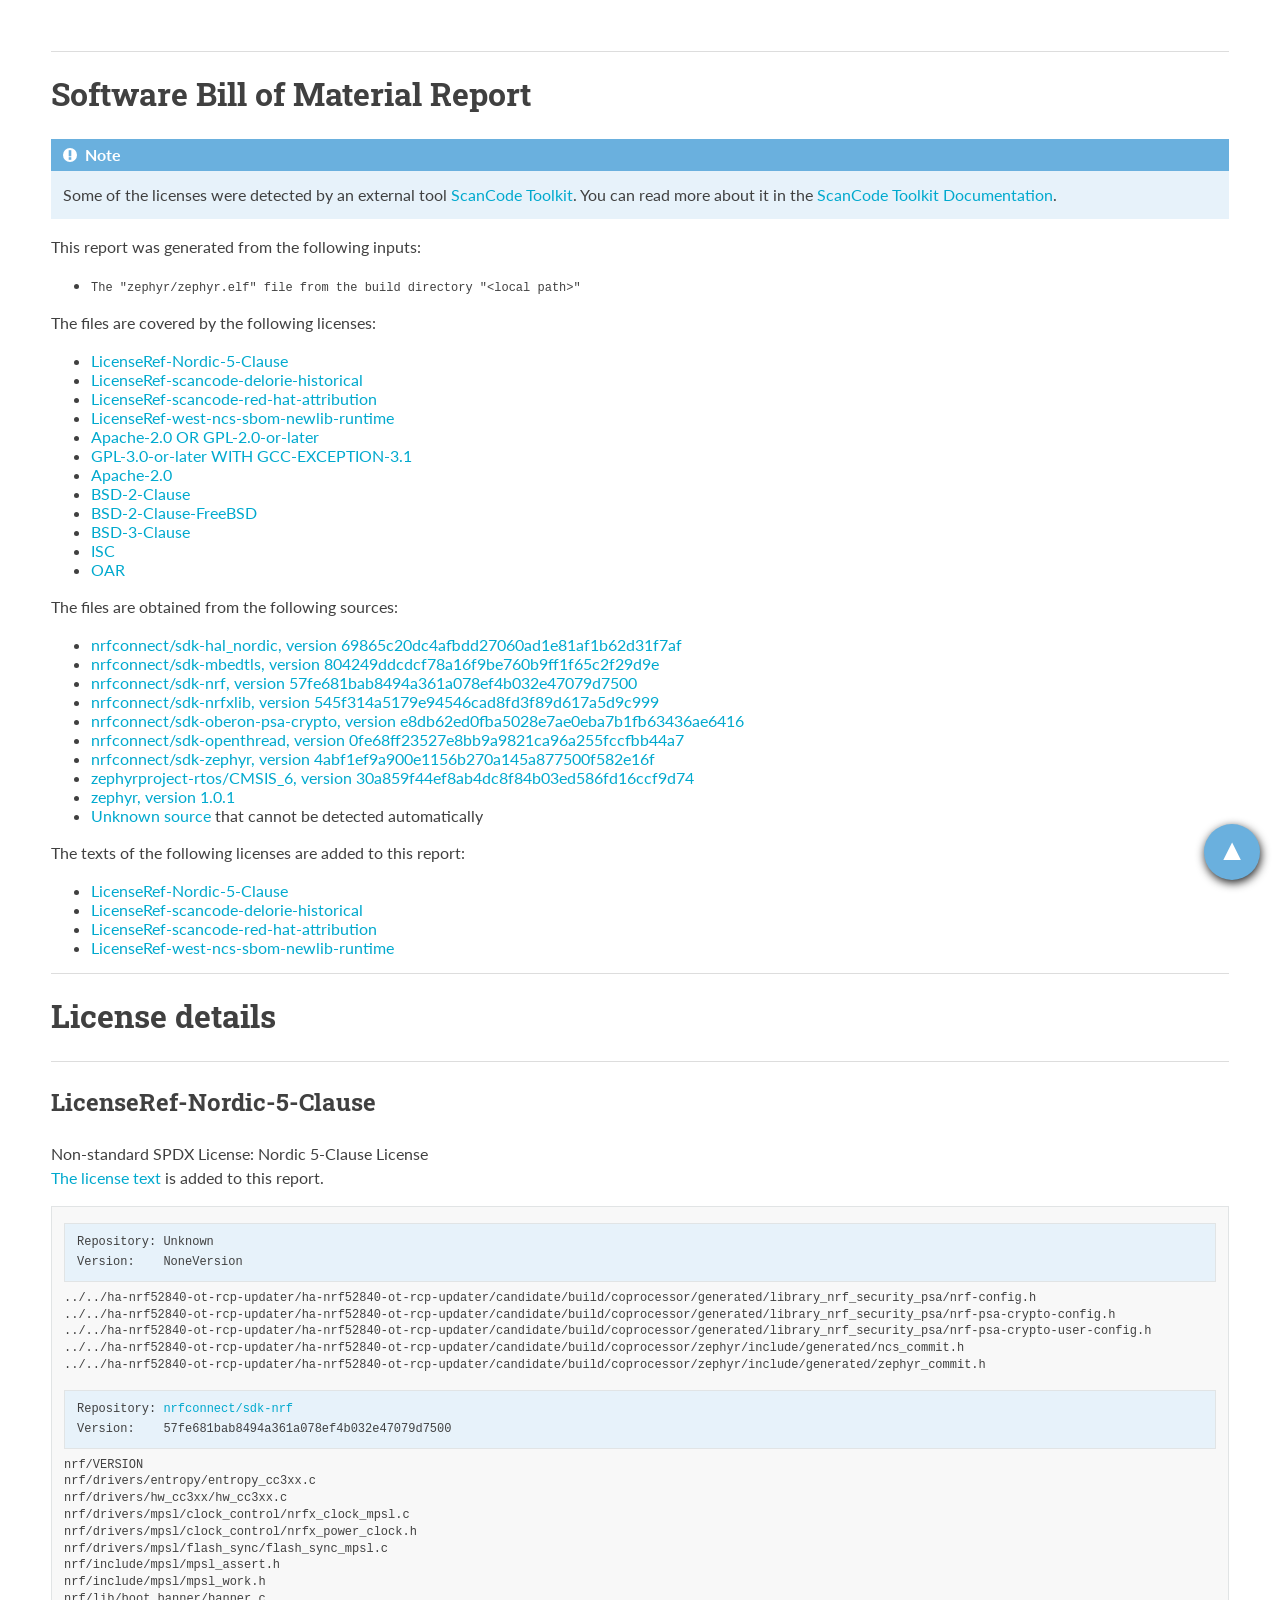
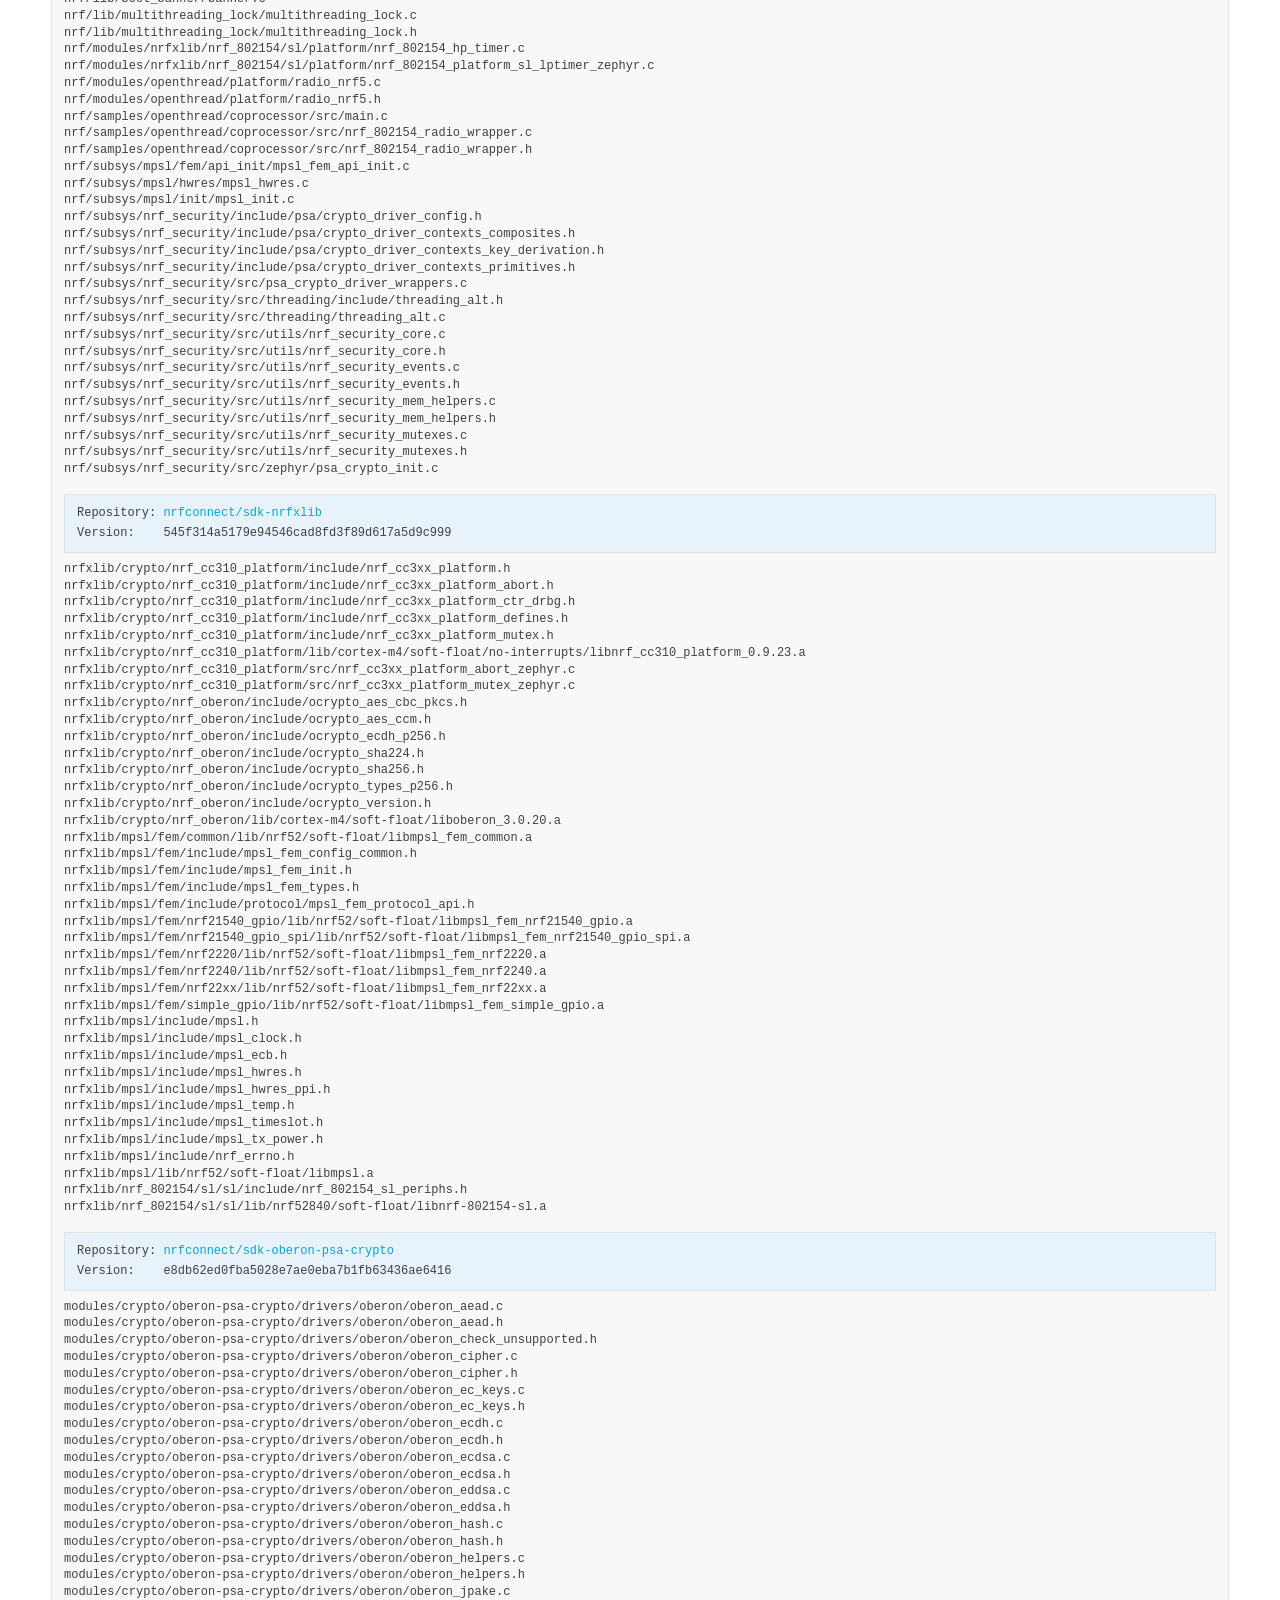
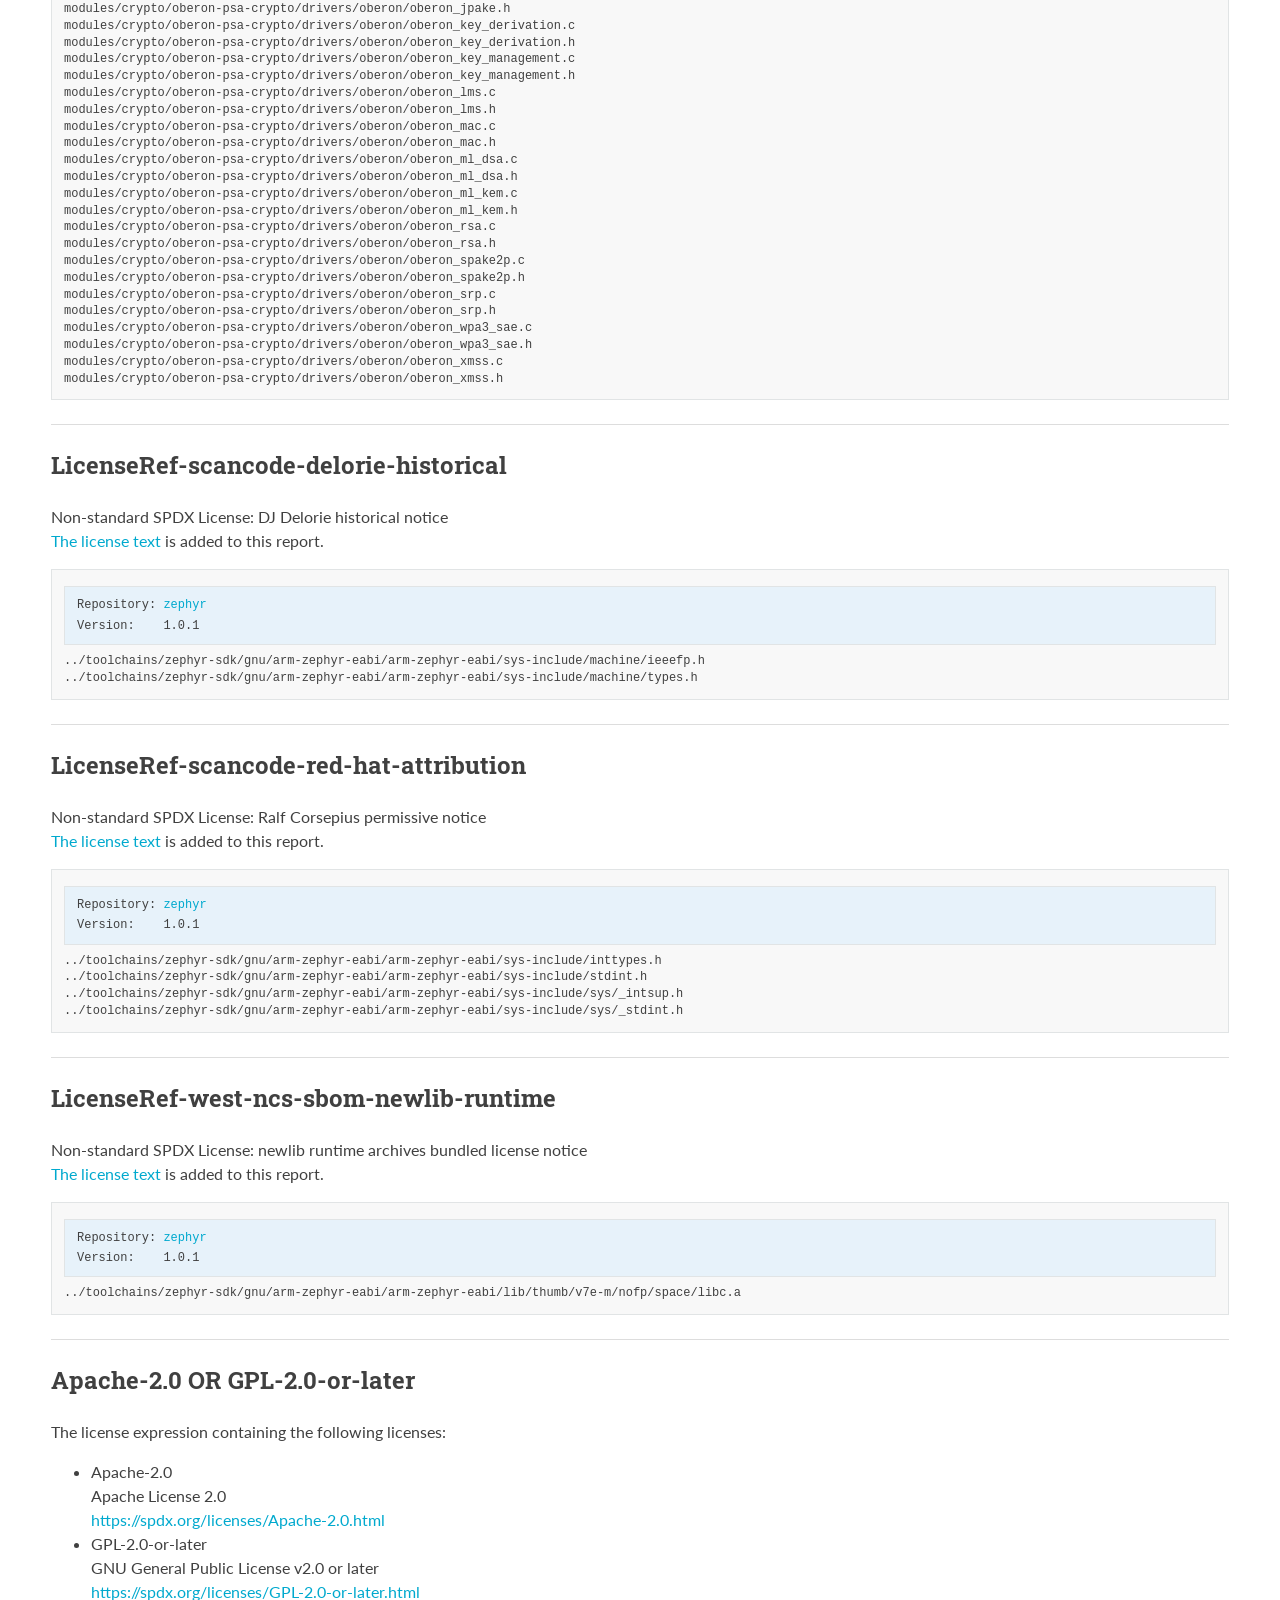
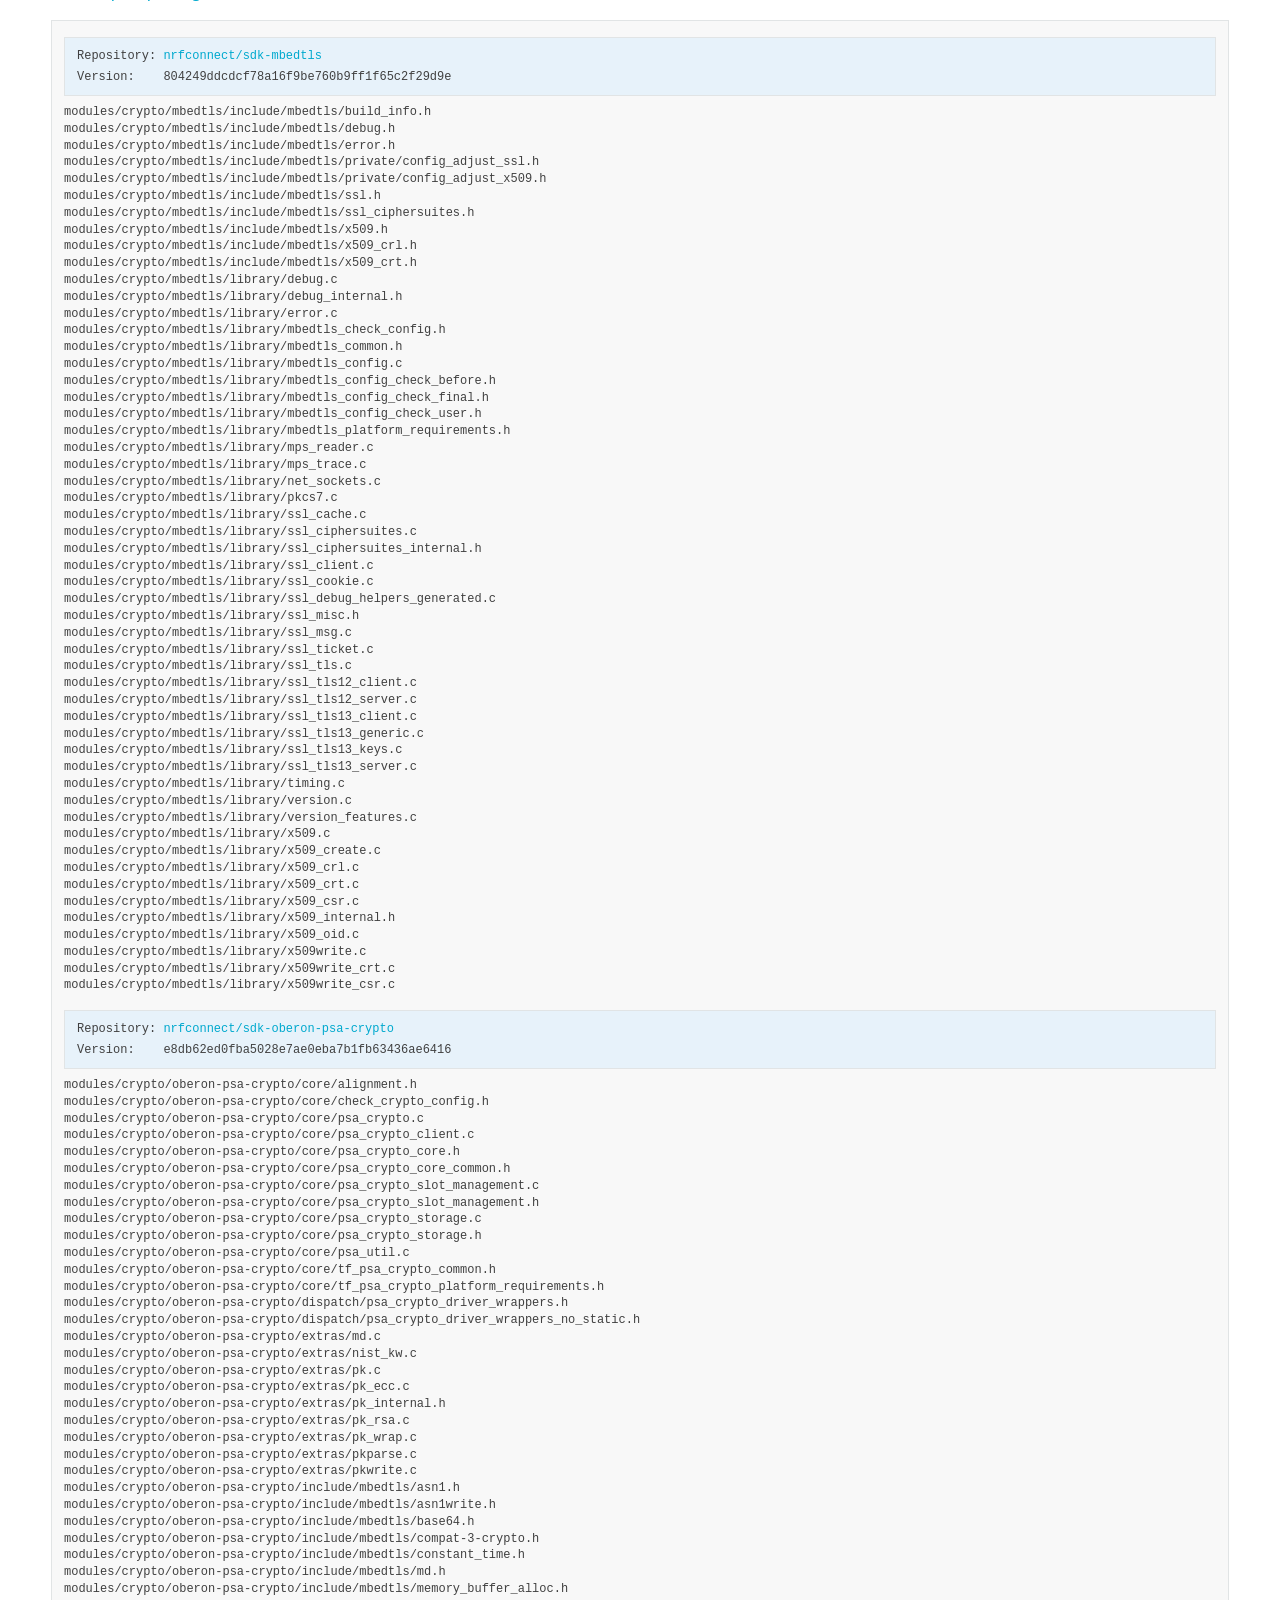
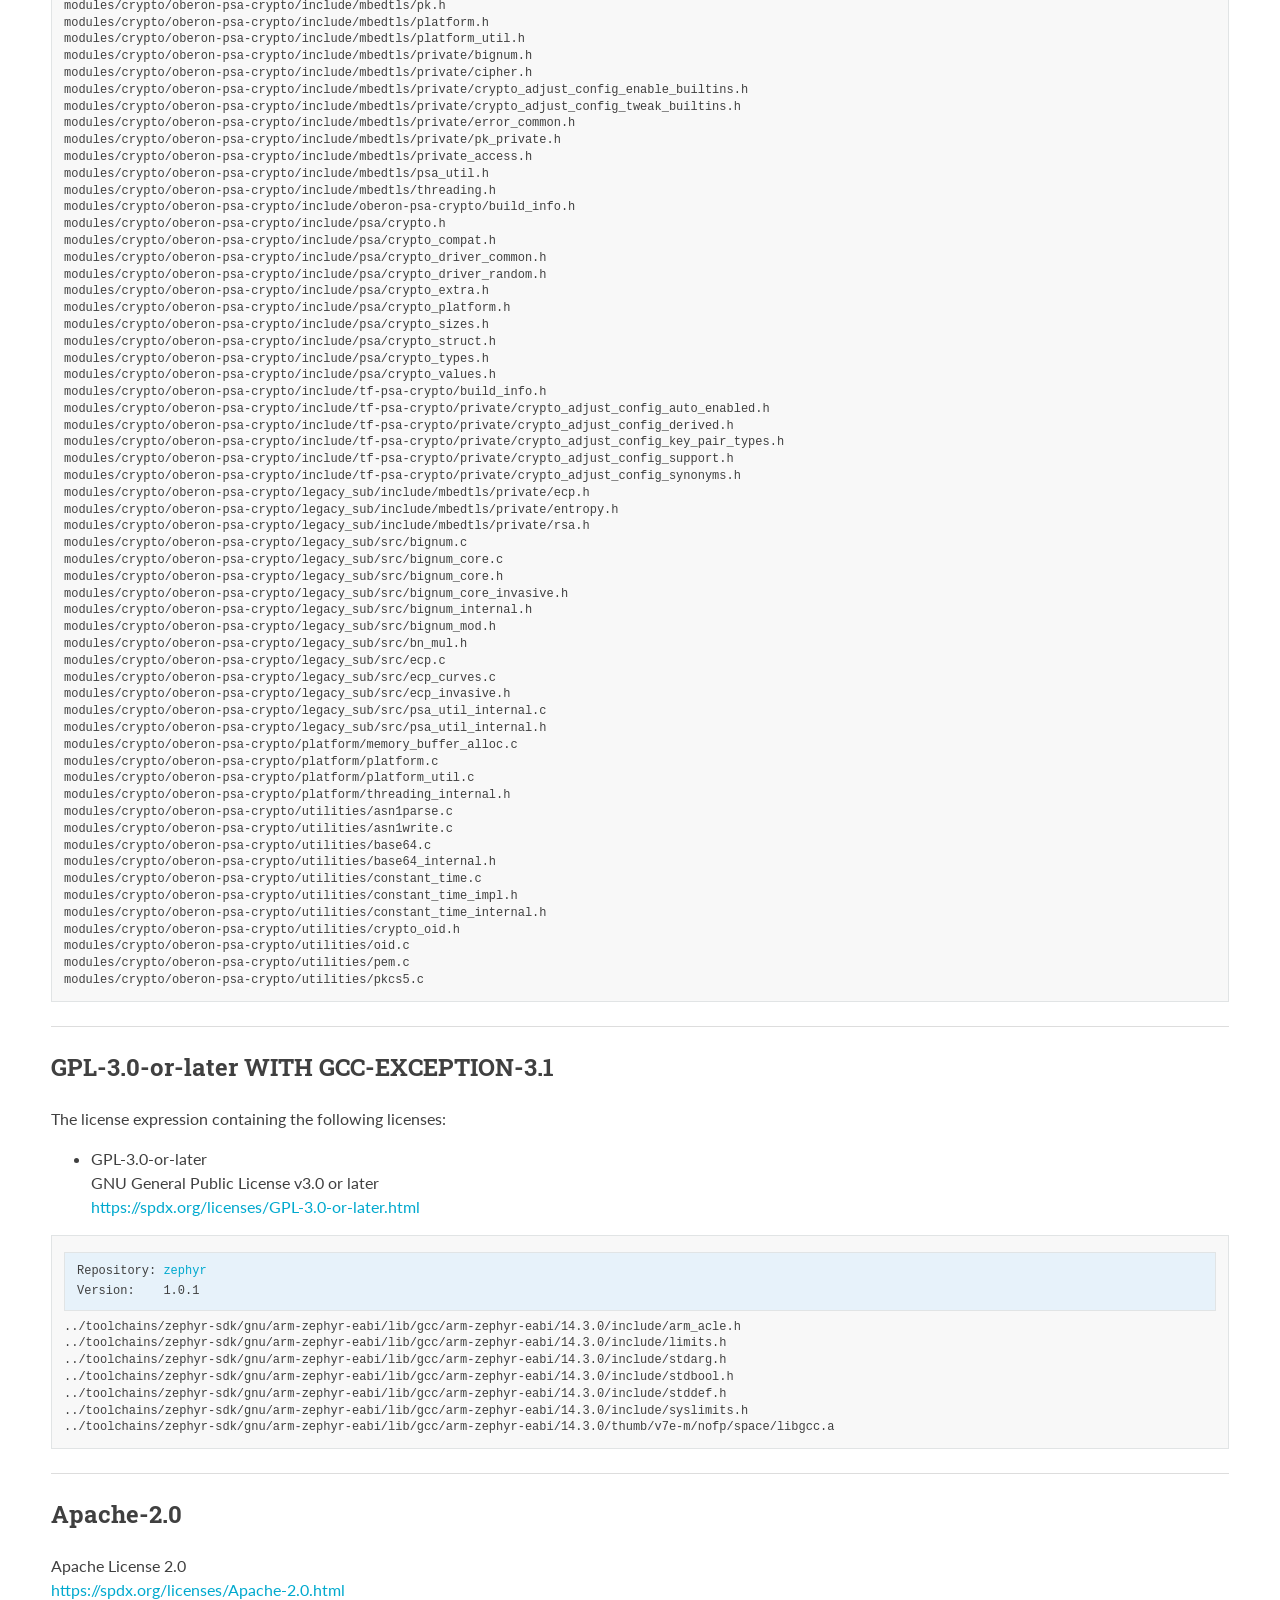
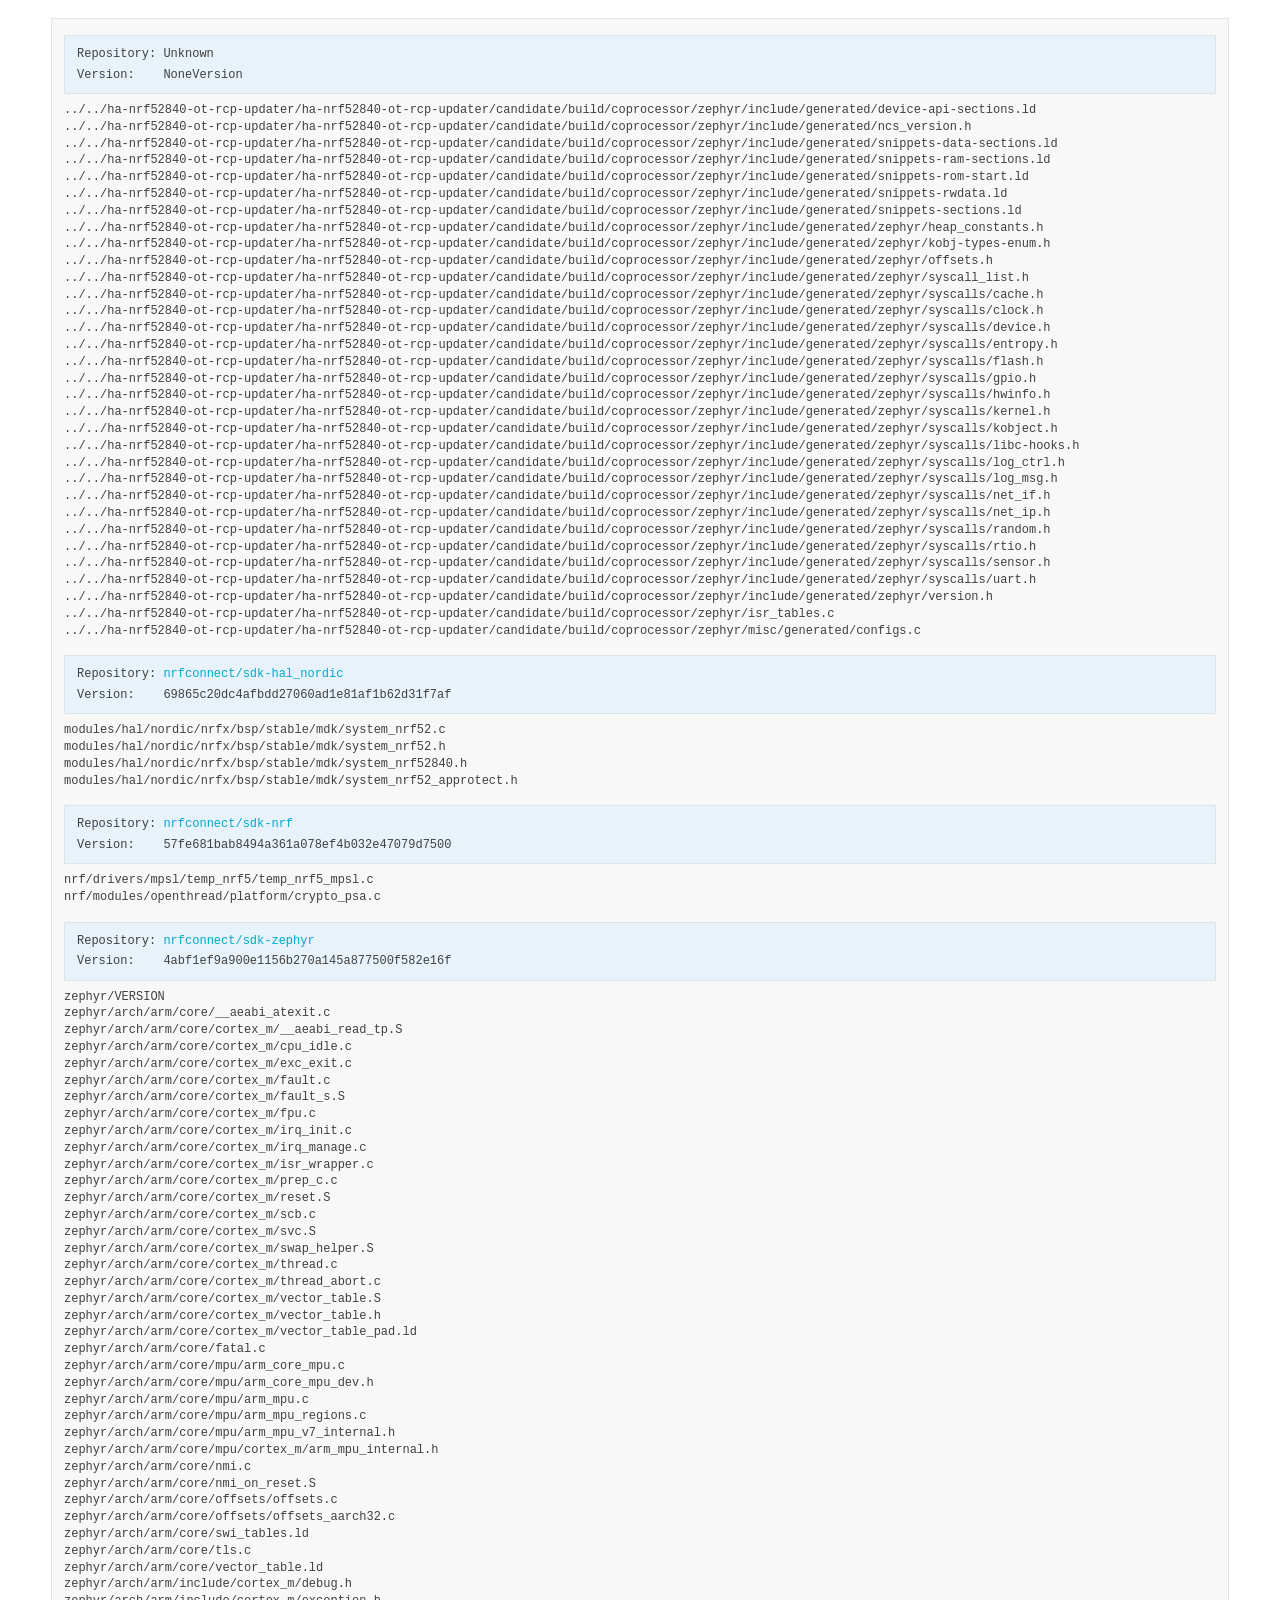
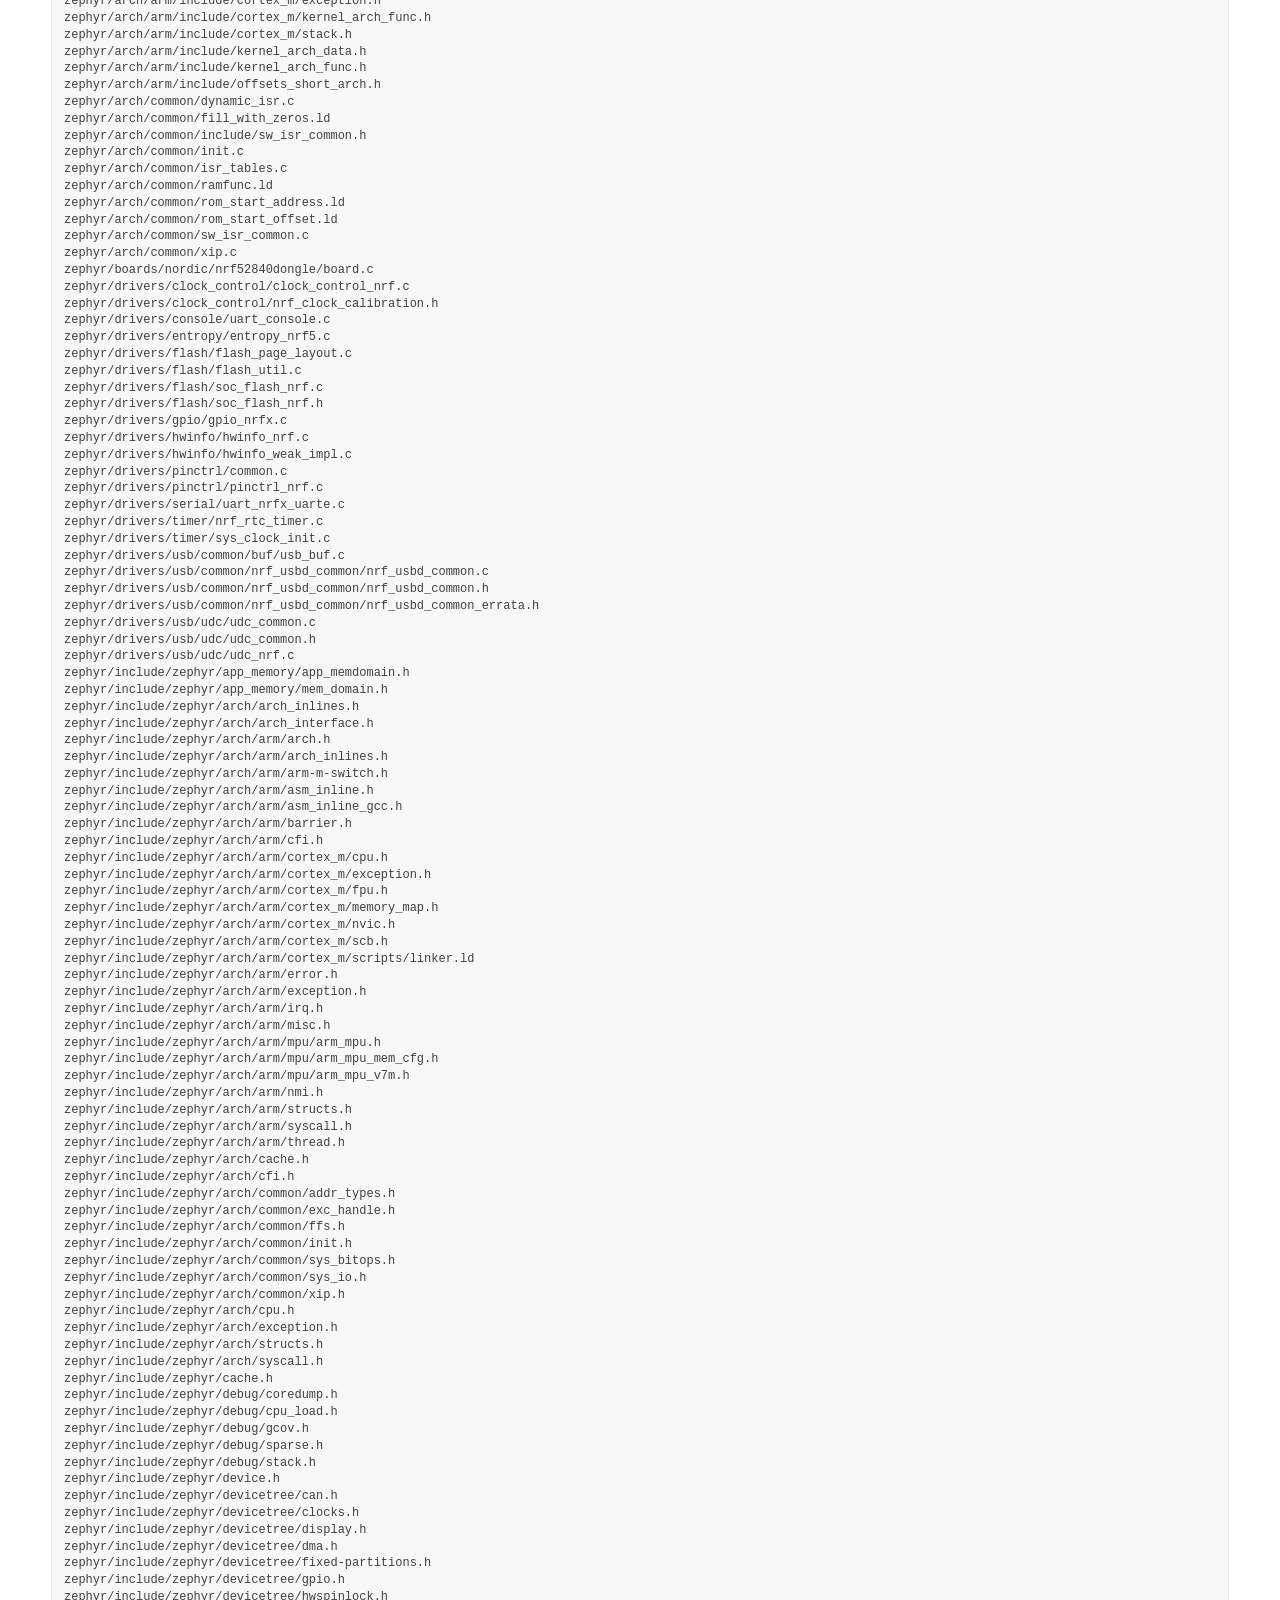
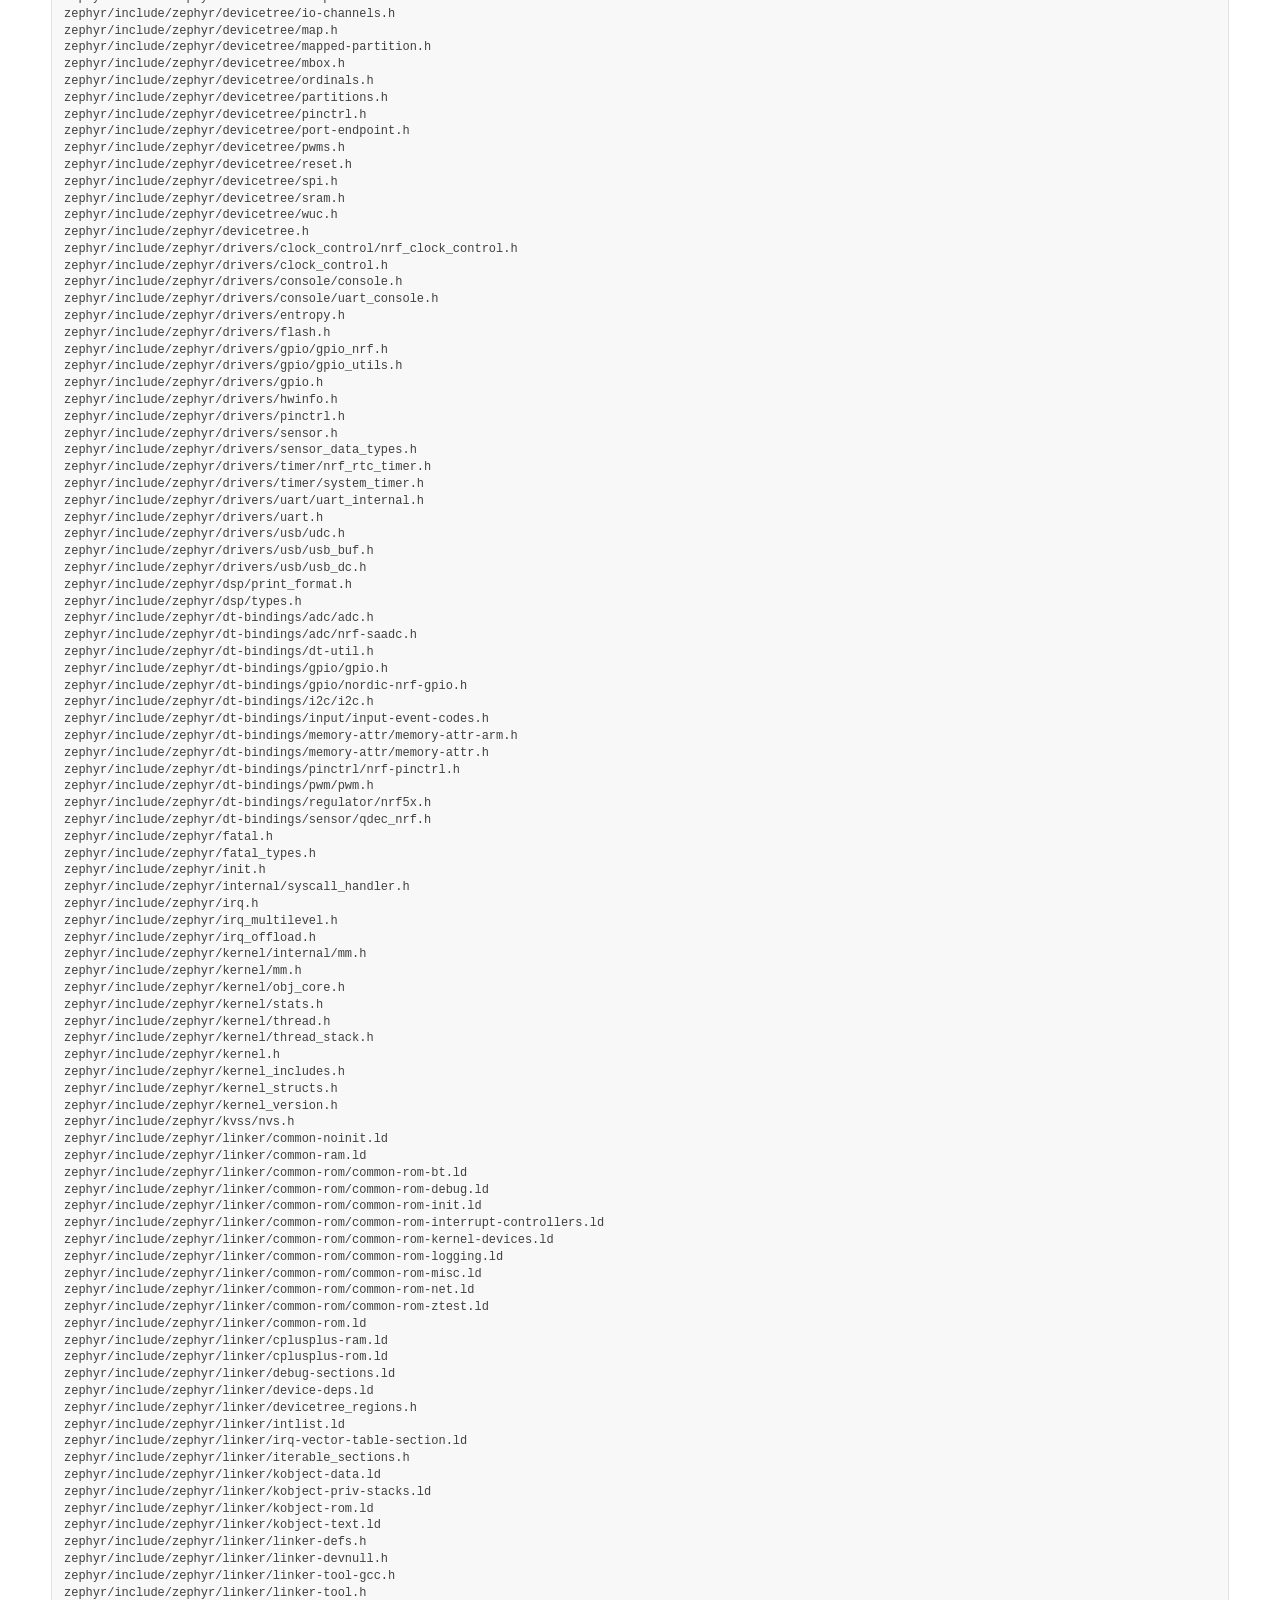
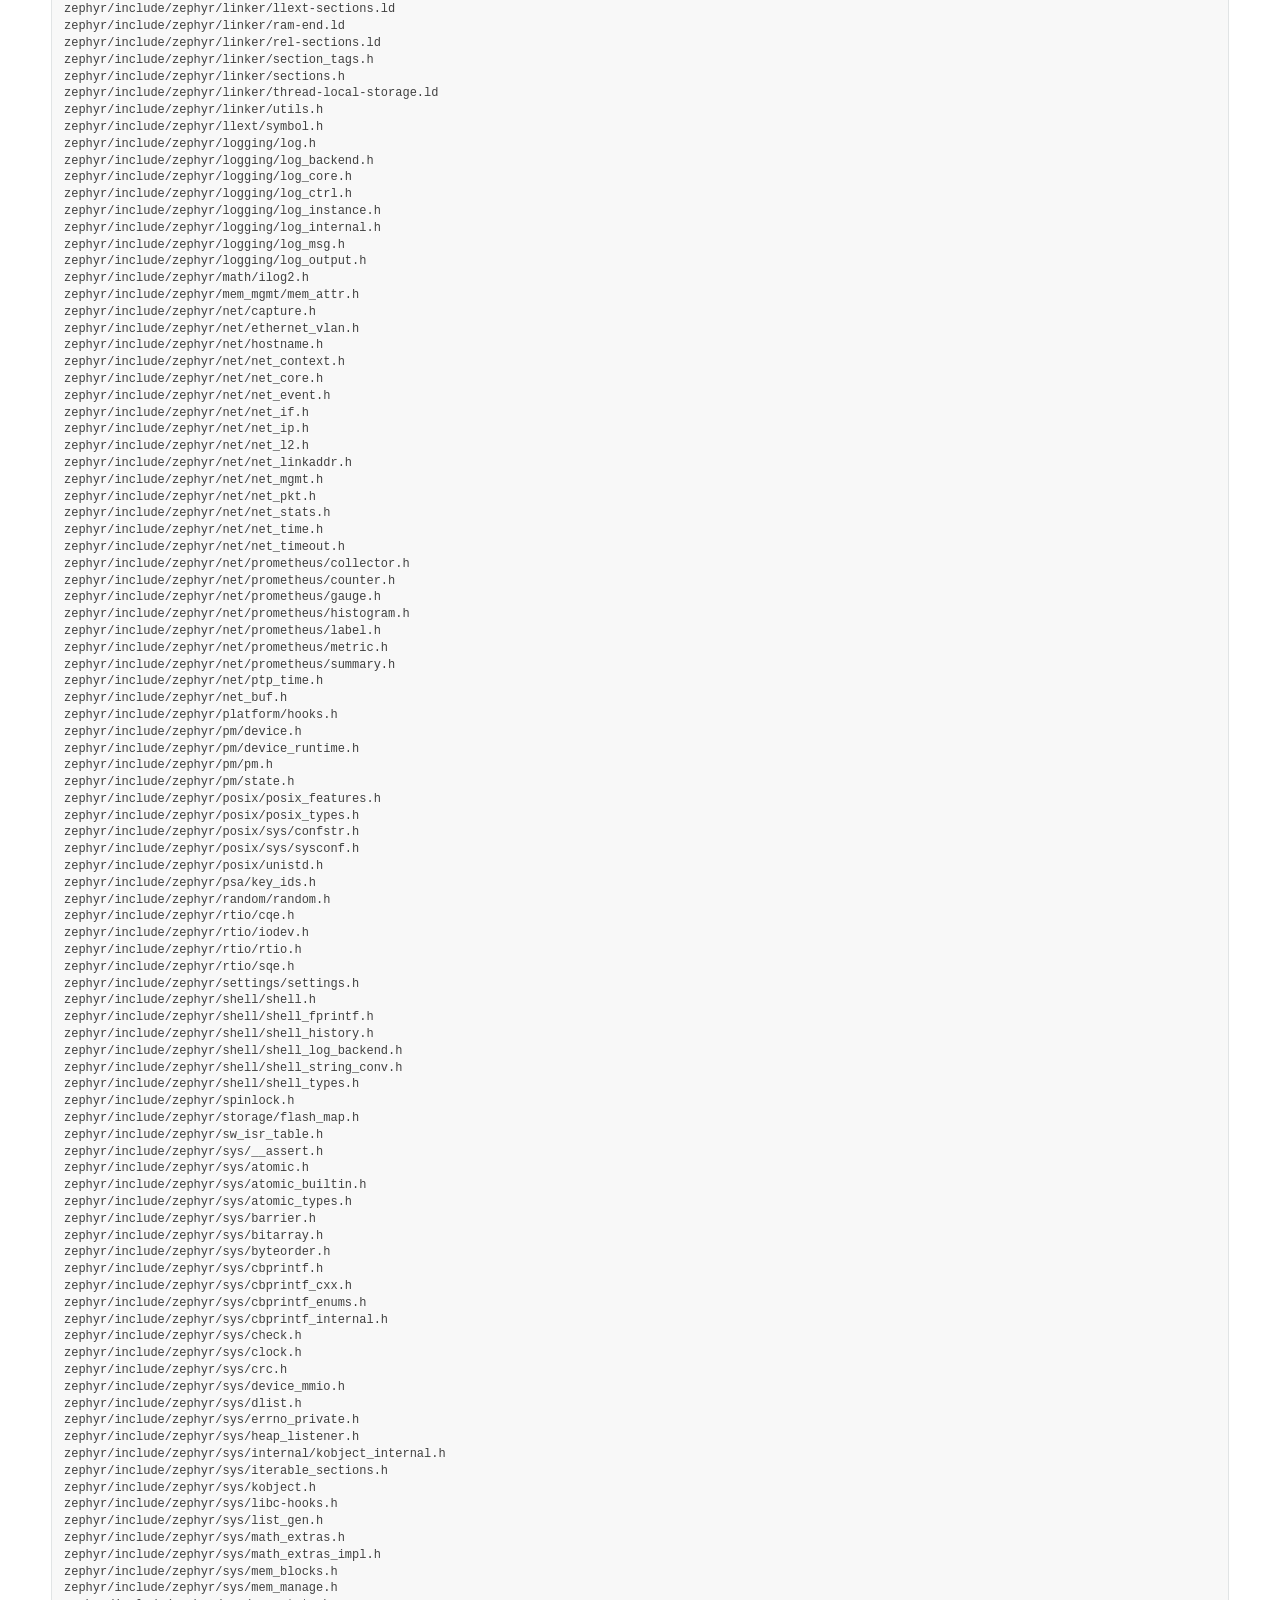
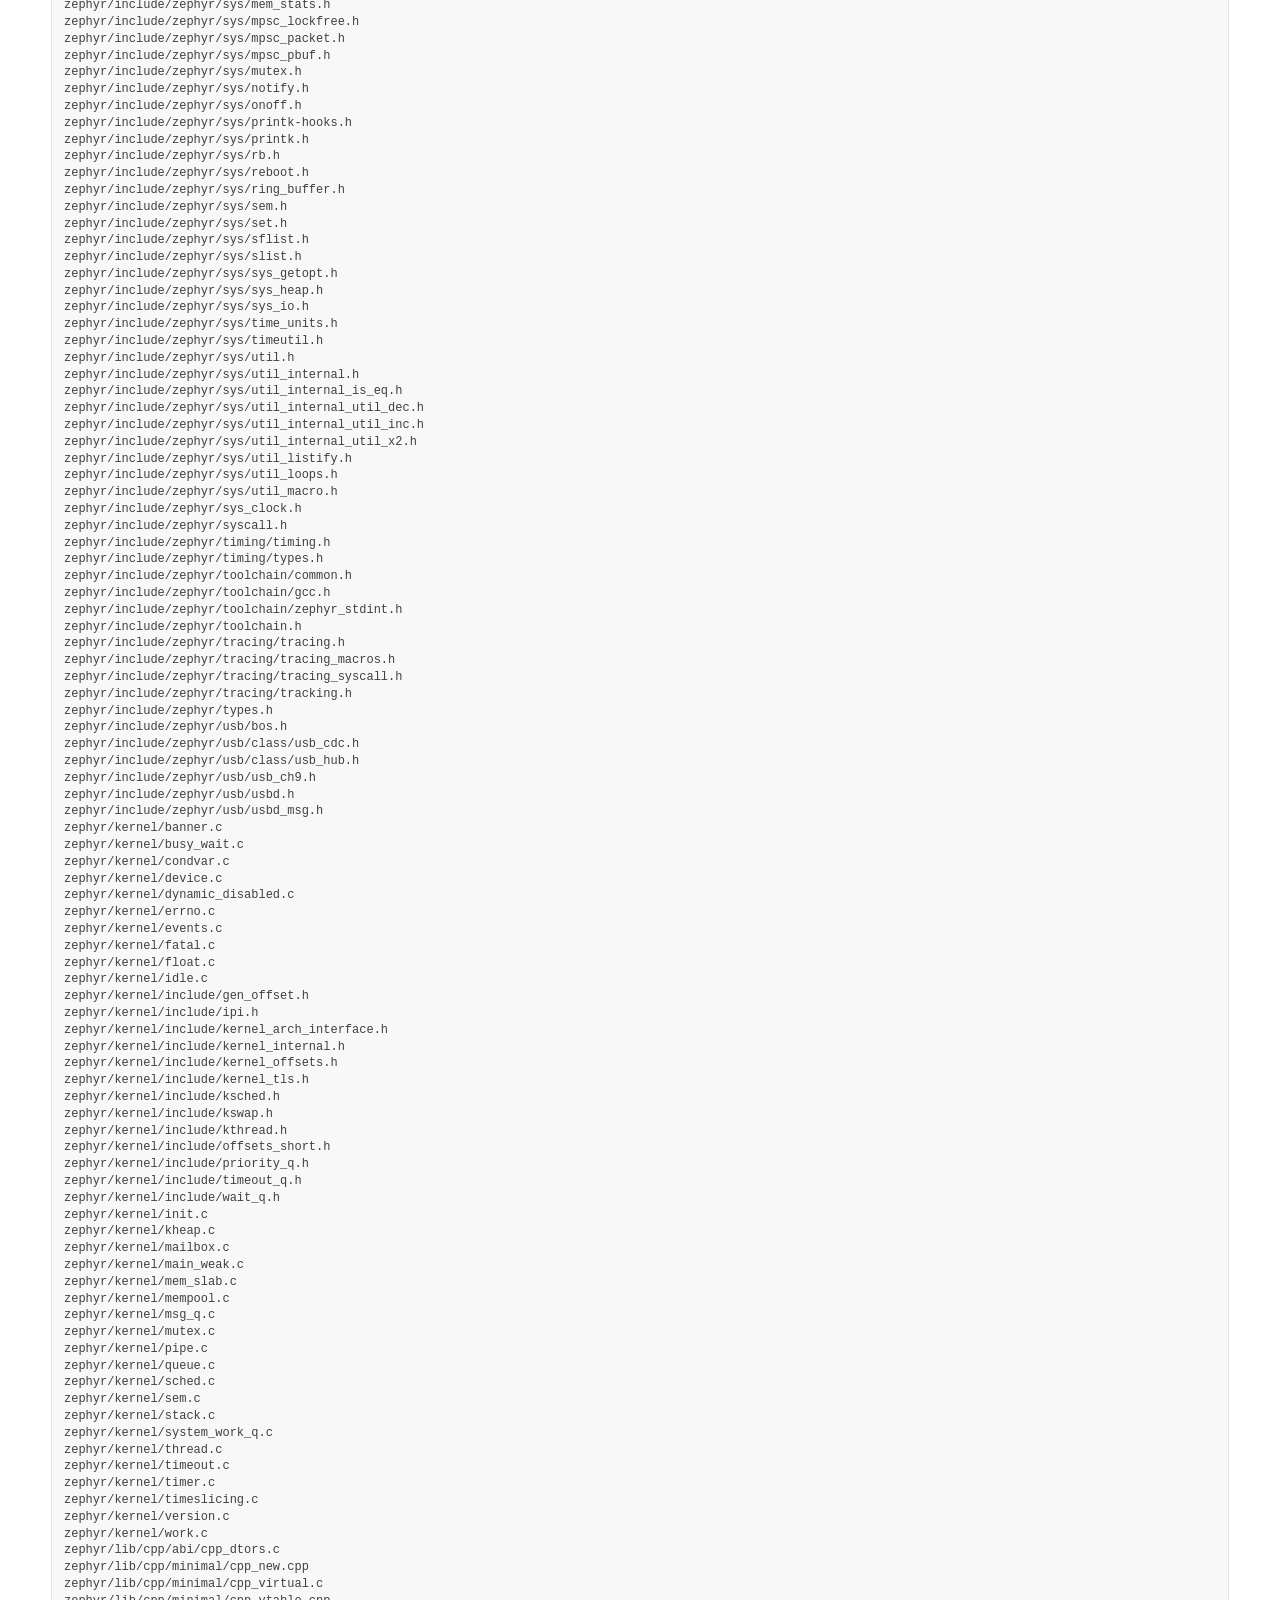
<file: firmware/nrf52840-ot-rcp-ncs-3.4.1-rc1.elf.sbom.html>
<!DOCTYPE html>
<html lang="en">
<head>
	<meta charset="UTF-8">
	<title>SBOM Report</title>
	<style>
		@import url('https://fonts.googleapis.com/css2?family=Lato&family=Roboto+Slab&display=swap');
		/* Nordic Default Theme */
		body {
			font-family: Lato,proxima-nova,Helvetica Neue,Arial,sans-serif;
			color: #404040;
			margin: 51px;
			font-size: 16px;
			background-color: white;
		}
		pre {
			font-family: SFMono-Regular,Menlo,Monaco,Consolas,Liberation Mono,Courier New,Courier,monospace;
			font-size: 12px;
			line-height: 1.4;
			padding: 12px;
			border: 1px solid #e1e4e5;
			margin: 1px 0 24px;
			background: #f8f8f8;
			min-width: fit-content;
		}
		pre.list {
			padding: 0px 12px 12px;
		}
		h1 {
			font-family: Roboto Slab,ff-tisa-web-pro,Georgia,Arial,sans-serif;
			border-top: 1px solid #ddd;
			padding-top: 20px;
			margin-top: 0px;
			margin-bottom: 24px;
		}
		h2 {
			font-family: Roboto Slab,ff-tisa-web-pro,Georgia,Arial,sans-serif;
			border-top: 1px solid #ddd;
			padding-top: 24px;
			margin-top: 0px;
			margin-bottom: 24px;
		}
		a {
			color: #00a9ce;
			text-decoration: none;
		}
		a:hover {
			color: #0077C8;
		}
		div, p {
			line-height: 24px;
			margin-block-start: 1em;
			margin-block-end: 1em;
			margin-inline-start: 0px;
			margin-inline-end: 0px;
		}
		.src {
			font-family: SFMono-Regular,Menlo,Monaco,Consolas,Liberation Mono,Courier New,Courier,monospace;
			font-size: 12px;
		}
		.fa {
			text-decoration: none;
			color: #404040;
		}
		.fa:hover {
			text-decoration: none;
			color: #0077C8;
		}
		div.package {
			background: #e7f2fa;
			color: #404040;
			padding: 8px 12px;
			margin: 16px 0px 8px;
			line-height: 1.7;
			border: 1px solid #e1e4e5;
		}
		span.modifications {
			font-weight: bold;
			display: inline-block;
			border: 1px solid #e1e4e5;
			padding: 3px 7px 2px;
			border-radius: 4px;
			background-color: white;
		}
		div.note-header {
			background: #6ab0de;
			color: white;
			font-weight: bold;
			padding: 4px 4px 4px 12px;
			margin-bottom: 0px;
		}
		div.note-content {
			background: #e7f2fa;
			color: #404040;
			padding: 12px;
			margin-top: 0px;
		}
		a#scroll-up {
			line-height: normal;
			position: fixed;
			bottom: 20px;
			right: 20px;
			display: block;
			background: #6ab0de;
			width: 56px;
			height: 50px;
			border-radius: 28px;
			color: white;
			text-align: center;
			font-size: 30px;
			padding-top: 6px;
			box-shadow: 1px 3px 10px 0px #222222
		}
		a#scroll-up:hover {
			box-shadow: 1px 3px 14px 3px #222222
		}
		span[class^="-icon-"] {
			width: 14px;
			height: 14px;
			vertical-align: -1px;
			display: inline-block;
			background-size: 100% 100%;
		}
		span.-icon-exclamation {
			background-image: url('data:image/svg+xml;charset=utf-8,%3C%3Fxml%20version%3D%221.0%22%20encoding%3D%22UTF-8%22%3F%3E%3Csvg%20version%3D%221.1%22%20viewBox%3D%220%200%2016%2016%22%20xmlns%3D%22http%3A%2F%2Fwww.w3.org%2F2000%2Fsvg%22%3E%3Ccircle%20cx%3D%228%22%20cy%3D%228%22%20r%3D%228%22%20fill%3D%22%23fff%22%2F%3E%3Crect%20x%3D%226.5%22%20y%3D%222.5%22%20width%3D%223%22%20height%3D%227%22%20fill%3D%22%236ab0de%22%2F%3E%3Crect%20x%3D%226.5%22%20y%3D%2210.5%22%20width%3D%223%22%20height%3D%223%22%20fill%3D%22%236ab0de%22%2F%3E%3C%2Fsvg%3E');
		}
		/* Dark Color Theme */
		@media (prefers-color-scheme: dark) {
			body {
				color: #cccccc;
				background-color: #292929;
			}
			pre {
				border: 1px solid #474747;
				background: #333333;
			}
			h2, h1 {
				border-top-color: #444444;
			}
			a:hover {
				color: #66d1e9;
			}
			.fa {
				color: #cccccc;
			}
			.fa:hover {
				color: #66d1e9;
			}
			div.package {
				background: #2c3e49;
				color: #cccccc;
				border: 1px solid #474747;
			}
			span.modifications {
				border: 1px solid #474747;
				background-color: #292929;
			}
			div.note-header, a#scroll-up {
				background: #447291;
			}
			div.note-content {
				background: #2c3e49;
				color: #cccccc;
			}
		}
		/* Visual Studio Code Color Theme */
		html[style*="--vscode"] body {
			color: var(--vscode-editor-foreground);
			background-color: var(--vscode-editor-background);
		}
		html[style*="--vscode"] pre {
			border: 1px solid var(--vscode-panel-border);
			background: var(--vscode-sideBar-background);
		}
		html[style*="--vscode"] h2, html[style*="--vscode"] h1 {
			border-top-color: var(--vscode-panel-border);
		}
		html[style*="--vscode"] a {
			color: var(--vscode-textLink-foreground);
			text-decoration: none;
		}
		html[style*="--vscode"] a:hover {
			text-decoration: underline;
			color: var(--vscode-textLink-activeForeground);
		}
		html[style*="--vscode"] .fa {
			color: var(--vscode-foreground);
		}
		html[style*="--vscode"] .fa:hover {
			text-decoration: none;
			color: var(--vscode-textLink-activeForeground);
		}
		html[style*="--vscode"] div.package {
			background: var(--vscode-quickInput-background);
			color: var(--vscode-quickInput-foreground);
			border: 1px solid var(--vscode-panel-border);
		}
		html[style*="--vscode"] span.modifications {
			border: 1px solid var(--vscode-panel-border);
			background-color: var(--vscode-quickInput-background);
		}
		html[style*="--vscode"] div.note-header, html[style*="--vscode"] a#scroll-up {
			text-decoration: none;
			background: var(--vscode-button-background);
			color: var(--vscode-button-foreground);
		}
		html[style*="--vscode"] div.note-content {
			background: var(--vscode-quickInput-background);
			color: var(--vscode-quickInput-foreground);
		}
	</style>
</head>

<body>
	<a id="scroll-up" href="#">▲</a>

	<h1>Software Bill of Material Report</h1>

	

	
	<div class="note-header">
		<span class="-icon-exclamation"></span>&nbsp; Note
	</div>
	<div class="note-content">
		Some of the licenses were detected by an external tool <a href="https://github.com/nexB/scancode-toolkit">ScanCode Toolkit</a>.
		You can read more about it in the <a href="https://scancode-toolkit.readthedocs.io/">ScanCode Toolkit Documentation</a>.
	</div>
	

	<div>This report was generated from the following inputs:</div>
	<ul>
		
		<li><span class="src">The &#34;zephyr/zephyr.elf&#34; file from the build directory &#34;&lt;local path&gt;&#34;</span></li>
		
	</ul>

	<div>The files are covered by the following licenses:</div>
	<ul>
		
		
		<li><a href="#LICENSEREF-NORDIC-5-CLAUSE">LicenseRef-Nordic-5-Clause</a></li>
		
		
		
		<li><a href="#LICENSEREF-SCANCODE-DELORIE-HISTORICAL">LicenseRef-scancode-delorie-historical</a></li>
		
		
		
		<li><a href="#LICENSEREF-SCANCODE-RED-HAT-ATTRIBUTION">LicenseRef-scancode-red-hat-attribution</a></li>
		
		
		
		<li><a href="#LICENSEREF-WEST-NCS-SBOM-NEWLIB-RUNTIME">LicenseRef-west-ncs-sbom-newlib-runtime</a></li>
		
		
		
		<li><a href="#APACHE-2.0 OR GPL-2.0-OR-LATER">Apache-2.0 OR GPL-2.0-or-later</a></li>
		
		
		
		<li><a href="#GPL-3.0-OR-LATER WITH GCC-EXCEPTION-3.1">GPL-3.0-or-later WITH GCC-EXCEPTION-3.1</a></li>
		
		
		
		<li><a href="#APACHE-2.0">Apache-2.0</a></li>
		
		
		
		<li><a href="#BSD-2-CLAUSE">BSD-2-Clause</a></li>
		
		
		
		<li><a href="#BSD-2-CLAUSE-FREEBSD">BSD-2-Clause-FreeBSD</a></li>
		
		
		
		<li><a href="#BSD-3-CLAUSE">BSD-3-Clause</a></li>
		
		
		
		
		
		
		
		<li><a href="#ISC">ISC</a></li>
		
		
		
		<li><a href="#OAR">OAR</a></li>
		
		
		
	</ul>

	<div>The files are obtained from the following sources:</div>
	<ul>
		
		
		
		
		
		<li><a href="#package#GIT#HTTPS://GITHUB.COM/NRFCONNECT/SDK-HAL_NORDIC#69865C20DC4AFBDD27060AD1E81AF1B62D31F7AF">nrfconnect/sdk-hal_nordic, version 69865c20dc4afbdd27060ad1e81af1b62d31f7af</a></li>
		
		
		
		<li><a href="#package#GIT#HTTPS://GITHUB.COM/NRFCONNECT/SDK-MBEDTLS#804249DDCDCF78A16F9BE760B9FF1F65C2F29D9E">nrfconnect/sdk-mbedtls, version 804249ddcdcf78a16f9be760b9ff1f65c2f29d9e</a></li>
		
		
		
		<li><a href="#package#GIT#HTTPS://GITHUB.COM/NRFCONNECT/SDK-NRF#57FE681BAB8494A361A078EF4B032E47079D7500">nrfconnect/sdk-nrf, version 57fe681bab8494a361a078ef4b032e47079d7500</a></li>
		
		
		
		<li><a href="#package#GIT#HTTPS://GITHUB.COM/NRFCONNECT/SDK-NRFXLIB#545F314A5179E94546CAD8FD3F89D617A5D9C999">nrfconnect/sdk-nrfxlib, version 545f314a5179e94546cad8fd3f89d617a5d9c999</a></li>
		
		
		
		<li><a href="#package#GIT#HTTPS://GITHUB.COM/NRFCONNECT/SDK-OBERON-PSA-CRYPTO#E8DB62ED0FBA5028E7AE0EBA7B1FB63436AE6416">nrfconnect/sdk-oberon-psa-crypto, version e8db62ed0fba5028e7ae0eba7b1fb63436ae6416</a></li>
		
		
		
		<li><a href="#package#GIT#HTTPS://GITHUB.COM/NRFCONNECT/SDK-OPENTHREAD#0FE68FF23527E8BB9A9821CA96A255FCCFBB44A7">nrfconnect/sdk-openthread, version 0fe68ff23527e8bb9a9821ca96a255fccfbb44a7</a></li>
		
		
		
		<li><a href="#package#GIT#HTTPS://GITHUB.COM/NRFCONNECT/SDK-ZEPHYR#4ABF1EF9A900E1156B270A145A877500F582E16F">nrfconnect/sdk-zephyr, version 4abf1ef9a900e1156b270a145a877500f582e16f</a></li>
		
		
		
		
		
		<li><a href="#package#GIT#HTTPS://GITHUB.COM/ZEPHYRPROJECT-RTOS/CMSIS_6#30A859F44EF8AB4DC8F84B03ED586FD16CCF9D74">zephyrproject-rtos/CMSIS_6, version 30a859f44ef8ab4dc8f84b03ed586fd16ccf9d74</a></li>
		
		
		
		<li><a href="#package#TOOLCHAIN#ZEPHYR#1.0.1">zephyr, version 1.0.1</a></li>
		
		
		
		<li><a href="#no-package">Unknown source</a> that cannot be detected automatically</li>
		
	</ul>

	<div>The texts of the following licenses are added to this report:</div>
	<ul>
		
			<li><a href="#text-LICENSEREF-NORDIC-5-CLAUSE">LicenseRef-Nordic-5-Clause</a></li>
		
			<li><a href="#text-LICENSEREF-SCANCODE-DELORIE-HISTORICAL">LicenseRef-scancode-delorie-historical</a></li>
		
			<li><a href="#text-LICENSEREF-SCANCODE-RED-HAT-ATTRIBUTION">LicenseRef-scancode-red-hat-attribution</a></li>
		
			<li><a href="#text-LICENSEREF-WEST-NCS-SBOM-NEWLIB-RUNTIME">LicenseRef-west-ncs-sbom-newlib-runtime</a></li>
		
	</ul>

	<h1 id="license-details">License details</h1>

	

	
	
	<h2 id="LICENSEREF-NORDIC-5-CLAUSE">LicenseRef-Nordic-5-Clause</h2>
	<div>
		
			
				Non-standard SPDX License:
			
			
				Nordic 5-Clause License
			
			
			
				<br /><a href="#text-LICENSEREF-NORDIC-5-CLAUSE">The license text</a> is added to this report.
			
		
	</div>
	<pre class="list">
<div class="package" id="package##LICENSEREF-NORDIC-5-CLAUSE">Repository: Unknown
Version:    NoneVersion</div><span class="fa">../../ha-nrf52840-ot-rcp-updater/ha-nrf52840-ot-rcp-updater/candidate/build/coprocessor/generated/library_nrf_security_psa/nrf-config.h</span>
<span class="fa">../../ha-nrf52840-ot-rcp-updater/ha-nrf52840-ot-rcp-updater/candidate/build/coprocessor/generated/library_nrf_security_psa/nrf-psa-crypto-config.h</span>
<span class="fa">../../ha-nrf52840-ot-rcp-updater/ha-nrf52840-ot-rcp-updater/candidate/build/coprocessor/generated/library_nrf_security_psa/nrf-psa-crypto-user-config.h</span>
<span class="fa">../../ha-nrf52840-ot-rcp-updater/ha-nrf52840-ot-rcp-updater/candidate/build/coprocessor/zephyr/include/generated/ncs_commit.h</span>
<span class="fa">../../ha-nrf52840-ot-rcp-updater/ha-nrf52840-ot-rcp-updater/candidate/build/coprocessor/zephyr/include/generated/zephyr_commit.h</span>
<div class="package" id="package#GIT#HTTPS://GITHUB.COM/NRFCONNECT/SDK-NRF#57FE681BAB8494A361A078EF4B032E47079D7500#LICENSEREF-NORDIC-5-CLAUSE">Repository: <a href="#package#GIT#HTTPS://GITHUB.COM/NRFCONNECT/SDK-NRF#57FE681BAB8494A361A078EF4B032E47079D7500">nrfconnect/sdk-nrf</a>
Version:    57fe681bab8494a361a078ef4b032e47079d7500</div><span class="fa">nrf/VERSION</span>
<span class="fa">nrf/drivers/entropy/entropy_cc3xx.c</span>
<span class="fa">nrf/drivers/hw_cc3xx/hw_cc3xx.c</span>
<span class="fa">nrf/drivers/mpsl/clock_control/nrfx_clock_mpsl.c</span>
<span class="fa">nrf/drivers/mpsl/clock_control/nrfx_power_clock.h</span>
<span class="fa">nrf/drivers/mpsl/flash_sync/flash_sync_mpsl.c</span>
<span class="fa">nrf/include/mpsl/mpsl_assert.h</span>
<span class="fa">nrf/include/mpsl/mpsl_work.h</span>
<span class="fa">nrf/lib/boot_banner/banner.c</span>
<span class="fa">nrf/lib/multithreading_lock/multithreading_lock.c</span>
<span class="fa">nrf/lib/multithreading_lock/multithreading_lock.h</span>
<span class="fa">nrf/modules/nrfxlib/nrf_802154/sl/platform/nrf_802154_hp_timer.c</span>
<span class="fa">nrf/modules/nrfxlib/nrf_802154/sl/platform/nrf_802154_platform_sl_lptimer_zephyr.c</span>
<span class="fa">nrf/modules/openthread/platform/radio_nrf5.c</span>
<span class="fa">nrf/modules/openthread/platform/radio_nrf5.h</span>
<span class="fa">nrf/samples/openthread/coprocessor/src/main.c</span>
<span class="fa">nrf/samples/openthread/coprocessor/src/nrf_802154_radio_wrapper.c</span>
<span class="fa">nrf/samples/openthread/coprocessor/src/nrf_802154_radio_wrapper.h</span>
<span class="fa">nrf/subsys/mpsl/fem/api_init/mpsl_fem_api_init.c</span>
<span class="fa">nrf/subsys/mpsl/hwres/mpsl_hwres.c</span>
<span class="fa">nrf/subsys/mpsl/init/mpsl_init.c</span>
<span class="fa">nrf/subsys/nrf_security/include/psa/crypto_driver_config.h</span>
<span class="fa">nrf/subsys/nrf_security/include/psa/crypto_driver_contexts_composites.h</span>
<span class="fa">nrf/subsys/nrf_security/include/psa/crypto_driver_contexts_key_derivation.h</span>
<span class="fa">nrf/subsys/nrf_security/include/psa/crypto_driver_contexts_primitives.h</span>
<span class="fa">nrf/subsys/nrf_security/src/psa_crypto_driver_wrappers.c</span>
<span class="fa">nrf/subsys/nrf_security/src/threading/include/threading_alt.h</span>
<span class="fa">nrf/subsys/nrf_security/src/threading/threading_alt.c</span>
<span class="fa">nrf/subsys/nrf_security/src/utils/nrf_security_core.c</span>
<span class="fa">nrf/subsys/nrf_security/src/utils/nrf_security_core.h</span>
<span class="fa">nrf/subsys/nrf_security/src/utils/nrf_security_events.c</span>
<span class="fa">nrf/subsys/nrf_security/src/utils/nrf_security_events.h</span>
<span class="fa">nrf/subsys/nrf_security/src/utils/nrf_security_mem_helpers.c</span>
<span class="fa">nrf/subsys/nrf_security/src/utils/nrf_security_mem_helpers.h</span>
<span class="fa">nrf/subsys/nrf_security/src/utils/nrf_security_mutexes.c</span>
<span class="fa">nrf/subsys/nrf_security/src/utils/nrf_security_mutexes.h</span>
<span class="fa">nrf/subsys/nrf_security/src/zephyr/psa_crypto_init.c</span>
<div class="package" id="package#GIT#HTTPS://GITHUB.COM/NRFCONNECT/SDK-NRFXLIB#545F314A5179E94546CAD8FD3F89D617A5D9C999#LICENSEREF-NORDIC-5-CLAUSE">Repository: <a href="#package#GIT#HTTPS://GITHUB.COM/NRFCONNECT/SDK-NRFXLIB#545F314A5179E94546CAD8FD3F89D617A5D9C999">nrfconnect/sdk-nrfxlib</a>
Version:    545f314a5179e94546cad8fd3f89d617a5d9c999</div><span class="fa">nrfxlib/crypto/nrf_cc310_platform/include/nrf_cc3xx_platform.h</span>
<span class="fa">nrfxlib/crypto/nrf_cc310_platform/include/nrf_cc3xx_platform_abort.h</span>
<span class="fa">nrfxlib/crypto/nrf_cc310_platform/include/nrf_cc3xx_platform_ctr_drbg.h</span>
<span class="fa">nrfxlib/crypto/nrf_cc310_platform/include/nrf_cc3xx_platform_defines.h</span>
<span class="fa">nrfxlib/crypto/nrf_cc310_platform/include/nrf_cc3xx_platform_mutex.h</span>
<span class="fa">nrfxlib/crypto/nrf_cc310_platform/lib/cortex-m4/soft-float/no-interrupts/libnrf_cc310_platform_0.9.23.a</span>
<span class="fa">nrfxlib/crypto/nrf_cc310_platform/src/nrf_cc3xx_platform_abort_zephyr.c</span>
<span class="fa">nrfxlib/crypto/nrf_cc310_platform/src/nrf_cc3xx_platform_mutex_zephyr.c</span>
<span class="fa">nrfxlib/crypto/nrf_oberon/include/ocrypto_aes_cbc_pkcs.h</span>
<span class="fa">nrfxlib/crypto/nrf_oberon/include/ocrypto_aes_ccm.h</span>
<span class="fa">nrfxlib/crypto/nrf_oberon/include/ocrypto_ecdh_p256.h</span>
<span class="fa">nrfxlib/crypto/nrf_oberon/include/ocrypto_sha224.h</span>
<span class="fa">nrfxlib/crypto/nrf_oberon/include/ocrypto_sha256.h</span>
<span class="fa">nrfxlib/crypto/nrf_oberon/include/ocrypto_types_p256.h</span>
<span class="fa">nrfxlib/crypto/nrf_oberon/include/ocrypto_version.h</span>
<span class="fa">nrfxlib/crypto/nrf_oberon/lib/cortex-m4/soft-float/liboberon_3.0.20.a</span>
<span class="fa">nrfxlib/mpsl/fem/common/lib/nrf52/soft-float/libmpsl_fem_common.a</span>
<span class="fa">nrfxlib/mpsl/fem/include/mpsl_fem_config_common.h</span>
<span class="fa">nrfxlib/mpsl/fem/include/mpsl_fem_init.h</span>
<span class="fa">nrfxlib/mpsl/fem/include/mpsl_fem_types.h</span>
<span class="fa">nrfxlib/mpsl/fem/include/protocol/mpsl_fem_protocol_api.h</span>
<span class="fa">nrfxlib/mpsl/fem/nrf21540_gpio/lib/nrf52/soft-float/libmpsl_fem_nrf21540_gpio.a</span>
<span class="fa">nrfxlib/mpsl/fem/nrf21540_gpio_spi/lib/nrf52/soft-float/libmpsl_fem_nrf21540_gpio_spi.a</span>
<span class="fa">nrfxlib/mpsl/fem/nrf2220/lib/nrf52/soft-float/libmpsl_fem_nrf2220.a</span>
<span class="fa">nrfxlib/mpsl/fem/nrf2240/lib/nrf52/soft-float/libmpsl_fem_nrf2240.a</span>
<span class="fa">nrfxlib/mpsl/fem/nrf22xx/lib/nrf52/soft-float/libmpsl_fem_nrf22xx.a</span>
<span class="fa">nrfxlib/mpsl/fem/simple_gpio/lib/nrf52/soft-float/libmpsl_fem_simple_gpio.a</span>
<span class="fa">nrfxlib/mpsl/include/mpsl.h</span>
<span class="fa">nrfxlib/mpsl/include/mpsl_clock.h</span>
<span class="fa">nrfxlib/mpsl/include/mpsl_ecb.h</span>
<span class="fa">nrfxlib/mpsl/include/mpsl_hwres.h</span>
<span class="fa">nrfxlib/mpsl/include/mpsl_hwres_ppi.h</span>
<span class="fa">nrfxlib/mpsl/include/mpsl_temp.h</span>
<span class="fa">nrfxlib/mpsl/include/mpsl_timeslot.h</span>
<span class="fa">nrfxlib/mpsl/include/mpsl_tx_power.h</span>
<span class="fa">nrfxlib/mpsl/include/nrf_errno.h</span>
<span class="fa">nrfxlib/mpsl/lib/nrf52/soft-float/libmpsl.a</span>
<span class="fa">nrfxlib/nrf_802154/sl/sl/include/nrf_802154_sl_periphs.h</span>
<span class="fa">nrfxlib/nrf_802154/sl/sl/lib/nrf52840/soft-float/libnrf-802154-sl.a</span>
<div class="package" id="package#GIT#HTTPS://GITHUB.COM/NRFCONNECT/SDK-OBERON-PSA-CRYPTO#E8DB62ED0FBA5028E7AE0EBA7B1FB63436AE6416#LICENSEREF-NORDIC-5-CLAUSE">Repository: <a href="#package#GIT#HTTPS://GITHUB.COM/NRFCONNECT/SDK-OBERON-PSA-CRYPTO#E8DB62ED0FBA5028E7AE0EBA7B1FB63436AE6416">nrfconnect/sdk-oberon-psa-crypto</a>
Version:    e8db62ed0fba5028e7ae0eba7b1fb63436ae6416</div><span class="fa">modules/crypto/oberon-psa-crypto/drivers/oberon/oberon_aead.c</span>
<span class="fa">modules/crypto/oberon-psa-crypto/drivers/oberon/oberon_aead.h</span>
<span class="fa">modules/crypto/oberon-psa-crypto/drivers/oberon/oberon_check_unsupported.h</span>
<span class="fa">modules/crypto/oberon-psa-crypto/drivers/oberon/oberon_cipher.c</span>
<span class="fa">modules/crypto/oberon-psa-crypto/drivers/oberon/oberon_cipher.h</span>
<span class="fa">modules/crypto/oberon-psa-crypto/drivers/oberon/oberon_ec_keys.c</span>
<span class="fa">modules/crypto/oberon-psa-crypto/drivers/oberon/oberon_ec_keys.h</span>
<span class="fa">modules/crypto/oberon-psa-crypto/drivers/oberon/oberon_ecdh.c</span>
<span class="fa">modules/crypto/oberon-psa-crypto/drivers/oberon/oberon_ecdh.h</span>
<span class="fa">modules/crypto/oberon-psa-crypto/drivers/oberon/oberon_ecdsa.c</span>
<span class="fa">modules/crypto/oberon-psa-crypto/drivers/oberon/oberon_ecdsa.h</span>
<span class="fa">modules/crypto/oberon-psa-crypto/drivers/oberon/oberon_eddsa.c</span>
<span class="fa">modules/crypto/oberon-psa-crypto/drivers/oberon/oberon_eddsa.h</span>
<span class="fa">modules/crypto/oberon-psa-crypto/drivers/oberon/oberon_hash.c</span>
<span class="fa">modules/crypto/oberon-psa-crypto/drivers/oberon/oberon_hash.h</span>
<span class="fa">modules/crypto/oberon-psa-crypto/drivers/oberon/oberon_helpers.c</span>
<span class="fa">modules/crypto/oberon-psa-crypto/drivers/oberon/oberon_helpers.h</span>
<span class="fa">modules/crypto/oberon-psa-crypto/drivers/oberon/oberon_jpake.c</span>
<span class="fa">modules/crypto/oberon-psa-crypto/drivers/oberon/oberon_jpake.h</span>
<span class="fa">modules/crypto/oberon-psa-crypto/drivers/oberon/oberon_key_derivation.c</span>
<span class="fa">modules/crypto/oberon-psa-crypto/drivers/oberon/oberon_key_derivation.h</span>
<span class="fa">modules/crypto/oberon-psa-crypto/drivers/oberon/oberon_key_management.c</span>
<span class="fa">modules/crypto/oberon-psa-crypto/drivers/oberon/oberon_key_management.h</span>
<span class="fa">modules/crypto/oberon-psa-crypto/drivers/oberon/oberon_lms.c</span>
<span class="fa">modules/crypto/oberon-psa-crypto/drivers/oberon/oberon_lms.h</span>
<span class="fa">modules/crypto/oberon-psa-crypto/drivers/oberon/oberon_mac.c</span>
<span class="fa">modules/crypto/oberon-psa-crypto/drivers/oberon/oberon_mac.h</span>
<span class="fa">modules/crypto/oberon-psa-crypto/drivers/oberon/oberon_ml_dsa.c</span>
<span class="fa">modules/crypto/oberon-psa-crypto/drivers/oberon/oberon_ml_dsa.h</span>
<span class="fa">modules/crypto/oberon-psa-crypto/drivers/oberon/oberon_ml_kem.c</span>
<span class="fa">modules/crypto/oberon-psa-crypto/drivers/oberon/oberon_ml_kem.h</span>
<span class="fa">modules/crypto/oberon-psa-crypto/drivers/oberon/oberon_rsa.c</span>
<span class="fa">modules/crypto/oberon-psa-crypto/drivers/oberon/oberon_rsa.h</span>
<span class="fa">modules/crypto/oberon-psa-crypto/drivers/oberon/oberon_spake2p.c</span>
<span class="fa">modules/crypto/oberon-psa-crypto/drivers/oberon/oberon_spake2p.h</span>
<span class="fa">modules/crypto/oberon-psa-crypto/drivers/oberon/oberon_srp.c</span>
<span class="fa">modules/crypto/oberon-psa-crypto/drivers/oberon/oberon_srp.h</span>
<span class="fa">modules/crypto/oberon-psa-crypto/drivers/oberon/oberon_wpa3_sae.c</span>
<span class="fa">modules/crypto/oberon-psa-crypto/drivers/oberon/oberon_wpa3_sae.h</span>
<span class="fa">modules/crypto/oberon-psa-crypto/drivers/oberon/oberon_xmss.c</span>
<span class="fa">modules/crypto/oberon-psa-crypto/drivers/oberon/oberon_xmss.h</span>
</pre>
	
	
	
	<h2 id="LICENSEREF-SCANCODE-DELORIE-HISTORICAL">LicenseRef-scancode-delorie-historical</h2>
	<div>
		
			
				Non-standard SPDX License:
			
			
				DJ Delorie historical notice
			
			
			
				<br /><a href="#text-LICENSEREF-SCANCODE-DELORIE-HISTORICAL">The license text</a> is added to this report.
			
		
	</div>
	<pre class="list">
<div class="package" id="package#TOOLCHAIN#ZEPHYR#1.0.1#LICENSEREF-SCANCODE-DELORIE-HISTORICAL">Repository: <a href="#package#TOOLCHAIN#ZEPHYR#1.0.1">zephyr</a>
Version:    1.0.1</div><span class="fa">../toolchains/zephyr-sdk/gnu/arm-zephyr-eabi/arm-zephyr-eabi/sys-include/machine/ieeefp.h</span>
<span class="fa">../toolchains/zephyr-sdk/gnu/arm-zephyr-eabi/arm-zephyr-eabi/sys-include/machine/types.h</span>
</pre>
	
	
	
	<h2 id="LICENSEREF-SCANCODE-RED-HAT-ATTRIBUTION">LicenseRef-scancode-red-hat-attribution</h2>
	<div>
		
			
				Non-standard SPDX License:
			
			
				Ralf Corsepius permissive notice
			
			
			
				<br /><a href="#text-LICENSEREF-SCANCODE-RED-HAT-ATTRIBUTION">The license text</a> is added to this report.
			
		
	</div>
	<pre class="list">
<div class="package" id="package#TOOLCHAIN#ZEPHYR#1.0.1#LICENSEREF-SCANCODE-RED-HAT-ATTRIBUTION">Repository: <a href="#package#TOOLCHAIN#ZEPHYR#1.0.1">zephyr</a>
Version:    1.0.1</div><span class="fa">../toolchains/zephyr-sdk/gnu/arm-zephyr-eabi/arm-zephyr-eabi/sys-include/inttypes.h</span>
<span class="fa">../toolchains/zephyr-sdk/gnu/arm-zephyr-eabi/arm-zephyr-eabi/sys-include/stdint.h</span>
<span class="fa">../toolchains/zephyr-sdk/gnu/arm-zephyr-eabi/arm-zephyr-eabi/sys-include/sys/_intsup.h</span>
<span class="fa">../toolchains/zephyr-sdk/gnu/arm-zephyr-eabi/arm-zephyr-eabi/sys-include/sys/_stdint.h</span>
</pre>
	
	
	
	<h2 id="LICENSEREF-WEST-NCS-SBOM-NEWLIB-RUNTIME">LicenseRef-west-ncs-sbom-newlib-runtime</h2>
	<div>
		
			
				Non-standard SPDX License:
			
			
				newlib runtime archives bundled license notice
			
			
			
				<br /><a href="#text-LICENSEREF-WEST-NCS-SBOM-NEWLIB-RUNTIME">The license text</a> is added to this report.
			
		
	</div>
	<pre class="list">
<div class="package" id="package#TOOLCHAIN#ZEPHYR#1.0.1#LICENSEREF-WEST-NCS-SBOM-NEWLIB-RUNTIME">Repository: <a href="#package#TOOLCHAIN#ZEPHYR#1.0.1">zephyr</a>
Version:    1.0.1</div><span class="fa">../toolchains/zephyr-sdk/gnu/arm-zephyr-eabi/arm-zephyr-eabi/lib/thumb/v7e-m/nofp/space/libc.a</span>
</pre>
	
	
	
	<h2 id="APACHE-2.0 OR GPL-2.0-OR-LATER">Apache-2.0 OR GPL-2.0-or-later</h2>
	<div>
		
			The license expression
			
			
				containing the following licenses:<ul>
				
					<li>
					Apache-2.0<br />
					
					
						Apache License 2.0
					
					
						<br /><a href="https://spdx.org/licenses/Apache-2.0.html">https://spdx.org/licenses/Apache-2.0.html</a>
					
					
					</li>
				
					<li>
					GPL-2.0-or-later<br />
					
					
						GNU General Public License v2.0 or later
					
					
						<br /><a href="https://spdx.org/licenses/GPL-2.0-or-later.html">https://spdx.org/licenses/GPL-2.0-or-later.html</a>
					
					
					</li>
				
			
			</ul>
		
	</div>
	<pre class="list">
<div class="package" id="package#GIT#HTTPS://GITHUB.COM/NRFCONNECT/SDK-MBEDTLS#804249DDCDCF78A16F9BE760B9FF1F65C2F29D9E#APACHE-2.0 OR GPL-2.0-OR-LATER">Repository: <a href="#package#GIT#HTTPS://GITHUB.COM/NRFCONNECT/SDK-MBEDTLS#804249DDCDCF78A16F9BE760B9FF1F65C2F29D9E">nrfconnect/sdk-mbedtls</a>
Version:    804249ddcdcf78a16f9be760b9ff1f65c2f29d9e</div><span class="fa">modules/crypto/mbedtls/include/mbedtls/build_info.h</span>
<span class="fa">modules/crypto/mbedtls/include/mbedtls/debug.h</span>
<span class="fa">modules/crypto/mbedtls/include/mbedtls/error.h</span>
<span class="fa">modules/crypto/mbedtls/include/mbedtls/private/config_adjust_ssl.h</span>
<span class="fa">modules/crypto/mbedtls/include/mbedtls/private/config_adjust_x509.h</span>
<span class="fa">modules/crypto/mbedtls/include/mbedtls/ssl.h</span>
<span class="fa">modules/crypto/mbedtls/include/mbedtls/ssl_ciphersuites.h</span>
<span class="fa">modules/crypto/mbedtls/include/mbedtls/x509.h</span>
<span class="fa">modules/crypto/mbedtls/include/mbedtls/x509_crl.h</span>
<span class="fa">modules/crypto/mbedtls/include/mbedtls/x509_crt.h</span>
<span class="fa">modules/crypto/mbedtls/library/debug.c</span>
<span class="fa">modules/crypto/mbedtls/library/debug_internal.h</span>
<span class="fa">modules/crypto/mbedtls/library/error.c</span>
<span class="fa">modules/crypto/mbedtls/library/mbedtls_check_config.h</span>
<span class="fa">modules/crypto/mbedtls/library/mbedtls_common.h</span>
<span class="fa">modules/crypto/mbedtls/library/mbedtls_config.c</span>
<span class="fa">modules/crypto/mbedtls/library/mbedtls_config_check_before.h</span>
<span class="fa">modules/crypto/mbedtls/library/mbedtls_config_check_final.h</span>
<span class="fa">modules/crypto/mbedtls/library/mbedtls_config_check_user.h</span>
<span class="fa">modules/crypto/mbedtls/library/mbedtls_platform_requirements.h</span>
<span class="fa">modules/crypto/mbedtls/library/mps_reader.c</span>
<span class="fa">modules/crypto/mbedtls/library/mps_trace.c</span>
<span class="fa">modules/crypto/mbedtls/library/net_sockets.c</span>
<span class="fa">modules/crypto/mbedtls/library/pkcs7.c</span>
<span class="fa">modules/crypto/mbedtls/library/ssl_cache.c</span>
<span class="fa">modules/crypto/mbedtls/library/ssl_ciphersuites.c</span>
<span class="fa">modules/crypto/mbedtls/library/ssl_ciphersuites_internal.h</span>
<span class="fa">modules/crypto/mbedtls/library/ssl_client.c</span>
<span class="fa">modules/crypto/mbedtls/library/ssl_cookie.c</span>
<span class="fa">modules/crypto/mbedtls/library/ssl_debug_helpers_generated.c</span>
<span class="fa">modules/crypto/mbedtls/library/ssl_misc.h</span>
<span class="fa">modules/crypto/mbedtls/library/ssl_msg.c</span>
<span class="fa">modules/crypto/mbedtls/library/ssl_ticket.c</span>
<span class="fa">modules/crypto/mbedtls/library/ssl_tls.c</span>
<span class="fa">modules/crypto/mbedtls/library/ssl_tls12_client.c</span>
<span class="fa">modules/crypto/mbedtls/library/ssl_tls12_server.c</span>
<span class="fa">modules/crypto/mbedtls/library/ssl_tls13_client.c</span>
<span class="fa">modules/crypto/mbedtls/library/ssl_tls13_generic.c</span>
<span class="fa">modules/crypto/mbedtls/library/ssl_tls13_keys.c</span>
<span class="fa">modules/crypto/mbedtls/library/ssl_tls13_server.c</span>
<span class="fa">modules/crypto/mbedtls/library/timing.c</span>
<span class="fa">modules/crypto/mbedtls/library/version.c</span>
<span class="fa">modules/crypto/mbedtls/library/version_features.c</span>
<span class="fa">modules/crypto/mbedtls/library/x509.c</span>
<span class="fa">modules/crypto/mbedtls/library/x509_create.c</span>
<span class="fa">modules/crypto/mbedtls/library/x509_crl.c</span>
<span class="fa">modules/crypto/mbedtls/library/x509_crt.c</span>
<span class="fa">modules/crypto/mbedtls/library/x509_csr.c</span>
<span class="fa">modules/crypto/mbedtls/library/x509_internal.h</span>
<span class="fa">modules/crypto/mbedtls/library/x509_oid.c</span>
<span class="fa">modules/crypto/mbedtls/library/x509write.c</span>
<span class="fa">modules/crypto/mbedtls/library/x509write_crt.c</span>
<span class="fa">modules/crypto/mbedtls/library/x509write_csr.c</span>
<div class="package" id="package#GIT#HTTPS://GITHUB.COM/NRFCONNECT/SDK-OBERON-PSA-CRYPTO#E8DB62ED0FBA5028E7AE0EBA7B1FB63436AE6416#APACHE-2.0 OR GPL-2.0-OR-LATER">Repository: <a href="#package#GIT#HTTPS://GITHUB.COM/NRFCONNECT/SDK-OBERON-PSA-CRYPTO#E8DB62ED0FBA5028E7AE0EBA7B1FB63436AE6416">nrfconnect/sdk-oberon-psa-crypto</a>
Version:    e8db62ed0fba5028e7ae0eba7b1fb63436ae6416</div><span class="fa">modules/crypto/oberon-psa-crypto/core/alignment.h</span>
<span class="fa">modules/crypto/oberon-psa-crypto/core/check_crypto_config.h</span>
<span class="fa">modules/crypto/oberon-psa-crypto/core/psa_crypto.c</span>
<span class="fa">modules/crypto/oberon-psa-crypto/core/psa_crypto_client.c</span>
<span class="fa">modules/crypto/oberon-psa-crypto/core/psa_crypto_core.h</span>
<span class="fa">modules/crypto/oberon-psa-crypto/core/psa_crypto_core_common.h</span>
<span class="fa">modules/crypto/oberon-psa-crypto/core/psa_crypto_slot_management.c</span>
<span class="fa">modules/crypto/oberon-psa-crypto/core/psa_crypto_slot_management.h</span>
<span class="fa">modules/crypto/oberon-psa-crypto/core/psa_crypto_storage.c</span>
<span class="fa">modules/crypto/oberon-psa-crypto/core/psa_crypto_storage.h</span>
<span class="fa">modules/crypto/oberon-psa-crypto/core/psa_util.c</span>
<span class="fa">modules/crypto/oberon-psa-crypto/core/tf_psa_crypto_common.h</span>
<span class="fa">modules/crypto/oberon-psa-crypto/core/tf_psa_crypto_platform_requirements.h</span>
<span class="fa">modules/crypto/oberon-psa-crypto/dispatch/psa_crypto_driver_wrappers.h</span>
<span class="fa">modules/crypto/oberon-psa-crypto/dispatch/psa_crypto_driver_wrappers_no_static.h</span>
<span class="fa">modules/crypto/oberon-psa-crypto/extras/md.c</span>
<span class="fa">modules/crypto/oberon-psa-crypto/extras/nist_kw.c</span>
<span class="fa">modules/crypto/oberon-psa-crypto/extras/pk.c</span>
<span class="fa">modules/crypto/oberon-psa-crypto/extras/pk_ecc.c</span>
<span class="fa">modules/crypto/oberon-psa-crypto/extras/pk_internal.h</span>
<span class="fa">modules/crypto/oberon-psa-crypto/extras/pk_rsa.c</span>
<span class="fa">modules/crypto/oberon-psa-crypto/extras/pk_wrap.c</span>
<span class="fa">modules/crypto/oberon-psa-crypto/extras/pkparse.c</span>
<span class="fa">modules/crypto/oberon-psa-crypto/extras/pkwrite.c</span>
<span class="fa">modules/crypto/oberon-psa-crypto/include/mbedtls/asn1.h</span>
<span class="fa">modules/crypto/oberon-psa-crypto/include/mbedtls/asn1write.h</span>
<span class="fa">modules/crypto/oberon-psa-crypto/include/mbedtls/base64.h</span>
<span class="fa">modules/crypto/oberon-psa-crypto/include/mbedtls/compat-3-crypto.h</span>
<span class="fa">modules/crypto/oberon-psa-crypto/include/mbedtls/constant_time.h</span>
<span class="fa">modules/crypto/oberon-psa-crypto/include/mbedtls/md.h</span>
<span class="fa">modules/crypto/oberon-psa-crypto/include/mbedtls/memory_buffer_alloc.h</span>
<span class="fa">modules/crypto/oberon-psa-crypto/include/mbedtls/pk.h</span>
<span class="fa">modules/crypto/oberon-psa-crypto/include/mbedtls/platform.h</span>
<span class="fa">modules/crypto/oberon-psa-crypto/include/mbedtls/platform_util.h</span>
<span class="fa">modules/crypto/oberon-psa-crypto/include/mbedtls/private/bignum.h</span>
<span class="fa">modules/crypto/oberon-psa-crypto/include/mbedtls/private/cipher.h</span>
<span class="fa">modules/crypto/oberon-psa-crypto/include/mbedtls/private/crypto_adjust_config_enable_builtins.h</span>
<span class="fa">modules/crypto/oberon-psa-crypto/include/mbedtls/private/crypto_adjust_config_tweak_builtins.h</span>
<span class="fa">modules/crypto/oberon-psa-crypto/include/mbedtls/private/error_common.h</span>
<span class="fa">modules/crypto/oberon-psa-crypto/include/mbedtls/private/pk_private.h</span>
<span class="fa">modules/crypto/oberon-psa-crypto/include/mbedtls/private_access.h</span>
<span class="fa">modules/crypto/oberon-psa-crypto/include/mbedtls/psa_util.h</span>
<span class="fa">modules/crypto/oberon-psa-crypto/include/mbedtls/threading.h</span>
<span class="fa">modules/crypto/oberon-psa-crypto/include/oberon-psa-crypto/build_info.h</span>
<span class="fa">modules/crypto/oberon-psa-crypto/include/psa/crypto.h</span>
<span class="fa">modules/crypto/oberon-psa-crypto/include/psa/crypto_compat.h</span>
<span class="fa">modules/crypto/oberon-psa-crypto/include/psa/crypto_driver_common.h</span>
<span class="fa">modules/crypto/oberon-psa-crypto/include/psa/crypto_driver_random.h</span>
<span class="fa">modules/crypto/oberon-psa-crypto/include/psa/crypto_extra.h</span>
<span class="fa">modules/crypto/oberon-psa-crypto/include/psa/crypto_platform.h</span>
<span class="fa">modules/crypto/oberon-psa-crypto/include/psa/crypto_sizes.h</span>
<span class="fa">modules/crypto/oberon-psa-crypto/include/psa/crypto_struct.h</span>
<span class="fa">modules/crypto/oberon-psa-crypto/include/psa/crypto_types.h</span>
<span class="fa">modules/crypto/oberon-psa-crypto/include/psa/crypto_values.h</span>
<span class="fa">modules/crypto/oberon-psa-crypto/include/tf-psa-crypto/build_info.h</span>
<span class="fa">modules/crypto/oberon-psa-crypto/include/tf-psa-crypto/private/crypto_adjust_config_auto_enabled.h</span>
<span class="fa">modules/crypto/oberon-psa-crypto/include/tf-psa-crypto/private/crypto_adjust_config_derived.h</span>
<span class="fa">modules/crypto/oberon-psa-crypto/include/tf-psa-crypto/private/crypto_adjust_config_key_pair_types.h</span>
<span class="fa">modules/crypto/oberon-psa-crypto/include/tf-psa-crypto/private/crypto_adjust_config_support.h</span>
<span class="fa">modules/crypto/oberon-psa-crypto/include/tf-psa-crypto/private/crypto_adjust_config_synonyms.h</span>
<span class="fa">modules/crypto/oberon-psa-crypto/legacy_sub/include/mbedtls/private/ecp.h</span>
<span class="fa">modules/crypto/oberon-psa-crypto/legacy_sub/include/mbedtls/private/entropy.h</span>
<span class="fa">modules/crypto/oberon-psa-crypto/legacy_sub/include/mbedtls/private/rsa.h</span>
<span class="fa">modules/crypto/oberon-psa-crypto/legacy_sub/src/bignum.c</span>
<span class="fa">modules/crypto/oberon-psa-crypto/legacy_sub/src/bignum_core.c</span>
<span class="fa">modules/crypto/oberon-psa-crypto/legacy_sub/src/bignum_core.h</span>
<span class="fa">modules/crypto/oberon-psa-crypto/legacy_sub/src/bignum_core_invasive.h</span>
<span class="fa">modules/crypto/oberon-psa-crypto/legacy_sub/src/bignum_internal.h</span>
<span class="fa">modules/crypto/oberon-psa-crypto/legacy_sub/src/bignum_mod.h</span>
<span class="fa">modules/crypto/oberon-psa-crypto/legacy_sub/src/bn_mul.h</span>
<span class="fa">modules/crypto/oberon-psa-crypto/legacy_sub/src/ecp.c</span>
<span class="fa">modules/crypto/oberon-psa-crypto/legacy_sub/src/ecp_curves.c</span>
<span class="fa">modules/crypto/oberon-psa-crypto/legacy_sub/src/ecp_invasive.h</span>
<span class="fa">modules/crypto/oberon-psa-crypto/legacy_sub/src/psa_util_internal.c</span>
<span class="fa">modules/crypto/oberon-psa-crypto/legacy_sub/src/psa_util_internal.h</span>
<span class="fa">modules/crypto/oberon-psa-crypto/platform/memory_buffer_alloc.c</span>
<span class="fa">modules/crypto/oberon-psa-crypto/platform/platform.c</span>
<span class="fa">modules/crypto/oberon-psa-crypto/platform/platform_util.c</span>
<span class="fa">modules/crypto/oberon-psa-crypto/platform/threading_internal.h</span>
<span class="fa">modules/crypto/oberon-psa-crypto/utilities/asn1parse.c</span>
<span class="fa">modules/crypto/oberon-psa-crypto/utilities/asn1write.c</span>
<span class="fa">modules/crypto/oberon-psa-crypto/utilities/base64.c</span>
<span class="fa">modules/crypto/oberon-psa-crypto/utilities/base64_internal.h</span>
<span class="fa">modules/crypto/oberon-psa-crypto/utilities/constant_time.c</span>
<span class="fa">modules/crypto/oberon-psa-crypto/utilities/constant_time_impl.h</span>
<span class="fa">modules/crypto/oberon-psa-crypto/utilities/constant_time_internal.h</span>
<span class="fa">modules/crypto/oberon-psa-crypto/utilities/crypto_oid.h</span>
<span class="fa">modules/crypto/oberon-psa-crypto/utilities/oid.c</span>
<span class="fa">modules/crypto/oberon-psa-crypto/utilities/pem.c</span>
<span class="fa">modules/crypto/oberon-psa-crypto/utilities/pkcs5.c</span>
</pre>
	
	
	
	<h2 id="GPL-3.0-OR-LATER WITH GCC-EXCEPTION-3.1">GPL-3.0-or-later WITH GCC-EXCEPTION-3.1</h2>
	<div>
		
			The license expression
			
			
				containing the following licenses:<ul>
				
					<li>
					GPL-3.0-or-later<br />
					
					
						GNU General Public License v3.0 or later
					
					
						<br /><a href="https://spdx.org/licenses/GPL-3.0-or-later.html">https://spdx.org/licenses/GPL-3.0-or-later.html</a>
					
					
					</li>
				
			
			</ul>
		
	</div>
	<pre class="list">
<div class="package" id="package#TOOLCHAIN#ZEPHYR#1.0.1#GPL-3.0-OR-LATER WITH GCC-EXCEPTION-3.1">Repository: <a href="#package#TOOLCHAIN#ZEPHYR#1.0.1">zephyr</a>
Version:    1.0.1</div><span class="fa">../toolchains/zephyr-sdk/gnu/arm-zephyr-eabi/lib/gcc/arm-zephyr-eabi/14.3.0/include/arm_acle.h</span>
<span class="fa">../toolchains/zephyr-sdk/gnu/arm-zephyr-eabi/lib/gcc/arm-zephyr-eabi/14.3.0/include/limits.h</span>
<span class="fa">../toolchains/zephyr-sdk/gnu/arm-zephyr-eabi/lib/gcc/arm-zephyr-eabi/14.3.0/include/stdarg.h</span>
<span class="fa">../toolchains/zephyr-sdk/gnu/arm-zephyr-eabi/lib/gcc/arm-zephyr-eabi/14.3.0/include/stdbool.h</span>
<span class="fa">../toolchains/zephyr-sdk/gnu/arm-zephyr-eabi/lib/gcc/arm-zephyr-eabi/14.3.0/include/stddef.h</span>
<span class="fa">../toolchains/zephyr-sdk/gnu/arm-zephyr-eabi/lib/gcc/arm-zephyr-eabi/14.3.0/include/syslimits.h</span>
<span class="fa">../toolchains/zephyr-sdk/gnu/arm-zephyr-eabi/lib/gcc/arm-zephyr-eabi/14.3.0/thumb/v7e-m/nofp/space/libgcc.a</span>
</pre>
	
	
	
	<h2 id="APACHE-2.0">Apache-2.0</h2>
	<div>
		
			
			
				Apache License 2.0
			
			
				<br /><a href="https://spdx.org/licenses/Apache-2.0.html">https://spdx.org/licenses/Apache-2.0.html</a>
			
			
		
	</div>
	<pre class="list">
<div class="package" id="package##APACHE-2.0">Repository: Unknown
Version:    NoneVersion</div><span class="fa">../../ha-nrf52840-ot-rcp-updater/ha-nrf52840-ot-rcp-updater/candidate/build/coprocessor/zephyr/include/generated/device-api-sections.ld</span>
<span class="fa">../../ha-nrf52840-ot-rcp-updater/ha-nrf52840-ot-rcp-updater/candidate/build/coprocessor/zephyr/include/generated/ncs_version.h</span>
<span class="fa">../../ha-nrf52840-ot-rcp-updater/ha-nrf52840-ot-rcp-updater/candidate/build/coprocessor/zephyr/include/generated/snippets-data-sections.ld</span>
<span class="fa">../../ha-nrf52840-ot-rcp-updater/ha-nrf52840-ot-rcp-updater/candidate/build/coprocessor/zephyr/include/generated/snippets-ram-sections.ld</span>
<span class="fa">../../ha-nrf52840-ot-rcp-updater/ha-nrf52840-ot-rcp-updater/candidate/build/coprocessor/zephyr/include/generated/snippets-rom-start.ld</span>
<span class="fa">../../ha-nrf52840-ot-rcp-updater/ha-nrf52840-ot-rcp-updater/candidate/build/coprocessor/zephyr/include/generated/snippets-rwdata.ld</span>
<span class="fa">../../ha-nrf52840-ot-rcp-updater/ha-nrf52840-ot-rcp-updater/candidate/build/coprocessor/zephyr/include/generated/snippets-sections.ld</span>
<span class="fa">../../ha-nrf52840-ot-rcp-updater/ha-nrf52840-ot-rcp-updater/candidate/build/coprocessor/zephyr/include/generated/zephyr/heap_constants.h</span>
<span class="fa">../../ha-nrf52840-ot-rcp-updater/ha-nrf52840-ot-rcp-updater/candidate/build/coprocessor/zephyr/include/generated/zephyr/kobj-types-enum.h</span>
<span class="fa">../../ha-nrf52840-ot-rcp-updater/ha-nrf52840-ot-rcp-updater/candidate/build/coprocessor/zephyr/include/generated/zephyr/offsets.h</span>
<span class="fa">../../ha-nrf52840-ot-rcp-updater/ha-nrf52840-ot-rcp-updater/candidate/build/coprocessor/zephyr/include/generated/zephyr/syscall_list.h</span>
<span class="fa">../../ha-nrf52840-ot-rcp-updater/ha-nrf52840-ot-rcp-updater/candidate/build/coprocessor/zephyr/include/generated/zephyr/syscalls/cache.h</span>
<span class="fa">../../ha-nrf52840-ot-rcp-updater/ha-nrf52840-ot-rcp-updater/candidate/build/coprocessor/zephyr/include/generated/zephyr/syscalls/clock.h</span>
<span class="fa">../../ha-nrf52840-ot-rcp-updater/ha-nrf52840-ot-rcp-updater/candidate/build/coprocessor/zephyr/include/generated/zephyr/syscalls/device.h</span>
<span class="fa">../../ha-nrf52840-ot-rcp-updater/ha-nrf52840-ot-rcp-updater/candidate/build/coprocessor/zephyr/include/generated/zephyr/syscalls/entropy.h</span>
<span class="fa">../../ha-nrf52840-ot-rcp-updater/ha-nrf52840-ot-rcp-updater/candidate/build/coprocessor/zephyr/include/generated/zephyr/syscalls/flash.h</span>
<span class="fa">../../ha-nrf52840-ot-rcp-updater/ha-nrf52840-ot-rcp-updater/candidate/build/coprocessor/zephyr/include/generated/zephyr/syscalls/gpio.h</span>
<span class="fa">../../ha-nrf52840-ot-rcp-updater/ha-nrf52840-ot-rcp-updater/candidate/build/coprocessor/zephyr/include/generated/zephyr/syscalls/hwinfo.h</span>
<span class="fa">../../ha-nrf52840-ot-rcp-updater/ha-nrf52840-ot-rcp-updater/candidate/build/coprocessor/zephyr/include/generated/zephyr/syscalls/kernel.h</span>
<span class="fa">../../ha-nrf52840-ot-rcp-updater/ha-nrf52840-ot-rcp-updater/candidate/build/coprocessor/zephyr/include/generated/zephyr/syscalls/kobject.h</span>
<span class="fa">../../ha-nrf52840-ot-rcp-updater/ha-nrf52840-ot-rcp-updater/candidate/build/coprocessor/zephyr/include/generated/zephyr/syscalls/libc-hooks.h</span>
<span class="fa">../../ha-nrf52840-ot-rcp-updater/ha-nrf52840-ot-rcp-updater/candidate/build/coprocessor/zephyr/include/generated/zephyr/syscalls/log_ctrl.h</span>
<span class="fa">../../ha-nrf52840-ot-rcp-updater/ha-nrf52840-ot-rcp-updater/candidate/build/coprocessor/zephyr/include/generated/zephyr/syscalls/log_msg.h</span>
<span class="fa">../../ha-nrf52840-ot-rcp-updater/ha-nrf52840-ot-rcp-updater/candidate/build/coprocessor/zephyr/include/generated/zephyr/syscalls/net_if.h</span>
<span class="fa">../../ha-nrf52840-ot-rcp-updater/ha-nrf52840-ot-rcp-updater/candidate/build/coprocessor/zephyr/include/generated/zephyr/syscalls/net_ip.h</span>
<span class="fa">../../ha-nrf52840-ot-rcp-updater/ha-nrf52840-ot-rcp-updater/candidate/build/coprocessor/zephyr/include/generated/zephyr/syscalls/random.h</span>
<span class="fa">../../ha-nrf52840-ot-rcp-updater/ha-nrf52840-ot-rcp-updater/candidate/build/coprocessor/zephyr/include/generated/zephyr/syscalls/rtio.h</span>
<span class="fa">../../ha-nrf52840-ot-rcp-updater/ha-nrf52840-ot-rcp-updater/candidate/build/coprocessor/zephyr/include/generated/zephyr/syscalls/sensor.h</span>
<span class="fa">../../ha-nrf52840-ot-rcp-updater/ha-nrf52840-ot-rcp-updater/candidate/build/coprocessor/zephyr/include/generated/zephyr/syscalls/uart.h</span>
<span class="fa">../../ha-nrf52840-ot-rcp-updater/ha-nrf52840-ot-rcp-updater/candidate/build/coprocessor/zephyr/include/generated/zephyr/version.h</span>
<span class="fa">../../ha-nrf52840-ot-rcp-updater/ha-nrf52840-ot-rcp-updater/candidate/build/coprocessor/zephyr/isr_tables.c</span>
<span class="fa">../../ha-nrf52840-ot-rcp-updater/ha-nrf52840-ot-rcp-updater/candidate/build/coprocessor/zephyr/misc/generated/configs.c</span>
<div class="package" id="package#GIT#HTTPS://GITHUB.COM/NRFCONNECT/SDK-HAL_NORDIC#69865C20DC4AFBDD27060AD1E81AF1B62D31F7AF#APACHE-2.0">Repository: <a href="#package#GIT#HTTPS://GITHUB.COM/NRFCONNECT/SDK-HAL_NORDIC#69865C20DC4AFBDD27060AD1E81AF1B62D31F7AF">nrfconnect/sdk-hal_nordic</a>
Version:    69865c20dc4afbdd27060ad1e81af1b62d31f7af</div><span class="fa">modules/hal/nordic/nrfx/bsp/stable/mdk/system_nrf52.c</span>
<span class="fa">modules/hal/nordic/nrfx/bsp/stable/mdk/system_nrf52.h</span>
<span class="fa">modules/hal/nordic/nrfx/bsp/stable/mdk/system_nrf52840.h</span>
<span class="fa">modules/hal/nordic/nrfx/bsp/stable/mdk/system_nrf52_approtect.h</span>
<div class="package" id="package#GIT#HTTPS://GITHUB.COM/NRFCONNECT/SDK-NRF#57FE681BAB8494A361A078EF4B032E47079D7500#APACHE-2.0">Repository: <a href="#package#GIT#HTTPS://GITHUB.COM/NRFCONNECT/SDK-NRF#57FE681BAB8494A361A078EF4B032E47079D7500">nrfconnect/sdk-nrf</a>
Version:    57fe681bab8494a361a078ef4b032e47079d7500</div><span class="fa">nrf/drivers/mpsl/temp_nrf5/temp_nrf5_mpsl.c</span>
<span class="fa">nrf/modules/openthread/platform/crypto_psa.c</span>
<div class="package" id="package#GIT#HTTPS://GITHUB.COM/NRFCONNECT/SDK-ZEPHYR#4ABF1EF9A900E1156B270A145A877500F582E16F#APACHE-2.0">Repository: <a href="#package#GIT#HTTPS://GITHUB.COM/NRFCONNECT/SDK-ZEPHYR#4ABF1EF9A900E1156B270A145A877500F582E16F">nrfconnect/sdk-zephyr</a>
Version:    4abf1ef9a900e1156b270a145a877500f582e16f</div><span class="fa">zephyr/VERSION</span>
<span class="fa">zephyr/arch/arm/core/__aeabi_atexit.c</span>
<span class="fa">zephyr/arch/arm/core/cortex_m/__aeabi_read_tp.S</span>
<span class="fa">zephyr/arch/arm/core/cortex_m/cpu_idle.c</span>
<span class="fa">zephyr/arch/arm/core/cortex_m/exc_exit.c</span>
<span class="fa">zephyr/arch/arm/core/cortex_m/fault.c</span>
<span class="fa">zephyr/arch/arm/core/cortex_m/fault_s.S</span>
<span class="fa">zephyr/arch/arm/core/cortex_m/fpu.c</span>
<span class="fa">zephyr/arch/arm/core/cortex_m/irq_init.c</span>
<span class="fa">zephyr/arch/arm/core/cortex_m/irq_manage.c</span>
<span class="fa">zephyr/arch/arm/core/cortex_m/isr_wrapper.c</span>
<span class="fa">zephyr/arch/arm/core/cortex_m/prep_c.c</span>
<span class="fa">zephyr/arch/arm/core/cortex_m/reset.S</span>
<span class="fa">zephyr/arch/arm/core/cortex_m/scb.c</span>
<span class="fa">zephyr/arch/arm/core/cortex_m/svc.S</span>
<span class="fa">zephyr/arch/arm/core/cortex_m/swap_helper.S</span>
<span class="fa">zephyr/arch/arm/core/cortex_m/thread.c</span>
<span class="fa">zephyr/arch/arm/core/cortex_m/thread_abort.c</span>
<span class="fa">zephyr/arch/arm/core/cortex_m/vector_table.S</span>
<span class="fa">zephyr/arch/arm/core/cortex_m/vector_table.h</span>
<span class="fa">zephyr/arch/arm/core/cortex_m/vector_table_pad.ld</span>
<span class="fa">zephyr/arch/arm/core/fatal.c</span>
<span class="fa">zephyr/arch/arm/core/mpu/arm_core_mpu.c</span>
<span class="fa">zephyr/arch/arm/core/mpu/arm_core_mpu_dev.h</span>
<span class="fa">zephyr/arch/arm/core/mpu/arm_mpu.c</span>
<span class="fa">zephyr/arch/arm/core/mpu/arm_mpu_regions.c</span>
<span class="fa">zephyr/arch/arm/core/mpu/arm_mpu_v7_internal.h</span>
<span class="fa">zephyr/arch/arm/core/mpu/cortex_m/arm_mpu_internal.h</span>
<span class="fa">zephyr/arch/arm/core/nmi.c</span>
<span class="fa">zephyr/arch/arm/core/nmi_on_reset.S</span>
<span class="fa">zephyr/arch/arm/core/offsets/offsets.c</span>
<span class="fa">zephyr/arch/arm/core/offsets/offsets_aarch32.c</span>
<span class="fa">zephyr/arch/arm/core/swi_tables.ld</span>
<span class="fa">zephyr/arch/arm/core/tls.c</span>
<span class="fa">zephyr/arch/arm/core/vector_table.ld</span>
<span class="fa">zephyr/arch/arm/include/cortex_m/debug.h</span>
<span class="fa">zephyr/arch/arm/include/cortex_m/exception.h</span>
<span class="fa">zephyr/arch/arm/include/cortex_m/kernel_arch_func.h</span>
<span class="fa">zephyr/arch/arm/include/cortex_m/stack.h</span>
<span class="fa">zephyr/arch/arm/include/kernel_arch_data.h</span>
<span class="fa">zephyr/arch/arm/include/kernel_arch_func.h</span>
<span class="fa">zephyr/arch/arm/include/offsets_short_arch.h</span>
<span class="fa">zephyr/arch/common/dynamic_isr.c</span>
<span class="fa">zephyr/arch/common/fill_with_zeros.ld</span>
<span class="fa">zephyr/arch/common/include/sw_isr_common.h</span>
<span class="fa">zephyr/arch/common/init.c</span>
<span class="fa">zephyr/arch/common/isr_tables.c</span>
<span class="fa">zephyr/arch/common/ramfunc.ld</span>
<span class="fa">zephyr/arch/common/rom_start_address.ld</span>
<span class="fa">zephyr/arch/common/rom_start_offset.ld</span>
<span class="fa">zephyr/arch/common/sw_isr_common.c</span>
<span class="fa">zephyr/arch/common/xip.c</span>
<span class="fa">zephyr/boards/nordic/nrf52840dongle/board.c</span>
<span class="fa">zephyr/drivers/clock_control/clock_control_nrf.c</span>
<span class="fa">zephyr/drivers/clock_control/nrf_clock_calibration.h</span>
<span class="fa">zephyr/drivers/console/uart_console.c</span>
<span class="fa">zephyr/drivers/entropy/entropy_nrf5.c</span>
<span class="fa">zephyr/drivers/flash/flash_page_layout.c</span>
<span class="fa">zephyr/drivers/flash/flash_util.c</span>
<span class="fa">zephyr/drivers/flash/soc_flash_nrf.c</span>
<span class="fa">zephyr/drivers/flash/soc_flash_nrf.h</span>
<span class="fa">zephyr/drivers/gpio/gpio_nrfx.c</span>
<span class="fa">zephyr/drivers/hwinfo/hwinfo_nrf.c</span>
<span class="fa">zephyr/drivers/hwinfo/hwinfo_weak_impl.c</span>
<span class="fa">zephyr/drivers/pinctrl/common.c</span>
<span class="fa">zephyr/drivers/pinctrl/pinctrl_nrf.c</span>
<span class="fa">zephyr/drivers/serial/uart_nrfx_uarte.c</span>
<span class="fa">zephyr/drivers/timer/nrf_rtc_timer.c</span>
<span class="fa">zephyr/drivers/timer/sys_clock_init.c</span>
<span class="fa">zephyr/drivers/usb/common/buf/usb_buf.c</span>
<span class="fa">zephyr/drivers/usb/common/nrf_usbd_common/nrf_usbd_common.c</span>
<span class="fa">zephyr/drivers/usb/common/nrf_usbd_common/nrf_usbd_common.h</span>
<span class="fa">zephyr/drivers/usb/common/nrf_usbd_common/nrf_usbd_common_errata.h</span>
<span class="fa">zephyr/drivers/usb/udc/udc_common.c</span>
<span class="fa">zephyr/drivers/usb/udc/udc_common.h</span>
<span class="fa">zephyr/drivers/usb/udc/udc_nrf.c</span>
<span class="fa">zephyr/include/zephyr/app_memory/app_memdomain.h</span>
<span class="fa">zephyr/include/zephyr/app_memory/mem_domain.h</span>
<span class="fa">zephyr/include/zephyr/arch/arch_inlines.h</span>
<span class="fa">zephyr/include/zephyr/arch/arch_interface.h</span>
<span class="fa">zephyr/include/zephyr/arch/arm/arch.h</span>
<span class="fa">zephyr/include/zephyr/arch/arm/arch_inlines.h</span>
<span class="fa">zephyr/include/zephyr/arch/arm/arm-m-switch.h</span>
<span class="fa">zephyr/include/zephyr/arch/arm/asm_inline.h</span>
<span class="fa">zephyr/include/zephyr/arch/arm/asm_inline_gcc.h</span>
<span class="fa">zephyr/include/zephyr/arch/arm/barrier.h</span>
<span class="fa">zephyr/include/zephyr/arch/arm/cfi.h</span>
<span class="fa">zephyr/include/zephyr/arch/arm/cortex_m/cpu.h</span>
<span class="fa">zephyr/include/zephyr/arch/arm/cortex_m/exception.h</span>
<span class="fa">zephyr/include/zephyr/arch/arm/cortex_m/fpu.h</span>
<span class="fa">zephyr/include/zephyr/arch/arm/cortex_m/memory_map.h</span>
<span class="fa">zephyr/include/zephyr/arch/arm/cortex_m/nvic.h</span>
<span class="fa">zephyr/include/zephyr/arch/arm/cortex_m/scb.h</span>
<span class="fa">zephyr/include/zephyr/arch/arm/cortex_m/scripts/linker.ld</span>
<span class="fa">zephyr/include/zephyr/arch/arm/error.h</span>
<span class="fa">zephyr/include/zephyr/arch/arm/exception.h</span>
<span class="fa">zephyr/include/zephyr/arch/arm/irq.h</span>
<span class="fa">zephyr/include/zephyr/arch/arm/misc.h</span>
<span class="fa">zephyr/include/zephyr/arch/arm/mpu/arm_mpu.h</span>
<span class="fa">zephyr/include/zephyr/arch/arm/mpu/arm_mpu_mem_cfg.h</span>
<span class="fa">zephyr/include/zephyr/arch/arm/mpu/arm_mpu_v7m.h</span>
<span class="fa">zephyr/include/zephyr/arch/arm/nmi.h</span>
<span class="fa">zephyr/include/zephyr/arch/arm/structs.h</span>
<span class="fa">zephyr/include/zephyr/arch/arm/syscall.h</span>
<span class="fa">zephyr/include/zephyr/arch/arm/thread.h</span>
<span class="fa">zephyr/include/zephyr/arch/cache.h</span>
<span class="fa">zephyr/include/zephyr/arch/cfi.h</span>
<span class="fa">zephyr/include/zephyr/arch/common/addr_types.h</span>
<span class="fa">zephyr/include/zephyr/arch/common/exc_handle.h</span>
<span class="fa">zephyr/include/zephyr/arch/common/ffs.h</span>
<span class="fa">zephyr/include/zephyr/arch/common/init.h</span>
<span class="fa">zephyr/include/zephyr/arch/common/sys_bitops.h</span>
<span class="fa">zephyr/include/zephyr/arch/common/sys_io.h</span>
<span class="fa">zephyr/include/zephyr/arch/common/xip.h</span>
<span class="fa">zephyr/include/zephyr/arch/cpu.h</span>
<span class="fa">zephyr/include/zephyr/arch/exception.h</span>
<span class="fa">zephyr/include/zephyr/arch/structs.h</span>
<span class="fa">zephyr/include/zephyr/arch/syscall.h</span>
<span class="fa">zephyr/include/zephyr/cache.h</span>
<span class="fa">zephyr/include/zephyr/debug/coredump.h</span>
<span class="fa">zephyr/include/zephyr/debug/cpu_load.h</span>
<span class="fa">zephyr/include/zephyr/debug/gcov.h</span>
<span class="fa">zephyr/include/zephyr/debug/sparse.h</span>
<span class="fa">zephyr/include/zephyr/debug/stack.h</span>
<span class="fa">zephyr/include/zephyr/device.h</span>
<span class="fa">zephyr/include/zephyr/devicetree/can.h</span>
<span class="fa">zephyr/include/zephyr/devicetree/clocks.h</span>
<span class="fa">zephyr/include/zephyr/devicetree/display.h</span>
<span class="fa">zephyr/include/zephyr/devicetree/dma.h</span>
<span class="fa">zephyr/include/zephyr/devicetree/fixed-partitions.h</span>
<span class="fa">zephyr/include/zephyr/devicetree/gpio.h</span>
<span class="fa">zephyr/include/zephyr/devicetree/hwspinlock.h</span>
<span class="fa">zephyr/include/zephyr/devicetree/io-channels.h</span>
<span class="fa">zephyr/include/zephyr/devicetree/map.h</span>
<span class="fa">zephyr/include/zephyr/devicetree/mapped-partition.h</span>
<span class="fa">zephyr/include/zephyr/devicetree/mbox.h</span>
<span class="fa">zephyr/include/zephyr/devicetree/ordinals.h</span>
<span class="fa">zephyr/include/zephyr/devicetree/partitions.h</span>
<span class="fa">zephyr/include/zephyr/devicetree/pinctrl.h</span>
<span class="fa">zephyr/include/zephyr/devicetree/port-endpoint.h</span>
<span class="fa">zephyr/include/zephyr/devicetree/pwms.h</span>
<span class="fa">zephyr/include/zephyr/devicetree/reset.h</span>
<span class="fa">zephyr/include/zephyr/devicetree/spi.h</span>
<span class="fa">zephyr/include/zephyr/devicetree/sram.h</span>
<span class="fa">zephyr/include/zephyr/devicetree/wuc.h</span>
<span class="fa">zephyr/include/zephyr/devicetree.h</span>
<span class="fa">zephyr/include/zephyr/drivers/clock_control/nrf_clock_control.h</span>
<span class="fa">zephyr/include/zephyr/drivers/clock_control.h</span>
<span class="fa">zephyr/include/zephyr/drivers/console/console.h</span>
<span class="fa">zephyr/include/zephyr/drivers/console/uart_console.h</span>
<span class="fa">zephyr/include/zephyr/drivers/entropy.h</span>
<span class="fa">zephyr/include/zephyr/drivers/flash.h</span>
<span class="fa">zephyr/include/zephyr/drivers/gpio/gpio_nrf.h</span>
<span class="fa">zephyr/include/zephyr/drivers/gpio/gpio_utils.h</span>
<span class="fa">zephyr/include/zephyr/drivers/gpio.h</span>
<span class="fa">zephyr/include/zephyr/drivers/hwinfo.h</span>
<span class="fa">zephyr/include/zephyr/drivers/pinctrl.h</span>
<span class="fa">zephyr/include/zephyr/drivers/sensor.h</span>
<span class="fa">zephyr/include/zephyr/drivers/sensor_data_types.h</span>
<span class="fa">zephyr/include/zephyr/drivers/timer/nrf_rtc_timer.h</span>
<span class="fa">zephyr/include/zephyr/drivers/timer/system_timer.h</span>
<span class="fa">zephyr/include/zephyr/drivers/uart/uart_internal.h</span>
<span class="fa">zephyr/include/zephyr/drivers/uart.h</span>
<span class="fa">zephyr/include/zephyr/drivers/usb/udc.h</span>
<span class="fa">zephyr/include/zephyr/drivers/usb/usb_buf.h</span>
<span class="fa">zephyr/include/zephyr/drivers/usb/usb_dc.h</span>
<span class="fa">zephyr/include/zephyr/dsp/print_format.h</span>
<span class="fa">zephyr/include/zephyr/dsp/types.h</span>
<span class="fa">zephyr/include/zephyr/dt-bindings/adc/adc.h</span>
<span class="fa">zephyr/include/zephyr/dt-bindings/adc/nrf-saadc.h</span>
<span class="fa">zephyr/include/zephyr/dt-bindings/dt-util.h</span>
<span class="fa">zephyr/include/zephyr/dt-bindings/gpio/gpio.h</span>
<span class="fa">zephyr/include/zephyr/dt-bindings/gpio/nordic-nrf-gpio.h</span>
<span class="fa">zephyr/include/zephyr/dt-bindings/i2c/i2c.h</span>
<span class="fa">zephyr/include/zephyr/dt-bindings/input/input-event-codes.h</span>
<span class="fa">zephyr/include/zephyr/dt-bindings/memory-attr/memory-attr-arm.h</span>
<span class="fa">zephyr/include/zephyr/dt-bindings/memory-attr/memory-attr.h</span>
<span class="fa">zephyr/include/zephyr/dt-bindings/pinctrl/nrf-pinctrl.h</span>
<span class="fa">zephyr/include/zephyr/dt-bindings/pwm/pwm.h</span>
<span class="fa">zephyr/include/zephyr/dt-bindings/regulator/nrf5x.h</span>
<span class="fa">zephyr/include/zephyr/dt-bindings/sensor/qdec_nrf.h</span>
<span class="fa">zephyr/include/zephyr/fatal.h</span>
<span class="fa">zephyr/include/zephyr/fatal_types.h</span>
<span class="fa">zephyr/include/zephyr/init.h</span>
<span class="fa">zephyr/include/zephyr/internal/syscall_handler.h</span>
<span class="fa">zephyr/include/zephyr/irq.h</span>
<span class="fa">zephyr/include/zephyr/irq_multilevel.h</span>
<span class="fa">zephyr/include/zephyr/irq_offload.h</span>
<span class="fa">zephyr/include/zephyr/kernel/internal/mm.h</span>
<span class="fa">zephyr/include/zephyr/kernel/mm.h</span>
<span class="fa">zephyr/include/zephyr/kernel/obj_core.h</span>
<span class="fa">zephyr/include/zephyr/kernel/stats.h</span>
<span class="fa">zephyr/include/zephyr/kernel/thread.h</span>
<span class="fa">zephyr/include/zephyr/kernel/thread_stack.h</span>
<span class="fa">zephyr/include/zephyr/kernel.h</span>
<span class="fa">zephyr/include/zephyr/kernel_includes.h</span>
<span class="fa">zephyr/include/zephyr/kernel_structs.h</span>
<span class="fa">zephyr/include/zephyr/kernel_version.h</span>
<span class="fa">zephyr/include/zephyr/kvss/nvs.h</span>
<span class="fa">zephyr/include/zephyr/linker/common-noinit.ld</span>
<span class="fa">zephyr/include/zephyr/linker/common-ram.ld</span>
<span class="fa">zephyr/include/zephyr/linker/common-rom/common-rom-bt.ld</span>
<span class="fa">zephyr/include/zephyr/linker/common-rom/common-rom-debug.ld</span>
<span class="fa">zephyr/include/zephyr/linker/common-rom/common-rom-init.ld</span>
<span class="fa">zephyr/include/zephyr/linker/common-rom/common-rom-interrupt-controllers.ld</span>
<span class="fa">zephyr/include/zephyr/linker/common-rom/common-rom-kernel-devices.ld</span>
<span class="fa">zephyr/include/zephyr/linker/common-rom/common-rom-logging.ld</span>
<span class="fa">zephyr/include/zephyr/linker/common-rom/common-rom-misc.ld</span>
<span class="fa">zephyr/include/zephyr/linker/common-rom/common-rom-net.ld</span>
<span class="fa">zephyr/include/zephyr/linker/common-rom/common-rom-ztest.ld</span>
<span class="fa">zephyr/include/zephyr/linker/common-rom.ld</span>
<span class="fa">zephyr/include/zephyr/linker/cplusplus-ram.ld</span>
<span class="fa">zephyr/include/zephyr/linker/cplusplus-rom.ld</span>
<span class="fa">zephyr/include/zephyr/linker/debug-sections.ld</span>
<span class="fa">zephyr/include/zephyr/linker/device-deps.ld</span>
<span class="fa">zephyr/include/zephyr/linker/devicetree_regions.h</span>
<span class="fa">zephyr/include/zephyr/linker/intlist.ld</span>
<span class="fa">zephyr/include/zephyr/linker/irq-vector-table-section.ld</span>
<span class="fa">zephyr/include/zephyr/linker/iterable_sections.h</span>
<span class="fa">zephyr/include/zephyr/linker/kobject-data.ld</span>
<span class="fa">zephyr/include/zephyr/linker/kobject-priv-stacks.ld</span>
<span class="fa">zephyr/include/zephyr/linker/kobject-rom.ld</span>
<span class="fa">zephyr/include/zephyr/linker/kobject-text.ld</span>
<span class="fa">zephyr/include/zephyr/linker/linker-defs.h</span>
<span class="fa">zephyr/include/zephyr/linker/linker-devnull.h</span>
<span class="fa">zephyr/include/zephyr/linker/linker-tool-gcc.h</span>
<span class="fa">zephyr/include/zephyr/linker/linker-tool.h</span>
<span class="fa">zephyr/include/zephyr/linker/llext-sections.ld</span>
<span class="fa">zephyr/include/zephyr/linker/ram-end.ld</span>
<span class="fa">zephyr/include/zephyr/linker/rel-sections.ld</span>
<span class="fa">zephyr/include/zephyr/linker/section_tags.h</span>
<span class="fa">zephyr/include/zephyr/linker/sections.h</span>
<span class="fa">zephyr/include/zephyr/linker/thread-local-storage.ld</span>
<span class="fa">zephyr/include/zephyr/linker/utils.h</span>
<span class="fa">zephyr/include/zephyr/llext/symbol.h</span>
<span class="fa">zephyr/include/zephyr/logging/log.h</span>
<span class="fa">zephyr/include/zephyr/logging/log_backend.h</span>
<span class="fa">zephyr/include/zephyr/logging/log_core.h</span>
<span class="fa">zephyr/include/zephyr/logging/log_ctrl.h</span>
<span class="fa">zephyr/include/zephyr/logging/log_instance.h</span>
<span class="fa">zephyr/include/zephyr/logging/log_internal.h</span>
<span class="fa">zephyr/include/zephyr/logging/log_msg.h</span>
<span class="fa">zephyr/include/zephyr/logging/log_output.h</span>
<span class="fa">zephyr/include/zephyr/math/ilog2.h</span>
<span class="fa">zephyr/include/zephyr/mem_mgmt/mem_attr.h</span>
<span class="fa">zephyr/include/zephyr/net/capture.h</span>
<span class="fa">zephyr/include/zephyr/net/ethernet_vlan.h</span>
<span class="fa">zephyr/include/zephyr/net/hostname.h</span>
<span class="fa">zephyr/include/zephyr/net/net_context.h</span>
<span class="fa">zephyr/include/zephyr/net/net_core.h</span>
<span class="fa">zephyr/include/zephyr/net/net_event.h</span>
<span class="fa">zephyr/include/zephyr/net/net_if.h</span>
<span class="fa">zephyr/include/zephyr/net/net_ip.h</span>
<span class="fa">zephyr/include/zephyr/net/net_l2.h</span>
<span class="fa">zephyr/include/zephyr/net/net_linkaddr.h</span>
<span class="fa">zephyr/include/zephyr/net/net_mgmt.h</span>
<span class="fa">zephyr/include/zephyr/net/net_pkt.h</span>
<span class="fa">zephyr/include/zephyr/net/net_stats.h</span>
<span class="fa">zephyr/include/zephyr/net/net_time.h</span>
<span class="fa">zephyr/include/zephyr/net/net_timeout.h</span>
<span class="fa">zephyr/include/zephyr/net/prometheus/collector.h</span>
<span class="fa">zephyr/include/zephyr/net/prometheus/counter.h</span>
<span class="fa">zephyr/include/zephyr/net/prometheus/gauge.h</span>
<span class="fa">zephyr/include/zephyr/net/prometheus/histogram.h</span>
<span class="fa">zephyr/include/zephyr/net/prometheus/label.h</span>
<span class="fa">zephyr/include/zephyr/net/prometheus/metric.h</span>
<span class="fa">zephyr/include/zephyr/net/prometheus/summary.h</span>
<span class="fa">zephyr/include/zephyr/net/ptp_time.h</span>
<span class="fa">zephyr/include/zephyr/net_buf.h</span>
<span class="fa">zephyr/include/zephyr/platform/hooks.h</span>
<span class="fa">zephyr/include/zephyr/pm/device.h</span>
<span class="fa">zephyr/include/zephyr/pm/device_runtime.h</span>
<span class="fa">zephyr/include/zephyr/pm/pm.h</span>
<span class="fa">zephyr/include/zephyr/pm/state.h</span>
<span class="fa">zephyr/include/zephyr/posix/posix_features.h</span>
<span class="fa">zephyr/include/zephyr/posix/posix_types.h</span>
<span class="fa">zephyr/include/zephyr/posix/sys/confstr.h</span>
<span class="fa">zephyr/include/zephyr/posix/sys/sysconf.h</span>
<span class="fa">zephyr/include/zephyr/posix/unistd.h</span>
<span class="fa">zephyr/include/zephyr/psa/key_ids.h</span>
<span class="fa">zephyr/include/zephyr/random/random.h</span>
<span class="fa">zephyr/include/zephyr/rtio/cqe.h</span>
<span class="fa">zephyr/include/zephyr/rtio/iodev.h</span>
<span class="fa">zephyr/include/zephyr/rtio/rtio.h</span>
<span class="fa">zephyr/include/zephyr/rtio/sqe.h</span>
<span class="fa">zephyr/include/zephyr/settings/settings.h</span>
<span class="fa">zephyr/include/zephyr/shell/shell.h</span>
<span class="fa">zephyr/include/zephyr/shell/shell_fprintf.h</span>
<span class="fa">zephyr/include/zephyr/shell/shell_history.h</span>
<span class="fa">zephyr/include/zephyr/shell/shell_log_backend.h</span>
<span class="fa">zephyr/include/zephyr/shell/shell_string_conv.h</span>
<span class="fa">zephyr/include/zephyr/shell/shell_types.h</span>
<span class="fa">zephyr/include/zephyr/spinlock.h</span>
<span class="fa">zephyr/include/zephyr/storage/flash_map.h</span>
<span class="fa">zephyr/include/zephyr/sw_isr_table.h</span>
<span class="fa">zephyr/include/zephyr/sys/__assert.h</span>
<span class="fa">zephyr/include/zephyr/sys/atomic.h</span>
<span class="fa">zephyr/include/zephyr/sys/atomic_builtin.h</span>
<span class="fa">zephyr/include/zephyr/sys/atomic_types.h</span>
<span class="fa">zephyr/include/zephyr/sys/barrier.h</span>
<span class="fa">zephyr/include/zephyr/sys/bitarray.h</span>
<span class="fa">zephyr/include/zephyr/sys/byteorder.h</span>
<span class="fa">zephyr/include/zephyr/sys/cbprintf.h</span>
<span class="fa">zephyr/include/zephyr/sys/cbprintf_cxx.h</span>
<span class="fa">zephyr/include/zephyr/sys/cbprintf_enums.h</span>
<span class="fa">zephyr/include/zephyr/sys/cbprintf_internal.h</span>
<span class="fa">zephyr/include/zephyr/sys/check.h</span>
<span class="fa">zephyr/include/zephyr/sys/clock.h</span>
<span class="fa">zephyr/include/zephyr/sys/crc.h</span>
<span class="fa">zephyr/include/zephyr/sys/device_mmio.h</span>
<span class="fa">zephyr/include/zephyr/sys/dlist.h</span>
<span class="fa">zephyr/include/zephyr/sys/errno_private.h</span>
<span class="fa">zephyr/include/zephyr/sys/heap_listener.h</span>
<span class="fa">zephyr/include/zephyr/sys/internal/kobject_internal.h</span>
<span class="fa">zephyr/include/zephyr/sys/iterable_sections.h</span>
<span class="fa">zephyr/include/zephyr/sys/kobject.h</span>
<span class="fa">zephyr/include/zephyr/sys/libc-hooks.h</span>
<span class="fa">zephyr/include/zephyr/sys/list_gen.h</span>
<span class="fa">zephyr/include/zephyr/sys/math_extras.h</span>
<span class="fa">zephyr/include/zephyr/sys/math_extras_impl.h</span>
<span class="fa">zephyr/include/zephyr/sys/mem_blocks.h</span>
<span class="fa">zephyr/include/zephyr/sys/mem_manage.h</span>
<span class="fa">zephyr/include/zephyr/sys/mem_stats.h</span>
<span class="fa">zephyr/include/zephyr/sys/mpsc_lockfree.h</span>
<span class="fa">zephyr/include/zephyr/sys/mpsc_packet.h</span>
<span class="fa">zephyr/include/zephyr/sys/mpsc_pbuf.h</span>
<span class="fa">zephyr/include/zephyr/sys/mutex.h</span>
<span class="fa">zephyr/include/zephyr/sys/notify.h</span>
<span class="fa">zephyr/include/zephyr/sys/onoff.h</span>
<span class="fa">zephyr/include/zephyr/sys/printk-hooks.h</span>
<span class="fa">zephyr/include/zephyr/sys/printk.h</span>
<span class="fa">zephyr/include/zephyr/sys/rb.h</span>
<span class="fa">zephyr/include/zephyr/sys/reboot.h</span>
<span class="fa">zephyr/include/zephyr/sys/ring_buffer.h</span>
<span class="fa">zephyr/include/zephyr/sys/sem.h</span>
<span class="fa">zephyr/include/zephyr/sys/set.h</span>
<span class="fa">zephyr/include/zephyr/sys/sflist.h</span>
<span class="fa">zephyr/include/zephyr/sys/slist.h</span>
<span class="fa">zephyr/include/zephyr/sys/sys_getopt.h</span>
<span class="fa">zephyr/include/zephyr/sys/sys_heap.h</span>
<span class="fa">zephyr/include/zephyr/sys/sys_io.h</span>
<span class="fa">zephyr/include/zephyr/sys/time_units.h</span>
<span class="fa">zephyr/include/zephyr/sys/timeutil.h</span>
<span class="fa">zephyr/include/zephyr/sys/util.h</span>
<span class="fa">zephyr/include/zephyr/sys/util_internal.h</span>
<span class="fa">zephyr/include/zephyr/sys/util_internal_is_eq.h</span>
<span class="fa">zephyr/include/zephyr/sys/util_internal_util_dec.h</span>
<span class="fa">zephyr/include/zephyr/sys/util_internal_util_inc.h</span>
<span class="fa">zephyr/include/zephyr/sys/util_internal_util_x2.h</span>
<span class="fa">zephyr/include/zephyr/sys/util_listify.h</span>
<span class="fa">zephyr/include/zephyr/sys/util_loops.h</span>
<span class="fa">zephyr/include/zephyr/sys/util_macro.h</span>
<span class="fa">zephyr/include/zephyr/sys_clock.h</span>
<span class="fa">zephyr/include/zephyr/syscall.h</span>
<span class="fa">zephyr/include/zephyr/timing/timing.h</span>
<span class="fa">zephyr/include/zephyr/timing/types.h</span>
<span class="fa">zephyr/include/zephyr/toolchain/common.h</span>
<span class="fa">zephyr/include/zephyr/toolchain/gcc.h</span>
<span class="fa">zephyr/include/zephyr/toolchain/zephyr_stdint.h</span>
<span class="fa">zephyr/include/zephyr/toolchain.h</span>
<span class="fa">zephyr/include/zephyr/tracing/tracing.h</span>
<span class="fa">zephyr/include/zephyr/tracing/tracing_macros.h</span>
<span class="fa">zephyr/include/zephyr/tracing/tracing_syscall.h</span>
<span class="fa">zephyr/include/zephyr/tracing/tracking.h</span>
<span class="fa">zephyr/include/zephyr/types.h</span>
<span class="fa">zephyr/include/zephyr/usb/bos.h</span>
<span class="fa">zephyr/include/zephyr/usb/class/usb_cdc.h</span>
<span class="fa">zephyr/include/zephyr/usb/class/usb_hub.h</span>
<span class="fa">zephyr/include/zephyr/usb/usb_ch9.h</span>
<span class="fa">zephyr/include/zephyr/usb/usbd.h</span>
<span class="fa">zephyr/include/zephyr/usb/usbd_msg.h</span>
<span class="fa">zephyr/kernel/banner.c</span>
<span class="fa">zephyr/kernel/busy_wait.c</span>
<span class="fa">zephyr/kernel/condvar.c</span>
<span class="fa">zephyr/kernel/device.c</span>
<span class="fa">zephyr/kernel/dynamic_disabled.c</span>
<span class="fa">zephyr/kernel/errno.c</span>
<span class="fa">zephyr/kernel/events.c</span>
<span class="fa">zephyr/kernel/fatal.c</span>
<span class="fa">zephyr/kernel/float.c</span>
<span class="fa">zephyr/kernel/idle.c</span>
<span class="fa">zephyr/kernel/include/gen_offset.h</span>
<span class="fa">zephyr/kernel/include/ipi.h</span>
<span class="fa">zephyr/kernel/include/kernel_arch_interface.h</span>
<span class="fa">zephyr/kernel/include/kernel_internal.h</span>
<span class="fa">zephyr/kernel/include/kernel_offsets.h</span>
<span class="fa">zephyr/kernel/include/kernel_tls.h</span>
<span class="fa">zephyr/kernel/include/ksched.h</span>
<span class="fa">zephyr/kernel/include/kswap.h</span>
<span class="fa">zephyr/kernel/include/kthread.h</span>
<span class="fa">zephyr/kernel/include/offsets_short.h</span>
<span class="fa">zephyr/kernel/include/priority_q.h</span>
<span class="fa">zephyr/kernel/include/timeout_q.h</span>
<span class="fa">zephyr/kernel/include/wait_q.h</span>
<span class="fa">zephyr/kernel/init.c</span>
<span class="fa">zephyr/kernel/kheap.c</span>
<span class="fa">zephyr/kernel/mailbox.c</span>
<span class="fa">zephyr/kernel/main_weak.c</span>
<span class="fa">zephyr/kernel/mem_slab.c</span>
<span class="fa">zephyr/kernel/mempool.c</span>
<span class="fa">zephyr/kernel/msg_q.c</span>
<span class="fa">zephyr/kernel/mutex.c</span>
<span class="fa">zephyr/kernel/pipe.c</span>
<span class="fa">zephyr/kernel/queue.c</span>
<span class="fa">zephyr/kernel/sched.c</span>
<span class="fa">zephyr/kernel/sem.c</span>
<span class="fa">zephyr/kernel/stack.c</span>
<span class="fa">zephyr/kernel/system_work_q.c</span>
<span class="fa">zephyr/kernel/thread.c</span>
<span class="fa">zephyr/kernel/timeout.c</span>
<span class="fa">zephyr/kernel/timer.c</span>
<span class="fa">zephyr/kernel/timeslicing.c</span>
<span class="fa">zephyr/kernel/version.c</span>
<span class="fa">zephyr/kernel/work.c</span>
<span class="fa">zephyr/lib/cpp/abi/cpp_dtors.c</span>
<span class="fa">zephyr/lib/cpp/minimal/cpp_new.cpp</span>
<span class="fa">zephyr/lib/cpp/minimal/cpp_virtual.c</span>
<span class="fa">zephyr/lib/cpp/minimal/cpp_vtable.cpp</span>
<span class="fa">zephyr/lib/cpp/minimal/include/cstddef</span>
<span class="fa">zephyr/lib/cpp/minimal/include/new</span>
<span class="fa">zephyr/lib/heap/heap.c</span>
<span class="fa">zephyr/lib/heap/heap.h</span>
<span class="fa">zephyr/lib/heap/heap_constants.c</span>
<span class="fa">zephyr/lib/libc/common/source/stdlib/abort.c</span>
<span class="fa">zephyr/lib/libc/common/source/stdlib/malloc.c</span>
<span class="fa">zephyr/lib/libc/common/source/time/time.c</span>
<span class="fa">zephyr/lib/libc/picolibc/assert.c</span>
<span class="fa">zephyr/lib/libc/picolibc/cbprintf.c</span>
<span class="fa">zephyr/lib/libc/picolibc/chk_fail.c</span>
<span class="fa">zephyr/lib/libc/picolibc/errno_wrap.c</span>
<span class="fa">zephyr/lib/libc/picolibc/exit.c</span>
<span class="fa">zephyr/lib/libc/picolibc/include/sys/_timespec.h</span>
<span class="fa">zephyr/lib/libc/picolibc/include/sys/_timeval.h</span>
<span class="fa">zephyr/lib/libc/picolibc/include/time.h</span>
<span class="fa">zephyr/lib/libc/picolibc/locks.c</span>
<span class="fa">zephyr/lib/libc/picolibc/picolibc-hooks.h</span>
<span class="fa">zephyr/lib/libc/picolibc/stdio.c</span>
<span class="fa">zephyr/lib/libc/validate_libc.c</span>
<span class="fa">zephyr/lib/net_buf/buf.c</span>
<span class="fa">zephyr/lib/net_buf/buf_simple.c</span>
<span class="fa">zephyr/lib/os/assert.c</span>
<span class="fa">zephyr/lib/os/cbprintf_complete.c</span>
<span class="fa">zephyr/lib/os/cbprintf_packaged.c</span>
<span class="fa">zephyr/lib/os/clock.c</span>
<span class="fa">zephyr/lib/os/printk.c</span>
<span class="fa">zephyr/lib/os/reboot.c</span>
<span class="fa">zephyr/lib/os/sem.c</span>
<span class="fa">zephyr/lib/os/thread_entry.c</span>
<span class="fa">zephyr/lib/posix/c_lib_ext/getentropy.c</span>
<span class="fa">zephyr/lib/posix/c_lib_ext/getopt/getopt.h</span>
<span class="fa">zephyr/lib/posix/c_lib_ext/getopt_shim.c</span>
<span class="fa">zephyr/lib/utils/bitarray.c</span>
<span class="fa">zephyr/lib/utils/bitmask.c</span>
<span class="fa">zephyr/lib/utils/dec.c</span>
<span class="fa">zephyr/lib/utils/getopt/getopt_common.c</span>
<span class="fa">zephyr/lib/utils/getopt/getopt_common.h</span>
<span class="fa">zephyr/lib/utils/hex.c</span>
<span class="fa">zephyr/lib/utils/last_section_id.c</span>
<span class="fa">zephyr/lib/utils/notify.c</span>
<span class="fa">zephyr/lib/utils/onoff.c</span>
<span class="fa">zephyr/lib/utils/rb.c</span>
<span class="fa">zephyr/lib/utils/ring_buffer.c</span>
<span class="fa">zephyr/lib/utils/set.c</span>
<span class="fa">zephyr/lib/utils/timeutil.c</span>
<span class="fa">zephyr/misc/empty_file.c</span>
<span class="fa">zephyr/modules/cmsis_6/cmsis_core.h</span>
<span class="fa">zephyr/modules/cmsis_6/cmsis_core_m.h</span>
<span class="fa">zephyr/modules/cmsis_6/cmsis_core_m_defaults.h</span>
<span class="fa">zephyr/modules/hal_nordic/nrf_802154/include/nrf_802154_assert_zephyr.h</span>
<span class="fa">zephyr/modules/hal_nordic/nrf_802154/nrf_802154_assert_handler.c</span>
<span class="fa">zephyr/modules/hal_nordic/nrf_802154/radio/platform/nrf_802154_random_zephyr.c</span>
<span class="fa">zephyr/modules/hal_nordic/nrf_802154/sl_opensource/platform/nrf_802154_clock_zephyr.c</span>
<span class="fa">zephyr/modules/hal_nordic/nrf_802154/sl_opensource/platform/nrf_802154_irq_zephyr.c</span>
<span class="fa">zephyr/modules/hal_nordic/nrf_802154/sl_opensource/platform/nrf_802154_temperature_zephyr.c</span>
<span class="fa">zephyr/modules/hal_nordic/nrfx/mdk_config.h</span>
<span class="fa">zephyr/modules/hal_nordic/nrfx/nrfx_config.h</span>
<span class="fa">zephyr/modules/hal_nordic/nrfx/nrfx_glue.c</span>
<span class="fa">zephyr/modules/hal_nordic/nrfx/nrfx_glue.h</span>
<span class="fa">zephyr/modules/hal_nordic/nrfx/nrfx_kconfig.h</span>
<span class="fa">zephyr/modules/hal_nordic/nrfx/nrfx_log.h</span>
<span class="fa">zephyr/modules/hal_nordic/nrfx/nrfx_reserved_resources.h</span>
<span class="fa">zephyr/modules/hal_nordic/nrfx/nrfx_reserved_resources_ncs.h</span>
<span class="fa">zephyr/modules/hal_nordic/nrfx/nrfx_zephyr_utils.h</span>
<span class="fa">zephyr/modules/openthread/include/openthread.h</span>
<span class="fa">zephyr/modules/openthread/include/openthread_utils.h</span>
<span class="fa">zephyr/modules/openthread/openthread.c</span>
<span class="fa">zephyr/modules/openthread/openthread_utils.c</span>
<span class="fa">zephyr/modules/openthread/platform/alarm_micro.c</span>
<span class="fa">zephyr/modules/openthread/platform/alarm_milli.c</span>
<span class="fa">zephyr/modules/openthread/platform/entropy.c</span>
<span class="fa">zephyr/modules/openthread/platform/logging.c</span>
<span class="fa">zephyr/modules/openthread/platform/misc.c</span>
<span class="fa">zephyr/modules/openthread/platform/openthread-core-zephyr-config.h</span>
<span class="fa">zephyr/modules/openthread/platform/platform-zephyr.h</span>
<span class="fa">zephyr/modules/openthread/platform/platform.c</span>
<span class="fa">zephyr/modules/openthread/platform/settings.c</span>
<span class="fa">zephyr/modules/openthread/platform/spi.c</span>
<span class="fa">zephyr/modules/openthread/platform/uart.c</span>
<span class="fa">zephyr/scripts/build/gen_iter_sections.py</span>
<span class="fa">zephyr/scripts/build/gen_kobject_list.py</span>
<span class="fa">zephyr/soc/nordic/common/dmm.h</span>
<span class="fa">zephyr/soc/nordic/common/gpiote_nrfx.c</span>
<span class="fa">zephyr/soc/nordic/common/gpiote_nrfx.h</span>
<span class="fa">zephyr/soc/nordic/common/gppi_init.c</span>
<span class="fa">zephyr/soc/nordic/common/nrf_sys_event.h</span>
<span class="fa">zephyr/soc/nordic/common/pinctrl_soc.h</span>
<span class="fa">zephyr/soc/nordic/common/platform_init.ld</span>
<span class="fa">zephyr/soc/nordic/common/reboot.c</span>
<span class="fa">zephyr/soc/nordic/common/soc_nrf_common.h</span>
<span class="fa">zephyr/soc/nordic/nrf52/soc.c</span>
<span class="fa">zephyr/soc/nordic/nrf52/soc.h</span>
<span class="fa">zephyr/soc/nordic/validate_base_addresses.c</span>
<span class="fa">zephyr/soc/nordic/validate_binding_headers.c</span>
<span class="fa">zephyr/soc/nordic/validate_enabled_instances.c</span>
<span class="fa">zephyr/subsys/crc/crc16_sw.c</span>
<span class="fa">zephyr/subsys/crc/crc24_sw.c</span>
<span class="fa">zephyr/subsys/crc/crc32_sw.c</span>
<span class="fa">zephyr/subsys/crc/crc32c_sw.c</span>
<span class="fa">zephyr/subsys/crc/crc32k_4_2_sw.c</span>
<span class="fa">zephyr/subsys/crc/crc4_sw.c</span>
<span class="fa">zephyr/subsys/crc/crc7_sw.c</span>
<span class="fa">zephyr/subsys/crc/crc8_sw.c</span>
<span class="fa">zephyr/subsys/kvss/nvs/nvs.c</span>
<span class="fa">zephyr/subsys/kvss/nvs/nvs_priv.h</span>
<span class="fa">zephyr/subsys/mem_mgmt/mem_attr.c</span>
<span class="fa">zephyr/subsys/random/random_entropy_device.c</span>
<span class="fa">zephyr/subsys/settings/include/settings/settings_file.h</span>
<span class="fa">zephyr/subsys/settings/include/settings/settings_nvs.h</span>
<span class="fa">zephyr/subsys/settings/src/settings.c</span>
<span class="fa">zephyr/subsys/settings/src/settings_init.c</span>
<span class="fa">zephyr/subsys/settings/src/settings_line.c</span>
<span class="fa">zephyr/subsys/settings/src/settings_nvs.c</span>
<span class="fa">zephyr/subsys/settings/src/settings_priv.h</span>
<span class="fa">zephyr/subsys/settings/src/settings_store.c</span>
<span class="fa">zephyr/subsys/storage/flash_map/flash_map.c</span>
<span class="fa">zephyr/subsys/storage/flash_map/flash_map_default.c</span>
<span class="fa">zephyr/subsys/storage/flash_map/flash_map_layout.c</span>
<span class="fa">zephyr/subsys/storage/flash_map/flash_map_priv.h</span>
<span class="fa">zephyr/subsys/tracing/tracing_none.c</span>
<span class="fa">zephyr/subsys/usb/device_next/app/cdc_acm_serial.c</span>
<span class="fa">zephyr/subsys/usb/device_next/class/usbd_cdc_acm.c</span>
<span class="fa">zephyr/subsys/usb/device_next/usbd_ch9.c</span>
<span class="fa">zephyr/subsys/usb/device_next/usbd_ch9.h</span>
<span class="fa">zephyr/subsys/usb/device_next/usbd_class.c</span>
<span class="fa">zephyr/subsys/usb/device_next/usbd_class.h</span>
<span class="fa">zephyr/subsys/usb/device_next/usbd_class_api.h</span>
<span class="fa">zephyr/subsys/usb/device_next/usbd_config.c</span>
<span class="fa">zephyr/subsys/usb/device_next/usbd_config.h</span>
<span class="fa">zephyr/subsys/usb/device_next/usbd_core.c</span>
<span class="fa">zephyr/subsys/usb/device_next/usbd_data.ld</span>
<span class="fa">zephyr/subsys/usb/device_next/usbd_desc.c</span>
<span class="fa">zephyr/subsys/usb/device_next/usbd_desc.h</span>
<span class="fa">zephyr/subsys/usb/device_next/usbd_device.c</span>
<span class="fa">zephyr/subsys/usb/device_next/usbd_device.h</span>
<span class="fa">zephyr/subsys/usb/device_next/usbd_endpoint.c</span>
<span class="fa">zephyr/subsys/usb/device_next/usbd_endpoint.h</span>
<span class="fa">zephyr/subsys/usb/device_next/usbd_init.c</span>
<span class="fa">zephyr/subsys/usb/device_next/usbd_init.h</span>
<span class="fa">zephyr/subsys/usb/device_next/usbd_interface.c</span>
<span class="fa">zephyr/subsys/usb/device_next/usbd_interface.h</span>
<span class="fa">zephyr/subsys/usb/device_next/usbd_msg.c</span>
<span class="fa">zephyr/subsys/usb/device_next/usbd_msg.h</span>
<div class="package" id="package#GIT#HTTPS://GITHUB.COM/ZEPHYRPROJECT-RTOS/CMSIS_6#30A859F44EF8AB4DC8F84B03ED586FD16CCF9D74#APACHE-2.0">Repository: <a href="#package#GIT#HTTPS://GITHUB.COM/ZEPHYRPROJECT-RTOS/CMSIS_6#30A859F44EF8AB4DC8F84B03ED586FD16CCF9D74">zephyrproject-rtos/CMSIS_6</a>
Version:    30a859f44ef8ab4dc8f84b03ed586fd16ccf9d74</div><span class="fa">modules/hal/cmsis_6/CMSIS/Core/Include/cmsis_compiler.h</span>
<span class="fa">modules/hal/cmsis_6/CMSIS/Core/Include/cmsis_gcc.h</span>
<span class="fa">modules/hal/cmsis_6/CMSIS/Core/Include/cmsis_version.h</span>
<span class="fa">modules/hal/cmsis_6/CMSIS/Core/Include/core_cm4.h</span>
<span class="fa">modules/hal/cmsis_6/CMSIS/Core/Include/m-profile/armv7m_mpu.h</span>
<span class="fa">modules/hal/cmsis_6/CMSIS/Core/Include/m-profile/cmsis_gcc_m.h</span>
</pre>
	
	
	
	<h2 id="BSD-2-CLAUSE">BSD-2-Clause</h2>
	<div>
		
			
			
				BSD 2-Clause &#34;Simplified&#34; License
			
			
				<br /><a href="https://spdx.org/licenses/BSD-2-Clause.html">https://spdx.org/licenses/BSD-2-Clause.html</a>
			
			
		
	</div>
	<pre class="list">
<div class="package" id="package#TOOLCHAIN#ZEPHYR#1.0.1#BSD-2-CLAUSE">Repository: <a href="#package#TOOLCHAIN#ZEPHYR#1.0.1">zephyr</a>
Version:    1.0.1</div><span class="fa">../toolchains/zephyr-sdk/gnu/arm-zephyr-eabi/arm-zephyr-eabi/sys-include/strings.h</span>
</pre>
	
	
	
	<h2 id="BSD-2-CLAUSE-FREEBSD">BSD-2-Clause-FreeBSD</h2>
	<div>
		
			
			
				BSD 2-Clause FreeBSD License
			
			
				<br /><a href="https://spdx.org/licenses/BSD-2-Clause-FreeBSD.html">https://spdx.org/licenses/BSD-2-Clause-FreeBSD.html</a>
			
			
		
	</div>
	<pre class="list">
<div class="package" id="package#TOOLCHAIN#ZEPHYR#1.0.1#BSD-2-CLAUSE-FREEBSD">Repository: <a href="#package#TOOLCHAIN#ZEPHYR#1.0.1">zephyr</a>
Version:    1.0.1</div><span class="fa">../toolchains/zephyr-sdk/gnu/arm-zephyr-eabi/arm-zephyr-eabi/sys-include/sys/_timeval.h</span>
</pre>
	
	
	
	<h2 id="BSD-3-CLAUSE">BSD-3-Clause</h2>
	<div>
		
			
			
				BSD 3-Clause &#34;New&#34; or &#34;Revised&#34; License
			
			
				<br /><a href="https://spdx.org/licenses/BSD-3-Clause.html">https://spdx.org/licenses/BSD-3-Clause.html</a>
			
			
		
	</div>
	<pre class="list">
<div class="package" id="package##BSD-3-CLAUSE">Repository: Unknown
Version:    NoneVersion</div><span class="fa">../../ha-nrf52840-ot-rcp-updater/ha-nrf52840-ot-rcp-updater/candidate/build/coprocessor/zephyr/include/generated/zephyr/devicetree_generated.h</span>
<div class="package" id="package#GIT#HTTPS://GITHUB.COM/NRFCONNECT/SDK-HAL_NORDIC#69865C20DC4AFBDD27060AD1E81AF1B62D31F7AF#BSD-3-CLAUSE">Repository: <a href="#package#GIT#HTTPS://GITHUB.COM/NRFCONNECT/SDK-HAL_NORDIC#69865C20DC4AFBDD27060AD1E81AF1B62D31F7AF">nrfconnect/sdk-hal_nordic</a>
Version:    69865c20dc4afbdd27060ad1e81af1b62d31f7af</div><span class="fa">modules/hal/nordic/nrfx/bsp/stable/mdk/compiler_abstraction.h</span>
<span class="fa">modules/hal/nordic/nrfx/bsp/stable/mdk/nrf.h</span>
<span class="fa">modules/hal/nordic/nrfx/bsp/stable/mdk/nrf51_erratas.h</span>
<span class="fa">modules/hal/nordic/nrfx/bsp/stable/mdk/nrf51_to_nrf52840.h</span>
<span class="fa">modules/hal/nordic/nrfx/bsp/stable/mdk/nrf52840.h</span>
<span class="fa">modules/hal/nordic/nrfx/bsp/stable/mdk/nrf52840_bitfields.h</span>
<span class="fa">modules/hal/nordic/nrfx/bsp/stable/mdk/nrf52840_name_change.h</span>
<span class="fa">modules/hal/nordic/nrfx/bsp/stable/mdk/nrf52840_peripherals.h</span>
<span class="fa">modules/hal/nordic/nrfx/bsp/stable/mdk/nrf52840_xxaa_memory.h</span>
<span class="fa">modules/hal/nordic/nrfx/bsp/stable/mdk/nrf52_erratas.h</span>
<span class="fa">modules/hal/nordic/nrfx/bsp/stable/mdk/nrf52_to_nrf52840.h</span>
<span class="fa">modules/hal/nordic/nrfx/bsp/stable/mdk/nrf53_erratas.h</span>
<span class="fa">modules/hal/nordic/nrfx/bsp/stable/mdk/nrf54h_erratas.h</span>
<span class="fa">modules/hal/nordic/nrfx/bsp/stable/mdk/nrf54l_erratas.h</span>
<span class="fa">modules/hal/nordic/nrfx/bsp/stable/mdk/nrf91_erratas.h</span>
<span class="fa">modules/hal/nordic/nrfx/bsp/stable/mdk/nrf_erratas.h</span>
<span class="fa">modules/hal/nordic/nrfx/bsp/stable/mdk/nrf_mem.h</span>
<span class="fa">modules/hal/nordic/nrfx/bsp/stable/mdk/nrf_peripherals.h</span>
<span class="fa">modules/hal/nordic/nrfx/bsp/stable/mdk/system_nrf52840.c</span>
<span class="fa">modules/hal/nordic/nrfx/bsp/stable/nrfx_bsp.h</span>
<span class="fa">modules/hal/nordic/nrfx/bsp/stable/nrfx_ext.h</span>
<span class="fa">modules/hal/nordic/nrfx/bsp/stable/soc/nrfx_mdk_fixups.h</span>
<span class="fa">modules/hal/nordic/nrfx/bsp/stable/soc/nrfx_mdk_fixups_ext.h</span>
<span class="fa">modules/hal/nordic/nrfx/bsp/stable/soc/nrfx_soc_defines.h</span>
<span class="fa">modules/hal/nordic/nrfx/bsp/stable/templates/nrfx_config_nrf52840.h</span>
<span class="fa">modules/hal/nordic/nrfx/bsp/stable/templates/nrfx_templates_config.h</span>
<span class="fa">modules/hal/nordic/nrfx/drivers/include/nrf_bitmask.h</span>
<span class="fa">modules/hal/nordic/nrfx/drivers/include/nrfx_clock.h</span>
<span class="fa">modules/hal/nordic/nrfx/drivers/include/nrfx_clock_hfclk.h</span>
<span class="fa">modules/hal/nordic/nrfx/drivers/include/nrfx_clock_lfclk.h</span>
<span class="fa">modules/hal/nordic/nrfx/drivers/include/nrfx_gpiote.h</span>
<span class="fa">modules/hal/nordic/nrfx/drivers/include/nrfx_nvmc.h</span>
<span class="fa">modules/hal/nordic/nrfx/drivers/include/nrfx_power.h</span>
<span class="fa">modules/hal/nordic/nrfx/drivers/include/nrfx_power_clock.h</span>
<span class="fa">modules/hal/nordic/nrfx/drivers/include/nrfx_power_compat.h</span>
<span class="fa">modules/hal/nordic/nrfx/drivers/nrfx_common.h</span>
<span class="fa">modules/hal/nordic/nrfx/drivers/nrfx_errata.h</span>
<span class="fa">modules/hal/nordic/nrfx/drivers/nrfx_errors.h</span>
<span class="fa">modules/hal/nordic/nrfx/drivers/nrfx_utils.h</span>
<span class="fa">modules/hal/nordic/nrfx/drivers/nrfx_utils_internal.h</span>
<span class="fa">modules/hal/nordic/nrfx/drivers/src/nrfx_gpiote.c</span>
<span class="fa">modules/hal/nordic/nrfx/drivers/src/nrfx_nvmc.c</span>
<span class="fa">modules/hal/nordic/nrfx/drivers/src/nrfx_power.c</span>
<span class="fa">modules/hal/nordic/nrfx/hal/nrf_clock.h</span>
<span class="fa">modules/hal/nordic/nrfx/hal/nrf_common.h</span>
<span class="fa">modules/hal/nordic/nrfx/hal/nrf_egu.h</span>
<span class="fa">modules/hal/nordic/nrfx/hal/nrf_ficr.h</span>
<span class="fa">modules/hal/nordic/nrfx/hal/nrf_gpio.h</span>
<span class="fa">modules/hal/nordic/nrfx/hal/nrf_gpiote.h</span>
<span class="fa">modules/hal/nordic/nrfx/hal/nrf_nvmc.h</span>
<span class="fa">modules/hal/nordic/nrfx/hal/nrf_power.h</span>
<span class="fa">modules/hal/nordic/nrfx/hal/nrf_ppi.h</span>
<span class="fa">modules/hal/nordic/nrfx/hal/nrf_radio.h</span>
<span class="fa">modules/hal/nordic/nrfx/hal/nrf_rng.h</span>
<span class="fa">modules/hal/nordic/nrfx/hal/nrf_rtc.h</span>
<span class="fa">modules/hal/nordic/nrfx/hal/nrf_timer.h</span>
<span class="fa">modules/hal/nordic/nrfx/hal/nrf_uarte.h</span>
<span class="fa">modules/hal/nordic/nrfx/hal/nrf_uicr.h</span>
<span class="fa">modules/hal/nordic/nrfx/hal/nrf_usbd.h</span>
<span class="fa">modules/hal/nordic/nrfx/haly/nrfy_common.h</span>
<span class="fa">modules/hal/nordic/nrfx/haly/nrfy_gpio.h</span>
<span class="fa">modules/hal/nordic/nrfx/haly/nrfy_gpiote.h</span>
<span class="fa">modules/hal/nordic/nrfx/haly/nrfy_rtc.h</span>
<span class="fa">modules/hal/nordic/nrfx/helpers/nrfx_flag32_allocator.c</span>
<span class="fa">modules/hal/nordic/nrfx/helpers/nrfx_flag32_allocator.h</span>
<span class="fa">modules/hal/nordic/nrfx/helpers/nrfx_gppi.h</span>
<span class="fa">modules/hal/nordic/nrfx/helpers/nrfx_gppi_ppi.c</span>
<span class="fa">modules/hal/nordic/nrfx/helpers/nrfx_ram_ctrl.c</span>
<span class="fa">modules/hal/nordic/nrfx/helpers/nrfx_ram_ctrl.h</span>
<span class="fa">modules/hal/nordic/nrfx/helpers/nrfx_reset_reason.h</span>
<span class="fa">modules/hal/nordic/nrfx/lib/nrfx_coredep.h</span>
<span class="fa">modules/hal/nordic/nrfx/nrfx.h</span>
<div class="package" id="package#GIT#HTTPS://GITHUB.COM/NRFCONNECT/SDK-NRFXLIB#545F314A5179E94546CAD8FD3F89D617A5D9C999#BSD-3-CLAUSE">Repository: <a href="#package#GIT#HTTPS://GITHUB.COM/NRFCONNECT/SDK-NRFXLIB#545F314A5179E94546CAD8FD3F89D617A5D9C999">nrfconnect/sdk-nrfxlib</a>
Version:    545f314a5179e94546cad8fd3f89d617a5d9c999</div><span class="fa">nrfxlib/crypto/nrf_cc310_platform/include/threading_alt.h</span>
<span class="fa">nrfxlib/nrf_802154/common/include/nrf_802154.h</span>
<span class="fa">nrfxlib/nrf_802154/common/include/nrf_802154_assert.h</span>
<span class="fa">nrfxlib/nrf_802154/common/include/nrf_802154_callouts.h</span>
<span class="fa">nrfxlib/nrf_802154/common/include/nrf_802154_common_utils.h</span>
<span class="fa">nrfxlib/nrf_802154/common/include/nrf_802154_compiler.h</span>
<span class="fa">nrfxlib/nrf_802154/common/include/nrf_802154_config.h</span>
<span class="fa">nrfxlib/nrf_802154/common/include/nrf_802154_config_soc.h</span>
<span class="fa">nrfxlib/nrf_802154/common/include/nrf_802154_const.h</span>
<span class="fa">nrfxlib/nrf_802154/common/include/nrf_802154_nrfx_addons.h</span>
<span class="fa">nrfxlib/nrf_802154/common/include/nrf_802154_types.h</span>
<span class="fa">nrfxlib/nrf_802154/common/src/nrf_802154_common_utils.c</span>
<span class="fa">nrfxlib/nrf_802154/driver/include/nrf_802154_irq_handlers.h</span>
<span class="fa">nrfxlib/nrf_802154/driver/include/platform/nrf_802154_random.h</span>
<span class="fa">nrfxlib/nrf_802154/driver/src/mac_features/ack_generator/nrf_802154_ack_data.c</span>
<span class="fa">nrfxlib/nrf_802154/driver/src/mac_features/ack_generator/nrf_802154_ack_data.h</span>
<span class="fa">nrfxlib/nrf_802154/driver/src/mac_features/ack_generator/nrf_802154_ack_generator.c</span>
<span class="fa">nrfxlib/nrf_802154/driver/src/mac_features/ack_generator/nrf_802154_ack_generator.h</span>
<span class="fa">nrfxlib/nrf_802154/driver/src/mac_features/ack_generator/nrf_802154_enh_ack_generator.c</span>
<span class="fa">nrfxlib/nrf_802154/driver/src/mac_features/ack_generator/nrf_802154_enh_ack_generator.h</span>
<span class="fa">nrfxlib/nrf_802154/driver/src/mac_features/ack_generator/nrf_802154_imm_ack_generator.c</span>
<span class="fa">nrfxlib/nrf_802154/driver/src/mac_features/ack_generator/nrf_802154_imm_ack_generator.h</span>
<span class="fa">nrfxlib/nrf_802154/driver/src/mac_features/nrf_802154_ack_timeout.h</span>
<span class="fa">nrfxlib/nrf_802154/driver/src/mac_features/nrf_802154_csma_ca.c</span>
<span class="fa">nrfxlib/nrf_802154/driver/src/mac_features/nrf_802154_csma_ca.h</span>
<span class="fa">nrfxlib/nrf_802154/driver/src/mac_features/nrf_802154_csma_ca_backoff.c</span>
<span class="fa">nrfxlib/nrf_802154/driver/src/mac_features/nrf_802154_csma_ca_backoff.h</span>
<span class="fa">nrfxlib/nrf_802154/driver/src/mac_features/nrf_802154_delayed_trx.c</span>
<span class="fa">nrfxlib/nrf_802154/driver/src/mac_features/nrf_802154_delayed_trx.h</span>
<span class="fa">nrfxlib/nrf_802154/driver/src/mac_features/nrf_802154_filter.c</span>
<span class="fa">nrfxlib/nrf_802154/driver/src/mac_features/nrf_802154_filter.h</span>
<span class="fa">nrfxlib/nrf_802154/driver/src/mac_features/nrf_802154_frame.h</span>
<span class="fa">nrfxlib/nrf_802154/driver/src/mac_features/nrf_802154_frame_parser.c</span>
<span class="fa">nrfxlib/nrf_802154/driver/src/mac_features/nrf_802154_frame_parser.h</span>
<span class="fa">nrfxlib/nrf_802154/driver/src/mac_features/nrf_802154_ie_writer.c</span>
<span class="fa">nrfxlib/nrf_802154/driver/src/mac_features/nrf_802154_ie_writer.h</span>
<span class="fa">nrfxlib/nrf_802154/driver/src/mac_features/nrf_802154_imm_tx.c</span>
<span class="fa">nrfxlib/nrf_802154/driver/src/mac_features/nrf_802154_imm_tx.h</span>
<span class="fa">nrfxlib/nrf_802154/driver/src/mac_features/nrf_802154_precise_ack_timeout.c</span>
<span class="fa">nrfxlib/nrf_802154/driver/src/mac_features/nrf_802154_security_pib.h</span>
<span class="fa">nrfxlib/nrf_802154/driver/src/mac_features/nrf_802154_security_pib_ram.c</span>
<span class="fa">nrfxlib/nrf_802154/driver/src/mac_features/nrf_802154_security_writer.c</span>
<span class="fa">nrfxlib/nrf_802154/driver/src/mac_features/nrf_802154_security_writer.h</span>
<span class="fa">nrfxlib/nrf_802154/driver/src/mac_features/nrf_802154_tx_timestamp_provider.c</span>
<span class="fa">nrfxlib/nrf_802154/driver/src/mac_features/nrf_802154_tx_timestamp_provider.h</span>
<span class="fa">nrfxlib/nrf_802154/driver/src/nrf_802154.c</span>
<span class="fa">nrfxlib/nrf_802154/driver/src/nrf_802154_aes_ccm.h</span>
<span class="fa">nrfxlib/nrf_802154/driver/src/nrf_802154_aes_ccm_acc_ccm.c</span>
<span class="fa">nrfxlib/nrf_802154/driver/src/nrf_802154_aes_ccm_acc_ecb.c</span>
<span class="fa">nrfxlib/nrf_802154/driver/src/nrf_802154_bsim_utils.c</span>
<span class="fa">nrfxlib/nrf_802154/driver/src/nrf_802154_bsim_utils.h</span>
<span class="fa">nrfxlib/nrf_802154/driver/src/nrf_802154_bsmap.c</span>
<span class="fa">nrfxlib/nrf_802154/driver/src/nrf_802154_bsmap.h</span>
<span class="fa">nrfxlib/nrf_802154/driver/src/nrf_802154_co.c</span>
<span class="fa">nrfxlib/nrf_802154/driver/src/nrf_802154_co.h</span>
<span class="fa">nrfxlib/nrf_802154/driver/src/nrf_802154_core.c</span>
<span class="fa">nrfxlib/nrf_802154/driver/src/nrf_802154_core.h</span>
<span class="fa">nrfxlib/nrf_802154/driver/src/nrf_802154_core_hooks.c</span>
<span class="fa">nrfxlib/nrf_802154/driver/src/nrf_802154_core_hooks.h</span>
<span class="fa">nrfxlib/nrf_802154/driver/src/nrf_802154_critical_section.c</span>
<span class="fa">nrfxlib/nrf_802154/driver/src/nrf_802154_critical_section.h</span>
<span class="fa">nrfxlib/nrf_802154/driver/src/nrf_802154_debug.c</span>
<span class="fa">nrfxlib/nrf_802154/driver/src/nrf_802154_debug.h</span>
<span class="fa">nrfxlib/nrf_802154/driver/src/nrf_802154_debug_gpio.c</span>
<span class="fa">nrfxlib/nrf_802154/driver/src/nrf_802154_debug_log.h</span>
<span class="fa">nrfxlib/nrf_802154/driver/src/nrf_802154_debug_log_codes.h</span>
<span class="fa">nrfxlib/nrf_802154/driver/src/nrf_802154_debug_peripherals.h</span>
<span class="fa">nrfxlib/nrf_802154/driver/src/nrf_802154_encrypt.c</span>
<span class="fa">nrfxlib/nrf_802154/driver/src/nrf_802154_encrypt.h</span>
<span class="fa">nrfxlib/nrf_802154/driver/src/nrf_802154_facade_helpers.h</span>
<span class="fa">nrfxlib/nrf_802154/driver/src/nrf_802154_hw_utils.h</span>
<span class="fa">nrfxlib/nrf_802154/driver/src/nrf_802154_notification.h</span>
<span class="fa">nrfxlib/nrf_802154/driver/src/nrf_802154_notification_direct.c</span>
<span class="fa">nrfxlib/nrf_802154/driver/src/nrf_802154_notification_swi.c</span>
<span class="fa">nrfxlib/nrf_802154/driver/src/nrf_802154_peripherals.h</span>
<span class="fa">nrfxlib/nrf_802154/driver/src/nrf_802154_peripherals_nrf52.h</span>
<span class="fa">nrfxlib/nrf_802154/driver/src/nrf_802154_pib.c</span>
<span class="fa">nrfxlib/nrf_802154/driver/src/nrf_802154_pib.h</span>
<span class="fa">nrfxlib/nrf_802154/driver/src/nrf_802154_procedures_duration.h</span>
<span class="fa">nrfxlib/nrf_802154/driver/src/nrf_802154_queue.c</span>
<span class="fa">nrfxlib/nrf_802154/driver/src/nrf_802154_queue.h</span>
<span class="fa">nrfxlib/nrf_802154/driver/src/nrf_802154_request.h</span>
<span class="fa">nrfxlib/nrf_802154/driver/src/nrf_802154_request_direct.c</span>
<span class="fa">nrfxlib/nrf_802154/driver/src/nrf_802154_request_swi.c</span>
<span class="fa">nrfxlib/nrf_802154/driver/src/nrf_802154_rssi.c</span>
<span class="fa">nrfxlib/nrf_802154/driver/src/nrf_802154_rssi.h</span>
<span class="fa">nrfxlib/nrf_802154/driver/src/nrf_802154_rx_buffer.c</span>
<span class="fa">nrfxlib/nrf_802154/driver/src/nrf_802154_rx_buffer.h</span>
<span class="fa">nrfxlib/nrf_802154/driver/src/nrf_802154_stats.c</span>
<span class="fa">nrfxlib/nrf_802154/driver/src/nrf_802154_stats.h</span>
<span class="fa">nrfxlib/nrf_802154/driver/src/nrf_802154_swi.c</span>
<span class="fa">nrfxlib/nrf_802154/driver/src/nrf_802154_swi.h</span>
<span class="fa">nrfxlib/nrf_802154/driver/src/nrf_802154_swi_callouts.h</span>
<span class="fa">nrfxlib/nrf_802154/driver/src/nrf_802154_swi_callouts_weak.c</span>
<span class="fa">nrfxlib/nrf_802154/driver/src/nrf_802154_trx.c</span>
<span class="fa">nrfxlib/nrf_802154/driver/src/nrf_802154_trx.h</span>
<span class="fa">nrfxlib/nrf_802154/driver/src/nrf_802154_trx_dppi.c</span>
<span class="fa">nrfxlib/nrf_802154/driver/src/nrf_802154_trx_ppi.c</span>
<span class="fa">nrfxlib/nrf_802154/driver/src/nrf_802154_trx_ppi_api.h</span>
<span class="fa">nrfxlib/nrf_802154/driver/src/nrf_802154_tx_power.c</span>
<span class="fa">nrfxlib/nrf_802154/driver/src/nrf_802154_tx_power.h</span>
<span class="fa">nrfxlib/nrf_802154/driver/src/nrf_802154_tx_work_buffer.c</span>
<span class="fa">nrfxlib/nrf_802154/driver/src/nrf_802154_tx_work_buffer.h</span>
<span class="fa">nrfxlib/nrf_802154/driver/src/nrf_802154_types_internal.h</span>
<span class="fa">nrfxlib/nrf_802154/driver/src/nrf_802154_utils.h</span>
<span class="fa">nrfxlib/nrf_802154/driver/src/nrf_802154_utils_byteorder.h</span>
<span class="fa">nrfxlib/nrf_802154/sl/include/nrf_802154_fal.h</span>
<span class="fa">nrfxlib/nrf_802154/sl/include/nrf_802154_sl_ant_div.h</span>
<span class="fa">nrfxlib/nrf_802154/sl/include/nrf_802154_sl_atomics.h</span>
<span class="fa">nrfxlib/nrf_802154/sl/include/nrf_802154_sl_capabilities.h</span>
<span class="fa">nrfxlib/nrf_802154/sl/include/nrf_802154_sl_crit_sect_if.h</span>
<span class="fa">nrfxlib/nrf_802154/sl/include/nrf_802154_sl_log.h</span>
<span class="fa">nrfxlib/nrf_802154/sl/include/nrf_802154_sl_timer.h</span>
<span class="fa">nrfxlib/nrf_802154/sl/include/nrf_802154_sl_types.h</span>
<span class="fa">nrfxlib/nrf_802154/sl/include/nrf_802154_sl_utils.h</span>
<span class="fa">nrfxlib/nrf_802154/sl/include/platform/nrf_802154_clock.h</span>
<span class="fa">nrfxlib/nrf_802154/sl/include/platform/nrf_802154_hp_timer.h</span>
<span class="fa">nrfxlib/nrf_802154/sl/include/platform/nrf_802154_irq.h</span>
<span class="fa">nrfxlib/nrf_802154/sl/include/platform/nrf_802154_platform_sl_lptimer.h</span>
<span class="fa">nrfxlib/nrf_802154/sl/include/platform/nrf_802154_temperature.h</span>
<span class="fa">nrfxlib/nrf_802154/sl/include/rsch/nrf_802154_rsch.h</span>
<span class="fa">nrfxlib/nrf_802154/sl/include/rsch/nrf_802154_rsch_crit_sect.h</span>
<span class="fa">nrfxlib/nrf_802154/sl/include/timer/nrf_802154_timer_coord.h</span>
<div class="package" id="package#GIT#HTTPS://GITHUB.COM/NRFCONNECT/SDK-OPENTHREAD#0FE68FF23527E8BB9A9821CA96A255FCCFBB44A7#BSD-3-CLAUSE">Repository: <a href="#package#GIT#HTTPS://GITHUB.COM/NRFCONNECT/SDK-OPENTHREAD#0FE68FF23527E8BB9A9821CA96A255FCCFBB44A7">nrfconnect/sdk-openthread</a>
Version:    0fe68ff23527e8bb9a9821ca96a255fccfbb44a7</div><span class="fa">modules/lib/openthread/examples/platforms/openthread-system.h</span>
<span class="fa">modules/lib/openthread/examples/platforms/utils/uart.h</span>
<span class="fa">modules/lib/openthread/include/openthread/child_supervision.h</span>
<span class="fa">modules/lib/openthread/include/openthread/cli.h</span>
<span class="fa">modules/lib/openthread/include/openthread/commissioner.h</span>
<span class="fa">modules/lib/openthread/include/openthread/config.h</span>
<span class="fa">modules/lib/openthread/include/openthread/crypto.h</span>
<span class="fa">modules/lib/openthread/include/openthread/dataset.h</span>
<span class="fa">modules/lib/openthread/include/openthread/diag.h</span>
<span class="fa">modules/lib/openthread/include/openthread/error.h</span>
<span class="fa">modules/lib/openthread/include/openthread/heap.h</span>
<span class="fa">modules/lib/openthread/include/openthread/icmp6.h</span>
<span class="fa">modules/lib/openthread/include/openthread/instance.h</span>
<span class="fa">modules/lib/openthread/include/openthread/ip6.h</span>
<span class="fa">modules/lib/openthread/include/openthread/joiner.h</span>
<span class="fa">modules/lib/openthread/include/openthread/link.h</span>
<span class="fa">modules/lib/openthread/include/openthread/link_raw.h</span>
<span class="fa">modules/lib/openthread/include/openthread/logging.h</span>
<span class="fa">modules/lib/openthread/include/openthread/message.h</span>
<span class="fa">modules/lib/openthread/include/openthread/nat64.h</span>
<span class="fa">modules/lib/openthread/include/openthread/ncp.h</span>
<span class="fa">modules/lib/openthread/include/openthread/netdata.h</span>
<span class="fa">modules/lib/openthread/include/openthread/network_time.h</span>
<span class="fa">modules/lib/openthread/include/openthread/platform/alarm-micro.h</span>
<span class="fa">modules/lib/openthread/include/openthread/platform/alarm-milli.h</span>
<span class="fa">modules/lib/openthread/include/openthread/platform/crypto.h</span>
<span class="fa">modules/lib/openthread/include/openthread/platform/diag.h</span>
<span class="fa">modules/lib/openthread/include/openthread/platform/entropy.h</span>
<span class="fa">modules/lib/openthread/include/openthread/platform/infra_if.h</span>
<span class="fa">modules/lib/openthread/include/openthread/platform/logging.h</span>
<span class="fa">modules/lib/openthread/include/openthread/platform/messagepool.h</span>
<span class="fa">modules/lib/openthread/include/openthread/platform/misc.h</span>
<span class="fa">modules/lib/openthread/include/openthread/platform/multipan.h</span>
<span class="fa">modules/lib/openthread/include/openthread/platform/radio.h</span>
<span class="fa">modules/lib/openthread/include/openthread/platform/settings.h</span>
<span class="fa">modules/lib/openthread/include/openthread/platform/spi-slave.h</span>
<span class="fa">modules/lib/openthread/include/openthread/platform/time.h</span>
<span class="fa">modules/lib/openthread/include/openthread/platform/toolchain.h</span>
<span class="fa">modules/lib/openthread/include/openthread/platform/udp.h</span>
<span class="fa">modules/lib/openthread/include/openthread/radio_stats.h</span>
<span class="fa">modules/lib/openthread/include/openthread/random_noncrypto.h</span>
<span class="fa">modules/lib/openthread/include/openthread/tasklet.h</span>
<span class="fa">modules/lib/openthread/include/openthread/tcp.h</span>
<span class="fa">modules/lib/openthread/include/openthread/thread.h</span>
<span class="fa">modules/lib/openthread/include/openthread/thread_ftd.h</span>
<span class="fa">modules/lib/openthread/include/openthread/udp.h</span>
<span class="fa">modules/lib/openthread/src/core/api/diags_api.cpp</span>
<span class="fa">modules/lib/openthread/src/core/api/error_api.cpp</span>
<span class="fa">modules/lib/openthread/src/core/api/instance_api.cpp</span>
<span class="fa">modules/lib/openthread/src/core/api/link_raw_api.cpp</span>
<span class="fa">modules/lib/openthread/src/core/api/logging_api.cpp</span>
<span class="fa">modules/lib/openthread/src/core/api/random_noncrypto_api.cpp</span>
<span class="fa">modules/lib/openthread/src/core/api/tasklet_api.cpp</span>
<span class="fa">modules/lib/openthread/src/core/common/arg_macros.hpp</span>
<span class="fa">modules/lib/openthread/src/core/common/array.hpp</span>
<span class="fa">modules/lib/openthread/src/core/common/as_core_type.hpp</span>
<span class="fa">modules/lib/openthread/src/core/common/binary_search.cpp</span>
<span class="fa">modules/lib/openthread/src/core/common/binary_search.hpp</span>
<span class="fa">modules/lib/openthread/src/core/common/bit_vector.hpp</span>
<span class="fa">modules/lib/openthread/src/core/common/callback.hpp</span>
<span class="fa">modules/lib/openthread/src/core/common/clearable.hpp</span>
<span class="fa">modules/lib/openthread/src/core/common/code_utils.hpp</span>
<span class="fa">modules/lib/openthread/src/core/common/const_cast.hpp</span>
<span class="fa">modules/lib/openthread/src/core/common/data.hpp</span>
<span class="fa">modules/lib/openthread/src/core/common/debug.hpp</span>
<span class="fa">modules/lib/openthread/src/core/common/encoding.hpp</span>
<span class="fa">modules/lib/openthread/src/core/common/equatable.hpp</span>
<span class="fa">modules/lib/openthread/src/core/common/error.cpp</span>
<span class="fa">modules/lib/openthread/src/core/common/error.hpp</span>
<span class="fa">modules/lib/openthread/src/core/common/frame_builder.cpp</span>
<span class="fa">modules/lib/openthread/src/core/common/frame_builder.hpp</span>
<span class="fa">modules/lib/openthread/src/core/common/frame_data.hpp</span>
<span class="fa">modules/lib/openthread/src/core/common/iterator_utils.hpp</span>
<span class="fa">modules/lib/openthread/src/core/common/linked_list.hpp</span>
<span class="fa">modules/lib/openthread/src/core/common/locator.hpp</span>
<span class="fa">modules/lib/openthread/src/core/common/locator_getters.hpp</span>
<span class="fa">modules/lib/openthread/src/core/common/log.cpp</span>
<span class="fa">modules/lib/openthread/src/core/common/log.hpp</span>
<span class="fa">modules/lib/openthread/src/core/common/message.hpp</span>
<span class="fa">modules/lib/openthread/src/core/common/new.hpp</span>
<span class="fa">modules/lib/openthread/src/core/common/non_copyable.hpp</span>
<span class="fa">modules/lib/openthread/src/core/common/num_utils.hpp</span>
<span class="fa">modules/lib/openthread/src/core/common/numeric_limits.hpp</span>
<span class="fa">modules/lib/openthread/src/core/common/offset_range.hpp</span>
<span class="fa">modules/lib/openthread/src/core/common/owned_ptr.hpp</span>
<span class="fa">modules/lib/openthread/src/core/common/pool.hpp</span>
<span class="fa">modules/lib/openthread/src/core/common/preference.hpp</span>
<span class="fa">modules/lib/openthread/src/core/common/ptr_wrapper.hpp</span>
<span class="fa">modules/lib/openthread/src/core/common/random.cpp</span>
<span class="fa">modules/lib/openthread/src/core/common/random.hpp</span>
<span class="fa">modules/lib/openthread/src/core/common/serial_number.hpp</span>
<span class="fa">modules/lib/openthread/src/core/common/string.cpp</span>
<span class="fa">modules/lib/openthread/src/core/common/string.hpp</span>
<span class="fa">modules/lib/openthread/src/core/common/tasklet.cpp</span>
<span class="fa">modules/lib/openthread/src/core/common/tasklet.hpp</span>
<span class="fa">modules/lib/openthread/src/core/common/time.hpp</span>
<span class="fa">modules/lib/openthread/src/core/common/time_ticker.hpp</span>
<span class="fa">modules/lib/openthread/src/core/common/timer.cpp</span>
<span class="fa">modules/lib/openthread/src/core/common/timer.hpp</span>
<span class="fa">modules/lib/openthread/src/core/common/type_traits.hpp</span>
<span class="fa">modules/lib/openthread/src/core/common/uptime.cpp</span>
<span class="fa">modules/lib/openthread/src/core/common/uptime.hpp</span>
<span class="fa">modules/lib/openthread/src/core/config/announce_sender.h</span>
<span class="fa">modules/lib/openthread/src/core/config/backbone_router.h</span>
<span class="fa">modules/lib/openthread/src/core/config/border_agent.h</span>
<span class="fa">modules/lib/openthread/src/core/config/border_router.h</span>
<span class="fa">modules/lib/openthread/src/core/config/border_routing.h</span>
<span class="fa">modules/lib/openthread/src/core/config/channel_manager.h</span>
<span class="fa">modules/lib/openthread/src/core/config/channel_monitor.h</span>
<span class="fa">modules/lib/openthread/src/core/config/child_supervision.h</span>
<span class="fa">modules/lib/openthread/src/core/config/coap.h</span>
<span class="fa">modules/lib/openthread/src/core/config/commissioner.h</span>
<span class="fa">modules/lib/openthread/src/core/config/crypto.h</span>
<span class="fa">modules/lib/openthread/src/core/config/dataset_updater.h</span>
<span class="fa">modules/lib/openthread/src/core/config/dhcp6_client.h</span>
<span class="fa">modules/lib/openthread/src/core/config/dhcp6_server.h</span>
<span class="fa">modules/lib/openthread/src/core/config/diag.h</span>
<span class="fa">modules/lib/openthread/src/core/config/dns_client.h</span>
<span class="fa">modules/lib/openthread/src/core/config/dns_dso.h</span>
<span class="fa">modules/lib/openthread/src/core/config/dnssd_server.h</span>
<span class="fa">modules/lib/openthread/src/core/config/history_tracker.h</span>
<span class="fa">modules/lib/openthread/src/core/config/ip6.h</span>
<span class="fa">modules/lib/openthread/src/core/config/joiner.h</span>
<span class="fa">modules/lib/openthread/src/core/config/link_metrics_manager.h</span>
<span class="fa">modules/lib/openthread/src/core/config/link_quality.h</span>
<span class="fa">modules/lib/openthread/src/core/config/link_raw.h</span>
<span class="fa">modules/lib/openthread/src/core/config/logging.h</span>
<span class="fa">modules/lib/openthread/src/core/config/mac.h</span>
<span class="fa">modules/lib/openthread/src/core/config/mdns.h</span>
<span class="fa">modules/lib/openthread/src/core/config/mesh_diag.h</span>
<span class="fa">modules/lib/openthread/src/core/config/mesh_forwarder.h</span>
<span class="fa">modules/lib/openthread/src/core/config/misc.h</span>
<span class="fa">modules/lib/openthread/src/core/config/mle.h</span>
<span class="fa">modules/lib/openthread/src/core/config/nat64.h</span>
<span class="fa">modules/lib/openthread/src/core/config/netdata_publisher.h</span>
<span class="fa">modules/lib/openthread/src/core/config/network_diagnostic.h</span>
<span class="fa">modules/lib/openthread/src/core/config/openthread-core-config-check.h</span>
<span class="fa">modules/lib/openthread/src/core/config/parent_search.h</span>
<span class="fa">modules/lib/openthread/src/core/config/ping_sender.h</span>
<span class="fa">modules/lib/openthread/src/core/config/platform.h</span>
<span class="fa">modules/lib/openthread/src/core/config/power_calibration.h</span>
<span class="fa">modules/lib/openthread/src/core/config/radio_link.h</span>
<span class="fa">modules/lib/openthread/src/core/config/secure_transport.h</span>
<span class="fa">modules/lib/openthread/src/core/config/sntp_client.h</span>
<span class="fa">modules/lib/openthread/src/core/config/srp_client.h</span>
<span class="fa">modules/lib/openthread/src/core/config/srp_server.h</span>
<span class="fa">modules/lib/openthread/src/core/config/time_sync.h</span>
<span class="fa">modules/lib/openthread/src/core/config/tmf.h</span>
<span class="fa">modules/lib/openthread/src/core/config/trel.h</span>
<span class="fa">modules/lib/openthread/src/core/crypto/aes_ccm.cpp</span>
<span class="fa">modules/lib/openthread/src/core/crypto/aes_ccm.hpp</span>
<span class="fa">modules/lib/openthread/src/core/crypto/aes_ecb.cpp</span>
<span class="fa">modules/lib/openthread/src/core/crypto/aes_ecb.hpp</span>
<span class="fa">modules/lib/openthread/src/core/crypto/context_size.hpp</span>
<span class="fa">modules/lib/openthread/src/core/crypto/crypto_platform.cpp</span>
<span class="fa">modules/lib/openthread/src/core/crypto/ecdsa.hpp</span>
<span class="fa">modules/lib/openthread/src/core/crypto/hmac_sha256.hpp</span>
<span class="fa">modules/lib/openthread/src/core/crypto/sha256.hpp</span>
<span class="fa">modules/lib/openthread/src/core/crypto/storage.cpp</span>
<span class="fa">modules/lib/openthread/src/core/crypto/storage.hpp</span>
<span class="fa">modules/lib/openthread/src/core/diags/factory_diags.cpp</span>
<span class="fa">modules/lib/openthread/src/core/diags/factory_diags.hpp</span>
<span class="fa">modules/lib/openthread/src/core/instance/extension.hpp</span>
<span class="fa">modules/lib/openthread/src/core/instance/instance.cpp</span>
<span class="fa">modules/lib/openthread/src/core/instance/instance.hpp</span>
<span class="fa">modules/lib/openthread/src/core/mac/link_raw.cpp</span>
<span class="fa">modules/lib/openthread/src/core/mac/link_raw.hpp</span>
<span class="fa">modules/lib/openthread/src/core/mac/mac_frame.cpp</span>
<span class="fa">modules/lib/openthread/src/core/mac/mac_frame.hpp</span>
<span class="fa">modules/lib/openthread/src/core/mac/mac_header_ie.cpp</span>
<span class="fa">modules/lib/openthread/src/core/mac/mac_header_ie.hpp</span>
<span class="fa">modules/lib/openthread/src/core/mac/mac_types.cpp</span>
<span class="fa">modules/lib/openthread/src/core/mac/mac_types.hpp</span>
<span class="fa">modules/lib/openthread/src/core/mac/sub_mac.cpp</span>
<span class="fa">modules/lib/openthread/src/core/mac/sub_mac.hpp</span>
<span class="fa">modules/lib/openthread/src/core/mac/sub_mac_callbacks.cpp</span>
<span class="fa">modules/lib/openthread/src/core/mac/sub_mac_csl_receiver.cpp</span>
<span class="fa">modules/lib/openthread/src/core/meshcop/extended_panid.hpp</span>
<span class="fa">modules/lib/openthread/src/core/meshcop/network_name.hpp</span>
<span class="fa">modules/lib/openthread/src/core/net/icmp6.hpp</span>
<span class="fa">modules/lib/openthread/src/core/net/ip6.hpp</span>
<span class="fa">modules/lib/openthread/src/core/net/ip6_address.hpp</span>
<span class="fa">modules/lib/openthread/src/core/net/ip6_headers.hpp</span>
<span class="fa">modules/lib/openthread/src/core/net/ip6_mpl.hpp</span>
<span class="fa">modules/lib/openthread/src/core/net/ip6_types.hpp</span>
<span class="fa">modules/lib/openthread/src/core/net/netif.hpp</span>
<span class="fa">modules/lib/openthread/src/core/net/socket.hpp</span>
<span class="fa">modules/lib/openthread/src/core/net/tcp6.hpp</span>
<span class="fa">modules/lib/openthread/src/core/net/udp6.hpp</span>
<span class="fa">modules/lib/openthread/src/core/openthread-core-config.h</span>
<span class="fa">modules/lib/openthread/src/core/radio/radio.cpp</span>
<span class="fa">modules/lib/openthread/src/core/radio/radio.hpp</span>
<span class="fa">modules/lib/openthread/src/core/radio/radio_callbacks.cpp</span>
<span class="fa">modules/lib/openthread/src/core/radio/radio_platform.cpp</span>
<span class="fa">modules/lib/openthread/src/core/radio/trel_link.hpp</span>
<span class="fa">modules/lib/openthread/src/core/thread/child_mask.hpp</span>
<span class="fa">modules/lib/openthread/src/core/thread/link_quality.cpp</span>
<span class="fa">modules/lib/openthread/src/core/thread/link_quality.hpp</span>
<span class="fa">modules/lib/openthread/src/core/thread/mle_types.hpp</span>
<span class="fa">modules/lib/openthread/src/core/thread/mlr_types.hpp</span>
<span class="fa">modules/lib/openthread/src/core/thread/network_data_types.hpp</span>
<span class="fa">modules/lib/openthread/src/core/utils/heap.hpp</span>
<span class="fa">modules/lib/openthread/src/core/utils/otns.hpp</span>
<span class="fa">modules/lib/openthread/src/core/utils/parse_cmdline.cpp</span>
<span class="fa">modules/lib/openthread/src/core/utils/parse_cmdline.hpp</span>
<span class="fa">modules/lib/openthread/src/core/utils/power_calibration.cpp</span>
<span class="fa">modules/lib/openthread/src/core/utils/power_calibration.hpp</span>
<span class="fa">modules/lib/openthread/src/lib/hdlc/hdlc.cpp</span>
<span class="fa">modules/lib/openthread/src/lib/hdlc/hdlc.hpp</span>
<span class="fa">modules/lib/openthread/src/lib/spinel/multi_frame_buffer.hpp</span>
<span class="fa">modules/lib/openthread/src/lib/spinel/openthread-spinel-config.h</span>
<span class="fa">modules/lib/openthread/src/lib/spinel/spi_frame.hpp</span>
<span class="fa">modules/lib/openthread/src/lib/spinel/spinel.c</span>
<span class="fa">modules/lib/openthread/src/lib/spinel/spinel.h</span>
<span class="fa">modules/lib/openthread/src/lib/spinel/spinel_buffer.cpp</span>
<span class="fa">modules/lib/openthread/src/lib/spinel/spinel_buffer.hpp</span>
<span class="fa">modules/lib/openthread/src/lib/spinel/spinel_decoder.cpp</span>
<span class="fa">modules/lib/openthread/src/lib/spinel/spinel_decoder.hpp</span>
<span class="fa">modules/lib/openthread/src/lib/spinel/spinel_encoder.cpp</span>
<span class="fa">modules/lib/openthread/src/lib/spinel/spinel_encoder.hpp</span>
<span class="fa">modules/lib/openthread/src/lib/spinel/spinel_helper.cpp</span>
<span class="fa">modules/lib/openthread/src/lib/spinel/spinel_helper.hpp</span>
<span class="fa">modules/lib/openthread/src/lib/utils/endian.hpp</span>
<span class="fa">modules/lib/openthread/src/lib/utils/utils.hpp</span>
<span class="fa">modules/lib/openthread/src/ncp/changed_props_set.cpp</span>
<span class="fa">modules/lib/openthread/src/ncp/changed_props_set.hpp</span>
<span class="fa">modules/lib/openthread/src/ncp/multipan_platform.cpp</span>
<span class="fa">modules/lib/openthread/src/ncp/ncp_base.cpp</span>
<span class="fa">modules/lib/openthread/src/ncp/ncp_base.hpp</span>
<span class="fa">modules/lib/openthread/src/ncp/ncp_base_dispatcher.cpp</span>
<span class="fa">modules/lib/openthread/src/ncp/ncp_base_radio.cpp</span>
<span class="fa">modules/lib/openthread/src/ncp/ncp_config.h</span>
<span class="fa">modules/lib/openthread/src/ncp/ncp_hdlc.cpp</span>
<span class="fa">modules/lib/openthread/src/ncp/ncp_hdlc.hpp</span>
<span class="fa">modules/lib/openthread/src/ncp/ncp_spi.cpp</span>
<span class="fa">modules/lib/openthread/src/ncp/ncp_spi.hpp</span>
<span class="fa">modules/lib/openthread/src/ncp/platform/infra_if.cpp</span>
<div class="package" id="package#GIT#HTTPS://GITHUB.COM/NRFCONNECT/SDK-ZEPHYR#4ABF1EF9A900E1156B270A145A877500F582E16F#BSD-3-CLAUSE">Repository: <a href="#package#GIT#HTTPS://GITHUB.COM/NRFCONNECT/SDK-ZEPHYR#4ABF1EF9A900E1156B270A145A877500F582E16F">nrfconnect/sdk-zephyr</a>
Version:    4abf1ef9a900e1156b270a145a877500f582e16f</div><span class="fa">zephyr/include/zephyr/posix/fnmatch.h</span>
<span class="fa">zephyr/include/zephyr/posix/sys/stat.h</span>
<span class="fa">zephyr/include/zephyr/usb/usb_device.h</span>
<span class="fa">zephyr/lib/posix/c_lib_ext/fnmatch.c</span>
<span class="fa">zephyr/lib/utils/getopt/getopt.c</span>
<div class="package" id="package#TOOLCHAIN#ZEPHYR#1.0.1#BSD-3-CLAUSE">Repository: <a href="#package#TOOLCHAIN#ZEPHYR#1.0.1">zephyr</a>
Version:    1.0.1</div><span class="fa">../toolchains/zephyr-sdk/gnu/arm-zephyr-eabi/arm-zephyr-eabi/sys-include/assert.h</span>
<span class="fa">../toolchains/zephyr-sdk/gnu/arm-zephyr-eabi/arm-zephyr-eabi/sys-include/ctype.h</span>
<span class="fa">../toolchains/zephyr-sdk/gnu/arm-zephyr-eabi/arm-zephyr-eabi/sys-include/errno.h</span>
<span class="fa">../toolchains/zephyr-sdk/gnu/arm-zephyr-eabi/arm-zephyr-eabi/sys-include/limits.h</span>
<span class="fa">../toolchains/zephyr-sdk/gnu/arm-zephyr-eabi/arm-zephyr-eabi/sys-include/machine/_default_types.h</span>
<span class="fa">../toolchains/zephyr-sdk/gnu/arm-zephyr-eabi/arm-zephyr-eabi/sys-include/machine/_time.h</span>
<span class="fa">../toolchains/zephyr-sdk/gnu/arm-zephyr-eabi/arm-zephyr-eabi/sys-include/machine/_types.h</span>
<span class="fa">../toolchains/zephyr-sdk/gnu/arm-zephyr-eabi/arm-zephyr-eabi/sys-include/machine/stdlib.h</span>
<span class="fa">../toolchains/zephyr-sdk/gnu/arm-zephyr-eabi/arm-zephyr-eabi/sys-include/picolibc.h</span>
<span class="fa">../toolchains/zephyr-sdk/gnu/arm-zephyr-eabi/arm-zephyr-eabi/sys-include/stdio.h</span>
<span class="fa">../toolchains/zephyr-sdk/gnu/arm-zephyr-eabi/arm-zephyr-eabi/sys-include/stdlib.h</span>
<span class="fa">../toolchains/zephyr-sdk/gnu/arm-zephyr-eabi/arm-zephyr-eabi/sys-include/string.h</span>
<span class="fa">../toolchains/zephyr-sdk/gnu/arm-zephyr-eabi/arm-zephyr-eabi/sys-include/sys/_locale.h</span>
<span class="fa">../toolchains/zephyr-sdk/gnu/arm-zephyr-eabi/arm-zephyr-eabi/sys-include/sys/_select.h</span>
<span class="fa">../toolchains/zephyr-sdk/gnu/arm-zephyr-eabi/arm-zephyr-eabi/sys-include/sys/_timespec.h</span>
<span class="fa">../toolchains/zephyr-sdk/gnu/arm-zephyr-eabi/arm-zephyr-eabi/sys-include/sys/_types.h</span>
<span class="fa">../toolchains/zephyr-sdk/gnu/arm-zephyr-eabi/arm-zephyr-eabi/sys-include/sys/_wait.h</span>
<span class="fa">../toolchains/zephyr-sdk/gnu/arm-zephyr-eabi/arm-zephyr-eabi/sys-include/sys/cdefs.h</span>
<span class="fa">../toolchains/zephyr-sdk/gnu/arm-zephyr-eabi/arm-zephyr-eabi/sys-include/sys/config.h</span>
<span class="fa">../toolchains/zephyr-sdk/gnu/arm-zephyr-eabi/arm-zephyr-eabi/sys-include/sys/errno.h</span>
<span class="fa">../toolchains/zephyr-sdk/gnu/arm-zephyr-eabi/arm-zephyr-eabi/sys-include/sys/lock.h</span>
<span class="fa">../toolchains/zephyr-sdk/gnu/arm-zephyr-eabi/arm-zephyr-eabi/sys-include/sys/string.h</span>
<span class="fa">../toolchains/zephyr-sdk/gnu/arm-zephyr-eabi/arm-zephyr-eabi/sys-include/sys/syslimits.h</span>
<span class="fa">../toolchains/zephyr-sdk/gnu/arm-zephyr-eabi/arm-zephyr-eabi/sys-include/sys/time.h</span>
<span class="fa">../toolchains/zephyr-sdk/gnu/arm-zephyr-eabi/arm-zephyr-eabi/sys-include/sys/types.h</span>
<span class="fa">../toolchains/zephyr-sdk/gnu/arm-zephyr-eabi/arm-zephyr-eabi/sys-include/time.h</span>
</pre>
	
	
	
	
	
	
	
	<h2 id="ISC">ISC</h2>
	<div>
		
			
			
				ISC License
			
			
				<br /><a href="https://spdx.org/licenses/ISC.html">https://spdx.org/licenses/ISC.html</a>
			
			
		
	</div>
	<pre class="list">
<div class="package" id="package##ISC">Repository: Unknown
Version:    NoneVersion</div><span class="fa">../../ha-nrf52840-ot-rcp-updater/ha-nrf52840-ot-rcp-updater/candidate/build/coprocessor/zephyr/include/generated/zephyr/autoconf.h</span>
</pre>
	
	
	
	<h2 id="OAR">OAR</h2>
	<div>
		
			
			
				OAR License
			
			
				<br /><a href="https://spdx.org/licenses/OAR.html">https://spdx.org/licenses/OAR.html</a>
			
			
		
	</div>
	<pre class="list">
<div class="package" id="package#TOOLCHAIN#ZEPHYR#1.0.1#OAR">Repository: <a href="#package#TOOLCHAIN#ZEPHYR#1.0.1">zephyr</a>
Version:    1.0.1</div><span class="fa">../toolchains/zephyr-sdk/gnu/arm-zephyr-eabi/arm-zephyr-eabi/sys-include/sys/features.h</span>
</pre>
	
	

	<h1>Packages details</h1>

	
	
	<h2 id="no-package">Unknown source</h2>
	The files from unknown source are covered by the following licenses:
	<ul>
		
		
		
		<li><a href="#package##LICENSEREF-NORDIC-5-CLAUSE">LicenseRef-Nordic-5-Clause</a></li>
		
		
		
		
		
		
		
		
		
		
		
		
		
		<li><a href="#package##APACHE-2.0">Apache-2.0</a></li>
		
		
		
		
		
		
		
		<li><a href="#package##BSD-3-CLAUSE">BSD-3-Clause</a></li>
		
		
		
		
		
		
		
		<li><a href="#package##ISC">ISC</a></li>
		
		
		
		
		
	</ul>
	

	
	
	
	
	

	<h2 id="package#GIT#HTTPS://GITHUB.COM/NRFCONNECT/SDK-HAL_NORDIC#69865C20DC4AFBDD27060AD1E81AF1B62D31F7AF">nrfconnect/sdk-hal_nordic</h2>
	<h3>Version: 69865c20dc4afbdd27060ad1e81af1b62d31f7af</h3>
	<p>URL:
	
	<a href="https://github.com/nrfconnect/sdk-hal_nordic">https://github.com/nrfconnect/sdk-hal_nordic</a>
	
	</p>
	<p>The files from this source are covered by the following licenses:</p>
	<ul>
		
		
		
		
		
		
		
		
		
		
		
		
		
		
		
		<li><a href="#package#GIT#HTTPS://GITHUB.COM/NRFCONNECT/SDK-HAL_NORDIC#69865C20DC4AFBDD27060AD1E81AF1B62D31F7AF#APACHE-2.0">Apache-2.0</a></li>
		
		
		
		
		
		
		
		<li><a href="#package#GIT#HTTPS://GITHUB.COM/NRFCONNECT/SDK-HAL_NORDIC#69865C20DC4AFBDD27060AD1E81AF1B62D31F7AF#BSD-3-CLAUSE">BSD-3-Clause</a></li>
		
		
		
		
		
		
		
		
		
		
		
	</ul>
	
	
	

	<h2 id="package#GIT#HTTPS://GITHUB.COM/NRFCONNECT/SDK-MBEDTLS#804249DDCDCF78A16F9BE760B9FF1F65C2F29D9E">nrfconnect/sdk-mbedtls</h2>
	<h3>Version: 804249ddcdcf78a16f9be760b9ff1f65c2f29d9e</h3>
	<p>URL:
	
	<a href="https://github.com/nrfconnect/sdk-mbedtls">https://github.com/nrfconnect/sdk-mbedtls</a>
	
	</p>
	<p>The files from this source are covered by the following licenses:</p>
	<ul>
		
		
		
		
		
		
		
		
		
		
		
		<li><a href="#package#GIT#HTTPS://GITHUB.COM/NRFCONNECT/SDK-MBEDTLS#804249DDCDCF78A16F9BE760B9FF1F65C2F29D9E#APACHE-2.0 OR GPL-2.0-OR-LATER">Apache-2.0 OR GPL-2.0-or-later</a></li>
		
		
		
		
		
		
		
		
		
		
		
		
		
		
		
		
		
		
		
		
		
	</ul>
	
	
	

	<h2 id="package#GIT#HTTPS://GITHUB.COM/NRFCONNECT/SDK-NRF#57FE681BAB8494A361A078EF4B032E47079D7500">nrfconnect/sdk-nrf</h2>
	<h3>Version: 57fe681bab8494a361a078ef4b032e47079d7500</h3>
	<p>URL:
	
	<a href="https://github.com/nrfconnect/sdk-nrf">https://github.com/nrfconnect/sdk-nrf</a>
	
	</p>
	<p>The files from this source are covered by the following licenses:</p>
	<ul>
		
		
		
		<li><a href="#package#GIT#HTTPS://GITHUB.COM/NRFCONNECT/SDK-NRF#57FE681BAB8494A361A078EF4B032E47079D7500#LICENSEREF-NORDIC-5-CLAUSE">LicenseRef-Nordic-5-Clause</a></li>
		
		
		
		
		
		
		
		
		
		
		
		
		
		<li><a href="#package#GIT#HTTPS://GITHUB.COM/NRFCONNECT/SDK-NRF#57FE681BAB8494A361A078EF4B032E47079D7500#APACHE-2.0">Apache-2.0</a></li>
		
		
		
		
		
		
		
		
		
		
		
		
		
		
		
		
		
	</ul>
	
	
	

	<h2 id="package#GIT#HTTPS://GITHUB.COM/NRFCONNECT/SDK-NRFXLIB#545F314A5179E94546CAD8FD3F89D617A5D9C999">nrfconnect/sdk-nrfxlib</h2>
	<h3>Version: 545f314a5179e94546cad8fd3f89d617a5d9c999</h3>
	<p>URL:
	
	<a href="https://github.com/nrfconnect/sdk-nrfxlib">https://github.com/nrfconnect/sdk-nrfxlib</a>
	
	</p>
	<p>The files from this source are covered by the following licenses:</p>
	<ul>
		
		
		
		<li><a href="#package#GIT#HTTPS://GITHUB.COM/NRFCONNECT/SDK-NRFXLIB#545F314A5179E94546CAD8FD3F89D617A5D9C999#LICENSEREF-NORDIC-5-CLAUSE">LicenseRef-Nordic-5-Clause</a></li>
		
		
		
		
		
		
		
		
		
		
		
		
		
		
		
		
		
		
		
		<li><a href="#package#GIT#HTTPS://GITHUB.COM/NRFCONNECT/SDK-NRFXLIB#545F314A5179E94546CAD8FD3F89D617A5D9C999#BSD-3-CLAUSE">BSD-3-Clause</a></li>
		
		
		
		
		
		
		
		
		
		
		
	</ul>
	
	
	

	<h2 id="package#GIT#HTTPS://GITHUB.COM/NRFCONNECT/SDK-OBERON-PSA-CRYPTO#E8DB62ED0FBA5028E7AE0EBA7B1FB63436AE6416">nrfconnect/sdk-oberon-psa-crypto</h2>
	<h3>Version: e8db62ed0fba5028e7ae0eba7b1fb63436ae6416</h3>
	<p>URL:
	
	<a href="https://github.com/nrfconnect/sdk-oberon-psa-crypto">https://github.com/nrfconnect/sdk-oberon-psa-crypto</a>
	
	</p>
	<p>The files from this source are covered by the following licenses:</p>
	<ul>
		
		
		
		<li><a href="#package#GIT#HTTPS://GITHUB.COM/NRFCONNECT/SDK-OBERON-PSA-CRYPTO#E8DB62ED0FBA5028E7AE0EBA7B1FB63436AE6416#LICENSEREF-NORDIC-5-CLAUSE">LicenseRef-Nordic-5-Clause</a></li>
		
		
		
		
		
		
		
		
		
		<li><a href="#package#GIT#HTTPS://GITHUB.COM/NRFCONNECT/SDK-OBERON-PSA-CRYPTO#E8DB62ED0FBA5028E7AE0EBA7B1FB63436AE6416#APACHE-2.0 OR GPL-2.0-OR-LATER">Apache-2.0 OR GPL-2.0-or-later</a></li>
		
		
		
		
		
		
		
		
		
		
		
		
		
		
		
		
		
		
		
		
		
	</ul>
	
	
	

	<h2 id="package#GIT#HTTPS://GITHUB.COM/NRFCONNECT/SDK-OPENTHREAD#0FE68FF23527E8BB9A9821CA96A255FCCFBB44A7">nrfconnect/sdk-openthread</h2>
	<h3>Version: 0fe68ff23527e8bb9a9821ca96a255fccfbb44a7</h3>
	<p>URL:
	
	<a href="https://github.com/nrfconnect/sdk-openthread">https://github.com/nrfconnect/sdk-openthread</a>
	
	</p>
	<p>The files from this source are covered by the following licenses:</p>
	<ul>
		
		
		
		
		
		
		
		
		
		
		
		
		
		
		
		
		
		
		
		
		
		<li><a href="#package#GIT#HTTPS://GITHUB.COM/NRFCONNECT/SDK-OPENTHREAD#0FE68FF23527E8BB9A9821CA96A255FCCFBB44A7#BSD-3-CLAUSE">BSD-3-Clause</a></li>
		
		
		
		
		
		
		
		
		
		
		
	</ul>
	
	
	

	<h2 id="package#GIT#HTTPS://GITHUB.COM/NRFCONNECT/SDK-ZEPHYR#4ABF1EF9A900E1156B270A145A877500F582E16F">nrfconnect/sdk-zephyr</h2>
	<h3>Version: 4abf1ef9a900e1156b270a145a877500f582e16f</h3>
	<p>URL:
	
	<a href="https://github.com/nrfconnect/sdk-zephyr">https://github.com/nrfconnect/sdk-zephyr</a>
	
	</p>
	<p>The files from this source are covered by the following licenses:</p>
	<ul>
		
		
		
		
		
		
		
		
		
		
		
		
		
		
		
		<li><a href="#package#GIT#HTTPS://GITHUB.COM/NRFCONNECT/SDK-ZEPHYR#4ABF1EF9A900E1156B270A145A877500F582E16F#APACHE-2.0">Apache-2.0</a></li>
		
		
		
		
		
		
		
		<li><a href="#package#GIT#HTTPS://GITHUB.COM/NRFCONNECT/SDK-ZEPHYR#4ABF1EF9A900E1156B270A145A877500F582E16F#BSD-3-CLAUSE">BSD-3-Clause</a></li>
		
		
		
		
		
		
		
		
		
		
		
	</ul>
	
	
	
	
	

	<h2 id="package#GIT#HTTPS://GITHUB.COM/ZEPHYRPROJECT-RTOS/CMSIS_6#30A859F44EF8AB4DC8F84B03ED586FD16CCF9D74">zephyrproject-rtos/CMSIS_6</h2>
	<h3>Version: 30a859f44ef8ab4dc8f84b03ed586fd16ccf9d74</h3>
	<p>URL:
	
	<a href="https://github.com/zephyrproject-rtos/CMSIS_6">https://github.com/zephyrproject-rtos/CMSIS_6</a>
	
	</p>
	<p>The files from this source are covered by the following licenses:</p>
	<ul>
		
		
		
		
		
		
		
		
		
		
		
		
		
		
		
		<li><a href="#package#GIT#HTTPS://GITHUB.COM/ZEPHYRPROJECT-RTOS/CMSIS_6#30A859F44EF8AB4DC8F84B03ED586FD16CCF9D74#APACHE-2.0">Apache-2.0</a></li>
		
		
		
		
		
		
		
		
		
		
		
		
		
		
		
		
		
	</ul>
	
	
	

	<h2 id="package#TOOLCHAIN#ZEPHYR#1.0.1">zephyr</h2>
	<h3>Version: 1.0.1</h3>
	<p>URL:
	
	/home/runner/work/_temp/toolchains/zephyr-sdk
	
	</p>
	<p>The files from this source are covered by the following licenses:</p>
	<ul>
		
		
		
		
		
		<li><a href="#package#TOOLCHAIN#ZEPHYR#1.0.1#LICENSEREF-SCANCODE-DELORIE-HISTORICAL">LicenseRef-scancode-delorie-historical</a></li>
		
		
		
		<li><a href="#package#TOOLCHAIN#ZEPHYR#1.0.1#LICENSEREF-SCANCODE-RED-HAT-ATTRIBUTION">LicenseRef-scancode-red-hat-attribution</a></li>
		
		
		
		<li><a href="#package#TOOLCHAIN#ZEPHYR#1.0.1#LICENSEREF-WEST-NCS-SBOM-NEWLIB-RUNTIME">LicenseRef-west-ncs-sbom-newlib-runtime</a></li>
		
		
		
		
		
		<li><a href="#package#TOOLCHAIN#ZEPHYR#1.0.1#GPL-3.0-OR-LATER WITH GCC-EXCEPTION-3.1">GPL-3.0-or-later WITH GCC-EXCEPTION-3.1</a></li>
		
		
		
		
		
		<li><a href="#package#TOOLCHAIN#ZEPHYR#1.0.1#BSD-2-CLAUSE">BSD-2-Clause</a></li>
		
		
		
		<li><a href="#package#TOOLCHAIN#ZEPHYR#1.0.1#BSD-2-CLAUSE-FREEBSD">BSD-2-Clause-FreeBSD</a></li>
		
		
		
		<li><a href="#package#TOOLCHAIN#ZEPHYR#1.0.1#BSD-3-CLAUSE">BSD-3-Clause</a></li>
		
		
		
		
		
		
		
		
		
		<li><a href="#package#TOOLCHAIN#ZEPHYR#1.0.1#OAR">OAR</a></li>
		
		
		
	</ul>
	
	

	<h1>Custom license texts</h1>

	
	<h2 id="text-LICENSEREF-NORDIC-5-CLAUSE">LicenseRef-Nordic-5-Clause</h2>
	<pre>Redistribution and use in source and binary forms, with or without modification,
are permitted provided that the following conditions are met:

1. Redistributions of source code must retain the above copyright notice, this
   list of conditions and the following disclaimer.

2. Redistributions in binary form, except as embedded into a Nordic
   Semiconductor ASA integrated circuit in a product or a software update for
   such product, must reproduce the above copyright notice, this list of
   conditions and the following disclaimer in the documentation and/or other
   materials provided with the distribution.

3. Neither the name of Nordic Semiconductor ASA nor the names of its
   contributors may be used to endorse or promote products derived from this
   software without specific prior written permission.

4. This software, with or without modification, must only be used with a
   Nordic Semiconductor ASA integrated circuit.

5. Any software provided in binary form under this license must not be reverse
   engineered, decompiled, modified and/or disassembled.

THIS SOFTWARE IS PROVIDED BY NORDIC SEMICONDUCTOR ASA &#34;AS IS&#34; AND ANY EXPRESS
OR IMPLIED WARRANTIES, INCLUDING, BUT NOT LIMITED TO, THE IMPLIED WARRANTIES
OF MERCHANTABILITY, NONINFRINGEMENT, AND FITNESS FOR A PARTICULAR PURPOSE ARE
DISCLAIMED. IN NO EVENT SHALL NORDIC SEMICONDUCTOR ASA OR CONTRIBUTORS BE
LIABLE FOR ANY DIRECT, INDIRECT, INCIDENTAL, SPECIAL, EXEMPLARY, OR
CONSEQUENTIAL DAMAGES (INCLUDING, BUT NOT LIMITED TO, PROCUREMENT OF SUBSTITUTE
GOODS OR SERVICES; LOSS OF USE, DATA, OR PROFITS; OR BUSINESS INTERRUPTION)
HOWEVER CAUSED AND ON ANY THEORY OF LIABILITY, WHETHER IN CONTRACT, STRICT
LIABILITY, OR TORT (INCLUDING NEGLIGENCE OR OTHERWISE) ARISING IN ANY WAY OUT
OF THE USE OF THIS SOFTWARE, EVEN IF ADVISED OF THE POSSIBILITY OF SUCH DAMAGE.
</pre>
	
	<h2 id="text-LICENSEREF-SCANCODE-DELORIE-HISTORICAL">LicenseRef-scancode-delorie-historical</h2>
	<pre>Copyright (C) 1991 DJ Delorie
All rights reserved.

Redistribution, modification, and use in source and binary forms is permitted
provided that the above copyright notice and following paragraph are
duplicated in all such forms.

This file is distributed WITHOUT ANY WARRANTY; without even the implied
warranty of MERCHANTABILITY or FITNESS FOR A PARTICULAR PURPOSE.
</pre>
	
	<h2 id="text-LICENSEREF-SCANCODE-RED-HAT-ATTRIBUTION">LicenseRef-scancode-red-hat-attribution</h2>
	<pre>Copyright (c) 2004, 2005 by
Ralf Corsepius, Ulm/Germany. All rights reserved.

Permission to use, copy, modify, and distribute this software
is freely granted, provided that this notice is preserved.
</pre>
	
	<h2 id="text-LICENSEREF-WEST-NCS-SBOM-NEWLIB-RUNTIME">LicenseRef-west-ncs-sbom-newlib-runtime</h2>
	<pre>The newlib runtime archives are built from a collection of source files
that carry multiple licenses and notices.

The upstream COPYING.NEWLIB notice states:
&#34;The newlib subdirectory is a collection of software from several sources.
Each file may have its own copyright/license that is embedded in the source
file.&#34;

For Zephyr SDK toolchains that bundle newlib, the applicable notice files
are:
- share/licenses/newlib/COPYING
- share/licenses/newlib/COPYING.LIB
- share/licenses/newlib/COPYING.LIBGLOSS
- share/licenses/newlib/COPYING.NEWLIB
- share/licenses/newlib/COPYING3
- share/licenses/newlib/COPYING3.LIB

This LicenseRef represents that bundled multi-license notice set for the
toolchain runtime archives libc.a and libm.a.
</pre>
	
</body>

</html>
</file>
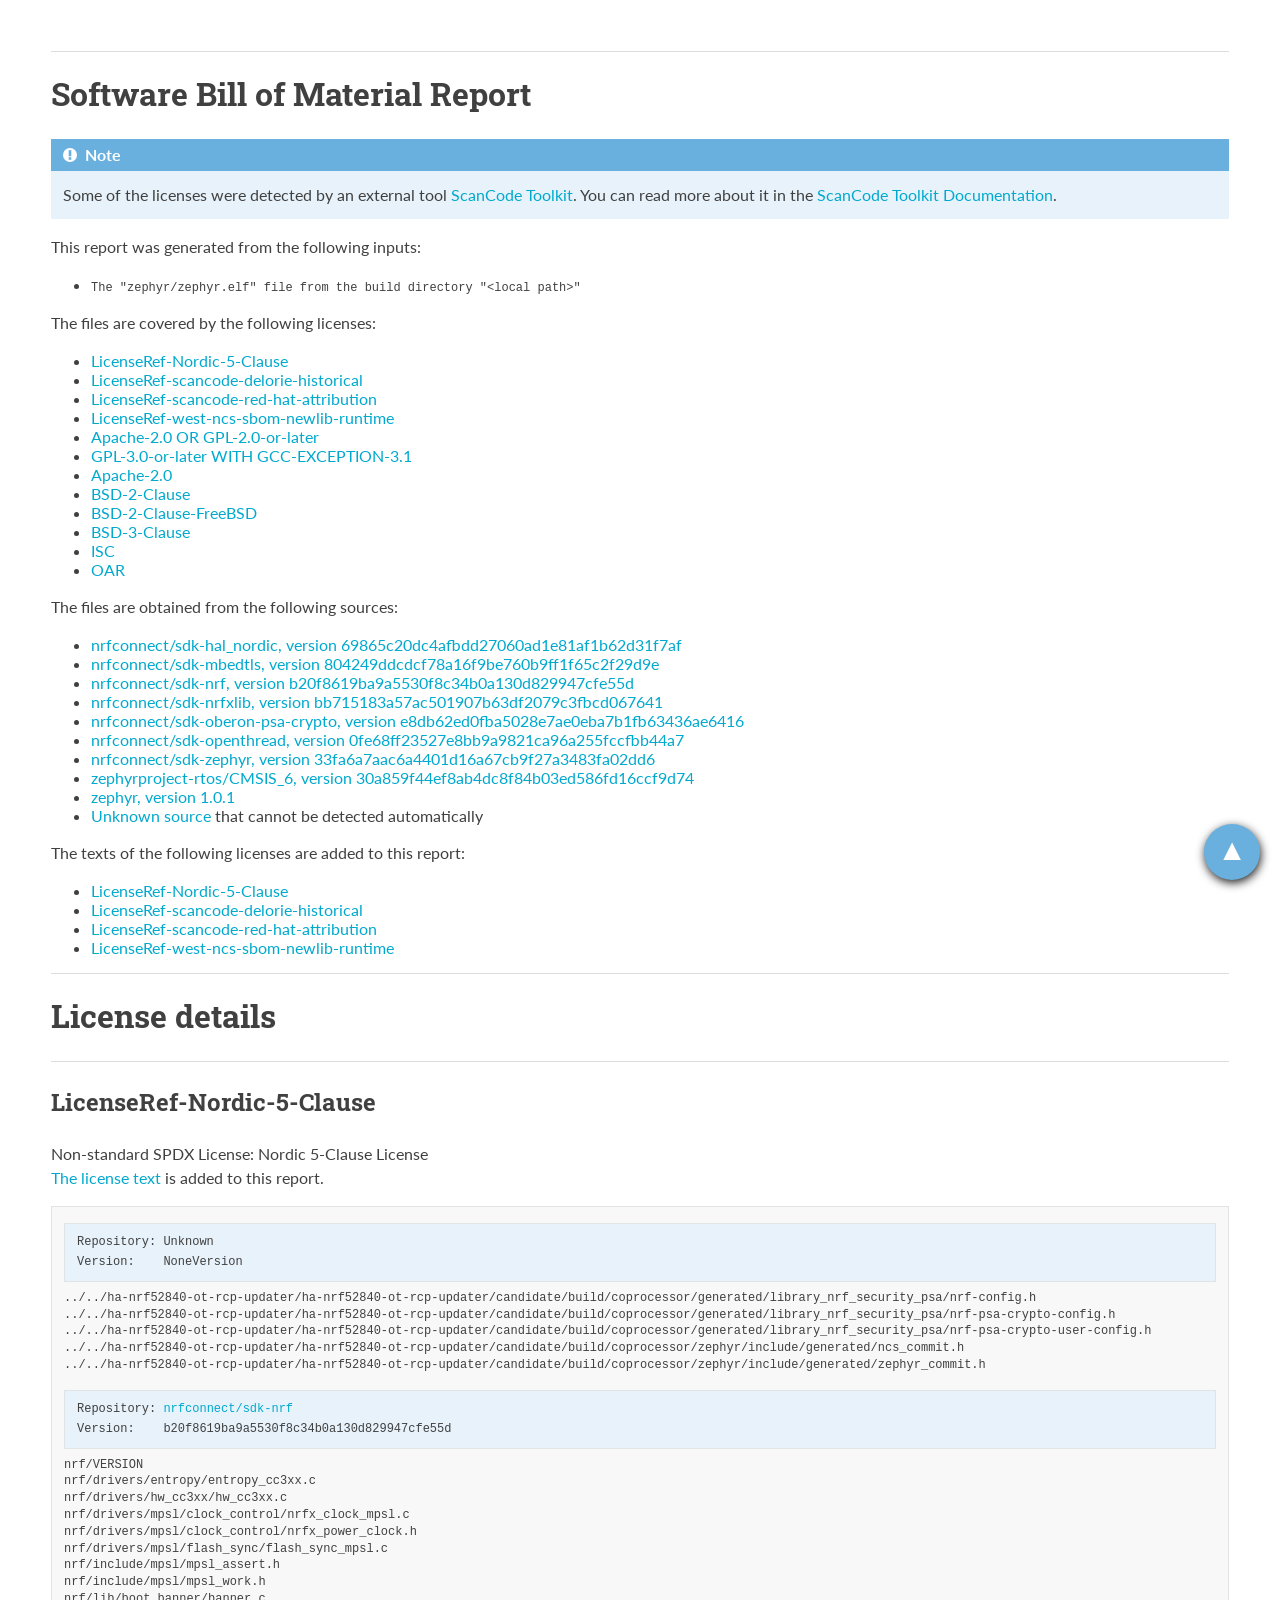
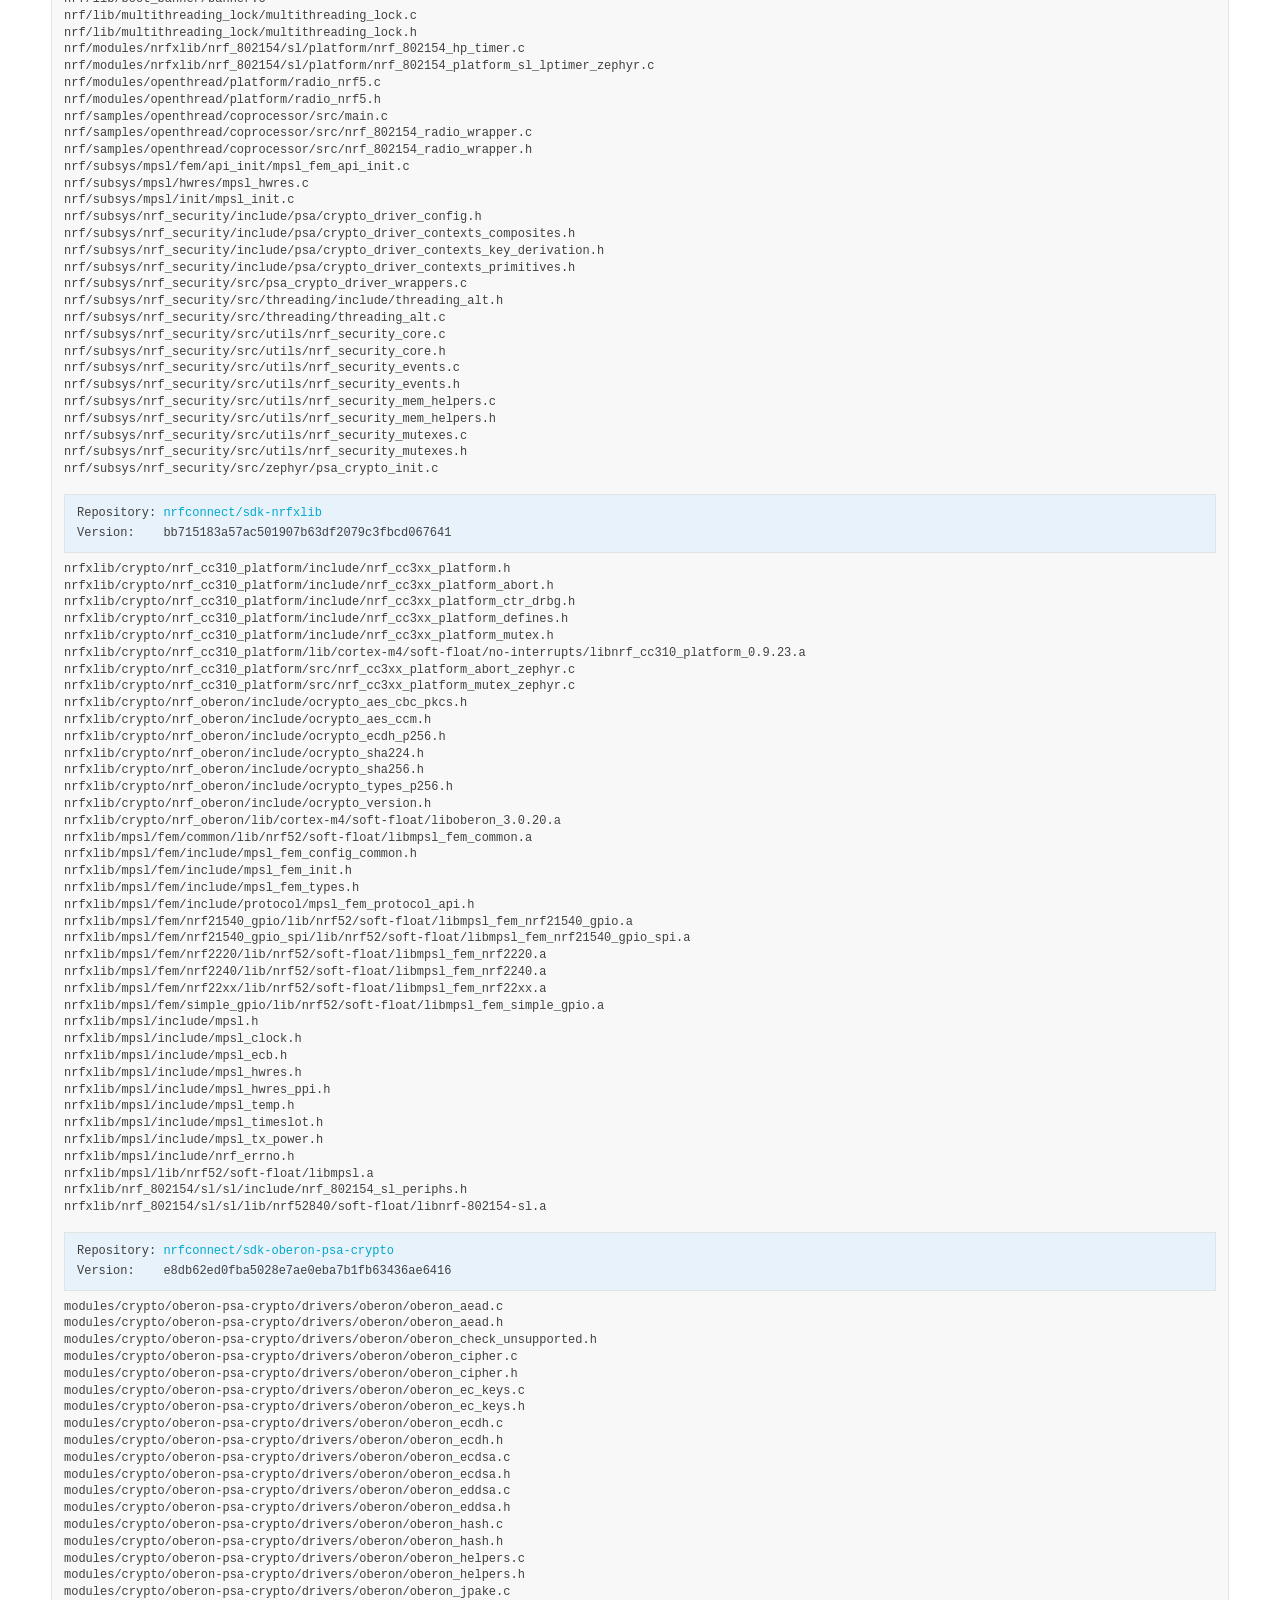
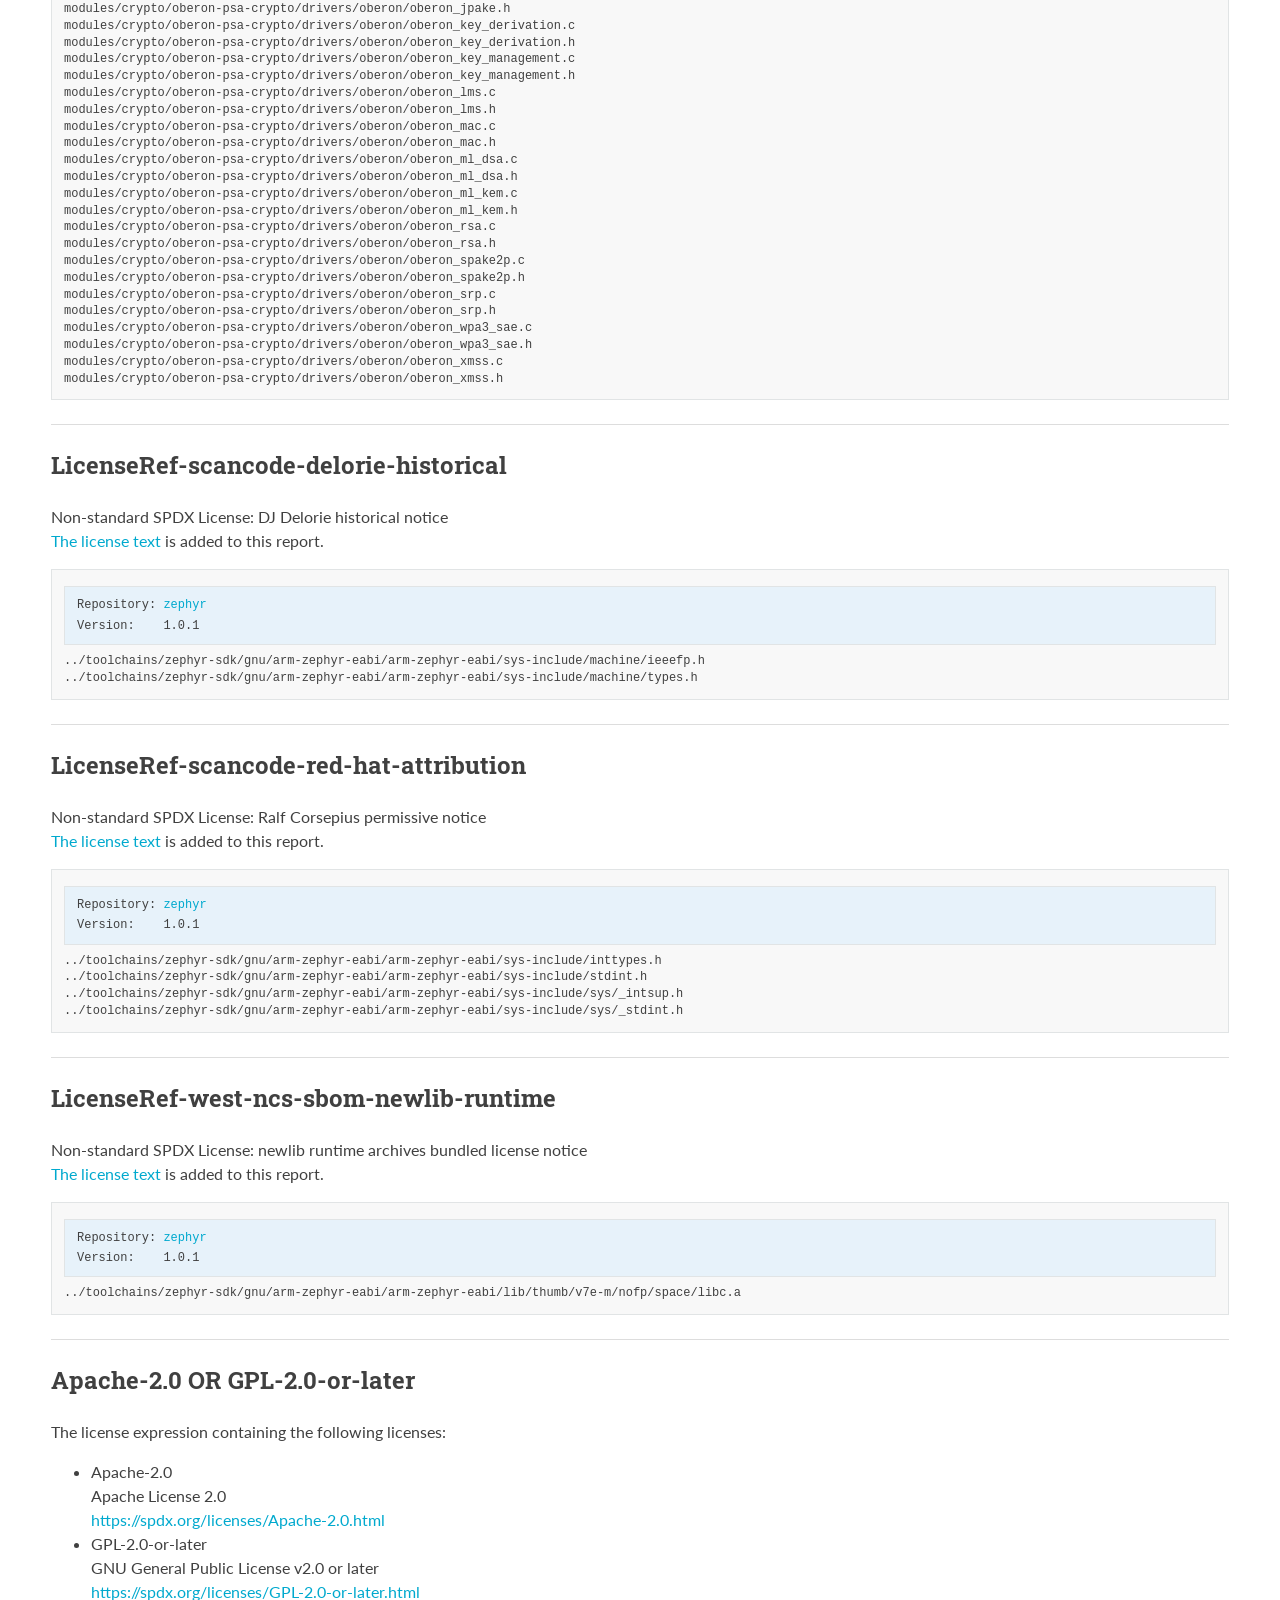
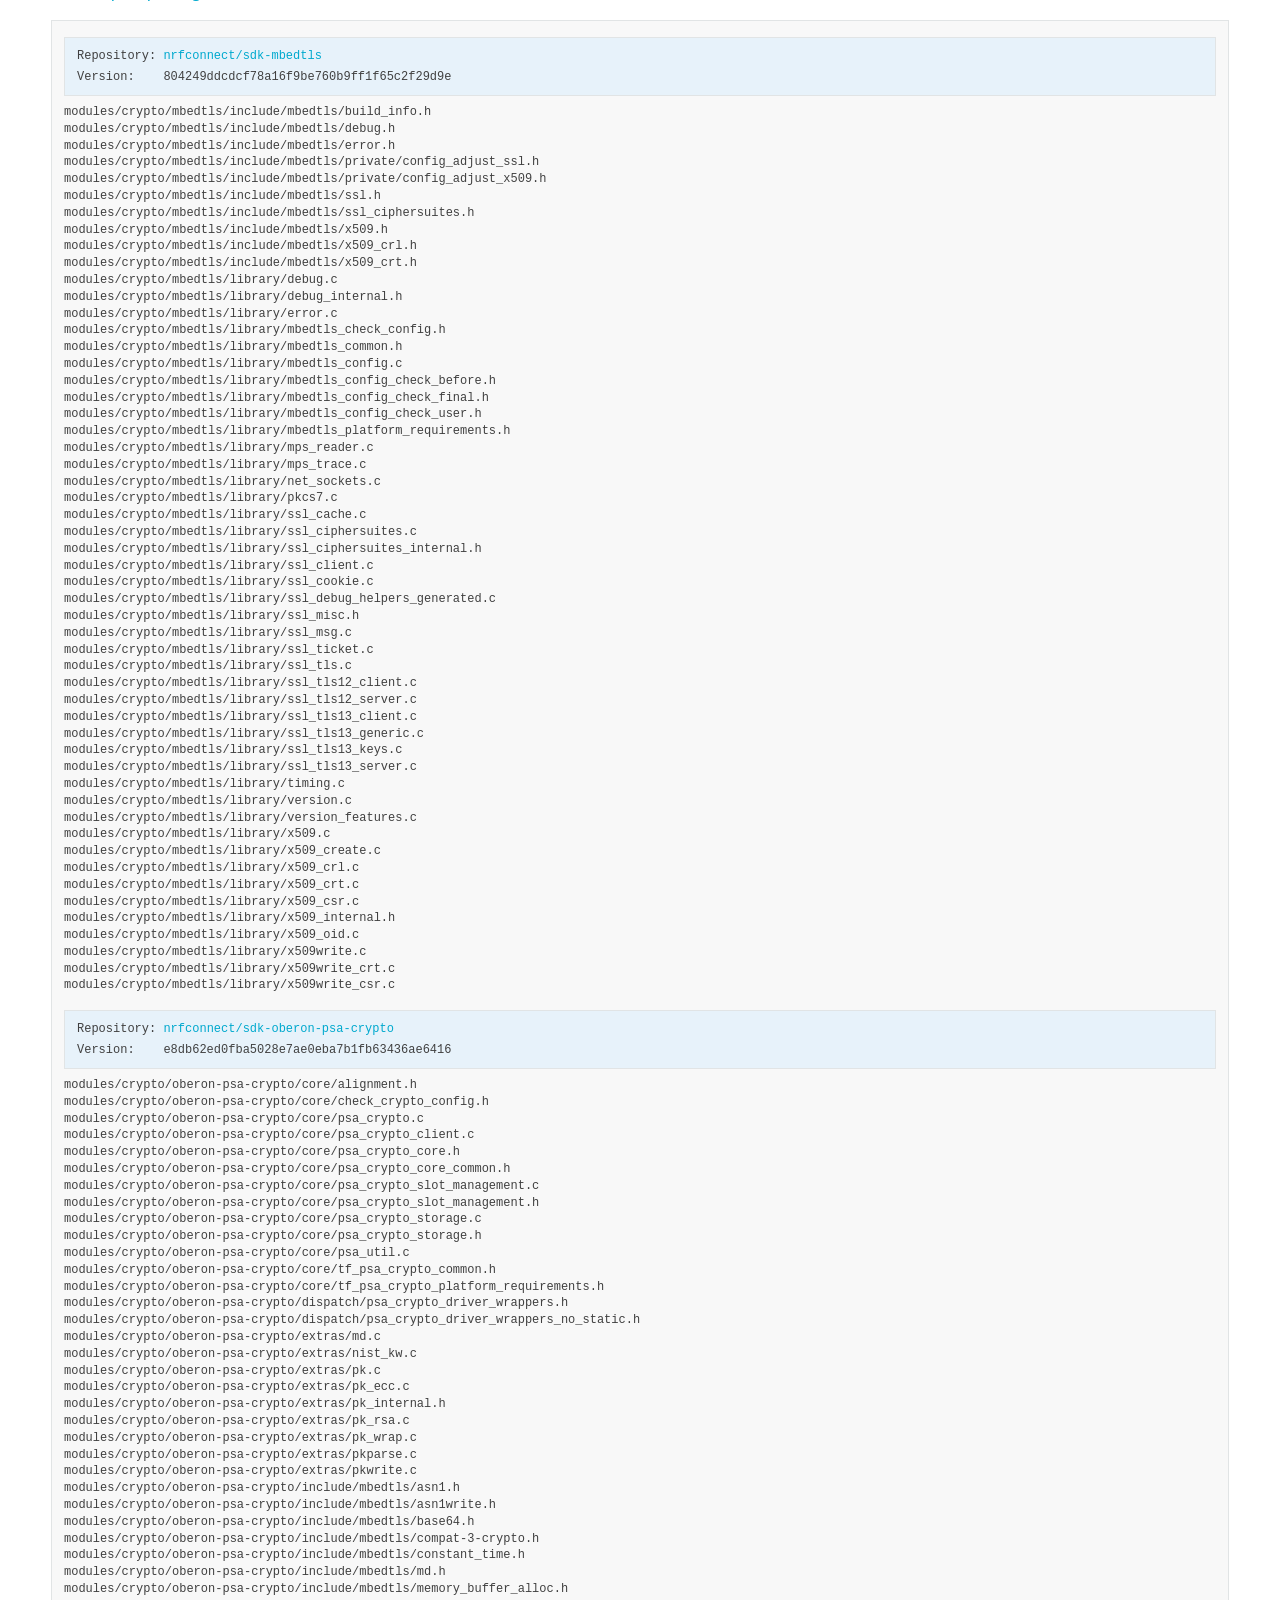
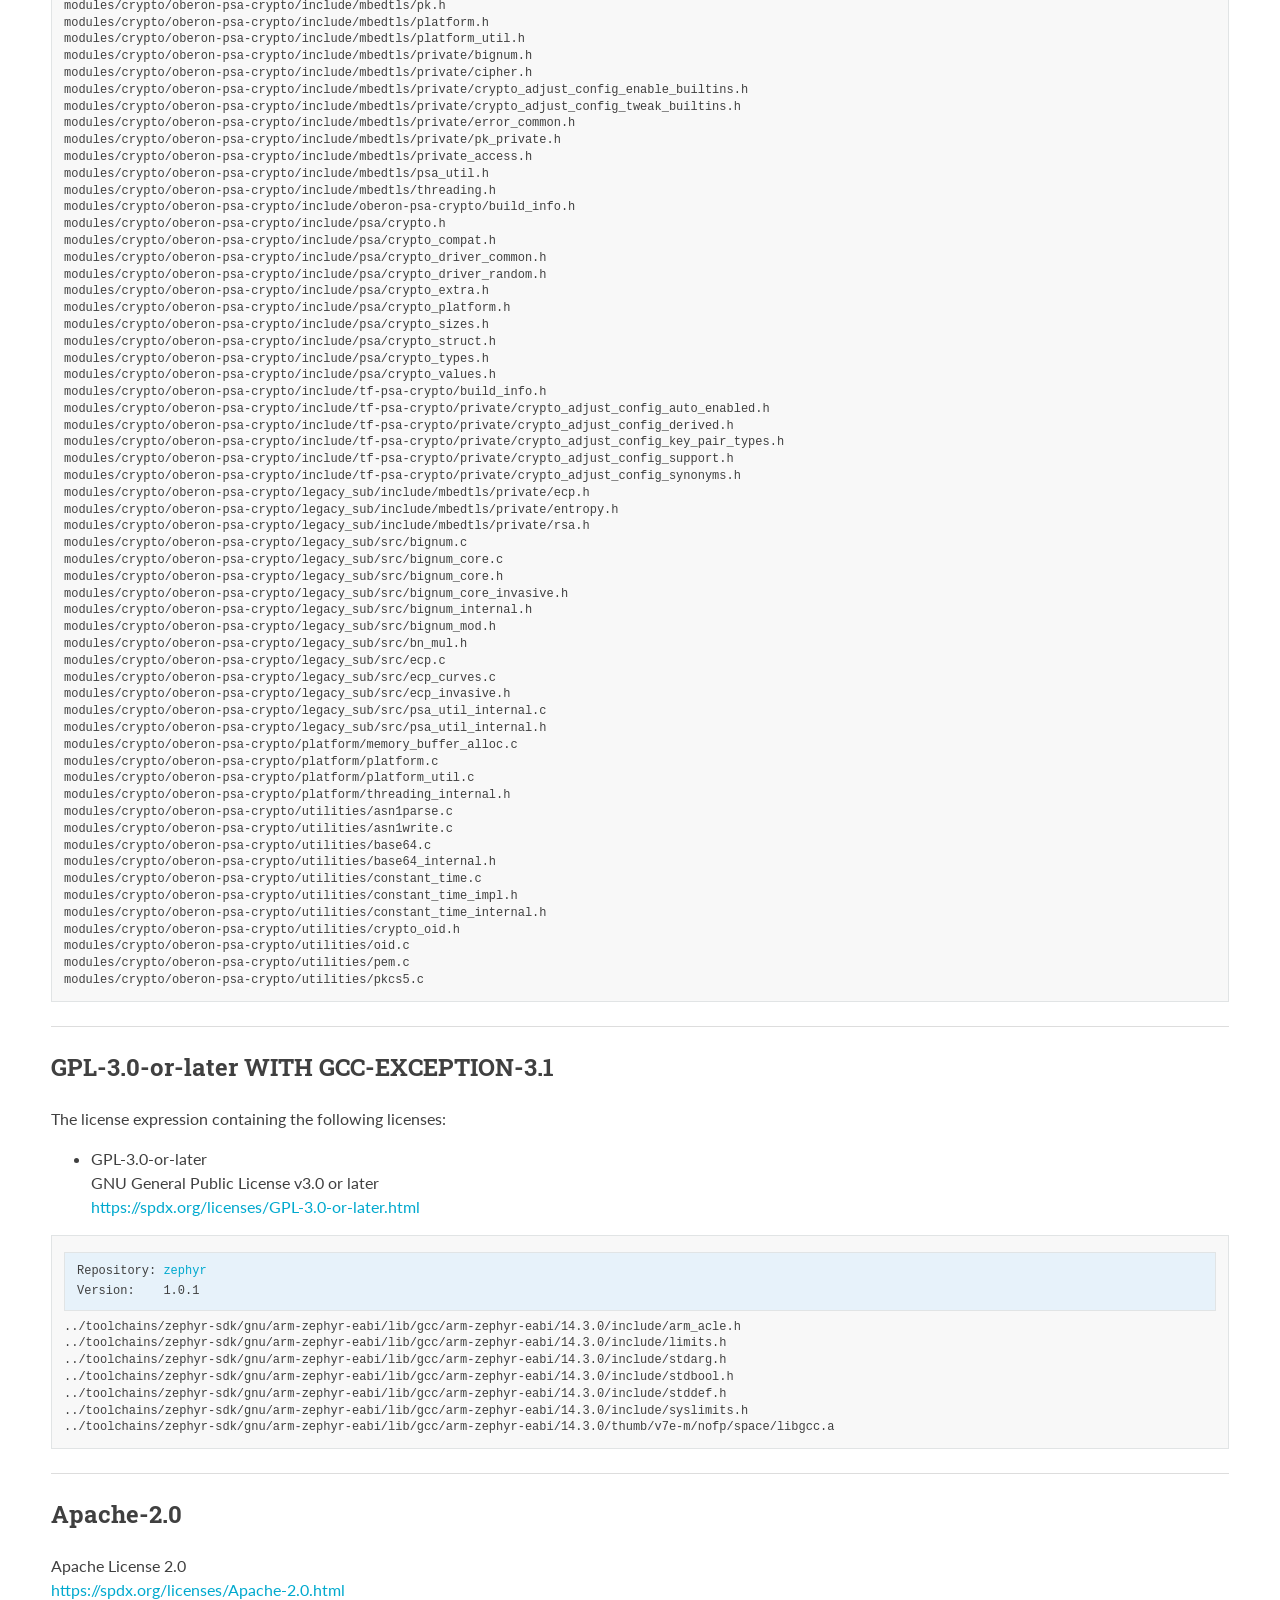
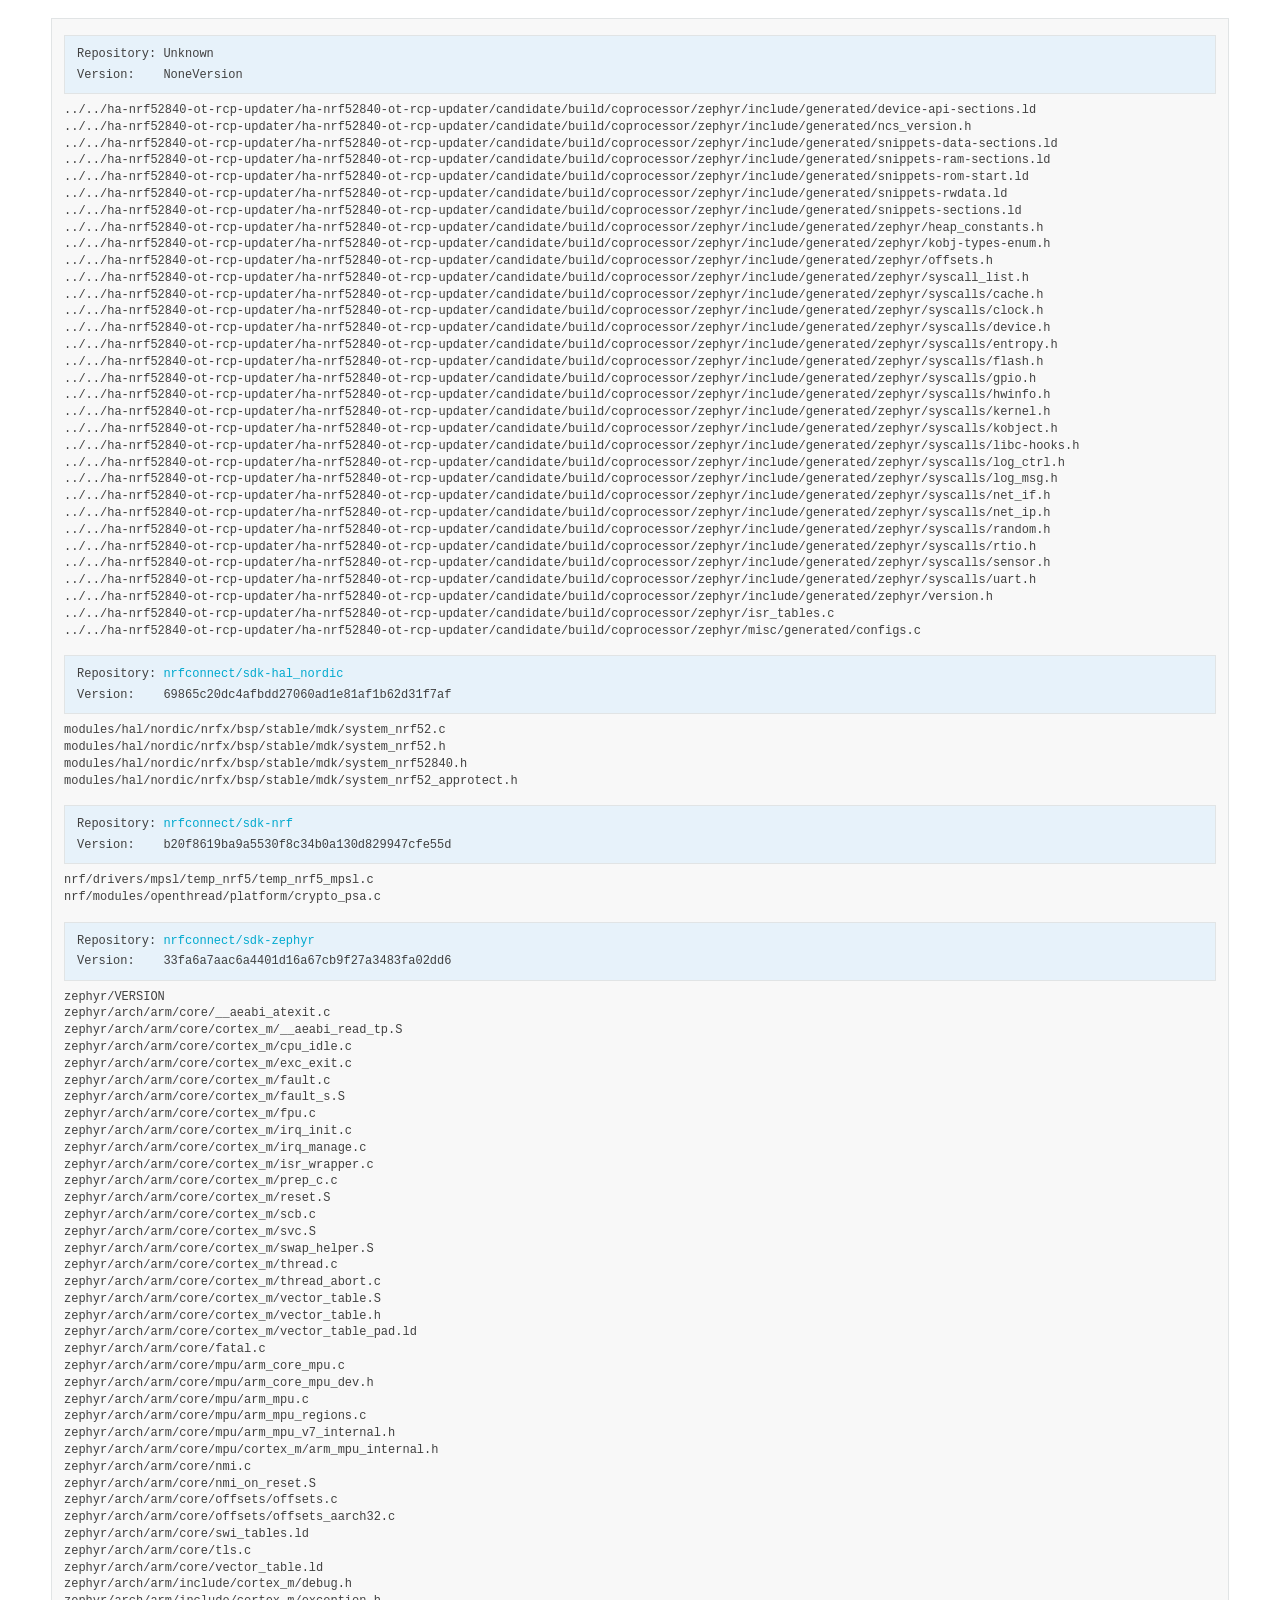
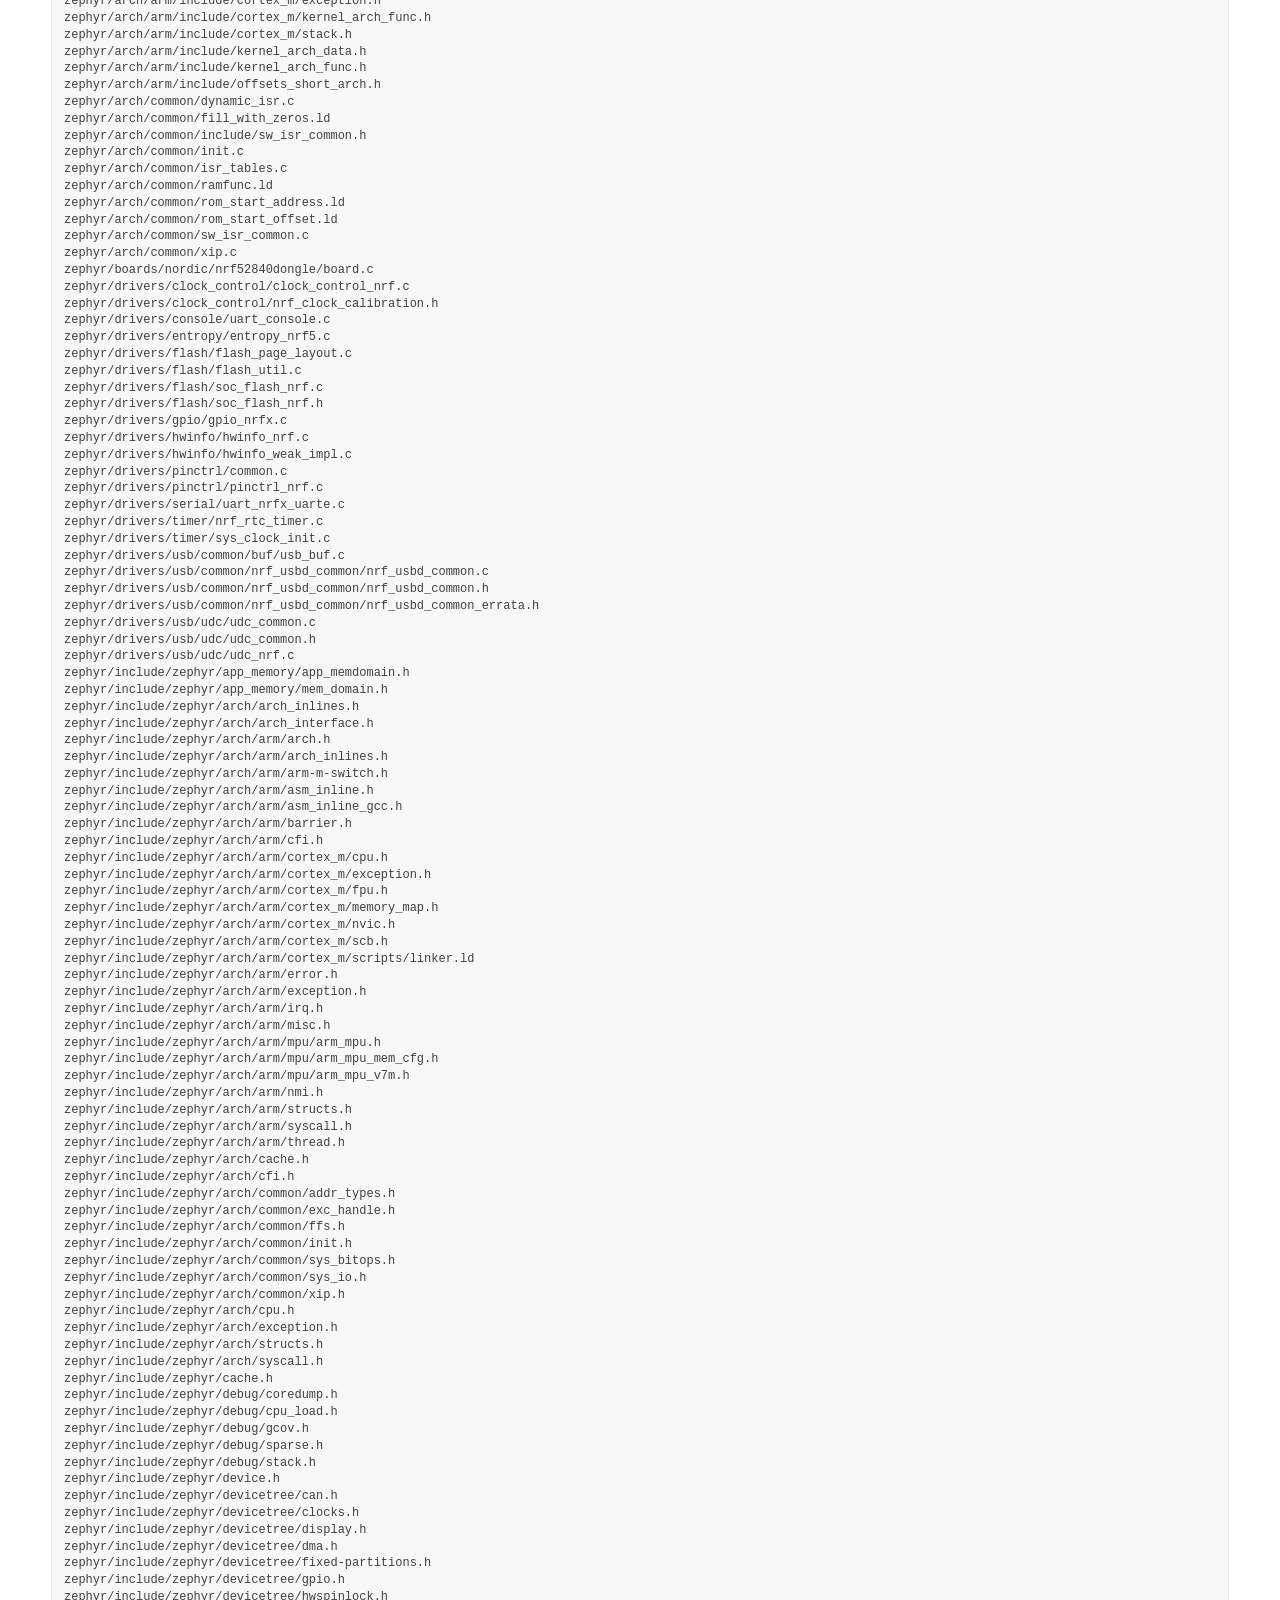
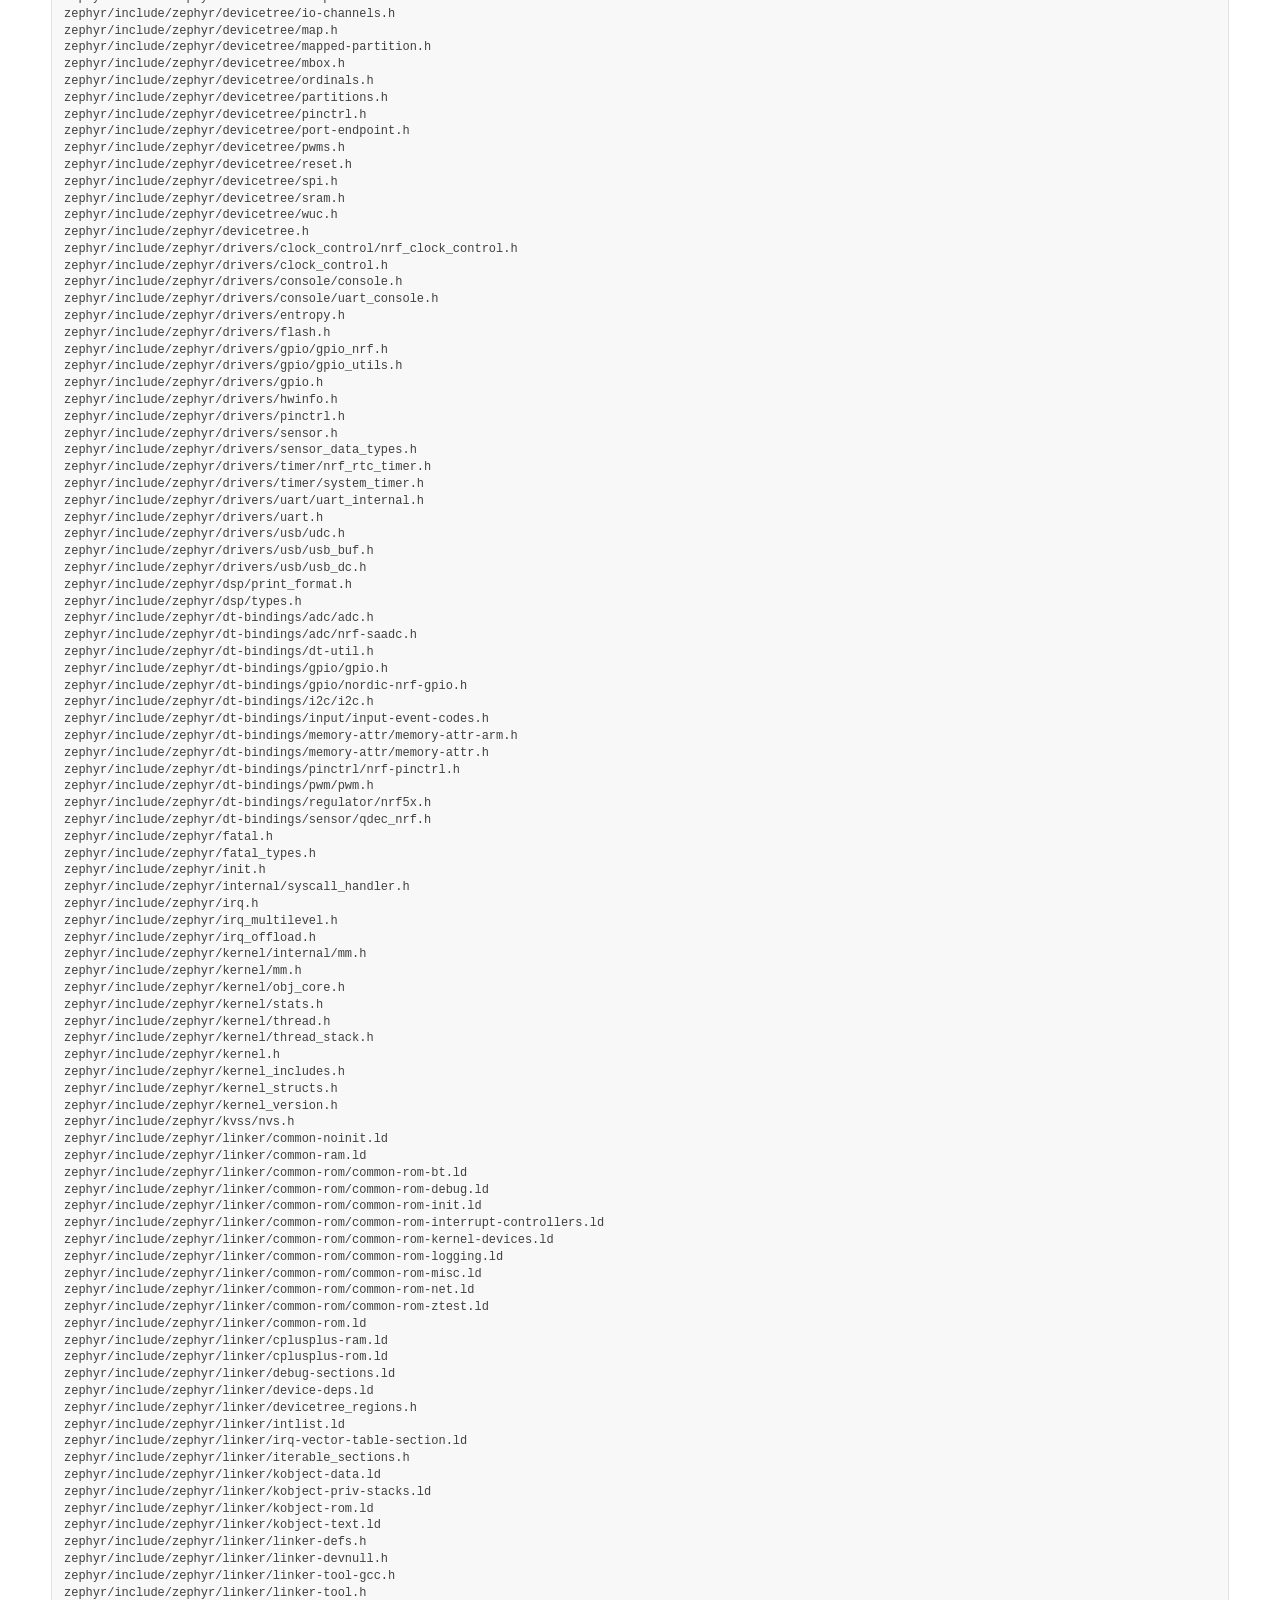
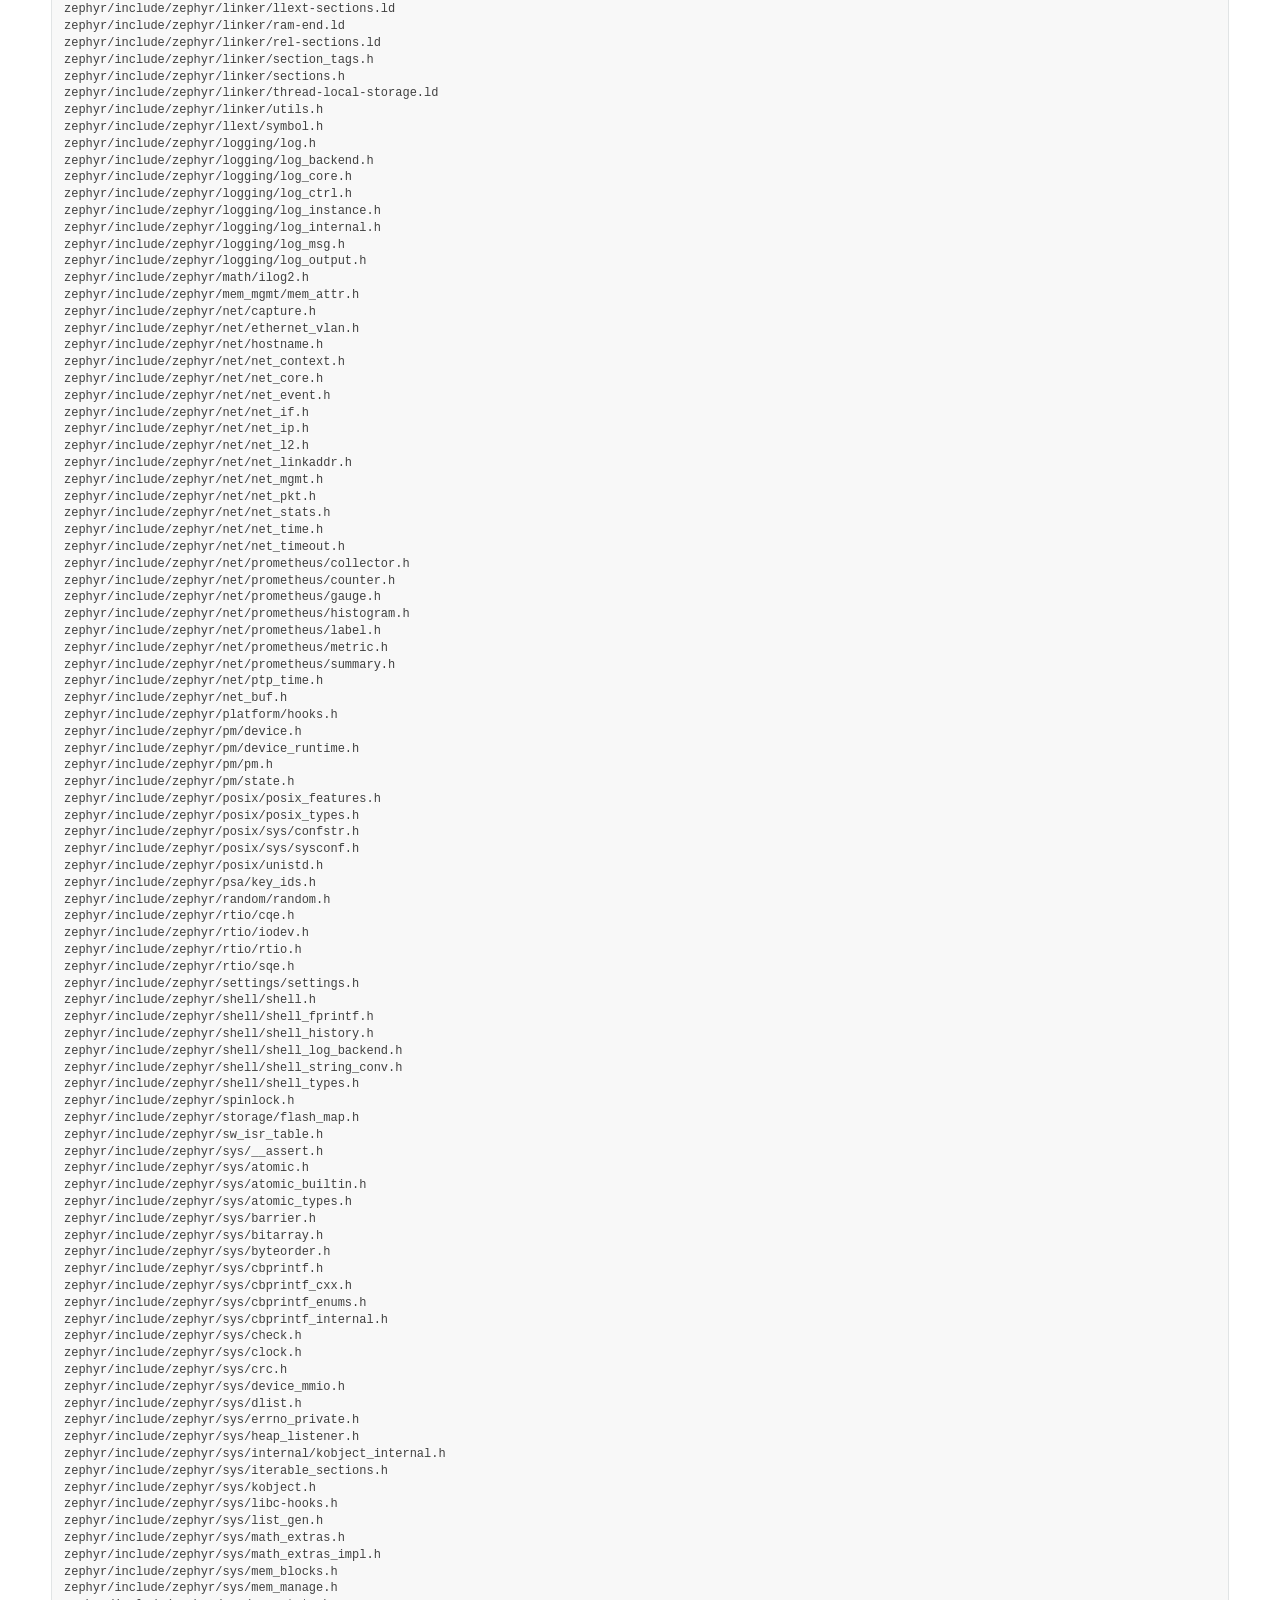
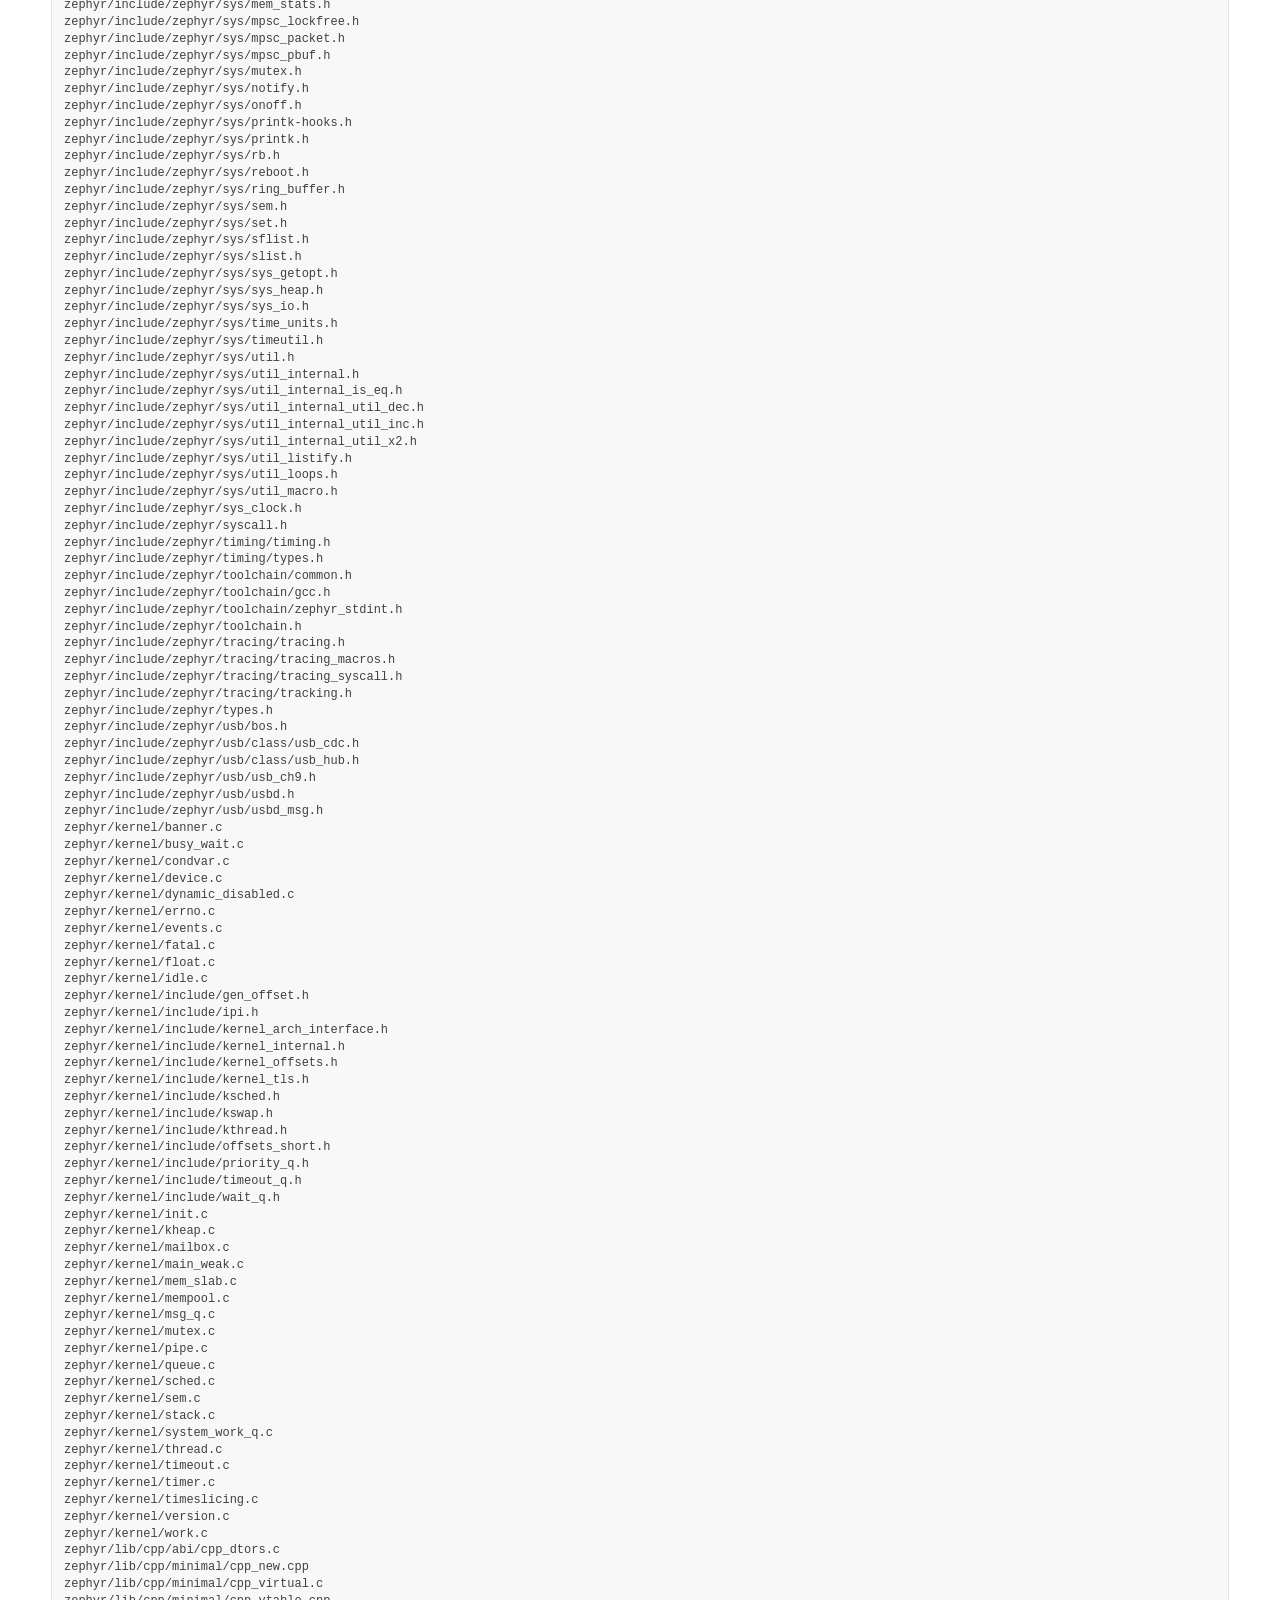
<file: firmware/nrf52840-ot-rcp-ncs-3.4.1.elf.sbom.html>
<!DOCTYPE html>
<html lang="en">
<head>
	<meta charset="UTF-8">
	<title>SBOM Report</title>
	<style>
		@import url('https://fonts.googleapis.com/css2?family=Lato&family=Roboto+Slab&display=swap');
		/* Nordic Default Theme */
		body {
			font-family: Lato,proxima-nova,Helvetica Neue,Arial,sans-serif;
			color: #404040;
			margin: 51px;
			font-size: 16px;
			background-color: white;
		}
		pre {
			font-family: SFMono-Regular,Menlo,Monaco,Consolas,Liberation Mono,Courier New,Courier,monospace;
			font-size: 12px;
			line-height: 1.4;
			padding: 12px;
			border: 1px solid #e1e4e5;
			margin: 1px 0 24px;
			background: #f8f8f8;
			min-width: fit-content;
		}
		pre.list {
			padding: 0px 12px 12px;
		}
		h1 {
			font-family: Roboto Slab,ff-tisa-web-pro,Georgia,Arial,sans-serif;
			border-top: 1px solid #ddd;
			padding-top: 20px;
			margin-top: 0px;
			margin-bottom: 24px;
		}
		h2 {
			font-family: Roboto Slab,ff-tisa-web-pro,Georgia,Arial,sans-serif;
			border-top: 1px solid #ddd;
			padding-top: 24px;
			margin-top: 0px;
			margin-bottom: 24px;
		}
		a {
			color: #00a9ce;
			text-decoration: none;
		}
		a:hover {
			color: #0077C8;
		}
		div, p {
			line-height: 24px;
			margin-block-start: 1em;
			margin-block-end: 1em;
			margin-inline-start: 0px;
			margin-inline-end: 0px;
		}
		.src {
			font-family: SFMono-Regular,Menlo,Monaco,Consolas,Liberation Mono,Courier New,Courier,monospace;
			font-size: 12px;
		}
		.fa {
			text-decoration: none;
			color: #404040;
		}
		.fa:hover {
			text-decoration: none;
			color: #0077C8;
		}
		div.package {
			background: #e7f2fa;
			color: #404040;
			padding: 8px 12px;
			margin: 16px 0px 8px;
			line-height: 1.7;
			border: 1px solid #e1e4e5;
		}
		span.modifications {
			font-weight: bold;
			display: inline-block;
			border: 1px solid #e1e4e5;
			padding: 3px 7px 2px;
			border-radius: 4px;
			background-color: white;
		}
		div.note-header {
			background: #6ab0de;
			color: white;
			font-weight: bold;
			padding: 4px 4px 4px 12px;
			margin-bottom: 0px;
		}
		div.note-content {
			background: #e7f2fa;
			color: #404040;
			padding: 12px;
			margin-top: 0px;
		}
		a#scroll-up {
			line-height: normal;
			position: fixed;
			bottom: 20px;
			right: 20px;
			display: block;
			background: #6ab0de;
			width: 56px;
			height: 50px;
			border-radius: 28px;
			color: white;
			text-align: center;
			font-size: 30px;
			padding-top: 6px;
			box-shadow: 1px 3px 10px 0px #222222
		}
		a#scroll-up:hover {
			box-shadow: 1px 3px 14px 3px #222222
		}
		span[class^="-icon-"] {
			width: 14px;
			height: 14px;
			vertical-align: -1px;
			display: inline-block;
			background-size: 100% 100%;
		}
		span.-icon-exclamation {
			background-image: url('data:image/svg+xml;charset=utf-8,%3C%3Fxml%20version%3D%221.0%22%20encoding%3D%22UTF-8%22%3F%3E%3Csvg%20version%3D%221.1%22%20viewBox%3D%220%200%2016%2016%22%20xmlns%3D%22http%3A%2F%2Fwww.w3.org%2F2000%2Fsvg%22%3E%3Ccircle%20cx%3D%228%22%20cy%3D%228%22%20r%3D%228%22%20fill%3D%22%23fff%22%2F%3E%3Crect%20x%3D%226.5%22%20y%3D%222.5%22%20width%3D%223%22%20height%3D%227%22%20fill%3D%22%236ab0de%22%2F%3E%3Crect%20x%3D%226.5%22%20y%3D%2210.5%22%20width%3D%223%22%20height%3D%223%22%20fill%3D%22%236ab0de%22%2F%3E%3C%2Fsvg%3E');
		}
		/* Dark Color Theme */
		@media (prefers-color-scheme: dark) {
			body {
				color: #cccccc;
				background-color: #292929;
			}
			pre {
				border: 1px solid #474747;
				background: #333333;
			}
			h2, h1 {
				border-top-color: #444444;
			}
			a:hover {
				color: #66d1e9;
			}
			.fa {
				color: #cccccc;
			}
			.fa:hover {
				color: #66d1e9;
			}
			div.package {
				background: #2c3e49;
				color: #cccccc;
				border: 1px solid #474747;
			}
			span.modifications {
				border: 1px solid #474747;
				background-color: #292929;
			}
			div.note-header, a#scroll-up {
				background: #447291;
			}
			div.note-content {
				background: #2c3e49;
				color: #cccccc;
			}
		}
		/* Visual Studio Code Color Theme */
		html[style*="--vscode"] body {
			color: var(--vscode-editor-foreground);
			background-color: var(--vscode-editor-background);
		}
		html[style*="--vscode"] pre {
			border: 1px solid var(--vscode-panel-border);
			background: var(--vscode-sideBar-background);
		}
		html[style*="--vscode"] h2, html[style*="--vscode"] h1 {
			border-top-color: var(--vscode-panel-border);
		}
		html[style*="--vscode"] a {
			color: var(--vscode-textLink-foreground);
			text-decoration: none;
		}
		html[style*="--vscode"] a:hover {
			text-decoration: underline;
			color: var(--vscode-textLink-activeForeground);
		}
		html[style*="--vscode"] .fa {
			color: var(--vscode-foreground);
		}
		html[style*="--vscode"] .fa:hover {
			text-decoration: none;
			color: var(--vscode-textLink-activeForeground);
		}
		html[style*="--vscode"] div.package {
			background: var(--vscode-quickInput-background);
			color: var(--vscode-quickInput-foreground);
			border: 1px solid var(--vscode-panel-border);
		}
		html[style*="--vscode"] span.modifications {
			border: 1px solid var(--vscode-panel-border);
			background-color: var(--vscode-quickInput-background);
		}
		html[style*="--vscode"] div.note-header, html[style*="--vscode"] a#scroll-up {
			text-decoration: none;
			background: var(--vscode-button-background);
			color: var(--vscode-button-foreground);
		}
		html[style*="--vscode"] div.note-content {
			background: var(--vscode-quickInput-background);
			color: var(--vscode-quickInput-foreground);
		}
	</style>
</head>

<body>
	<a id="scroll-up" href="#">▲</a>

	<h1>Software Bill of Material Report</h1>

	

	
	<div class="note-header">
		<span class="-icon-exclamation"></span>&nbsp; Note
	</div>
	<div class="note-content">
		Some of the licenses were detected by an external tool <a href="https://github.com/nexB/scancode-toolkit">ScanCode Toolkit</a>.
		You can read more about it in the <a href="https://scancode-toolkit.readthedocs.io/">ScanCode Toolkit Documentation</a>.
	</div>
	

	<div>This report was generated from the following inputs:</div>
	<ul>
		
		<li><span class="src">The &#34;zephyr/zephyr.elf&#34; file from the build directory &#34;&lt;local path&gt;&#34;</span></li>
		
	</ul>

	<div>The files are covered by the following licenses:</div>
	<ul>
		
		
		<li><a href="#LICENSEREF-NORDIC-5-CLAUSE">LicenseRef-Nordic-5-Clause</a></li>
		
		
		
		<li><a href="#LICENSEREF-SCANCODE-DELORIE-HISTORICAL">LicenseRef-scancode-delorie-historical</a></li>
		
		
		
		<li><a href="#LICENSEREF-SCANCODE-RED-HAT-ATTRIBUTION">LicenseRef-scancode-red-hat-attribution</a></li>
		
		
		
		<li><a href="#LICENSEREF-WEST-NCS-SBOM-NEWLIB-RUNTIME">LicenseRef-west-ncs-sbom-newlib-runtime</a></li>
		
		
		
		<li><a href="#APACHE-2.0 OR GPL-2.0-OR-LATER">Apache-2.0 OR GPL-2.0-or-later</a></li>
		
		
		
		<li><a href="#GPL-3.0-OR-LATER WITH GCC-EXCEPTION-3.1">GPL-3.0-or-later WITH GCC-EXCEPTION-3.1</a></li>
		
		
		
		<li><a href="#APACHE-2.0">Apache-2.0</a></li>
		
		
		
		<li><a href="#BSD-2-CLAUSE">BSD-2-Clause</a></li>
		
		
		
		<li><a href="#BSD-2-CLAUSE-FREEBSD">BSD-2-Clause-FreeBSD</a></li>
		
		
		
		<li><a href="#BSD-3-CLAUSE">BSD-3-Clause</a></li>
		
		
		
		
		
		
		
		<li><a href="#ISC">ISC</a></li>
		
		
		
		<li><a href="#OAR">OAR</a></li>
		
		
		
	</ul>

	<div>The files are obtained from the following sources:</div>
	<ul>
		
		
		
		
		
		<li><a href="#package#GIT#HTTPS://GITHUB.COM/NRFCONNECT/SDK-HAL_NORDIC#69865C20DC4AFBDD27060AD1E81AF1B62D31F7AF">nrfconnect/sdk-hal_nordic, version 69865c20dc4afbdd27060ad1e81af1b62d31f7af</a></li>
		
		
		
		<li><a href="#package#GIT#HTTPS://GITHUB.COM/NRFCONNECT/SDK-MBEDTLS#804249DDCDCF78A16F9BE760B9FF1F65C2F29D9E">nrfconnect/sdk-mbedtls, version 804249ddcdcf78a16f9be760b9ff1f65c2f29d9e</a></li>
		
		
		
		<li><a href="#package#GIT#HTTPS://GITHUB.COM/NRFCONNECT/SDK-NRF#B20F8619BA9A5530F8C34B0A130D829947CFE55D">nrfconnect/sdk-nrf, version b20f8619ba9a5530f8c34b0a130d829947cfe55d</a></li>
		
		
		
		<li><a href="#package#GIT#HTTPS://GITHUB.COM/NRFCONNECT/SDK-NRFXLIB#BB715183A57AC501907B63DF2079C3FBCD067641">nrfconnect/sdk-nrfxlib, version bb715183a57ac501907b63df2079c3fbcd067641</a></li>
		
		
		
		<li><a href="#package#GIT#HTTPS://GITHUB.COM/NRFCONNECT/SDK-OBERON-PSA-CRYPTO#E8DB62ED0FBA5028E7AE0EBA7B1FB63436AE6416">nrfconnect/sdk-oberon-psa-crypto, version e8db62ed0fba5028e7ae0eba7b1fb63436ae6416</a></li>
		
		
		
		<li><a href="#package#GIT#HTTPS://GITHUB.COM/NRFCONNECT/SDK-OPENTHREAD#0FE68FF23527E8BB9A9821CA96A255FCCFBB44A7">nrfconnect/sdk-openthread, version 0fe68ff23527e8bb9a9821ca96a255fccfbb44a7</a></li>
		
		
		
		<li><a href="#package#GIT#HTTPS://GITHUB.COM/NRFCONNECT/SDK-ZEPHYR#33FA6A7AAC6A4401D16A67CB9F27A3483FA02DD6">nrfconnect/sdk-zephyr, version 33fa6a7aac6a4401d16a67cb9f27a3483fa02dd6</a></li>
		
		
		
		
		
		<li><a href="#package#GIT#HTTPS://GITHUB.COM/ZEPHYRPROJECT-RTOS/CMSIS_6#30A859F44EF8AB4DC8F84B03ED586FD16CCF9D74">zephyrproject-rtos/CMSIS_6, version 30a859f44ef8ab4dc8f84b03ed586fd16ccf9d74</a></li>
		
		
		
		<li><a href="#package#TOOLCHAIN#ZEPHYR#1.0.1">zephyr, version 1.0.1</a></li>
		
		
		
		<li><a href="#no-package">Unknown source</a> that cannot be detected automatically</li>
		
	</ul>

	<div>The texts of the following licenses are added to this report:</div>
	<ul>
		
			<li><a href="#text-LICENSEREF-NORDIC-5-CLAUSE">LicenseRef-Nordic-5-Clause</a></li>
		
			<li><a href="#text-LICENSEREF-SCANCODE-DELORIE-HISTORICAL">LicenseRef-scancode-delorie-historical</a></li>
		
			<li><a href="#text-LICENSEREF-SCANCODE-RED-HAT-ATTRIBUTION">LicenseRef-scancode-red-hat-attribution</a></li>
		
			<li><a href="#text-LICENSEREF-WEST-NCS-SBOM-NEWLIB-RUNTIME">LicenseRef-west-ncs-sbom-newlib-runtime</a></li>
		
	</ul>

	<h1 id="license-details">License details</h1>

	

	
	
	<h2 id="LICENSEREF-NORDIC-5-CLAUSE">LicenseRef-Nordic-5-Clause</h2>
	<div>
		
			
				Non-standard SPDX License:
			
			
				Nordic 5-Clause License
			
			
			
				<br /><a href="#text-LICENSEREF-NORDIC-5-CLAUSE">The license text</a> is added to this report.
			
		
	</div>
	<pre class="list">
<div class="package" id="package##LICENSEREF-NORDIC-5-CLAUSE">Repository: Unknown
Version:    NoneVersion</div><span class="fa">../../ha-nrf52840-ot-rcp-updater/ha-nrf52840-ot-rcp-updater/candidate/build/coprocessor/generated/library_nrf_security_psa/nrf-config.h</span>
<span class="fa">../../ha-nrf52840-ot-rcp-updater/ha-nrf52840-ot-rcp-updater/candidate/build/coprocessor/generated/library_nrf_security_psa/nrf-psa-crypto-config.h</span>
<span class="fa">../../ha-nrf52840-ot-rcp-updater/ha-nrf52840-ot-rcp-updater/candidate/build/coprocessor/generated/library_nrf_security_psa/nrf-psa-crypto-user-config.h</span>
<span class="fa">../../ha-nrf52840-ot-rcp-updater/ha-nrf52840-ot-rcp-updater/candidate/build/coprocessor/zephyr/include/generated/ncs_commit.h</span>
<span class="fa">../../ha-nrf52840-ot-rcp-updater/ha-nrf52840-ot-rcp-updater/candidate/build/coprocessor/zephyr/include/generated/zephyr_commit.h</span>
<div class="package" id="package#GIT#HTTPS://GITHUB.COM/NRFCONNECT/SDK-NRF#B20F8619BA9A5530F8C34B0A130D829947CFE55D#LICENSEREF-NORDIC-5-CLAUSE">Repository: <a href="#package#GIT#HTTPS://GITHUB.COM/NRFCONNECT/SDK-NRF#B20F8619BA9A5530F8C34B0A130D829947CFE55D">nrfconnect/sdk-nrf</a>
Version:    b20f8619ba9a5530f8c34b0a130d829947cfe55d</div><span class="fa">nrf/VERSION</span>
<span class="fa">nrf/drivers/entropy/entropy_cc3xx.c</span>
<span class="fa">nrf/drivers/hw_cc3xx/hw_cc3xx.c</span>
<span class="fa">nrf/drivers/mpsl/clock_control/nrfx_clock_mpsl.c</span>
<span class="fa">nrf/drivers/mpsl/clock_control/nrfx_power_clock.h</span>
<span class="fa">nrf/drivers/mpsl/flash_sync/flash_sync_mpsl.c</span>
<span class="fa">nrf/include/mpsl/mpsl_assert.h</span>
<span class="fa">nrf/include/mpsl/mpsl_work.h</span>
<span class="fa">nrf/lib/boot_banner/banner.c</span>
<span class="fa">nrf/lib/multithreading_lock/multithreading_lock.c</span>
<span class="fa">nrf/lib/multithreading_lock/multithreading_lock.h</span>
<span class="fa">nrf/modules/nrfxlib/nrf_802154/sl/platform/nrf_802154_hp_timer.c</span>
<span class="fa">nrf/modules/nrfxlib/nrf_802154/sl/platform/nrf_802154_platform_sl_lptimer_zephyr.c</span>
<span class="fa">nrf/modules/openthread/platform/radio_nrf5.c</span>
<span class="fa">nrf/modules/openthread/platform/radio_nrf5.h</span>
<span class="fa">nrf/samples/openthread/coprocessor/src/main.c</span>
<span class="fa">nrf/samples/openthread/coprocessor/src/nrf_802154_radio_wrapper.c</span>
<span class="fa">nrf/samples/openthread/coprocessor/src/nrf_802154_radio_wrapper.h</span>
<span class="fa">nrf/subsys/mpsl/fem/api_init/mpsl_fem_api_init.c</span>
<span class="fa">nrf/subsys/mpsl/hwres/mpsl_hwres.c</span>
<span class="fa">nrf/subsys/mpsl/init/mpsl_init.c</span>
<span class="fa">nrf/subsys/nrf_security/include/psa/crypto_driver_config.h</span>
<span class="fa">nrf/subsys/nrf_security/include/psa/crypto_driver_contexts_composites.h</span>
<span class="fa">nrf/subsys/nrf_security/include/psa/crypto_driver_contexts_key_derivation.h</span>
<span class="fa">nrf/subsys/nrf_security/include/psa/crypto_driver_contexts_primitives.h</span>
<span class="fa">nrf/subsys/nrf_security/src/psa_crypto_driver_wrappers.c</span>
<span class="fa">nrf/subsys/nrf_security/src/threading/include/threading_alt.h</span>
<span class="fa">nrf/subsys/nrf_security/src/threading/threading_alt.c</span>
<span class="fa">nrf/subsys/nrf_security/src/utils/nrf_security_core.c</span>
<span class="fa">nrf/subsys/nrf_security/src/utils/nrf_security_core.h</span>
<span class="fa">nrf/subsys/nrf_security/src/utils/nrf_security_events.c</span>
<span class="fa">nrf/subsys/nrf_security/src/utils/nrf_security_events.h</span>
<span class="fa">nrf/subsys/nrf_security/src/utils/nrf_security_mem_helpers.c</span>
<span class="fa">nrf/subsys/nrf_security/src/utils/nrf_security_mem_helpers.h</span>
<span class="fa">nrf/subsys/nrf_security/src/utils/nrf_security_mutexes.c</span>
<span class="fa">nrf/subsys/nrf_security/src/utils/nrf_security_mutexes.h</span>
<span class="fa">nrf/subsys/nrf_security/src/zephyr/psa_crypto_init.c</span>
<div class="package" id="package#GIT#HTTPS://GITHUB.COM/NRFCONNECT/SDK-NRFXLIB#BB715183A57AC501907B63DF2079C3FBCD067641#LICENSEREF-NORDIC-5-CLAUSE">Repository: <a href="#package#GIT#HTTPS://GITHUB.COM/NRFCONNECT/SDK-NRFXLIB#BB715183A57AC501907B63DF2079C3FBCD067641">nrfconnect/sdk-nrfxlib</a>
Version:    bb715183a57ac501907b63df2079c3fbcd067641</div><span class="fa">nrfxlib/crypto/nrf_cc310_platform/include/nrf_cc3xx_platform.h</span>
<span class="fa">nrfxlib/crypto/nrf_cc310_platform/include/nrf_cc3xx_platform_abort.h</span>
<span class="fa">nrfxlib/crypto/nrf_cc310_platform/include/nrf_cc3xx_platform_ctr_drbg.h</span>
<span class="fa">nrfxlib/crypto/nrf_cc310_platform/include/nrf_cc3xx_platform_defines.h</span>
<span class="fa">nrfxlib/crypto/nrf_cc310_platform/include/nrf_cc3xx_platform_mutex.h</span>
<span class="fa">nrfxlib/crypto/nrf_cc310_platform/lib/cortex-m4/soft-float/no-interrupts/libnrf_cc310_platform_0.9.23.a</span>
<span class="fa">nrfxlib/crypto/nrf_cc310_platform/src/nrf_cc3xx_platform_abort_zephyr.c</span>
<span class="fa">nrfxlib/crypto/nrf_cc310_platform/src/nrf_cc3xx_platform_mutex_zephyr.c</span>
<span class="fa">nrfxlib/crypto/nrf_oberon/include/ocrypto_aes_cbc_pkcs.h</span>
<span class="fa">nrfxlib/crypto/nrf_oberon/include/ocrypto_aes_ccm.h</span>
<span class="fa">nrfxlib/crypto/nrf_oberon/include/ocrypto_ecdh_p256.h</span>
<span class="fa">nrfxlib/crypto/nrf_oberon/include/ocrypto_sha224.h</span>
<span class="fa">nrfxlib/crypto/nrf_oberon/include/ocrypto_sha256.h</span>
<span class="fa">nrfxlib/crypto/nrf_oberon/include/ocrypto_types_p256.h</span>
<span class="fa">nrfxlib/crypto/nrf_oberon/include/ocrypto_version.h</span>
<span class="fa">nrfxlib/crypto/nrf_oberon/lib/cortex-m4/soft-float/liboberon_3.0.20.a</span>
<span class="fa">nrfxlib/mpsl/fem/common/lib/nrf52/soft-float/libmpsl_fem_common.a</span>
<span class="fa">nrfxlib/mpsl/fem/include/mpsl_fem_config_common.h</span>
<span class="fa">nrfxlib/mpsl/fem/include/mpsl_fem_init.h</span>
<span class="fa">nrfxlib/mpsl/fem/include/mpsl_fem_types.h</span>
<span class="fa">nrfxlib/mpsl/fem/include/protocol/mpsl_fem_protocol_api.h</span>
<span class="fa">nrfxlib/mpsl/fem/nrf21540_gpio/lib/nrf52/soft-float/libmpsl_fem_nrf21540_gpio.a</span>
<span class="fa">nrfxlib/mpsl/fem/nrf21540_gpio_spi/lib/nrf52/soft-float/libmpsl_fem_nrf21540_gpio_spi.a</span>
<span class="fa">nrfxlib/mpsl/fem/nrf2220/lib/nrf52/soft-float/libmpsl_fem_nrf2220.a</span>
<span class="fa">nrfxlib/mpsl/fem/nrf2240/lib/nrf52/soft-float/libmpsl_fem_nrf2240.a</span>
<span class="fa">nrfxlib/mpsl/fem/nrf22xx/lib/nrf52/soft-float/libmpsl_fem_nrf22xx.a</span>
<span class="fa">nrfxlib/mpsl/fem/simple_gpio/lib/nrf52/soft-float/libmpsl_fem_simple_gpio.a</span>
<span class="fa">nrfxlib/mpsl/include/mpsl.h</span>
<span class="fa">nrfxlib/mpsl/include/mpsl_clock.h</span>
<span class="fa">nrfxlib/mpsl/include/mpsl_ecb.h</span>
<span class="fa">nrfxlib/mpsl/include/mpsl_hwres.h</span>
<span class="fa">nrfxlib/mpsl/include/mpsl_hwres_ppi.h</span>
<span class="fa">nrfxlib/mpsl/include/mpsl_temp.h</span>
<span class="fa">nrfxlib/mpsl/include/mpsl_timeslot.h</span>
<span class="fa">nrfxlib/mpsl/include/mpsl_tx_power.h</span>
<span class="fa">nrfxlib/mpsl/include/nrf_errno.h</span>
<span class="fa">nrfxlib/mpsl/lib/nrf52/soft-float/libmpsl.a</span>
<span class="fa">nrfxlib/nrf_802154/sl/sl/include/nrf_802154_sl_periphs.h</span>
<span class="fa">nrfxlib/nrf_802154/sl/sl/lib/nrf52840/soft-float/libnrf-802154-sl.a</span>
<div class="package" id="package#GIT#HTTPS://GITHUB.COM/NRFCONNECT/SDK-OBERON-PSA-CRYPTO#E8DB62ED0FBA5028E7AE0EBA7B1FB63436AE6416#LICENSEREF-NORDIC-5-CLAUSE">Repository: <a href="#package#GIT#HTTPS://GITHUB.COM/NRFCONNECT/SDK-OBERON-PSA-CRYPTO#E8DB62ED0FBA5028E7AE0EBA7B1FB63436AE6416">nrfconnect/sdk-oberon-psa-crypto</a>
Version:    e8db62ed0fba5028e7ae0eba7b1fb63436ae6416</div><span class="fa">modules/crypto/oberon-psa-crypto/drivers/oberon/oberon_aead.c</span>
<span class="fa">modules/crypto/oberon-psa-crypto/drivers/oberon/oberon_aead.h</span>
<span class="fa">modules/crypto/oberon-psa-crypto/drivers/oberon/oberon_check_unsupported.h</span>
<span class="fa">modules/crypto/oberon-psa-crypto/drivers/oberon/oberon_cipher.c</span>
<span class="fa">modules/crypto/oberon-psa-crypto/drivers/oberon/oberon_cipher.h</span>
<span class="fa">modules/crypto/oberon-psa-crypto/drivers/oberon/oberon_ec_keys.c</span>
<span class="fa">modules/crypto/oberon-psa-crypto/drivers/oberon/oberon_ec_keys.h</span>
<span class="fa">modules/crypto/oberon-psa-crypto/drivers/oberon/oberon_ecdh.c</span>
<span class="fa">modules/crypto/oberon-psa-crypto/drivers/oberon/oberon_ecdh.h</span>
<span class="fa">modules/crypto/oberon-psa-crypto/drivers/oberon/oberon_ecdsa.c</span>
<span class="fa">modules/crypto/oberon-psa-crypto/drivers/oberon/oberon_ecdsa.h</span>
<span class="fa">modules/crypto/oberon-psa-crypto/drivers/oberon/oberon_eddsa.c</span>
<span class="fa">modules/crypto/oberon-psa-crypto/drivers/oberon/oberon_eddsa.h</span>
<span class="fa">modules/crypto/oberon-psa-crypto/drivers/oberon/oberon_hash.c</span>
<span class="fa">modules/crypto/oberon-psa-crypto/drivers/oberon/oberon_hash.h</span>
<span class="fa">modules/crypto/oberon-psa-crypto/drivers/oberon/oberon_helpers.c</span>
<span class="fa">modules/crypto/oberon-psa-crypto/drivers/oberon/oberon_helpers.h</span>
<span class="fa">modules/crypto/oberon-psa-crypto/drivers/oberon/oberon_jpake.c</span>
<span class="fa">modules/crypto/oberon-psa-crypto/drivers/oberon/oberon_jpake.h</span>
<span class="fa">modules/crypto/oberon-psa-crypto/drivers/oberon/oberon_key_derivation.c</span>
<span class="fa">modules/crypto/oberon-psa-crypto/drivers/oberon/oberon_key_derivation.h</span>
<span class="fa">modules/crypto/oberon-psa-crypto/drivers/oberon/oberon_key_management.c</span>
<span class="fa">modules/crypto/oberon-psa-crypto/drivers/oberon/oberon_key_management.h</span>
<span class="fa">modules/crypto/oberon-psa-crypto/drivers/oberon/oberon_lms.c</span>
<span class="fa">modules/crypto/oberon-psa-crypto/drivers/oberon/oberon_lms.h</span>
<span class="fa">modules/crypto/oberon-psa-crypto/drivers/oberon/oberon_mac.c</span>
<span class="fa">modules/crypto/oberon-psa-crypto/drivers/oberon/oberon_mac.h</span>
<span class="fa">modules/crypto/oberon-psa-crypto/drivers/oberon/oberon_ml_dsa.c</span>
<span class="fa">modules/crypto/oberon-psa-crypto/drivers/oberon/oberon_ml_dsa.h</span>
<span class="fa">modules/crypto/oberon-psa-crypto/drivers/oberon/oberon_ml_kem.c</span>
<span class="fa">modules/crypto/oberon-psa-crypto/drivers/oberon/oberon_ml_kem.h</span>
<span class="fa">modules/crypto/oberon-psa-crypto/drivers/oberon/oberon_rsa.c</span>
<span class="fa">modules/crypto/oberon-psa-crypto/drivers/oberon/oberon_rsa.h</span>
<span class="fa">modules/crypto/oberon-psa-crypto/drivers/oberon/oberon_spake2p.c</span>
<span class="fa">modules/crypto/oberon-psa-crypto/drivers/oberon/oberon_spake2p.h</span>
<span class="fa">modules/crypto/oberon-psa-crypto/drivers/oberon/oberon_srp.c</span>
<span class="fa">modules/crypto/oberon-psa-crypto/drivers/oberon/oberon_srp.h</span>
<span class="fa">modules/crypto/oberon-psa-crypto/drivers/oberon/oberon_wpa3_sae.c</span>
<span class="fa">modules/crypto/oberon-psa-crypto/drivers/oberon/oberon_wpa3_sae.h</span>
<span class="fa">modules/crypto/oberon-psa-crypto/drivers/oberon/oberon_xmss.c</span>
<span class="fa">modules/crypto/oberon-psa-crypto/drivers/oberon/oberon_xmss.h</span>
</pre>
	
	
	
	<h2 id="LICENSEREF-SCANCODE-DELORIE-HISTORICAL">LicenseRef-scancode-delorie-historical</h2>
	<div>
		
			
				Non-standard SPDX License:
			
			
				DJ Delorie historical notice
			
			
			
				<br /><a href="#text-LICENSEREF-SCANCODE-DELORIE-HISTORICAL">The license text</a> is added to this report.
			
		
	</div>
	<pre class="list">
<div class="package" id="package#TOOLCHAIN#ZEPHYR#1.0.1#LICENSEREF-SCANCODE-DELORIE-HISTORICAL">Repository: <a href="#package#TOOLCHAIN#ZEPHYR#1.0.1">zephyr</a>
Version:    1.0.1</div><span class="fa">../toolchains/zephyr-sdk/gnu/arm-zephyr-eabi/arm-zephyr-eabi/sys-include/machine/ieeefp.h</span>
<span class="fa">../toolchains/zephyr-sdk/gnu/arm-zephyr-eabi/arm-zephyr-eabi/sys-include/machine/types.h</span>
</pre>
	
	
	
	<h2 id="LICENSEREF-SCANCODE-RED-HAT-ATTRIBUTION">LicenseRef-scancode-red-hat-attribution</h2>
	<div>
		
			
				Non-standard SPDX License:
			
			
				Ralf Corsepius permissive notice
			
			
			
				<br /><a href="#text-LICENSEREF-SCANCODE-RED-HAT-ATTRIBUTION">The license text</a> is added to this report.
			
		
	</div>
	<pre class="list">
<div class="package" id="package#TOOLCHAIN#ZEPHYR#1.0.1#LICENSEREF-SCANCODE-RED-HAT-ATTRIBUTION">Repository: <a href="#package#TOOLCHAIN#ZEPHYR#1.0.1">zephyr</a>
Version:    1.0.1</div><span class="fa">../toolchains/zephyr-sdk/gnu/arm-zephyr-eabi/arm-zephyr-eabi/sys-include/inttypes.h</span>
<span class="fa">../toolchains/zephyr-sdk/gnu/arm-zephyr-eabi/arm-zephyr-eabi/sys-include/stdint.h</span>
<span class="fa">../toolchains/zephyr-sdk/gnu/arm-zephyr-eabi/arm-zephyr-eabi/sys-include/sys/_intsup.h</span>
<span class="fa">../toolchains/zephyr-sdk/gnu/arm-zephyr-eabi/arm-zephyr-eabi/sys-include/sys/_stdint.h</span>
</pre>
	
	
	
	<h2 id="LICENSEREF-WEST-NCS-SBOM-NEWLIB-RUNTIME">LicenseRef-west-ncs-sbom-newlib-runtime</h2>
	<div>
		
			
				Non-standard SPDX License:
			
			
				newlib runtime archives bundled license notice
			
			
			
				<br /><a href="#text-LICENSEREF-WEST-NCS-SBOM-NEWLIB-RUNTIME">The license text</a> is added to this report.
			
		
	</div>
	<pre class="list">
<div class="package" id="package#TOOLCHAIN#ZEPHYR#1.0.1#LICENSEREF-WEST-NCS-SBOM-NEWLIB-RUNTIME">Repository: <a href="#package#TOOLCHAIN#ZEPHYR#1.0.1">zephyr</a>
Version:    1.0.1</div><span class="fa">../toolchains/zephyr-sdk/gnu/arm-zephyr-eabi/arm-zephyr-eabi/lib/thumb/v7e-m/nofp/space/libc.a</span>
</pre>
	
	
	
	<h2 id="APACHE-2.0 OR GPL-2.0-OR-LATER">Apache-2.0 OR GPL-2.0-or-later</h2>
	<div>
		
			The license expression
			
			
				containing the following licenses:<ul>
				
					<li>
					Apache-2.0<br />
					
					
						Apache License 2.0
					
					
						<br /><a href="https://spdx.org/licenses/Apache-2.0.html">https://spdx.org/licenses/Apache-2.0.html</a>
					
					
					</li>
				
					<li>
					GPL-2.0-or-later<br />
					
					
						GNU General Public License v2.0 or later
					
					
						<br /><a href="https://spdx.org/licenses/GPL-2.0-or-later.html">https://spdx.org/licenses/GPL-2.0-or-later.html</a>
					
					
					</li>
				
			
			</ul>
		
	</div>
	<pre class="list">
<div class="package" id="package#GIT#HTTPS://GITHUB.COM/NRFCONNECT/SDK-MBEDTLS#804249DDCDCF78A16F9BE760B9FF1F65C2F29D9E#APACHE-2.0 OR GPL-2.0-OR-LATER">Repository: <a href="#package#GIT#HTTPS://GITHUB.COM/NRFCONNECT/SDK-MBEDTLS#804249DDCDCF78A16F9BE760B9FF1F65C2F29D9E">nrfconnect/sdk-mbedtls</a>
Version:    804249ddcdcf78a16f9be760b9ff1f65c2f29d9e</div><span class="fa">modules/crypto/mbedtls/include/mbedtls/build_info.h</span>
<span class="fa">modules/crypto/mbedtls/include/mbedtls/debug.h</span>
<span class="fa">modules/crypto/mbedtls/include/mbedtls/error.h</span>
<span class="fa">modules/crypto/mbedtls/include/mbedtls/private/config_adjust_ssl.h</span>
<span class="fa">modules/crypto/mbedtls/include/mbedtls/private/config_adjust_x509.h</span>
<span class="fa">modules/crypto/mbedtls/include/mbedtls/ssl.h</span>
<span class="fa">modules/crypto/mbedtls/include/mbedtls/ssl_ciphersuites.h</span>
<span class="fa">modules/crypto/mbedtls/include/mbedtls/x509.h</span>
<span class="fa">modules/crypto/mbedtls/include/mbedtls/x509_crl.h</span>
<span class="fa">modules/crypto/mbedtls/include/mbedtls/x509_crt.h</span>
<span class="fa">modules/crypto/mbedtls/library/debug.c</span>
<span class="fa">modules/crypto/mbedtls/library/debug_internal.h</span>
<span class="fa">modules/crypto/mbedtls/library/error.c</span>
<span class="fa">modules/crypto/mbedtls/library/mbedtls_check_config.h</span>
<span class="fa">modules/crypto/mbedtls/library/mbedtls_common.h</span>
<span class="fa">modules/crypto/mbedtls/library/mbedtls_config.c</span>
<span class="fa">modules/crypto/mbedtls/library/mbedtls_config_check_before.h</span>
<span class="fa">modules/crypto/mbedtls/library/mbedtls_config_check_final.h</span>
<span class="fa">modules/crypto/mbedtls/library/mbedtls_config_check_user.h</span>
<span class="fa">modules/crypto/mbedtls/library/mbedtls_platform_requirements.h</span>
<span class="fa">modules/crypto/mbedtls/library/mps_reader.c</span>
<span class="fa">modules/crypto/mbedtls/library/mps_trace.c</span>
<span class="fa">modules/crypto/mbedtls/library/net_sockets.c</span>
<span class="fa">modules/crypto/mbedtls/library/pkcs7.c</span>
<span class="fa">modules/crypto/mbedtls/library/ssl_cache.c</span>
<span class="fa">modules/crypto/mbedtls/library/ssl_ciphersuites.c</span>
<span class="fa">modules/crypto/mbedtls/library/ssl_ciphersuites_internal.h</span>
<span class="fa">modules/crypto/mbedtls/library/ssl_client.c</span>
<span class="fa">modules/crypto/mbedtls/library/ssl_cookie.c</span>
<span class="fa">modules/crypto/mbedtls/library/ssl_debug_helpers_generated.c</span>
<span class="fa">modules/crypto/mbedtls/library/ssl_misc.h</span>
<span class="fa">modules/crypto/mbedtls/library/ssl_msg.c</span>
<span class="fa">modules/crypto/mbedtls/library/ssl_ticket.c</span>
<span class="fa">modules/crypto/mbedtls/library/ssl_tls.c</span>
<span class="fa">modules/crypto/mbedtls/library/ssl_tls12_client.c</span>
<span class="fa">modules/crypto/mbedtls/library/ssl_tls12_server.c</span>
<span class="fa">modules/crypto/mbedtls/library/ssl_tls13_client.c</span>
<span class="fa">modules/crypto/mbedtls/library/ssl_tls13_generic.c</span>
<span class="fa">modules/crypto/mbedtls/library/ssl_tls13_keys.c</span>
<span class="fa">modules/crypto/mbedtls/library/ssl_tls13_server.c</span>
<span class="fa">modules/crypto/mbedtls/library/timing.c</span>
<span class="fa">modules/crypto/mbedtls/library/version.c</span>
<span class="fa">modules/crypto/mbedtls/library/version_features.c</span>
<span class="fa">modules/crypto/mbedtls/library/x509.c</span>
<span class="fa">modules/crypto/mbedtls/library/x509_create.c</span>
<span class="fa">modules/crypto/mbedtls/library/x509_crl.c</span>
<span class="fa">modules/crypto/mbedtls/library/x509_crt.c</span>
<span class="fa">modules/crypto/mbedtls/library/x509_csr.c</span>
<span class="fa">modules/crypto/mbedtls/library/x509_internal.h</span>
<span class="fa">modules/crypto/mbedtls/library/x509_oid.c</span>
<span class="fa">modules/crypto/mbedtls/library/x509write.c</span>
<span class="fa">modules/crypto/mbedtls/library/x509write_crt.c</span>
<span class="fa">modules/crypto/mbedtls/library/x509write_csr.c</span>
<div class="package" id="package#GIT#HTTPS://GITHUB.COM/NRFCONNECT/SDK-OBERON-PSA-CRYPTO#E8DB62ED0FBA5028E7AE0EBA7B1FB63436AE6416#APACHE-2.0 OR GPL-2.0-OR-LATER">Repository: <a href="#package#GIT#HTTPS://GITHUB.COM/NRFCONNECT/SDK-OBERON-PSA-CRYPTO#E8DB62ED0FBA5028E7AE0EBA7B1FB63436AE6416">nrfconnect/sdk-oberon-psa-crypto</a>
Version:    e8db62ed0fba5028e7ae0eba7b1fb63436ae6416</div><span class="fa">modules/crypto/oberon-psa-crypto/core/alignment.h</span>
<span class="fa">modules/crypto/oberon-psa-crypto/core/check_crypto_config.h</span>
<span class="fa">modules/crypto/oberon-psa-crypto/core/psa_crypto.c</span>
<span class="fa">modules/crypto/oberon-psa-crypto/core/psa_crypto_client.c</span>
<span class="fa">modules/crypto/oberon-psa-crypto/core/psa_crypto_core.h</span>
<span class="fa">modules/crypto/oberon-psa-crypto/core/psa_crypto_core_common.h</span>
<span class="fa">modules/crypto/oberon-psa-crypto/core/psa_crypto_slot_management.c</span>
<span class="fa">modules/crypto/oberon-psa-crypto/core/psa_crypto_slot_management.h</span>
<span class="fa">modules/crypto/oberon-psa-crypto/core/psa_crypto_storage.c</span>
<span class="fa">modules/crypto/oberon-psa-crypto/core/psa_crypto_storage.h</span>
<span class="fa">modules/crypto/oberon-psa-crypto/core/psa_util.c</span>
<span class="fa">modules/crypto/oberon-psa-crypto/core/tf_psa_crypto_common.h</span>
<span class="fa">modules/crypto/oberon-psa-crypto/core/tf_psa_crypto_platform_requirements.h</span>
<span class="fa">modules/crypto/oberon-psa-crypto/dispatch/psa_crypto_driver_wrappers.h</span>
<span class="fa">modules/crypto/oberon-psa-crypto/dispatch/psa_crypto_driver_wrappers_no_static.h</span>
<span class="fa">modules/crypto/oberon-psa-crypto/extras/md.c</span>
<span class="fa">modules/crypto/oberon-psa-crypto/extras/nist_kw.c</span>
<span class="fa">modules/crypto/oberon-psa-crypto/extras/pk.c</span>
<span class="fa">modules/crypto/oberon-psa-crypto/extras/pk_ecc.c</span>
<span class="fa">modules/crypto/oberon-psa-crypto/extras/pk_internal.h</span>
<span class="fa">modules/crypto/oberon-psa-crypto/extras/pk_rsa.c</span>
<span class="fa">modules/crypto/oberon-psa-crypto/extras/pk_wrap.c</span>
<span class="fa">modules/crypto/oberon-psa-crypto/extras/pkparse.c</span>
<span class="fa">modules/crypto/oberon-psa-crypto/extras/pkwrite.c</span>
<span class="fa">modules/crypto/oberon-psa-crypto/include/mbedtls/asn1.h</span>
<span class="fa">modules/crypto/oberon-psa-crypto/include/mbedtls/asn1write.h</span>
<span class="fa">modules/crypto/oberon-psa-crypto/include/mbedtls/base64.h</span>
<span class="fa">modules/crypto/oberon-psa-crypto/include/mbedtls/compat-3-crypto.h</span>
<span class="fa">modules/crypto/oberon-psa-crypto/include/mbedtls/constant_time.h</span>
<span class="fa">modules/crypto/oberon-psa-crypto/include/mbedtls/md.h</span>
<span class="fa">modules/crypto/oberon-psa-crypto/include/mbedtls/memory_buffer_alloc.h</span>
<span class="fa">modules/crypto/oberon-psa-crypto/include/mbedtls/pk.h</span>
<span class="fa">modules/crypto/oberon-psa-crypto/include/mbedtls/platform.h</span>
<span class="fa">modules/crypto/oberon-psa-crypto/include/mbedtls/platform_util.h</span>
<span class="fa">modules/crypto/oberon-psa-crypto/include/mbedtls/private/bignum.h</span>
<span class="fa">modules/crypto/oberon-psa-crypto/include/mbedtls/private/cipher.h</span>
<span class="fa">modules/crypto/oberon-psa-crypto/include/mbedtls/private/crypto_adjust_config_enable_builtins.h</span>
<span class="fa">modules/crypto/oberon-psa-crypto/include/mbedtls/private/crypto_adjust_config_tweak_builtins.h</span>
<span class="fa">modules/crypto/oberon-psa-crypto/include/mbedtls/private/error_common.h</span>
<span class="fa">modules/crypto/oberon-psa-crypto/include/mbedtls/private/pk_private.h</span>
<span class="fa">modules/crypto/oberon-psa-crypto/include/mbedtls/private_access.h</span>
<span class="fa">modules/crypto/oberon-psa-crypto/include/mbedtls/psa_util.h</span>
<span class="fa">modules/crypto/oberon-psa-crypto/include/mbedtls/threading.h</span>
<span class="fa">modules/crypto/oberon-psa-crypto/include/oberon-psa-crypto/build_info.h</span>
<span class="fa">modules/crypto/oberon-psa-crypto/include/psa/crypto.h</span>
<span class="fa">modules/crypto/oberon-psa-crypto/include/psa/crypto_compat.h</span>
<span class="fa">modules/crypto/oberon-psa-crypto/include/psa/crypto_driver_common.h</span>
<span class="fa">modules/crypto/oberon-psa-crypto/include/psa/crypto_driver_random.h</span>
<span class="fa">modules/crypto/oberon-psa-crypto/include/psa/crypto_extra.h</span>
<span class="fa">modules/crypto/oberon-psa-crypto/include/psa/crypto_platform.h</span>
<span class="fa">modules/crypto/oberon-psa-crypto/include/psa/crypto_sizes.h</span>
<span class="fa">modules/crypto/oberon-psa-crypto/include/psa/crypto_struct.h</span>
<span class="fa">modules/crypto/oberon-psa-crypto/include/psa/crypto_types.h</span>
<span class="fa">modules/crypto/oberon-psa-crypto/include/psa/crypto_values.h</span>
<span class="fa">modules/crypto/oberon-psa-crypto/include/tf-psa-crypto/build_info.h</span>
<span class="fa">modules/crypto/oberon-psa-crypto/include/tf-psa-crypto/private/crypto_adjust_config_auto_enabled.h</span>
<span class="fa">modules/crypto/oberon-psa-crypto/include/tf-psa-crypto/private/crypto_adjust_config_derived.h</span>
<span class="fa">modules/crypto/oberon-psa-crypto/include/tf-psa-crypto/private/crypto_adjust_config_key_pair_types.h</span>
<span class="fa">modules/crypto/oberon-psa-crypto/include/tf-psa-crypto/private/crypto_adjust_config_support.h</span>
<span class="fa">modules/crypto/oberon-psa-crypto/include/tf-psa-crypto/private/crypto_adjust_config_synonyms.h</span>
<span class="fa">modules/crypto/oberon-psa-crypto/legacy_sub/include/mbedtls/private/ecp.h</span>
<span class="fa">modules/crypto/oberon-psa-crypto/legacy_sub/include/mbedtls/private/entropy.h</span>
<span class="fa">modules/crypto/oberon-psa-crypto/legacy_sub/include/mbedtls/private/rsa.h</span>
<span class="fa">modules/crypto/oberon-psa-crypto/legacy_sub/src/bignum.c</span>
<span class="fa">modules/crypto/oberon-psa-crypto/legacy_sub/src/bignum_core.c</span>
<span class="fa">modules/crypto/oberon-psa-crypto/legacy_sub/src/bignum_core.h</span>
<span class="fa">modules/crypto/oberon-psa-crypto/legacy_sub/src/bignum_core_invasive.h</span>
<span class="fa">modules/crypto/oberon-psa-crypto/legacy_sub/src/bignum_internal.h</span>
<span class="fa">modules/crypto/oberon-psa-crypto/legacy_sub/src/bignum_mod.h</span>
<span class="fa">modules/crypto/oberon-psa-crypto/legacy_sub/src/bn_mul.h</span>
<span class="fa">modules/crypto/oberon-psa-crypto/legacy_sub/src/ecp.c</span>
<span class="fa">modules/crypto/oberon-psa-crypto/legacy_sub/src/ecp_curves.c</span>
<span class="fa">modules/crypto/oberon-psa-crypto/legacy_sub/src/ecp_invasive.h</span>
<span class="fa">modules/crypto/oberon-psa-crypto/legacy_sub/src/psa_util_internal.c</span>
<span class="fa">modules/crypto/oberon-psa-crypto/legacy_sub/src/psa_util_internal.h</span>
<span class="fa">modules/crypto/oberon-psa-crypto/platform/memory_buffer_alloc.c</span>
<span class="fa">modules/crypto/oberon-psa-crypto/platform/platform.c</span>
<span class="fa">modules/crypto/oberon-psa-crypto/platform/platform_util.c</span>
<span class="fa">modules/crypto/oberon-psa-crypto/platform/threading_internal.h</span>
<span class="fa">modules/crypto/oberon-psa-crypto/utilities/asn1parse.c</span>
<span class="fa">modules/crypto/oberon-psa-crypto/utilities/asn1write.c</span>
<span class="fa">modules/crypto/oberon-psa-crypto/utilities/base64.c</span>
<span class="fa">modules/crypto/oberon-psa-crypto/utilities/base64_internal.h</span>
<span class="fa">modules/crypto/oberon-psa-crypto/utilities/constant_time.c</span>
<span class="fa">modules/crypto/oberon-psa-crypto/utilities/constant_time_impl.h</span>
<span class="fa">modules/crypto/oberon-psa-crypto/utilities/constant_time_internal.h</span>
<span class="fa">modules/crypto/oberon-psa-crypto/utilities/crypto_oid.h</span>
<span class="fa">modules/crypto/oberon-psa-crypto/utilities/oid.c</span>
<span class="fa">modules/crypto/oberon-psa-crypto/utilities/pem.c</span>
<span class="fa">modules/crypto/oberon-psa-crypto/utilities/pkcs5.c</span>
</pre>
	
	
	
	<h2 id="GPL-3.0-OR-LATER WITH GCC-EXCEPTION-3.1">GPL-3.0-or-later WITH GCC-EXCEPTION-3.1</h2>
	<div>
		
			The license expression
			
			
				containing the following licenses:<ul>
				
					<li>
					GPL-3.0-or-later<br />
					
					
						GNU General Public License v3.0 or later
					
					
						<br /><a href="https://spdx.org/licenses/GPL-3.0-or-later.html">https://spdx.org/licenses/GPL-3.0-or-later.html</a>
					
					
					</li>
				
			
			</ul>
		
	</div>
	<pre class="list">
<div class="package" id="package#TOOLCHAIN#ZEPHYR#1.0.1#GPL-3.0-OR-LATER WITH GCC-EXCEPTION-3.1">Repository: <a href="#package#TOOLCHAIN#ZEPHYR#1.0.1">zephyr</a>
Version:    1.0.1</div><span class="fa">../toolchains/zephyr-sdk/gnu/arm-zephyr-eabi/lib/gcc/arm-zephyr-eabi/14.3.0/include/arm_acle.h</span>
<span class="fa">../toolchains/zephyr-sdk/gnu/arm-zephyr-eabi/lib/gcc/arm-zephyr-eabi/14.3.0/include/limits.h</span>
<span class="fa">../toolchains/zephyr-sdk/gnu/arm-zephyr-eabi/lib/gcc/arm-zephyr-eabi/14.3.0/include/stdarg.h</span>
<span class="fa">../toolchains/zephyr-sdk/gnu/arm-zephyr-eabi/lib/gcc/arm-zephyr-eabi/14.3.0/include/stdbool.h</span>
<span class="fa">../toolchains/zephyr-sdk/gnu/arm-zephyr-eabi/lib/gcc/arm-zephyr-eabi/14.3.0/include/stddef.h</span>
<span class="fa">../toolchains/zephyr-sdk/gnu/arm-zephyr-eabi/lib/gcc/arm-zephyr-eabi/14.3.0/include/syslimits.h</span>
<span class="fa">../toolchains/zephyr-sdk/gnu/arm-zephyr-eabi/lib/gcc/arm-zephyr-eabi/14.3.0/thumb/v7e-m/nofp/space/libgcc.a</span>
</pre>
	
	
	
	<h2 id="APACHE-2.0">Apache-2.0</h2>
	<div>
		
			
			
				Apache License 2.0
			
			
				<br /><a href="https://spdx.org/licenses/Apache-2.0.html">https://spdx.org/licenses/Apache-2.0.html</a>
			
			
		
	</div>
	<pre class="list">
<div class="package" id="package##APACHE-2.0">Repository: Unknown
Version:    NoneVersion</div><span class="fa">../../ha-nrf52840-ot-rcp-updater/ha-nrf52840-ot-rcp-updater/candidate/build/coprocessor/zephyr/include/generated/device-api-sections.ld</span>
<span class="fa">../../ha-nrf52840-ot-rcp-updater/ha-nrf52840-ot-rcp-updater/candidate/build/coprocessor/zephyr/include/generated/ncs_version.h</span>
<span class="fa">../../ha-nrf52840-ot-rcp-updater/ha-nrf52840-ot-rcp-updater/candidate/build/coprocessor/zephyr/include/generated/snippets-data-sections.ld</span>
<span class="fa">../../ha-nrf52840-ot-rcp-updater/ha-nrf52840-ot-rcp-updater/candidate/build/coprocessor/zephyr/include/generated/snippets-ram-sections.ld</span>
<span class="fa">../../ha-nrf52840-ot-rcp-updater/ha-nrf52840-ot-rcp-updater/candidate/build/coprocessor/zephyr/include/generated/snippets-rom-start.ld</span>
<span class="fa">../../ha-nrf52840-ot-rcp-updater/ha-nrf52840-ot-rcp-updater/candidate/build/coprocessor/zephyr/include/generated/snippets-rwdata.ld</span>
<span class="fa">../../ha-nrf52840-ot-rcp-updater/ha-nrf52840-ot-rcp-updater/candidate/build/coprocessor/zephyr/include/generated/snippets-sections.ld</span>
<span class="fa">../../ha-nrf52840-ot-rcp-updater/ha-nrf52840-ot-rcp-updater/candidate/build/coprocessor/zephyr/include/generated/zephyr/heap_constants.h</span>
<span class="fa">../../ha-nrf52840-ot-rcp-updater/ha-nrf52840-ot-rcp-updater/candidate/build/coprocessor/zephyr/include/generated/zephyr/kobj-types-enum.h</span>
<span class="fa">../../ha-nrf52840-ot-rcp-updater/ha-nrf52840-ot-rcp-updater/candidate/build/coprocessor/zephyr/include/generated/zephyr/offsets.h</span>
<span class="fa">../../ha-nrf52840-ot-rcp-updater/ha-nrf52840-ot-rcp-updater/candidate/build/coprocessor/zephyr/include/generated/zephyr/syscall_list.h</span>
<span class="fa">../../ha-nrf52840-ot-rcp-updater/ha-nrf52840-ot-rcp-updater/candidate/build/coprocessor/zephyr/include/generated/zephyr/syscalls/cache.h</span>
<span class="fa">../../ha-nrf52840-ot-rcp-updater/ha-nrf52840-ot-rcp-updater/candidate/build/coprocessor/zephyr/include/generated/zephyr/syscalls/clock.h</span>
<span class="fa">../../ha-nrf52840-ot-rcp-updater/ha-nrf52840-ot-rcp-updater/candidate/build/coprocessor/zephyr/include/generated/zephyr/syscalls/device.h</span>
<span class="fa">../../ha-nrf52840-ot-rcp-updater/ha-nrf52840-ot-rcp-updater/candidate/build/coprocessor/zephyr/include/generated/zephyr/syscalls/entropy.h</span>
<span class="fa">../../ha-nrf52840-ot-rcp-updater/ha-nrf52840-ot-rcp-updater/candidate/build/coprocessor/zephyr/include/generated/zephyr/syscalls/flash.h</span>
<span class="fa">../../ha-nrf52840-ot-rcp-updater/ha-nrf52840-ot-rcp-updater/candidate/build/coprocessor/zephyr/include/generated/zephyr/syscalls/gpio.h</span>
<span class="fa">../../ha-nrf52840-ot-rcp-updater/ha-nrf52840-ot-rcp-updater/candidate/build/coprocessor/zephyr/include/generated/zephyr/syscalls/hwinfo.h</span>
<span class="fa">../../ha-nrf52840-ot-rcp-updater/ha-nrf52840-ot-rcp-updater/candidate/build/coprocessor/zephyr/include/generated/zephyr/syscalls/kernel.h</span>
<span class="fa">../../ha-nrf52840-ot-rcp-updater/ha-nrf52840-ot-rcp-updater/candidate/build/coprocessor/zephyr/include/generated/zephyr/syscalls/kobject.h</span>
<span class="fa">../../ha-nrf52840-ot-rcp-updater/ha-nrf52840-ot-rcp-updater/candidate/build/coprocessor/zephyr/include/generated/zephyr/syscalls/libc-hooks.h</span>
<span class="fa">../../ha-nrf52840-ot-rcp-updater/ha-nrf52840-ot-rcp-updater/candidate/build/coprocessor/zephyr/include/generated/zephyr/syscalls/log_ctrl.h</span>
<span class="fa">../../ha-nrf52840-ot-rcp-updater/ha-nrf52840-ot-rcp-updater/candidate/build/coprocessor/zephyr/include/generated/zephyr/syscalls/log_msg.h</span>
<span class="fa">../../ha-nrf52840-ot-rcp-updater/ha-nrf52840-ot-rcp-updater/candidate/build/coprocessor/zephyr/include/generated/zephyr/syscalls/net_if.h</span>
<span class="fa">../../ha-nrf52840-ot-rcp-updater/ha-nrf52840-ot-rcp-updater/candidate/build/coprocessor/zephyr/include/generated/zephyr/syscalls/net_ip.h</span>
<span class="fa">../../ha-nrf52840-ot-rcp-updater/ha-nrf52840-ot-rcp-updater/candidate/build/coprocessor/zephyr/include/generated/zephyr/syscalls/random.h</span>
<span class="fa">../../ha-nrf52840-ot-rcp-updater/ha-nrf52840-ot-rcp-updater/candidate/build/coprocessor/zephyr/include/generated/zephyr/syscalls/rtio.h</span>
<span class="fa">../../ha-nrf52840-ot-rcp-updater/ha-nrf52840-ot-rcp-updater/candidate/build/coprocessor/zephyr/include/generated/zephyr/syscalls/sensor.h</span>
<span class="fa">../../ha-nrf52840-ot-rcp-updater/ha-nrf52840-ot-rcp-updater/candidate/build/coprocessor/zephyr/include/generated/zephyr/syscalls/uart.h</span>
<span class="fa">../../ha-nrf52840-ot-rcp-updater/ha-nrf52840-ot-rcp-updater/candidate/build/coprocessor/zephyr/include/generated/zephyr/version.h</span>
<span class="fa">../../ha-nrf52840-ot-rcp-updater/ha-nrf52840-ot-rcp-updater/candidate/build/coprocessor/zephyr/isr_tables.c</span>
<span class="fa">../../ha-nrf52840-ot-rcp-updater/ha-nrf52840-ot-rcp-updater/candidate/build/coprocessor/zephyr/misc/generated/configs.c</span>
<div class="package" id="package#GIT#HTTPS://GITHUB.COM/NRFCONNECT/SDK-HAL_NORDIC#69865C20DC4AFBDD27060AD1E81AF1B62D31F7AF#APACHE-2.0">Repository: <a href="#package#GIT#HTTPS://GITHUB.COM/NRFCONNECT/SDK-HAL_NORDIC#69865C20DC4AFBDD27060AD1E81AF1B62D31F7AF">nrfconnect/sdk-hal_nordic</a>
Version:    69865c20dc4afbdd27060ad1e81af1b62d31f7af</div><span class="fa">modules/hal/nordic/nrfx/bsp/stable/mdk/system_nrf52.c</span>
<span class="fa">modules/hal/nordic/nrfx/bsp/stable/mdk/system_nrf52.h</span>
<span class="fa">modules/hal/nordic/nrfx/bsp/stable/mdk/system_nrf52840.h</span>
<span class="fa">modules/hal/nordic/nrfx/bsp/stable/mdk/system_nrf52_approtect.h</span>
<div class="package" id="package#GIT#HTTPS://GITHUB.COM/NRFCONNECT/SDK-NRF#B20F8619BA9A5530F8C34B0A130D829947CFE55D#APACHE-2.0">Repository: <a href="#package#GIT#HTTPS://GITHUB.COM/NRFCONNECT/SDK-NRF#B20F8619BA9A5530F8C34B0A130D829947CFE55D">nrfconnect/sdk-nrf</a>
Version:    b20f8619ba9a5530f8c34b0a130d829947cfe55d</div><span class="fa">nrf/drivers/mpsl/temp_nrf5/temp_nrf5_mpsl.c</span>
<span class="fa">nrf/modules/openthread/platform/crypto_psa.c</span>
<div class="package" id="package#GIT#HTTPS://GITHUB.COM/NRFCONNECT/SDK-ZEPHYR#33FA6A7AAC6A4401D16A67CB9F27A3483FA02DD6#APACHE-2.0">Repository: <a href="#package#GIT#HTTPS://GITHUB.COM/NRFCONNECT/SDK-ZEPHYR#33FA6A7AAC6A4401D16A67CB9F27A3483FA02DD6">nrfconnect/sdk-zephyr</a>
Version:    33fa6a7aac6a4401d16a67cb9f27a3483fa02dd6</div><span class="fa">zephyr/VERSION</span>
<span class="fa">zephyr/arch/arm/core/__aeabi_atexit.c</span>
<span class="fa">zephyr/arch/arm/core/cortex_m/__aeabi_read_tp.S</span>
<span class="fa">zephyr/arch/arm/core/cortex_m/cpu_idle.c</span>
<span class="fa">zephyr/arch/arm/core/cortex_m/exc_exit.c</span>
<span class="fa">zephyr/arch/arm/core/cortex_m/fault.c</span>
<span class="fa">zephyr/arch/arm/core/cortex_m/fault_s.S</span>
<span class="fa">zephyr/arch/arm/core/cortex_m/fpu.c</span>
<span class="fa">zephyr/arch/arm/core/cortex_m/irq_init.c</span>
<span class="fa">zephyr/arch/arm/core/cortex_m/irq_manage.c</span>
<span class="fa">zephyr/arch/arm/core/cortex_m/isr_wrapper.c</span>
<span class="fa">zephyr/arch/arm/core/cortex_m/prep_c.c</span>
<span class="fa">zephyr/arch/arm/core/cortex_m/reset.S</span>
<span class="fa">zephyr/arch/arm/core/cortex_m/scb.c</span>
<span class="fa">zephyr/arch/arm/core/cortex_m/svc.S</span>
<span class="fa">zephyr/arch/arm/core/cortex_m/swap_helper.S</span>
<span class="fa">zephyr/arch/arm/core/cortex_m/thread.c</span>
<span class="fa">zephyr/arch/arm/core/cortex_m/thread_abort.c</span>
<span class="fa">zephyr/arch/arm/core/cortex_m/vector_table.S</span>
<span class="fa">zephyr/arch/arm/core/cortex_m/vector_table.h</span>
<span class="fa">zephyr/arch/arm/core/cortex_m/vector_table_pad.ld</span>
<span class="fa">zephyr/arch/arm/core/fatal.c</span>
<span class="fa">zephyr/arch/arm/core/mpu/arm_core_mpu.c</span>
<span class="fa">zephyr/arch/arm/core/mpu/arm_core_mpu_dev.h</span>
<span class="fa">zephyr/arch/arm/core/mpu/arm_mpu.c</span>
<span class="fa">zephyr/arch/arm/core/mpu/arm_mpu_regions.c</span>
<span class="fa">zephyr/arch/arm/core/mpu/arm_mpu_v7_internal.h</span>
<span class="fa">zephyr/arch/arm/core/mpu/cortex_m/arm_mpu_internal.h</span>
<span class="fa">zephyr/arch/arm/core/nmi.c</span>
<span class="fa">zephyr/arch/arm/core/nmi_on_reset.S</span>
<span class="fa">zephyr/arch/arm/core/offsets/offsets.c</span>
<span class="fa">zephyr/arch/arm/core/offsets/offsets_aarch32.c</span>
<span class="fa">zephyr/arch/arm/core/swi_tables.ld</span>
<span class="fa">zephyr/arch/arm/core/tls.c</span>
<span class="fa">zephyr/arch/arm/core/vector_table.ld</span>
<span class="fa">zephyr/arch/arm/include/cortex_m/debug.h</span>
<span class="fa">zephyr/arch/arm/include/cortex_m/exception.h</span>
<span class="fa">zephyr/arch/arm/include/cortex_m/kernel_arch_func.h</span>
<span class="fa">zephyr/arch/arm/include/cortex_m/stack.h</span>
<span class="fa">zephyr/arch/arm/include/kernel_arch_data.h</span>
<span class="fa">zephyr/arch/arm/include/kernel_arch_func.h</span>
<span class="fa">zephyr/arch/arm/include/offsets_short_arch.h</span>
<span class="fa">zephyr/arch/common/dynamic_isr.c</span>
<span class="fa">zephyr/arch/common/fill_with_zeros.ld</span>
<span class="fa">zephyr/arch/common/include/sw_isr_common.h</span>
<span class="fa">zephyr/arch/common/init.c</span>
<span class="fa">zephyr/arch/common/isr_tables.c</span>
<span class="fa">zephyr/arch/common/ramfunc.ld</span>
<span class="fa">zephyr/arch/common/rom_start_address.ld</span>
<span class="fa">zephyr/arch/common/rom_start_offset.ld</span>
<span class="fa">zephyr/arch/common/sw_isr_common.c</span>
<span class="fa">zephyr/arch/common/xip.c</span>
<span class="fa">zephyr/boards/nordic/nrf52840dongle/board.c</span>
<span class="fa">zephyr/drivers/clock_control/clock_control_nrf.c</span>
<span class="fa">zephyr/drivers/clock_control/nrf_clock_calibration.h</span>
<span class="fa">zephyr/drivers/console/uart_console.c</span>
<span class="fa">zephyr/drivers/entropy/entropy_nrf5.c</span>
<span class="fa">zephyr/drivers/flash/flash_page_layout.c</span>
<span class="fa">zephyr/drivers/flash/flash_util.c</span>
<span class="fa">zephyr/drivers/flash/soc_flash_nrf.c</span>
<span class="fa">zephyr/drivers/flash/soc_flash_nrf.h</span>
<span class="fa">zephyr/drivers/gpio/gpio_nrfx.c</span>
<span class="fa">zephyr/drivers/hwinfo/hwinfo_nrf.c</span>
<span class="fa">zephyr/drivers/hwinfo/hwinfo_weak_impl.c</span>
<span class="fa">zephyr/drivers/pinctrl/common.c</span>
<span class="fa">zephyr/drivers/pinctrl/pinctrl_nrf.c</span>
<span class="fa">zephyr/drivers/serial/uart_nrfx_uarte.c</span>
<span class="fa">zephyr/drivers/timer/nrf_rtc_timer.c</span>
<span class="fa">zephyr/drivers/timer/sys_clock_init.c</span>
<span class="fa">zephyr/drivers/usb/common/buf/usb_buf.c</span>
<span class="fa">zephyr/drivers/usb/common/nrf_usbd_common/nrf_usbd_common.c</span>
<span class="fa">zephyr/drivers/usb/common/nrf_usbd_common/nrf_usbd_common.h</span>
<span class="fa">zephyr/drivers/usb/common/nrf_usbd_common/nrf_usbd_common_errata.h</span>
<span class="fa">zephyr/drivers/usb/udc/udc_common.c</span>
<span class="fa">zephyr/drivers/usb/udc/udc_common.h</span>
<span class="fa">zephyr/drivers/usb/udc/udc_nrf.c</span>
<span class="fa">zephyr/include/zephyr/app_memory/app_memdomain.h</span>
<span class="fa">zephyr/include/zephyr/app_memory/mem_domain.h</span>
<span class="fa">zephyr/include/zephyr/arch/arch_inlines.h</span>
<span class="fa">zephyr/include/zephyr/arch/arch_interface.h</span>
<span class="fa">zephyr/include/zephyr/arch/arm/arch.h</span>
<span class="fa">zephyr/include/zephyr/arch/arm/arch_inlines.h</span>
<span class="fa">zephyr/include/zephyr/arch/arm/arm-m-switch.h</span>
<span class="fa">zephyr/include/zephyr/arch/arm/asm_inline.h</span>
<span class="fa">zephyr/include/zephyr/arch/arm/asm_inline_gcc.h</span>
<span class="fa">zephyr/include/zephyr/arch/arm/barrier.h</span>
<span class="fa">zephyr/include/zephyr/arch/arm/cfi.h</span>
<span class="fa">zephyr/include/zephyr/arch/arm/cortex_m/cpu.h</span>
<span class="fa">zephyr/include/zephyr/arch/arm/cortex_m/exception.h</span>
<span class="fa">zephyr/include/zephyr/arch/arm/cortex_m/fpu.h</span>
<span class="fa">zephyr/include/zephyr/arch/arm/cortex_m/memory_map.h</span>
<span class="fa">zephyr/include/zephyr/arch/arm/cortex_m/nvic.h</span>
<span class="fa">zephyr/include/zephyr/arch/arm/cortex_m/scb.h</span>
<span class="fa">zephyr/include/zephyr/arch/arm/cortex_m/scripts/linker.ld</span>
<span class="fa">zephyr/include/zephyr/arch/arm/error.h</span>
<span class="fa">zephyr/include/zephyr/arch/arm/exception.h</span>
<span class="fa">zephyr/include/zephyr/arch/arm/irq.h</span>
<span class="fa">zephyr/include/zephyr/arch/arm/misc.h</span>
<span class="fa">zephyr/include/zephyr/arch/arm/mpu/arm_mpu.h</span>
<span class="fa">zephyr/include/zephyr/arch/arm/mpu/arm_mpu_mem_cfg.h</span>
<span class="fa">zephyr/include/zephyr/arch/arm/mpu/arm_mpu_v7m.h</span>
<span class="fa">zephyr/include/zephyr/arch/arm/nmi.h</span>
<span class="fa">zephyr/include/zephyr/arch/arm/structs.h</span>
<span class="fa">zephyr/include/zephyr/arch/arm/syscall.h</span>
<span class="fa">zephyr/include/zephyr/arch/arm/thread.h</span>
<span class="fa">zephyr/include/zephyr/arch/cache.h</span>
<span class="fa">zephyr/include/zephyr/arch/cfi.h</span>
<span class="fa">zephyr/include/zephyr/arch/common/addr_types.h</span>
<span class="fa">zephyr/include/zephyr/arch/common/exc_handle.h</span>
<span class="fa">zephyr/include/zephyr/arch/common/ffs.h</span>
<span class="fa">zephyr/include/zephyr/arch/common/init.h</span>
<span class="fa">zephyr/include/zephyr/arch/common/sys_bitops.h</span>
<span class="fa">zephyr/include/zephyr/arch/common/sys_io.h</span>
<span class="fa">zephyr/include/zephyr/arch/common/xip.h</span>
<span class="fa">zephyr/include/zephyr/arch/cpu.h</span>
<span class="fa">zephyr/include/zephyr/arch/exception.h</span>
<span class="fa">zephyr/include/zephyr/arch/structs.h</span>
<span class="fa">zephyr/include/zephyr/arch/syscall.h</span>
<span class="fa">zephyr/include/zephyr/cache.h</span>
<span class="fa">zephyr/include/zephyr/debug/coredump.h</span>
<span class="fa">zephyr/include/zephyr/debug/cpu_load.h</span>
<span class="fa">zephyr/include/zephyr/debug/gcov.h</span>
<span class="fa">zephyr/include/zephyr/debug/sparse.h</span>
<span class="fa">zephyr/include/zephyr/debug/stack.h</span>
<span class="fa">zephyr/include/zephyr/device.h</span>
<span class="fa">zephyr/include/zephyr/devicetree/can.h</span>
<span class="fa">zephyr/include/zephyr/devicetree/clocks.h</span>
<span class="fa">zephyr/include/zephyr/devicetree/display.h</span>
<span class="fa">zephyr/include/zephyr/devicetree/dma.h</span>
<span class="fa">zephyr/include/zephyr/devicetree/fixed-partitions.h</span>
<span class="fa">zephyr/include/zephyr/devicetree/gpio.h</span>
<span class="fa">zephyr/include/zephyr/devicetree/hwspinlock.h</span>
<span class="fa">zephyr/include/zephyr/devicetree/io-channels.h</span>
<span class="fa">zephyr/include/zephyr/devicetree/map.h</span>
<span class="fa">zephyr/include/zephyr/devicetree/mapped-partition.h</span>
<span class="fa">zephyr/include/zephyr/devicetree/mbox.h</span>
<span class="fa">zephyr/include/zephyr/devicetree/ordinals.h</span>
<span class="fa">zephyr/include/zephyr/devicetree/partitions.h</span>
<span class="fa">zephyr/include/zephyr/devicetree/pinctrl.h</span>
<span class="fa">zephyr/include/zephyr/devicetree/port-endpoint.h</span>
<span class="fa">zephyr/include/zephyr/devicetree/pwms.h</span>
<span class="fa">zephyr/include/zephyr/devicetree/reset.h</span>
<span class="fa">zephyr/include/zephyr/devicetree/spi.h</span>
<span class="fa">zephyr/include/zephyr/devicetree/sram.h</span>
<span class="fa">zephyr/include/zephyr/devicetree/wuc.h</span>
<span class="fa">zephyr/include/zephyr/devicetree.h</span>
<span class="fa">zephyr/include/zephyr/drivers/clock_control/nrf_clock_control.h</span>
<span class="fa">zephyr/include/zephyr/drivers/clock_control.h</span>
<span class="fa">zephyr/include/zephyr/drivers/console/console.h</span>
<span class="fa">zephyr/include/zephyr/drivers/console/uart_console.h</span>
<span class="fa">zephyr/include/zephyr/drivers/entropy.h</span>
<span class="fa">zephyr/include/zephyr/drivers/flash.h</span>
<span class="fa">zephyr/include/zephyr/drivers/gpio/gpio_nrf.h</span>
<span class="fa">zephyr/include/zephyr/drivers/gpio/gpio_utils.h</span>
<span class="fa">zephyr/include/zephyr/drivers/gpio.h</span>
<span class="fa">zephyr/include/zephyr/drivers/hwinfo.h</span>
<span class="fa">zephyr/include/zephyr/drivers/pinctrl.h</span>
<span class="fa">zephyr/include/zephyr/drivers/sensor.h</span>
<span class="fa">zephyr/include/zephyr/drivers/sensor_data_types.h</span>
<span class="fa">zephyr/include/zephyr/drivers/timer/nrf_rtc_timer.h</span>
<span class="fa">zephyr/include/zephyr/drivers/timer/system_timer.h</span>
<span class="fa">zephyr/include/zephyr/drivers/uart/uart_internal.h</span>
<span class="fa">zephyr/include/zephyr/drivers/uart.h</span>
<span class="fa">zephyr/include/zephyr/drivers/usb/udc.h</span>
<span class="fa">zephyr/include/zephyr/drivers/usb/usb_buf.h</span>
<span class="fa">zephyr/include/zephyr/drivers/usb/usb_dc.h</span>
<span class="fa">zephyr/include/zephyr/dsp/print_format.h</span>
<span class="fa">zephyr/include/zephyr/dsp/types.h</span>
<span class="fa">zephyr/include/zephyr/dt-bindings/adc/adc.h</span>
<span class="fa">zephyr/include/zephyr/dt-bindings/adc/nrf-saadc.h</span>
<span class="fa">zephyr/include/zephyr/dt-bindings/dt-util.h</span>
<span class="fa">zephyr/include/zephyr/dt-bindings/gpio/gpio.h</span>
<span class="fa">zephyr/include/zephyr/dt-bindings/gpio/nordic-nrf-gpio.h</span>
<span class="fa">zephyr/include/zephyr/dt-bindings/i2c/i2c.h</span>
<span class="fa">zephyr/include/zephyr/dt-bindings/input/input-event-codes.h</span>
<span class="fa">zephyr/include/zephyr/dt-bindings/memory-attr/memory-attr-arm.h</span>
<span class="fa">zephyr/include/zephyr/dt-bindings/memory-attr/memory-attr.h</span>
<span class="fa">zephyr/include/zephyr/dt-bindings/pinctrl/nrf-pinctrl.h</span>
<span class="fa">zephyr/include/zephyr/dt-bindings/pwm/pwm.h</span>
<span class="fa">zephyr/include/zephyr/dt-bindings/regulator/nrf5x.h</span>
<span class="fa">zephyr/include/zephyr/dt-bindings/sensor/qdec_nrf.h</span>
<span class="fa">zephyr/include/zephyr/fatal.h</span>
<span class="fa">zephyr/include/zephyr/fatal_types.h</span>
<span class="fa">zephyr/include/zephyr/init.h</span>
<span class="fa">zephyr/include/zephyr/internal/syscall_handler.h</span>
<span class="fa">zephyr/include/zephyr/irq.h</span>
<span class="fa">zephyr/include/zephyr/irq_multilevel.h</span>
<span class="fa">zephyr/include/zephyr/irq_offload.h</span>
<span class="fa">zephyr/include/zephyr/kernel/internal/mm.h</span>
<span class="fa">zephyr/include/zephyr/kernel/mm.h</span>
<span class="fa">zephyr/include/zephyr/kernel/obj_core.h</span>
<span class="fa">zephyr/include/zephyr/kernel/stats.h</span>
<span class="fa">zephyr/include/zephyr/kernel/thread.h</span>
<span class="fa">zephyr/include/zephyr/kernel/thread_stack.h</span>
<span class="fa">zephyr/include/zephyr/kernel.h</span>
<span class="fa">zephyr/include/zephyr/kernel_includes.h</span>
<span class="fa">zephyr/include/zephyr/kernel_structs.h</span>
<span class="fa">zephyr/include/zephyr/kernel_version.h</span>
<span class="fa">zephyr/include/zephyr/kvss/nvs.h</span>
<span class="fa">zephyr/include/zephyr/linker/common-noinit.ld</span>
<span class="fa">zephyr/include/zephyr/linker/common-ram.ld</span>
<span class="fa">zephyr/include/zephyr/linker/common-rom/common-rom-bt.ld</span>
<span class="fa">zephyr/include/zephyr/linker/common-rom/common-rom-debug.ld</span>
<span class="fa">zephyr/include/zephyr/linker/common-rom/common-rom-init.ld</span>
<span class="fa">zephyr/include/zephyr/linker/common-rom/common-rom-interrupt-controllers.ld</span>
<span class="fa">zephyr/include/zephyr/linker/common-rom/common-rom-kernel-devices.ld</span>
<span class="fa">zephyr/include/zephyr/linker/common-rom/common-rom-logging.ld</span>
<span class="fa">zephyr/include/zephyr/linker/common-rom/common-rom-misc.ld</span>
<span class="fa">zephyr/include/zephyr/linker/common-rom/common-rom-net.ld</span>
<span class="fa">zephyr/include/zephyr/linker/common-rom/common-rom-ztest.ld</span>
<span class="fa">zephyr/include/zephyr/linker/common-rom.ld</span>
<span class="fa">zephyr/include/zephyr/linker/cplusplus-ram.ld</span>
<span class="fa">zephyr/include/zephyr/linker/cplusplus-rom.ld</span>
<span class="fa">zephyr/include/zephyr/linker/debug-sections.ld</span>
<span class="fa">zephyr/include/zephyr/linker/device-deps.ld</span>
<span class="fa">zephyr/include/zephyr/linker/devicetree_regions.h</span>
<span class="fa">zephyr/include/zephyr/linker/intlist.ld</span>
<span class="fa">zephyr/include/zephyr/linker/irq-vector-table-section.ld</span>
<span class="fa">zephyr/include/zephyr/linker/iterable_sections.h</span>
<span class="fa">zephyr/include/zephyr/linker/kobject-data.ld</span>
<span class="fa">zephyr/include/zephyr/linker/kobject-priv-stacks.ld</span>
<span class="fa">zephyr/include/zephyr/linker/kobject-rom.ld</span>
<span class="fa">zephyr/include/zephyr/linker/kobject-text.ld</span>
<span class="fa">zephyr/include/zephyr/linker/linker-defs.h</span>
<span class="fa">zephyr/include/zephyr/linker/linker-devnull.h</span>
<span class="fa">zephyr/include/zephyr/linker/linker-tool-gcc.h</span>
<span class="fa">zephyr/include/zephyr/linker/linker-tool.h</span>
<span class="fa">zephyr/include/zephyr/linker/llext-sections.ld</span>
<span class="fa">zephyr/include/zephyr/linker/ram-end.ld</span>
<span class="fa">zephyr/include/zephyr/linker/rel-sections.ld</span>
<span class="fa">zephyr/include/zephyr/linker/section_tags.h</span>
<span class="fa">zephyr/include/zephyr/linker/sections.h</span>
<span class="fa">zephyr/include/zephyr/linker/thread-local-storage.ld</span>
<span class="fa">zephyr/include/zephyr/linker/utils.h</span>
<span class="fa">zephyr/include/zephyr/llext/symbol.h</span>
<span class="fa">zephyr/include/zephyr/logging/log.h</span>
<span class="fa">zephyr/include/zephyr/logging/log_backend.h</span>
<span class="fa">zephyr/include/zephyr/logging/log_core.h</span>
<span class="fa">zephyr/include/zephyr/logging/log_ctrl.h</span>
<span class="fa">zephyr/include/zephyr/logging/log_instance.h</span>
<span class="fa">zephyr/include/zephyr/logging/log_internal.h</span>
<span class="fa">zephyr/include/zephyr/logging/log_msg.h</span>
<span class="fa">zephyr/include/zephyr/logging/log_output.h</span>
<span class="fa">zephyr/include/zephyr/math/ilog2.h</span>
<span class="fa">zephyr/include/zephyr/mem_mgmt/mem_attr.h</span>
<span class="fa">zephyr/include/zephyr/net/capture.h</span>
<span class="fa">zephyr/include/zephyr/net/ethernet_vlan.h</span>
<span class="fa">zephyr/include/zephyr/net/hostname.h</span>
<span class="fa">zephyr/include/zephyr/net/net_context.h</span>
<span class="fa">zephyr/include/zephyr/net/net_core.h</span>
<span class="fa">zephyr/include/zephyr/net/net_event.h</span>
<span class="fa">zephyr/include/zephyr/net/net_if.h</span>
<span class="fa">zephyr/include/zephyr/net/net_ip.h</span>
<span class="fa">zephyr/include/zephyr/net/net_l2.h</span>
<span class="fa">zephyr/include/zephyr/net/net_linkaddr.h</span>
<span class="fa">zephyr/include/zephyr/net/net_mgmt.h</span>
<span class="fa">zephyr/include/zephyr/net/net_pkt.h</span>
<span class="fa">zephyr/include/zephyr/net/net_stats.h</span>
<span class="fa">zephyr/include/zephyr/net/net_time.h</span>
<span class="fa">zephyr/include/zephyr/net/net_timeout.h</span>
<span class="fa">zephyr/include/zephyr/net/prometheus/collector.h</span>
<span class="fa">zephyr/include/zephyr/net/prometheus/counter.h</span>
<span class="fa">zephyr/include/zephyr/net/prometheus/gauge.h</span>
<span class="fa">zephyr/include/zephyr/net/prometheus/histogram.h</span>
<span class="fa">zephyr/include/zephyr/net/prometheus/label.h</span>
<span class="fa">zephyr/include/zephyr/net/prometheus/metric.h</span>
<span class="fa">zephyr/include/zephyr/net/prometheus/summary.h</span>
<span class="fa">zephyr/include/zephyr/net/ptp_time.h</span>
<span class="fa">zephyr/include/zephyr/net_buf.h</span>
<span class="fa">zephyr/include/zephyr/platform/hooks.h</span>
<span class="fa">zephyr/include/zephyr/pm/device.h</span>
<span class="fa">zephyr/include/zephyr/pm/device_runtime.h</span>
<span class="fa">zephyr/include/zephyr/pm/pm.h</span>
<span class="fa">zephyr/include/zephyr/pm/state.h</span>
<span class="fa">zephyr/include/zephyr/posix/posix_features.h</span>
<span class="fa">zephyr/include/zephyr/posix/posix_types.h</span>
<span class="fa">zephyr/include/zephyr/posix/sys/confstr.h</span>
<span class="fa">zephyr/include/zephyr/posix/sys/sysconf.h</span>
<span class="fa">zephyr/include/zephyr/posix/unistd.h</span>
<span class="fa">zephyr/include/zephyr/psa/key_ids.h</span>
<span class="fa">zephyr/include/zephyr/random/random.h</span>
<span class="fa">zephyr/include/zephyr/rtio/cqe.h</span>
<span class="fa">zephyr/include/zephyr/rtio/iodev.h</span>
<span class="fa">zephyr/include/zephyr/rtio/rtio.h</span>
<span class="fa">zephyr/include/zephyr/rtio/sqe.h</span>
<span class="fa">zephyr/include/zephyr/settings/settings.h</span>
<span class="fa">zephyr/include/zephyr/shell/shell.h</span>
<span class="fa">zephyr/include/zephyr/shell/shell_fprintf.h</span>
<span class="fa">zephyr/include/zephyr/shell/shell_history.h</span>
<span class="fa">zephyr/include/zephyr/shell/shell_log_backend.h</span>
<span class="fa">zephyr/include/zephyr/shell/shell_string_conv.h</span>
<span class="fa">zephyr/include/zephyr/shell/shell_types.h</span>
<span class="fa">zephyr/include/zephyr/spinlock.h</span>
<span class="fa">zephyr/include/zephyr/storage/flash_map.h</span>
<span class="fa">zephyr/include/zephyr/sw_isr_table.h</span>
<span class="fa">zephyr/include/zephyr/sys/__assert.h</span>
<span class="fa">zephyr/include/zephyr/sys/atomic.h</span>
<span class="fa">zephyr/include/zephyr/sys/atomic_builtin.h</span>
<span class="fa">zephyr/include/zephyr/sys/atomic_types.h</span>
<span class="fa">zephyr/include/zephyr/sys/barrier.h</span>
<span class="fa">zephyr/include/zephyr/sys/bitarray.h</span>
<span class="fa">zephyr/include/zephyr/sys/byteorder.h</span>
<span class="fa">zephyr/include/zephyr/sys/cbprintf.h</span>
<span class="fa">zephyr/include/zephyr/sys/cbprintf_cxx.h</span>
<span class="fa">zephyr/include/zephyr/sys/cbprintf_enums.h</span>
<span class="fa">zephyr/include/zephyr/sys/cbprintf_internal.h</span>
<span class="fa">zephyr/include/zephyr/sys/check.h</span>
<span class="fa">zephyr/include/zephyr/sys/clock.h</span>
<span class="fa">zephyr/include/zephyr/sys/crc.h</span>
<span class="fa">zephyr/include/zephyr/sys/device_mmio.h</span>
<span class="fa">zephyr/include/zephyr/sys/dlist.h</span>
<span class="fa">zephyr/include/zephyr/sys/errno_private.h</span>
<span class="fa">zephyr/include/zephyr/sys/heap_listener.h</span>
<span class="fa">zephyr/include/zephyr/sys/internal/kobject_internal.h</span>
<span class="fa">zephyr/include/zephyr/sys/iterable_sections.h</span>
<span class="fa">zephyr/include/zephyr/sys/kobject.h</span>
<span class="fa">zephyr/include/zephyr/sys/libc-hooks.h</span>
<span class="fa">zephyr/include/zephyr/sys/list_gen.h</span>
<span class="fa">zephyr/include/zephyr/sys/math_extras.h</span>
<span class="fa">zephyr/include/zephyr/sys/math_extras_impl.h</span>
<span class="fa">zephyr/include/zephyr/sys/mem_blocks.h</span>
<span class="fa">zephyr/include/zephyr/sys/mem_manage.h</span>
<span class="fa">zephyr/include/zephyr/sys/mem_stats.h</span>
<span class="fa">zephyr/include/zephyr/sys/mpsc_lockfree.h</span>
<span class="fa">zephyr/include/zephyr/sys/mpsc_packet.h</span>
<span class="fa">zephyr/include/zephyr/sys/mpsc_pbuf.h</span>
<span class="fa">zephyr/include/zephyr/sys/mutex.h</span>
<span class="fa">zephyr/include/zephyr/sys/notify.h</span>
<span class="fa">zephyr/include/zephyr/sys/onoff.h</span>
<span class="fa">zephyr/include/zephyr/sys/printk-hooks.h</span>
<span class="fa">zephyr/include/zephyr/sys/printk.h</span>
<span class="fa">zephyr/include/zephyr/sys/rb.h</span>
<span class="fa">zephyr/include/zephyr/sys/reboot.h</span>
<span class="fa">zephyr/include/zephyr/sys/ring_buffer.h</span>
<span class="fa">zephyr/include/zephyr/sys/sem.h</span>
<span class="fa">zephyr/include/zephyr/sys/set.h</span>
<span class="fa">zephyr/include/zephyr/sys/sflist.h</span>
<span class="fa">zephyr/include/zephyr/sys/slist.h</span>
<span class="fa">zephyr/include/zephyr/sys/sys_getopt.h</span>
<span class="fa">zephyr/include/zephyr/sys/sys_heap.h</span>
<span class="fa">zephyr/include/zephyr/sys/sys_io.h</span>
<span class="fa">zephyr/include/zephyr/sys/time_units.h</span>
<span class="fa">zephyr/include/zephyr/sys/timeutil.h</span>
<span class="fa">zephyr/include/zephyr/sys/util.h</span>
<span class="fa">zephyr/include/zephyr/sys/util_internal.h</span>
<span class="fa">zephyr/include/zephyr/sys/util_internal_is_eq.h</span>
<span class="fa">zephyr/include/zephyr/sys/util_internal_util_dec.h</span>
<span class="fa">zephyr/include/zephyr/sys/util_internal_util_inc.h</span>
<span class="fa">zephyr/include/zephyr/sys/util_internal_util_x2.h</span>
<span class="fa">zephyr/include/zephyr/sys/util_listify.h</span>
<span class="fa">zephyr/include/zephyr/sys/util_loops.h</span>
<span class="fa">zephyr/include/zephyr/sys/util_macro.h</span>
<span class="fa">zephyr/include/zephyr/sys_clock.h</span>
<span class="fa">zephyr/include/zephyr/syscall.h</span>
<span class="fa">zephyr/include/zephyr/timing/timing.h</span>
<span class="fa">zephyr/include/zephyr/timing/types.h</span>
<span class="fa">zephyr/include/zephyr/toolchain/common.h</span>
<span class="fa">zephyr/include/zephyr/toolchain/gcc.h</span>
<span class="fa">zephyr/include/zephyr/toolchain/zephyr_stdint.h</span>
<span class="fa">zephyr/include/zephyr/toolchain.h</span>
<span class="fa">zephyr/include/zephyr/tracing/tracing.h</span>
<span class="fa">zephyr/include/zephyr/tracing/tracing_macros.h</span>
<span class="fa">zephyr/include/zephyr/tracing/tracing_syscall.h</span>
<span class="fa">zephyr/include/zephyr/tracing/tracking.h</span>
<span class="fa">zephyr/include/zephyr/types.h</span>
<span class="fa">zephyr/include/zephyr/usb/bos.h</span>
<span class="fa">zephyr/include/zephyr/usb/class/usb_cdc.h</span>
<span class="fa">zephyr/include/zephyr/usb/class/usb_hub.h</span>
<span class="fa">zephyr/include/zephyr/usb/usb_ch9.h</span>
<span class="fa">zephyr/include/zephyr/usb/usbd.h</span>
<span class="fa">zephyr/include/zephyr/usb/usbd_msg.h</span>
<span class="fa">zephyr/kernel/banner.c</span>
<span class="fa">zephyr/kernel/busy_wait.c</span>
<span class="fa">zephyr/kernel/condvar.c</span>
<span class="fa">zephyr/kernel/device.c</span>
<span class="fa">zephyr/kernel/dynamic_disabled.c</span>
<span class="fa">zephyr/kernel/errno.c</span>
<span class="fa">zephyr/kernel/events.c</span>
<span class="fa">zephyr/kernel/fatal.c</span>
<span class="fa">zephyr/kernel/float.c</span>
<span class="fa">zephyr/kernel/idle.c</span>
<span class="fa">zephyr/kernel/include/gen_offset.h</span>
<span class="fa">zephyr/kernel/include/ipi.h</span>
<span class="fa">zephyr/kernel/include/kernel_arch_interface.h</span>
<span class="fa">zephyr/kernel/include/kernel_internal.h</span>
<span class="fa">zephyr/kernel/include/kernel_offsets.h</span>
<span class="fa">zephyr/kernel/include/kernel_tls.h</span>
<span class="fa">zephyr/kernel/include/ksched.h</span>
<span class="fa">zephyr/kernel/include/kswap.h</span>
<span class="fa">zephyr/kernel/include/kthread.h</span>
<span class="fa">zephyr/kernel/include/offsets_short.h</span>
<span class="fa">zephyr/kernel/include/priority_q.h</span>
<span class="fa">zephyr/kernel/include/timeout_q.h</span>
<span class="fa">zephyr/kernel/include/wait_q.h</span>
<span class="fa">zephyr/kernel/init.c</span>
<span class="fa">zephyr/kernel/kheap.c</span>
<span class="fa">zephyr/kernel/mailbox.c</span>
<span class="fa">zephyr/kernel/main_weak.c</span>
<span class="fa">zephyr/kernel/mem_slab.c</span>
<span class="fa">zephyr/kernel/mempool.c</span>
<span class="fa">zephyr/kernel/msg_q.c</span>
<span class="fa">zephyr/kernel/mutex.c</span>
<span class="fa">zephyr/kernel/pipe.c</span>
<span class="fa">zephyr/kernel/queue.c</span>
<span class="fa">zephyr/kernel/sched.c</span>
<span class="fa">zephyr/kernel/sem.c</span>
<span class="fa">zephyr/kernel/stack.c</span>
<span class="fa">zephyr/kernel/system_work_q.c</span>
<span class="fa">zephyr/kernel/thread.c</span>
<span class="fa">zephyr/kernel/timeout.c</span>
<span class="fa">zephyr/kernel/timer.c</span>
<span class="fa">zephyr/kernel/timeslicing.c</span>
<span class="fa">zephyr/kernel/version.c</span>
<span class="fa">zephyr/kernel/work.c</span>
<span class="fa">zephyr/lib/cpp/abi/cpp_dtors.c</span>
<span class="fa">zephyr/lib/cpp/minimal/cpp_new.cpp</span>
<span class="fa">zephyr/lib/cpp/minimal/cpp_virtual.c</span>
<span class="fa">zephyr/lib/cpp/minimal/cpp_vtable.cpp</span>
<span class="fa">zephyr/lib/cpp/minimal/include/cstddef</span>
<span class="fa">zephyr/lib/cpp/minimal/include/new</span>
<span class="fa">zephyr/lib/heap/heap.c</span>
<span class="fa">zephyr/lib/heap/heap.h</span>
<span class="fa">zephyr/lib/heap/heap_constants.c</span>
<span class="fa">zephyr/lib/libc/common/source/stdlib/abort.c</span>
<span class="fa">zephyr/lib/libc/common/source/stdlib/malloc.c</span>
<span class="fa">zephyr/lib/libc/common/source/time/time.c</span>
<span class="fa">zephyr/lib/libc/picolibc/assert.c</span>
<span class="fa">zephyr/lib/libc/picolibc/cbprintf.c</span>
<span class="fa">zephyr/lib/libc/picolibc/chk_fail.c</span>
<span class="fa">zephyr/lib/libc/picolibc/errno_wrap.c</span>
<span class="fa">zephyr/lib/libc/picolibc/exit.c</span>
<span class="fa">zephyr/lib/libc/picolibc/include/sys/_timespec.h</span>
<span class="fa">zephyr/lib/libc/picolibc/include/sys/_timeval.h</span>
<span class="fa">zephyr/lib/libc/picolibc/include/time.h</span>
<span class="fa">zephyr/lib/libc/picolibc/locks.c</span>
<span class="fa">zephyr/lib/libc/picolibc/picolibc-hooks.h</span>
<span class="fa">zephyr/lib/libc/picolibc/stdio.c</span>
<span class="fa">zephyr/lib/libc/validate_libc.c</span>
<span class="fa">zephyr/lib/net_buf/buf.c</span>
<span class="fa">zephyr/lib/net_buf/buf_simple.c</span>
<span class="fa">zephyr/lib/os/assert.c</span>
<span class="fa">zephyr/lib/os/cbprintf_complete.c</span>
<span class="fa">zephyr/lib/os/cbprintf_packaged.c</span>
<span class="fa">zephyr/lib/os/clock.c</span>
<span class="fa">zephyr/lib/os/printk.c</span>
<span class="fa">zephyr/lib/os/reboot.c</span>
<span class="fa">zephyr/lib/os/sem.c</span>
<span class="fa">zephyr/lib/os/thread_entry.c</span>
<span class="fa">zephyr/lib/posix/c_lib_ext/getentropy.c</span>
<span class="fa">zephyr/lib/posix/c_lib_ext/getopt/getopt.h</span>
<span class="fa">zephyr/lib/posix/c_lib_ext/getopt_shim.c</span>
<span class="fa">zephyr/lib/utils/bitarray.c</span>
<span class="fa">zephyr/lib/utils/bitmask.c</span>
<span class="fa">zephyr/lib/utils/dec.c</span>
<span class="fa">zephyr/lib/utils/getopt/getopt_common.c</span>
<span class="fa">zephyr/lib/utils/getopt/getopt_common.h</span>
<span class="fa">zephyr/lib/utils/hex.c</span>
<span class="fa">zephyr/lib/utils/last_section_id.c</span>
<span class="fa">zephyr/lib/utils/notify.c</span>
<span class="fa">zephyr/lib/utils/onoff.c</span>
<span class="fa">zephyr/lib/utils/rb.c</span>
<span class="fa">zephyr/lib/utils/ring_buffer.c</span>
<span class="fa">zephyr/lib/utils/set.c</span>
<span class="fa">zephyr/lib/utils/timeutil.c</span>
<span class="fa">zephyr/misc/empty_file.c</span>
<span class="fa">zephyr/modules/cmsis_6/cmsis_core.h</span>
<span class="fa">zephyr/modules/cmsis_6/cmsis_core_m.h</span>
<span class="fa">zephyr/modules/cmsis_6/cmsis_core_m_defaults.h</span>
<span class="fa">zephyr/modules/hal_nordic/nrf_802154/include/nrf_802154_assert_zephyr.h</span>
<span class="fa">zephyr/modules/hal_nordic/nrf_802154/nrf_802154_assert_handler.c</span>
<span class="fa">zephyr/modules/hal_nordic/nrf_802154/radio/platform/nrf_802154_random_zephyr.c</span>
<span class="fa">zephyr/modules/hal_nordic/nrf_802154/sl_opensource/platform/nrf_802154_clock_zephyr.c</span>
<span class="fa">zephyr/modules/hal_nordic/nrf_802154/sl_opensource/platform/nrf_802154_irq_zephyr.c</span>
<span class="fa">zephyr/modules/hal_nordic/nrf_802154/sl_opensource/platform/nrf_802154_temperature_zephyr.c</span>
<span class="fa">zephyr/modules/hal_nordic/nrfx/mdk_config.h</span>
<span class="fa">zephyr/modules/hal_nordic/nrfx/nrfx_config.h</span>
<span class="fa">zephyr/modules/hal_nordic/nrfx/nrfx_glue.c</span>
<span class="fa">zephyr/modules/hal_nordic/nrfx/nrfx_glue.h</span>
<span class="fa">zephyr/modules/hal_nordic/nrfx/nrfx_kconfig.h</span>
<span class="fa">zephyr/modules/hal_nordic/nrfx/nrfx_log.h</span>
<span class="fa">zephyr/modules/hal_nordic/nrfx/nrfx_reserved_resources.h</span>
<span class="fa">zephyr/modules/hal_nordic/nrfx/nrfx_reserved_resources_ncs.h</span>
<span class="fa">zephyr/modules/hal_nordic/nrfx/nrfx_zephyr_utils.h</span>
<span class="fa">zephyr/modules/openthread/include/openthread.h</span>
<span class="fa">zephyr/modules/openthread/include/openthread_utils.h</span>
<span class="fa">zephyr/modules/openthread/openthread.c</span>
<span class="fa">zephyr/modules/openthread/openthread_utils.c</span>
<span class="fa">zephyr/modules/openthread/platform/alarm_micro.c</span>
<span class="fa">zephyr/modules/openthread/platform/alarm_milli.c</span>
<span class="fa">zephyr/modules/openthread/platform/entropy.c</span>
<span class="fa">zephyr/modules/openthread/platform/logging.c</span>
<span class="fa">zephyr/modules/openthread/platform/misc.c</span>
<span class="fa">zephyr/modules/openthread/platform/openthread-core-zephyr-config.h</span>
<span class="fa">zephyr/modules/openthread/platform/platform-zephyr.h</span>
<span class="fa">zephyr/modules/openthread/platform/platform.c</span>
<span class="fa">zephyr/modules/openthread/platform/settings.c</span>
<span class="fa">zephyr/modules/openthread/platform/spi.c</span>
<span class="fa">zephyr/modules/openthread/platform/uart.c</span>
<span class="fa">zephyr/scripts/build/gen_iter_sections.py</span>
<span class="fa">zephyr/scripts/build/gen_kobject_list.py</span>
<span class="fa">zephyr/soc/nordic/common/dmm.h</span>
<span class="fa">zephyr/soc/nordic/common/gpiote_nrfx.c</span>
<span class="fa">zephyr/soc/nordic/common/gpiote_nrfx.h</span>
<span class="fa">zephyr/soc/nordic/common/gppi_init.c</span>
<span class="fa">zephyr/soc/nordic/common/nrf_sys_event.h</span>
<span class="fa">zephyr/soc/nordic/common/pinctrl_soc.h</span>
<span class="fa">zephyr/soc/nordic/common/platform_init.ld</span>
<span class="fa">zephyr/soc/nordic/common/reboot.c</span>
<span class="fa">zephyr/soc/nordic/common/soc_nrf_common.h</span>
<span class="fa">zephyr/soc/nordic/nrf52/soc.c</span>
<span class="fa">zephyr/soc/nordic/nrf52/soc.h</span>
<span class="fa">zephyr/soc/nordic/validate_base_addresses.c</span>
<span class="fa">zephyr/soc/nordic/validate_binding_headers.c</span>
<span class="fa">zephyr/soc/nordic/validate_enabled_instances.c</span>
<span class="fa">zephyr/subsys/crc/crc16_sw.c</span>
<span class="fa">zephyr/subsys/crc/crc24_sw.c</span>
<span class="fa">zephyr/subsys/crc/crc32_sw.c</span>
<span class="fa">zephyr/subsys/crc/crc32c_sw.c</span>
<span class="fa">zephyr/subsys/crc/crc32k_4_2_sw.c</span>
<span class="fa">zephyr/subsys/crc/crc4_sw.c</span>
<span class="fa">zephyr/subsys/crc/crc7_sw.c</span>
<span class="fa">zephyr/subsys/crc/crc8_sw.c</span>
<span class="fa">zephyr/subsys/kvss/nvs/nvs.c</span>
<span class="fa">zephyr/subsys/kvss/nvs/nvs_priv.h</span>
<span class="fa">zephyr/subsys/mem_mgmt/mem_attr.c</span>
<span class="fa">zephyr/subsys/random/random_entropy_device.c</span>
<span class="fa">zephyr/subsys/settings/include/settings/settings_file.h</span>
<span class="fa">zephyr/subsys/settings/include/settings/settings_nvs.h</span>
<span class="fa">zephyr/subsys/settings/src/settings.c</span>
<span class="fa">zephyr/subsys/settings/src/settings_init.c</span>
<span class="fa">zephyr/subsys/settings/src/settings_line.c</span>
<span class="fa">zephyr/subsys/settings/src/settings_nvs.c</span>
<span class="fa">zephyr/subsys/settings/src/settings_priv.h</span>
<span class="fa">zephyr/subsys/settings/src/settings_store.c</span>
<span class="fa">zephyr/subsys/storage/flash_map/flash_map.c</span>
<span class="fa">zephyr/subsys/storage/flash_map/flash_map_default.c</span>
<span class="fa">zephyr/subsys/storage/flash_map/flash_map_layout.c</span>
<span class="fa">zephyr/subsys/storage/flash_map/flash_map_priv.h</span>
<span class="fa">zephyr/subsys/tracing/tracing_none.c</span>
<span class="fa">zephyr/subsys/usb/device_next/app/cdc_acm_serial.c</span>
<span class="fa">zephyr/subsys/usb/device_next/class/usbd_cdc_acm.c</span>
<span class="fa">zephyr/subsys/usb/device_next/usbd_ch9.c</span>
<span class="fa">zephyr/subsys/usb/device_next/usbd_ch9.h</span>
<span class="fa">zephyr/subsys/usb/device_next/usbd_class.c</span>
<span class="fa">zephyr/subsys/usb/device_next/usbd_class.h</span>
<span class="fa">zephyr/subsys/usb/device_next/usbd_class_api.h</span>
<span class="fa">zephyr/subsys/usb/device_next/usbd_config.c</span>
<span class="fa">zephyr/subsys/usb/device_next/usbd_config.h</span>
<span class="fa">zephyr/subsys/usb/device_next/usbd_core.c</span>
<span class="fa">zephyr/subsys/usb/device_next/usbd_data.ld</span>
<span class="fa">zephyr/subsys/usb/device_next/usbd_desc.c</span>
<span class="fa">zephyr/subsys/usb/device_next/usbd_desc.h</span>
<span class="fa">zephyr/subsys/usb/device_next/usbd_device.c</span>
<span class="fa">zephyr/subsys/usb/device_next/usbd_device.h</span>
<span class="fa">zephyr/subsys/usb/device_next/usbd_endpoint.c</span>
<span class="fa">zephyr/subsys/usb/device_next/usbd_endpoint.h</span>
<span class="fa">zephyr/subsys/usb/device_next/usbd_init.c</span>
<span class="fa">zephyr/subsys/usb/device_next/usbd_init.h</span>
<span class="fa">zephyr/subsys/usb/device_next/usbd_interface.c</span>
<span class="fa">zephyr/subsys/usb/device_next/usbd_interface.h</span>
<span class="fa">zephyr/subsys/usb/device_next/usbd_msg.c</span>
<span class="fa">zephyr/subsys/usb/device_next/usbd_msg.h</span>
<div class="package" id="package#GIT#HTTPS://GITHUB.COM/ZEPHYRPROJECT-RTOS/CMSIS_6#30A859F44EF8AB4DC8F84B03ED586FD16CCF9D74#APACHE-2.0">Repository: <a href="#package#GIT#HTTPS://GITHUB.COM/ZEPHYRPROJECT-RTOS/CMSIS_6#30A859F44EF8AB4DC8F84B03ED586FD16CCF9D74">zephyrproject-rtos/CMSIS_6</a>
Version:    30a859f44ef8ab4dc8f84b03ed586fd16ccf9d74</div><span class="fa">modules/hal/cmsis_6/CMSIS/Core/Include/cmsis_compiler.h</span>
<span class="fa">modules/hal/cmsis_6/CMSIS/Core/Include/cmsis_gcc.h</span>
<span class="fa">modules/hal/cmsis_6/CMSIS/Core/Include/cmsis_version.h</span>
<span class="fa">modules/hal/cmsis_6/CMSIS/Core/Include/core_cm4.h</span>
<span class="fa">modules/hal/cmsis_6/CMSIS/Core/Include/m-profile/armv7m_mpu.h</span>
<span class="fa">modules/hal/cmsis_6/CMSIS/Core/Include/m-profile/cmsis_gcc_m.h</span>
</pre>
	
	
	
	<h2 id="BSD-2-CLAUSE">BSD-2-Clause</h2>
	<div>
		
			
			
				BSD 2-Clause &#34;Simplified&#34; License
			
			
				<br /><a href="https://spdx.org/licenses/BSD-2-Clause.html">https://spdx.org/licenses/BSD-2-Clause.html</a>
			
			
		
	</div>
	<pre class="list">
<div class="package" id="package#TOOLCHAIN#ZEPHYR#1.0.1#BSD-2-CLAUSE">Repository: <a href="#package#TOOLCHAIN#ZEPHYR#1.0.1">zephyr</a>
Version:    1.0.1</div><span class="fa">../toolchains/zephyr-sdk/gnu/arm-zephyr-eabi/arm-zephyr-eabi/sys-include/strings.h</span>
</pre>
	
	
	
	<h2 id="BSD-2-CLAUSE-FREEBSD">BSD-2-Clause-FreeBSD</h2>
	<div>
		
			
			
				BSD 2-Clause FreeBSD License
			
			
				<br /><a href="https://spdx.org/licenses/BSD-2-Clause-FreeBSD.html">https://spdx.org/licenses/BSD-2-Clause-FreeBSD.html</a>
			
			
		
	</div>
	<pre class="list">
<div class="package" id="package#TOOLCHAIN#ZEPHYR#1.0.1#BSD-2-CLAUSE-FREEBSD">Repository: <a href="#package#TOOLCHAIN#ZEPHYR#1.0.1">zephyr</a>
Version:    1.0.1</div><span class="fa">../toolchains/zephyr-sdk/gnu/arm-zephyr-eabi/arm-zephyr-eabi/sys-include/sys/_timeval.h</span>
</pre>
	
	
	
	<h2 id="BSD-3-CLAUSE">BSD-3-Clause</h2>
	<div>
		
			
			
				BSD 3-Clause &#34;New&#34; or &#34;Revised&#34; License
			
			
				<br /><a href="https://spdx.org/licenses/BSD-3-Clause.html">https://spdx.org/licenses/BSD-3-Clause.html</a>
			
			
		
	</div>
	<pre class="list">
<div class="package" id="package##BSD-3-CLAUSE">Repository: Unknown
Version:    NoneVersion</div><span class="fa">../../ha-nrf52840-ot-rcp-updater/ha-nrf52840-ot-rcp-updater/candidate/build/coprocessor/zephyr/include/generated/zephyr/devicetree_generated.h</span>
<div class="package" id="package#GIT#HTTPS://GITHUB.COM/NRFCONNECT/SDK-HAL_NORDIC#69865C20DC4AFBDD27060AD1E81AF1B62D31F7AF#BSD-3-CLAUSE">Repository: <a href="#package#GIT#HTTPS://GITHUB.COM/NRFCONNECT/SDK-HAL_NORDIC#69865C20DC4AFBDD27060AD1E81AF1B62D31F7AF">nrfconnect/sdk-hal_nordic</a>
Version:    69865c20dc4afbdd27060ad1e81af1b62d31f7af</div><span class="fa">modules/hal/nordic/nrfx/bsp/stable/mdk/compiler_abstraction.h</span>
<span class="fa">modules/hal/nordic/nrfx/bsp/stable/mdk/nrf.h</span>
<span class="fa">modules/hal/nordic/nrfx/bsp/stable/mdk/nrf51_erratas.h</span>
<span class="fa">modules/hal/nordic/nrfx/bsp/stable/mdk/nrf51_to_nrf52840.h</span>
<span class="fa">modules/hal/nordic/nrfx/bsp/stable/mdk/nrf52840.h</span>
<span class="fa">modules/hal/nordic/nrfx/bsp/stable/mdk/nrf52840_bitfields.h</span>
<span class="fa">modules/hal/nordic/nrfx/bsp/stable/mdk/nrf52840_name_change.h</span>
<span class="fa">modules/hal/nordic/nrfx/bsp/stable/mdk/nrf52840_peripherals.h</span>
<span class="fa">modules/hal/nordic/nrfx/bsp/stable/mdk/nrf52840_xxaa_memory.h</span>
<span class="fa">modules/hal/nordic/nrfx/bsp/stable/mdk/nrf52_erratas.h</span>
<span class="fa">modules/hal/nordic/nrfx/bsp/stable/mdk/nrf52_to_nrf52840.h</span>
<span class="fa">modules/hal/nordic/nrfx/bsp/stable/mdk/nrf53_erratas.h</span>
<span class="fa">modules/hal/nordic/nrfx/bsp/stable/mdk/nrf54h_erratas.h</span>
<span class="fa">modules/hal/nordic/nrfx/bsp/stable/mdk/nrf54l_erratas.h</span>
<span class="fa">modules/hal/nordic/nrfx/bsp/stable/mdk/nrf91_erratas.h</span>
<span class="fa">modules/hal/nordic/nrfx/bsp/stable/mdk/nrf_erratas.h</span>
<span class="fa">modules/hal/nordic/nrfx/bsp/stable/mdk/nrf_mem.h</span>
<span class="fa">modules/hal/nordic/nrfx/bsp/stable/mdk/nrf_peripherals.h</span>
<span class="fa">modules/hal/nordic/nrfx/bsp/stable/mdk/system_nrf52840.c</span>
<span class="fa">modules/hal/nordic/nrfx/bsp/stable/nrfx_bsp.h</span>
<span class="fa">modules/hal/nordic/nrfx/bsp/stable/nrfx_ext.h</span>
<span class="fa">modules/hal/nordic/nrfx/bsp/stable/soc/nrfx_mdk_fixups.h</span>
<span class="fa">modules/hal/nordic/nrfx/bsp/stable/soc/nrfx_mdk_fixups_ext.h</span>
<span class="fa">modules/hal/nordic/nrfx/bsp/stable/soc/nrfx_soc_defines.h</span>
<span class="fa">modules/hal/nordic/nrfx/bsp/stable/templates/nrfx_config_nrf52840.h</span>
<span class="fa">modules/hal/nordic/nrfx/bsp/stable/templates/nrfx_templates_config.h</span>
<span class="fa">modules/hal/nordic/nrfx/drivers/include/nrf_bitmask.h</span>
<span class="fa">modules/hal/nordic/nrfx/drivers/include/nrfx_clock.h</span>
<span class="fa">modules/hal/nordic/nrfx/drivers/include/nrfx_clock_hfclk.h</span>
<span class="fa">modules/hal/nordic/nrfx/drivers/include/nrfx_clock_lfclk.h</span>
<span class="fa">modules/hal/nordic/nrfx/drivers/include/nrfx_gpiote.h</span>
<span class="fa">modules/hal/nordic/nrfx/drivers/include/nrfx_nvmc.h</span>
<span class="fa">modules/hal/nordic/nrfx/drivers/include/nrfx_power.h</span>
<span class="fa">modules/hal/nordic/nrfx/drivers/include/nrfx_power_clock.h</span>
<span class="fa">modules/hal/nordic/nrfx/drivers/include/nrfx_power_compat.h</span>
<span class="fa">modules/hal/nordic/nrfx/drivers/nrfx_common.h</span>
<span class="fa">modules/hal/nordic/nrfx/drivers/nrfx_errata.h</span>
<span class="fa">modules/hal/nordic/nrfx/drivers/nrfx_errors.h</span>
<span class="fa">modules/hal/nordic/nrfx/drivers/nrfx_utils.h</span>
<span class="fa">modules/hal/nordic/nrfx/drivers/nrfx_utils_internal.h</span>
<span class="fa">modules/hal/nordic/nrfx/drivers/src/nrfx_gpiote.c</span>
<span class="fa">modules/hal/nordic/nrfx/drivers/src/nrfx_nvmc.c</span>
<span class="fa">modules/hal/nordic/nrfx/drivers/src/nrfx_power.c</span>
<span class="fa">modules/hal/nordic/nrfx/hal/nrf_clock.h</span>
<span class="fa">modules/hal/nordic/nrfx/hal/nrf_common.h</span>
<span class="fa">modules/hal/nordic/nrfx/hal/nrf_egu.h</span>
<span class="fa">modules/hal/nordic/nrfx/hal/nrf_ficr.h</span>
<span class="fa">modules/hal/nordic/nrfx/hal/nrf_gpio.h</span>
<span class="fa">modules/hal/nordic/nrfx/hal/nrf_gpiote.h</span>
<span class="fa">modules/hal/nordic/nrfx/hal/nrf_nvmc.h</span>
<span class="fa">modules/hal/nordic/nrfx/hal/nrf_power.h</span>
<span class="fa">modules/hal/nordic/nrfx/hal/nrf_ppi.h</span>
<span class="fa">modules/hal/nordic/nrfx/hal/nrf_radio.h</span>
<span class="fa">modules/hal/nordic/nrfx/hal/nrf_rng.h</span>
<span class="fa">modules/hal/nordic/nrfx/hal/nrf_rtc.h</span>
<span class="fa">modules/hal/nordic/nrfx/hal/nrf_timer.h</span>
<span class="fa">modules/hal/nordic/nrfx/hal/nrf_uarte.h</span>
<span class="fa">modules/hal/nordic/nrfx/hal/nrf_uicr.h</span>
<span class="fa">modules/hal/nordic/nrfx/hal/nrf_usbd.h</span>
<span class="fa">modules/hal/nordic/nrfx/haly/nrfy_common.h</span>
<span class="fa">modules/hal/nordic/nrfx/haly/nrfy_gpio.h</span>
<span class="fa">modules/hal/nordic/nrfx/haly/nrfy_gpiote.h</span>
<span class="fa">modules/hal/nordic/nrfx/haly/nrfy_rtc.h</span>
<span class="fa">modules/hal/nordic/nrfx/helpers/nrfx_flag32_allocator.c</span>
<span class="fa">modules/hal/nordic/nrfx/helpers/nrfx_flag32_allocator.h</span>
<span class="fa">modules/hal/nordic/nrfx/helpers/nrfx_gppi.h</span>
<span class="fa">modules/hal/nordic/nrfx/helpers/nrfx_gppi_ppi.c</span>
<span class="fa">modules/hal/nordic/nrfx/helpers/nrfx_ram_ctrl.c</span>
<span class="fa">modules/hal/nordic/nrfx/helpers/nrfx_ram_ctrl.h</span>
<span class="fa">modules/hal/nordic/nrfx/helpers/nrfx_reset_reason.h</span>
<span class="fa">modules/hal/nordic/nrfx/lib/nrfx_coredep.h</span>
<span class="fa">modules/hal/nordic/nrfx/nrfx.h</span>
<div class="package" id="package#GIT#HTTPS://GITHUB.COM/NRFCONNECT/SDK-NRFXLIB#BB715183A57AC501907B63DF2079C3FBCD067641#BSD-3-CLAUSE">Repository: <a href="#package#GIT#HTTPS://GITHUB.COM/NRFCONNECT/SDK-NRFXLIB#BB715183A57AC501907B63DF2079C3FBCD067641">nrfconnect/sdk-nrfxlib</a>
Version:    bb715183a57ac501907b63df2079c3fbcd067641</div><span class="fa">nrfxlib/crypto/nrf_cc310_platform/include/threading_alt.h</span>
<span class="fa">nrfxlib/nrf_802154/common/include/nrf_802154.h</span>
<span class="fa">nrfxlib/nrf_802154/common/include/nrf_802154_assert.h</span>
<span class="fa">nrfxlib/nrf_802154/common/include/nrf_802154_callouts.h</span>
<span class="fa">nrfxlib/nrf_802154/common/include/nrf_802154_common_utils.h</span>
<span class="fa">nrfxlib/nrf_802154/common/include/nrf_802154_compiler.h</span>
<span class="fa">nrfxlib/nrf_802154/common/include/nrf_802154_config.h</span>
<span class="fa">nrfxlib/nrf_802154/common/include/nrf_802154_config_soc.h</span>
<span class="fa">nrfxlib/nrf_802154/common/include/nrf_802154_const.h</span>
<span class="fa">nrfxlib/nrf_802154/common/include/nrf_802154_nrfx_addons.h</span>
<span class="fa">nrfxlib/nrf_802154/common/include/nrf_802154_types.h</span>
<span class="fa">nrfxlib/nrf_802154/common/src/nrf_802154_common_utils.c</span>
<span class="fa">nrfxlib/nrf_802154/driver/include/nrf_802154_irq_handlers.h</span>
<span class="fa">nrfxlib/nrf_802154/driver/include/platform/nrf_802154_random.h</span>
<span class="fa">nrfxlib/nrf_802154/driver/src/mac_features/ack_generator/nrf_802154_ack_data.c</span>
<span class="fa">nrfxlib/nrf_802154/driver/src/mac_features/ack_generator/nrf_802154_ack_data.h</span>
<span class="fa">nrfxlib/nrf_802154/driver/src/mac_features/ack_generator/nrf_802154_ack_generator.c</span>
<span class="fa">nrfxlib/nrf_802154/driver/src/mac_features/ack_generator/nrf_802154_ack_generator.h</span>
<span class="fa">nrfxlib/nrf_802154/driver/src/mac_features/ack_generator/nrf_802154_enh_ack_generator.c</span>
<span class="fa">nrfxlib/nrf_802154/driver/src/mac_features/ack_generator/nrf_802154_enh_ack_generator.h</span>
<span class="fa">nrfxlib/nrf_802154/driver/src/mac_features/ack_generator/nrf_802154_imm_ack_generator.c</span>
<span class="fa">nrfxlib/nrf_802154/driver/src/mac_features/ack_generator/nrf_802154_imm_ack_generator.h</span>
<span class="fa">nrfxlib/nrf_802154/driver/src/mac_features/nrf_802154_ack_timeout.h</span>
<span class="fa">nrfxlib/nrf_802154/driver/src/mac_features/nrf_802154_csma_ca.c</span>
<span class="fa">nrfxlib/nrf_802154/driver/src/mac_features/nrf_802154_csma_ca.h</span>
<span class="fa">nrfxlib/nrf_802154/driver/src/mac_features/nrf_802154_csma_ca_backoff.c</span>
<span class="fa">nrfxlib/nrf_802154/driver/src/mac_features/nrf_802154_csma_ca_backoff.h</span>
<span class="fa">nrfxlib/nrf_802154/driver/src/mac_features/nrf_802154_delayed_trx.c</span>
<span class="fa">nrfxlib/nrf_802154/driver/src/mac_features/nrf_802154_delayed_trx.h</span>
<span class="fa">nrfxlib/nrf_802154/driver/src/mac_features/nrf_802154_filter.c</span>
<span class="fa">nrfxlib/nrf_802154/driver/src/mac_features/nrf_802154_filter.h</span>
<span class="fa">nrfxlib/nrf_802154/driver/src/mac_features/nrf_802154_frame.h</span>
<span class="fa">nrfxlib/nrf_802154/driver/src/mac_features/nrf_802154_frame_parser.c</span>
<span class="fa">nrfxlib/nrf_802154/driver/src/mac_features/nrf_802154_frame_parser.h</span>
<span class="fa">nrfxlib/nrf_802154/driver/src/mac_features/nrf_802154_ie_writer.c</span>
<span class="fa">nrfxlib/nrf_802154/driver/src/mac_features/nrf_802154_ie_writer.h</span>
<span class="fa">nrfxlib/nrf_802154/driver/src/mac_features/nrf_802154_imm_tx.c</span>
<span class="fa">nrfxlib/nrf_802154/driver/src/mac_features/nrf_802154_imm_tx.h</span>
<span class="fa">nrfxlib/nrf_802154/driver/src/mac_features/nrf_802154_precise_ack_timeout.c</span>
<span class="fa">nrfxlib/nrf_802154/driver/src/mac_features/nrf_802154_security_pib.h</span>
<span class="fa">nrfxlib/nrf_802154/driver/src/mac_features/nrf_802154_security_pib_ram.c</span>
<span class="fa">nrfxlib/nrf_802154/driver/src/mac_features/nrf_802154_security_writer.c</span>
<span class="fa">nrfxlib/nrf_802154/driver/src/mac_features/nrf_802154_security_writer.h</span>
<span class="fa">nrfxlib/nrf_802154/driver/src/mac_features/nrf_802154_tx_timestamp_provider.c</span>
<span class="fa">nrfxlib/nrf_802154/driver/src/mac_features/nrf_802154_tx_timestamp_provider.h</span>
<span class="fa">nrfxlib/nrf_802154/driver/src/nrf_802154.c</span>
<span class="fa">nrfxlib/nrf_802154/driver/src/nrf_802154_aes_ccm.h</span>
<span class="fa">nrfxlib/nrf_802154/driver/src/nrf_802154_aes_ccm_acc_ccm.c</span>
<span class="fa">nrfxlib/nrf_802154/driver/src/nrf_802154_aes_ccm_acc_ecb.c</span>
<span class="fa">nrfxlib/nrf_802154/driver/src/nrf_802154_bsim_utils.c</span>
<span class="fa">nrfxlib/nrf_802154/driver/src/nrf_802154_bsim_utils.h</span>
<span class="fa">nrfxlib/nrf_802154/driver/src/nrf_802154_bsmap.c</span>
<span class="fa">nrfxlib/nrf_802154/driver/src/nrf_802154_bsmap.h</span>
<span class="fa">nrfxlib/nrf_802154/driver/src/nrf_802154_co.c</span>
<span class="fa">nrfxlib/nrf_802154/driver/src/nrf_802154_co.h</span>
<span class="fa">nrfxlib/nrf_802154/driver/src/nrf_802154_core.c</span>
<span class="fa">nrfxlib/nrf_802154/driver/src/nrf_802154_core.h</span>
<span class="fa">nrfxlib/nrf_802154/driver/src/nrf_802154_core_hooks.c</span>
<span class="fa">nrfxlib/nrf_802154/driver/src/nrf_802154_core_hooks.h</span>
<span class="fa">nrfxlib/nrf_802154/driver/src/nrf_802154_critical_section.c</span>
<span class="fa">nrfxlib/nrf_802154/driver/src/nrf_802154_critical_section.h</span>
<span class="fa">nrfxlib/nrf_802154/driver/src/nrf_802154_debug.c</span>
<span class="fa">nrfxlib/nrf_802154/driver/src/nrf_802154_debug.h</span>
<span class="fa">nrfxlib/nrf_802154/driver/src/nrf_802154_debug_gpio.c</span>
<span class="fa">nrfxlib/nrf_802154/driver/src/nrf_802154_debug_log.h</span>
<span class="fa">nrfxlib/nrf_802154/driver/src/nrf_802154_debug_log_codes.h</span>
<span class="fa">nrfxlib/nrf_802154/driver/src/nrf_802154_debug_peripherals.h</span>
<span class="fa">nrfxlib/nrf_802154/driver/src/nrf_802154_encrypt.c</span>
<span class="fa">nrfxlib/nrf_802154/driver/src/nrf_802154_encrypt.h</span>
<span class="fa">nrfxlib/nrf_802154/driver/src/nrf_802154_facade_helpers.h</span>
<span class="fa">nrfxlib/nrf_802154/driver/src/nrf_802154_hw_utils.h</span>
<span class="fa">nrfxlib/nrf_802154/driver/src/nrf_802154_notification.h</span>
<span class="fa">nrfxlib/nrf_802154/driver/src/nrf_802154_notification_direct.c</span>
<span class="fa">nrfxlib/nrf_802154/driver/src/nrf_802154_notification_swi.c</span>
<span class="fa">nrfxlib/nrf_802154/driver/src/nrf_802154_peripherals.h</span>
<span class="fa">nrfxlib/nrf_802154/driver/src/nrf_802154_peripherals_nrf52.h</span>
<span class="fa">nrfxlib/nrf_802154/driver/src/nrf_802154_pib.c</span>
<span class="fa">nrfxlib/nrf_802154/driver/src/nrf_802154_pib.h</span>
<span class="fa">nrfxlib/nrf_802154/driver/src/nrf_802154_procedures_duration.h</span>
<span class="fa">nrfxlib/nrf_802154/driver/src/nrf_802154_queue.c</span>
<span class="fa">nrfxlib/nrf_802154/driver/src/nrf_802154_queue.h</span>
<span class="fa">nrfxlib/nrf_802154/driver/src/nrf_802154_request.h</span>
<span class="fa">nrfxlib/nrf_802154/driver/src/nrf_802154_request_direct.c</span>
<span class="fa">nrfxlib/nrf_802154/driver/src/nrf_802154_request_swi.c</span>
<span class="fa">nrfxlib/nrf_802154/driver/src/nrf_802154_rssi.c</span>
<span class="fa">nrfxlib/nrf_802154/driver/src/nrf_802154_rssi.h</span>
<span class="fa">nrfxlib/nrf_802154/driver/src/nrf_802154_rx_buffer.c</span>
<span class="fa">nrfxlib/nrf_802154/driver/src/nrf_802154_rx_buffer.h</span>
<span class="fa">nrfxlib/nrf_802154/driver/src/nrf_802154_stats.c</span>
<span class="fa">nrfxlib/nrf_802154/driver/src/nrf_802154_stats.h</span>
<span class="fa">nrfxlib/nrf_802154/driver/src/nrf_802154_swi.c</span>
<span class="fa">nrfxlib/nrf_802154/driver/src/nrf_802154_swi.h</span>
<span class="fa">nrfxlib/nrf_802154/driver/src/nrf_802154_swi_callouts.h</span>
<span class="fa">nrfxlib/nrf_802154/driver/src/nrf_802154_swi_callouts_weak.c</span>
<span class="fa">nrfxlib/nrf_802154/driver/src/nrf_802154_trx.c</span>
<span class="fa">nrfxlib/nrf_802154/driver/src/nrf_802154_trx.h</span>
<span class="fa">nrfxlib/nrf_802154/driver/src/nrf_802154_trx_dppi.c</span>
<span class="fa">nrfxlib/nrf_802154/driver/src/nrf_802154_trx_ppi.c</span>
<span class="fa">nrfxlib/nrf_802154/driver/src/nrf_802154_trx_ppi_api.h</span>
<span class="fa">nrfxlib/nrf_802154/driver/src/nrf_802154_tx_power.c</span>
<span class="fa">nrfxlib/nrf_802154/driver/src/nrf_802154_tx_power.h</span>
<span class="fa">nrfxlib/nrf_802154/driver/src/nrf_802154_tx_work_buffer.c</span>
<span class="fa">nrfxlib/nrf_802154/driver/src/nrf_802154_tx_work_buffer.h</span>
<span class="fa">nrfxlib/nrf_802154/driver/src/nrf_802154_types_internal.h</span>
<span class="fa">nrfxlib/nrf_802154/driver/src/nrf_802154_utils.h</span>
<span class="fa">nrfxlib/nrf_802154/driver/src/nrf_802154_utils_byteorder.h</span>
<span class="fa">nrfxlib/nrf_802154/sl/include/nrf_802154_fal.h</span>
<span class="fa">nrfxlib/nrf_802154/sl/include/nrf_802154_sl_ant_div.h</span>
<span class="fa">nrfxlib/nrf_802154/sl/include/nrf_802154_sl_atomics.h</span>
<span class="fa">nrfxlib/nrf_802154/sl/include/nrf_802154_sl_capabilities.h</span>
<span class="fa">nrfxlib/nrf_802154/sl/include/nrf_802154_sl_crit_sect_if.h</span>
<span class="fa">nrfxlib/nrf_802154/sl/include/nrf_802154_sl_log.h</span>
<span class="fa">nrfxlib/nrf_802154/sl/include/nrf_802154_sl_timer.h</span>
<span class="fa">nrfxlib/nrf_802154/sl/include/nrf_802154_sl_types.h</span>
<span class="fa">nrfxlib/nrf_802154/sl/include/nrf_802154_sl_utils.h</span>
<span class="fa">nrfxlib/nrf_802154/sl/include/platform/nrf_802154_clock.h</span>
<span class="fa">nrfxlib/nrf_802154/sl/include/platform/nrf_802154_hp_timer.h</span>
<span class="fa">nrfxlib/nrf_802154/sl/include/platform/nrf_802154_irq.h</span>
<span class="fa">nrfxlib/nrf_802154/sl/include/platform/nrf_802154_platform_sl_lptimer.h</span>
<span class="fa">nrfxlib/nrf_802154/sl/include/platform/nrf_802154_temperature.h</span>
<span class="fa">nrfxlib/nrf_802154/sl/include/rsch/nrf_802154_rsch.h</span>
<span class="fa">nrfxlib/nrf_802154/sl/include/rsch/nrf_802154_rsch_crit_sect.h</span>
<span class="fa">nrfxlib/nrf_802154/sl/include/timer/nrf_802154_timer_coord.h</span>
<div class="package" id="package#GIT#HTTPS://GITHUB.COM/NRFCONNECT/SDK-OPENTHREAD#0FE68FF23527E8BB9A9821CA96A255FCCFBB44A7#BSD-3-CLAUSE">Repository: <a href="#package#GIT#HTTPS://GITHUB.COM/NRFCONNECT/SDK-OPENTHREAD#0FE68FF23527E8BB9A9821CA96A255FCCFBB44A7">nrfconnect/sdk-openthread</a>
Version:    0fe68ff23527e8bb9a9821ca96a255fccfbb44a7</div><span class="fa">modules/lib/openthread/examples/platforms/openthread-system.h</span>
<span class="fa">modules/lib/openthread/examples/platforms/utils/uart.h</span>
<span class="fa">modules/lib/openthread/include/openthread/child_supervision.h</span>
<span class="fa">modules/lib/openthread/include/openthread/cli.h</span>
<span class="fa">modules/lib/openthread/include/openthread/commissioner.h</span>
<span class="fa">modules/lib/openthread/include/openthread/config.h</span>
<span class="fa">modules/lib/openthread/include/openthread/crypto.h</span>
<span class="fa">modules/lib/openthread/include/openthread/dataset.h</span>
<span class="fa">modules/lib/openthread/include/openthread/diag.h</span>
<span class="fa">modules/lib/openthread/include/openthread/error.h</span>
<span class="fa">modules/lib/openthread/include/openthread/heap.h</span>
<span class="fa">modules/lib/openthread/include/openthread/icmp6.h</span>
<span class="fa">modules/lib/openthread/include/openthread/instance.h</span>
<span class="fa">modules/lib/openthread/include/openthread/ip6.h</span>
<span class="fa">modules/lib/openthread/include/openthread/joiner.h</span>
<span class="fa">modules/lib/openthread/include/openthread/link.h</span>
<span class="fa">modules/lib/openthread/include/openthread/link_raw.h</span>
<span class="fa">modules/lib/openthread/include/openthread/logging.h</span>
<span class="fa">modules/lib/openthread/include/openthread/message.h</span>
<span class="fa">modules/lib/openthread/include/openthread/nat64.h</span>
<span class="fa">modules/lib/openthread/include/openthread/ncp.h</span>
<span class="fa">modules/lib/openthread/include/openthread/netdata.h</span>
<span class="fa">modules/lib/openthread/include/openthread/network_time.h</span>
<span class="fa">modules/lib/openthread/include/openthread/platform/alarm-micro.h</span>
<span class="fa">modules/lib/openthread/include/openthread/platform/alarm-milli.h</span>
<span class="fa">modules/lib/openthread/include/openthread/platform/crypto.h</span>
<span class="fa">modules/lib/openthread/include/openthread/platform/diag.h</span>
<span class="fa">modules/lib/openthread/include/openthread/platform/entropy.h</span>
<span class="fa">modules/lib/openthread/include/openthread/platform/infra_if.h</span>
<span class="fa">modules/lib/openthread/include/openthread/platform/logging.h</span>
<span class="fa">modules/lib/openthread/include/openthread/platform/messagepool.h</span>
<span class="fa">modules/lib/openthread/include/openthread/platform/misc.h</span>
<span class="fa">modules/lib/openthread/include/openthread/platform/multipan.h</span>
<span class="fa">modules/lib/openthread/include/openthread/platform/radio.h</span>
<span class="fa">modules/lib/openthread/include/openthread/platform/settings.h</span>
<span class="fa">modules/lib/openthread/include/openthread/platform/spi-slave.h</span>
<span class="fa">modules/lib/openthread/include/openthread/platform/time.h</span>
<span class="fa">modules/lib/openthread/include/openthread/platform/toolchain.h</span>
<span class="fa">modules/lib/openthread/include/openthread/platform/udp.h</span>
<span class="fa">modules/lib/openthread/include/openthread/radio_stats.h</span>
<span class="fa">modules/lib/openthread/include/openthread/random_noncrypto.h</span>
<span class="fa">modules/lib/openthread/include/openthread/tasklet.h</span>
<span class="fa">modules/lib/openthread/include/openthread/tcp.h</span>
<span class="fa">modules/lib/openthread/include/openthread/thread.h</span>
<span class="fa">modules/lib/openthread/include/openthread/thread_ftd.h</span>
<span class="fa">modules/lib/openthread/include/openthread/udp.h</span>
<span class="fa">modules/lib/openthread/src/core/api/diags_api.cpp</span>
<span class="fa">modules/lib/openthread/src/core/api/error_api.cpp</span>
<span class="fa">modules/lib/openthread/src/core/api/instance_api.cpp</span>
<span class="fa">modules/lib/openthread/src/core/api/link_raw_api.cpp</span>
<span class="fa">modules/lib/openthread/src/core/api/logging_api.cpp</span>
<span class="fa">modules/lib/openthread/src/core/api/random_noncrypto_api.cpp</span>
<span class="fa">modules/lib/openthread/src/core/api/tasklet_api.cpp</span>
<span class="fa">modules/lib/openthread/src/core/common/arg_macros.hpp</span>
<span class="fa">modules/lib/openthread/src/core/common/array.hpp</span>
<span class="fa">modules/lib/openthread/src/core/common/as_core_type.hpp</span>
<span class="fa">modules/lib/openthread/src/core/common/binary_search.cpp</span>
<span class="fa">modules/lib/openthread/src/core/common/binary_search.hpp</span>
<span class="fa">modules/lib/openthread/src/core/common/bit_vector.hpp</span>
<span class="fa">modules/lib/openthread/src/core/common/callback.hpp</span>
<span class="fa">modules/lib/openthread/src/core/common/clearable.hpp</span>
<span class="fa">modules/lib/openthread/src/core/common/code_utils.hpp</span>
<span class="fa">modules/lib/openthread/src/core/common/const_cast.hpp</span>
<span class="fa">modules/lib/openthread/src/core/common/data.hpp</span>
<span class="fa">modules/lib/openthread/src/core/common/debug.hpp</span>
<span class="fa">modules/lib/openthread/src/core/common/encoding.hpp</span>
<span class="fa">modules/lib/openthread/src/core/common/equatable.hpp</span>
<span class="fa">modules/lib/openthread/src/core/common/error.cpp</span>
<span class="fa">modules/lib/openthread/src/core/common/error.hpp</span>
<span class="fa">modules/lib/openthread/src/core/common/frame_builder.cpp</span>
<span class="fa">modules/lib/openthread/src/core/common/frame_builder.hpp</span>
<span class="fa">modules/lib/openthread/src/core/common/frame_data.hpp</span>
<span class="fa">modules/lib/openthread/src/core/common/iterator_utils.hpp</span>
<span class="fa">modules/lib/openthread/src/core/common/linked_list.hpp</span>
<span class="fa">modules/lib/openthread/src/core/common/locator.hpp</span>
<span class="fa">modules/lib/openthread/src/core/common/locator_getters.hpp</span>
<span class="fa">modules/lib/openthread/src/core/common/log.cpp</span>
<span class="fa">modules/lib/openthread/src/core/common/log.hpp</span>
<span class="fa">modules/lib/openthread/src/core/common/message.hpp</span>
<span class="fa">modules/lib/openthread/src/core/common/new.hpp</span>
<span class="fa">modules/lib/openthread/src/core/common/non_copyable.hpp</span>
<span class="fa">modules/lib/openthread/src/core/common/num_utils.hpp</span>
<span class="fa">modules/lib/openthread/src/core/common/numeric_limits.hpp</span>
<span class="fa">modules/lib/openthread/src/core/common/offset_range.hpp</span>
<span class="fa">modules/lib/openthread/src/core/common/owned_ptr.hpp</span>
<span class="fa">modules/lib/openthread/src/core/common/pool.hpp</span>
<span class="fa">modules/lib/openthread/src/core/common/preference.hpp</span>
<span class="fa">modules/lib/openthread/src/core/common/ptr_wrapper.hpp</span>
<span class="fa">modules/lib/openthread/src/core/common/random.cpp</span>
<span class="fa">modules/lib/openthread/src/core/common/random.hpp</span>
<span class="fa">modules/lib/openthread/src/core/common/serial_number.hpp</span>
<span class="fa">modules/lib/openthread/src/core/common/string.cpp</span>
<span class="fa">modules/lib/openthread/src/core/common/string.hpp</span>
<span class="fa">modules/lib/openthread/src/core/common/tasklet.cpp</span>
<span class="fa">modules/lib/openthread/src/core/common/tasklet.hpp</span>
<span class="fa">modules/lib/openthread/src/core/common/time.hpp</span>
<span class="fa">modules/lib/openthread/src/core/common/time_ticker.hpp</span>
<span class="fa">modules/lib/openthread/src/core/common/timer.cpp</span>
<span class="fa">modules/lib/openthread/src/core/common/timer.hpp</span>
<span class="fa">modules/lib/openthread/src/core/common/type_traits.hpp</span>
<span class="fa">modules/lib/openthread/src/core/common/uptime.cpp</span>
<span class="fa">modules/lib/openthread/src/core/common/uptime.hpp</span>
<span class="fa">modules/lib/openthread/src/core/config/announce_sender.h</span>
<span class="fa">modules/lib/openthread/src/core/config/backbone_router.h</span>
<span class="fa">modules/lib/openthread/src/core/config/border_agent.h</span>
<span class="fa">modules/lib/openthread/src/core/config/border_router.h</span>
<span class="fa">modules/lib/openthread/src/core/config/border_routing.h</span>
<span class="fa">modules/lib/openthread/src/core/config/channel_manager.h</span>
<span class="fa">modules/lib/openthread/src/core/config/channel_monitor.h</span>
<span class="fa">modules/lib/openthread/src/core/config/child_supervision.h</span>
<span class="fa">modules/lib/openthread/src/core/config/coap.h</span>
<span class="fa">modules/lib/openthread/src/core/config/commissioner.h</span>
<span class="fa">modules/lib/openthread/src/core/config/crypto.h</span>
<span class="fa">modules/lib/openthread/src/core/config/dataset_updater.h</span>
<span class="fa">modules/lib/openthread/src/core/config/dhcp6_client.h</span>
<span class="fa">modules/lib/openthread/src/core/config/dhcp6_server.h</span>
<span class="fa">modules/lib/openthread/src/core/config/diag.h</span>
<span class="fa">modules/lib/openthread/src/core/config/dns_client.h</span>
<span class="fa">modules/lib/openthread/src/core/config/dns_dso.h</span>
<span class="fa">modules/lib/openthread/src/core/config/dnssd_server.h</span>
<span class="fa">modules/lib/openthread/src/core/config/history_tracker.h</span>
<span class="fa">modules/lib/openthread/src/core/config/ip6.h</span>
<span class="fa">modules/lib/openthread/src/core/config/joiner.h</span>
<span class="fa">modules/lib/openthread/src/core/config/link_metrics_manager.h</span>
<span class="fa">modules/lib/openthread/src/core/config/link_quality.h</span>
<span class="fa">modules/lib/openthread/src/core/config/link_raw.h</span>
<span class="fa">modules/lib/openthread/src/core/config/logging.h</span>
<span class="fa">modules/lib/openthread/src/core/config/mac.h</span>
<span class="fa">modules/lib/openthread/src/core/config/mdns.h</span>
<span class="fa">modules/lib/openthread/src/core/config/mesh_diag.h</span>
<span class="fa">modules/lib/openthread/src/core/config/mesh_forwarder.h</span>
<span class="fa">modules/lib/openthread/src/core/config/misc.h</span>
<span class="fa">modules/lib/openthread/src/core/config/mle.h</span>
<span class="fa">modules/lib/openthread/src/core/config/nat64.h</span>
<span class="fa">modules/lib/openthread/src/core/config/netdata_publisher.h</span>
<span class="fa">modules/lib/openthread/src/core/config/network_diagnostic.h</span>
<span class="fa">modules/lib/openthread/src/core/config/openthread-core-config-check.h</span>
<span class="fa">modules/lib/openthread/src/core/config/parent_search.h</span>
<span class="fa">modules/lib/openthread/src/core/config/ping_sender.h</span>
<span class="fa">modules/lib/openthread/src/core/config/platform.h</span>
<span class="fa">modules/lib/openthread/src/core/config/power_calibration.h</span>
<span class="fa">modules/lib/openthread/src/core/config/radio_link.h</span>
<span class="fa">modules/lib/openthread/src/core/config/secure_transport.h</span>
<span class="fa">modules/lib/openthread/src/core/config/sntp_client.h</span>
<span class="fa">modules/lib/openthread/src/core/config/srp_client.h</span>
<span class="fa">modules/lib/openthread/src/core/config/srp_server.h</span>
<span class="fa">modules/lib/openthread/src/core/config/time_sync.h</span>
<span class="fa">modules/lib/openthread/src/core/config/tmf.h</span>
<span class="fa">modules/lib/openthread/src/core/config/trel.h</span>
<span class="fa">modules/lib/openthread/src/core/crypto/aes_ccm.cpp</span>
<span class="fa">modules/lib/openthread/src/core/crypto/aes_ccm.hpp</span>
<span class="fa">modules/lib/openthread/src/core/crypto/aes_ecb.cpp</span>
<span class="fa">modules/lib/openthread/src/core/crypto/aes_ecb.hpp</span>
<span class="fa">modules/lib/openthread/src/core/crypto/context_size.hpp</span>
<span class="fa">modules/lib/openthread/src/core/crypto/crypto_platform.cpp</span>
<span class="fa">modules/lib/openthread/src/core/crypto/ecdsa.hpp</span>
<span class="fa">modules/lib/openthread/src/core/crypto/hmac_sha256.hpp</span>
<span class="fa">modules/lib/openthread/src/core/crypto/sha256.hpp</span>
<span class="fa">modules/lib/openthread/src/core/crypto/storage.cpp</span>
<span class="fa">modules/lib/openthread/src/core/crypto/storage.hpp</span>
<span class="fa">modules/lib/openthread/src/core/diags/factory_diags.cpp</span>
<span class="fa">modules/lib/openthread/src/core/diags/factory_diags.hpp</span>
<span class="fa">modules/lib/openthread/src/core/instance/extension.hpp</span>
<span class="fa">modules/lib/openthread/src/core/instance/instance.cpp</span>
<span class="fa">modules/lib/openthread/src/core/instance/instance.hpp</span>
<span class="fa">modules/lib/openthread/src/core/mac/link_raw.cpp</span>
<span class="fa">modules/lib/openthread/src/core/mac/link_raw.hpp</span>
<span class="fa">modules/lib/openthread/src/core/mac/mac_frame.cpp</span>
<span class="fa">modules/lib/openthread/src/core/mac/mac_frame.hpp</span>
<span class="fa">modules/lib/openthread/src/core/mac/mac_header_ie.cpp</span>
<span class="fa">modules/lib/openthread/src/core/mac/mac_header_ie.hpp</span>
<span class="fa">modules/lib/openthread/src/core/mac/mac_types.cpp</span>
<span class="fa">modules/lib/openthread/src/core/mac/mac_types.hpp</span>
<span class="fa">modules/lib/openthread/src/core/mac/sub_mac.cpp</span>
<span class="fa">modules/lib/openthread/src/core/mac/sub_mac.hpp</span>
<span class="fa">modules/lib/openthread/src/core/mac/sub_mac_callbacks.cpp</span>
<span class="fa">modules/lib/openthread/src/core/mac/sub_mac_csl_receiver.cpp</span>
<span class="fa">modules/lib/openthread/src/core/meshcop/extended_panid.hpp</span>
<span class="fa">modules/lib/openthread/src/core/meshcop/network_name.hpp</span>
<span class="fa">modules/lib/openthread/src/core/net/icmp6.hpp</span>
<span class="fa">modules/lib/openthread/src/core/net/ip6.hpp</span>
<span class="fa">modules/lib/openthread/src/core/net/ip6_address.hpp</span>
<span class="fa">modules/lib/openthread/src/core/net/ip6_headers.hpp</span>
<span class="fa">modules/lib/openthread/src/core/net/ip6_mpl.hpp</span>
<span class="fa">modules/lib/openthread/src/core/net/ip6_types.hpp</span>
<span class="fa">modules/lib/openthread/src/core/net/netif.hpp</span>
<span class="fa">modules/lib/openthread/src/core/net/socket.hpp</span>
<span class="fa">modules/lib/openthread/src/core/net/tcp6.hpp</span>
<span class="fa">modules/lib/openthread/src/core/net/udp6.hpp</span>
<span class="fa">modules/lib/openthread/src/core/openthread-core-config.h</span>
<span class="fa">modules/lib/openthread/src/core/radio/radio.cpp</span>
<span class="fa">modules/lib/openthread/src/core/radio/radio.hpp</span>
<span class="fa">modules/lib/openthread/src/core/radio/radio_callbacks.cpp</span>
<span class="fa">modules/lib/openthread/src/core/radio/radio_platform.cpp</span>
<span class="fa">modules/lib/openthread/src/core/radio/trel_link.hpp</span>
<span class="fa">modules/lib/openthread/src/core/thread/child_mask.hpp</span>
<span class="fa">modules/lib/openthread/src/core/thread/link_quality.cpp</span>
<span class="fa">modules/lib/openthread/src/core/thread/link_quality.hpp</span>
<span class="fa">modules/lib/openthread/src/core/thread/mle_types.hpp</span>
<span class="fa">modules/lib/openthread/src/core/thread/mlr_types.hpp</span>
<span class="fa">modules/lib/openthread/src/core/thread/network_data_types.hpp</span>
<span class="fa">modules/lib/openthread/src/core/utils/heap.hpp</span>
<span class="fa">modules/lib/openthread/src/core/utils/otns.hpp</span>
<span class="fa">modules/lib/openthread/src/core/utils/parse_cmdline.cpp</span>
<span class="fa">modules/lib/openthread/src/core/utils/parse_cmdline.hpp</span>
<span class="fa">modules/lib/openthread/src/core/utils/power_calibration.cpp</span>
<span class="fa">modules/lib/openthread/src/core/utils/power_calibration.hpp</span>
<span class="fa">modules/lib/openthread/src/lib/hdlc/hdlc.cpp</span>
<span class="fa">modules/lib/openthread/src/lib/hdlc/hdlc.hpp</span>
<span class="fa">modules/lib/openthread/src/lib/spinel/multi_frame_buffer.hpp</span>
<span class="fa">modules/lib/openthread/src/lib/spinel/openthread-spinel-config.h</span>
<span class="fa">modules/lib/openthread/src/lib/spinel/spi_frame.hpp</span>
<span class="fa">modules/lib/openthread/src/lib/spinel/spinel.c</span>
<span class="fa">modules/lib/openthread/src/lib/spinel/spinel.h</span>
<span class="fa">modules/lib/openthread/src/lib/spinel/spinel_buffer.cpp</span>
<span class="fa">modules/lib/openthread/src/lib/spinel/spinel_buffer.hpp</span>
<span class="fa">modules/lib/openthread/src/lib/spinel/spinel_decoder.cpp</span>
<span class="fa">modules/lib/openthread/src/lib/spinel/spinel_decoder.hpp</span>
<span class="fa">modules/lib/openthread/src/lib/spinel/spinel_encoder.cpp</span>
<span class="fa">modules/lib/openthread/src/lib/spinel/spinel_encoder.hpp</span>
<span class="fa">modules/lib/openthread/src/lib/spinel/spinel_helper.cpp</span>
<span class="fa">modules/lib/openthread/src/lib/spinel/spinel_helper.hpp</span>
<span class="fa">modules/lib/openthread/src/lib/utils/endian.hpp</span>
<span class="fa">modules/lib/openthread/src/lib/utils/utils.hpp</span>
<span class="fa">modules/lib/openthread/src/ncp/changed_props_set.cpp</span>
<span class="fa">modules/lib/openthread/src/ncp/changed_props_set.hpp</span>
<span class="fa">modules/lib/openthread/src/ncp/multipan_platform.cpp</span>
<span class="fa">modules/lib/openthread/src/ncp/ncp_base.cpp</span>
<span class="fa">modules/lib/openthread/src/ncp/ncp_base.hpp</span>
<span class="fa">modules/lib/openthread/src/ncp/ncp_base_dispatcher.cpp</span>
<span class="fa">modules/lib/openthread/src/ncp/ncp_base_radio.cpp</span>
<span class="fa">modules/lib/openthread/src/ncp/ncp_config.h</span>
<span class="fa">modules/lib/openthread/src/ncp/ncp_hdlc.cpp</span>
<span class="fa">modules/lib/openthread/src/ncp/ncp_hdlc.hpp</span>
<span class="fa">modules/lib/openthread/src/ncp/ncp_spi.cpp</span>
<span class="fa">modules/lib/openthread/src/ncp/ncp_spi.hpp</span>
<span class="fa">modules/lib/openthread/src/ncp/platform/infra_if.cpp</span>
<div class="package" id="package#GIT#HTTPS://GITHUB.COM/NRFCONNECT/SDK-ZEPHYR#33FA6A7AAC6A4401D16A67CB9F27A3483FA02DD6#BSD-3-CLAUSE">Repository: <a href="#package#GIT#HTTPS://GITHUB.COM/NRFCONNECT/SDK-ZEPHYR#33FA6A7AAC6A4401D16A67CB9F27A3483FA02DD6">nrfconnect/sdk-zephyr</a>
Version:    33fa6a7aac6a4401d16a67cb9f27a3483fa02dd6</div><span class="fa">zephyr/include/zephyr/posix/fnmatch.h</span>
<span class="fa">zephyr/include/zephyr/posix/sys/stat.h</span>
<span class="fa">zephyr/include/zephyr/usb/usb_device.h</span>
<span class="fa">zephyr/lib/posix/c_lib_ext/fnmatch.c</span>
<span class="fa">zephyr/lib/utils/getopt/getopt.c</span>
<div class="package" id="package#TOOLCHAIN#ZEPHYR#1.0.1#BSD-3-CLAUSE">Repository: <a href="#package#TOOLCHAIN#ZEPHYR#1.0.1">zephyr</a>
Version:    1.0.1</div><span class="fa">../toolchains/zephyr-sdk/gnu/arm-zephyr-eabi/arm-zephyr-eabi/sys-include/assert.h</span>
<span class="fa">../toolchains/zephyr-sdk/gnu/arm-zephyr-eabi/arm-zephyr-eabi/sys-include/ctype.h</span>
<span class="fa">../toolchains/zephyr-sdk/gnu/arm-zephyr-eabi/arm-zephyr-eabi/sys-include/errno.h</span>
<span class="fa">../toolchains/zephyr-sdk/gnu/arm-zephyr-eabi/arm-zephyr-eabi/sys-include/limits.h</span>
<span class="fa">../toolchains/zephyr-sdk/gnu/arm-zephyr-eabi/arm-zephyr-eabi/sys-include/machine/_default_types.h</span>
<span class="fa">../toolchains/zephyr-sdk/gnu/arm-zephyr-eabi/arm-zephyr-eabi/sys-include/machine/_time.h</span>
<span class="fa">../toolchains/zephyr-sdk/gnu/arm-zephyr-eabi/arm-zephyr-eabi/sys-include/machine/_types.h</span>
<span class="fa">../toolchains/zephyr-sdk/gnu/arm-zephyr-eabi/arm-zephyr-eabi/sys-include/machine/stdlib.h</span>
<span class="fa">../toolchains/zephyr-sdk/gnu/arm-zephyr-eabi/arm-zephyr-eabi/sys-include/picolibc.h</span>
<span class="fa">../toolchains/zephyr-sdk/gnu/arm-zephyr-eabi/arm-zephyr-eabi/sys-include/stdio.h</span>
<span class="fa">../toolchains/zephyr-sdk/gnu/arm-zephyr-eabi/arm-zephyr-eabi/sys-include/stdlib.h</span>
<span class="fa">../toolchains/zephyr-sdk/gnu/arm-zephyr-eabi/arm-zephyr-eabi/sys-include/string.h</span>
<span class="fa">../toolchains/zephyr-sdk/gnu/arm-zephyr-eabi/arm-zephyr-eabi/sys-include/sys/_locale.h</span>
<span class="fa">../toolchains/zephyr-sdk/gnu/arm-zephyr-eabi/arm-zephyr-eabi/sys-include/sys/_select.h</span>
<span class="fa">../toolchains/zephyr-sdk/gnu/arm-zephyr-eabi/arm-zephyr-eabi/sys-include/sys/_timespec.h</span>
<span class="fa">../toolchains/zephyr-sdk/gnu/arm-zephyr-eabi/arm-zephyr-eabi/sys-include/sys/_types.h</span>
<span class="fa">../toolchains/zephyr-sdk/gnu/arm-zephyr-eabi/arm-zephyr-eabi/sys-include/sys/_wait.h</span>
<span class="fa">../toolchains/zephyr-sdk/gnu/arm-zephyr-eabi/arm-zephyr-eabi/sys-include/sys/cdefs.h</span>
<span class="fa">../toolchains/zephyr-sdk/gnu/arm-zephyr-eabi/arm-zephyr-eabi/sys-include/sys/config.h</span>
<span class="fa">../toolchains/zephyr-sdk/gnu/arm-zephyr-eabi/arm-zephyr-eabi/sys-include/sys/errno.h</span>
<span class="fa">../toolchains/zephyr-sdk/gnu/arm-zephyr-eabi/arm-zephyr-eabi/sys-include/sys/lock.h</span>
<span class="fa">../toolchains/zephyr-sdk/gnu/arm-zephyr-eabi/arm-zephyr-eabi/sys-include/sys/string.h</span>
<span class="fa">../toolchains/zephyr-sdk/gnu/arm-zephyr-eabi/arm-zephyr-eabi/sys-include/sys/syslimits.h</span>
<span class="fa">../toolchains/zephyr-sdk/gnu/arm-zephyr-eabi/arm-zephyr-eabi/sys-include/sys/time.h</span>
<span class="fa">../toolchains/zephyr-sdk/gnu/arm-zephyr-eabi/arm-zephyr-eabi/sys-include/sys/types.h</span>
<span class="fa">../toolchains/zephyr-sdk/gnu/arm-zephyr-eabi/arm-zephyr-eabi/sys-include/time.h</span>
</pre>
	
	
	
	
	
	
	
	<h2 id="ISC">ISC</h2>
	<div>
		
			
			
				ISC License
			
			
				<br /><a href="https://spdx.org/licenses/ISC.html">https://spdx.org/licenses/ISC.html</a>
			
			
		
	</div>
	<pre class="list">
<div class="package" id="package##ISC">Repository: Unknown
Version:    NoneVersion</div><span class="fa">../../ha-nrf52840-ot-rcp-updater/ha-nrf52840-ot-rcp-updater/candidate/build/coprocessor/zephyr/include/generated/zephyr/autoconf.h</span>
</pre>
	
	
	
	<h2 id="OAR">OAR</h2>
	<div>
		
			
			
				OAR License
			
			
				<br /><a href="https://spdx.org/licenses/OAR.html">https://spdx.org/licenses/OAR.html</a>
			
			
		
	</div>
	<pre class="list">
<div class="package" id="package#TOOLCHAIN#ZEPHYR#1.0.1#OAR">Repository: <a href="#package#TOOLCHAIN#ZEPHYR#1.0.1">zephyr</a>
Version:    1.0.1</div><span class="fa">../toolchains/zephyr-sdk/gnu/arm-zephyr-eabi/arm-zephyr-eabi/sys-include/sys/features.h</span>
</pre>
	
	

	<h1>Packages details</h1>

	
	
	<h2 id="no-package">Unknown source</h2>
	The files from unknown source are covered by the following licenses:
	<ul>
		
		
		
		<li><a href="#package##LICENSEREF-NORDIC-5-CLAUSE">LicenseRef-Nordic-5-Clause</a></li>
		
		
		
		
		
		
		
		
		
		
		
		
		
		<li><a href="#package##APACHE-2.0">Apache-2.0</a></li>
		
		
		
		
		
		
		
		<li><a href="#package##BSD-3-CLAUSE">BSD-3-Clause</a></li>
		
		
		
		
		
		
		
		<li><a href="#package##ISC">ISC</a></li>
		
		
		
		
		
	</ul>
	

	
	
	
	
	

	<h2 id="package#GIT#HTTPS://GITHUB.COM/NRFCONNECT/SDK-HAL_NORDIC#69865C20DC4AFBDD27060AD1E81AF1B62D31F7AF">nrfconnect/sdk-hal_nordic</h2>
	<h3>Version: 69865c20dc4afbdd27060ad1e81af1b62d31f7af</h3>
	<p>URL:
	
	<a href="https://github.com/nrfconnect/sdk-hal_nordic">https://github.com/nrfconnect/sdk-hal_nordic</a>
	
	</p>
	<p>The files from this source are covered by the following licenses:</p>
	<ul>
		
		
		
		
		
		
		
		
		
		
		
		
		
		
		
		<li><a href="#package#GIT#HTTPS://GITHUB.COM/NRFCONNECT/SDK-HAL_NORDIC#69865C20DC4AFBDD27060AD1E81AF1B62D31F7AF#APACHE-2.0">Apache-2.0</a></li>
		
		
		
		
		
		
		
		<li><a href="#package#GIT#HTTPS://GITHUB.COM/NRFCONNECT/SDK-HAL_NORDIC#69865C20DC4AFBDD27060AD1E81AF1B62D31F7AF#BSD-3-CLAUSE">BSD-3-Clause</a></li>
		
		
		
		
		
		
		
		
		
		
		
	</ul>
	
	
	

	<h2 id="package#GIT#HTTPS://GITHUB.COM/NRFCONNECT/SDK-MBEDTLS#804249DDCDCF78A16F9BE760B9FF1F65C2F29D9E">nrfconnect/sdk-mbedtls</h2>
	<h3>Version: 804249ddcdcf78a16f9be760b9ff1f65c2f29d9e</h3>
	<p>URL:
	
	<a href="https://github.com/nrfconnect/sdk-mbedtls">https://github.com/nrfconnect/sdk-mbedtls</a>
	
	</p>
	<p>The files from this source are covered by the following licenses:</p>
	<ul>
		
		
		
		
		
		
		
		
		
		
		
		<li><a href="#package#GIT#HTTPS://GITHUB.COM/NRFCONNECT/SDK-MBEDTLS#804249DDCDCF78A16F9BE760B9FF1F65C2F29D9E#APACHE-2.0 OR GPL-2.0-OR-LATER">Apache-2.0 OR GPL-2.0-or-later</a></li>
		
		
		
		
		
		
		
		
		
		
		
		
		
		
		
		
		
		
		
		
		
	</ul>
	
	
	

	<h2 id="package#GIT#HTTPS://GITHUB.COM/NRFCONNECT/SDK-NRF#B20F8619BA9A5530F8C34B0A130D829947CFE55D">nrfconnect/sdk-nrf</h2>
	<h3>Version: b20f8619ba9a5530f8c34b0a130d829947cfe55d</h3>
	<p>URL:
	
	<a href="https://github.com/nrfconnect/sdk-nrf">https://github.com/nrfconnect/sdk-nrf</a>
	
	</p>
	<p>The files from this source are covered by the following licenses:</p>
	<ul>
		
		
		
		<li><a href="#package#GIT#HTTPS://GITHUB.COM/NRFCONNECT/SDK-NRF#B20F8619BA9A5530F8C34B0A130D829947CFE55D#LICENSEREF-NORDIC-5-CLAUSE">LicenseRef-Nordic-5-Clause</a></li>
		
		
		
		
		
		
		
		
		
		
		
		
		
		<li><a href="#package#GIT#HTTPS://GITHUB.COM/NRFCONNECT/SDK-NRF#B20F8619BA9A5530F8C34B0A130D829947CFE55D#APACHE-2.0">Apache-2.0</a></li>
		
		
		
		
		
		
		
		
		
		
		
		
		
		
		
		
		
	</ul>
	
	
	

	<h2 id="package#GIT#HTTPS://GITHUB.COM/NRFCONNECT/SDK-NRFXLIB#BB715183A57AC501907B63DF2079C3FBCD067641">nrfconnect/sdk-nrfxlib</h2>
	<h3>Version: bb715183a57ac501907b63df2079c3fbcd067641</h3>
	<p>URL:
	
	<a href="https://github.com/nrfconnect/sdk-nrfxlib">https://github.com/nrfconnect/sdk-nrfxlib</a>
	
	</p>
	<p>The files from this source are covered by the following licenses:</p>
	<ul>
		
		
		
		<li><a href="#package#GIT#HTTPS://GITHUB.COM/NRFCONNECT/SDK-NRFXLIB#BB715183A57AC501907B63DF2079C3FBCD067641#LICENSEREF-NORDIC-5-CLAUSE">LicenseRef-Nordic-5-Clause</a></li>
		
		
		
		
		
		
		
		
		
		
		
		
		
		
		
		
		
		
		
		<li><a href="#package#GIT#HTTPS://GITHUB.COM/NRFCONNECT/SDK-NRFXLIB#BB715183A57AC501907B63DF2079C3FBCD067641#BSD-3-CLAUSE">BSD-3-Clause</a></li>
		
		
		
		
		
		
		
		
		
		
		
	</ul>
	
	
	

	<h2 id="package#GIT#HTTPS://GITHUB.COM/NRFCONNECT/SDK-OBERON-PSA-CRYPTO#E8DB62ED0FBA5028E7AE0EBA7B1FB63436AE6416">nrfconnect/sdk-oberon-psa-crypto</h2>
	<h3>Version: e8db62ed0fba5028e7ae0eba7b1fb63436ae6416</h3>
	<p>URL:
	
	<a href="https://github.com/nrfconnect/sdk-oberon-psa-crypto">https://github.com/nrfconnect/sdk-oberon-psa-crypto</a>
	
	</p>
	<p>The files from this source are covered by the following licenses:</p>
	<ul>
		
		
		
		<li><a href="#package#GIT#HTTPS://GITHUB.COM/NRFCONNECT/SDK-OBERON-PSA-CRYPTO#E8DB62ED0FBA5028E7AE0EBA7B1FB63436AE6416#LICENSEREF-NORDIC-5-CLAUSE">LicenseRef-Nordic-5-Clause</a></li>
		
		
		
		
		
		
		
		
		
		<li><a href="#package#GIT#HTTPS://GITHUB.COM/NRFCONNECT/SDK-OBERON-PSA-CRYPTO#E8DB62ED0FBA5028E7AE0EBA7B1FB63436AE6416#APACHE-2.0 OR GPL-2.0-OR-LATER">Apache-2.0 OR GPL-2.0-or-later</a></li>
		
		
		
		
		
		
		
		
		
		
		
		
		
		
		
		
		
		
		
		
		
	</ul>
	
	
	

	<h2 id="package#GIT#HTTPS://GITHUB.COM/NRFCONNECT/SDK-OPENTHREAD#0FE68FF23527E8BB9A9821CA96A255FCCFBB44A7">nrfconnect/sdk-openthread</h2>
	<h3>Version: 0fe68ff23527e8bb9a9821ca96a255fccfbb44a7</h3>
	<p>URL:
	
	<a href="https://github.com/nrfconnect/sdk-openthread">https://github.com/nrfconnect/sdk-openthread</a>
	
	</p>
	<p>The files from this source are covered by the following licenses:</p>
	<ul>
		
		
		
		
		
		
		
		
		
		
		
		
		
		
		
		
		
		
		
		
		
		<li><a href="#package#GIT#HTTPS://GITHUB.COM/NRFCONNECT/SDK-OPENTHREAD#0FE68FF23527E8BB9A9821CA96A255FCCFBB44A7#BSD-3-CLAUSE">BSD-3-Clause</a></li>
		
		
		
		
		
		
		
		
		
		
		
	</ul>
	
	
	

	<h2 id="package#GIT#HTTPS://GITHUB.COM/NRFCONNECT/SDK-ZEPHYR#33FA6A7AAC6A4401D16A67CB9F27A3483FA02DD6">nrfconnect/sdk-zephyr</h2>
	<h3>Version: 33fa6a7aac6a4401d16a67cb9f27a3483fa02dd6</h3>
	<p>URL:
	
	<a href="https://github.com/nrfconnect/sdk-zephyr">https://github.com/nrfconnect/sdk-zephyr</a>
	
	</p>
	<p>The files from this source are covered by the following licenses:</p>
	<ul>
		
		
		
		
		
		
		
		
		
		
		
		
		
		
		
		<li><a href="#package#GIT#HTTPS://GITHUB.COM/NRFCONNECT/SDK-ZEPHYR#33FA6A7AAC6A4401D16A67CB9F27A3483FA02DD6#APACHE-2.0">Apache-2.0</a></li>
		
		
		
		
		
		
		
		<li><a href="#package#GIT#HTTPS://GITHUB.COM/NRFCONNECT/SDK-ZEPHYR#33FA6A7AAC6A4401D16A67CB9F27A3483FA02DD6#BSD-3-CLAUSE">BSD-3-Clause</a></li>
		
		
		
		
		
		
		
		
		
		
		
	</ul>
	
	
	
	
	

	<h2 id="package#GIT#HTTPS://GITHUB.COM/ZEPHYRPROJECT-RTOS/CMSIS_6#30A859F44EF8AB4DC8F84B03ED586FD16CCF9D74">zephyrproject-rtos/CMSIS_6</h2>
	<h3>Version: 30a859f44ef8ab4dc8f84b03ed586fd16ccf9d74</h3>
	<p>URL:
	
	<a href="https://github.com/zephyrproject-rtos/CMSIS_6">https://github.com/zephyrproject-rtos/CMSIS_6</a>
	
	</p>
	<p>The files from this source are covered by the following licenses:</p>
	<ul>
		
		
		
		
		
		
		
		
		
		
		
		
		
		
		
		<li><a href="#package#GIT#HTTPS://GITHUB.COM/ZEPHYRPROJECT-RTOS/CMSIS_6#30A859F44EF8AB4DC8F84B03ED586FD16CCF9D74#APACHE-2.0">Apache-2.0</a></li>
		
		
		
		
		
		
		
		
		
		
		
		
		
		
		
		
		
	</ul>
	
	
	

	<h2 id="package#TOOLCHAIN#ZEPHYR#1.0.1">zephyr</h2>
	<h3>Version: 1.0.1</h3>
	<p>URL:
	
	/home/runner/work/_temp/toolchains/zephyr-sdk
	
	</p>
	<p>The files from this source are covered by the following licenses:</p>
	<ul>
		
		
		
		
		
		<li><a href="#package#TOOLCHAIN#ZEPHYR#1.0.1#LICENSEREF-SCANCODE-DELORIE-HISTORICAL">LicenseRef-scancode-delorie-historical</a></li>
		
		
		
		<li><a href="#package#TOOLCHAIN#ZEPHYR#1.0.1#LICENSEREF-SCANCODE-RED-HAT-ATTRIBUTION">LicenseRef-scancode-red-hat-attribution</a></li>
		
		
		
		<li><a href="#package#TOOLCHAIN#ZEPHYR#1.0.1#LICENSEREF-WEST-NCS-SBOM-NEWLIB-RUNTIME">LicenseRef-west-ncs-sbom-newlib-runtime</a></li>
		
		
		
		
		
		<li><a href="#package#TOOLCHAIN#ZEPHYR#1.0.1#GPL-3.0-OR-LATER WITH GCC-EXCEPTION-3.1">GPL-3.0-or-later WITH GCC-EXCEPTION-3.1</a></li>
		
		
		
		
		
		<li><a href="#package#TOOLCHAIN#ZEPHYR#1.0.1#BSD-2-CLAUSE">BSD-2-Clause</a></li>
		
		
		
		<li><a href="#package#TOOLCHAIN#ZEPHYR#1.0.1#BSD-2-CLAUSE-FREEBSD">BSD-2-Clause-FreeBSD</a></li>
		
		
		
		<li><a href="#package#TOOLCHAIN#ZEPHYR#1.0.1#BSD-3-CLAUSE">BSD-3-Clause</a></li>
		
		
		
		
		
		
		
		
		
		<li><a href="#package#TOOLCHAIN#ZEPHYR#1.0.1#OAR">OAR</a></li>
		
		
		
	</ul>
	
	

	<h1>Custom license texts</h1>

	
	<h2 id="text-LICENSEREF-NORDIC-5-CLAUSE">LicenseRef-Nordic-5-Clause</h2>
	<pre>Redistribution and use in source and binary forms, with or without modification,
are permitted provided that the following conditions are met:

1. Redistributions of source code must retain the above copyright notice, this
   list of conditions and the following disclaimer.

2. Redistributions in binary form, except as embedded into a Nordic
   Semiconductor ASA integrated circuit in a product or a software update for
   such product, must reproduce the above copyright notice, this list of
   conditions and the following disclaimer in the documentation and/or other
   materials provided with the distribution.

3. Neither the name of Nordic Semiconductor ASA nor the names of its
   contributors may be used to endorse or promote products derived from this
   software without specific prior written permission.

4. This software, with or without modification, must only be used with a
   Nordic Semiconductor ASA integrated circuit.

5. Any software provided in binary form under this license must not be reverse
   engineered, decompiled, modified and/or disassembled.

THIS SOFTWARE IS PROVIDED BY NORDIC SEMICONDUCTOR ASA &#34;AS IS&#34; AND ANY EXPRESS
OR IMPLIED WARRANTIES, INCLUDING, BUT NOT LIMITED TO, THE IMPLIED WARRANTIES
OF MERCHANTABILITY, NONINFRINGEMENT, AND FITNESS FOR A PARTICULAR PURPOSE ARE
DISCLAIMED. IN NO EVENT SHALL NORDIC SEMICONDUCTOR ASA OR CONTRIBUTORS BE
LIABLE FOR ANY DIRECT, INDIRECT, INCIDENTAL, SPECIAL, EXEMPLARY, OR
CONSEQUENTIAL DAMAGES (INCLUDING, BUT NOT LIMITED TO, PROCUREMENT OF SUBSTITUTE
GOODS OR SERVICES; LOSS OF USE, DATA, OR PROFITS; OR BUSINESS INTERRUPTION)
HOWEVER CAUSED AND ON ANY THEORY OF LIABILITY, WHETHER IN CONTRACT, STRICT
LIABILITY, OR TORT (INCLUDING NEGLIGENCE OR OTHERWISE) ARISING IN ANY WAY OUT
OF THE USE OF THIS SOFTWARE, EVEN IF ADVISED OF THE POSSIBILITY OF SUCH DAMAGE.
</pre>
	
	<h2 id="text-LICENSEREF-SCANCODE-DELORIE-HISTORICAL">LicenseRef-scancode-delorie-historical</h2>
	<pre>Copyright (C) 1991 DJ Delorie
All rights reserved.

Redistribution, modification, and use in source and binary forms is permitted
provided that the above copyright notice and following paragraph are
duplicated in all such forms.

This file is distributed WITHOUT ANY WARRANTY; without even the implied
warranty of MERCHANTABILITY or FITNESS FOR A PARTICULAR PURPOSE.
</pre>
	
	<h2 id="text-LICENSEREF-SCANCODE-RED-HAT-ATTRIBUTION">LicenseRef-scancode-red-hat-attribution</h2>
	<pre>Copyright (c) 2004, 2005 by
Ralf Corsepius, Ulm/Germany. All rights reserved.

Permission to use, copy, modify, and distribute this software
is freely granted, provided that this notice is preserved.
</pre>
	
	<h2 id="text-LICENSEREF-WEST-NCS-SBOM-NEWLIB-RUNTIME">LicenseRef-west-ncs-sbom-newlib-runtime</h2>
	<pre>The newlib runtime archives are built from a collection of source files
that carry multiple licenses and notices.

The upstream COPYING.NEWLIB notice states:
&#34;The newlib subdirectory is a collection of software from several sources.
Each file may have its own copyright/license that is embedded in the source
file.&#34;

For Zephyr SDK toolchains that bundle newlib, the applicable notice files
are:
- share/licenses/newlib/COPYING
- share/licenses/newlib/COPYING.LIB
- share/licenses/newlib/COPYING.LIBGLOSS
- share/licenses/newlib/COPYING.NEWLIB
- share/licenses/newlib/COPYING3
- share/licenses/newlib/COPYING3.LIB

This LicenseRef represents that bundled multi-license notice set for the
toolchain runtime archives libc.a and libm.a.
</pre>
	
</body>

</html>
</file>
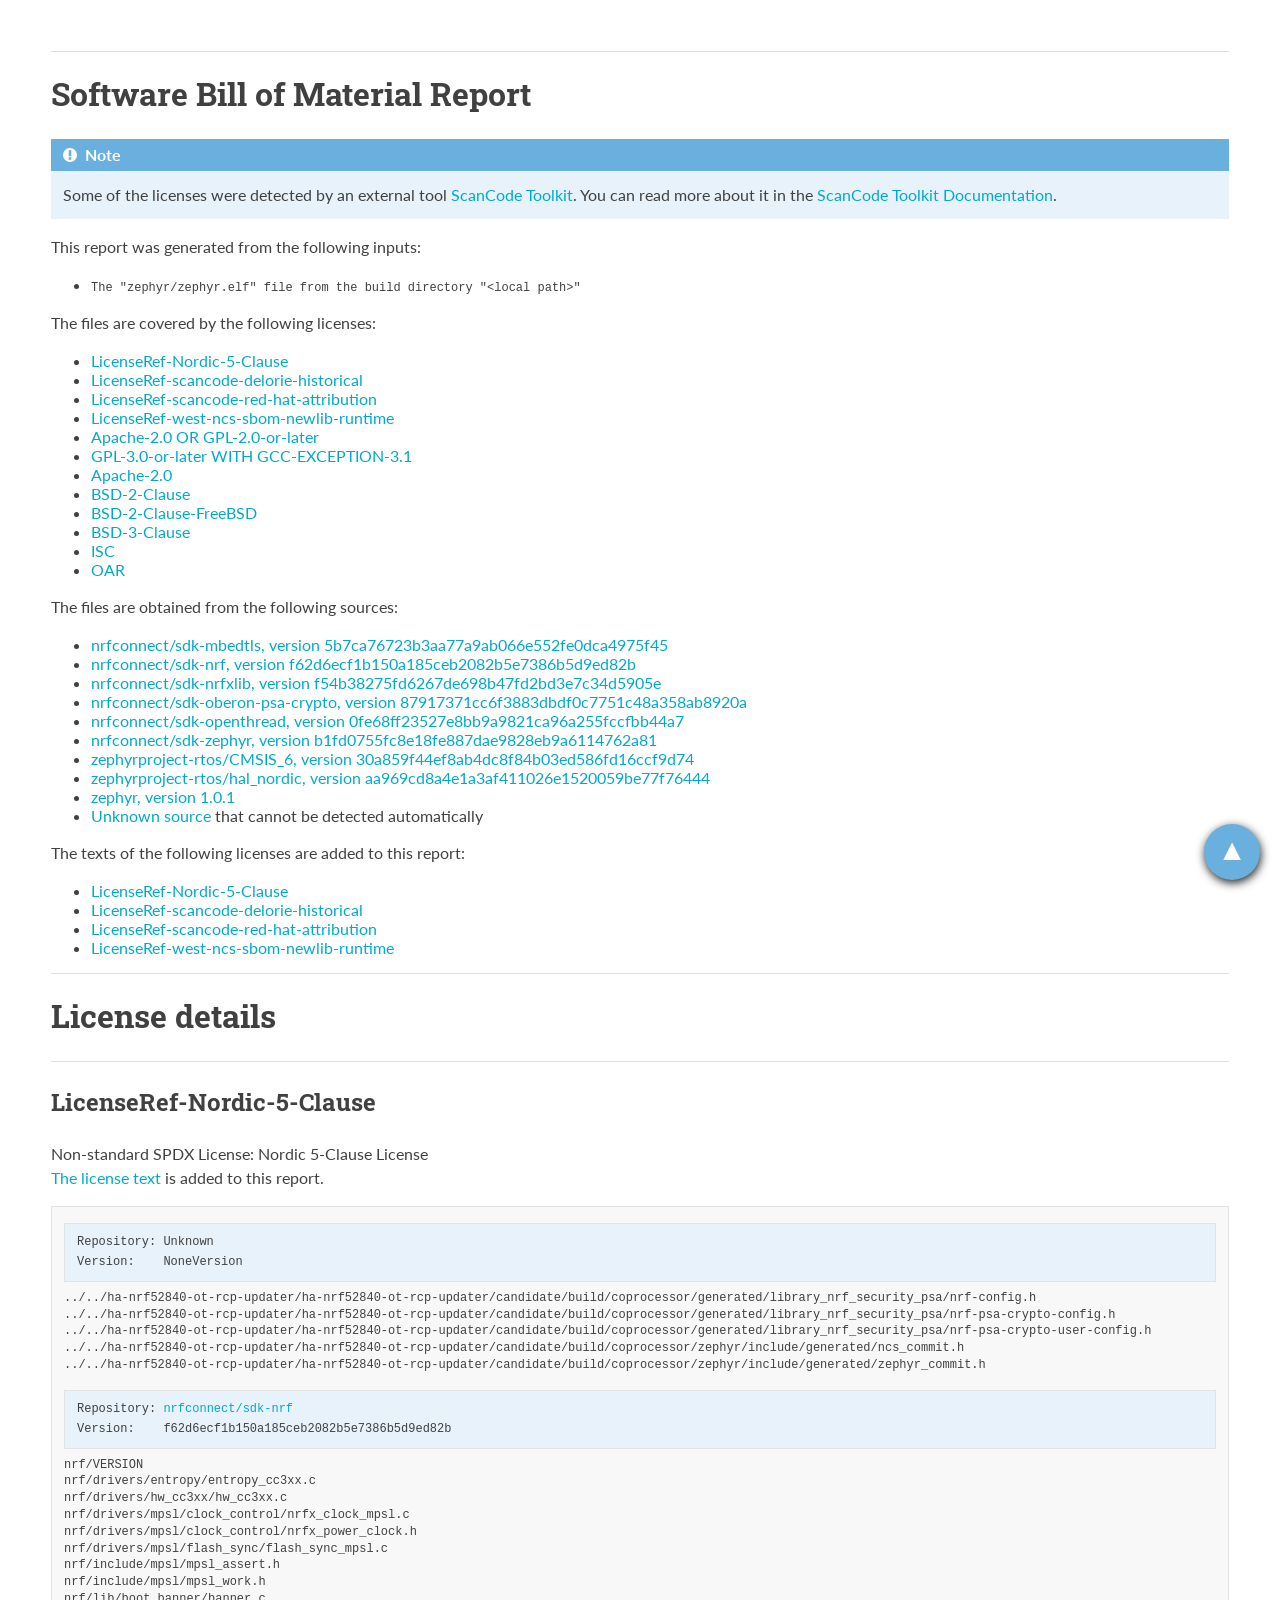
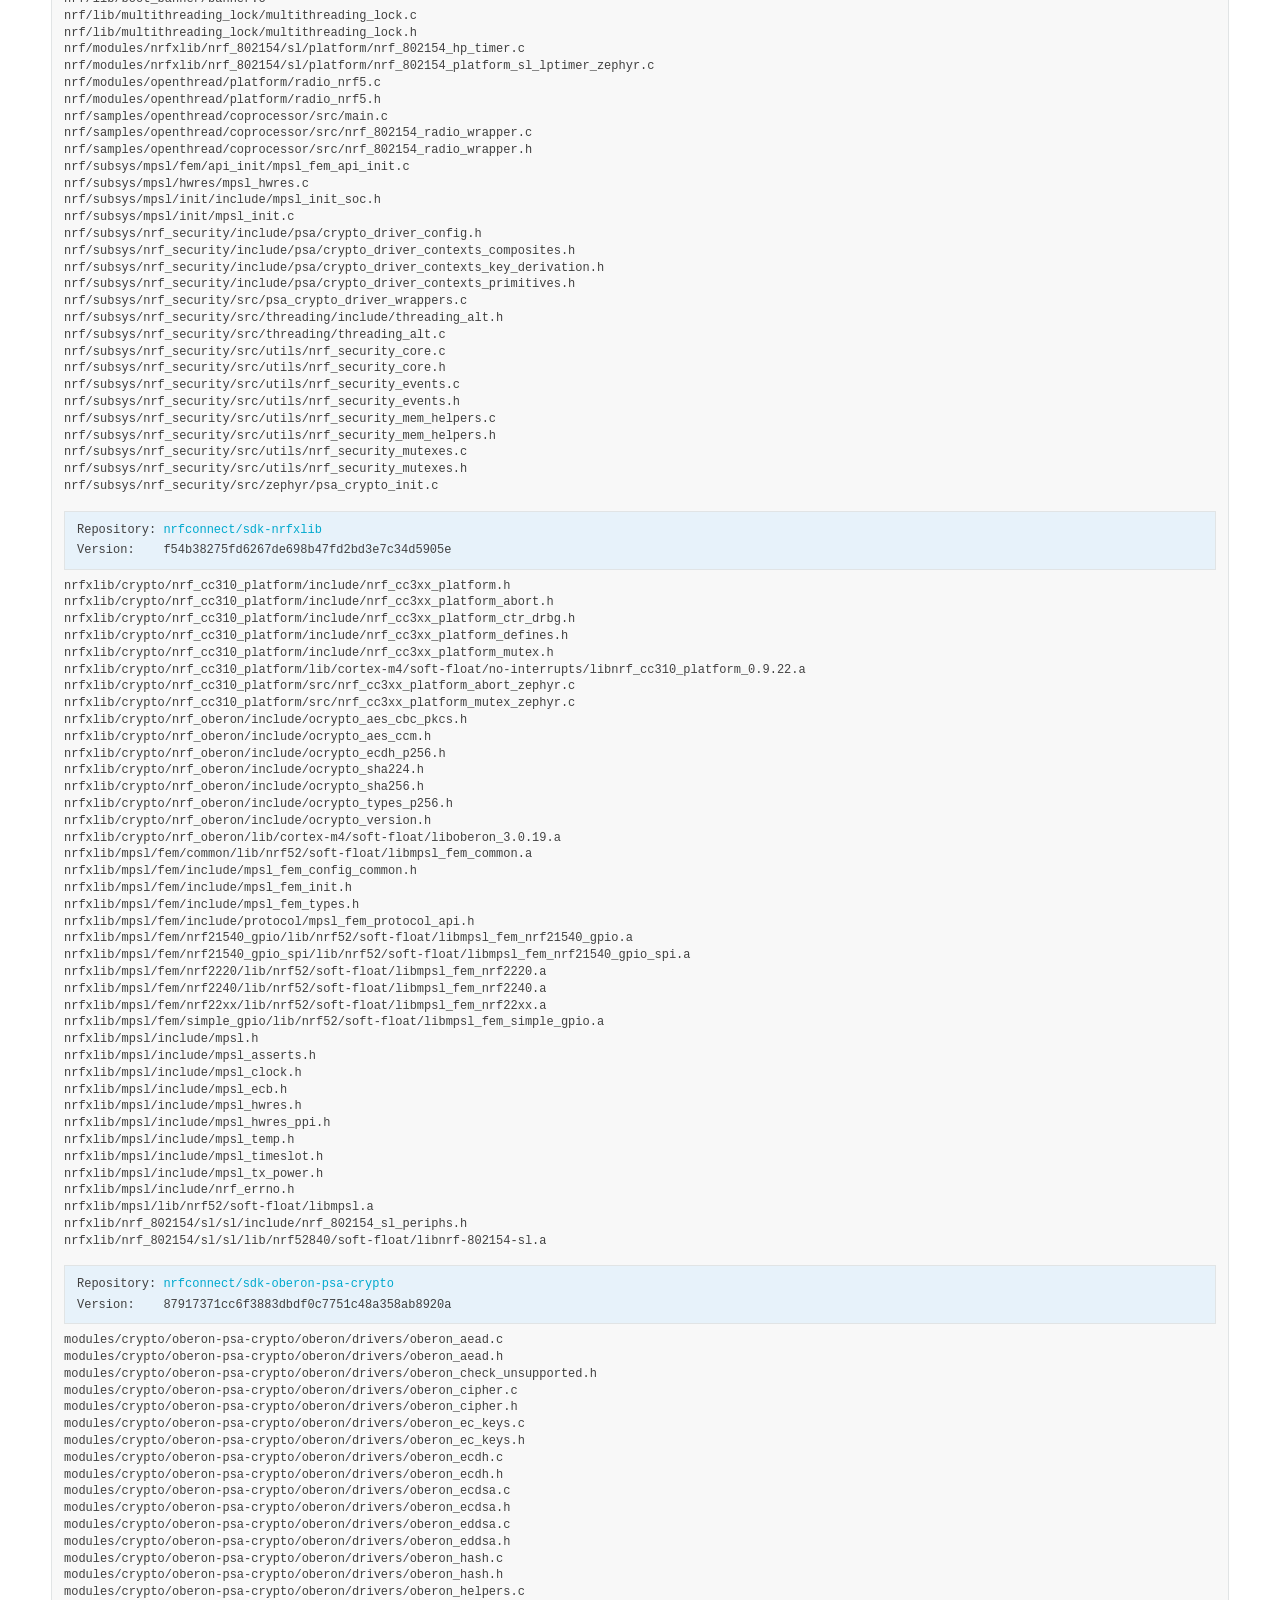
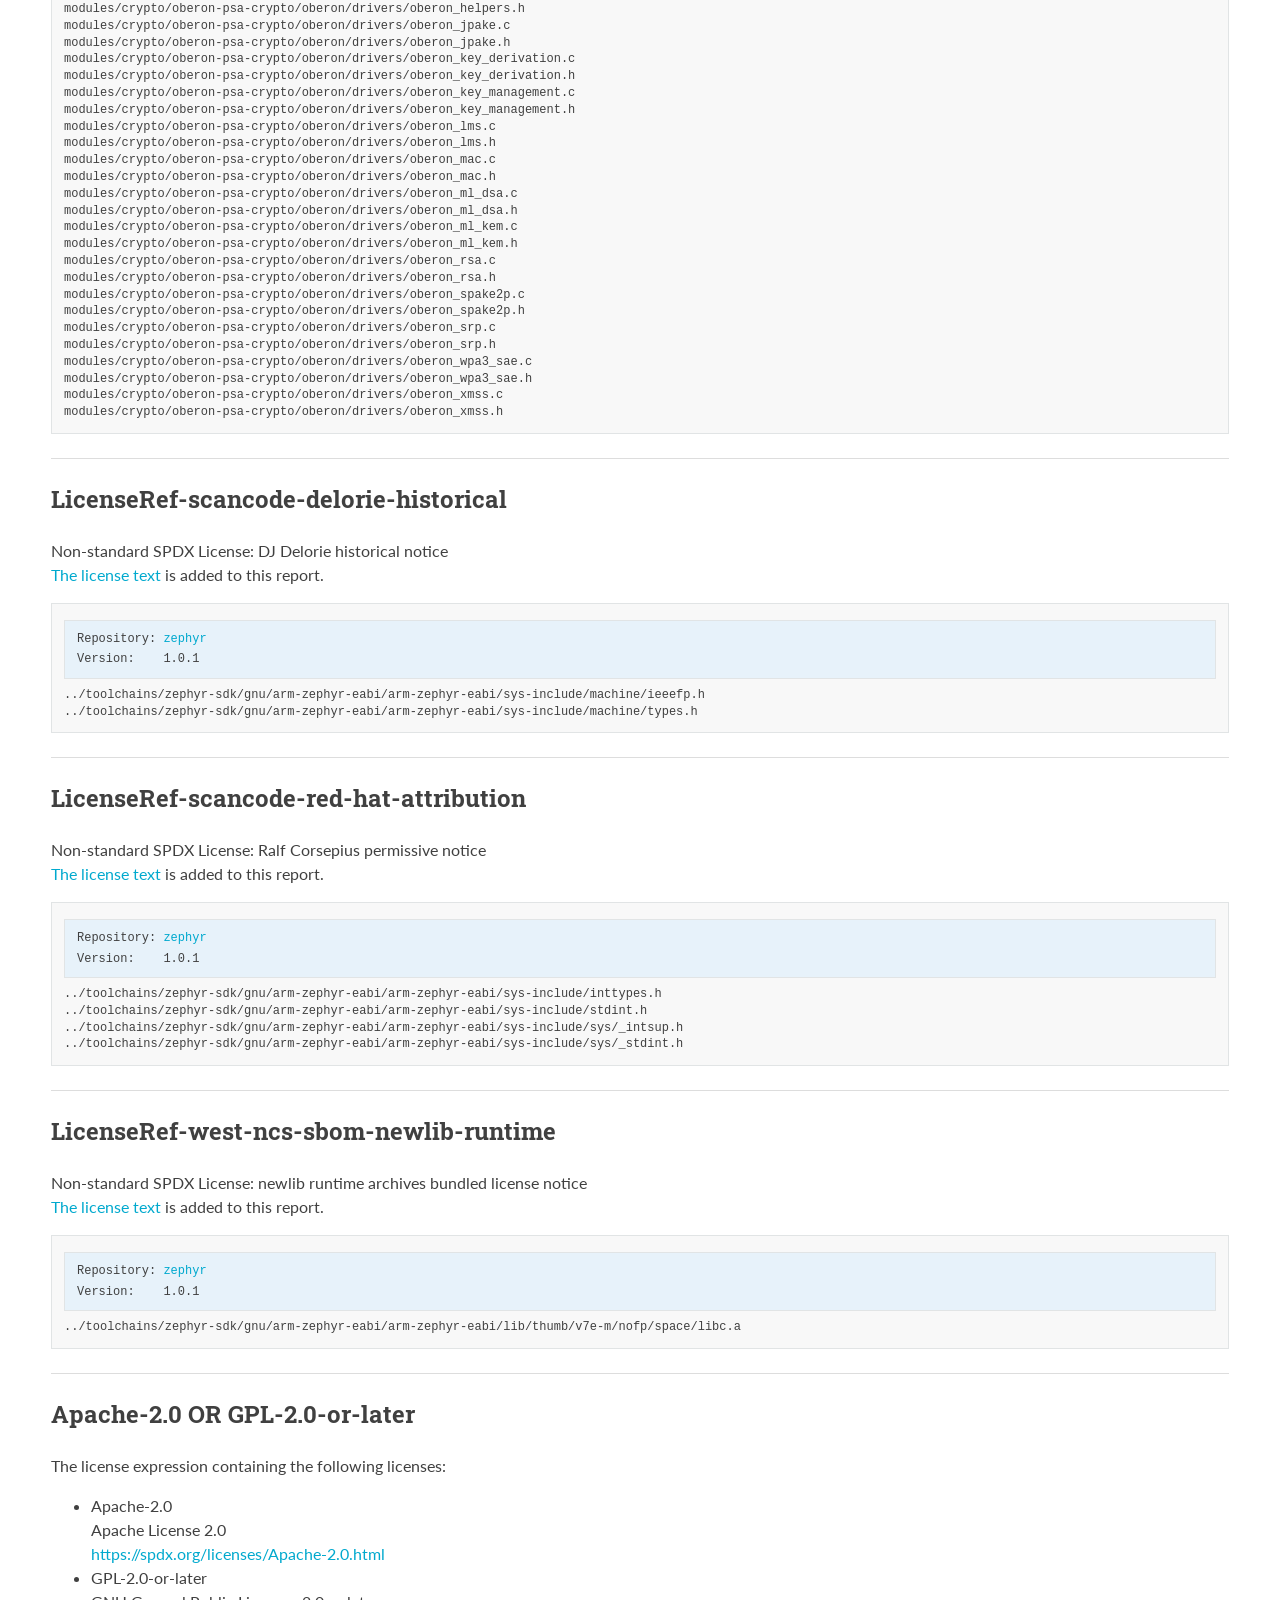
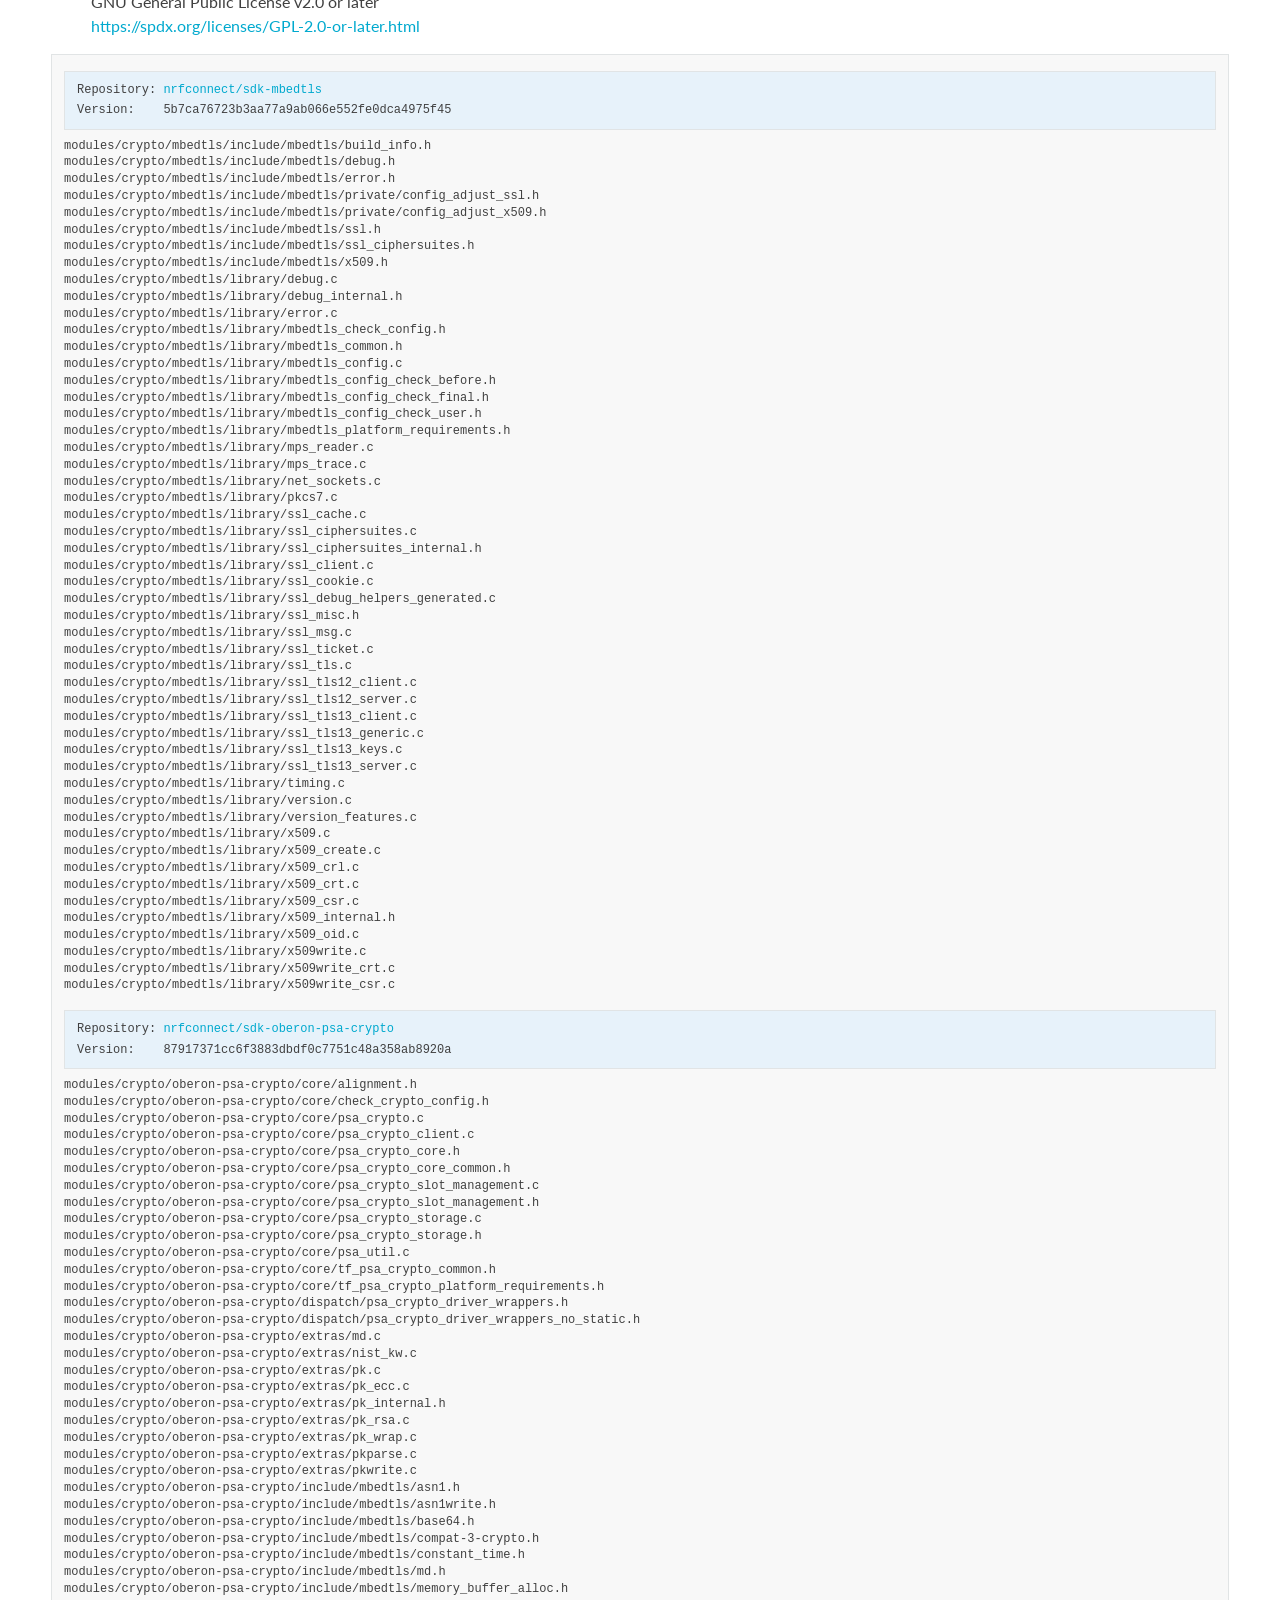
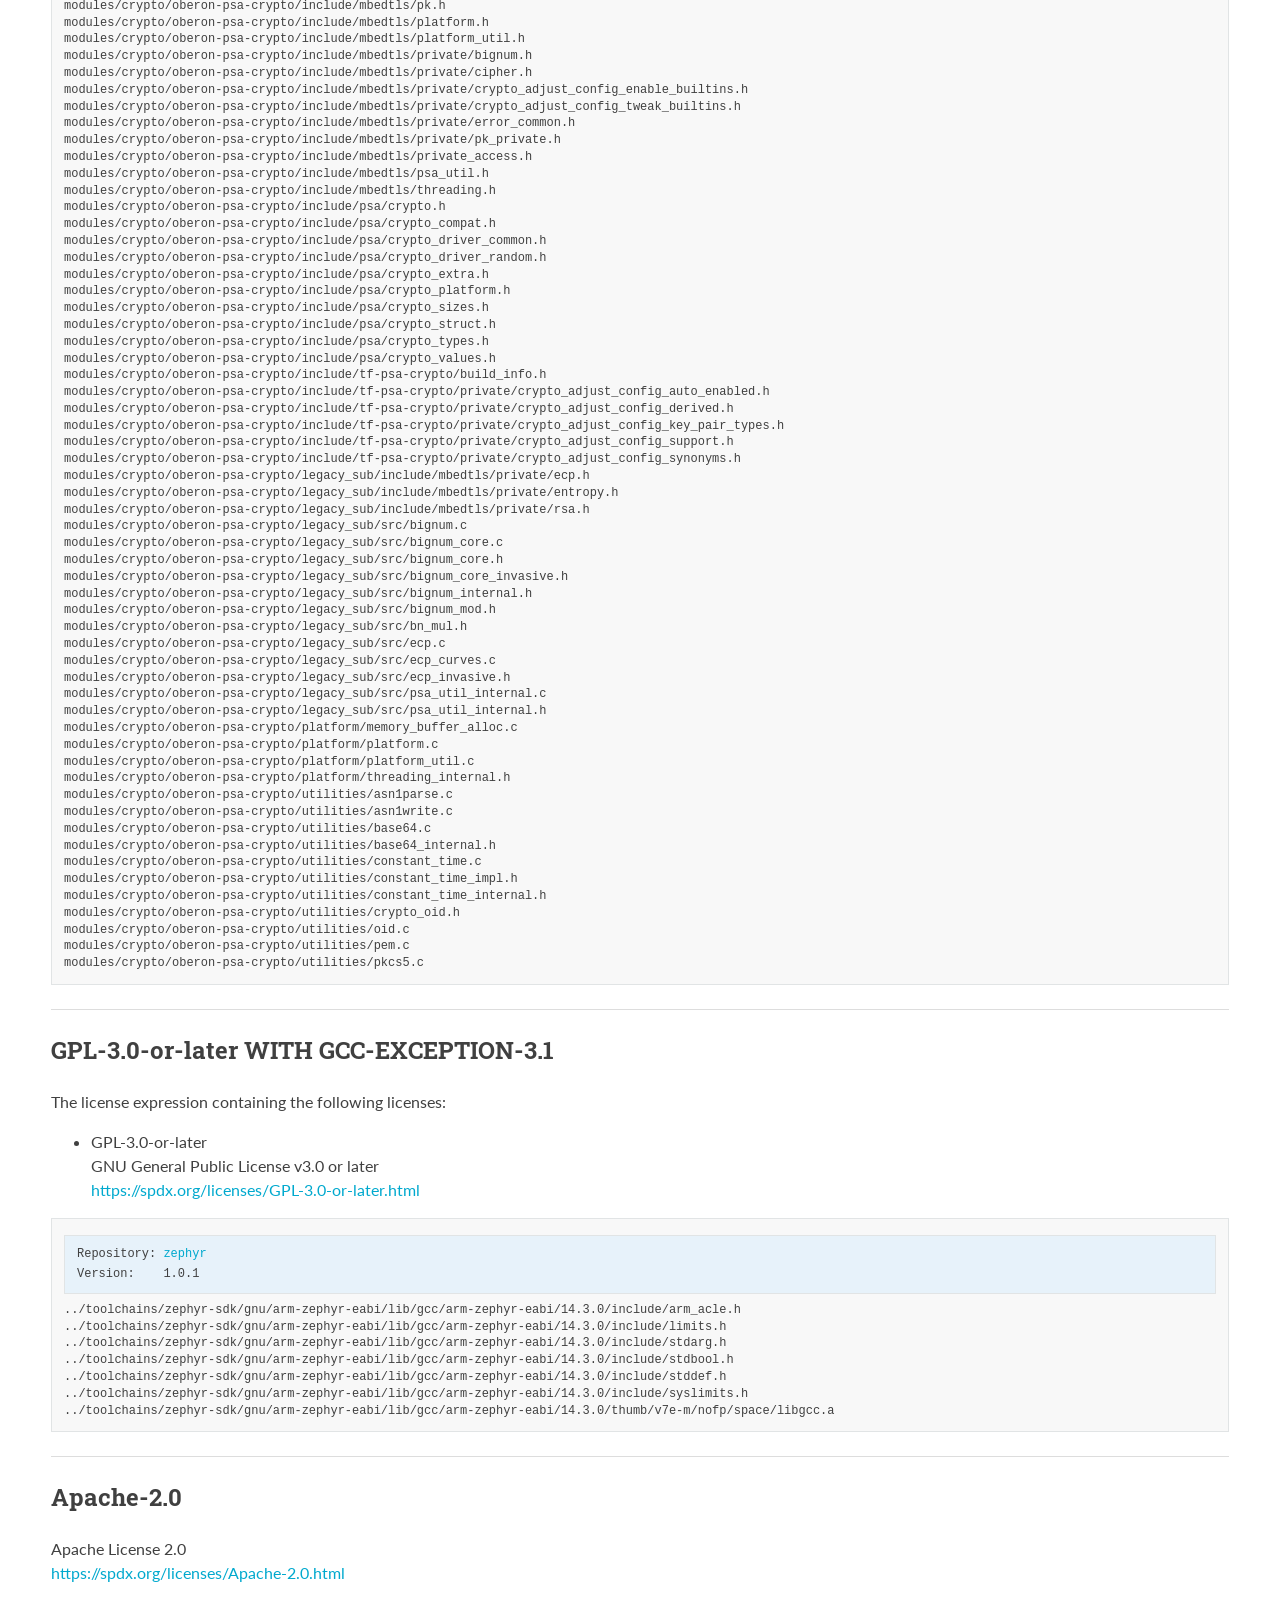
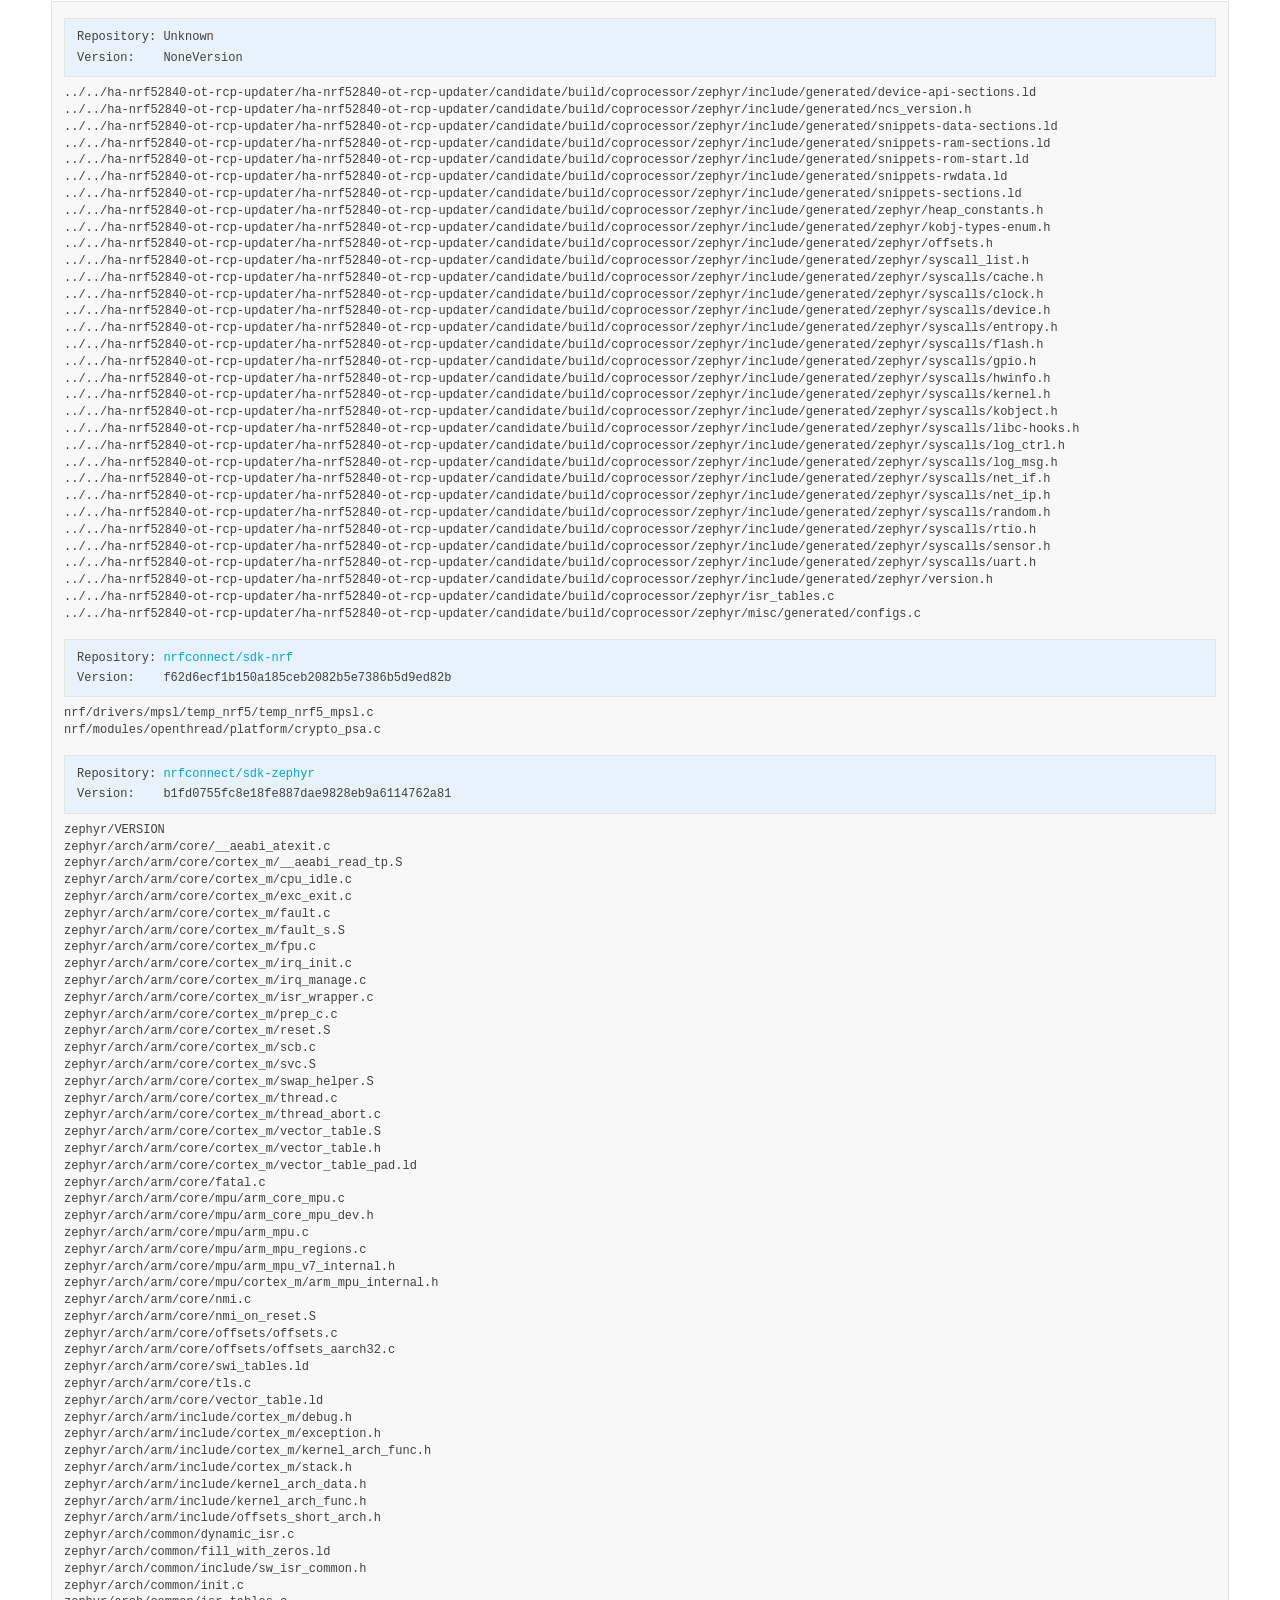
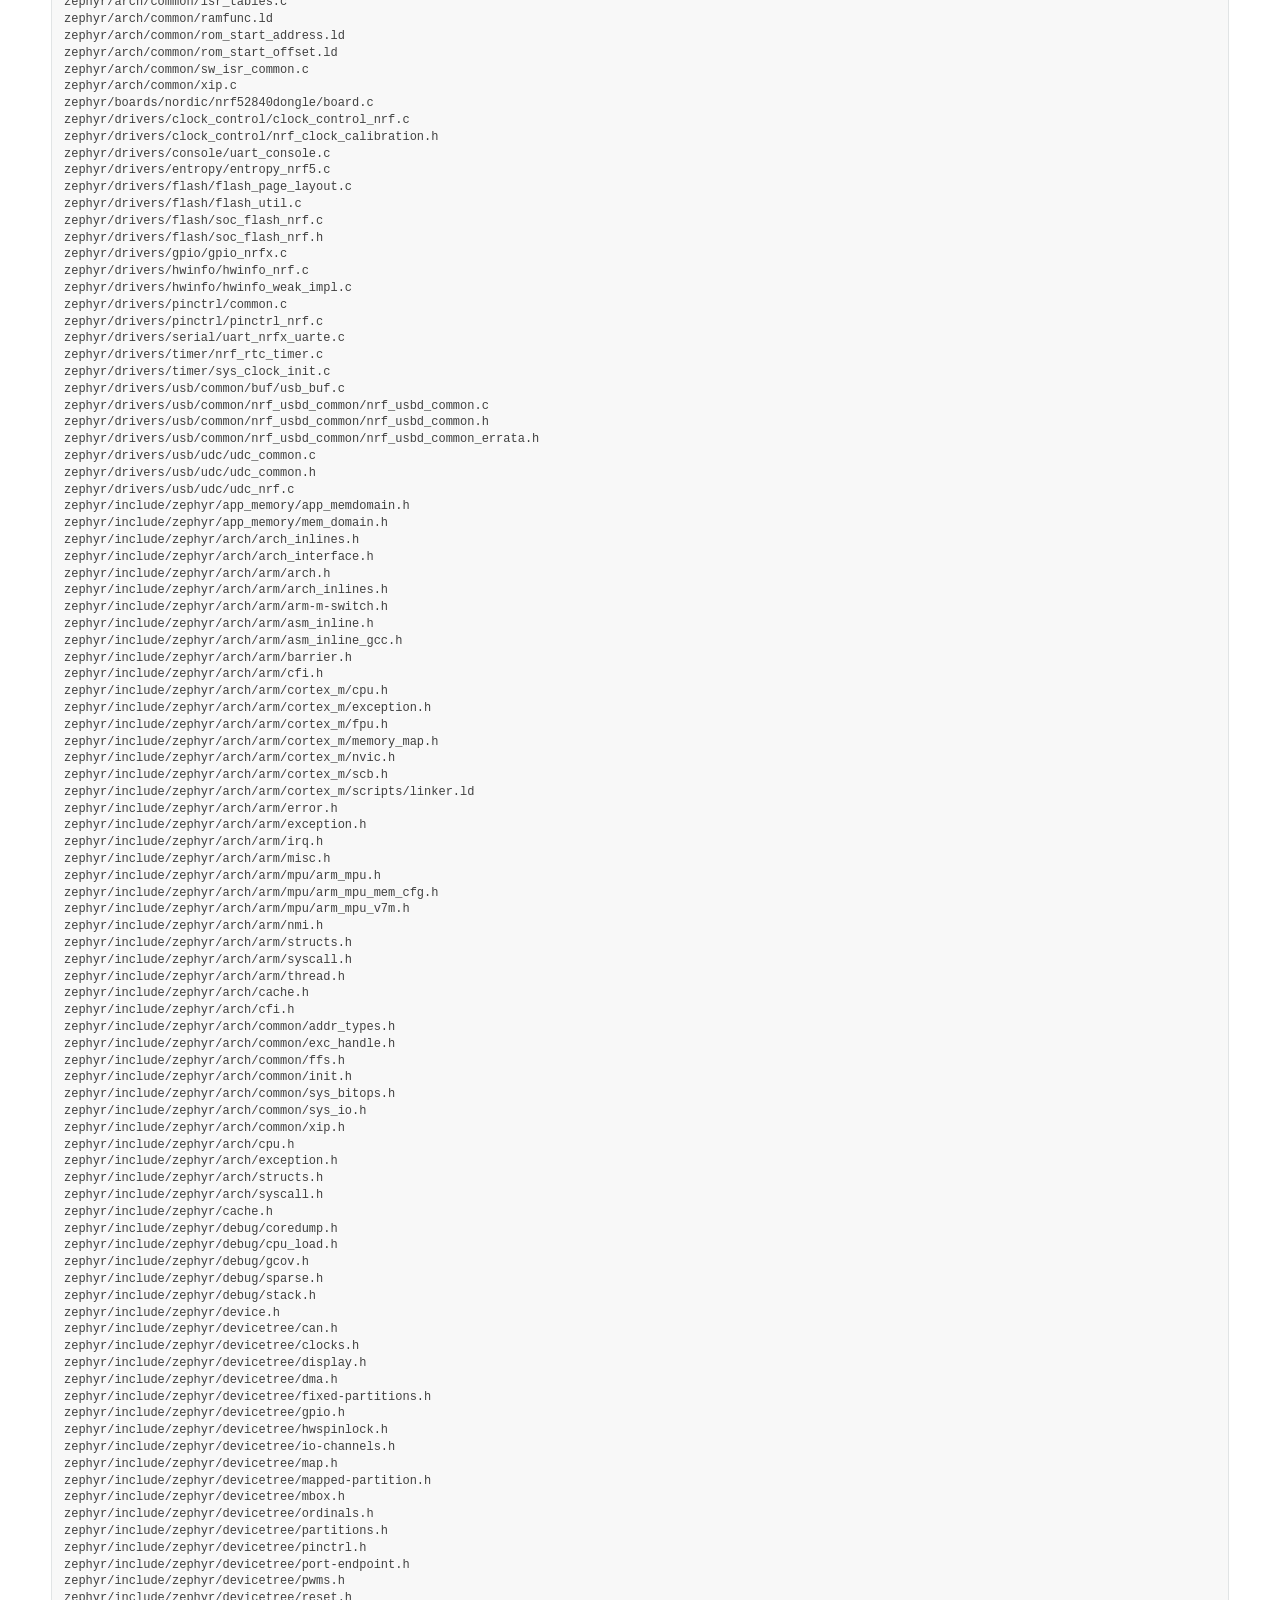
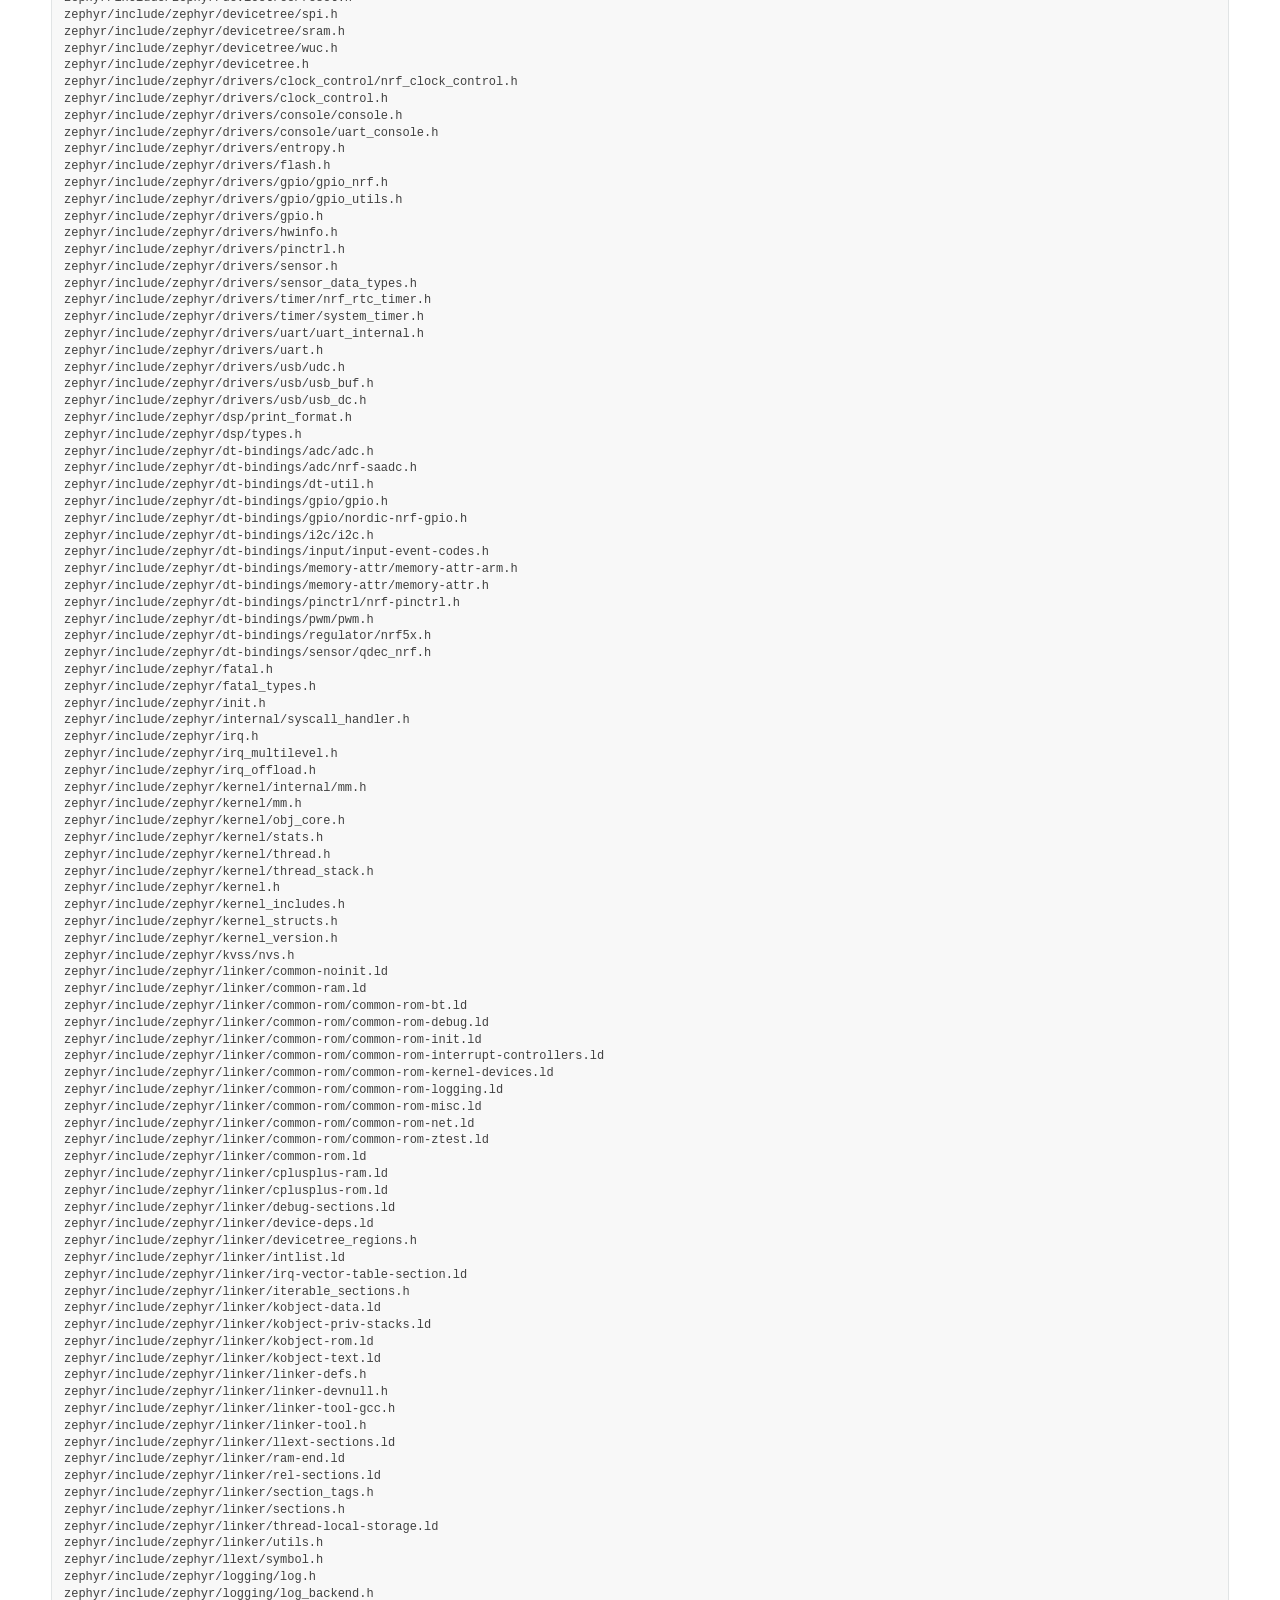
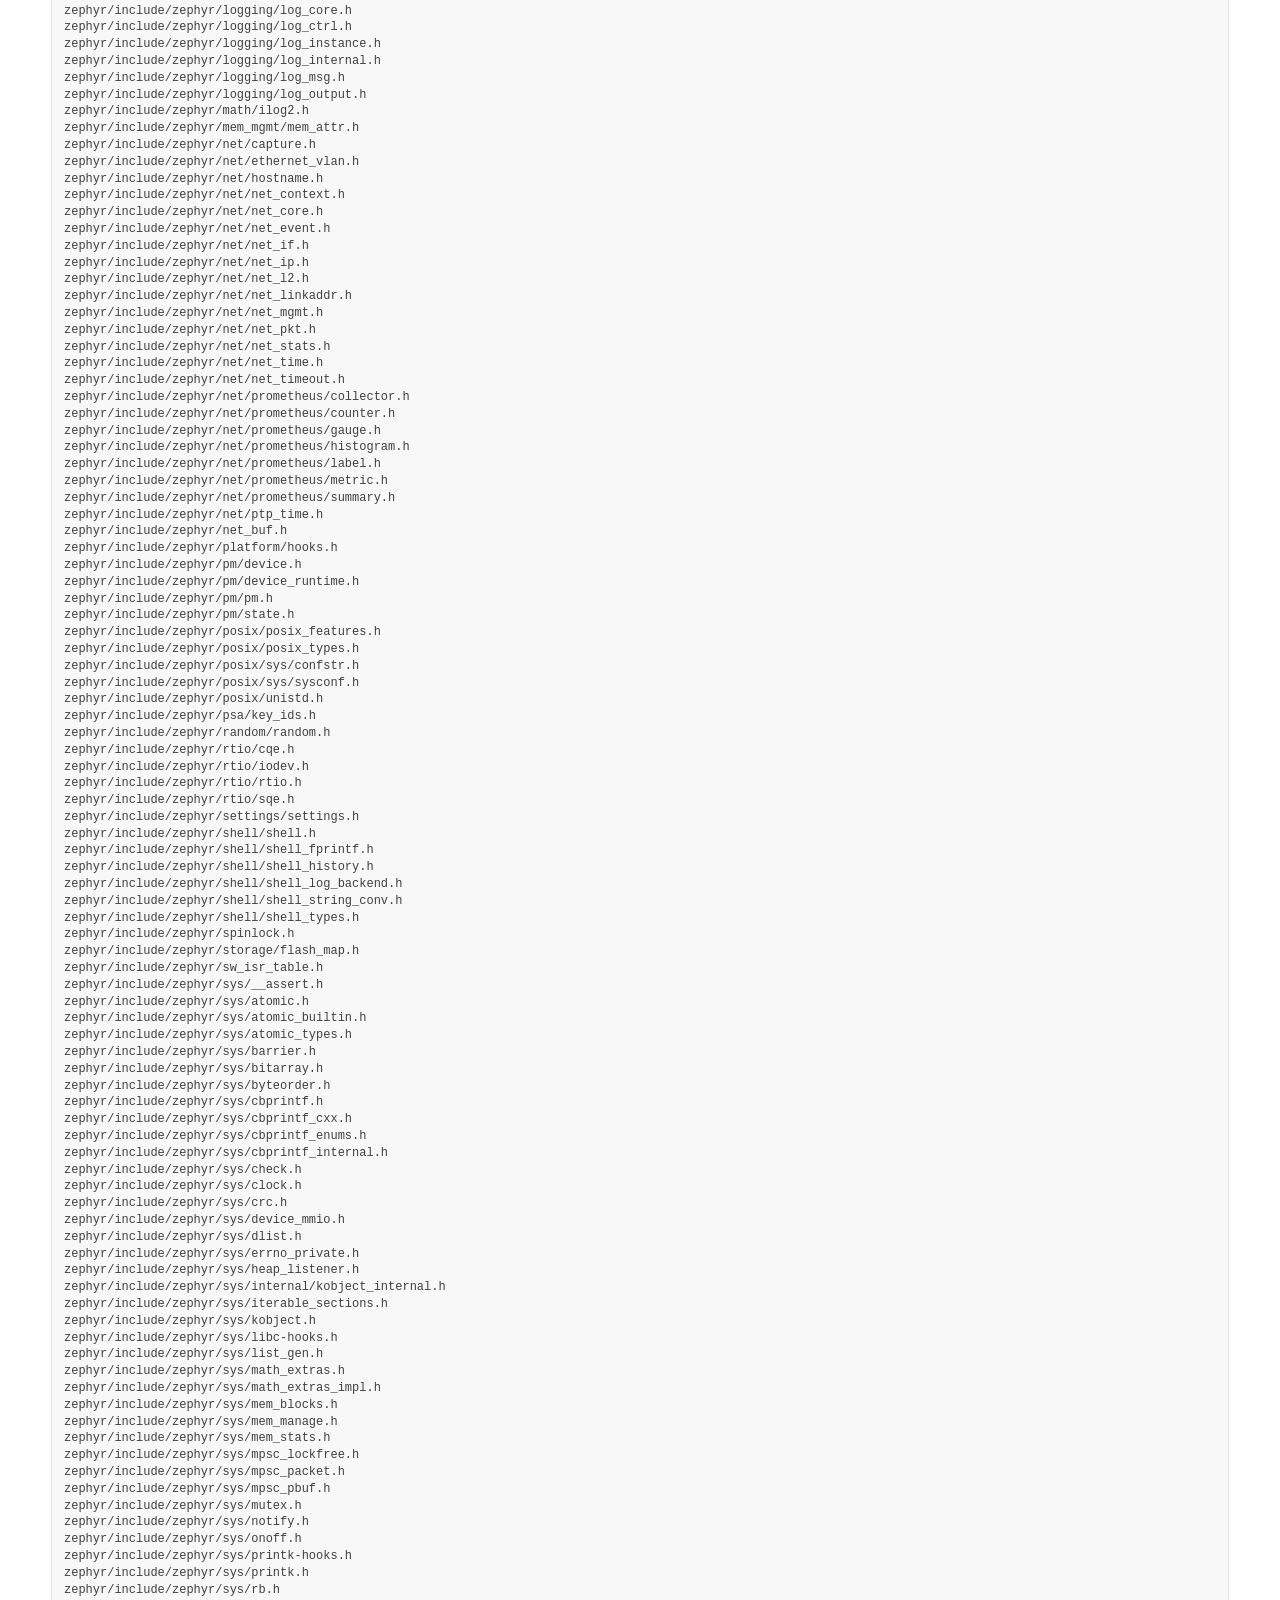
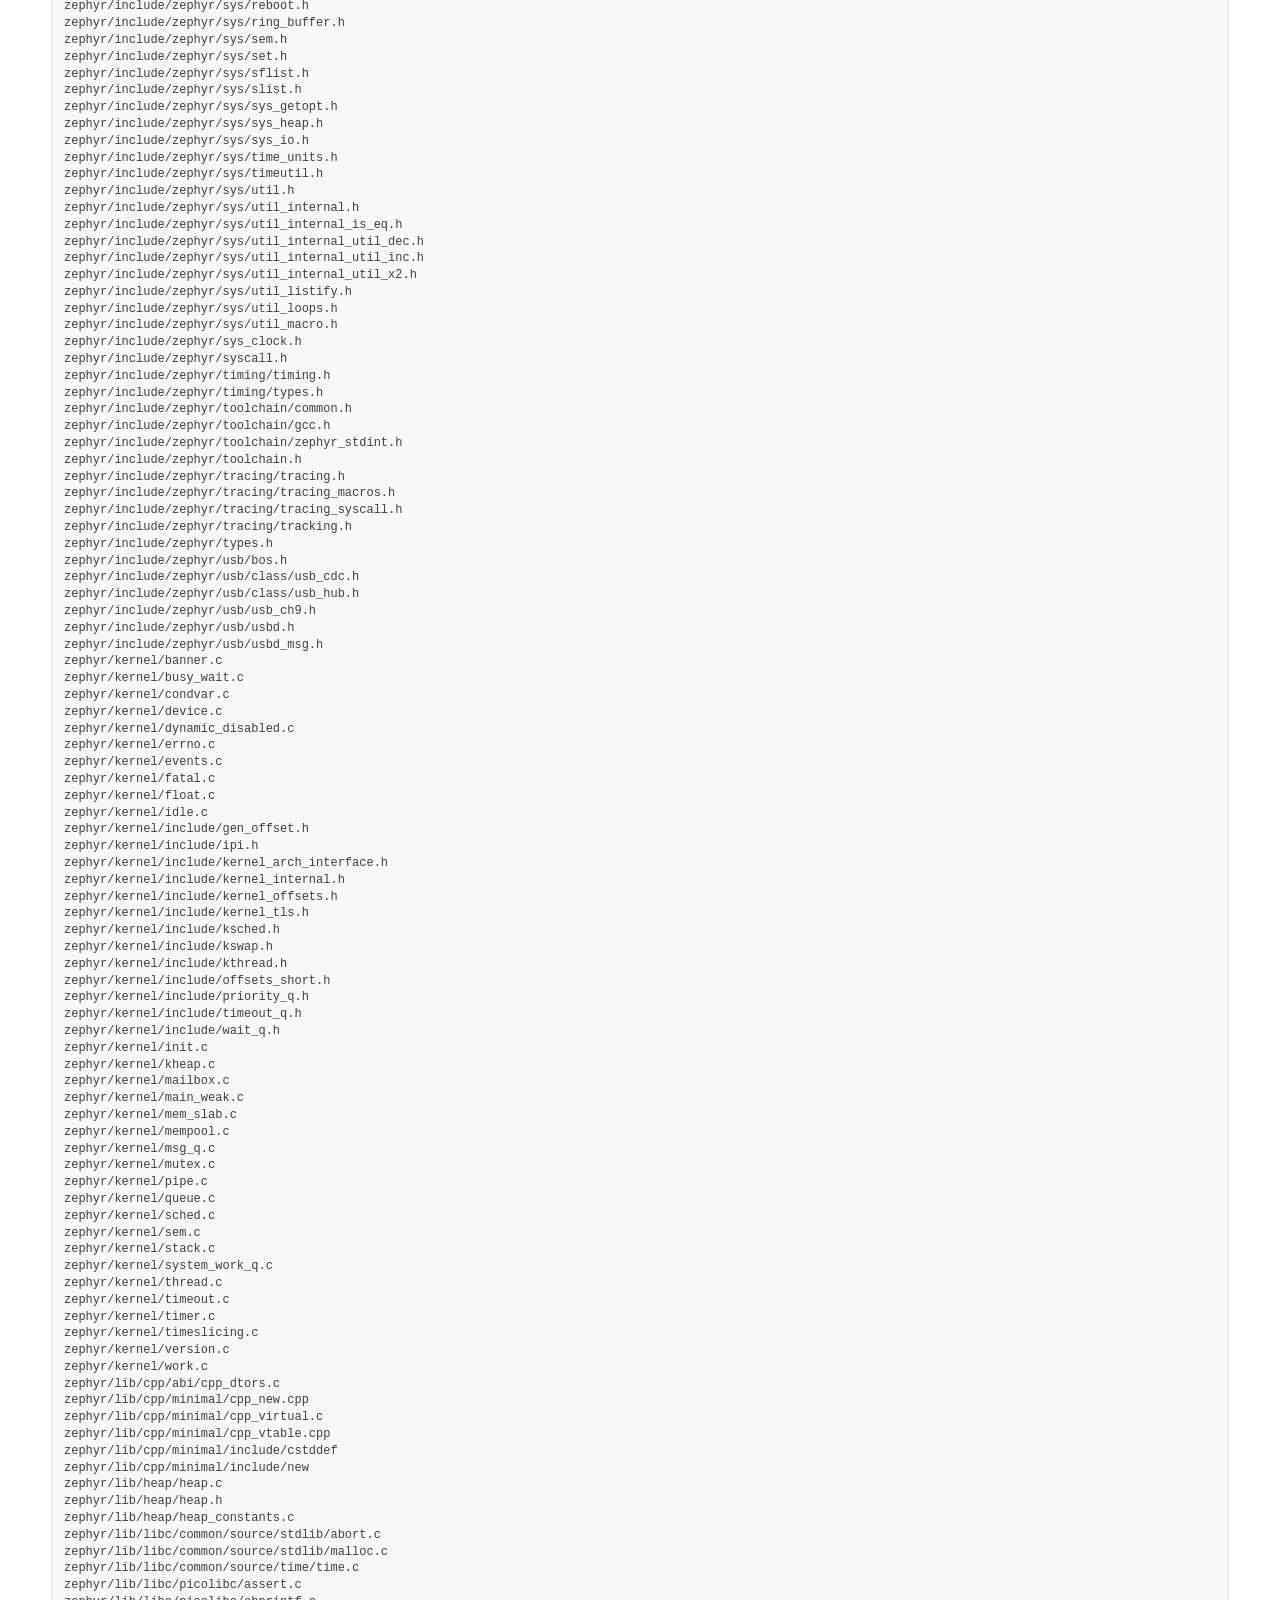
<file: firmware/nrf52840-ot-rcp-ncs-3.5.0-preview1.elf.sbom.html>
<!DOCTYPE html>
<html lang="en">
<head>
	<meta charset="UTF-8">
	<title>SBOM Report</title>
	<style>
		@import url('https://fonts.googleapis.com/css2?family=Lato&family=Roboto+Slab&display=swap');
		/* Nordic Default Theme */
		body {
			font-family: Lato,proxima-nova,Helvetica Neue,Arial,sans-serif;
			color: #404040;
			margin: 51px;
			font-size: 16px;
			background-color: white;
		}
		pre {
			font-family: SFMono-Regular,Menlo,Monaco,Consolas,Liberation Mono,Courier New,Courier,monospace;
			font-size: 12px;
			line-height: 1.4;
			padding: 12px;
			border: 1px solid #e1e4e5;
			margin: 1px 0 24px;
			background: #f8f8f8;
			min-width: fit-content;
		}
		pre.list {
			padding: 0px 12px 12px;
		}
		h1 {
			font-family: Roboto Slab,ff-tisa-web-pro,Georgia,Arial,sans-serif;
			border-top: 1px solid #ddd;
			padding-top: 20px;
			margin-top: 0px;
			margin-bottom: 24px;
		}
		h2 {
			font-family: Roboto Slab,ff-tisa-web-pro,Georgia,Arial,sans-serif;
			border-top: 1px solid #ddd;
			padding-top: 24px;
			margin-top: 0px;
			margin-bottom: 24px;
		}
		a {
			color: #00a9ce;
			text-decoration: none;
		}
		a:hover {
			color: #0077C8;
		}
		div, p {
			line-height: 24px;
			margin-block-start: 1em;
			margin-block-end: 1em;
			margin-inline-start: 0px;
			margin-inline-end: 0px;
		}
		.src {
			font-family: SFMono-Regular,Menlo,Monaco,Consolas,Liberation Mono,Courier New,Courier,monospace;
			font-size: 12px;
		}
		.fa {
			text-decoration: none;
			color: #404040;
		}
		.fa:hover {
			text-decoration: none;
			color: #0077C8;
		}
		div.package {
			background: #e7f2fa;
			color: #404040;
			padding: 8px 12px;
			margin: 16px 0px 8px;
			line-height: 1.7;
			border: 1px solid #e1e4e5;
		}
		span.modifications {
			font-weight: bold;
			display: inline-block;
			border: 1px solid #e1e4e5;
			padding: 3px 7px 2px;
			border-radius: 4px;
			background-color: white;
		}
		div.note-header {
			background: #6ab0de;
			color: white;
			font-weight: bold;
			padding: 4px 4px 4px 12px;
			margin-bottom: 0px;
		}
		div.note-content {
			background: #e7f2fa;
			color: #404040;
			padding: 12px;
			margin-top: 0px;
		}
		a#scroll-up {
			line-height: normal;
			position: fixed;
			bottom: 20px;
			right: 20px;
			display: block;
			background: #6ab0de;
			width: 56px;
			height: 50px;
			border-radius: 28px;
			color: white;
			text-align: center;
			font-size: 30px;
			padding-top: 6px;
			box-shadow: 1px 3px 10px 0px #222222
		}
		a#scroll-up:hover {
			box-shadow: 1px 3px 14px 3px #222222
		}
		span[class^="-icon-"] {
			width: 14px;
			height: 14px;
			vertical-align: -1px;
			display: inline-block;
			background-size: 100% 100%;
		}
		span.-icon-exclamation {
			background-image: url('data:image/svg+xml;charset=utf-8,%3C%3Fxml%20version%3D%221.0%22%20encoding%3D%22UTF-8%22%3F%3E%3Csvg%20version%3D%221.1%22%20viewBox%3D%220%200%2016%2016%22%20xmlns%3D%22http%3A%2F%2Fwww.w3.org%2F2000%2Fsvg%22%3E%3Ccircle%20cx%3D%228%22%20cy%3D%228%22%20r%3D%228%22%20fill%3D%22%23fff%22%2F%3E%3Crect%20x%3D%226.5%22%20y%3D%222.5%22%20width%3D%223%22%20height%3D%227%22%20fill%3D%22%236ab0de%22%2F%3E%3Crect%20x%3D%226.5%22%20y%3D%2210.5%22%20width%3D%223%22%20height%3D%223%22%20fill%3D%22%236ab0de%22%2F%3E%3C%2Fsvg%3E');
		}
		/* Dark Color Theme */
		@media (prefers-color-scheme: dark) {
			body {
				color: #cccccc;
				background-color: #292929;
			}
			pre {
				border: 1px solid #474747;
				background: #333333;
			}
			h2, h1 {
				border-top-color: #444444;
			}
			a:hover {
				color: #66d1e9;
			}
			.fa {
				color: #cccccc;
			}
			.fa:hover {
				color: #66d1e9;
			}
			div.package {
				background: #2c3e49;
				color: #cccccc;
				border: 1px solid #474747;
			}
			span.modifications {
				border: 1px solid #474747;
				background-color: #292929;
			}
			div.note-header, a#scroll-up {
				background: #447291;
			}
			div.note-content {
				background: #2c3e49;
				color: #cccccc;
			}
		}
		/* Visual Studio Code Color Theme */
		html[style*="--vscode"] body {
			color: var(--vscode-editor-foreground);
			background-color: var(--vscode-editor-background);
		}
		html[style*="--vscode"] pre {
			border: 1px solid var(--vscode-panel-border);
			background: var(--vscode-sideBar-background);
		}
		html[style*="--vscode"] h2, html[style*="--vscode"] h1 {
			border-top-color: var(--vscode-panel-border);
		}
		html[style*="--vscode"] a {
			color: var(--vscode-textLink-foreground);
			text-decoration: none;
		}
		html[style*="--vscode"] a:hover {
			text-decoration: underline;
			color: var(--vscode-textLink-activeForeground);
		}
		html[style*="--vscode"] .fa {
			color: var(--vscode-foreground);
		}
		html[style*="--vscode"] .fa:hover {
			text-decoration: none;
			color: var(--vscode-textLink-activeForeground);
		}
		html[style*="--vscode"] div.package {
			background: var(--vscode-quickInput-background);
			color: var(--vscode-quickInput-foreground);
			border: 1px solid var(--vscode-panel-border);
		}
		html[style*="--vscode"] span.modifications {
			border: 1px solid var(--vscode-panel-border);
			background-color: var(--vscode-quickInput-background);
		}
		html[style*="--vscode"] div.note-header, html[style*="--vscode"] a#scroll-up {
			text-decoration: none;
			background: var(--vscode-button-background);
			color: var(--vscode-button-foreground);
		}
		html[style*="--vscode"] div.note-content {
			background: var(--vscode-quickInput-background);
			color: var(--vscode-quickInput-foreground);
		}
	</style>
</head>

<body>
	<a id="scroll-up" href="#">▲</a>

	<h1>Software Bill of Material Report</h1>

	

	
	<div class="note-header">
		<span class="-icon-exclamation"></span>&nbsp; Note
	</div>
	<div class="note-content">
		Some of the licenses were detected by an external tool <a href="https://github.com/nexB/scancode-toolkit">ScanCode Toolkit</a>.
		You can read more about it in the <a href="https://scancode-toolkit.readthedocs.io/">ScanCode Toolkit Documentation</a>.
	</div>
	

	<div>This report was generated from the following inputs:</div>
	<ul>
		
		<li><span class="src">The &#34;zephyr/zephyr.elf&#34; file from the build directory &#34;&lt;local path&gt;&#34;</span></li>
		
	</ul>

	<div>The files are covered by the following licenses:</div>
	<ul>
		
		
		<li><a href="#LICENSEREF-NORDIC-5-CLAUSE">LicenseRef-Nordic-5-Clause</a></li>
		
		
		
		<li><a href="#LICENSEREF-SCANCODE-DELORIE-HISTORICAL">LicenseRef-scancode-delorie-historical</a></li>
		
		
		
		<li><a href="#LICENSEREF-SCANCODE-RED-HAT-ATTRIBUTION">LicenseRef-scancode-red-hat-attribution</a></li>
		
		
		
		<li><a href="#LICENSEREF-WEST-NCS-SBOM-NEWLIB-RUNTIME">LicenseRef-west-ncs-sbom-newlib-runtime</a></li>
		
		
		
		<li><a href="#APACHE-2.0 OR GPL-2.0-OR-LATER">Apache-2.0 OR GPL-2.0-or-later</a></li>
		
		
		
		<li><a href="#GPL-3.0-OR-LATER WITH GCC-EXCEPTION-3.1">GPL-3.0-or-later WITH GCC-EXCEPTION-3.1</a></li>
		
		
		
		<li><a href="#APACHE-2.0">Apache-2.0</a></li>
		
		
		
		<li><a href="#BSD-2-CLAUSE">BSD-2-Clause</a></li>
		
		
		
		<li><a href="#BSD-2-CLAUSE-FREEBSD">BSD-2-Clause-FreeBSD</a></li>
		
		
		
		<li><a href="#BSD-3-CLAUSE">BSD-3-Clause</a></li>
		
		
		
		
		
		
		
		<li><a href="#ISC">ISC</a></li>
		
		
		
		<li><a href="#OAR">OAR</a></li>
		
		
		
	</ul>

	<div>The files are obtained from the following sources:</div>
	<ul>
		
		
		
		
		
		<li><a href="#package#GIT#HTTPS://GITHUB.COM/NRFCONNECT/SDK-MBEDTLS#5B7CA76723B3AA77A9AB066E552FE0DCA4975F45">nrfconnect/sdk-mbedtls, version 5b7ca76723b3aa77a9ab066e552fe0dca4975f45</a></li>
		
		
		
		<li><a href="#package#GIT#HTTPS://GITHUB.COM/NRFCONNECT/SDK-NRF#F62D6ECF1B150A185CEB2082B5E7386B5D9ED82B">nrfconnect/sdk-nrf, version f62d6ecf1b150a185ceb2082b5e7386b5d9ed82b</a></li>
		
		
		
		<li><a href="#package#GIT#HTTPS://GITHUB.COM/NRFCONNECT/SDK-NRFXLIB#F54B38275FD6267DE698B47FD2BD3E7C34D5905E">nrfconnect/sdk-nrfxlib, version f54b38275fd6267de698b47fd2bd3e7c34d5905e</a></li>
		
		
		
		<li><a href="#package#GIT#HTTPS://GITHUB.COM/NRFCONNECT/SDK-OBERON-PSA-CRYPTO#87917371CC6F3883DBDF0C7751C48A358AB8920A">nrfconnect/sdk-oberon-psa-crypto, version 87917371cc6f3883dbdf0c7751c48a358ab8920a</a></li>
		
		
		
		<li><a href="#package#GIT#HTTPS://GITHUB.COM/NRFCONNECT/SDK-OPENTHREAD#0FE68FF23527E8BB9A9821CA96A255FCCFBB44A7">nrfconnect/sdk-openthread, version 0fe68ff23527e8bb9a9821ca96a255fccfbb44a7</a></li>
		
		
		
		<li><a href="#package#GIT#HTTPS://GITHUB.COM/NRFCONNECT/SDK-ZEPHYR#B1FD0755FC8E18FE887DAE9828EB9A6114762A81">nrfconnect/sdk-zephyr, version b1fd0755fc8e18fe887dae9828eb9a6114762a81</a></li>
		
		
		
		
		
		<li><a href="#package#GIT#HTTPS://GITHUB.COM/ZEPHYRPROJECT-RTOS/CMSIS_6#30A859F44EF8AB4DC8F84B03ED586FD16CCF9D74">zephyrproject-rtos/CMSIS_6, version 30a859f44ef8ab4dc8f84b03ed586fd16ccf9d74</a></li>
		
		
		
		<li><a href="#package#GIT#HTTPS://GITHUB.COM/ZEPHYRPROJECT-RTOS/HAL_NORDIC#AA969CD8A4E1A3AF411026E1520059BE77F76444">zephyrproject-rtos/hal_nordic, version aa969cd8a4e1a3af411026e1520059be77f76444</a></li>
		
		
		
		<li><a href="#package#TOOLCHAIN#ZEPHYR#1.0.1">zephyr, version 1.0.1</a></li>
		
		
		
		<li><a href="#no-package">Unknown source</a> that cannot be detected automatically</li>
		
	</ul>

	<div>The texts of the following licenses are added to this report:</div>
	<ul>
		
			<li><a href="#text-LICENSEREF-NORDIC-5-CLAUSE">LicenseRef-Nordic-5-Clause</a></li>
		
			<li><a href="#text-LICENSEREF-SCANCODE-DELORIE-HISTORICAL">LicenseRef-scancode-delorie-historical</a></li>
		
			<li><a href="#text-LICENSEREF-SCANCODE-RED-HAT-ATTRIBUTION">LicenseRef-scancode-red-hat-attribution</a></li>
		
			<li><a href="#text-LICENSEREF-WEST-NCS-SBOM-NEWLIB-RUNTIME">LicenseRef-west-ncs-sbom-newlib-runtime</a></li>
		
	</ul>

	<h1 id="license-details">License details</h1>

	

	
	
	<h2 id="LICENSEREF-NORDIC-5-CLAUSE">LicenseRef-Nordic-5-Clause</h2>
	<div>
		
			
				Non-standard SPDX License:
			
			
				Nordic 5-Clause License
			
			
			
				<br /><a href="#text-LICENSEREF-NORDIC-5-CLAUSE">The license text</a> is added to this report.
			
		
	</div>
	<pre class="list">
<div class="package" id="package##LICENSEREF-NORDIC-5-CLAUSE">Repository: Unknown
Version:    NoneVersion</div><span class="fa">../../ha-nrf52840-ot-rcp-updater/ha-nrf52840-ot-rcp-updater/candidate/build/coprocessor/generated/library_nrf_security_psa/nrf-config.h</span>
<span class="fa">../../ha-nrf52840-ot-rcp-updater/ha-nrf52840-ot-rcp-updater/candidate/build/coprocessor/generated/library_nrf_security_psa/nrf-psa-crypto-config.h</span>
<span class="fa">../../ha-nrf52840-ot-rcp-updater/ha-nrf52840-ot-rcp-updater/candidate/build/coprocessor/generated/library_nrf_security_psa/nrf-psa-crypto-user-config.h</span>
<span class="fa">../../ha-nrf52840-ot-rcp-updater/ha-nrf52840-ot-rcp-updater/candidate/build/coprocessor/zephyr/include/generated/ncs_commit.h</span>
<span class="fa">../../ha-nrf52840-ot-rcp-updater/ha-nrf52840-ot-rcp-updater/candidate/build/coprocessor/zephyr/include/generated/zephyr_commit.h</span>
<div class="package" id="package#GIT#HTTPS://GITHUB.COM/NRFCONNECT/SDK-NRF#F62D6ECF1B150A185CEB2082B5E7386B5D9ED82B#LICENSEREF-NORDIC-5-CLAUSE">Repository: <a href="#package#GIT#HTTPS://GITHUB.COM/NRFCONNECT/SDK-NRF#F62D6ECF1B150A185CEB2082B5E7386B5D9ED82B">nrfconnect/sdk-nrf</a>
Version:    f62d6ecf1b150a185ceb2082b5e7386b5d9ed82b</div><span class="fa">nrf/VERSION</span>
<span class="fa">nrf/drivers/entropy/entropy_cc3xx.c</span>
<span class="fa">nrf/drivers/hw_cc3xx/hw_cc3xx.c</span>
<span class="fa">nrf/drivers/mpsl/clock_control/nrfx_clock_mpsl.c</span>
<span class="fa">nrf/drivers/mpsl/clock_control/nrfx_power_clock.h</span>
<span class="fa">nrf/drivers/mpsl/flash_sync/flash_sync_mpsl.c</span>
<span class="fa">nrf/include/mpsl/mpsl_assert.h</span>
<span class="fa">nrf/include/mpsl/mpsl_work.h</span>
<span class="fa">nrf/lib/boot_banner/banner.c</span>
<span class="fa">nrf/lib/multithreading_lock/multithreading_lock.c</span>
<span class="fa">nrf/lib/multithreading_lock/multithreading_lock.h</span>
<span class="fa">nrf/modules/nrfxlib/nrf_802154/sl/platform/nrf_802154_hp_timer.c</span>
<span class="fa">nrf/modules/nrfxlib/nrf_802154/sl/platform/nrf_802154_platform_sl_lptimer_zephyr.c</span>
<span class="fa">nrf/modules/openthread/platform/radio_nrf5.c</span>
<span class="fa">nrf/modules/openthread/platform/radio_nrf5.h</span>
<span class="fa">nrf/samples/openthread/coprocessor/src/main.c</span>
<span class="fa">nrf/samples/openthread/coprocessor/src/nrf_802154_radio_wrapper.c</span>
<span class="fa">nrf/samples/openthread/coprocessor/src/nrf_802154_radio_wrapper.h</span>
<span class="fa">nrf/subsys/mpsl/fem/api_init/mpsl_fem_api_init.c</span>
<span class="fa">nrf/subsys/mpsl/hwres/mpsl_hwres.c</span>
<span class="fa">nrf/subsys/mpsl/init/include/mpsl_init_soc.h</span>
<span class="fa">nrf/subsys/mpsl/init/mpsl_init.c</span>
<span class="fa">nrf/subsys/nrf_security/include/psa/crypto_driver_config.h</span>
<span class="fa">nrf/subsys/nrf_security/include/psa/crypto_driver_contexts_composites.h</span>
<span class="fa">nrf/subsys/nrf_security/include/psa/crypto_driver_contexts_key_derivation.h</span>
<span class="fa">nrf/subsys/nrf_security/include/psa/crypto_driver_contexts_primitives.h</span>
<span class="fa">nrf/subsys/nrf_security/src/psa_crypto_driver_wrappers.c</span>
<span class="fa">nrf/subsys/nrf_security/src/threading/include/threading_alt.h</span>
<span class="fa">nrf/subsys/nrf_security/src/threading/threading_alt.c</span>
<span class="fa">nrf/subsys/nrf_security/src/utils/nrf_security_core.c</span>
<span class="fa">nrf/subsys/nrf_security/src/utils/nrf_security_core.h</span>
<span class="fa">nrf/subsys/nrf_security/src/utils/nrf_security_events.c</span>
<span class="fa">nrf/subsys/nrf_security/src/utils/nrf_security_events.h</span>
<span class="fa">nrf/subsys/nrf_security/src/utils/nrf_security_mem_helpers.c</span>
<span class="fa">nrf/subsys/nrf_security/src/utils/nrf_security_mem_helpers.h</span>
<span class="fa">nrf/subsys/nrf_security/src/utils/nrf_security_mutexes.c</span>
<span class="fa">nrf/subsys/nrf_security/src/utils/nrf_security_mutexes.h</span>
<span class="fa">nrf/subsys/nrf_security/src/zephyr/psa_crypto_init.c</span>
<div class="package" id="package#GIT#HTTPS://GITHUB.COM/NRFCONNECT/SDK-NRFXLIB#F54B38275FD6267DE698B47FD2BD3E7C34D5905E#LICENSEREF-NORDIC-5-CLAUSE">Repository: <a href="#package#GIT#HTTPS://GITHUB.COM/NRFCONNECT/SDK-NRFXLIB#F54B38275FD6267DE698B47FD2BD3E7C34D5905E">nrfconnect/sdk-nrfxlib</a>
Version:    f54b38275fd6267de698b47fd2bd3e7c34d5905e</div><span class="fa">nrfxlib/crypto/nrf_cc310_platform/include/nrf_cc3xx_platform.h</span>
<span class="fa">nrfxlib/crypto/nrf_cc310_platform/include/nrf_cc3xx_platform_abort.h</span>
<span class="fa">nrfxlib/crypto/nrf_cc310_platform/include/nrf_cc3xx_platform_ctr_drbg.h</span>
<span class="fa">nrfxlib/crypto/nrf_cc310_platform/include/nrf_cc3xx_platform_defines.h</span>
<span class="fa">nrfxlib/crypto/nrf_cc310_platform/include/nrf_cc3xx_platform_mutex.h</span>
<span class="fa">nrfxlib/crypto/nrf_cc310_platform/lib/cortex-m4/soft-float/no-interrupts/libnrf_cc310_platform_0.9.22.a</span>
<span class="fa">nrfxlib/crypto/nrf_cc310_platform/src/nrf_cc3xx_platform_abort_zephyr.c</span>
<span class="fa">nrfxlib/crypto/nrf_cc310_platform/src/nrf_cc3xx_platform_mutex_zephyr.c</span>
<span class="fa">nrfxlib/crypto/nrf_oberon/include/ocrypto_aes_cbc_pkcs.h</span>
<span class="fa">nrfxlib/crypto/nrf_oberon/include/ocrypto_aes_ccm.h</span>
<span class="fa">nrfxlib/crypto/nrf_oberon/include/ocrypto_ecdh_p256.h</span>
<span class="fa">nrfxlib/crypto/nrf_oberon/include/ocrypto_sha224.h</span>
<span class="fa">nrfxlib/crypto/nrf_oberon/include/ocrypto_sha256.h</span>
<span class="fa">nrfxlib/crypto/nrf_oberon/include/ocrypto_types_p256.h</span>
<span class="fa">nrfxlib/crypto/nrf_oberon/include/ocrypto_version.h</span>
<span class="fa">nrfxlib/crypto/nrf_oberon/lib/cortex-m4/soft-float/liboberon_3.0.19.a</span>
<span class="fa">nrfxlib/mpsl/fem/common/lib/nrf52/soft-float/libmpsl_fem_common.a</span>
<span class="fa">nrfxlib/mpsl/fem/include/mpsl_fem_config_common.h</span>
<span class="fa">nrfxlib/mpsl/fem/include/mpsl_fem_init.h</span>
<span class="fa">nrfxlib/mpsl/fem/include/mpsl_fem_types.h</span>
<span class="fa">nrfxlib/mpsl/fem/include/protocol/mpsl_fem_protocol_api.h</span>
<span class="fa">nrfxlib/mpsl/fem/nrf21540_gpio/lib/nrf52/soft-float/libmpsl_fem_nrf21540_gpio.a</span>
<span class="fa">nrfxlib/mpsl/fem/nrf21540_gpio_spi/lib/nrf52/soft-float/libmpsl_fem_nrf21540_gpio_spi.a</span>
<span class="fa">nrfxlib/mpsl/fem/nrf2220/lib/nrf52/soft-float/libmpsl_fem_nrf2220.a</span>
<span class="fa">nrfxlib/mpsl/fem/nrf2240/lib/nrf52/soft-float/libmpsl_fem_nrf2240.a</span>
<span class="fa">nrfxlib/mpsl/fem/nrf22xx/lib/nrf52/soft-float/libmpsl_fem_nrf22xx.a</span>
<span class="fa">nrfxlib/mpsl/fem/simple_gpio/lib/nrf52/soft-float/libmpsl_fem_simple_gpio.a</span>
<span class="fa">nrfxlib/mpsl/include/mpsl.h</span>
<span class="fa">nrfxlib/mpsl/include/mpsl_asserts.h</span>
<span class="fa">nrfxlib/mpsl/include/mpsl_clock.h</span>
<span class="fa">nrfxlib/mpsl/include/mpsl_ecb.h</span>
<span class="fa">nrfxlib/mpsl/include/mpsl_hwres.h</span>
<span class="fa">nrfxlib/mpsl/include/mpsl_hwres_ppi.h</span>
<span class="fa">nrfxlib/mpsl/include/mpsl_temp.h</span>
<span class="fa">nrfxlib/mpsl/include/mpsl_timeslot.h</span>
<span class="fa">nrfxlib/mpsl/include/mpsl_tx_power.h</span>
<span class="fa">nrfxlib/mpsl/include/nrf_errno.h</span>
<span class="fa">nrfxlib/mpsl/lib/nrf52/soft-float/libmpsl.a</span>
<span class="fa">nrfxlib/nrf_802154/sl/sl/include/nrf_802154_sl_periphs.h</span>
<span class="fa">nrfxlib/nrf_802154/sl/sl/lib/nrf52840/soft-float/libnrf-802154-sl.a</span>
<div class="package" id="package#GIT#HTTPS://GITHUB.COM/NRFCONNECT/SDK-OBERON-PSA-CRYPTO#87917371CC6F3883DBDF0C7751C48A358AB8920A#LICENSEREF-NORDIC-5-CLAUSE">Repository: <a href="#package#GIT#HTTPS://GITHUB.COM/NRFCONNECT/SDK-OBERON-PSA-CRYPTO#87917371CC6F3883DBDF0C7751C48A358AB8920A">nrfconnect/sdk-oberon-psa-crypto</a>
Version:    87917371cc6f3883dbdf0c7751c48a358ab8920a</div><span class="fa">modules/crypto/oberon-psa-crypto/oberon/drivers/oberon_aead.c</span>
<span class="fa">modules/crypto/oberon-psa-crypto/oberon/drivers/oberon_aead.h</span>
<span class="fa">modules/crypto/oberon-psa-crypto/oberon/drivers/oberon_check_unsupported.h</span>
<span class="fa">modules/crypto/oberon-psa-crypto/oberon/drivers/oberon_cipher.c</span>
<span class="fa">modules/crypto/oberon-psa-crypto/oberon/drivers/oberon_cipher.h</span>
<span class="fa">modules/crypto/oberon-psa-crypto/oberon/drivers/oberon_ec_keys.c</span>
<span class="fa">modules/crypto/oberon-psa-crypto/oberon/drivers/oberon_ec_keys.h</span>
<span class="fa">modules/crypto/oberon-psa-crypto/oberon/drivers/oberon_ecdh.c</span>
<span class="fa">modules/crypto/oberon-psa-crypto/oberon/drivers/oberon_ecdh.h</span>
<span class="fa">modules/crypto/oberon-psa-crypto/oberon/drivers/oberon_ecdsa.c</span>
<span class="fa">modules/crypto/oberon-psa-crypto/oberon/drivers/oberon_ecdsa.h</span>
<span class="fa">modules/crypto/oberon-psa-crypto/oberon/drivers/oberon_eddsa.c</span>
<span class="fa">modules/crypto/oberon-psa-crypto/oberon/drivers/oberon_eddsa.h</span>
<span class="fa">modules/crypto/oberon-psa-crypto/oberon/drivers/oberon_hash.c</span>
<span class="fa">modules/crypto/oberon-psa-crypto/oberon/drivers/oberon_hash.h</span>
<span class="fa">modules/crypto/oberon-psa-crypto/oberon/drivers/oberon_helpers.c</span>
<span class="fa">modules/crypto/oberon-psa-crypto/oberon/drivers/oberon_helpers.h</span>
<span class="fa">modules/crypto/oberon-psa-crypto/oberon/drivers/oberon_jpake.c</span>
<span class="fa">modules/crypto/oberon-psa-crypto/oberon/drivers/oberon_jpake.h</span>
<span class="fa">modules/crypto/oberon-psa-crypto/oberon/drivers/oberon_key_derivation.c</span>
<span class="fa">modules/crypto/oberon-psa-crypto/oberon/drivers/oberon_key_derivation.h</span>
<span class="fa">modules/crypto/oberon-psa-crypto/oberon/drivers/oberon_key_management.c</span>
<span class="fa">modules/crypto/oberon-psa-crypto/oberon/drivers/oberon_key_management.h</span>
<span class="fa">modules/crypto/oberon-psa-crypto/oberon/drivers/oberon_lms.c</span>
<span class="fa">modules/crypto/oberon-psa-crypto/oberon/drivers/oberon_lms.h</span>
<span class="fa">modules/crypto/oberon-psa-crypto/oberon/drivers/oberon_mac.c</span>
<span class="fa">modules/crypto/oberon-psa-crypto/oberon/drivers/oberon_mac.h</span>
<span class="fa">modules/crypto/oberon-psa-crypto/oberon/drivers/oberon_ml_dsa.c</span>
<span class="fa">modules/crypto/oberon-psa-crypto/oberon/drivers/oberon_ml_dsa.h</span>
<span class="fa">modules/crypto/oberon-psa-crypto/oberon/drivers/oberon_ml_kem.c</span>
<span class="fa">modules/crypto/oberon-psa-crypto/oberon/drivers/oberon_ml_kem.h</span>
<span class="fa">modules/crypto/oberon-psa-crypto/oberon/drivers/oberon_rsa.c</span>
<span class="fa">modules/crypto/oberon-psa-crypto/oberon/drivers/oberon_rsa.h</span>
<span class="fa">modules/crypto/oberon-psa-crypto/oberon/drivers/oberon_spake2p.c</span>
<span class="fa">modules/crypto/oberon-psa-crypto/oberon/drivers/oberon_spake2p.h</span>
<span class="fa">modules/crypto/oberon-psa-crypto/oberon/drivers/oberon_srp.c</span>
<span class="fa">modules/crypto/oberon-psa-crypto/oberon/drivers/oberon_srp.h</span>
<span class="fa">modules/crypto/oberon-psa-crypto/oberon/drivers/oberon_wpa3_sae.c</span>
<span class="fa">modules/crypto/oberon-psa-crypto/oberon/drivers/oberon_wpa3_sae.h</span>
<span class="fa">modules/crypto/oberon-psa-crypto/oberon/drivers/oberon_xmss.c</span>
<span class="fa">modules/crypto/oberon-psa-crypto/oberon/drivers/oberon_xmss.h</span>
</pre>
	
	
	
	<h2 id="LICENSEREF-SCANCODE-DELORIE-HISTORICAL">LicenseRef-scancode-delorie-historical</h2>
	<div>
		
			
				Non-standard SPDX License:
			
			
				DJ Delorie historical notice
			
			
			
				<br /><a href="#text-LICENSEREF-SCANCODE-DELORIE-HISTORICAL">The license text</a> is added to this report.
			
		
	</div>
	<pre class="list">
<div class="package" id="package#TOOLCHAIN#ZEPHYR#1.0.1#LICENSEREF-SCANCODE-DELORIE-HISTORICAL">Repository: <a href="#package#TOOLCHAIN#ZEPHYR#1.0.1">zephyr</a>
Version:    1.0.1</div><span class="fa">../toolchains/zephyr-sdk/gnu/arm-zephyr-eabi/arm-zephyr-eabi/sys-include/machine/ieeefp.h</span>
<span class="fa">../toolchains/zephyr-sdk/gnu/arm-zephyr-eabi/arm-zephyr-eabi/sys-include/machine/types.h</span>
</pre>
	
	
	
	<h2 id="LICENSEREF-SCANCODE-RED-HAT-ATTRIBUTION">LicenseRef-scancode-red-hat-attribution</h2>
	<div>
		
			
				Non-standard SPDX License:
			
			
				Ralf Corsepius permissive notice
			
			
			
				<br /><a href="#text-LICENSEREF-SCANCODE-RED-HAT-ATTRIBUTION">The license text</a> is added to this report.
			
		
	</div>
	<pre class="list">
<div class="package" id="package#TOOLCHAIN#ZEPHYR#1.0.1#LICENSEREF-SCANCODE-RED-HAT-ATTRIBUTION">Repository: <a href="#package#TOOLCHAIN#ZEPHYR#1.0.1">zephyr</a>
Version:    1.0.1</div><span class="fa">../toolchains/zephyr-sdk/gnu/arm-zephyr-eabi/arm-zephyr-eabi/sys-include/inttypes.h</span>
<span class="fa">../toolchains/zephyr-sdk/gnu/arm-zephyr-eabi/arm-zephyr-eabi/sys-include/stdint.h</span>
<span class="fa">../toolchains/zephyr-sdk/gnu/arm-zephyr-eabi/arm-zephyr-eabi/sys-include/sys/_intsup.h</span>
<span class="fa">../toolchains/zephyr-sdk/gnu/arm-zephyr-eabi/arm-zephyr-eabi/sys-include/sys/_stdint.h</span>
</pre>
	
	
	
	<h2 id="LICENSEREF-WEST-NCS-SBOM-NEWLIB-RUNTIME">LicenseRef-west-ncs-sbom-newlib-runtime</h2>
	<div>
		
			
				Non-standard SPDX License:
			
			
				newlib runtime archives bundled license notice
			
			
			
				<br /><a href="#text-LICENSEREF-WEST-NCS-SBOM-NEWLIB-RUNTIME">The license text</a> is added to this report.
			
		
	</div>
	<pre class="list">
<div class="package" id="package#TOOLCHAIN#ZEPHYR#1.0.1#LICENSEREF-WEST-NCS-SBOM-NEWLIB-RUNTIME">Repository: <a href="#package#TOOLCHAIN#ZEPHYR#1.0.1">zephyr</a>
Version:    1.0.1</div><span class="fa">../toolchains/zephyr-sdk/gnu/arm-zephyr-eabi/arm-zephyr-eabi/lib/thumb/v7e-m/nofp/space/libc.a</span>
</pre>
	
	
	
	<h2 id="APACHE-2.0 OR GPL-2.0-OR-LATER">Apache-2.0 OR GPL-2.0-or-later</h2>
	<div>
		
			The license expression
			
			
				containing the following licenses:<ul>
				
					<li>
					Apache-2.0<br />
					
					
						Apache License 2.0
					
					
						<br /><a href="https://spdx.org/licenses/Apache-2.0.html">https://spdx.org/licenses/Apache-2.0.html</a>
					
					
					</li>
				
					<li>
					GPL-2.0-or-later<br />
					
					
						GNU General Public License v2.0 or later
					
					
						<br /><a href="https://spdx.org/licenses/GPL-2.0-or-later.html">https://spdx.org/licenses/GPL-2.0-or-later.html</a>
					
					
					</li>
				
			
			</ul>
		
	</div>
	<pre class="list">
<div class="package" id="package#GIT#HTTPS://GITHUB.COM/NRFCONNECT/SDK-MBEDTLS#5B7CA76723B3AA77A9AB066E552FE0DCA4975F45#APACHE-2.0 OR GPL-2.0-OR-LATER">Repository: <a href="#package#GIT#HTTPS://GITHUB.COM/NRFCONNECT/SDK-MBEDTLS#5B7CA76723B3AA77A9AB066E552FE0DCA4975F45">nrfconnect/sdk-mbedtls</a>
Version:    5b7ca76723b3aa77a9ab066e552fe0dca4975f45</div><span class="fa">modules/crypto/mbedtls/include/mbedtls/build_info.h</span>
<span class="fa">modules/crypto/mbedtls/include/mbedtls/debug.h</span>
<span class="fa">modules/crypto/mbedtls/include/mbedtls/error.h</span>
<span class="fa">modules/crypto/mbedtls/include/mbedtls/private/config_adjust_ssl.h</span>
<span class="fa">modules/crypto/mbedtls/include/mbedtls/private/config_adjust_x509.h</span>
<span class="fa">modules/crypto/mbedtls/include/mbedtls/ssl.h</span>
<span class="fa">modules/crypto/mbedtls/include/mbedtls/ssl_ciphersuites.h</span>
<span class="fa">modules/crypto/mbedtls/include/mbedtls/x509.h</span>
<span class="fa">modules/crypto/mbedtls/library/debug.c</span>
<span class="fa">modules/crypto/mbedtls/library/debug_internal.h</span>
<span class="fa">modules/crypto/mbedtls/library/error.c</span>
<span class="fa">modules/crypto/mbedtls/library/mbedtls_check_config.h</span>
<span class="fa">modules/crypto/mbedtls/library/mbedtls_common.h</span>
<span class="fa">modules/crypto/mbedtls/library/mbedtls_config.c</span>
<span class="fa">modules/crypto/mbedtls/library/mbedtls_config_check_before.h</span>
<span class="fa">modules/crypto/mbedtls/library/mbedtls_config_check_final.h</span>
<span class="fa">modules/crypto/mbedtls/library/mbedtls_config_check_user.h</span>
<span class="fa">modules/crypto/mbedtls/library/mbedtls_platform_requirements.h</span>
<span class="fa">modules/crypto/mbedtls/library/mps_reader.c</span>
<span class="fa">modules/crypto/mbedtls/library/mps_trace.c</span>
<span class="fa">modules/crypto/mbedtls/library/net_sockets.c</span>
<span class="fa">modules/crypto/mbedtls/library/pkcs7.c</span>
<span class="fa">modules/crypto/mbedtls/library/ssl_cache.c</span>
<span class="fa">modules/crypto/mbedtls/library/ssl_ciphersuites.c</span>
<span class="fa">modules/crypto/mbedtls/library/ssl_ciphersuites_internal.h</span>
<span class="fa">modules/crypto/mbedtls/library/ssl_client.c</span>
<span class="fa">modules/crypto/mbedtls/library/ssl_cookie.c</span>
<span class="fa">modules/crypto/mbedtls/library/ssl_debug_helpers_generated.c</span>
<span class="fa">modules/crypto/mbedtls/library/ssl_misc.h</span>
<span class="fa">modules/crypto/mbedtls/library/ssl_msg.c</span>
<span class="fa">modules/crypto/mbedtls/library/ssl_ticket.c</span>
<span class="fa">modules/crypto/mbedtls/library/ssl_tls.c</span>
<span class="fa">modules/crypto/mbedtls/library/ssl_tls12_client.c</span>
<span class="fa">modules/crypto/mbedtls/library/ssl_tls12_server.c</span>
<span class="fa">modules/crypto/mbedtls/library/ssl_tls13_client.c</span>
<span class="fa">modules/crypto/mbedtls/library/ssl_tls13_generic.c</span>
<span class="fa">modules/crypto/mbedtls/library/ssl_tls13_keys.c</span>
<span class="fa">modules/crypto/mbedtls/library/ssl_tls13_server.c</span>
<span class="fa">modules/crypto/mbedtls/library/timing.c</span>
<span class="fa">modules/crypto/mbedtls/library/version.c</span>
<span class="fa">modules/crypto/mbedtls/library/version_features.c</span>
<span class="fa">modules/crypto/mbedtls/library/x509.c</span>
<span class="fa">modules/crypto/mbedtls/library/x509_create.c</span>
<span class="fa">modules/crypto/mbedtls/library/x509_crl.c</span>
<span class="fa">modules/crypto/mbedtls/library/x509_crt.c</span>
<span class="fa">modules/crypto/mbedtls/library/x509_csr.c</span>
<span class="fa">modules/crypto/mbedtls/library/x509_internal.h</span>
<span class="fa">modules/crypto/mbedtls/library/x509_oid.c</span>
<span class="fa">modules/crypto/mbedtls/library/x509write.c</span>
<span class="fa">modules/crypto/mbedtls/library/x509write_crt.c</span>
<span class="fa">modules/crypto/mbedtls/library/x509write_csr.c</span>
<div class="package" id="package#GIT#HTTPS://GITHUB.COM/NRFCONNECT/SDK-OBERON-PSA-CRYPTO#87917371CC6F3883DBDF0C7751C48A358AB8920A#APACHE-2.0 OR GPL-2.0-OR-LATER">Repository: <a href="#package#GIT#HTTPS://GITHUB.COM/NRFCONNECT/SDK-OBERON-PSA-CRYPTO#87917371CC6F3883DBDF0C7751C48A358AB8920A">nrfconnect/sdk-oberon-psa-crypto</a>
Version:    87917371cc6f3883dbdf0c7751c48a358ab8920a</div><span class="fa">modules/crypto/oberon-psa-crypto/core/alignment.h</span>
<span class="fa">modules/crypto/oberon-psa-crypto/core/check_crypto_config.h</span>
<span class="fa">modules/crypto/oberon-psa-crypto/core/psa_crypto.c</span>
<span class="fa">modules/crypto/oberon-psa-crypto/core/psa_crypto_client.c</span>
<span class="fa">modules/crypto/oberon-psa-crypto/core/psa_crypto_core.h</span>
<span class="fa">modules/crypto/oberon-psa-crypto/core/psa_crypto_core_common.h</span>
<span class="fa">modules/crypto/oberon-psa-crypto/core/psa_crypto_slot_management.c</span>
<span class="fa">modules/crypto/oberon-psa-crypto/core/psa_crypto_slot_management.h</span>
<span class="fa">modules/crypto/oberon-psa-crypto/core/psa_crypto_storage.c</span>
<span class="fa">modules/crypto/oberon-psa-crypto/core/psa_crypto_storage.h</span>
<span class="fa">modules/crypto/oberon-psa-crypto/core/psa_util.c</span>
<span class="fa">modules/crypto/oberon-psa-crypto/core/tf_psa_crypto_common.h</span>
<span class="fa">modules/crypto/oberon-psa-crypto/core/tf_psa_crypto_platform_requirements.h</span>
<span class="fa">modules/crypto/oberon-psa-crypto/dispatch/psa_crypto_driver_wrappers.h</span>
<span class="fa">modules/crypto/oberon-psa-crypto/dispatch/psa_crypto_driver_wrappers_no_static.h</span>
<span class="fa">modules/crypto/oberon-psa-crypto/extras/md.c</span>
<span class="fa">modules/crypto/oberon-psa-crypto/extras/nist_kw.c</span>
<span class="fa">modules/crypto/oberon-psa-crypto/extras/pk.c</span>
<span class="fa">modules/crypto/oberon-psa-crypto/extras/pk_ecc.c</span>
<span class="fa">modules/crypto/oberon-psa-crypto/extras/pk_internal.h</span>
<span class="fa">modules/crypto/oberon-psa-crypto/extras/pk_rsa.c</span>
<span class="fa">modules/crypto/oberon-psa-crypto/extras/pk_wrap.c</span>
<span class="fa">modules/crypto/oberon-psa-crypto/extras/pkparse.c</span>
<span class="fa">modules/crypto/oberon-psa-crypto/extras/pkwrite.c</span>
<span class="fa">modules/crypto/oberon-psa-crypto/include/mbedtls/asn1.h</span>
<span class="fa">modules/crypto/oberon-psa-crypto/include/mbedtls/asn1write.h</span>
<span class="fa">modules/crypto/oberon-psa-crypto/include/mbedtls/base64.h</span>
<span class="fa">modules/crypto/oberon-psa-crypto/include/mbedtls/compat-3-crypto.h</span>
<span class="fa">modules/crypto/oberon-psa-crypto/include/mbedtls/constant_time.h</span>
<span class="fa">modules/crypto/oberon-psa-crypto/include/mbedtls/md.h</span>
<span class="fa">modules/crypto/oberon-psa-crypto/include/mbedtls/memory_buffer_alloc.h</span>
<span class="fa">modules/crypto/oberon-psa-crypto/include/mbedtls/pk.h</span>
<span class="fa">modules/crypto/oberon-psa-crypto/include/mbedtls/platform.h</span>
<span class="fa">modules/crypto/oberon-psa-crypto/include/mbedtls/platform_util.h</span>
<span class="fa">modules/crypto/oberon-psa-crypto/include/mbedtls/private/bignum.h</span>
<span class="fa">modules/crypto/oberon-psa-crypto/include/mbedtls/private/cipher.h</span>
<span class="fa">modules/crypto/oberon-psa-crypto/include/mbedtls/private/crypto_adjust_config_enable_builtins.h</span>
<span class="fa">modules/crypto/oberon-psa-crypto/include/mbedtls/private/crypto_adjust_config_tweak_builtins.h</span>
<span class="fa">modules/crypto/oberon-psa-crypto/include/mbedtls/private/error_common.h</span>
<span class="fa">modules/crypto/oberon-psa-crypto/include/mbedtls/private/pk_private.h</span>
<span class="fa">modules/crypto/oberon-psa-crypto/include/mbedtls/private_access.h</span>
<span class="fa">modules/crypto/oberon-psa-crypto/include/mbedtls/psa_util.h</span>
<span class="fa">modules/crypto/oberon-psa-crypto/include/mbedtls/threading.h</span>
<span class="fa">modules/crypto/oberon-psa-crypto/include/psa/crypto.h</span>
<span class="fa">modules/crypto/oberon-psa-crypto/include/psa/crypto_compat.h</span>
<span class="fa">modules/crypto/oberon-psa-crypto/include/psa/crypto_driver_common.h</span>
<span class="fa">modules/crypto/oberon-psa-crypto/include/psa/crypto_driver_random.h</span>
<span class="fa">modules/crypto/oberon-psa-crypto/include/psa/crypto_extra.h</span>
<span class="fa">modules/crypto/oberon-psa-crypto/include/psa/crypto_platform.h</span>
<span class="fa">modules/crypto/oberon-psa-crypto/include/psa/crypto_sizes.h</span>
<span class="fa">modules/crypto/oberon-psa-crypto/include/psa/crypto_struct.h</span>
<span class="fa">modules/crypto/oberon-psa-crypto/include/psa/crypto_types.h</span>
<span class="fa">modules/crypto/oberon-psa-crypto/include/psa/crypto_values.h</span>
<span class="fa">modules/crypto/oberon-psa-crypto/include/tf-psa-crypto/build_info.h</span>
<span class="fa">modules/crypto/oberon-psa-crypto/include/tf-psa-crypto/private/crypto_adjust_config_auto_enabled.h</span>
<span class="fa">modules/crypto/oberon-psa-crypto/include/tf-psa-crypto/private/crypto_adjust_config_derived.h</span>
<span class="fa">modules/crypto/oberon-psa-crypto/include/tf-psa-crypto/private/crypto_adjust_config_key_pair_types.h</span>
<span class="fa">modules/crypto/oberon-psa-crypto/include/tf-psa-crypto/private/crypto_adjust_config_support.h</span>
<span class="fa">modules/crypto/oberon-psa-crypto/include/tf-psa-crypto/private/crypto_adjust_config_synonyms.h</span>
<span class="fa">modules/crypto/oberon-psa-crypto/legacy_sub/include/mbedtls/private/ecp.h</span>
<span class="fa">modules/crypto/oberon-psa-crypto/legacy_sub/include/mbedtls/private/entropy.h</span>
<span class="fa">modules/crypto/oberon-psa-crypto/legacy_sub/include/mbedtls/private/rsa.h</span>
<span class="fa">modules/crypto/oberon-psa-crypto/legacy_sub/src/bignum.c</span>
<span class="fa">modules/crypto/oberon-psa-crypto/legacy_sub/src/bignum_core.c</span>
<span class="fa">modules/crypto/oberon-psa-crypto/legacy_sub/src/bignum_core.h</span>
<span class="fa">modules/crypto/oberon-psa-crypto/legacy_sub/src/bignum_core_invasive.h</span>
<span class="fa">modules/crypto/oberon-psa-crypto/legacy_sub/src/bignum_internal.h</span>
<span class="fa">modules/crypto/oberon-psa-crypto/legacy_sub/src/bignum_mod.h</span>
<span class="fa">modules/crypto/oberon-psa-crypto/legacy_sub/src/bn_mul.h</span>
<span class="fa">modules/crypto/oberon-psa-crypto/legacy_sub/src/ecp.c</span>
<span class="fa">modules/crypto/oberon-psa-crypto/legacy_sub/src/ecp_curves.c</span>
<span class="fa">modules/crypto/oberon-psa-crypto/legacy_sub/src/ecp_invasive.h</span>
<span class="fa">modules/crypto/oberon-psa-crypto/legacy_sub/src/psa_util_internal.c</span>
<span class="fa">modules/crypto/oberon-psa-crypto/legacy_sub/src/psa_util_internal.h</span>
<span class="fa">modules/crypto/oberon-psa-crypto/platform/memory_buffer_alloc.c</span>
<span class="fa">modules/crypto/oberon-psa-crypto/platform/platform.c</span>
<span class="fa">modules/crypto/oberon-psa-crypto/platform/platform_util.c</span>
<span class="fa">modules/crypto/oberon-psa-crypto/platform/threading_internal.h</span>
<span class="fa">modules/crypto/oberon-psa-crypto/utilities/asn1parse.c</span>
<span class="fa">modules/crypto/oberon-psa-crypto/utilities/asn1write.c</span>
<span class="fa">modules/crypto/oberon-psa-crypto/utilities/base64.c</span>
<span class="fa">modules/crypto/oberon-psa-crypto/utilities/base64_internal.h</span>
<span class="fa">modules/crypto/oberon-psa-crypto/utilities/constant_time.c</span>
<span class="fa">modules/crypto/oberon-psa-crypto/utilities/constant_time_impl.h</span>
<span class="fa">modules/crypto/oberon-psa-crypto/utilities/constant_time_internal.h</span>
<span class="fa">modules/crypto/oberon-psa-crypto/utilities/crypto_oid.h</span>
<span class="fa">modules/crypto/oberon-psa-crypto/utilities/oid.c</span>
<span class="fa">modules/crypto/oberon-psa-crypto/utilities/pem.c</span>
<span class="fa">modules/crypto/oberon-psa-crypto/utilities/pkcs5.c</span>
</pre>
	
	
	
	<h2 id="GPL-3.0-OR-LATER WITH GCC-EXCEPTION-3.1">GPL-3.0-or-later WITH GCC-EXCEPTION-3.1</h2>
	<div>
		
			The license expression
			
			
				containing the following licenses:<ul>
				
					<li>
					GPL-3.0-or-later<br />
					
					
						GNU General Public License v3.0 or later
					
					
						<br /><a href="https://spdx.org/licenses/GPL-3.0-or-later.html">https://spdx.org/licenses/GPL-3.0-or-later.html</a>
					
					
					</li>
				
			
			</ul>
		
	</div>
	<pre class="list">
<div class="package" id="package#TOOLCHAIN#ZEPHYR#1.0.1#GPL-3.0-OR-LATER WITH GCC-EXCEPTION-3.1">Repository: <a href="#package#TOOLCHAIN#ZEPHYR#1.0.1">zephyr</a>
Version:    1.0.1</div><span class="fa">../toolchains/zephyr-sdk/gnu/arm-zephyr-eabi/lib/gcc/arm-zephyr-eabi/14.3.0/include/arm_acle.h</span>
<span class="fa">../toolchains/zephyr-sdk/gnu/arm-zephyr-eabi/lib/gcc/arm-zephyr-eabi/14.3.0/include/limits.h</span>
<span class="fa">../toolchains/zephyr-sdk/gnu/arm-zephyr-eabi/lib/gcc/arm-zephyr-eabi/14.3.0/include/stdarg.h</span>
<span class="fa">../toolchains/zephyr-sdk/gnu/arm-zephyr-eabi/lib/gcc/arm-zephyr-eabi/14.3.0/include/stdbool.h</span>
<span class="fa">../toolchains/zephyr-sdk/gnu/arm-zephyr-eabi/lib/gcc/arm-zephyr-eabi/14.3.0/include/stddef.h</span>
<span class="fa">../toolchains/zephyr-sdk/gnu/arm-zephyr-eabi/lib/gcc/arm-zephyr-eabi/14.3.0/include/syslimits.h</span>
<span class="fa">../toolchains/zephyr-sdk/gnu/arm-zephyr-eabi/lib/gcc/arm-zephyr-eabi/14.3.0/thumb/v7e-m/nofp/space/libgcc.a</span>
</pre>
	
	
	
	<h2 id="APACHE-2.0">Apache-2.0</h2>
	<div>
		
			
			
				Apache License 2.0
			
			
				<br /><a href="https://spdx.org/licenses/Apache-2.0.html">https://spdx.org/licenses/Apache-2.0.html</a>
			
			
		
	</div>
	<pre class="list">
<div class="package" id="package##APACHE-2.0">Repository: Unknown
Version:    NoneVersion</div><span class="fa">../../ha-nrf52840-ot-rcp-updater/ha-nrf52840-ot-rcp-updater/candidate/build/coprocessor/zephyr/include/generated/device-api-sections.ld</span>
<span class="fa">../../ha-nrf52840-ot-rcp-updater/ha-nrf52840-ot-rcp-updater/candidate/build/coprocessor/zephyr/include/generated/ncs_version.h</span>
<span class="fa">../../ha-nrf52840-ot-rcp-updater/ha-nrf52840-ot-rcp-updater/candidate/build/coprocessor/zephyr/include/generated/snippets-data-sections.ld</span>
<span class="fa">../../ha-nrf52840-ot-rcp-updater/ha-nrf52840-ot-rcp-updater/candidate/build/coprocessor/zephyr/include/generated/snippets-ram-sections.ld</span>
<span class="fa">../../ha-nrf52840-ot-rcp-updater/ha-nrf52840-ot-rcp-updater/candidate/build/coprocessor/zephyr/include/generated/snippets-rom-start.ld</span>
<span class="fa">../../ha-nrf52840-ot-rcp-updater/ha-nrf52840-ot-rcp-updater/candidate/build/coprocessor/zephyr/include/generated/snippets-rwdata.ld</span>
<span class="fa">../../ha-nrf52840-ot-rcp-updater/ha-nrf52840-ot-rcp-updater/candidate/build/coprocessor/zephyr/include/generated/snippets-sections.ld</span>
<span class="fa">../../ha-nrf52840-ot-rcp-updater/ha-nrf52840-ot-rcp-updater/candidate/build/coprocessor/zephyr/include/generated/zephyr/heap_constants.h</span>
<span class="fa">../../ha-nrf52840-ot-rcp-updater/ha-nrf52840-ot-rcp-updater/candidate/build/coprocessor/zephyr/include/generated/zephyr/kobj-types-enum.h</span>
<span class="fa">../../ha-nrf52840-ot-rcp-updater/ha-nrf52840-ot-rcp-updater/candidate/build/coprocessor/zephyr/include/generated/zephyr/offsets.h</span>
<span class="fa">../../ha-nrf52840-ot-rcp-updater/ha-nrf52840-ot-rcp-updater/candidate/build/coprocessor/zephyr/include/generated/zephyr/syscall_list.h</span>
<span class="fa">../../ha-nrf52840-ot-rcp-updater/ha-nrf52840-ot-rcp-updater/candidate/build/coprocessor/zephyr/include/generated/zephyr/syscalls/cache.h</span>
<span class="fa">../../ha-nrf52840-ot-rcp-updater/ha-nrf52840-ot-rcp-updater/candidate/build/coprocessor/zephyr/include/generated/zephyr/syscalls/clock.h</span>
<span class="fa">../../ha-nrf52840-ot-rcp-updater/ha-nrf52840-ot-rcp-updater/candidate/build/coprocessor/zephyr/include/generated/zephyr/syscalls/device.h</span>
<span class="fa">../../ha-nrf52840-ot-rcp-updater/ha-nrf52840-ot-rcp-updater/candidate/build/coprocessor/zephyr/include/generated/zephyr/syscalls/entropy.h</span>
<span class="fa">../../ha-nrf52840-ot-rcp-updater/ha-nrf52840-ot-rcp-updater/candidate/build/coprocessor/zephyr/include/generated/zephyr/syscalls/flash.h</span>
<span class="fa">../../ha-nrf52840-ot-rcp-updater/ha-nrf52840-ot-rcp-updater/candidate/build/coprocessor/zephyr/include/generated/zephyr/syscalls/gpio.h</span>
<span class="fa">../../ha-nrf52840-ot-rcp-updater/ha-nrf52840-ot-rcp-updater/candidate/build/coprocessor/zephyr/include/generated/zephyr/syscalls/hwinfo.h</span>
<span class="fa">../../ha-nrf52840-ot-rcp-updater/ha-nrf52840-ot-rcp-updater/candidate/build/coprocessor/zephyr/include/generated/zephyr/syscalls/kernel.h</span>
<span class="fa">../../ha-nrf52840-ot-rcp-updater/ha-nrf52840-ot-rcp-updater/candidate/build/coprocessor/zephyr/include/generated/zephyr/syscalls/kobject.h</span>
<span class="fa">../../ha-nrf52840-ot-rcp-updater/ha-nrf52840-ot-rcp-updater/candidate/build/coprocessor/zephyr/include/generated/zephyr/syscalls/libc-hooks.h</span>
<span class="fa">../../ha-nrf52840-ot-rcp-updater/ha-nrf52840-ot-rcp-updater/candidate/build/coprocessor/zephyr/include/generated/zephyr/syscalls/log_ctrl.h</span>
<span class="fa">../../ha-nrf52840-ot-rcp-updater/ha-nrf52840-ot-rcp-updater/candidate/build/coprocessor/zephyr/include/generated/zephyr/syscalls/log_msg.h</span>
<span class="fa">../../ha-nrf52840-ot-rcp-updater/ha-nrf52840-ot-rcp-updater/candidate/build/coprocessor/zephyr/include/generated/zephyr/syscalls/net_if.h</span>
<span class="fa">../../ha-nrf52840-ot-rcp-updater/ha-nrf52840-ot-rcp-updater/candidate/build/coprocessor/zephyr/include/generated/zephyr/syscalls/net_ip.h</span>
<span class="fa">../../ha-nrf52840-ot-rcp-updater/ha-nrf52840-ot-rcp-updater/candidate/build/coprocessor/zephyr/include/generated/zephyr/syscalls/random.h</span>
<span class="fa">../../ha-nrf52840-ot-rcp-updater/ha-nrf52840-ot-rcp-updater/candidate/build/coprocessor/zephyr/include/generated/zephyr/syscalls/rtio.h</span>
<span class="fa">../../ha-nrf52840-ot-rcp-updater/ha-nrf52840-ot-rcp-updater/candidate/build/coprocessor/zephyr/include/generated/zephyr/syscalls/sensor.h</span>
<span class="fa">../../ha-nrf52840-ot-rcp-updater/ha-nrf52840-ot-rcp-updater/candidate/build/coprocessor/zephyr/include/generated/zephyr/syscalls/uart.h</span>
<span class="fa">../../ha-nrf52840-ot-rcp-updater/ha-nrf52840-ot-rcp-updater/candidate/build/coprocessor/zephyr/include/generated/zephyr/version.h</span>
<span class="fa">../../ha-nrf52840-ot-rcp-updater/ha-nrf52840-ot-rcp-updater/candidate/build/coprocessor/zephyr/isr_tables.c</span>
<span class="fa">../../ha-nrf52840-ot-rcp-updater/ha-nrf52840-ot-rcp-updater/candidate/build/coprocessor/zephyr/misc/generated/configs.c</span>
<div class="package" id="package#GIT#HTTPS://GITHUB.COM/NRFCONNECT/SDK-NRF#F62D6ECF1B150A185CEB2082B5E7386B5D9ED82B#APACHE-2.0">Repository: <a href="#package#GIT#HTTPS://GITHUB.COM/NRFCONNECT/SDK-NRF#F62D6ECF1B150A185CEB2082B5E7386B5D9ED82B">nrfconnect/sdk-nrf</a>
Version:    f62d6ecf1b150a185ceb2082b5e7386b5d9ed82b</div><span class="fa">nrf/drivers/mpsl/temp_nrf5/temp_nrf5_mpsl.c</span>
<span class="fa">nrf/modules/openthread/platform/crypto_psa.c</span>
<div class="package" id="package#GIT#HTTPS://GITHUB.COM/NRFCONNECT/SDK-ZEPHYR#B1FD0755FC8E18FE887DAE9828EB9A6114762A81#APACHE-2.0">Repository: <a href="#package#GIT#HTTPS://GITHUB.COM/NRFCONNECT/SDK-ZEPHYR#B1FD0755FC8E18FE887DAE9828EB9A6114762A81">nrfconnect/sdk-zephyr</a>
Version:    b1fd0755fc8e18fe887dae9828eb9a6114762a81</div><span class="fa">zephyr/VERSION</span>
<span class="fa">zephyr/arch/arm/core/__aeabi_atexit.c</span>
<span class="fa">zephyr/arch/arm/core/cortex_m/__aeabi_read_tp.S</span>
<span class="fa">zephyr/arch/arm/core/cortex_m/cpu_idle.c</span>
<span class="fa">zephyr/arch/arm/core/cortex_m/exc_exit.c</span>
<span class="fa">zephyr/arch/arm/core/cortex_m/fault.c</span>
<span class="fa">zephyr/arch/arm/core/cortex_m/fault_s.S</span>
<span class="fa">zephyr/arch/arm/core/cortex_m/fpu.c</span>
<span class="fa">zephyr/arch/arm/core/cortex_m/irq_init.c</span>
<span class="fa">zephyr/arch/arm/core/cortex_m/irq_manage.c</span>
<span class="fa">zephyr/arch/arm/core/cortex_m/isr_wrapper.c</span>
<span class="fa">zephyr/arch/arm/core/cortex_m/prep_c.c</span>
<span class="fa">zephyr/arch/arm/core/cortex_m/reset.S</span>
<span class="fa">zephyr/arch/arm/core/cortex_m/scb.c</span>
<span class="fa">zephyr/arch/arm/core/cortex_m/svc.S</span>
<span class="fa">zephyr/arch/arm/core/cortex_m/swap_helper.S</span>
<span class="fa">zephyr/arch/arm/core/cortex_m/thread.c</span>
<span class="fa">zephyr/arch/arm/core/cortex_m/thread_abort.c</span>
<span class="fa">zephyr/arch/arm/core/cortex_m/vector_table.S</span>
<span class="fa">zephyr/arch/arm/core/cortex_m/vector_table.h</span>
<span class="fa">zephyr/arch/arm/core/cortex_m/vector_table_pad.ld</span>
<span class="fa">zephyr/arch/arm/core/fatal.c</span>
<span class="fa">zephyr/arch/arm/core/mpu/arm_core_mpu.c</span>
<span class="fa">zephyr/arch/arm/core/mpu/arm_core_mpu_dev.h</span>
<span class="fa">zephyr/arch/arm/core/mpu/arm_mpu.c</span>
<span class="fa">zephyr/arch/arm/core/mpu/arm_mpu_regions.c</span>
<span class="fa">zephyr/arch/arm/core/mpu/arm_mpu_v7_internal.h</span>
<span class="fa">zephyr/arch/arm/core/mpu/cortex_m/arm_mpu_internal.h</span>
<span class="fa">zephyr/arch/arm/core/nmi.c</span>
<span class="fa">zephyr/arch/arm/core/nmi_on_reset.S</span>
<span class="fa">zephyr/arch/arm/core/offsets/offsets.c</span>
<span class="fa">zephyr/arch/arm/core/offsets/offsets_aarch32.c</span>
<span class="fa">zephyr/arch/arm/core/swi_tables.ld</span>
<span class="fa">zephyr/arch/arm/core/tls.c</span>
<span class="fa">zephyr/arch/arm/core/vector_table.ld</span>
<span class="fa">zephyr/arch/arm/include/cortex_m/debug.h</span>
<span class="fa">zephyr/arch/arm/include/cortex_m/exception.h</span>
<span class="fa">zephyr/arch/arm/include/cortex_m/kernel_arch_func.h</span>
<span class="fa">zephyr/arch/arm/include/cortex_m/stack.h</span>
<span class="fa">zephyr/arch/arm/include/kernel_arch_data.h</span>
<span class="fa">zephyr/arch/arm/include/kernel_arch_func.h</span>
<span class="fa">zephyr/arch/arm/include/offsets_short_arch.h</span>
<span class="fa">zephyr/arch/common/dynamic_isr.c</span>
<span class="fa">zephyr/arch/common/fill_with_zeros.ld</span>
<span class="fa">zephyr/arch/common/include/sw_isr_common.h</span>
<span class="fa">zephyr/arch/common/init.c</span>
<span class="fa">zephyr/arch/common/isr_tables.c</span>
<span class="fa">zephyr/arch/common/ramfunc.ld</span>
<span class="fa">zephyr/arch/common/rom_start_address.ld</span>
<span class="fa">zephyr/arch/common/rom_start_offset.ld</span>
<span class="fa">zephyr/arch/common/sw_isr_common.c</span>
<span class="fa">zephyr/arch/common/xip.c</span>
<span class="fa">zephyr/boards/nordic/nrf52840dongle/board.c</span>
<span class="fa">zephyr/drivers/clock_control/clock_control_nrf.c</span>
<span class="fa">zephyr/drivers/clock_control/nrf_clock_calibration.h</span>
<span class="fa">zephyr/drivers/console/uart_console.c</span>
<span class="fa">zephyr/drivers/entropy/entropy_nrf5.c</span>
<span class="fa">zephyr/drivers/flash/flash_page_layout.c</span>
<span class="fa">zephyr/drivers/flash/flash_util.c</span>
<span class="fa">zephyr/drivers/flash/soc_flash_nrf.c</span>
<span class="fa">zephyr/drivers/flash/soc_flash_nrf.h</span>
<span class="fa">zephyr/drivers/gpio/gpio_nrfx.c</span>
<span class="fa">zephyr/drivers/hwinfo/hwinfo_nrf.c</span>
<span class="fa">zephyr/drivers/hwinfo/hwinfo_weak_impl.c</span>
<span class="fa">zephyr/drivers/pinctrl/common.c</span>
<span class="fa">zephyr/drivers/pinctrl/pinctrl_nrf.c</span>
<span class="fa">zephyr/drivers/serial/uart_nrfx_uarte.c</span>
<span class="fa">zephyr/drivers/timer/nrf_rtc_timer.c</span>
<span class="fa">zephyr/drivers/timer/sys_clock_init.c</span>
<span class="fa">zephyr/drivers/usb/common/buf/usb_buf.c</span>
<span class="fa">zephyr/drivers/usb/common/nrf_usbd_common/nrf_usbd_common.c</span>
<span class="fa">zephyr/drivers/usb/common/nrf_usbd_common/nrf_usbd_common.h</span>
<span class="fa">zephyr/drivers/usb/common/nrf_usbd_common/nrf_usbd_common_errata.h</span>
<span class="fa">zephyr/drivers/usb/udc/udc_common.c</span>
<span class="fa">zephyr/drivers/usb/udc/udc_common.h</span>
<span class="fa">zephyr/drivers/usb/udc/udc_nrf.c</span>
<span class="fa">zephyr/include/zephyr/app_memory/app_memdomain.h</span>
<span class="fa">zephyr/include/zephyr/app_memory/mem_domain.h</span>
<span class="fa">zephyr/include/zephyr/arch/arch_inlines.h</span>
<span class="fa">zephyr/include/zephyr/arch/arch_interface.h</span>
<span class="fa">zephyr/include/zephyr/arch/arm/arch.h</span>
<span class="fa">zephyr/include/zephyr/arch/arm/arch_inlines.h</span>
<span class="fa">zephyr/include/zephyr/arch/arm/arm-m-switch.h</span>
<span class="fa">zephyr/include/zephyr/arch/arm/asm_inline.h</span>
<span class="fa">zephyr/include/zephyr/arch/arm/asm_inline_gcc.h</span>
<span class="fa">zephyr/include/zephyr/arch/arm/barrier.h</span>
<span class="fa">zephyr/include/zephyr/arch/arm/cfi.h</span>
<span class="fa">zephyr/include/zephyr/arch/arm/cortex_m/cpu.h</span>
<span class="fa">zephyr/include/zephyr/arch/arm/cortex_m/exception.h</span>
<span class="fa">zephyr/include/zephyr/arch/arm/cortex_m/fpu.h</span>
<span class="fa">zephyr/include/zephyr/arch/arm/cortex_m/memory_map.h</span>
<span class="fa">zephyr/include/zephyr/arch/arm/cortex_m/nvic.h</span>
<span class="fa">zephyr/include/zephyr/arch/arm/cortex_m/scb.h</span>
<span class="fa">zephyr/include/zephyr/arch/arm/cortex_m/scripts/linker.ld</span>
<span class="fa">zephyr/include/zephyr/arch/arm/error.h</span>
<span class="fa">zephyr/include/zephyr/arch/arm/exception.h</span>
<span class="fa">zephyr/include/zephyr/arch/arm/irq.h</span>
<span class="fa">zephyr/include/zephyr/arch/arm/misc.h</span>
<span class="fa">zephyr/include/zephyr/arch/arm/mpu/arm_mpu.h</span>
<span class="fa">zephyr/include/zephyr/arch/arm/mpu/arm_mpu_mem_cfg.h</span>
<span class="fa">zephyr/include/zephyr/arch/arm/mpu/arm_mpu_v7m.h</span>
<span class="fa">zephyr/include/zephyr/arch/arm/nmi.h</span>
<span class="fa">zephyr/include/zephyr/arch/arm/structs.h</span>
<span class="fa">zephyr/include/zephyr/arch/arm/syscall.h</span>
<span class="fa">zephyr/include/zephyr/arch/arm/thread.h</span>
<span class="fa">zephyr/include/zephyr/arch/cache.h</span>
<span class="fa">zephyr/include/zephyr/arch/cfi.h</span>
<span class="fa">zephyr/include/zephyr/arch/common/addr_types.h</span>
<span class="fa">zephyr/include/zephyr/arch/common/exc_handle.h</span>
<span class="fa">zephyr/include/zephyr/arch/common/ffs.h</span>
<span class="fa">zephyr/include/zephyr/arch/common/init.h</span>
<span class="fa">zephyr/include/zephyr/arch/common/sys_bitops.h</span>
<span class="fa">zephyr/include/zephyr/arch/common/sys_io.h</span>
<span class="fa">zephyr/include/zephyr/arch/common/xip.h</span>
<span class="fa">zephyr/include/zephyr/arch/cpu.h</span>
<span class="fa">zephyr/include/zephyr/arch/exception.h</span>
<span class="fa">zephyr/include/zephyr/arch/structs.h</span>
<span class="fa">zephyr/include/zephyr/arch/syscall.h</span>
<span class="fa">zephyr/include/zephyr/cache.h</span>
<span class="fa">zephyr/include/zephyr/debug/coredump.h</span>
<span class="fa">zephyr/include/zephyr/debug/cpu_load.h</span>
<span class="fa">zephyr/include/zephyr/debug/gcov.h</span>
<span class="fa">zephyr/include/zephyr/debug/sparse.h</span>
<span class="fa">zephyr/include/zephyr/debug/stack.h</span>
<span class="fa">zephyr/include/zephyr/device.h</span>
<span class="fa">zephyr/include/zephyr/devicetree/can.h</span>
<span class="fa">zephyr/include/zephyr/devicetree/clocks.h</span>
<span class="fa">zephyr/include/zephyr/devicetree/display.h</span>
<span class="fa">zephyr/include/zephyr/devicetree/dma.h</span>
<span class="fa">zephyr/include/zephyr/devicetree/fixed-partitions.h</span>
<span class="fa">zephyr/include/zephyr/devicetree/gpio.h</span>
<span class="fa">zephyr/include/zephyr/devicetree/hwspinlock.h</span>
<span class="fa">zephyr/include/zephyr/devicetree/io-channels.h</span>
<span class="fa">zephyr/include/zephyr/devicetree/map.h</span>
<span class="fa">zephyr/include/zephyr/devicetree/mapped-partition.h</span>
<span class="fa">zephyr/include/zephyr/devicetree/mbox.h</span>
<span class="fa">zephyr/include/zephyr/devicetree/ordinals.h</span>
<span class="fa">zephyr/include/zephyr/devicetree/partitions.h</span>
<span class="fa">zephyr/include/zephyr/devicetree/pinctrl.h</span>
<span class="fa">zephyr/include/zephyr/devicetree/port-endpoint.h</span>
<span class="fa">zephyr/include/zephyr/devicetree/pwms.h</span>
<span class="fa">zephyr/include/zephyr/devicetree/reset.h</span>
<span class="fa">zephyr/include/zephyr/devicetree/spi.h</span>
<span class="fa">zephyr/include/zephyr/devicetree/sram.h</span>
<span class="fa">zephyr/include/zephyr/devicetree/wuc.h</span>
<span class="fa">zephyr/include/zephyr/devicetree.h</span>
<span class="fa">zephyr/include/zephyr/drivers/clock_control/nrf_clock_control.h</span>
<span class="fa">zephyr/include/zephyr/drivers/clock_control.h</span>
<span class="fa">zephyr/include/zephyr/drivers/console/console.h</span>
<span class="fa">zephyr/include/zephyr/drivers/console/uart_console.h</span>
<span class="fa">zephyr/include/zephyr/drivers/entropy.h</span>
<span class="fa">zephyr/include/zephyr/drivers/flash.h</span>
<span class="fa">zephyr/include/zephyr/drivers/gpio/gpio_nrf.h</span>
<span class="fa">zephyr/include/zephyr/drivers/gpio/gpio_utils.h</span>
<span class="fa">zephyr/include/zephyr/drivers/gpio.h</span>
<span class="fa">zephyr/include/zephyr/drivers/hwinfo.h</span>
<span class="fa">zephyr/include/zephyr/drivers/pinctrl.h</span>
<span class="fa">zephyr/include/zephyr/drivers/sensor.h</span>
<span class="fa">zephyr/include/zephyr/drivers/sensor_data_types.h</span>
<span class="fa">zephyr/include/zephyr/drivers/timer/nrf_rtc_timer.h</span>
<span class="fa">zephyr/include/zephyr/drivers/timer/system_timer.h</span>
<span class="fa">zephyr/include/zephyr/drivers/uart/uart_internal.h</span>
<span class="fa">zephyr/include/zephyr/drivers/uart.h</span>
<span class="fa">zephyr/include/zephyr/drivers/usb/udc.h</span>
<span class="fa">zephyr/include/zephyr/drivers/usb/usb_buf.h</span>
<span class="fa">zephyr/include/zephyr/drivers/usb/usb_dc.h</span>
<span class="fa">zephyr/include/zephyr/dsp/print_format.h</span>
<span class="fa">zephyr/include/zephyr/dsp/types.h</span>
<span class="fa">zephyr/include/zephyr/dt-bindings/adc/adc.h</span>
<span class="fa">zephyr/include/zephyr/dt-bindings/adc/nrf-saadc.h</span>
<span class="fa">zephyr/include/zephyr/dt-bindings/dt-util.h</span>
<span class="fa">zephyr/include/zephyr/dt-bindings/gpio/gpio.h</span>
<span class="fa">zephyr/include/zephyr/dt-bindings/gpio/nordic-nrf-gpio.h</span>
<span class="fa">zephyr/include/zephyr/dt-bindings/i2c/i2c.h</span>
<span class="fa">zephyr/include/zephyr/dt-bindings/input/input-event-codes.h</span>
<span class="fa">zephyr/include/zephyr/dt-bindings/memory-attr/memory-attr-arm.h</span>
<span class="fa">zephyr/include/zephyr/dt-bindings/memory-attr/memory-attr.h</span>
<span class="fa">zephyr/include/zephyr/dt-bindings/pinctrl/nrf-pinctrl.h</span>
<span class="fa">zephyr/include/zephyr/dt-bindings/pwm/pwm.h</span>
<span class="fa">zephyr/include/zephyr/dt-bindings/regulator/nrf5x.h</span>
<span class="fa">zephyr/include/zephyr/dt-bindings/sensor/qdec_nrf.h</span>
<span class="fa">zephyr/include/zephyr/fatal.h</span>
<span class="fa">zephyr/include/zephyr/fatal_types.h</span>
<span class="fa">zephyr/include/zephyr/init.h</span>
<span class="fa">zephyr/include/zephyr/internal/syscall_handler.h</span>
<span class="fa">zephyr/include/zephyr/irq.h</span>
<span class="fa">zephyr/include/zephyr/irq_multilevel.h</span>
<span class="fa">zephyr/include/zephyr/irq_offload.h</span>
<span class="fa">zephyr/include/zephyr/kernel/internal/mm.h</span>
<span class="fa">zephyr/include/zephyr/kernel/mm.h</span>
<span class="fa">zephyr/include/zephyr/kernel/obj_core.h</span>
<span class="fa">zephyr/include/zephyr/kernel/stats.h</span>
<span class="fa">zephyr/include/zephyr/kernel/thread.h</span>
<span class="fa">zephyr/include/zephyr/kernel/thread_stack.h</span>
<span class="fa">zephyr/include/zephyr/kernel.h</span>
<span class="fa">zephyr/include/zephyr/kernel_includes.h</span>
<span class="fa">zephyr/include/zephyr/kernel_structs.h</span>
<span class="fa">zephyr/include/zephyr/kernel_version.h</span>
<span class="fa">zephyr/include/zephyr/kvss/nvs.h</span>
<span class="fa">zephyr/include/zephyr/linker/common-noinit.ld</span>
<span class="fa">zephyr/include/zephyr/linker/common-ram.ld</span>
<span class="fa">zephyr/include/zephyr/linker/common-rom/common-rom-bt.ld</span>
<span class="fa">zephyr/include/zephyr/linker/common-rom/common-rom-debug.ld</span>
<span class="fa">zephyr/include/zephyr/linker/common-rom/common-rom-init.ld</span>
<span class="fa">zephyr/include/zephyr/linker/common-rom/common-rom-interrupt-controllers.ld</span>
<span class="fa">zephyr/include/zephyr/linker/common-rom/common-rom-kernel-devices.ld</span>
<span class="fa">zephyr/include/zephyr/linker/common-rom/common-rom-logging.ld</span>
<span class="fa">zephyr/include/zephyr/linker/common-rom/common-rom-misc.ld</span>
<span class="fa">zephyr/include/zephyr/linker/common-rom/common-rom-net.ld</span>
<span class="fa">zephyr/include/zephyr/linker/common-rom/common-rom-ztest.ld</span>
<span class="fa">zephyr/include/zephyr/linker/common-rom.ld</span>
<span class="fa">zephyr/include/zephyr/linker/cplusplus-ram.ld</span>
<span class="fa">zephyr/include/zephyr/linker/cplusplus-rom.ld</span>
<span class="fa">zephyr/include/zephyr/linker/debug-sections.ld</span>
<span class="fa">zephyr/include/zephyr/linker/device-deps.ld</span>
<span class="fa">zephyr/include/zephyr/linker/devicetree_regions.h</span>
<span class="fa">zephyr/include/zephyr/linker/intlist.ld</span>
<span class="fa">zephyr/include/zephyr/linker/irq-vector-table-section.ld</span>
<span class="fa">zephyr/include/zephyr/linker/iterable_sections.h</span>
<span class="fa">zephyr/include/zephyr/linker/kobject-data.ld</span>
<span class="fa">zephyr/include/zephyr/linker/kobject-priv-stacks.ld</span>
<span class="fa">zephyr/include/zephyr/linker/kobject-rom.ld</span>
<span class="fa">zephyr/include/zephyr/linker/kobject-text.ld</span>
<span class="fa">zephyr/include/zephyr/linker/linker-defs.h</span>
<span class="fa">zephyr/include/zephyr/linker/linker-devnull.h</span>
<span class="fa">zephyr/include/zephyr/linker/linker-tool-gcc.h</span>
<span class="fa">zephyr/include/zephyr/linker/linker-tool.h</span>
<span class="fa">zephyr/include/zephyr/linker/llext-sections.ld</span>
<span class="fa">zephyr/include/zephyr/linker/ram-end.ld</span>
<span class="fa">zephyr/include/zephyr/linker/rel-sections.ld</span>
<span class="fa">zephyr/include/zephyr/linker/section_tags.h</span>
<span class="fa">zephyr/include/zephyr/linker/sections.h</span>
<span class="fa">zephyr/include/zephyr/linker/thread-local-storage.ld</span>
<span class="fa">zephyr/include/zephyr/linker/utils.h</span>
<span class="fa">zephyr/include/zephyr/llext/symbol.h</span>
<span class="fa">zephyr/include/zephyr/logging/log.h</span>
<span class="fa">zephyr/include/zephyr/logging/log_backend.h</span>
<span class="fa">zephyr/include/zephyr/logging/log_core.h</span>
<span class="fa">zephyr/include/zephyr/logging/log_ctrl.h</span>
<span class="fa">zephyr/include/zephyr/logging/log_instance.h</span>
<span class="fa">zephyr/include/zephyr/logging/log_internal.h</span>
<span class="fa">zephyr/include/zephyr/logging/log_msg.h</span>
<span class="fa">zephyr/include/zephyr/logging/log_output.h</span>
<span class="fa">zephyr/include/zephyr/math/ilog2.h</span>
<span class="fa">zephyr/include/zephyr/mem_mgmt/mem_attr.h</span>
<span class="fa">zephyr/include/zephyr/net/capture.h</span>
<span class="fa">zephyr/include/zephyr/net/ethernet_vlan.h</span>
<span class="fa">zephyr/include/zephyr/net/hostname.h</span>
<span class="fa">zephyr/include/zephyr/net/net_context.h</span>
<span class="fa">zephyr/include/zephyr/net/net_core.h</span>
<span class="fa">zephyr/include/zephyr/net/net_event.h</span>
<span class="fa">zephyr/include/zephyr/net/net_if.h</span>
<span class="fa">zephyr/include/zephyr/net/net_ip.h</span>
<span class="fa">zephyr/include/zephyr/net/net_l2.h</span>
<span class="fa">zephyr/include/zephyr/net/net_linkaddr.h</span>
<span class="fa">zephyr/include/zephyr/net/net_mgmt.h</span>
<span class="fa">zephyr/include/zephyr/net/net_pkt.h</span>
<span class="fa">zephyr/include/zephyr/net/net_stats.h</span>
<span class="fa">zephyr/include/zephyr/net/net_time.h</span>
<span class="fa">zephyr/include/zephyr/net/net_timeout.h</span>
<span class="fa">zephyr/include/zephyr/net/prometheus/collector.h</span>
<span class="fa">zephyr/include/zephyr/net/prometheus/counter.h</span>
<span class="fa">zephyr/include/zephyr/net/prometheus/gauge.h</span>
<span class="fa">zephyr/include/zephyr/net/prometheus/histogram.h</span>
<span class="fa">zephyr/include/zephyr/net/prometheus/label.h</span>
<span class="fa">zephyr/include/zephyr/net/prometheus/metric.h</span>
<span class="fa">zephyr/include/zephyr/net/prometheus/summary.h</span>
<span class="fa">zephyr/include/zephyr/net/ptp_time.h</span>
<span class="fa">zephyr/include/zephyr/net_buf.h</span>
<span class="fa">zephyr/include/zephyr/platform/hooks.h</span>
<span class="fa">zephyr/include/zephyr/pm/device.h</span>
<span class="fa">zephyr/include/zephyr/pm/device_runtime.h</span>
<span class="fa">zephyr/include/zephyr/pm/pm.h</span>
<span class="fa">zephyr/include/zephyr/pm/state.h</span>
<span class="fa">zephyr/include/zephyr/posix/posix_features.h</span>
<span class="fa">zephyr/include/zephyr/posix/posix_types.h</span>
<span class="fa">zephyr/include/zephyr/posix/sys/confstr.h</span>
<span class="fa">zephyr/include/zephyr/posix/sys/sysconf.h</span>
<span class="fa">zephyr/include/zephyr/posix/unistd.h</span>
<span class="fa">zephyr/include/zephyr/psa/key_ids.h</span>
<span class="fa">zephyr/include/zephyr/random/random.h</span>
<span class="fa">zephyr/include/zephyr/rtio/cqe.h</span>
<span class="fa">zephyr/include/zephyr/rtio/iodev.h</span>
<span class="fa">zephyr/include/zephyr/rtio/rtio.h</span>
<span class="fa">zephyr/include/zephyr/rtio/sqe.h</span>
<span class="fa">zephyr/include/zephyr/settings/settings.h</span>
<span class="fa">zephyr/include/zephyr/shell/shell.h</span>
<span class="fa">zephyr/include/zephyr/shell/shell_fprintf.h</span>
<span class="fa">zephyr/include/zephyr/shell/shell_history.h</span>
<span class="fa">zephyr/include/zephyr/shell/shell_log_backend.h</span>
<span class="fa">zephyr/include/zephyr/shell/shell_string_conv.h</span>
<span class="fa">zephyr/include/zephyr/shell/shell_types.h</span>
<span class="fa">zephyr/include/zephyr/spinlock.h</span>
<span class="fa">zephyr/include/zephyr/storage/flash_map.h</span>
<span class="fa">zephyr/include/zephyr/sw_isr_table.h</span>
<span class="fa">zephyr/include/zephyr/sys/__assert.h</span>
<span class="fa">zephyr/include/zephyr/sys/atomic.h</span>
<span class="fa">zephyr/include/zephyr/sys/atomic_builtin.h</span>
<span class="fa">zephyr/include/zephyr/sys/atomic_types.h</span>
<span class="fa">zephyr/include/zephyr/sys/barrier.h</span>
<span class="fa">zephyr/include/zephyr/sys/bitarray.h</span>
<span class="fa">zephyr/include/zephyr/sys/byteorder.h</span>
<span class="fa">zephyr/include/zephyr/sys/cbprintf.h</span>
<span class="fa">zephyr/include/zephyr/sys/cbprintf_cxx.h</span>
<span class="fa">zephyr/include/zephyr/sys/cbprintf_enums.h</span>
<span class="fa">zephyr/include/zephyr/sys/cbprintf_internal.h</span>
<span class="fa">zephyr/include/zephyr/sys/check.h</span>
<span class="fa">zephyr/include/zephyr/sys/clock.h</span>
<span class="fa">zephyr/include/zephyr/sys/crc.h</span>
<span class="fa">zephyr/include/zephyr/sys/device_mmio.h</span>
<span class="fa">zephyr/include/zephyr/sys/dlist.h</span>
<span class="fa">zephyr/include/zephyr/sys/errno_private.h</span>
<span class="fa">zephyr/include/zephyr/sys/heap_listener.h</span>
<span class="fa">zephyr/include/zephyr/sys/internal/kobject_internal.h</span>
<span class="fa">zephyr/include/zephyr/sys/iterable_sections.h</span>
<span class="fa">zephyr/include/zephyr/sys/kobject.h</span>
<span class="fa">zephyr/include/zephyr/sys/libc-hooks.h</span>
<span class="fa">zephyr/include/zephyr/sys/list_gen.h</span>
<span class="fa">zephyr/include/zephyr/sys/math_extras.h</span>
<span class="fa">zephyr/include/zephyr/sys/math_extras_impl.h</span>
<span class="fa">zephyr/include/zephyr/sys/mem_blocks.h</span>
<span class="fa">zephyr/include/zephyr/sys/mem_manage.h</span>
<span class="fa">zephyr/include/zephyr/sys/mem_stats.h</span>
<span class="fa">zephyr/include/zephyr/sys/mpsc_lockfree.h</span>
<span class="fa">zephyr/include/zephyr/sys/mpsc_packet.h</span>
<span class="fa">zephyr/include/zephyr/sys/mpsc_pbuf.h</span>
<span class="fa">zephyr/include/zephyr/sys/mutex.h</span>
<span class="fa">zephyr/include/zephyr/sys/notify.h</span>
<span class="fa">zephyr/include/zephyr/sys/onoff.h</span>
<span class="fa">zephyr/include/zephyr/sys/printk-hooks.h</span>
<span class="fa">zephyr/include/zephyr/sys/printk.h</span>
<span class="fa">zephyr/include/zephyr/sys/rb.h</span>
<span class="fa">zephyr/include/zephyr/sys/reboot.h</span>
<span class="fa">zephyr/include/zephyr/sys/ring_buffer.h</span>
<span class="fa">zephyr/include/zephyr/sys/sem.h</span>
<span class="fa">zephyr/include/zephyr/sys/set.h</span>
<span class="fa">zephyr/include/zephyr/sys/sflist.h</span>
<span class="fa">zephyr/include/zephyr/sys/slist.h</span>
<span class="fa">zephyr/include/zephyr/sys/sys_getopt.h</span>
<span class="fa">zephyr/include/zephyr/sys/sys_heap.h</span>
<span class="fa">zephyr/include/zephyr/sys/sys_io.h</span>
<span class="fa">zephyr/include/zephyr/sys/time_units.h</span>
<span class="fa">zephyr/include/zephyr/sys/timeutil.h</span>
<span class="fa">zephyr/include/zephyr/sys/util.h</span>
<span class="fa">zephyr/include/zephyr/sys/util_internal.h</span>
<span class="fa">zephyr/include/zephyr/sys/util_internal_is_eq.h</span>
<span class="fa">zephyr/include/zephyr/sys/util_internal_util_dec.h</span>
<span class="fa">zephyr/include/zephyr/sys/util_internal_util_inc.h</span>
<span class="fa">zephyr/include/zephyr/sys/util_internal_util_x2.h</span>
<span class="fa">zephyr/include/zephyr/sys/util_listify.h</span>
<span class="fa">zephyr/include/zephyr/sys/util_loops.h</span>
<span class="fa">zephyr/include/zephyr/sys/util_macro.h</span>
<span class="fa">zephyr/include/zephyr/sys_clock.h</span>
<span class="fa">zephyr/include/zephyr/syscall.h</span>
<span class="fa">zephyr/include/zephyr/timing/timing.h</span>
<span class="fa">zephyr/include/zephyr/timing/types.h</span>
<span class="fa">zephyr/include/zephyr/toolchain/common.h</span>
<span class="fa">zephyr/include/zephyr/toolchain/gcc.h</span>
<span class="fa">zephyr/include/zephyr/toolchain/zephyr_stdint.h</span>
<span class="fa">zephyr/include/zephyr/toolchain.h</span>
<span class="fa">zephyr/include/zephyr/tracing/tracing.h</span>
<span class="fa">zephyr/include/zephyr/tracing/tracing_macros.h</span>
<span class="fa">zephyr/include/zephyr/tracing/tracing_syscall.h</span>
<span class="fa">zephyr/include/zephyr/tracing/tracking.h</span>
<span class="fa">zephyr/include/zephyr/types.h</span>
<span class="fa">zephyr/include/zephyr/usb/bos.h</span>
<span class="fa">zephyr/include/zephyr/usb/class/usb_cdc.h</span>
<span class="fa">zephyr/include/zephyr/usb/class/usb_hub.h</span>
<span class="fa">zephyr/include/zephyr/usb/usb_ch9.h</span>
<span class="fa">zephyr/include/zephyr/usb/usbd.h</span>
<span class="fa">zephyr/include/zephyr/usb/usbd_msg.h</span>
<span class="fa">zephyr/kernel/banner.c</span>
<span class="fa">zephyr/kernel/busy_wait.c</span>
<span class="fa">zephyr/kernel/condvar.c</span>
<span class="fa">zephyr/kernel/device.c</span>
<span class="fa">zephyr/kernel/dynamic_disabled.c</span>
<span class="fa">zephyr/kernel/errno.c</span>
<span class="fa">zephyr/kernel/events.c</span>
<span class="fa">zephyr/kernel/fatal.c</span>
<span class="fa">zephyr/kernel/float.c</span>
<span class="fa">zephyr/kernel/idle.c</span>
<span class="fa">zephyr/kernel/include/gen_offset.h</span>
<span class="fa">zephyr/kernel/include/ipi.h</span>
<span class="fa">zephyr/kernel/include/kernel_arch_interface.h</span>
<span class="fa">zephyr/kernel/include/kernel_internal.h</span>
<span class="fa">zephyr/kernel/include/kernel_offsets.h</span>
<span class="fa">zephyr/kernel/include/kernel_tls.h</span>
<span class="fa">zephyr/kernel/include/ksched.h</span>
<span class="fa">zephyr/kernel/include/kswap.h</span>
<span class="fa">zephyr/kernel/include/kthread.h</span>
<span class="fa">zephyr/kernel/include/offsets_short.h</span>
<span class="fa">zephyr/kernel/include/priority_q.h</span>
<span class="fa">zephyr/kernel/include/timeout_q.h</span>
<span class="fa">zephyr/kernel/include/wait_q.h</span>
<span class="fa">zephyr/kernel/init.c</span>
<span class="fa">zephyr/kernel/kheap.c</span>
<span class="fa">zephyr/kernel/mailbox.c</span>
<span class="fa">zephyr/kernel/main_weak.c</span>
<span class="fa">zephyr/kernel/mem_slab.c</span>
<span class="fa">zephyr/kernel/mempool.c</span>
<span class="fa">zephyr/kernel/msg_q.c</span>
<span class="fa">zephyr/kernel/mutex.c</span>
<span class="fa">zephyr/kernel/pipe.c</span>
<span class="fa">zephyr/kernel/queue.c</span>
<span class="fa">zephyr/kernel/sched.c</span>
<span class="fa">zephyr/kernel/sem.c</span>
<span class="fa">zephyr/kernel/stack.c</span>
<span class="fa">zephyr/kernel/system_work_q.c</span>
<span class="fa">zephyr/kernel/thread.c</span>
<span class="fa">zephyr/kernel/timeout.c</span>
<span class="fa">zephyr/kernel/timer.c</span>
<span class="fa">zephyr/kernel/timeslicing.c</span>
<span class="fa">zephyr/kernel/version.c</span>
<span class="fa">zephyr/kernel/work.c</span>
<span class="fa">zephyr/lib/cpp/abi/cpp_dtors.c</span>
<span class="fa">zephyr/lib/cpp/minimal/cpp_new.cpp</span>
<span class="fa">zephyr/lib/cpp/minimal/cpp_virtual.c</span>
<span class="fa">zephyr/lib/cpp/minimal/cpp_vtable.cpp</span>
<span class="fa">zephyr/lib/cpp/minimal/include/cstddef</span>
<span class="fa">zephyr/lib/cpp/minimal/include/new</span>
<span class="fa">zephyr/lib/heap/heap.c</span>
<span class="fa">zephyr/lib/heap/heap.h</span>
<span class="fa">zephyr/lib/heap/heap_constants.c</span>
<span class="fa">zephyr/lib/libc/common/source/stdlib/abort.c</span>
<span class="fa">zephyr/lib/libc/common/source/stdlib/malloc.c</span>
<span class="fa">zephyr/lib/libc/common/source/time/time.c</span>
<span class="fa">zephyr/lib/libc/picolibc/assert.c</span>
<span class="fa">zephyr/lib/libc/picolibc/cbprintf.c</span>
<span class="fa">zephyr/lib/libc/picolibc/chk_fail.c</span>
<span class="fa">zephyr/lib/libc/picolibc/errno_wrap.c</span>
<span class="fa">zephyr/lib/libc/picolibc/exit.c</span>
<span class="fa">zephyr/lib/libc/picolibc/include/sys/_timespec.h</span>
<span class="fa">zephyr/lib/libc/picolibc/include/sys/_timeval.h</span>
<span class="fa">zephyr/lib/libc/picolibc/include/time.h</span>
<span class="fa">zephyr/lib/libc/picolibc/locks.c</span>
<span class="fa">zephyr/lib/libc/picolibc/picolibc-hooks.h</span>
<span class="fa">zephyr/lib/libc/picolibc/stdio.c</span>
<span class="fa">zephyr/lib/libc/validate_libc.c</span>
<span class="fa">zephyr/lib/net_buf/buf.c</span>
<span class="fa">zephyr/lib/net_buf/buf_simple.c</span>
<span class="fa">zephyr/lib/os/assert.c</span>
<span class="fa">zephyr/lib/os/cbprintf_complete.c</span>
<span class="fa">zephyr/lib/os/cbprintf_packaged.c</span>
<span class="fa">zephyr/lib/os/clock.c</span>
<span class="fa">zephyr/lib/os/printk.c</span>
<span class="fa">zephyr/lib/os/reboot.c</span>
<span class="fa">zephyr/lib/os/sem.c</span>
<span class="fa">zephyr/lib/os/thread_entry.c</span>
<span class="fa">zephyr/lib/posix/c_lib_ext/getentropy.c</span>
<span class="fa">zephyr/lib/posix/c_lib_ext/getopt/getopt.h</span>
<span class="fa">zephyr/lib/posix/c_lib_ext/getopt_shim.c</span>
<span class="fa">zephyr/lib/utils/bitarray.c</span>
<span class="fa">zephyr/lib/utils/bitmask.c</span>
<span class="fa">zephyr/lib/utils/dec.c</span>
<span class="fa">zephyr/lib/utils/getopt/getopt_common.c</span>
<span class="fa">zephyr/lib/utils/getopt/getopt_common.h</span>
<span class="fa">zephyr/lib/utils/hex.c</span>
<span class="fa">zephyr/lib/utils/last_section_id.c</span>
<span class="fa">zephyr/lib/utils/notify.c</span>
<span class="fa">zephyr/lib/utils/onoff.c</span>
<span class="fa">zephyr/lib/utils/rb.c</span>
<span class="fa">zephyr/lib/utils/ring_buffer.c</span>
<span class="fa">zephyr/lib/utils/set.c</span>
<span class="fa">zephyr/lib/utils/timeutil.c</span>
<span class="fa">zephyr/misc/empty_file.c</span>
<span class="fa">zephyr/modules/cmsis_6/cmsis_core.h</span>
<span class="fa">zephyr/modules/cmsis_6/cmsis_core_m.h</span>
<span class="fa">zephyr/modules/cmsis_6/cmsis_core_m_defaults.h</span>
<span class="fa">zephyr/modules/hal_nordic/nrf_802154/include/nrf_802154_assert_zephyr.h</span>
<span class="fa">zephyr/modules/hal_nordic/nrf_802154/nrf_802154_assert_handler.c</span>
<span class="fa">zephyr/modules/hal_nordic/nrf_802154/radio/platform/nrf_802154_random_zephyr.c</span>
<span class="fa">zephyr/modules/hal_nordic/nrf_802154/sl_opensource/platform/nrf_802154_clock_zephyr.c</span>
<span class="fa">zephyr/modules/hal_nordic/nrf_802154/sl_opensource/platform/nrf_802154_irq_zephyr.c</span>
<span class="fa">zephyr/modules/hal_nordic/nrf_802154/sl_opensource/platform/nrf_802154_temperature_zephyr.c</span>
<span class="fa">zephyr/modules/hal_nordic/nrfx/mdk_config.h</span>
<span class="fa">zephyr/modules/hal_nordic/nrfx/nrfx_config.h</span>
<span class="fa">zephyr/modules/hal_nordic/nrfx/nrfx_glue.c</span>
<span class="fa">zephyr/modules/hal_nordic/nrfx/nrfx_glue.h</span>
<span class="fa">zephyr/modules/hal_nordic/nrfx/nrfx_kconfig.h</span>
<span class="fa">zephyr/modules/hal_nordic/nrfx/nrfx_log.h</span>
<span class="fa">zephyr/modules/hal_nordic/nrfx/nrfx_reserved_resources.h</span>
<span class="fa">zephyr/modules/hal_nordic/nrfx/nrfx_reserved_resources_ncs.h</span>
<span class="fa">zephyr/modules/hal_nordic/nrfx/nrfx_zephyr_utils.h</span>
<span class="fa">zephyr/modules/openthread/include/openthread.h</span>
<span class="fa">zephyr/modules/openthread/include/openthread_utils.h</span>
<span class="fa">zephyr/modules/openthread/openthread.c</span>
<span class="fa">zephyr/modules/openthread/openthread_utils.c</span>
<span class="fa">zephyr/modules/openthread/platform/alarm_micro.c</span>
<span class="fa">zephyr/modules/openthread/platform/alarm_milli.c</span>
<span class="fa">zephyr/modules/openthread/platform/entropy.c</span>
<span class="fa">zephyr/modules/openthread/platform/logging.c</span>
<span class="fa">zephyr/modules/openthread/platform/misc.c</span>
<span class="fa">zephyr/modules/openthread/platform/openthread-core-zephyr-config.h</span>
<span class="fa">zephyr/modules/openthread/platform/platform-zephyr.h</span>
<span class="fa">zephyr/modules/openthread/platform/platform.c</span>
<span class="fa">zephyr/modules/openthread/platform/settings.c</span>
<span class="fa">zephyr/modules/openthread/platform/spi.c</span>
<span class="fa">zephyr/modules/openthread/platform/uart.c</span>
<span class="fa">zephyr/scripts/build/gen_iter_sections.py</span>
<span class="fa">zephyr/scripts/build/gen_kobject_list.py</span>
<span class="fa">zephyr/soc/nordic/common/dmm.h</span>
<span class="fa">zephyr/soc/nordic/common/gpiote_nrfx.c</span>
<span class="fa">zephyr/soc/nordic/common/gpiote_nrfx.h</span>
<span class="fa">zephyr/soc/nordic/common/gppi_init.c</span>
<span class="fa">zephyr/soc/nordic/common/nrf_sys_event.h</span>
<span class="fa">zephyr/soc/nordic/common/pinctrl_soc.h</span>
<span class="fa">zephyr/soc/nordic/common/platform_init.ld</span>
<span class="fa">zephyr/soc/nordic/common/reboot.c</span>
<span class="fa">zephyr/soc/nordic/common/soc_nrf_common.h</span>
<span class="fa">zephyr/soc/nordic/nrf52/soc.c</span>
<span class="fa">zephyr/soc/nordic/nrf52/soc.h</span>
<span class="fa">zephyr/soc/nordic/validate_base_addresses.c</span>
<span class="fa">zephyr/soc/nordic/validate_binding_headers.c</span>
<span class="fa">zephyr/soc/nordic/validate_enabled_instances.c</span>
<span class="fa">zephyr/subsys/crc/crc16_sw.c</span>
<span class="fa">zephyr/subsys/crc/crc24_sw.c</span>
<span class="fa">zephyr/subsys/crc/crc32_sw.c</span>
<span class="fa">zephyr/subsys/crc/crc32c_sw.c</span>
<span class="fa">zephyr/subsys/crc/crc32k_4_2_sw.c</span>
<span class="fa">zephyr/subsys/crc/crc4_sw.c</span>
<span class="fa">zephyr/subsys/crc/crc7_sw.c</span>
<span class="fa">zephyr/subsys/crc/crc8_sw.c</span>
<span class="fa">zephyr/subsys/kvss/nvs/nvs.c</span>
<span class="fa">zephyr/subsys/kvss/nvs/nvs_priv.h</span>
<span class="fa">zephyr/subsys/mem_mgmt/mem_attr.c</span>
<span class="fa">zephyr/subsys/random/random_entropy_device.c</span>
<span class="fa">zephyr/subsys/settings/include/settings/settings_file.h</span>
<span class="fa">zephyr/subsys/settings/include/settings/settings_nvs.h</span>
<span class="fa">zephyr/subsys/settings/src/settings.c</span>
<span class="fa">zephyr/subsys/settings/src/settings_init.c</span>
<span class="fa">zephyr/subsys/settings/src/settings_line.c</span>
<span class="fa">zephyr/subsys/settings/src/settings_nvs.c</span>
<span class="fa">zephyr/subsys/settings/src/settings_priv.h</span>
<span class="fa">zephyr/subsys/settings/src/settings_store.c</span>
<span class="fa">zephyr/subsys/storage/flash_map/flash_map.c</span>
<span class="fa">zephyr/subsys/storage/flash_map/flash_map_default.c</span>
<span class="fa">zephyr/subsys/storage/flash_map/flash_map_layout.c</span>
<span class="fa">zephyr/subsys/storage/flash_map/flash_map_priv.h</span>
<span class="fa">zephyr/subsys/tracing/tracing_none.c</span>
<span class="fa">zephyr/subsys/usb/device_next/app/cdc_acm_serial.c</span>
<span class="fa">zephyr/subsys/usb/device_next/class/usbd_cdc_acm.c</span>
<span class="fa">zephyr/subsys/usb/device_next/usbd_ch9.c</span>
<span class="fa">zephyr/subsys/usb/device_next/usbd_ch9.h</span>
<span class="fa">zephyr/subsys/usb/device_next/usbd_class.c</span>
<span class="fa">zephyr/subsys/usb/device_next/usbd_class.h</span>
<span class="fa">zephyr/subsys/usb/device_next/usbd_class_api.h</span>
<span class="fa">zephyr/subsys/usb/device_next/usbd_config.c</span>
<span class="fa">zephyr/subsys/usb/device_next/usbd_config.h</span>
<span class="fa">zephyr/subsys/usb/device_next/usbd_core.c</span>
<span class="fa">zephyr/subsys/usb/device_next/usbd_data.ld</span>
<span class="fa">zephyr/subsys/usb/device_next/usbd_desc.c</span>
<span class="fa">zephyr/subsys/usb/device_next/usbd_desc.h</span>
<span class="fa">zephyr/subsys/usb/device_next/usbd_device.c</span>
<span class="fa">zephyr/subsys/usb/device_next/usbd_device.h</span>
<span class="fa">zephyr/subsys/usb/device_next/usbd_endpoint.c</span>
<span class="fa">zephyr/subsys/usb/device_next/usbd_endpoint.h</span>
<span class="fa">zephyr/subsys/usb/device_next/usbd_init.c</span>
<span class="fa">zephyr/subsys/usb/device_next/usbd_init.h</span>
<span class="fa">zephyr/subsys/usb/device_next/usbd_interface.c</span>
<span class="fa">zephyr/subsys/usb/device_next/usbd_interface.h</span>
<span class="fa">zephyr/subsys/usb/device_next/usbd_msg.c</span>
<span class="fa">zephyr/subsys/usb/device_next/usbd_msg.h</span>
<div class="package" id="package#GIT#HTTPS://GITHUB.COM/ZEPHYRPROJECT-RTOS/CMSIS_6#30A859F44EF8AB4DC8F84B03ED586FD16CCF9D74#APACHE-2.0">Repository: <a href="#package#GIT#HTTPS://GITHUB.COM/ZEPHYRPROJECT-RTOS/CMSIS_6#30A859F44EF8AB4DC8F84B03ED586FD16CCF9D74">zephyrproject-rtos/CMSIS_6</a>
Version:    30a859f44ef8ab4dc8f84b03ed586fd16ccf9d74</div><span class="fa">modules/hal/cmsis_6/CMSIS/Core/Include/cmsis_compiler.h</span>
<span class="fa">modules/hal/cmsis_6/CMSIS/Core/Include/cmsis_gcc.h</span>
<span class="fa">modules/hal/cmsis_6/CMSIS/Core/Include/cmsis_version.h</span>
<span class="fa">modules/hal/cmsis_6/CMSIS/Core/Include/core_cm4.h</span>
<span class="fa">modules/hal/cmsis_6/CMSIS/Core/Include/m-profile/armv7m_mpu.h</span>
<span class="fa">modules/hal/cmsis_6/CMSIS/Core/Include/m-profile/cmsis_gcc_m.h</span>
<div class="package" id="package#GIT#HTTPS://GITHUB.COM/ZEPHYRPROJECT-RTOS/HAL_NORDIC#AA969CD8A4E1A3AF411026E1520059BE77F76444#APACHE-2.0">Repository: <a href="#package#GIT#HTTPS://GITHUB.COM/ZEPHYRPROJECT-RTOS/HAL_NORDIC#AA969CD8A4E1A3AF411026E1520059BE77F76444">zephyrproject-rtos/hal_nordic</a>
Version:    aa969cd8a4e1a3af411026e1520059be77f76444</div><span class="fa">modules/hal/nordic/nrfx/bsp/stable/mdk/system_nrf52.c</span>
<span class="fa">modules/hal/nordic/nrfx/bsp/stable/mdk/system_nrf52.h</span>
<span class="fa">modules/hal/nordic/nrfx/bsp/stable/mdk/system_nrf52840.h</span>
<span class="fa">modules/hal/nordic/nrfx/bsp/stable/mdk/system_nrf52_approtect.h</span>
</pre>
	
	
	
	<h2 id="BSD-2-CLAUSE">BSD-2-Clause</h2>
	<div>
		
			
			
				BSD 2-Clause &#34;Simplified&#34; License
			
			
				<br /><a href="https://spdx.org/licenses/BSD-2-Clause.html">https://spdx.org/licenses/BSD-2-Clause.html</a>
			
			
		
	</div>
	<pre class="list">
<div class="package" id="package#TOOLCHAIN#ZEPHYR#1.0.1#BSD-2-CLAUSE">Repository: <a href="#package#TOOLCHAIN#ZEPHYR#1.0.1">zephyr</a>
Version:    1.0.1</div><span class="fa">../toolchains/zephyr-sdk/gnu/arm-zephyr-eabi/arm-zephyr-eabi/sys-include/strings.h</span>
</pre>
	
	
	
	<h2 id="BSD-2-CLAUSE-FREEBSD">BSD-2-Clause-FreeBSD</h2>
	<div>
		
			
			
				BSD 2-Clause FreeBSD License
			
			
				<br /><a href="https://spdx.org/licenses/BSD-2-Clause-FreeBSD.html">https://spdx.org/licenses/BSD-2-Clause-FreeBSD.html</a>
			
			
		
	</div>
	<pre class="list">
<div class="package" id="package#TOOLCHAIN#ZEPHYR#1.0.1#BSD-2-CLAUSE-FREEBSD">Repository: <a href="#package#TOOLCHAIN#ZEPHYR#1.0.1">zephyr</a>
Version:    1.0.1</div><span class="fa">../toolchains/zephyr-sdk/gnu/arm-zephyr-eabi/arm-zephyr-eabi/sys-include/sys/_timeval.h</span>
</pre>
	
	
	
	<h2 id="BSD-3-CLAUSE">BSD-3-Clause</h2>
	<div>
		
			
			
				BSD 3-Clause &#34;New&#34; or &#34;Revised&#34; License
			
			
				<br /><a href="https://spdx.org/licenses/BSD-3-Clause.html">https://spdx.org/licenses/BSD-3-Clause.html</a>
			
			
		
	</div>
	<pre class="list">
<div class="package" id="package##BSD-3-CLAUSE">Repository: Unknown
Version:    NoneVersion</div><span class="fa">../../ha-nrf52840-ot-rcp-updater/ha-nrf52840-ot-rcp-updater/candidate/build/coprocessor/zephyr/include/generated/zephyr/devicetree_generated.h</span>
<div class="package" id="package#GIT#HTTPS://GITHUB.COM/NRFCONNECT/SDK-NRFXLIB#F54B38275FD6267DE698B47FD2BD3E7C34D5905E#BSD-3-CLAUSE">Repository: <a href="#package#GIT#HTTPS://GITHUB.COM/NRFCONNECT/SDK-NRFXLIB#F54B38275FD6267DE698B47FD2BD3E7C34D5905E">nrfconnect/sdk-nrfxlib</a>
Version:    f54b38275fd6267de698b47fd2bd3e7c34d5905e</div><span class="fa">nrfxlib/crypto/nrf_cc310_platform/include/threading_alt.h</span>
<span class="fa">nrfxlib/nrf_802154/common/include/nrf_802154.h</span>
<span class="fa">nrfxlib/nrf_802154/common/include/nrf_802154_assert.h</span>
<span class="fa">nrfxlib/nrf_802154/common/include/nrf_802154_callouts.h</span>
<span class="fa">nrfxlib/nrf_802154/common/include/nrf_802154_common_utils.h</span>
<span class="fa">nrfxlib/nrf_802154/common/include/nrf_802154_compiler.h</span>
<span class="fa">nrfxlib/nrf_802154/common/include/nrf_802154_config.h</span>
<span class="fa">nrfxlib/nrf_802154/common/include/nrf_802154_config_soc.h</span>
<span class="fa">nrfxlib/nrf_802154/common/include/nrf_802154_const.h</span>
<span class="fa">nrfxlib/nrf_802154/common/include/nrf_802154_nrfx_addons.h</span>
<span class="fa">nrfxlib/nrf_802154/common/include/nrf_802154_types.h</span>
<span class="fa">nrfxlib/nrf_802154/common/src/nrf_802154_common_utils.c</span>
<span class="fa">nrfxlib/nrf_802154/driver/include/nrf_802154_irq_handlers.h</span>
<span class="fa">nrfxlib/nrf_802154/driver/include/platform/nrf_802154_random.h</span>
<span class="fa">nrfxlib/nrf_802154/driver/src/mac_features/ack_generator/nrf_802154_ack_data.c</span>
<span class="fa">nrfxlib/nrf_802154/driver/src/mac_features/ack_generator/nrf_802154_ack_data.h</span>
<span class="fa">nrfxlib/nrf_802154/driver/src/mac_features/ack_generator/nrf_802154_ack_generator.c</span>
<span class="fa">nrfxlib/nrf_802154/driver/src/mac_features/ack_generator/nrf_802154_ack_generator.h</span>
<span class="fa">nrfxlib/nrf_802154/driver/src/mac_features/ack_generator/nrf_802154_enh_ack_generator.c</span>
<span class="fa">nrfxlib/nrf_802154/driver/src/mac_features/ack_generator/nrf_802154_enh_ack_generator.h</span>
<span class="fa">nrfxlib/nrf_802154/driver/src/mac_features/ack_generator/nrf_802154_imm_ack_generator.c</span>
<span class="fa">nrfxlib/nrf_802154/driver/src/mac_features/ack_generator/nrf_802154_imm_ack_generator.h</span>
<span class="fa">nrfxlib/nrf_802154/driver/src/mac_features/nrf_802154_ack_timeout.h</span>
<span class="fa">nrfxlib/nrf_802154/driver/src/mac_features/nrf_802154_csma_ca.c</span>
<span class="fa">nrfxlib/nrf_802154/driver/src/mac_features/nrf_802154_csma_ca.h</span>
<span class="fa">nrfxlib/nrf_802154/driver/src/mac_features/nrf_802154_csma_ca_backoff.c</span>
<span class="fa">nrfxlib/nrf_802154/driver/src/mac_features/nrf_802154_csma_ca_backoff.h</span>
<span class="fa">nrfxlib/nrf_802154/driver/src/mac_features/nrf_802154_delayed_trx.c</span>
<span class="fa">nrfxlib/nrf_802154/driver/src/mac_features/nrf_802154_delayed_trx.h</span>
<span class="fa">nrfxlib/nrf_802154/driver/src/mac_features/nrf_802154_filter.c</span>
<span class="fa">nrfxlib/nrf_802154/driver/src/mac_features/nrf_802154_filter.h</span>
<span class="fa">nrfxlib/nrf_802154/driver/src/mac_features/nrf_802154_frame.h</span>
<span class="fa">nrfxlib/nrf_802154/driver/src/mac_features/nrf_802154_frame_parser.c</span>
<span class="fa">nrfxlib/nrf_802154/driver/src/mac_features/nrf_802154_frame_parser.h</span>
<span class="fa">nrfxlib/nrf_802154/driver/src/mac_features/nrf_802154_ie_writer.c</span>
<span class="fa">nrfxlib/nrf_802154/driver/src/mac_features/nrf_802154_ie_writer.h</span>
<span class="fa">nrfxlib/nrf_802154/driver/src/mac_features/nrf_802154_imm_tx.c</span>
<span class="fa">nrfxlib/nrf_802154/driver/src/mac_features/nrf_802154_imm_tx.h</span>
<span class="fa">nrfxlib/nrf_802154/driver/src/mac_features/nrf_802154_precise_ack_timeout.c</span>
<span class="fa">nrfxlib/nrf_802154/driver/src/mac_features/nrf_802154_security_pib.h</span>
<span class="fa">nrfxlib/nrf_802154/driver/src/mac_features/nrf_802154_security_pib_ram.c</span>
<span class="fa">nrfxlib/nrf_802154/driver/src/mac_features/nrf_802154_security_writer.c</span>
<span class="fa">nrfxlib/nrf_802154/driver/src/mac_features/nrf_802154_security_writer.h</span>
<span class="fa">nrfxlib/nrf_802154/driver/src/mac_features/nrf_802154_tx_timestamp_provider.c</span>
<span class="fa">nrfxlib/nrf_802154/driver/src/mac_features/nrf_802154_tx_timestamp_provider.h</span>
<span class="fa">nrfxlib/nrf_802154/driver/src/nrf_802154.c</span>
<span class="fa">nrfxlib/nrf_802154/driver/src/nrf_802154_aes_ccm.h</span>
<span class="fa">nrfxlib/nrf_802154/driver/src/nrf_802154_aes_ccm_acc_ccm.c</span>
<span class="fa">nrfxlib/nrf_802154/driver/src/nrf_802154_aes_ccm_acc_ecb.c</span>
<span class="fa">nrfxlib/nrf_802154/driver/src/nrf_802154_bsim_utils.c</span>
<span class="fa">nrfxlib/nrf_802154/driver/src/nrf_802154_bsim_utils.h</span>
<span class="fa">nrfxlib/nrf_802154/driver/src/nrf_802154_bsmap.c</span>
<span class="fa">nrfxlib/nrf_802154/driver/src/nrf_802154_bsmap.h</span>
<span class="fa">nrfxlib/nrf_802154/driver/src/nrf_802154_co.c</span>
<span class="fa">nrfxlib/nrf_802154/driver/src/nrf_802154_co.h</span>
<span class="fa">nrfxlib/nrf_802154/driver/src/nrf_802154_core.c</span>
<span class="fa">nrfxlib/nrf_802154/driver/src/nrf_802154_core.h</span>
<span class="fa">nrfxlib/nrf_802154/driver/src/nrf_802154_core_hooks.c</span>
<span class="fa">nrfxlib/nrf_802154/driver/src/nrf_802154_core_hooks.h</span>
<span class="fa">nrfxlib/nrf_802154/driver/src/nrf_802154_critical_section.c</span>
<span class="fa">nrfxlib/nrf_802154/driver/src/nrf_802154_critical_section.h</span>
<span class="fa">nrfxlib/nrf_802154/driver/src/nrf_802154_debug.c</span>
<span class="fa">nrfxlib/nrf_802154/driver/src/nrf_802154_debug.h</span>
<span class="fa">nrfxlib/nrf_802154/driver/src/nrf_802154_debug_gpio.c</span>
<span class="fa">nrfxlib/nrf_802154/driver/src/nrf_802154_debug_log.h</span>
<span class="fa">nrfxlib/nrf_802154/driver/src/nrf_802154_debug_log_codes.h</span>
<span class="fa">nrfxlib/nrf_802154/driver/src/nrf_802154_debug_peripherals.h</span>
<span class="fa">nrfxlib/nrf_802154/driver/src/nrf_802154_encrypt.c</span>
<span class="fa">nrfxlib/nrf_802154/driver/src/nrf_802154_encrypt.h</span>
<span class="fa">nrfxlib/nrf_802154/driver/src/nrf_802154_facade_helpers.h</span>
<span class="fa">nrfxlib/nrf_802154/driver/src/nrf_802154_hw_utils.h</span>
<span class="fa">nrfxlib/nrf_802154/driver/src/nrf_802154_notification.h</span>
<span class="fa">nrfxlib/nrf_802154/driver/src/nrf_802154_notification_direct.c</span>
<span class="fa">nrfxlib/nrf_802154/driver/src/nrf_802154_notification_swi.c</span>
<span class="fa">nrfxlib/nrf_802154/driver/src/nrf_802154_peripherals.h</span>
<span class="fa">nrfxlib/nrf_802154/driver/src/nrf_802154_peripherals_nrf52.h</span>
<span class="fa">nrfxlib/nrf_802154/driver/src/nrf_802154_pib.c</span>
<span class="fa">nrfxlib/nrf_802154/driver/src/nrf_802154_pib.h</span>
<span class="fa">nrfxlib/nrf_802154/driver/src/nrf_802154_procedures_duration.h</span>
<span class="fa">nrfxlib/nrf_802154/driver/src/nrf_802154_queue.c</span>
<span class="fa">nrfxlib/nrf_802154/driver/src/nrf_802154_queue.h</span>
<span class="fa">nrfxlib/nrf_802154/driver/src/nrf_802154_request.h</span>
<span class="fa">nrfxlib/nrf_802154/driver/src/nrf_802154_request_direct.c</span>
<span class="fa">nrfxlib/nrf_802154/driver/src/nrf_802154_request_swi.c</span>
<span class="fa">nrfxlib/nrf_802154/driver/src/nrf_802154_rssi.c</span>
<span class="fa">nrfxlib/nrf_802154/driver/src/nrf_802154_rssi.h</span>
<span class="fa">nrfxlib/nrf_802154/driver/src/nrf_802154_rx_buffer.c</span>
<span class="fa">nrfxlib/nrf_802154/driver/src/nrf_802154_rx_buffer.h</span>
<span class="fa">nrfxlib/nrf_802154/driver/src/nrf_802154_stats.c</span>
<span class="fa">nrfxlib/nrf_802154/driver/src/nrf_802154_stats.h</span>
<span class="fa">nrfxlib/nrf_802154/driver/src/nrf_802154_swi.c</span>
<span class="fa">nrfxlib/nrf_802154/driver/src/nrf_802154_swi.h</span>
<span class="fa">nrfxlib/nrf_802154/driver/src/nrf_802154_swi_callouts.h</span>
<span class="fa">nrfxlib/nrf_802154/driver/src/nrf_802154_swi_callouts_weak.c</span>
<span class="fa">nrfxlib/nrf_802154/driver/src/nrf_802154_trx.c</span>
<span class="fa">nrfxlib/nrf_802154/driver/src/nrf_802154_trx.h</span>
<span class="fa">nrfxlib/nrf_802154/driver/src/nrf_802154_trx_dppi.c</span>
<span class="fa">nrfxlib/nrf_802154/driver/src/nrf_802154_trx_ppi.c</span>
<span class="fa">nrfxlib/nrf_802154/driver/src/nrf_802154_trx_ppi_api.h</span>
<span class="fa">nrfxlib/nrf_802154/driver/src/nrf_802154_tx_power.c</span>
<span class="fa">nrfxlib/nrf_802154/driver/src/nrf_802154_tx_power.h</span>
<span class="fa">nrfxlib/nrf_802154/driver/src/nrf_802154_tx_work_buffer.c</span>
<span class="fa">nrfxlib/nrf_802154/driver/src/nrf_802154_tx_work_buffer.h</span>
<span class="fa">nrfxlib/nrf_802154/driver/src/nrf_802154_types_internal.h</span>
<span class="fa">nrfxlib/nrf_802154/driver/src/nrf_802154_utils.h</span>
<span class="fa">nrfxlib/nrf_802154/driver/src/nrf_802154_utils_byteorder.h</span>
<span class="fa">nrfxlib/nrf_802154/sl/include/nrf_802154_fal.h</span>
<span class="fa">nrfxlib/nrf_802154/sl/include/nrf_802154_sl_ant_div.h</span>
<span class="fa">nrfxlib/nrf_802154/sl/include/nrf_802154_sl_atomics.h</span>
<span class="fa">nrfxlib/nrf_802154/sl/include/nrf_802154_sl_capabilities.h</span>
<span class="fa">nrfxlib/nrf_802154/sl/include/nrf_802154_sl_crit_sect_if.h</span>
<span class="fa">nrfxlib/nrf_802154/sl/include/nrf_802154_sl_log.h</span>
<span class="fa">nrfxlib/nrf_802154/sl/include/nrf_802154_sl_timer.h</span>
<span class="fa">nrfxlib/nrf_802154/sl/include/nrf_802154_sl_types.h</span>
<span class="fa">nrfxlib/nrf_802154/sl/include/nrf_802154_sl_utils.h</span>
<span class="fa">nrfxlib/nrf_802154/sl/include/platform/nrf_802154_clock.h</span>
<span class="fa">nrfxlib/nrf_802154/sl/include/platform/nrf_802154_hp_timer.h</span>
<span class="fa">nrfxlib/nrf_802154/sl/include/platform/nrf_802154_irq.h</span>
<span class="fa">nrfxlib/nrf_802154/sl/include/platform/nrf_802154_platform_sl_lptimer.h</span>
<span class="fa">nrfxlib/nrf_802154/sl/include/platform/nrf_802154_temperature.h</span>
<span class="fa">nrfxlib/nrf_802154/sl/include/rsch/nrf_802154_rsch.h</span>
<span class="fa">nrfxlib/nrf_802154/sl/include/rsch/nrf_802154_rsch_crit_sect.h</span>
<span class="fa">nrfxlib/nrf_802154/sl/include/timer/nrf_802154_timer_coord.h</span>
<div class="package" id="package#GIT#HTTPS://GITHUB.COM/NRFCONNECT/SDK-OPENTHREAD#0FE68FF23527E8BB9A9821CA96A255FCCFBB44A7#BSD-3-CLAUSE">Repository: <a href="#package#GIT#HTTPS://GITHUB.COM/NRFCONNECT/SDK-OPENTHREAD#0FE68FF23527E8BB9A9821CA96A255FCCFBB44A7">nrfconnect/sdk-openthread</a>
Version:    0fe68ff23527e8bb9a9821ca96a255fccfbb44a7</div><span class="fa">modules/lib/openthread/examples/platforms/openthread-system.h</span>
<span class="fa">modules/lib/openthread/examples/platforms/utils/uart.h</span>
<span class="fa">modules/lib/openthread/include/openthread/child_supervision.h</span>
<span class="fa">modules/lib/openthread/include/openthread/cli.h</span>
<span class="fa">modules/lib/openthread/include/openthread/commissioner.h</span>
<span class="fa">modules/lib/openthread/include/openthread/config.h</span>
<span class="fa">modules/lib/openthread/include/openthread/crypto.h</span>
<span class="fa">modules/lib/openthread/include/openthread/dataset.h</span>
<span class="fa">modules/lib/openthread/include/openthread/diag.h</span>
<span class="fa">modules/lib/openthread/include/openthread/error.h</span>
<span class="fa">modules/lib/openthread/include/openthread/heap.h</span>
<span class="fa">modules/lib/openthread/include/openthread/icmp6.h</span>
<span class="fa">modules/lib/openthread/include/openthread/instance.h</span>
<span class="fa">modules/lib/openthread/include/openthread/ip6.h</span>
<span class="fa">modules/lib/openthread/include/openthread/joiner.h</span>
<span class="fa">modules/lib/openthread/include/openthread/link.h</span>
<span class="fa">modules/lib/openthread/include/openthread/link_raw.h</span>
<span class="fa">modules/lib/openthread/include/openthread/logging.h</span>
<span class="fa">modules/lib/openthread/include/openthread/message.h</span>
<span class="fa">modules/lib/openthread/include/openthread/nat64.h</span>
<span class="fa">modules/lib/openthread/include/openthread/ncp.h</span>
<span class="fa">modules/lib/openthread/include/openthread/netdata.h</span>
<span class="fa">modules/lib/openthread/include/openthread/network_time.h</span>
<span class="fa">modules/lib/openthread/include/openthread/platform/alarm-micro.h</span>
<span class="fa">modules/lib/openthread/include/openthread/platform/alarm-milli.h</span>
<span class="fa">modules/lib/openthread/include/openthread/platform/crypto.h</span>
<span class="fa">modules/lib/openthread/include/openthread/platform/diag.h</span>
<span class="fa">modules/lib/openthread/include/openthread/platform/entropy.h</span>
<span class="fa">modules/lib/openthread/include/openthread/platform/infra_if.h</span>
<span class="fa">modules/lib/openthread/include/openthread/platform/logging.h</span>
<span class="fa">modules/lib/openthread/include/openthread/platform/messagepool.h</span>
<span class="fa">modules/lib/openthread/include/openthread/platform/misc.h</span>
<span class="fa">modules/lib/openthread/include/openthread/platform/multipan.h</span>
<span class="fa">modules/lib/openthread/include/openthread/platform/radio.h</span>
<span class="fa">modules/lib/openthread/include/openthread/platform/settings.h</span>
<span class="fa">modules/lib/openthread/include/openthread/platform/spi-slave.h</span>
<span class="fa">modules/lib/openthread/include/openthread/platform/time.h</span>
<span class="fa">modules/lib/openthread/include/openthread/platform/toolchain.h</span>
<span class="fa">modules/lib/openthread/include/openthread/platform/udp.h</span>
<span class="fa">modules/lib/openthread/include/openthread/radio_stats.h</span>
<span class="fa">modules/lib/openthread/include/openthread/random_noncrypto.h</span>
<span class="fa">modules/lib/openthread/include/openthread/tasklet.h</span>
<span class="fa">modules/lib/openthread/include/openthread/tcp.h</span>
<span class="fa">modules/lib/openthread/include/openthread/thread.h</span>
<span class="fa">modules/lib/openthread/include/openthread/thread_ftd.h</span>
<span class="fa">modules/lib/openthread/include/openthread/udp.h</span>
<span class="fa">modules/lib/openthread/src/core/api/diags_api.cpp</span>
<span class="fa">modules/lib/openthread/src/core/api/error_api.cpp</span>
<span class="fa">modules/lib/openthread/src/core/api/instance_api.cpp</span>
<span class="fa">modules/lib/openthread/src/core/api/link_raw_api.cpp</span>
<span class="fa">modules/lib/openthread/src/core/api/logging_api.cpp</span>
<span class="fa">modules/lib/openthread/src/core/api/random_noncrypto_api.cpp</span>
<span class="fa">modules/lib/openthread/src/core/api/tasklet_api.cpp</span>
<span class="fa">modules/lib/openthread/src/core/common/arg_macros.hpp</span>
<span class="fa">modules/lib/openthread/src/core/common/array.hpp</span>
<span class="fa">modules/lib/openthread/src/core/common/as_core_type.hpp</span>
<span class="fa">modules/lib/openthread/src/core/common/binary_search.cpp</span>
<span class="fa">modules/lib/openthread/src/core/common/binary_search.hpp</span>
<span class="fa">modules/lib/openthread/src/core/common/bit_vector.hpp</span>
<span class="fa">modules/lib/openthread/src/core/common/callback.hpp</span>
<span class="fa">modules/lib/openthread/src/core/common/clearable.hpp</span>
<span class="fa">modules/lib/openthread/src/core/common/code_utils.hpp</span>
<span class="fa">modules/lib/openthread/src/core/common/const_cast.hpp</span>
<span class="fa">modules/lib/openthread/src/core/common/data.hpp</span>
<span class="fa">modules/lib/openthread/src/core/common/debug.hpp</span>
<span class="fa">modules/lib/openthread/src/core/common/encoding.hpp</span>
<span class="fa">modules/lib/openthread/src/core/common/equatable.hpp</span>
<span class="fa">modules/lib/openthread/src/core/common/error.cpp</span>
<span class="fa">modules/lib/openthread/src/core/common/error.hpp</span>
<span class="fa">modules/lib/openthread/src/core/common/frame_builder.cpp</span>
<span class="fa">modules/lib/openthread/src/core/common/frame_builder.hpp</span>
<span class="fa">modules/lib/openthread/src/core/common/frame_data.hpp</span>
<span class="fa">modules/lib/openthread/src/core/common/iterator_utils.hpp</span>
<span class="fa">modules/lib/openthread/src/core/common/linked_list.hpp</span>
<span class="fa">modules/lib/openthread/src/core/common/locator.hpp</span>
<span class="fa">modules/lib/openthread/src/core/common/locator_getters.hpp</span>
<span class="fa">modules/lib/openthread/src/core/common/log.cpp</span>
<span class="fa">modules/lib/openthread/src/core/common/log.hpp</span>
<span class="fa">modules/lib/openthread/src/core/common/message.hpp</span>
<span class="fa">modules/lib/openthread/src/core/common/new.hpp</span>
<span class="fa">modules/lib/openthread/src/core/common/non_copyable.hpp</span>
<span class="fa">modules/lib/openthread/src/core/common/num_utils.hpp</span>
<span class="fa">modules/lib/openthread/src/core/common/numeric_limits.hpp</span>
<span class="fa">modules/lib/openthread/src/core/common/offset_range.hpp</span>
<span class="fa">modules/lib/openthread/src/core/common/owned_ptr.hpp</span>
<span class="fa">modules/lib/openthread/src/core/common/pool.hpp</span>
<span class="fa">modules/lib/openthread/src/core/common/preference.hpp</span>
<span class="fa">modules/lib/openthread/src/core/common/ptr_wrapper.hpp</span>
<span class="fa">modules/lib/openthread/src/core/common/random.cpp</span>
<span class="fa">modules/lib/openthread/src/core/common/random.hpp</span>
<span class="fa">modules/lib/openthread/src/core/common/serial_number.hpp</span>
<span class="fa">modules/lib/openthread/src/core/common/string.cpp</span>
<span class="fa">modules/lib/openthread/src/core/common/string.hpp</span>
<span class="fa">modules/lib/openthread/src/core/common/tasklet.cpp</span>
<span class="fa">modules/lib/openthread/src/core/common/tasklet.hpp</span>
<span class="fa">modules/lib/openthread/src/core/common/time.hpp</span>
<span class="fa">modules/lib/openthread/src/core/common/time_ticker.hpp</span>
<span class="fa">modules/lib/openthread/src/core/common/timer.cpp</span>
<span class="fa">modules/lib/openthread/src/core/common/timer.hpp</span>
<span class="fa">modules/lib/openthread/src/core/common/type_traits.hpp</span>
<span class="fa">modules/lib/openthread/src/core/common/uptime.cpp</span>
<span class="fa">modules/lib/openthread/src/core/common/uptime.hpp</span>
<span class="fa">modules/lib/openthread/src/core/config/announce_sender.h</span>
<span class="fa">modules/lib/openthread/src/core/config/backbone_router.h</span>
<span class="fa">modules/lib/openthread/src/core/config/border_agent.h</span>
<span class="fa">modules/lib/openthread/src/core/config/border_router.h</span>
<span class="fa">modules/lib/openthread/src/core/config/border_routing.h</span>
<span class="fa">modules/lib/openthread/src/core/config/channel_manager.h</span>
<span class="fa">modules/lib/openthread/src/core/config/channel_monitor.h</span>
<span class="fa">modules/lib/openthread/src/core/config/child_supervision.h</span>
<span class="fa">modules/lib/openthread/src/core/config/coap.h</span>
<span class="fa">modules/lib/openthread/src/core/config/commissioner.h</span>
<span class="fa">modules/lib/openthread/src/core/config/crypto.h</span>
<span class="fa">modules/lib/openthread/src/core/config/dataset_updater.h</span>
<span class="fa">modules/lib/openthread/src/core/config/dhcp6_client.h</span>
<span class="fa">modules/lib/openthread/src/core/config/dhcp6_server.h</span>
<span class="fa">modules/lib/openthread/src/core/config/diag.h</span>
<span class="fa">modules/lib/openthread/src/core/config/dns_client.h</span>
<span class="fa">modules/lib/openthread/src/core/config/dns_dso.h</span>
<span class="fa">modules/lib/openthread/src/core/config/dnssd_server.h</span>
<span class="fa">modules/lib/openthread/src/core/config/history_tracker.h</span>
<span class="fa">modules/lib/openthread/src/core/config/ip6.h</span>
<span class="fa">modules/lib/openthread/src/core/config/joiner.h</span>
<span class="fa">modules/lib/openthread/src/core/config/link_metrics_manager.h</span>
<span class="fa">modules/lib/openthread/src/core/config/link_quality.h</span>
<span class="fa">modules/lib/openthread/src/core/config/link_raw.h</span>
<span class="fa">modules/lib/openthread/src/core/config/logging.h</span>
<span class="fa">modules/lib/openthread/src/core/config/mac.h</span>
<span class="fa">modules/lib/openthread/src/core/config/mdns.h</span>
<span class="fa">modules/lib/openthread/src/core/config/mesh_diag.h</span>
<span class="fa">modules/lib/openthread/src/core/config/mesh_forwarder.h</span>
<span class="fa">modules/lib/openthread/src/core/config/misc.h</span>
<span class="fa">modules/lib/openthread/src/core/config/mle.h</span>
<span class="fa">modules/lib/openthread/src/core/config/nat64.h</span>
<span class="fa">modules/lib/openthread/src/core/config/netdata_publisher.h</span>
<span class="fa">modules/lib/openthread/src/core/config/network_diagnostic.h</span>
<span class="fa">modules/lib/openthread/src/core/config/openthread-core-config-check.h</span>
<span class="fa">modules/lib/openthread/src/core/config/parent_search.h</span>
<span class="fa">modules/lib/openthread/src/core/config/ping_sender.h</span>
<span class="fa">modules/lib/openthread/src/core/config/platform.h</span>
<span class="fa">modules/lib/openthread/src/core/config/power_calibration.h</span>
<span class="fa">modules/lib/openthread/src/core/config/radio_link.h</span>
<span class="fa">modules/lib/openthread/src/core/config/secure_transport.h</span>
<span class="fa">modules/lib/openthread/src/core/config/sntp_client.h</span>
<span class="fa">modules/lib/openthread/src/core/config/srp_client.h</span>
<span class="fa">modules/lib/openthread/src/core/config/srp_server.h</span>
<span class="fa">modules/lib/openthread/src/core/config/time_sync.h</span>
<span class="fa">modules/lib/openthread/src/core/config/tmf.h</span>
<span class="fa">modules/lib/openthread/src/core/config/trel.h</span>
<span class="fa">modules/lib/openthread/src/core/crypto/aes_ccm.cpp</span>
<span class="fa">modules/lib/openthread/src/core/crypto/aes_ccm.hpp</span>
<span class="fa">modules/lib/openthread/src/core/crypto/aes_ecb.cpp</span>
<span class="fa">modules/lib/openthread/src/core/crypto/aes_ecb.hpp</span>
<span class="fa">modules/lib/openthread/src/core/crypto/context_size.hpp</span>
<span class="fa">modules/lib/openthread/src/core/crypto/crypto_platform.cpp</span>
<span class="fa">modules/lib/openthread/src/core/crypto/ecdsa.hpp</span>
<span class="fa">modules/lib/openthread/src/core/crypto/hmac_sha256.hpp</span>
<span class="fa">modules/lib/openthread/src/core/crypto/sha256.hpp</span>
<span class="fa">modules/lib/openthread/src/core/crypto/storage.cpp</span>
<span class="fa">modules/lib/openthread/src/core/crypto/storage.hpp</span>
<span class="fa">modules/lib/openthread/src/core/diags/factory_diags.cpp</span>
<span class="fa">modules/lib/openthread/src/core/diags/factory_diags.hpp</span>
<span class="fa">modules/lib/openthread/src/core/instance/extension.hpp</span>
<span class="fa">modules/lib/openthread/src/core/instance/instance.cpp</span>
<span class="fa">modules/lib/openthread/src/core/instance/instance.hpp</span>
<span class="fa">modules/lib/openthread/src/core/mac/link_raw.cpp</span>
<span class="fa">modules/lib/openthread/src/core/mac/link_raw.hpp</span>
<span class="fa">modules/lib/openthread/src/core/mac/mac_frame.cpp</span>
<span class="fa">modules/lib/openthread/src/core/mac/mac_frame.hpp</span>
<span class="fa">modules/lib/openthread/src/core/mac/mac_header_ie.cpp</span>
<span class="fa">modules/lib/openthread/src/core/mac/mac_header_ie.hpp</span>
<span class="fa">modules/lib/openthread/src/core/mac/mac_types.cpp</span>
<span class="fa">modules/lib/openthread/src/core/mac/mac_types.hpp</span>
<span class="fa">modules/lib/openthread/src/core/mac/sub_mac.cpp</span>
<span class="fa">modules/lib/openthread/src/core/mac/sub_mac.hpp</span>
<span class="fa">modules/lib/openthread/src/core/mac/sub_mac_callbacks.cpp</span>
<span class="fa">modules/lib/openthread/src/core/mac/sub_mac_csl_receiver.cpp</span>
<span class="fa">modules/lib/openthread/src/core/meshcop/extended_panid.hpp</span>
<span class="fa">modules/lib/openthread/src/core/meshcop/network_name.hpp</span>
<span class="fa">modules/lib/openthread/src/core/net/icmp6.hpp</span>
<span class="fa">modules/lib/openthread/src/core/net/ip6.hpp</span>
<span class="fa">modules/lib/openthread/src/core/net/ip6_address.hpp</span>
<span class="fa">modules/lib/openthread/src/core/net/ip6_headers.hpp</span>
<span class="fa">modules/lib/openthread/src/core/net/ip6_mpl.hpp</span>
<span class="fa">modules/lib/openthread/src/core/net/ip6_types.hpp</span>
<span class="fa">modules/lib/openthread/src/core/net/netif.hpp</span>
<span class="fa">modules/lib/openthread/src/core/net/socket.hpp</span>
<span class="fa">modules/lib/openthread/src/core/net/tcp6.hpp</span>
<span class="fa">modules/lib/openthread/src/core/net/udp6.hpp</span>
<span class="fa">modules/lib/openthread/src/core/openthread-core-config.h</span>
<span class="fa">modules/lib/openthread/src/core/radio/radio.cpp</span>
<span class="fa">modules/lib/openthread/src/core/radio/radio.hpp</span>
<span class="fa">modules/lib/openthread/src/core/radio/radio_callbacks.cpp</span>
<span class="fa">modules/lib/openthread/src/core/radio/radio_platform.cpp</span>
<span class="fa">modules/lib/openthread/src/core/radio/trel_link.hpp</span>
<span class="fa">modules/lib/openthread/src/core/thread/child_mask.hpp</span>
<span class="fa">modules/lib/openthread/src/core/thread/link_quality.cpp</span>
<span class="fa">modules/lib/openthread/src/core/thread/link_quality.hpp</span>
<span class="fa">modules/lib/openthread/src/core/thread/mle_types.hpp</span>
<span class="fa">modules/lib/openthread/src/core/thread/mlr_types.hpp</span>
<span class="fa">modules/lib/openthread/src/core/thread/network_data_types.hpp</span>
<span class="fa">modules/lib/openthread/src/core/utils/heap.hpp</span>
<span class="fa">modules/lib/openthread/src/core/utils/otns.hpp</span>
<span class="fa">modules/lib/openthread/src/core/utils/parse_cmdline.cpp</span>
<span class="fa">modules/lib/openthread/src/core/utils/parse_cmdline.hpp</span>
<span class="fa">modules/lib/openthread/src/core/utils/power_calibration.cpp</span>
<span class="fa">modules/lib/openthread/src/core/utils/power_calibration.hpp</span>
<span class="fa">modules/lib/openthread/src/lib/hdlc/hdlc.cpp</span>
<span class="fa">modules/lib/openthread/src/lib/hdlc/hdlc.hpp</span>
<span class="fa">modules/lib/openthread/src/lib/spinel/multi_frame_buffer.hpp</span>
<span class="fa">modules/lib/openthread/src/lib/spinel/openthread-spinel-config.h</span>
<span class="fa">modules/lib/openthread/src/lib/spinel/spi_frame.hpp</span>
<span class="fa">modules/lib/openthread/src/lib/spinel/spinel.c</span>
<span class="fa">modules/lib/openthread/src/lib/spinel/spinel.h</span>
<span class="fa">modules/lib/openthread/src/lib/spinel/spinel_buffer.cpp</span>
<span class="fa">modules/lib/openthread/src/lib/spinel/spinel_buffer.hpp</span>
<span class="fa">modules/lib/openthread/src/lib/spinel/spinel_decoder.cpp</span>
<span class="fa">modules/lib/openthread/src/lib/spinel/spinel_decoder.hpp</span>
<span class="fa">modules/lib/openthread/src/lib/spinel/spinel_encoder.cpp</span>
<span class="fa">modules/lib/openthread/src/lib/spinel/spinel_encoder.hpp</span>
<span class="fa">modules/lib/openthread/src/lib/spinel/spinel_helper.cpp</span>
<span class="fa">modules/lib/openthread/src/lib/spinel/spinel_helper.hpp</span>
<span class="fa">modules/lib/openthread/src/lib/utils/endian.hpp</span>
<span class="fa">modules/lib/openthread/src/lib/utils/utils.hpp</span>
<span class="fa">modules/lib/openthread/src/ncp/changed_props_set.cpp</span>
<span class="fa">modules/lib/openthread/src/ncp/changed_props_set.hpp</span>
<span class="fa">modules/lib/openthread/src/ncp/multipan_platform.cpp</span>
<span class="fa">modules/lib/openthread/src/ncp/ncp_base.cpp</span>
<span class="fa">modules/lib/openthread/src/ncp/ncp_base.hpp</span>
<span class="fa">modules/lib/openthread/src/ncp/ncp_base_dispatcher.cpp</span>
<span class="fa">modules/lib/openthread/src/ncp/ncp_base_radio.cpp</span>
<span class="fa">modules/lib/openthread/src/ncp/ncp_config.h</span>
<span class="fa">modules/lib/openthread/src/ncp/ncp_hdlc.cpp</span>
<span class="fa">modules/lib/openthread/src/ncp/ncp_hdlc.hpp</span>
<span class="fa">modules/lib/openthread/src/ncp/ncp_spi.cpp</span>
<span class="fa">modules/lib/openthread/src/ncp/ncp_spi.hpp</span>
<span class="fa">modules/lib/openthread/src/ncp/platform/infra_if.cpp</span>
<div class="package" id="package#GIT#HTTPS://GITHUB.COM/NRFCONNECT/SDK-ZEPHYR#B1FD0755FC8E18FE887DAE9828EB9A6114762A81#BSD-3-CLAUSE">Repository: <a href="#package#GIT#HTTPS://GITHUB.COM/NRFCONNECT/SDK-ZEPHYR#B1FD0755FC8E18FE887DAE9828EB9A6114762A81">nrfconnect/sdk-zephyr</a>
Version:    b1fd0755fc8e18fe887dae9828eb9a6114762a81</div><span class="fa">zephyr/include/zephyr/posix/fnmatch.h</span>
<span class="fa">zephyr/include/zephyr/posix/sys/stat.h</span>
<span class="fa">zephyr/include/zephyr/usb/usb_device.h</span>
<span class="fa">zephyr/lib/posix/c_lib_ext/fnmatch.c</span>
<span class="fa">zephyr/lib/utils/getopt/getopt.c</span>
<div class="package" id="package#GIT#HTTPS://GITHUB.COM/ZEPHYRPROJECT-RTOS/HAL_NORDIC#AA969CD8A4E1A3AF411026E1520059BE77F76444#BSD-3-CLAUSE">Repository: <a href="#package#GIT#HTTPS://GITHUB.COM/ZEPHYRPROJECT-RTOS/HAL_NORDIC#AA969CD8A4E1A3AF411026E1520059BE77F76444">zephyrproject-rtos/hal_nordic</a>
Version:    aa969cd8a4e1a3af411026e1520059be77f76444</div><span class="fa">modules/hal/nordic/nrfx/bsp/stable/mdk/compiler_abstraction.h</span>
<span class="fa">modules/hal/nordic/nrfx/bsp/stable/mdk/nrf.h</span>
<span class="fa">modules/hal/nordic/nrfx/bsp/stable/mdk/nrf51_erratas.h</span>
<span class="fa">modules/hal/nordic/nrfx/bsp/stable/mdk/nrf51_to_nrf52840.h</span>
<span class="fa">modules/hal/nordic/nrfx/bsp/stable/mdk/nrf52840.h</span>
<span class="fa">modules/hal/nordic/nrfx/bsp/stable/mdk/nrf52840_bitfields.h</span>
<span class="fa">modules/hal/nordic/nrfx/bsp/stable/mdk/nrf52840_name_change.h</span>
<span class="fa">modules/hal/nordic/nrfx/bsp/stable/mdk/nrf52840_peripherals.h</span>
<span class="fa">modules/hal/nordic/nrfx/bsp/stable/mdk/nrf52840_xxaa_memory.h</span>
<span class="fa">modules/hal/nordic/nrfx/bsp/stable/mdk/nrf52_erratas.h</span>
<span class="fa">modules/hal/nordic/nrfx/bsp/stable/mdk/nrf52_to_nrf52840.h</span>
<span class="fa">modules/hal/nordic/nrfx/bsp/stable/mdk/nrf53_erratas.h</span>
<span class="fa">modules/hal/nordic/nrfx/bsp/stable/mdk/nrf54h_erratas.h</span>
<span class="fa">modules/hal/nordic/nrfx/bsp/stable/mdk/nrf54l_erratas.h</span>
<span class="fa">modules/hal/nordic/nrfx/bsp/stable/mdk/nrf91_erratas.h</span>
<span class="fa">modules/hal/nordic/nrfx/bsp/stable/mdk/nrf_erratas.h</span>
<span class="fa">modules/hal/nordic/nrfx/bsp/stable/mdk/nrf_mem.h</span>
<span class="fa">modules/hal/nordic/nrfx/bsp/stable/mdk/nrf_peripherals.h</span>
<span class="fa">modules/hal/nordic/nrfx/bsp/stable/mdk/system_nrf52840.c</span>
<span class="fa">modules/hal/nordic/nrfx/bsp/stable/nrfx_bsp.h</span>
<span class="fa">modules/hal/nordic/nrfx/bsp/stable/nrfx_ext.h</span>
<span class="fa">modules/hal/nordic/nrfx/bsp/stable/soc/nrfx_mdk_fixups.h</span>
<span class="fa">modules/hal/nordic/nrfx/bsp/stable/soc/nrfx_mdk_fixups_ext.h</span>
<span class="fa">modules/hal/nordic/nrfx/bsp/stable/soc/nrfx_soc_defines.h</span>
<span class="fa">modules/hal/nordic/nrfx/bsp/stable/templates/nrfx_config_nrf52840.h</span>
<span class="fa">modules/hal/nordic/nrfx/bsp/stable/templates/nrfx_templates_config.h</span>
<span class="fa">modules/hal/nordic/nrfx/drivers/include/nrf_bitmask.h</span>
<span class="fa">modules/hal/nordic/nrfx/drivers/include/nrfx_clock.h</span>
<span class="fa">modules/hal/nordic/nrfx/drivers/include/nrfx_clock_hfclk.h</span>
<span class="fa">modules/hal/nordic/nrfx/drivers/include/nrfx_clock_lfclk.h</span>
<span class="fa">modules/hal/nordic/nrfx/drivers/include/nrfx_gpiote.h</span>
<span class="fa">modules/hal/nordic/nrfx/drivers/include/nrfx_nvmc.h</span>
<span class="fa">modules/hal/nordic/nrfx/drivers/include/nrfx_power.h</span>
<span class="fa">modules/hal/nordic/nrfx/drivers/include/nrfx_power_clock.h</span>
<span class="fa">modules/hal/nordic/nrfx/drivers/include/nrfx_power_compat.h</span>
<span class="fa">modules/hal/nordic/nrfx/drivers/nrfx_common.h</span>
<span class="fa">modules/hal/nordic/nrfx/drivers/nrfx_errata.h</span>
<span class="fa">modules/hal/nordic/nrfx/drivers/nrfx_errors.h</span>
<span class="fa">modules/hal/nordic/nrfx/drivers/nrfx_utils.h</span>
<span class="fa">modules/hal/nordic/nrfx/drivers/nrfx_utils_internal.h</span>
<span class="fa">modules/hal/nordic/nrfx/drivers/src/nrfx_gpiote.c</span>
<span class="fa">modules/hal/nordic/nrfx/drivers/src/nrfx_nvmc.c</span>
<span class="fa">modules/hal/nordic/nrfx/drivers/src/nrfx_power.c</span>
<span class="fa">modules/hal/nordic/nrfx/hal/nrf_clock.h</span>
<span class="fa">modules/hal/nordic/nrfx/hal/nrf_common.h</span>
<span class="fa">modules/hal/nordic/nrfx/hal/nrf_egu.h</span>
<span class="fa">modules/hal/nordic/nrfx/hal/nrf_ficr.h</span>
<span class="fa">modules/hal/nordic/nrfx/hal/nrf_gpio.h</span>
<span class="fa">modules/hal/nordic/nrfx/hal/nrf_gpiote.h</span>
<span class="fa">modules/hal/nordic/nrfx/hal/nrf_nvmc.h</span>
<span class="fa">modules/hal/nordic/nrfx/hal/nrf_power.h</span>
<span class="fa">modules/hal/nordic/nrfx/hal/nrf_ppi.h</span>
<span class="fa">modules/hal/nordic/nrfx/hal/nrf_radio.h</span>
<span class="fa">modules/hal/nordic/nrfx/hal/nrf_rng.h</span>
<span class="fa">modules/hal/nordic/nrfx/hal/nrf_rtc.h</span>
<span class="fa">modules/hal/nordic/nrfx/hal/nrf_timer.h</span>
<span class="fa">modules/hal/nordic/nrfx/hal/nrf_uarte.h</span>
<span class="fa">modules/hal/nordic/nrfx/hal/nrf_uicr.h</span>
<span class="fa">modules/hal/nordic/nrfx/hal/nrf_usbd.h</span>
<span class="fa">modules/hal/nordic/nrfx/haly/nrfy_common.h</span>
<span class="fa">modules/hal/nordic/nrfx/haly/nrfy_gpio.h</span>
<span class="fa">modules/hal/nordic/nrfx/haly/nrfy_gpiote.h</span>
<span class="fa">modules/hal/nordic/nrfx/haly/nrfy_rtc.h</span>
<span class="fa">modules/hal/nordic/nrfx/helpers/nrfx_flag32_allocator.c</span>
<span class="fa">modules/hal/nordic/nrfx/helpers/nrfx_flag32_allocator.h</span>
<span class="fa">modules/hal/nordic/nrfx/helpers/nrfx_gppi.h</span>
<span class="fa">modules/hal/nordic/nrfx/helpers/nrfx_gppi_ppi.c</span>
<span class="fa">modules/hal/nordic/nrfx/helpers/nrfx_ram_ctrl.c</span>
<span class="fa">modules/hal/nordic/nrfx/helpers/nrfx_ram_ctrl.h</span>
<span class="fa">modules/hal/nordic/nrfx/helpers/nrfx_reset_reason.h</span>
<span class="fa">modules/hal/nordic/nrfx/lib/nrfx_coredep.h</span>
<span class="fa">modules/hal/nordic/nrfx/nrfx.h</span>
<div class="package" id="package#TOOLCHAIN#ZEPHYR#1.0.1#BSD-3-CLAUSE">Repository: <a href="#package#TOOLCHAIN#ZEPHYR#1.0.1">zephyr</a>
Version:    1.0.1</div><span class="fa">../toolchains/zephyr-sdk/gnu/arm-zephyr-eabi/arm-zephyr-eabi/sys-include/assert.h</span>
<span class="fa">../toolchains/zephyr-sdk/gnu/arm-zephyr-eabi/arm-zephyr-eabi/sys-include/ctype.h</span>
<span class="fa">../toolchains/zephyr-sdk/gnu/arm-zephyr-eabi/arm-zephyr-eabi/sys-include/errno.h</span>
<span class="fa">../toolchains/zephyr-sdk/gnu/arm-zephyr-eabi/arm-zephyr-eabi/sys-include/limits.h</span>
<span class="fa">../toolchains/zephyr-sdk/gnu/arm-zephyr-eabi/arm-zephyr-eabi/sys-include/machine/_default_types.h</span>
<span class="fa">../toolchains/zephyr-sdk/gnu/arm-zephyr-eabi/arm-zephyr-eabi/sys-include/machine/_time.h</span>
<span class="fa">../toolchains/zephyr-sdk/gnu/arm-zephyr-eabi/arm-zephyr-eabi/sys-include/machine/_types.h</span>
<span class="fa">../toolchains/zephyr-sdk/gnu/arm-zephyr-eabi/arm-zephyr-eabi/sys-include/machine/stdlib.h</span>
<span class="fa">../toolchains/zephyr-sdk/gnu/arm-zephyr-eabi/arm-zephyr-eabi/sys-include/picolibc.h</span>
<span class="fa">../toolchains/zephyr-sdk/gnu/arm-zephyr-eabi/arm-zephyr-eabi/sys-include/stdio.h</span>
<span class="fa">../toolchains/zephyr-sdk/gnu/arm-zephyr-eabi/arm-zephyr-eabi/sys-include/stdlib.h</span>
<span class="fa">../toolchains/zephyr-sdk/gnu/arm-zephyr-eabi/arm-zephyr-eabi/sys-include/string.h</span>
<span class="fa">../toolchains/zephyr-sdk/gnu/arm-zephyr-eabi/arm-zephyr-eabi/sys-include/sys/_locale.h</span>
<span class="fa">../toolchains/zephyr-sdk/gnu/arm-zephyr-eabi/arm-zephyr-eabi/sys-include/sys/_select.h</span>
<span class="fa">../toolchains/zephyr-sdk/gnu/arm-zephyr-eabi/arm-zephyr-eabi/sys-include/sys/_timespec.h</span>
<span class="fa">../toolchains/zephyr-sdk/gnu/arm-zephyr-eabi/arm-zephyr-eabi/sys-include/sys/_types.h</span>
<span class="fa">../toolchains/zephyr-sdk/gnu/arm-zephyr-eabi/arm-zephyr-eabi/sys-include/sys/_wait.h</span>
<span class="fa">../toolchains/zephyr-sdk/gnu/arm-zephyr-eabi/arm-zephyr-eabi/sys-include/sys/cdefs.h</span>
<span class="fa">../toolchains/zephyr-sdk/gnu/arm-zephyr-eabi/arm-zephyr-eabi/sys-include/sys/config.h</span>
<span class="fa">../toolchains/zephyr-sdk/gnu/arm-zephyr-eabi/arm-zephyr-eabi/sys-include/sys/errno.h</span>
<span class="fa">../toolchains/zephyr-sdk/gnu/arm-zephyr-eabi/arm-zephyr-eabi/sys-include/sys/lock.h</span>
<span class="fa">../toolchains/zephyr-sdk/gnu/arm-zephyr-eabi/arm-zephyr-eabi/sys-include/sys/string.h</span>
<span class="fa">../toolchains/zephyr-sdk/gnu/arm-zephyr-eabi/arm-zephyr-eabi/sys-include/sys/syslimits.h</span>
<span class="fa">../toolchains/zephyr-sdk/gnu/arm-zephyr-eabi/arm-zephyr-eabi/sys-include/sys/time.h</span>
<span class="fa">../toolchains/zephyr-sdk/gnu/arm-zephyr-eabi/arm-zephyr-eabi/sys-include/sys/types.h</span>
<span class="fa">../toolchains/zephyr-sdk/gnu/arm-zephyr-eabi/arm-zephyr-eabi/sys-include/time.h</span>
</pre>
	
	
	
	
	
	
	
	<h2 id="ISC">ISC</h2>
	<div>
		
			
			
				ISC License
			
			
				<br /><a href="https://spdx.org/licenses/ISC.html">https://spdx.org/licenses/ISC.html</a>
			
			
		
	</div>
	<pre class="list">
<div class="package" id="package##ISC">Repository: Unknown
Version:    NoneVersion</div><span class="fa">../../ha-nrf52840-ot-rcp-updater/ha-nrf52840-ot-rcp-updater/candidate/build/coprocessor/zephyr/include/generated/zephyr/autoconf.h</span>
</pre>
	
	
	
	<h2 id="OAR">OAR</h2>
	<div>
		
			
			
				OAR License
			
			
				<br /><a href="https://spdx.org/licenses/OAR.html">https://spdx.org/licenses/OAR.html</a>
			
			
		
	</div>
	<pre class="list">
<div class="package" id="package#TOOLCHAIN#ZEPHYR#1.0.1#OAR">Repository: <a href="#package#TOOLCHAIN#ZEPHYR#1.0.1">zephyr</a>
Version:    1.0.1</div><span class="fa">../toolchains/zephyr-sdk/gnu/arm-zephyr-eabi/arm-zephyr-eabi/sys-include/sys/features.h</span>
</pre>
	
	

	<h1>Packages details</h1>

	
	
	<h2 id="no-package">Unknown source</h2>
	The files from unknown source are covered by the following licenses:
	<ul>
		
		
		
		<li><a href="#package##LICENSEREF-NORDIC-5-CLAUSE">LicenseRef-Nordic-5-Clause</a></li>
		
		
		
		
		
		
		
		
		
		
		
		
		
		<li><a href="#package##APACHE-2.0">Apache-2.0</a></li>
		
		
		
		
		
		
		
		<li><a href="#package##BSD-3-CLAUSE">BSD-3-Clause</a></li>
		
		
		
		
		
		
		
		<li><a href="#package##ISC">ISC</a></li>
		
		
		
		
		
	</ul>
	

	
	
	
	
	

	<h2 id="package#GIT#HTTPS://GITHUB.COM/NRFCONNECT/SDK-MBEDTLS#5B7CA76723B3AA77A9AB066E552FE0DCA4975F45">nrfconnect/sdk-mbedtls</h2>
	<h3>Version: 5b7ca76723b3aa77a9ab066e552fe0dca4975f45</h3>
	<p>URL:
	
	<a href="https://github.com/nrfconnect/sdk-mbedtls">https://github.com/nrfconnect/sdk-mbedtls</a>
	
	</p>
	<p>The files from this source are covered by the following licenses:</p>
	<ul>
		
		
		
		
		
		
		
		
		
		
		
		<li><a href="#package#GIT#HTTPS://GITHUB.COM/NRFCONNECT/SDK-MBEDTLS#5B7CA76723B3AA77A9AB066E552FE0DCA4975F45#APACHE-2.0 OR GPL-2.0-OR-LATER">Apache-2.0 OR GPL-2.0-or-later</a></li>
		
		
		
		
		
		
		
		
		
		
		
		
		
		
		
		
		
		
		
		
		
	</ul>
	
	
	

	<h2 id="package#GIT#HTTPS://GITHUB.COM/NRFCONNECT/SDK-NRF#F62D6ECF1B150A185CEB2082B5E7386B5D9ED82B">nrfconnect/sdk-nrf</h2>
	<h3>Version: f62d6ecf1b150a185ceb2082b5e7386b5d9ed82b</h3>
	<p>URL:
	
	<a href="https://github.com/nrfconnect/sdk-nrf">https://github.com/nrfconnect/sdk-nrf</a>
	
	</p>
	<p>The files from this source are covered by the following licenses:</p>
	<ul>
		
		
		
		<li><a href="#package#GIT#HTTPS://GITHUB.COM/NRFCONNECT/SDK-NRF#F62D6ECF1B150A185CEB2082B5E7386B5D9ED82B#LICENSEREF-NORDIC-5-CLAUSE">LicenseRef-Nordic-5-Clause</a></li>
		
		
		
		
		
		
		
		
		
		
		
		
		
		<li><a href="#package#GIT#HTTPS://GITHUB.COM/NRFCONNECT/SDK-NRF#F62D6ECF1B150A185CEB2082B5E7386B5D9ED82B#APACHE-2.0">Apache-2.0</a></li>
		
		
		
		
		
		
		
		
		
		
		
		
		
		
		
		
		
	</ul>
	
	
	

	<h2 id="package#GIT#HTTPS://GITHUB.COM/NRFCONNECT/SDK-NRFXLIB#F54B38275FD6267DE698B47FD2BD3E7C34D5905E">nrfconnect/sdk-nrfxlib</h2>
	<h3>Version: f54b38275fd6267de698b47fd2bd3e7c34d5905e</h3>
	<p>URL:
	
	<a href="https://github.com/nrfconnect/sdk-nrfxlib">https://github.com/nrfconnect/sdk-nrfxlib</a>
	
	</p>
	<p>The files from this source are covered by the following licenses:</p>
	<ul>
		
		
		
		<li><a href="#package#GIT#HTTPS://GITHUB.COM/NRFCONNECT/SDK-NRFXLIB#F54B38275FD6267DE698B47FD2BD3E7C34D5905E#LICENSEREF-NORDIC-5-CLAUSE">LicenseRef-Nordic-5-Clause</a></li>
		
		
		
		
		
		
		
		
		
		
		
		
		
		
		
		
		
		
		
		<li><a href="#package#GIT#HTTPS://GITHUB.COM/NRFCONNECT/SDK-NRFXLIB#F54B38275FD6267DE698B47FD2BD3E7C34D5905E#BSD-3-CLAUSE">BSD-3-Clause</a></li>
		
		
		
		
		
		
		
		
		
		
		
	</ul>
	
	
	

	<h2 id="package#GIT#HTTPS://GITHUB.COM/NRFCONNECT/SDK-OBERON-PSA-CRYPTO#87917371CC6F3883DBDF0C7751C48A358AB8920A">nrfconnect/sdk-oberon-psa-crypto</h2>
	<h3>Version: 87917371cc6f3883dbdf0c7751c48a358ab8920a</h3>
	<p>URL:
	
	<a href="https://github.com/nrfconnect/sdk-oberon-psa-crypto">https://github.com/nrfconnect/sdk-oberon-psa-crypto</a>
	
	</p>
	<p>The files from this source are covered by the following licenses:</p>
	<ul>
		
		
		
		<li><a href="#package#GIT#HTTPS://GITHUB.COM/NRFCONNECT/SDK-OBERON-PSA-CRYPTO#87917371CC6F3883DBDF0C7751C48A358AB8920A#LICENSEREF-NORDIC-5-CLAUSE">LicenseRef-Nordic-5-Clause</a></li>
		
		
		
		
		
		
		
		
		
		<li><a href="#package#GIT#HTTPS://GITHUB.COM/NRFCONNECT/SDK-OBERON-PSA-CRYPTO#87917371CC6F3883DBDF0C7751C48A358AB8920A#APACHE-2.0 OR GPL-2.0-OR-LATER">Apache-2.0 OR GPL-2.0-or-later</a></li>
		
		
		
		
		
		
		
		
		
		
		
		
		
		
		
		
		
		
		
		
		
	</ul>
	
	
	

	<h2 id="package#GIT#HTTPS://GITHUB.COM/NRFCONNECT/SDK-OPENTHREAD#0FE68FF23527E8BB9A9821CA96A255FCCFBB44A7">nrfconnect/sdk-openthread</h2>
	<h3>Version: 0fe68ff23527e8bb9a9821ca96a255fccfbb44a7</h3>
	<p>URL:
	
	<a href="https://github.com/nrfconnect/sdk-openthread">https://github.com/nrfconnect/sdk-openthread</a>
	
	</p>
	<p>The files from this source are covered by the following licenses:</p>
	<ul>
		
		
		
		
		
		
		
		
		
		
		
		
		
		
		
		
		
		
		
		
		
		<li><a href="#package#GIT#HTTPS://GITHUB.COM/NRFCONNECT/SDK-OPENTHREAD#0FE68FF23527E8BB9A9821CA96A255FCCFBB44A7#BSD-3-CLAUSE">BSD-3-Clause</a></li>
		
		
		
		
		
		
		
		
		
		
		
	</ul>
	
	
	

	<h2 id="package#GIT#HTTPS://GITHUB.COM/NRFCONNECT/SDK-ZEPHYR#B1FD0755FC8E18FE887DAE9828EB9A6114762A81">nrfconnect/sdk-zephyr</h2>
	<h3>Version: b1fd0755fc8e18fe887dae9828eb9a6114762a81</h3>
	<p>URL:
	
	<a href="https://github.com/nrfconnect/sdk-zephyr">https://github.com/nrfconnect/sdk-zephyr</a>
	
	</p>
	<p>The files from this source are covered by the following licenses:</p>
	<ul>
		
		
		
		
		
		
		
		
		
		
		
		
		
		
		
		<li><a href="#package#GIT#HTTPS://GITHUB.COM/NRFCONNECT/SDK-ZEPHYR#B1FD0755FC8E18FE887DAE9828EB9A6114762A81#APACHE-2.0">Apache-2.0</a></li>
		
		
		
		
		
		
		
		<li><a href="#package#GIT#HTTPS://GITHUB.COM/NRFCONNECT/SDK-ZEPHYR#B1FD0755FC8E18FE887DAE9828EB9A6114762A81#BSD-3-CLAUSE">BSD-3-Clause</a></li>
		
		
		
		
		
		
		
		
		
		
		
	</ul>
	
	
	
	
	

	<h2 id="package#GIT#HTTPS://GITHUB.COM/ZEPHYRPROJECT-RTOS/CMSIS_6#30A859F44EF8AB4DC8F84B03ED586FD16CCF9D74">zephyrproject-rtos/CMSIS_6</h2>
	<h3>Version: 30a859f44ef8ab4dc8f84b03ed586fd16ccf9d74</h3>
	<p>URL:
	
	<a href="https://github.com/zephyrproject-rtos/CMSIS_6">https://github.com/zephyrproject-rtos/CMSIS_6</a>
	
	</p>
	<p>The files from this source are covered by the following licenses:</p>
	<ul>
		
		
		
		
		
		
		
		
		
		
		
		
		
		
		
		<li><a href="#package#GIT#HTTPS://GITHUB.COM/ZEPHYRPROJECT-RTOS/CMSIS_6#30A859F44EF8AB4DC8F84B03ED586FD16CCF9D74#APACHE-2.0">Apache-2.0</a></li>
		
		
		
		
		
		
		
		
		
		
		
		
		
		
		
		
		
	</ul>
	
	
	

	<h2 id="package#GIT#HTTPS://GITHUB.COM/ZEPHYRPROJECT-RTOS/HAL_NORDIC#AA969CD8A4E1A3AF411026E1520059BE77F76444">zephyrproject-rtos/hal_nordic</h2>
	<h3>Version: aa969cd8a4e1a3af411026e1520059be77f76444</h3>
	<p>URL:
	
	<a href="https://github.com/zephyrproject-rtos/hal_nordic">https://github.com/zephyrproject-rtos/hal_nordic</a>
	
	</p>
	<p>The files from this source are covered by the following licenses:</p>
	<ul>
		
		
		
		
		
		
		
		
		
		
		
		
		
		
		
		<li><a href="#package#GIT#HTTPS://GITHUB.COM/ZEPHYRPROJECT-RTOS/HAL_NORDIC#AA969CD8A4E1A3AF411026E1520059BE77F76444#APACHE-2.0">Apache-2.0</a></li>
		
		
		
		
		
		
		
		<li><a href="#package#GIT#HTTPS://GITHUB.COM/ZEPHYRPROJECT-RTOS/HAL_NORDIC#AA969CD8A4E1A3AF411026E1520059BE77F76444#BSD-3-CLAUSE">BSD-3-Clause</a></li>
		
		
		
		
		
		
		
		
		
		
		
	</ul>
	
	
	

	<h2 id="package#TOOLCHAIN#ZEPHYR#1.0.1">zephyr</h2>
	<h3>Version: 1.0.1</h3>
	<p>URL:
	
	/home/runner/work/_temp/toolchains/zephyr-sdk
	
	</p>
	<p>The files from this source are covered by the following licenses:</p>
	<ul>
		
		
		
		
		
		<li><a href="#package#TOOLCHAIN#ZEPHYR#1.0.1#LICENSEREF-SCANCODE-DELORIE-HISTORICAL">LicenseRef-scancode-delorie-historical</a></li>
		
		
		
		<li><a href="#package#TOOLCHAIN#ZEPHYR#1.0.1#LICENSEREF-SCANCODE-RED-HAT-ATTRIBUTION">LicenseRef-scancode-red-hat-attribution</a></li>
		
		
		
		<li><a href="#package#TOOLCHAIN#ZEPHYR#1.0.1#LICENSEREF-WEST-NCS-SBOM-NEWLIB-RUNTIME">LicenseRef-west-ncs-sbom-newlib-runtime</a></li>
		
		
		
		
		
		<li><a href="#package#TOOLCHAIN#ZEPHYR#1.0.1#GPL-3.0-OR-LATER WITH GCC-EXCEPTION-3.1">GPL-3.0-or-later WITH GCC-EXCEPTION-3.1</a></li>
		
		
		
		
		
		<li><a href="#package#TOOLCHAIN#ZEPHYR#1.0.1#BSD-2-CLAUSE">BSD-2-Clause</a></li>
		
		
		
		<li><a href="#package#TOOLCHAIN#ZEPHYR#1.0.1#BSD-2-CLAUSE-FREEBSD">BSD-2-Clause-FreeBSD</a></li>
		
		
		
		<li><a href="#package#TOOLCHAIN#ZEPHYR#1.0.1#BSD-3-CLAUSE">BSD-3-Clause</a></li>
		
		
		
		
		
		
		
		
		
		<li><a href="#package#TOOLCHAIN#ZEPHYR#1.0.1#OAR">OAR</a></li>
		
		
		
	</ul>
	
	

	<h1>Custom license texts</h1>

	
	<h2 id="text-LICENSEREF-NORDIC-5-CLAUSE">LicenseRef-Nordic-5-Clause</h2>
	<pre>Redistribution and use in source and binary forms, with or without modification,
are permitted provided that the following conditions are met:

1. Redistributions of source code must retain the above copyright notice, this
   list of conditions and the following disclaimer.

2. Redistributions in binary form, except as embedded into a Nordic
   Semiconductor ASA integrated circuit in a product or a software update for
   such product, must reproduce the above copyright notice, this list of
   conditions and the following disclaimer in the documentation and/or other
   materials provided with the distribution.

3. Neither the name of Nordic Semiconductor ASA nor the names of its
   contributors may be used to endorse or promote products derived from this
   software without specific prior written permission.

4. This software, with or without modification, must only be used with a
   Nordic Semiconductor ASA integrated circuit.

5. Any software provided in binary form under this license must not be reverse
   engineered, decompiled, modified and/or disassembled.

THIS SOFTWARE IS PROVIDED BY NORDIC SEMICONDUCTOR ASA &#34;AS IS&#34; AND ANY EXPRESS
OR IMPLIED WARRANTIES, INCLUDING, BUT NOT LIMITED TO, THE IMPLIED WARRANTIES
OF MERCHANTABILITY, NONINFRINGEMENT, AND FITNESS FOR A PARTICULAR PURPOSE ARE
DISCLAIMED. IN NO EVENT SHALL NORDIC SEMICONDUCTOR ASA OR CONTRIBUTORS BE
LIABLE FOR ANY DIRECT, INDIRECT, INCIDENTAL, SPECIAL, EXEMPLARY, OR
CONSEQUENTIAL DAMAGES (INCLUDING, BUT NOT LIMITED TO, PROCUREMENT OF SUBSTITUTE
GOODS OR SERVICES; LOSS OF USE, DATA, OR PROFITS; OR BUSINESS INTERRUPTION)
HOWEVER CAUSED AND ON ANY THEORY OF LIABILITY, WHETHER IN CONTRACT, STRICT
LIABILITY, OR TORT (INCLUDING NEGLIGENCE OR OTHERWISE) ARISING IN ANY WAY OUT
OF THE USE OF THIS SOFTWARE, EVEN IF ADVISED OF THE POSSIBILITY OF SUCH DAMAGE.
</pre>
	
	<h2 id="text-LICENSEREF-SCANCODE-DELORIE-HISTORICAL">LicenseRef-scancode-delorie-historical</h2>
	<pre>Copyright (C) 1991 DJ Delorie
All rights reserved.

Redistribution, modification, and use in source and binary forms is permitted
provided that the above copyright notice and following paragraph are
duplicated in all such forms.

This file is distributed WITHOUT ANY WARRANTY; without even the implied
warranty of MERCHANTABILITY or FITNESS FOR A PARTICULAR PURPOSE.
</pre>
	
	<h2 id="text-LICENSEREF-SCANCODE-RED-HAT-ATTRIBUTION">LicenseRef-scancode-red-hat-attribution</h2>
	<pre>Copyright (c) 2004, 2005 by
Ralf Corsepius, Ulm/Germany. All rights reserved.

Permission to use, copy, modify, and distribute this software
is freely granted, provided that this notice is preserved.
</pre>
	
	<h2 id="text-LICENSEREF-WEST-NCS-SBOM-NEWLIB-RUNTIME">LicenseRef-west-ncs-sbom-newlib-runtime</h2>
	<pre>The newlib runtime archives are built from a collection of source files
that carry multiple licenses and notices.

The upstream COPYING.NEWLIB notice states:
&#34;The newlib subdirectory is a collection of software from several sources.
Each file may have its own copyright/license that is embedded in the source
file.&#34;

For Zephyr SDK toolchains that bundle newlib, the applicable notice files
are:
- share/licenses/newlib/COPYING
- share/licenses/newlib/COPYING.LIB
- share/licenses/newlib/COPYING.LIBGLOSS
- share/licenses/newlib/COPYING.NEWLIB
- share/licenses/newlib/COPYING3
- share/licenses/newlib/COPYING3.LIB

This LicenseRef represents that bundled multi-license notice set for the
toolchain runtime archives libc.a and libm.a.
</pre>
	
</body>

</html>
</file>
